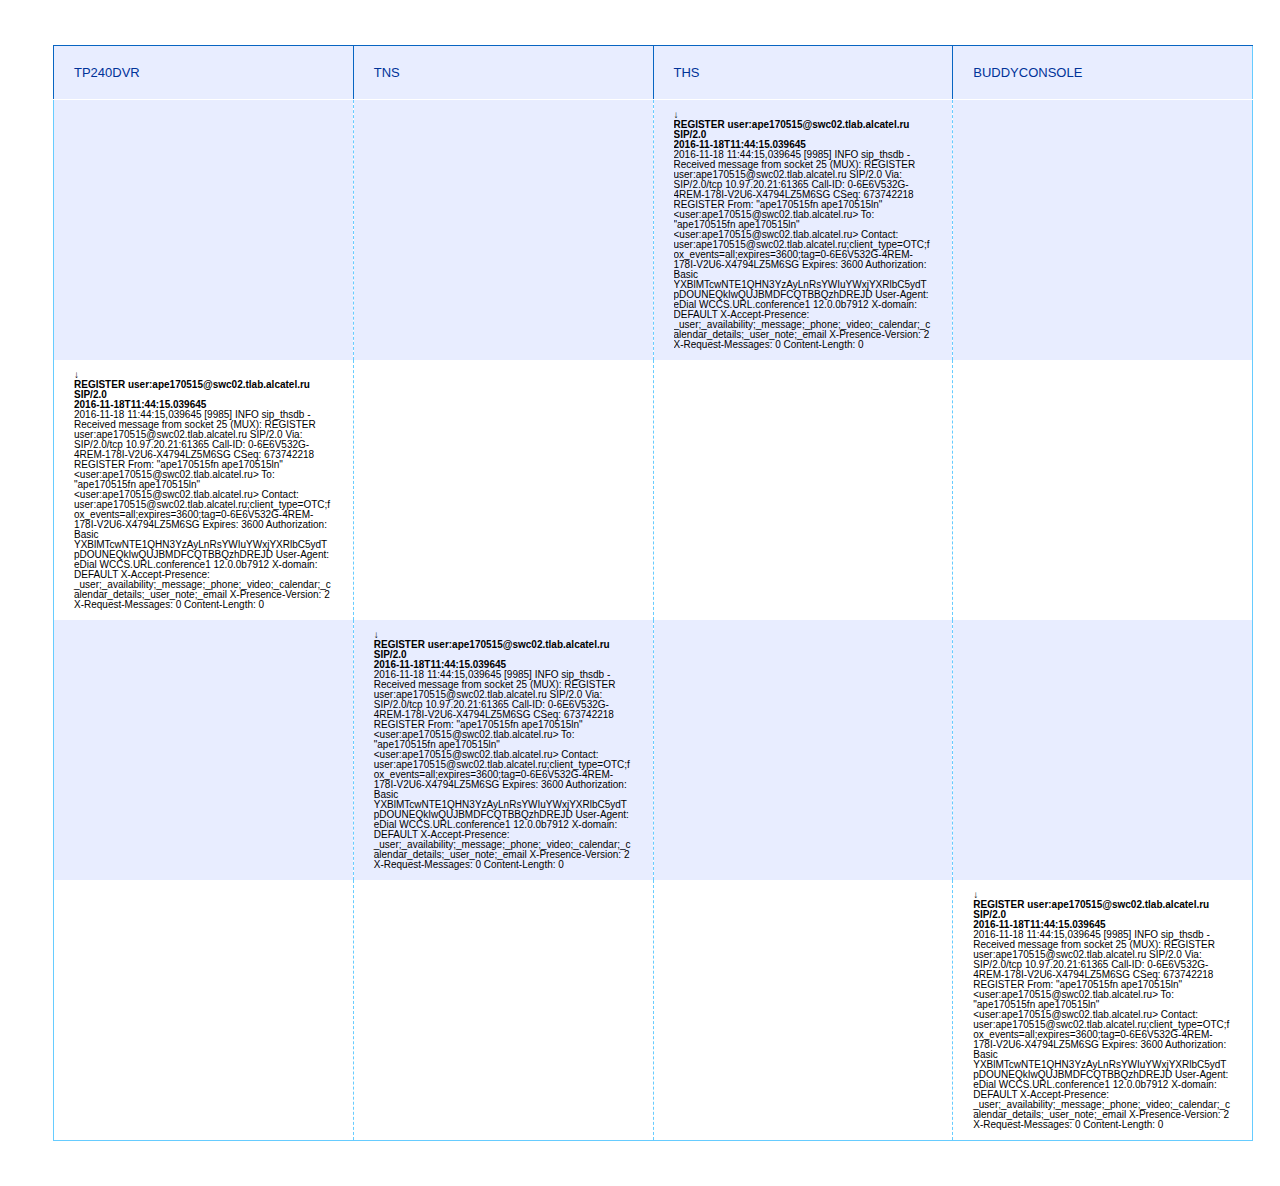
<file: HTML/index.html>
<!DOCTYPE html PUBLIC "-//W3C//DTD XHTML 1.0 Transitional//EN" "http://www.w3.org/TR/xhtml1/DTD/xhtml1-transitional.dtd">
<html xmlns="http://www.w3.org/1999/xhtml">
<head>
<meta http-equiv="Content-Type" content="text/html; charset=utf-8" />
<title>SIP CC Messages</title>
<style type="text/css">
<!--
@import url("style.css");
-->
</style>
</head>
<body>

<table id="acs-messages" summary="SIP CC Messages" width="100%">
    <thead>
    	<tr>
        	<th scope="col">TP240Dvr</th>
            <th scope="col">TNS</th>
            <th scope="col">THS</th>
            <th scope="col">buddyconsole</th>
        </tr>
    </thead>
    <tbody>
    	<tr>
        	<td></td>
            <td>

			
			</td>
            <td>
			<div class="table-cell-inner">
			<b>
			↓<br/>
REGISTER user:ape170515@swc02.tlab.alcatel.ru SIP/2.0<br/>
2016-11-18T11:44:15.039645<br/>
</b>
2016-11-18 11:44:15,039645 [9985] INFO  sip_thsdb - Received message from socket 25 (MUX):
REGISTER user:ape170515@swc02.tlab.alcatel.ru SIP/2.0
Via: SIP/2.0/tcp 10.97.20.21:61365
Call-ID: 0-6E6V532G-4REM-178I-V2U6-X4794LZ5M6SG
CSeq: 673742218 REGISTER
From: "ape170515fn ape170515ln" &lt;user:ape170515@swc02.tlab.alcatel.ru&gt;
To: "ape170515fn ape170515ln" &lt;user:ape170515@swc02.tlab.alcatel.ru&gt;
Contact: user:ape170515@swc02.tlab.alcatel.ru;client_type=OTC;fox_events=all;expires=3600;tag=0-6E6V532G-4REM-178I-V2U6-X4794LZ5M6SG
Expires: 3600
Authorization: Basic YXBlMTcwNTE1QHN3YzAyLnRsYWIuYWxjYXRlbC5ydTpDOUNEQkIwQUJBMDFCQTBBQzhDREJD
User-Agent: eDial WCCS.URL.conference1 12.0.0b7912
X-domain: DEFAULT
X-Accept-Presence: _user;_availability;_message;_phone;_video;_calendar;_calendar_details;_user_note;_email
X-Presence-Version: 2
X-Request-Messages: 0
Content-Length: 0
</div>
			</td>
            <td></td>
        </tr>
        <tr>
        	<td><b>
			↓<br/>
REGISTER user:ape170515@swc02.tlab.alcatel.ru SIP/2.0<br/>
2016-11-18T11:44:15.039645<br/>
</b>
2016-11-18 11:44:15,039645 [9985] INFO  sip_thsdb - Received message from socket 25 (MUX):
REGISTER user:ape170515@swc02.tlab.alcatel.ru SIP/2.0
Via: SIP/2.0/tcp 10.97.20.21:61365
Call-ID: 0-6E6V532G-4REM-178I-V2U6-X4794LZ5M6SG
CSeq: 673742218 REGISTER
From: "ape170515fn ape170515ln" &lt;user:ape170515@swc02.tlab.alcatel.ru&gt;
To: "ape170515fn ape170515ln" &lt;user:ape170515@swc02.tlab.alcatel.ru&gt;
Contact: user:ape170515@swc02.tlab.alcatel.ru;client_type=OTC;fox_events=all;expires=3600;tag=0-6E6V532G-4REM-178I-V2U6-X4794LZ5M6SG
Expires: 3600
Authorization: Basic YXBlMTcwNTE1QHN3YzAyLnRsYWIuYWxjYXRlbC5ydTpDOUNEQkIwQUJBMDFCQTBBQzhDREJD
User-Agent: eDial WCCS.URL.conference1 12.0.0b7912
X-domain: DEFAULT
X-Accept-Presence: _user;_availability;_message;_phone;_video;_calendar;_calendar_details;_user_note;_email
X-Presence-Version: 2
X-Request-Messages: 0
Content-Length: 0</td>
            <td></td>
            <td></td>
            <td></td>
        </tr>
        <tr>
        	<td></td>
            <td><b>
			↓<br/>
REGISTER user:ape170515@swc02.tlab.alcatel.ru SIP/2.0<br/>
2016-11-18T11:44:15.039645<br/>
</b>
2016-11-18 11:44:15,039645 [9985] INFO  sip_thsdb - Received message from socket 25 (MUX):
REGISTER user:ape170515@swc02.tlab.alcatel.ru SIP/2.0
Via: SIP/2.0/tcp 10.97.20.21:61365
Call-ID: 0-6E6V532G-4REM-178I-V2U6-X4794LZ5M6SG
CSeq: 673742218 REGISTER
From: "ape170515fn ape170515ln" &lt;user:ape170515@swc02.tlab.alcatel.ru&gt;
To: "ape170515fn ape170515ln" &lt;user:ape170515@swc02.tlab.alcatel.ru&gt;
Contact: user:ape170515@swc02.tlab.alcatel.ru;client_type=OTC;fox_events=all;expires=3600;tag=0-6E6V532G-4REM-178I-V2U6-X4794LZ5M6SG
Expires: 3600
Authorization: Basic YXBlMTcwNTE1QHN3YzAyLnRsYWIuYWxjYXRlbC5ydTpDOUNEQkIwQUJBMDFCQTBBQzhDREJD
User-Agent: eDial WCCS.URL.conference1 12.0.0b7912
X-domain: DEFAULT
X-Accept-Presence: _user;_availability;_message;_phone;_video;_calendar;_calendar_details;_user_note;_email
X-Presence-Version: 2
X-Request-Messages: 0
Content-Length: 0</td>
            <td></td>
            <td></td>
        </tr>
        <tr>
        	<td></td>
            <td></td>
            <td></td>
            <td><b>
			↓<br/>
REGISTER user:ape170515@swc02.tlab.alcatel.ru SIP/2.0<br/>
2016-11-18T11:44:15.039645<br/>
</b>
2016-11-18 11:44:15,039645 [9985] INFO  sip_thsdb - Received message from socket 25 (MUX):
REGISTER user:ape170515@swc02.tlab.alcatel.ru SIP/2.0
Via: SIP/2.0/tcp 10.97.20.21:61365
Call-ID: 0-6E6V532G-4REM-178I-V2U6-X4794LZ5M6SG
CSeq: 673742218 REGISTER
From: "ape170515fn ape170515ln" &lt;user:ape170515@swc02.tlab.alcatel.ru&gt;
To: "ape170515fn ape170515ln" &lt;user:ape170515@swc02.tlab.alcatel.ru&gt;
Contact: user:ape170515@swc02.tlab.alcatel.ru;client_type=OTC;fox_events=all;expires=3600;tag=0-6E6V532G-4REM-178I-V2U6-X4794LZ5M6SG
Expires: 3600
Authorization: Basic YXBlMTcwNTE1QHN3YzAyLnRsYWIuYWxjYXRlbC5ydTpDOUNEQkIwQUJBMDFCQTBBQzhDREJD
User-Agent: eDial WCCS.URL.conference1 12.0.0b7912
X-domain: DEFAULT
X-Accept-Presence: _user;_availability;_message;_phone;_video;_calendar;_calendar_details;_user_note;_email
X-Presence-Version: 2
X-Request-Messages: 0
Content-Length: 0</td>
        </tr>
    </tbody>
</table>

</body>
</html>
</file>
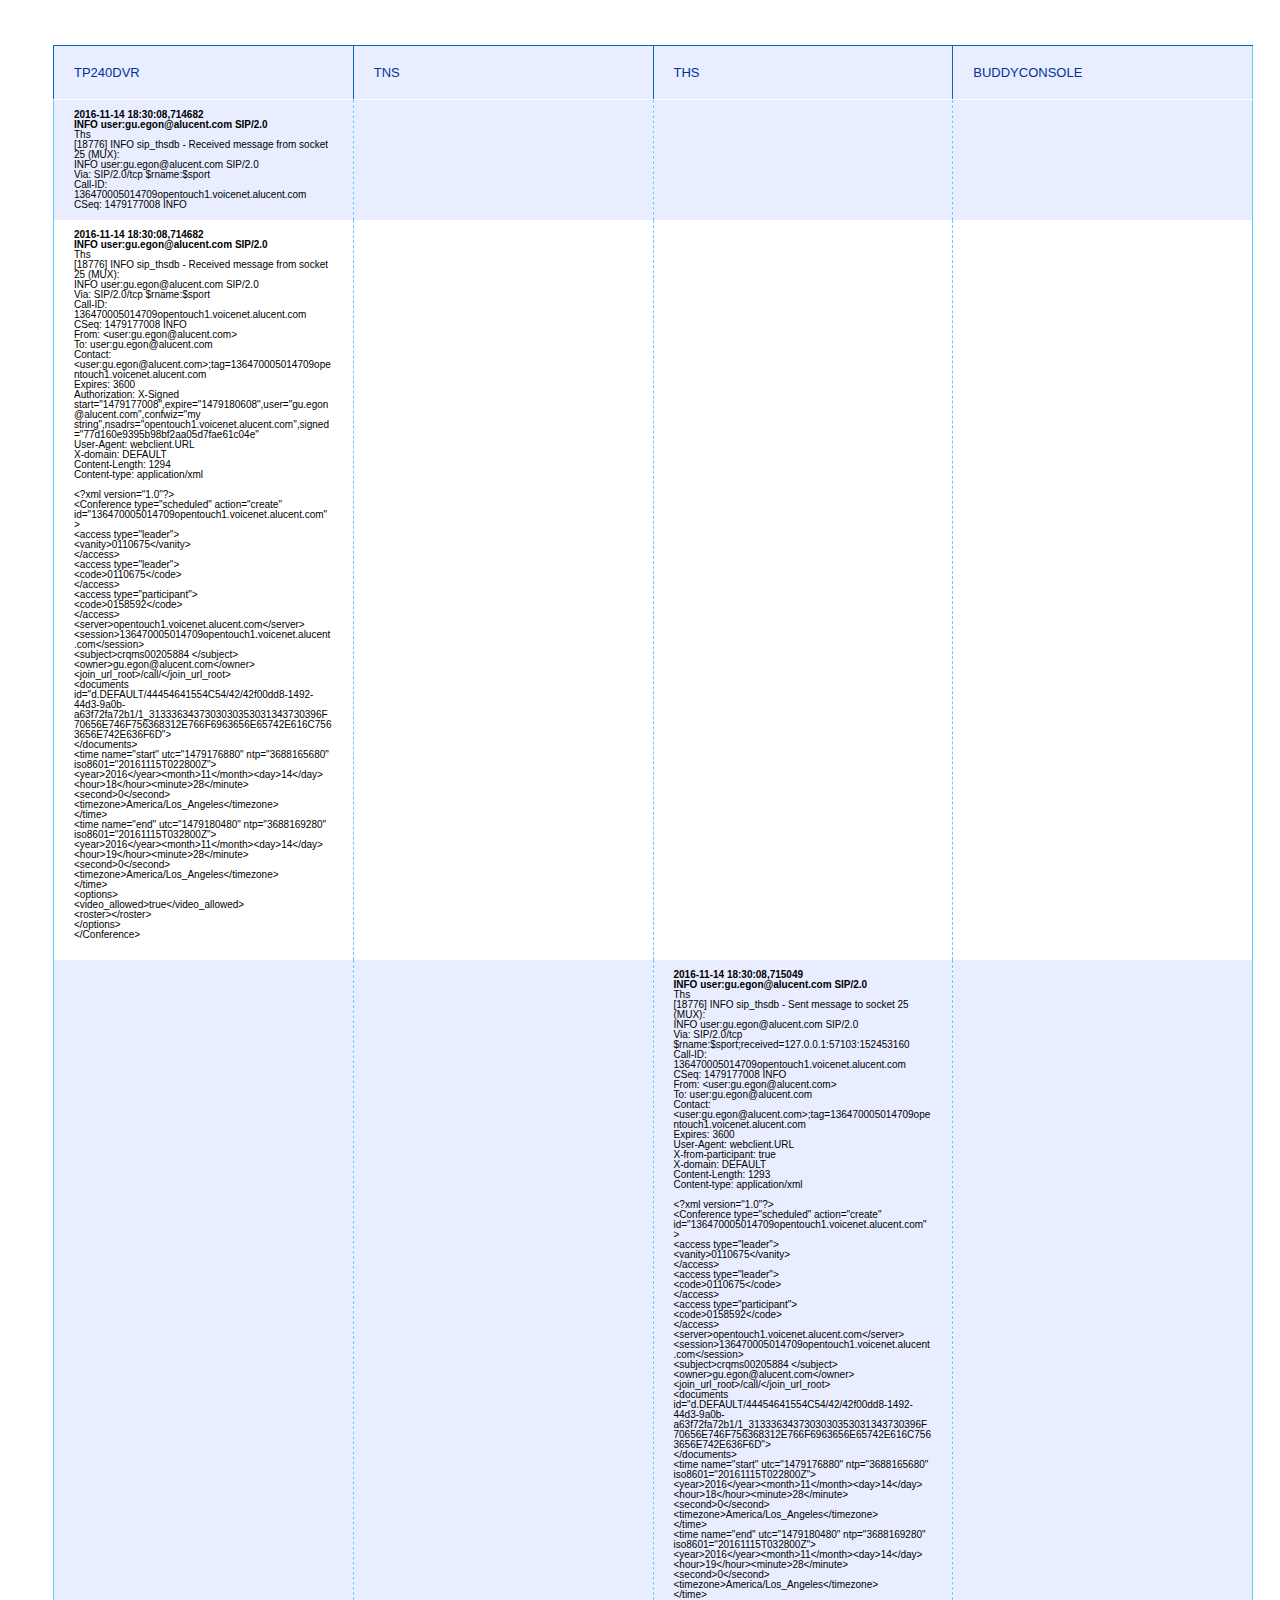
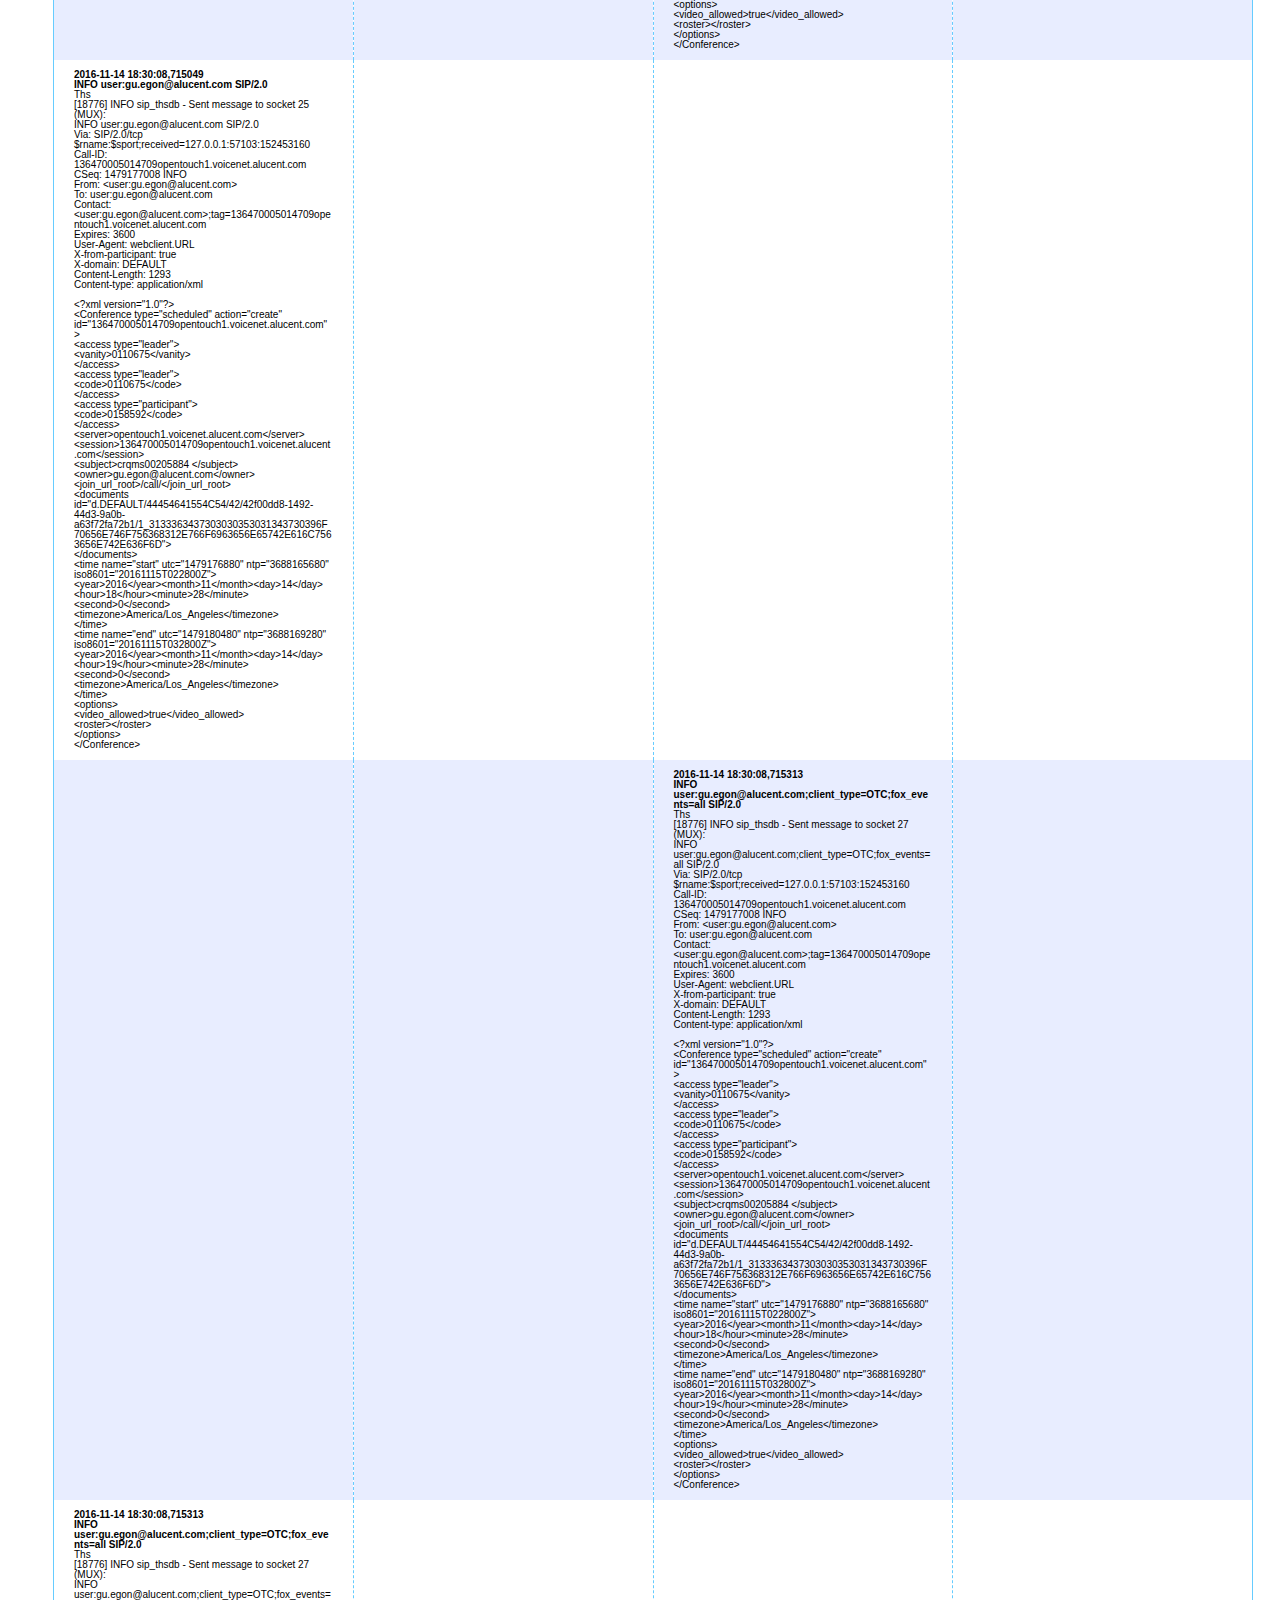
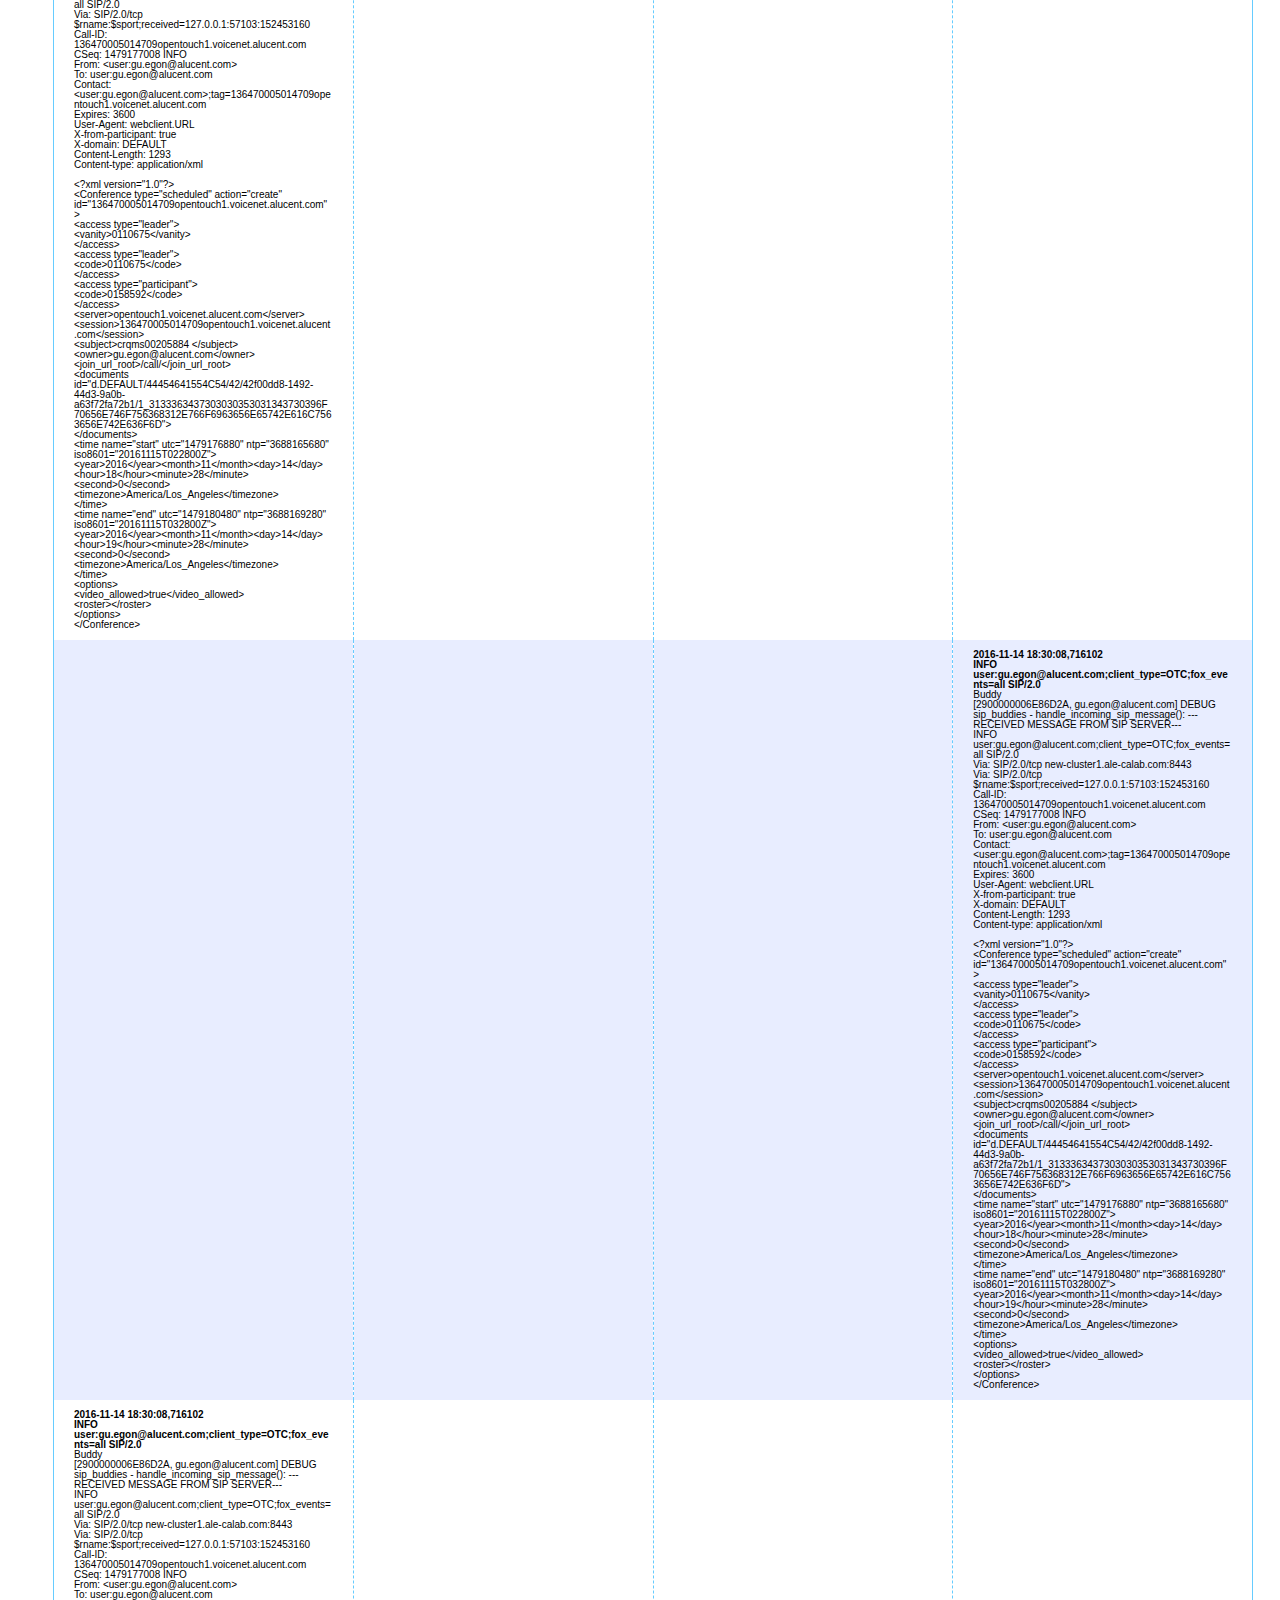
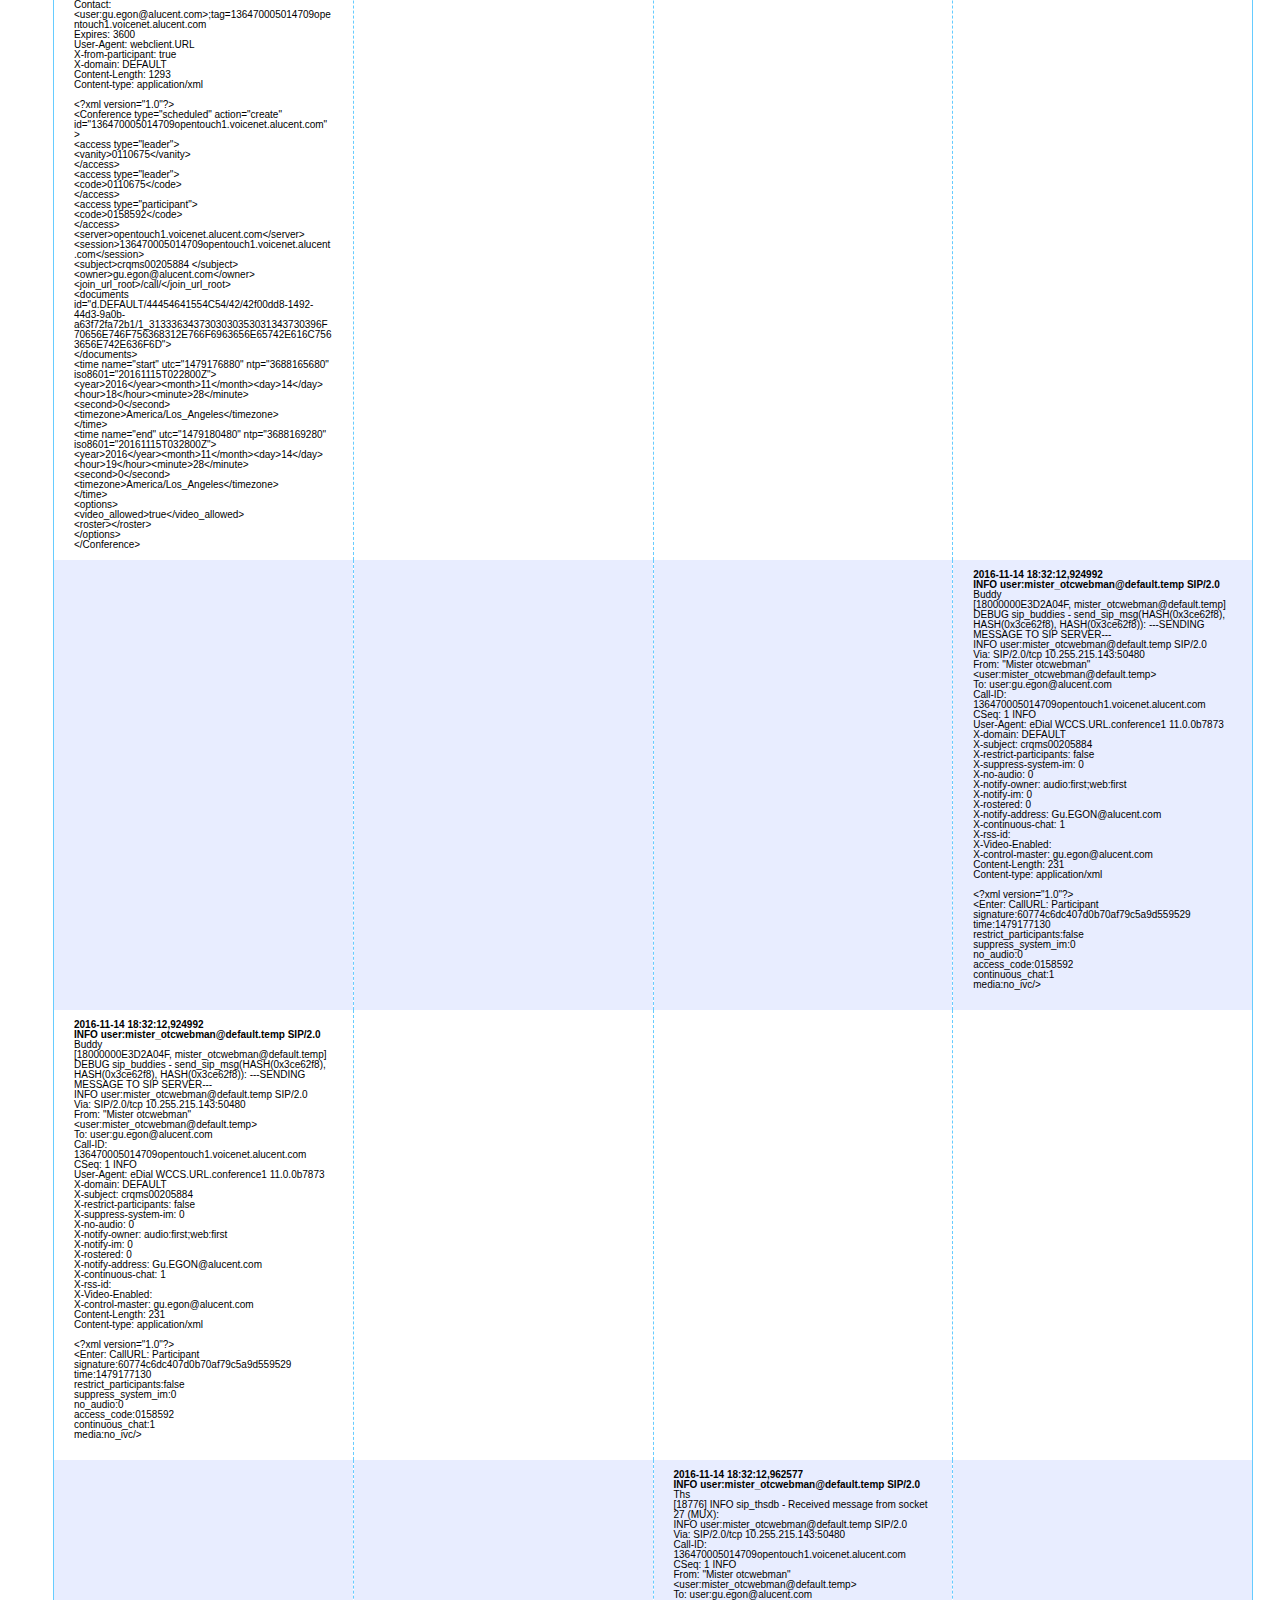
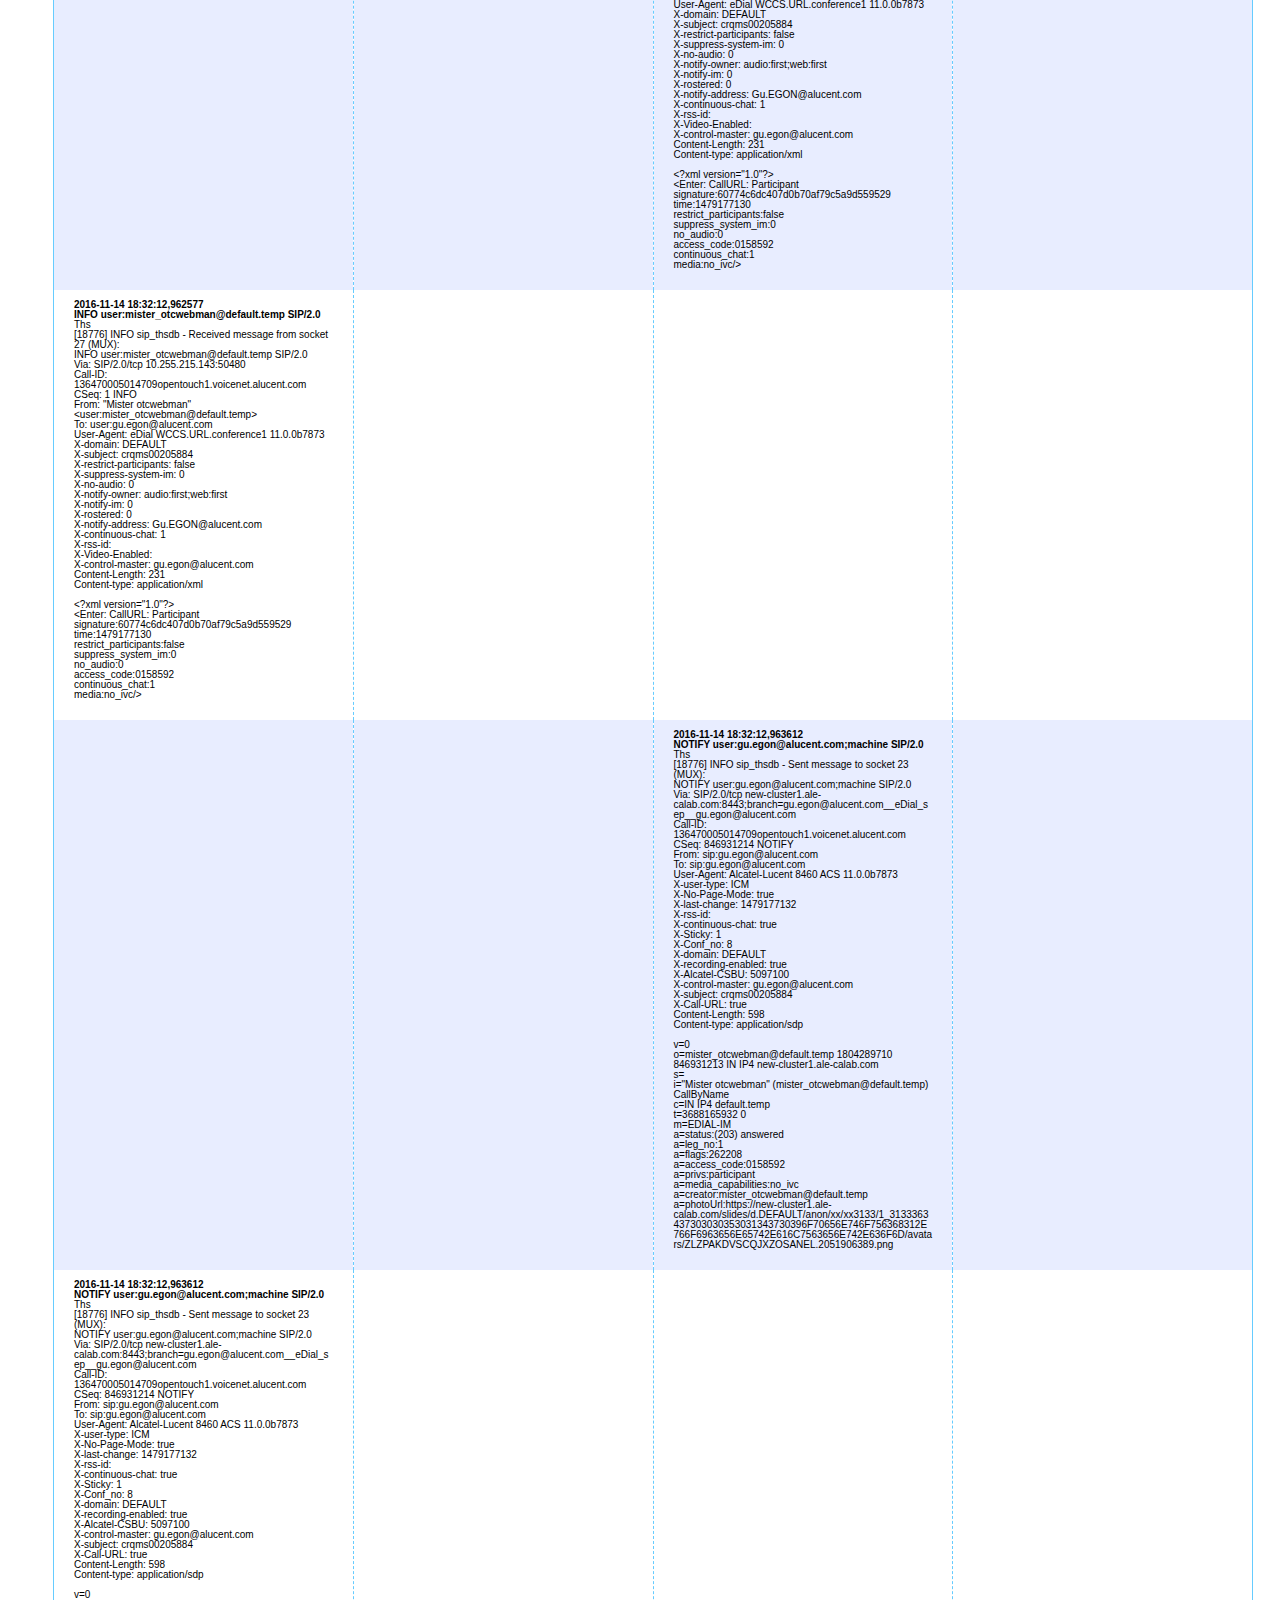
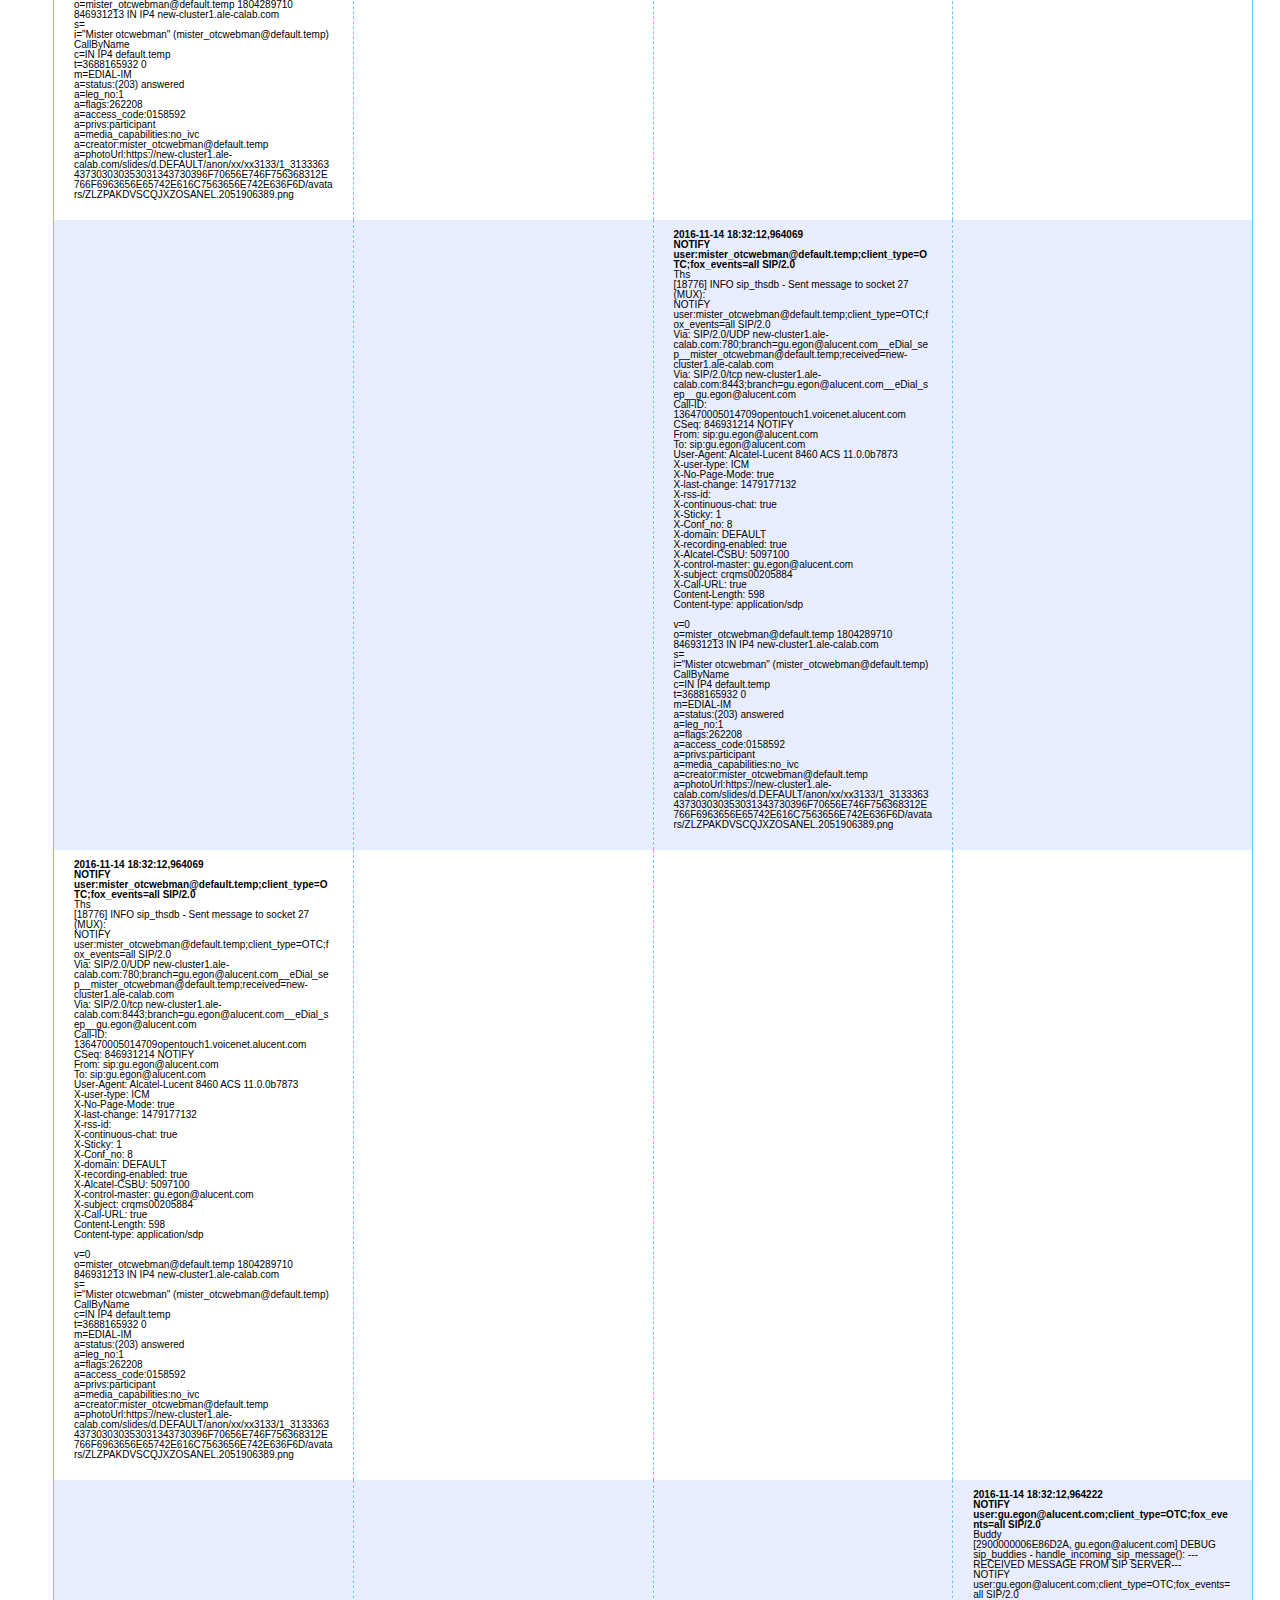
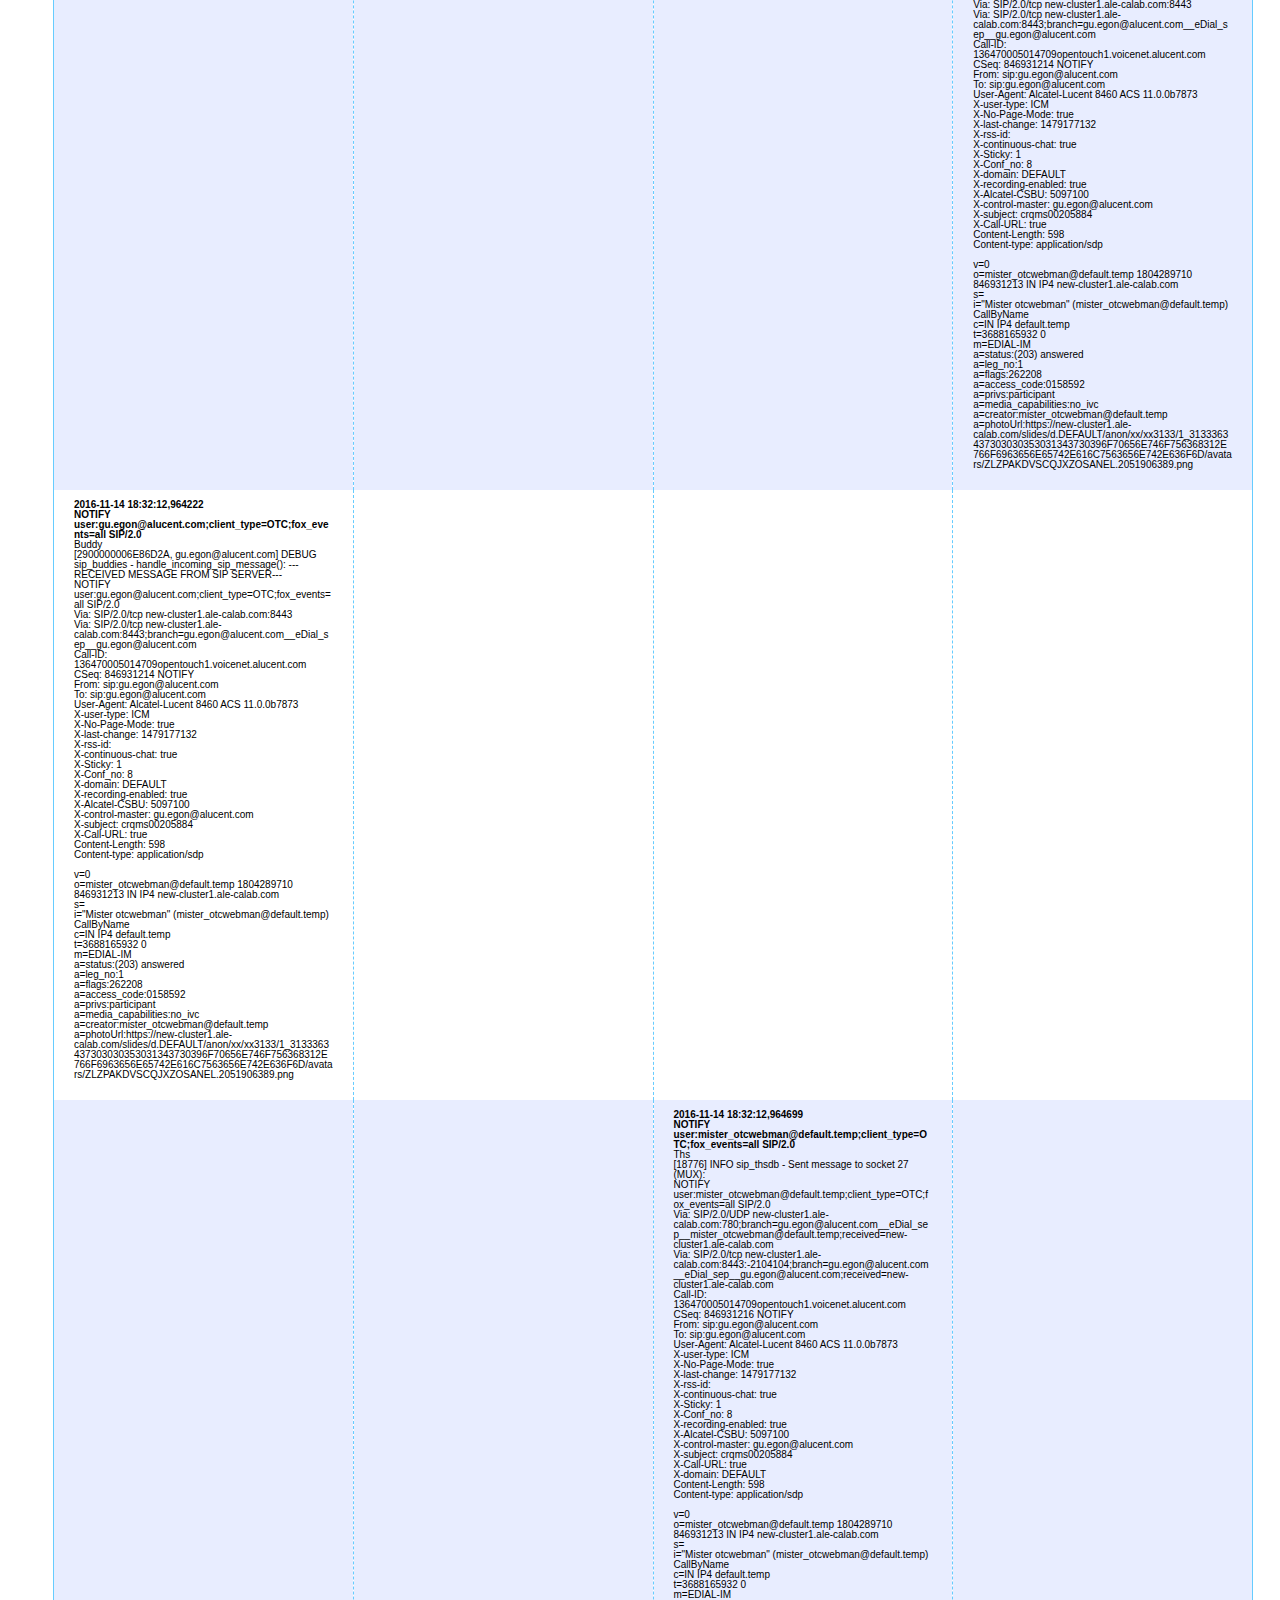
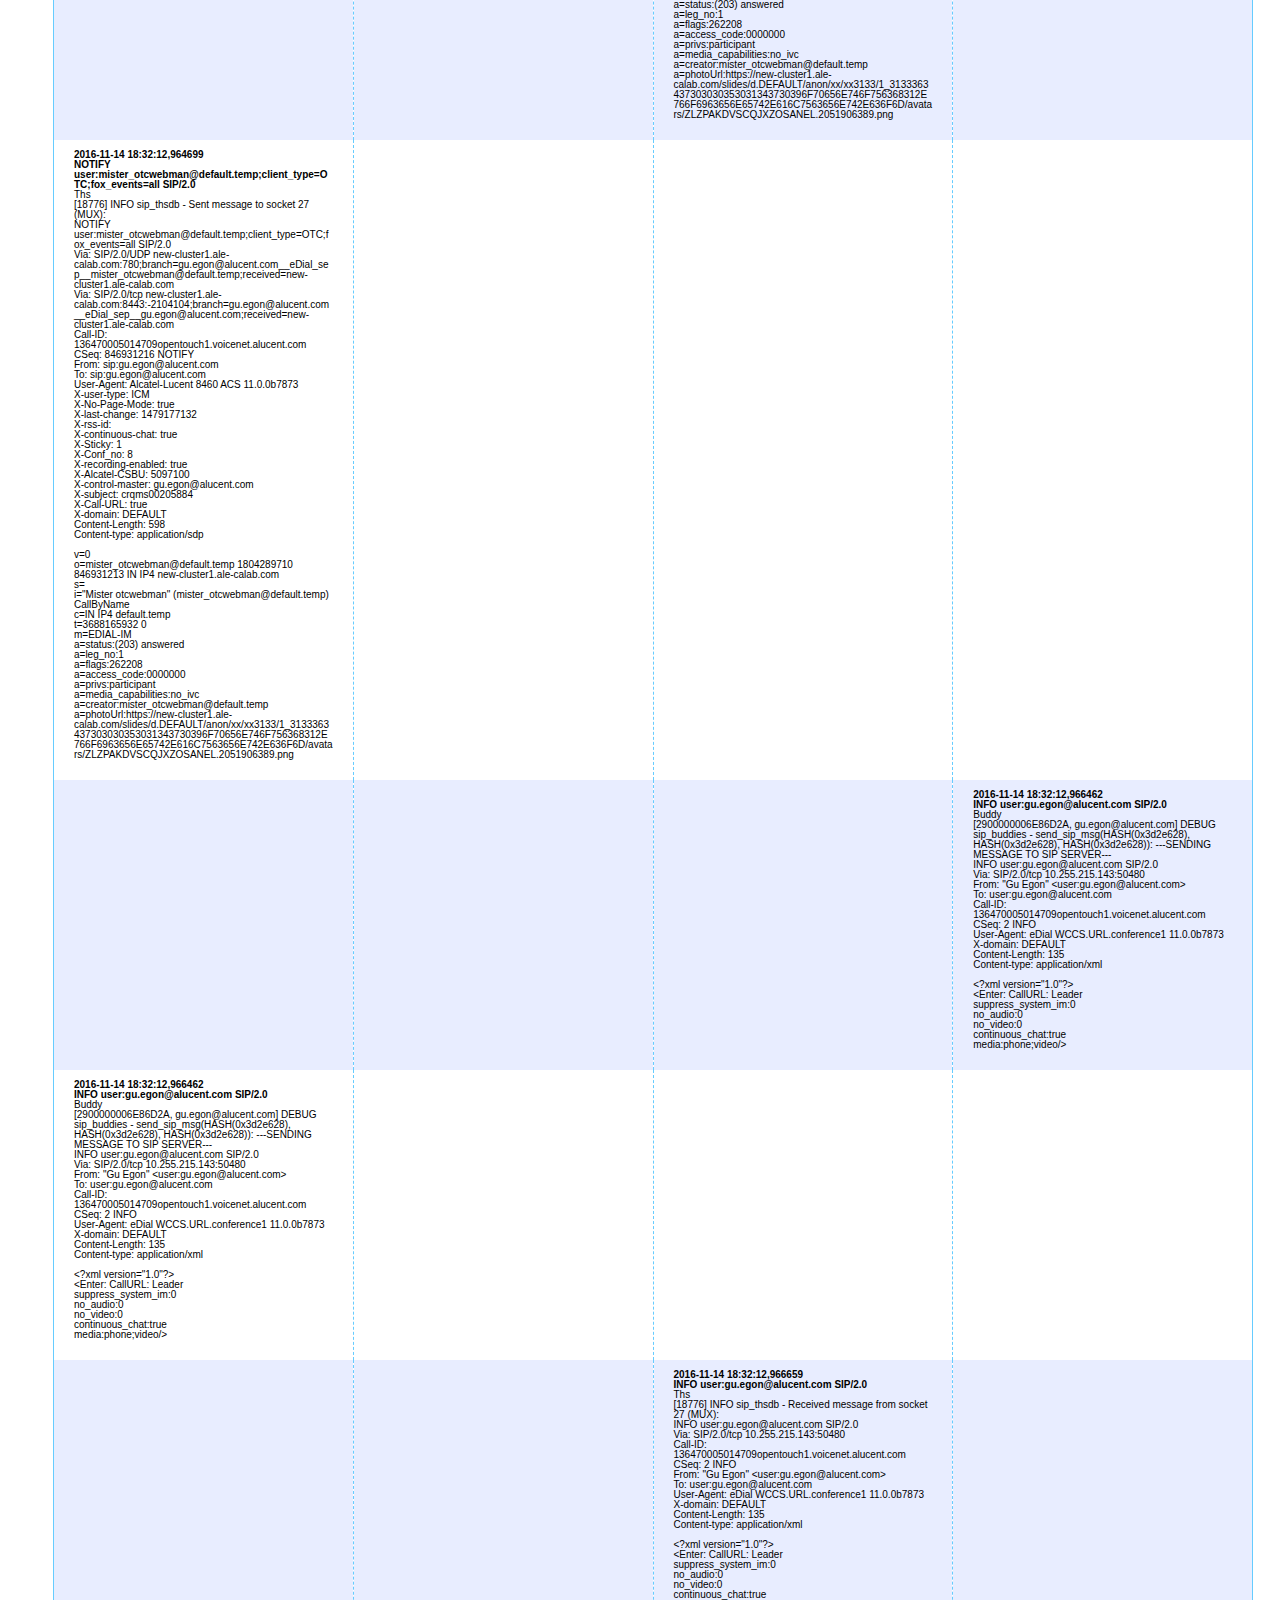
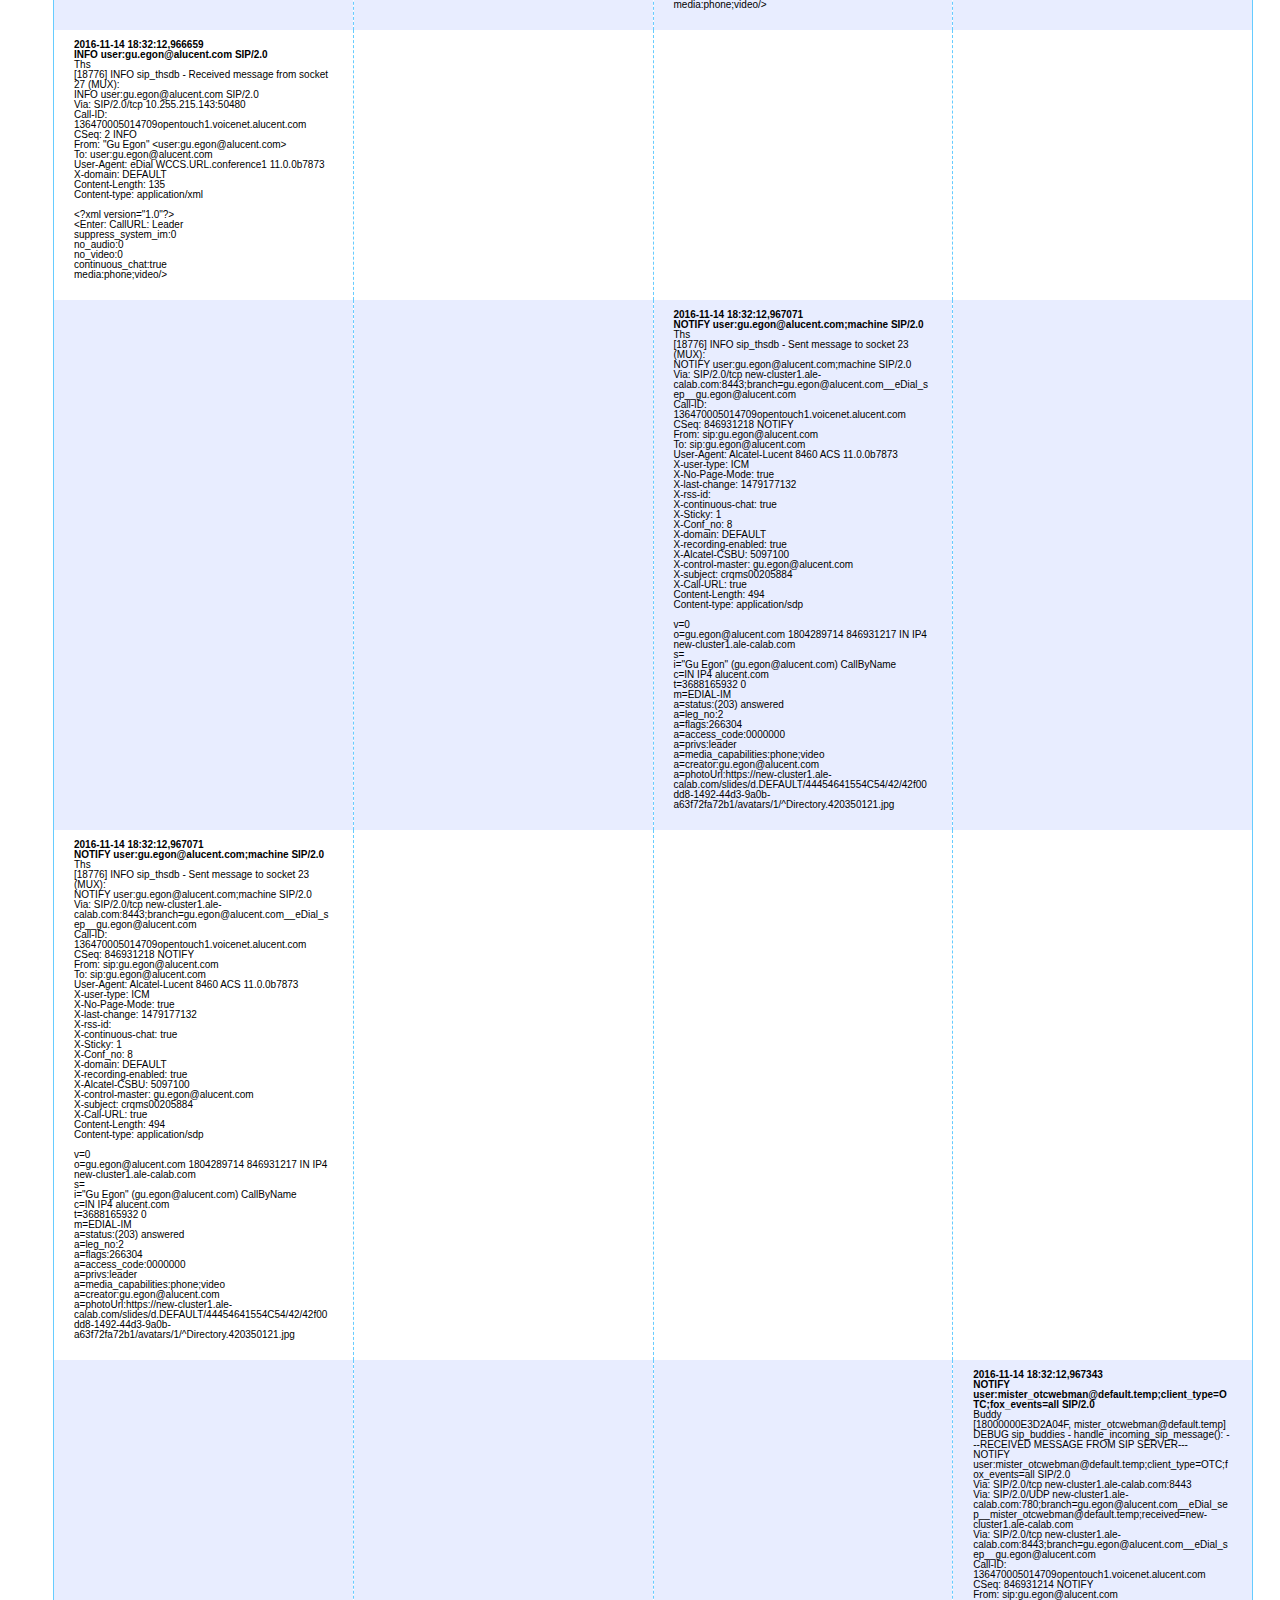
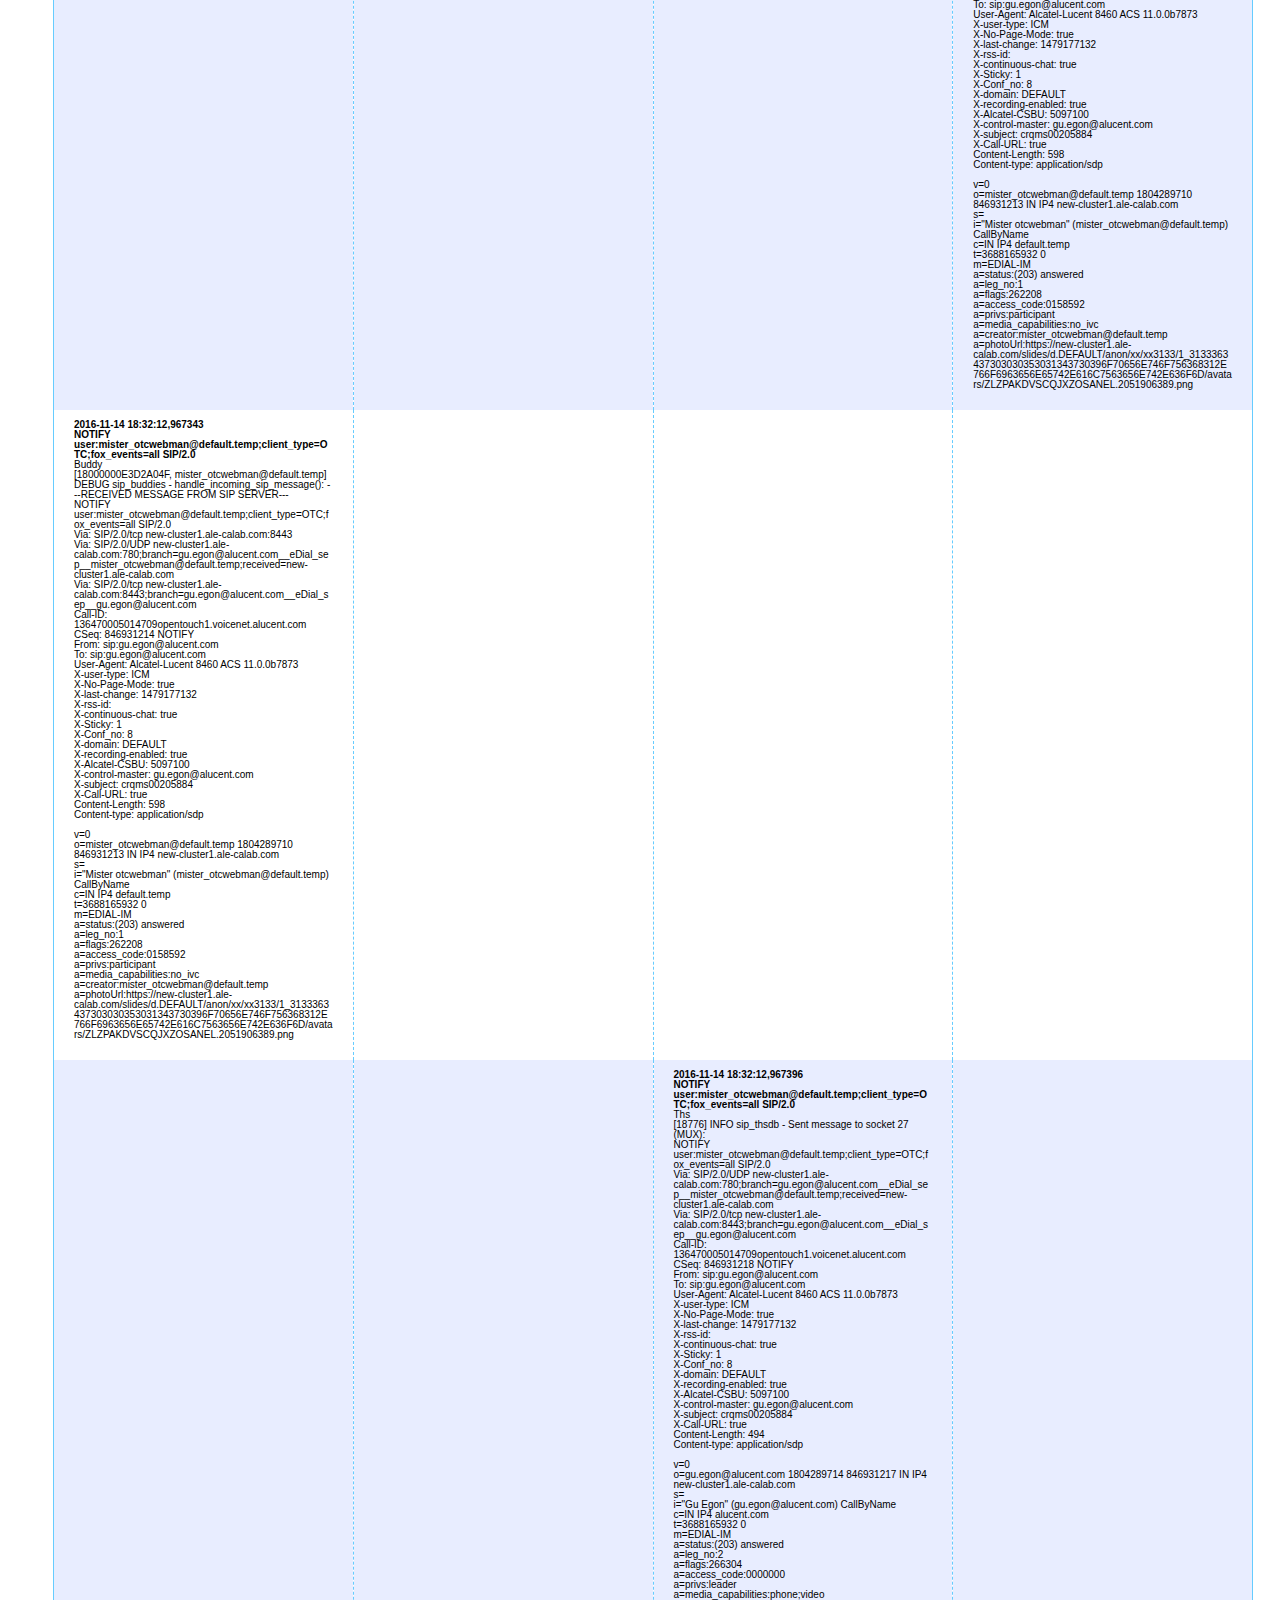
<file: HTML/html_output.htm>
﻿<!DOCTYPE html PUBLIC "-//W3C//DTD XHTML 1.0 Transitional//EN" "http://www.w3.org/TR/xhtml1/DTD/xhtml1-transitional.dtd">
<html xmlns="http://www.w3.org/1999/xhtml">
<head>
<meta http-equiv="Content-Type" content="text/html; charset=utf-8" />
<title>SIP CC Messages</title>
<style type="text/css">
<!--
@import url("style.css");
-->
</style>
</head>
  <body>
    <table id="acs-messages" summary="SIP CC Messages" width="100%">
      <thead>
        <tr>
          <th scope="col">TP240Dvr</th>
          <th scope="col">TNS</th>
          <th scope="col">THS</th>
          <th scope="col">buddyconsole</th>
        </tr>
      </thead>
      <tbody>
        <tr>
                    <td>
		  <div style="height:100px; overflow:hidden">
		  
		  <b xmlns="">2016-11-14 18:30:08,714682 </b><br xmlns=""><b xmlns="">INFO user:gu.egon@alucent.com SIP/2.0
</b><br xmlns="">Ths<br xmlns="">[18776] INFO  sip_thsdb - Received message from socket 25 (MUX):<br xmlns="">INFO user:gu.egon@alucent.com SIP/2.0<br xmlns="">Via: SIP/2.0/tcp $rname:$sport<br xmlns="">Call-ID: 136470005014709opentouch1.voicenet.alucent.com<br xmlns="">CSeq: 1479177008 INFO<br xmlns="">From: &lt;user:gu.egon@alucent.com&gt;<br xmlns="">To: user:gu.egon@alucent.com<br xmlns="">Contact: &lt;user:gu.egon@alucent.com&gt;;tag=136470005014709opentouch1.voicenet.alucent.com<br xmlns="">Expires: 3600<br xmlns="">Authorization: X-Signed start="1479177008",expire="1479180608",user="gu.egon@alucent.com",confwiz="my string",nsadrs="opentouch1.voicenet.alucent.com",signed="77d160e9395b98bf2aa05d7fae61c04e"<br xmlns="">User-Agent: webclient.URL<br xmlns="">X-domain: DEFAULT<br xmlns="">Content-Length: 1294<br xmlns="">Content-type: application/xml<br xmlns=""><br xmlns="">&lt;?xml version="1.0"?&gt;<br xmlns="">&lt;Conference type="scheduled" action="create" id="136470005014709opentouch1.voicenet.alucent.com"&gt;<br xmlns="">	&lt;access type="leader"&gt;<br xmlns="">		&lt;vanity&gt;0110675&lt;/vanity&gt;<br xmlns="">	&lt;/access&gt;<br xmlns="">	&lt;access type="leader"&gt;<br xmlns="">		&lt;code&gt;0110675&lt;/code&gt;<br xmlns="">	&lt;/access&gt;<br xmlns="">	&lt;access type="participant"&gt;<br xmlns="">		&lt;code&gt;0158592&lt;/code&gt;<br xmlns="">	&lt;/access&gt;<br xmlns="">		&lt;server&gt;opentouch1.voicenet.alucent.com&lt;/server&gt;<br xmlns="">	&lt;session&gt;136470005014709opentouch1.voicenet.alucent.com&lt;/session&gt;<br xmlns="">	&lt;subject&gt;crqms00205884 &lt;/subject&gt;<br xmlns="">	&lt;owner&gt;gu.egon@alucent.com&lt;/owner&gt;<br xmlns="">	&lt;join_url_root&gt;/call/&lt;/join_url_root&gt;<br xmlns="">	&lt;documents id="d.DEFAULT/44454641554C54/42/42f00dd8-1492-44d3-9a0b-a63f72fa72b1/1_3133363437303030353031343730396F70656E746F756368312E766F6963656E65742E616C7563656E742E636F6D"&gt;<br xmlns="">	&lt;/documents&gt;<br xmlns="">		&lt;time name="start" utc="1479176880" ntp="3688165680" iso8601="20161115T022800Z"&gt;<br xmlns="">		&lt;year&gt;2016&lt;/year&gt;&lt;month&gt;11&lt;/month&gt;&lt;day&gt;14&lt;/day&gt;<br xmlns="">		&lt;hour&gt;18&lt;/hour&gt;&lt;minute&gt;28&lt;/minute&gt;&lt;second&gt;0&lt;/second&gt;<br xmlns="">		&lt;timezone&gt;America/Los_Angeles&lt;/timezone&gt;<br xmlns="">	&lt;/time&gt;<br xmlns="">	&lt;time name="end" utc="1479180480" ntp="3688169280" iso8601="20161115T032800Z"&gt;<br xmlns="">		&lt;year&gt;2016&lt;/year&gt;&lt;month&gt;11&lt;/month&gt;&lt;day&gt;14&lt;/day&gt;<br xmlns="">		&lt;hour&gt;19&lt;/hour&gt;&lt;minute&gt;28&lt;/minute&gt;&lt;second&gt;0&lt;/second&gt;<br xmlns="">		&lt;timezone&gt;America/Los_Angeles&lt;/timezone&gt;<br xmlns="">	&lt;/time&gt;<br xmlns="">&lt;options&gt;<br xmlns="">		&lt;video_allowed&gt;true&lt;/video_allowed&gt;<br xmlns="">		&lt;roster&gt;&lt;/roster&gt;<br xmlns="">&lt;/options&gt;<br xmlns="">	&lt;/Conference&gt;<br xmlns=""><br xmlns=""></td>
          </div>
		  
		  
		  <td />
          <td />
<td />
        </tr>
        <tr>
          <td><b xmlns="">2016-11-14 18:30:08,714682 </b><br xmlns=""><b xmlns="">INFO user:gu.egon@alucent.com SIP/2.0
</b><br xmlns="">Ths<br xmlns="">[18776] INFO  sip_thsdb - Received message from socket 25 (MUX):<br xmlns="">INFO user:gu.egon@alucent.com SIP/2.0<br xmlns="">Via: SIP/2.0/tcp $rname:$sport<br xmlns="">Call-ID: 136470005014709opentouch1.voicenet.alucent.com<br xmlns="">CSeq: 1479177008 INFO<br xmlns="">From: &lt;user:gu.egon@alucent.com&gt;<br xmlns="">To: user:gu.egon@alucent.com<br xmlns="">Contact: &lt;user:gu.egon@alucent.com&gt;;tag=136470005014709opentouch1.voicenet.alucent.com<br xmlns="">Expires: 3600<br xmlns="">Authorization: X-Signed start="1479177008",expire="1479180608",user="gu.egon@alucent.com",confwiz="my string",nsadrs="opentouch1.voicenet.alucent.com",signed="77d160e9395b98bf2aa05d7fae61c04e"<br xmlns="">User-Agent: webclient.URL<br xmlns="">X-domain: DEFAULT<br xmlns="">Content-Length: 1294<br xmlns="">Content-type: application/xml<br xmlns=""><br xmlns="">&lt;?xml version="1.0"?&gt;<br xmlns="">&lt;Conference type="scheduled" action="create" id="136470005014709opentouch1.voicenet.alucent.com"&gt;<br xmlns="">	&lt;access type="leader"&gt;<br xmlns="">		&lt;vanity&gt;0110675&lt;/vanity&gt;<br xmlns="">	&lt;/access&gt;<br xmlns="">	&lt;access type="leader"&gt;<br xmlns="">		&lt;code&gt;0110675&lt;/code&gt;<br xmlns="">	&lt;/access&gt;<br xmlns="">	&lt;access type="participant"&gt;<br xmlns="">		&lt;code&gt;0158592&lt;/code&gt;<br xmlns="">	&lt;/access&gt;<br xmlns="">		&lt;server&gt;opentouch1.voicenet.alucent.com&lt;/server&gt;<br xmlns="">	&lt;session&gt;136470005014709opentouch1.voicenet.alucent.com&lt;/session&gt;<br xmlns="">	&lt;subject&gt;crqms00205884 &lt;/subject&gt;<br xmlns="">	&lt;owner&gt;gu.egon@alucent.com&lt;/owner&gt;<br xmlns="">	&lt;join_url_root&gt;/call/&lt;/join_url_root&gt;<br xmlns="">	&lt;documents id="d.DEFAULT/44454641554C54/42/42f00dd8-1492-44d3-9a0b-a63f72fa72b1/1_3133363437303030353031343730396F70656E746F756368312E766F6963656E65742E616C7563656E742E636F6D"&gt;<br xmlns="">	&lt;/documents&gt;<br xmlns="">		&lt;time name="start" utc="1479176880" ntp="3688165680" iso8601="20161115T022800Z"&gt;<br xmlns="">		&lt;year&gt;2016&lt;/year&gt;&lt;month&gt;11&lt;/month&gt;&lt;day&gt;14&lt;/day&gt;<br xmlns="">		&lt;hour&gt;18&lt;/hour&gt;&lt;minute&gt;28&lt;/minute&gt;&lt;second&gt;0&lt;/second&gt;<br xmlns="">		&lt;timezone&gt;America/Los_Angeles&lt;/timezone&gt;<br xmlns="">	&lt;/time&gt;<br xmlns="">	&lt;time name="end" utc="1479180480" ntp="3688169280" iso8601="20161115T032800Z"&gt;<br xmlns="">		&lt;year&gt;2016&lt;/year&gt;&lt;month&gt;11&lt;/month&gt;&lt;day&gt;14&lt;/day&gt;<br xmlns="">		&lt;hour&gt;19&lt;/hour&gt;&lt;minute&gt;28&lt;/minute&gt;&lt;second&gt;0&lt;/second&gt;<br xmlns="">		&lt;timezone&gt;America/Los_Angeles&lt;/timezone&gt;<br xmlns="">	&lt;/time&gt;<br xmlns="">&lt;options&gt;<br xmlns="">		&lt;video_allowed&gt;true&lt;/video_allowed&gt;<br xmlns="">		&lt;roster&gt;&lt;/roster&gt;<br xmlns="">&lt;/options&gt;<br xmlns="">	&lt;/Conference&gt;<br xmlns=""><br xmlns=""></td>
          <td />
          <td />
          <td />
        </tr>
        <tr>
          <td />
          <td />
          <td><b xmlns="">2016-11-14 18:30:08,715049 </b><br xmlns=""><b xmlns="">INFO user:gu.egon@alucent.com SIP/2.0
</b><br xmlns="">Ths<br xmlns="">[18776] INFO  sip_thsdb - Sent message to socket 25 (MUX):<br xmlns="">INFO user:gu.egon@alucent.com SIP/2.0<br xmlns="">Via: SIP/2.0/tcp $rname:$sport;received=127.0.0.1:57103:152453160<br xmlns="">Call-ID: 136470005014709opentouch1.voicenet.alucent.com<br xmlns="">CSeq: 1479177008 INFO<br xmlns="">From: &lt;user:gu.egon@alucent.com&gt;<br xmlns="">To: user:gu.egon@alucent.com<br xmlns="">Contact: &lt;user:gu.egon@alucent.com&gt;;tag=136470005014709opentouch1.voicenet.alucent.com<br xmlns="">Expires: 3600<br xmlns="">User-Agent: webclient.URL<br xmlns="">X-from-participant: true<br xmlns="">X-domain: DEFAULT<br xmlns="">Content-Length: 1293<br xmlns="">Content-type: application/xml<br xmlns=""><br xmlns="">&lt;?xml version="1.0"?&gt;<br xmlns="">&lt;Conference type="scheduled" action="create" id="136470005014709opentouch1.voicenet.alucent.com"&gt;<br xmlns="">	&lt;access type="leader"&gt;<br xmlns="">		&lt;vanity&gt;0110675&lt;/vanity&gt;<br xmlns="">	&lt;/access&gt;<br xmlns="">	&lt;access type="leader"&gt;<br xmlns="">		&lt;code&gt;0110675&lt;/code&gt;<br xmlns="">	&lt;/access&gt;<br xmlns="">	&lt;access type="participant"&gt;<br xmlns="">		&lt;code&gt;0158592&lt;/code&gt;<br xmlns="">	&lt;/access&gt;<br xmlns="">		&lt;server&gt;opentouch1.voicenet.alucent.com&lt;/server&gt;<br xmlns="">	&lt;session&gt;136470005014709opentouch1.voicenet.alucent.com&lt;/session&gt;<br xmlns="">	&lt;subject&gt;crqms00205884 &lt;/subject&gt;<br xmlns="">	&lt;owner&gt;gu.egon@alucent.com&lt;/owner&gt;<br xmlns="">	&lt;join_url_root&gt;/call/&lt;/join_url_root&gt;<br xmlns="">	&lt;documents id="d.DEFAULT/44454641554C54/42/42f00dd8-1492-44d3-9a0b-a63f72fa72b1/1_3133363437303030353031343730396F70656E746F756368312E766F6963656E65742E616C7563656E742E636F6D"&gt;<br xmlns="">	&lt;/documents&gt;<br xmlns="">		&lt;time name="start" utc="1479176880" ntp="3688165680" iso8601="20161115T022800Z"&gt;<br xmlns="">		&lt;year&gt;2016&lt;/year&gt;&lt;month&gt;11&lt;/month&gt;&lt;day&gt;14&lt;/day&gt;<br xmlns="">		&lt;hour&gt;18&lt;/hour&gt;&lt;minute&gt;28&lt;/minute&gt;&lt;second&gt;0&lt;/second&gt;<br xmlns="">		&lt;timezone&gt;America/Los_Angeles&lt;/timezone&gt;<br xmlns="">	&lt;/time&gt;<br xmlns="">	&lt;time name="end" utc="1479180480" ntp="3688169280" iso8601="20161115T032800Z"&gt;<br xmlns="">		&lt;year&gt;2016&lt;/year&gt;&lt;month&gt;11&lt;/month&gt;&lt;day&gt;14&lt;/day&gt;<br xmlns="">		&lt;hour&gt;19&lt;/hour&gt;&lt;minute&gt;28&lt;/minute&gt;&lt;second&gt;0&lt;/second&gt;<br xmlns="">		&lt;timezone&gt;America/Los_Angeles&lt;/timezone&gt;<br xmlns="">	&lt;/time&gt;<br xmlns="">&lt;options&gt;<br xmlns="">		&lt;video_allowed&gt;true&lt;/video_allowed&gt;<br xmlns="">		&lt;roster&gt;&lt;/roster&gt;<br xmlns="">&lt;/options&gt;<br xmlns="">	&lt;/Conference&gt;<br xmlns=""></td>
          <td />
        </tr>
        <tr>
          <td><b xmlns="">2016-11-14 18:30:08,715049 </b><br xmlns=""><b xmlns="">INFO user:gu.egon@alucent.com SIP/2.0
</b><br xmlns="">Ths<br xmlns="">[18776] INFO  sip_thsdb - Sent message to socket 25 (MUX):<br xmlns="">INFO user:gu.egon@alucent.com SIP/2.0<br xmlns="">Via: SIP/2.0/tcp $rname:$sport;received=127.0.0.1:57103:152453160<br xmlns="">Call-ID: 136470005014709opentouch1.voicenet.alucent.com<br xmlns="">CSeq: 1479177008 INFO<br xmlns="">From: &lt;user:gu.egon@alucent.com&gt;<br xmlns="">To: user:gu.egon@alucent.com<br xmlns="">Contact: &lt;user:gu.egon@alucent.com&gt;;tag=136470005014709opentouch1.voicenet.alucent.com<br xmlns="">Expires: 3600<br xmlns="">User-Agent: webclient.URL<br xmlns="">X-from-participant: true<br xmlns="">X-domain: DEFAULT<br xmlns="">Content-Length: 1293<br xmlns="">Content-type: application/xml<br xmlns=""><br xmlns="">&lt;?xml version="1.0"?&gt;<br xmlns="">&lt;Conference type="scheduled" action="create" id="136470005014709opentouch1.voicenet.alucent.com"&gt;<br xmlns="">	&lt;access type="leader"&gt;<br xmlns="">		&lt;vanity&gt;0110675&lt;/vanity&gt;<br xmlns="">	&lt;/access&gt;<br xmlns="">	&lt;access type="leader"&gt;<br xmlns="">		&lt;code&gt;0110675&lt;/code&gt;<br xmlns="">	&lt;/access&gt;<br xmlns="">	&lt;access type="participant"&gt;<br xmlns="">		&lt;code&gt;0158592&lt;/code&gt;<br xmlns="">	&lt;/access&gt;<br xmlns="">		&lt;server&gt;opentouch1.voicenet.alucent.com&lt;/server&gt;<br xmlns="">	&lt;session&gt;136470005014709opentouch1.voicenet.alucent.com&lt;/session&gt;<br xmlns="">	&lt;subject&gt;crqms00205884 &lt;/subject&gt;<br xmlns="">	&lt;owner&gt;gu.egon@alucent.com&lt;/owner&gt;<br xmlns="">	&lt;join_url_root&gt;/call/&lt;/join_url_root&gt;<br xmlns="">	&lt;documents id="d.DEFAULT/44454641554C54/42/42f00dd8-1492-44d3-9a0b-a63f72fa72b1/1_3133363437303030353031343730396F70656E746F756368312E766F6963656E65742E616C7563656E742E636F6D"&gt;<br xmlns="">	&lt;/documents&gt;<br xmlns="">		&lt;time name="start" utc="1479176880" ntp="3688165680" iso8601="20161115T022800Z"&gt;<br xmlns="">		&lt;year&gt;2016&lt;/year&gt;&lt;month&gt;11&lt;/month&gt;&lt;day&gt;14&lt;/day&gt;<br xmlns="">		&lt;hour&gt;18&lt;/hour&gt;&lt;minute&gt;28&lt;/minute&gt;&lt;second&gt;0&lt;/second&gt;<br xmlns="">		&lt;timezone&gt;America/Los_Angeles&lt;/timezone&gt;<br xmlns="">	&lt;/time&gt;<br xmlns="">	&lt;time name="end" utc="1479180480" ntp="3688169280" iso8601="20161115T032800Z"&gt;<br xmlns="">		&lt;year&gt;2016&lt;/year&gt;&lt;month&gt;11&lt;/month&gt;&lt;day&gt;14&lt;/day&gt;<br xmlns="">		&lt;hour&gt;19&lt;/hour&gt;&lt;minute&gt;28&lt;/minute&gt;&lt;second&gt;0&lt;/second&gt;<br xmlns="">		&lt;timezone&gt;America/Los_Angeles&lt;/timezone&gt;<br xmlns="">	&lt;/time&gt;<br xmlns="">&lt;options&gt;<br xmlns="">		&lt;video_allowed&gt;true&lt;/video_allowed&gt;<br xmlns="">		&lt;roster&gt;&lt;/roster&gt;<br xmlns="">&lt;/options&gt;<br xmlns="">	&lt;/Conference&gt;<br xmlns=""></td>
          <td />
          <td />
          <td />
        </tr>
        <tr>
          <td />
          <td />
          <td><b xmlns="">2016-11-14 18:30:08,715313 </b><br xmlns=""><b xmlns="">INFO user:gu.egon@alucent.com;client_type=OTC;fox_events=all SIP/2.0
</b><br xmlns="">Ths<br xmlns="">[18776] INFO  sip_thsdb - Sent message to socket 27 (MUX):<br xmlns="">INFO user:gu.egon@alucent.com;client_type=OTC;fox_events=all SIP/2.0<br xmlns="">Via: SIP/2.0/tcp $rname:$sport;received=127.0.0.1:57103:152453160<br xmlns="">Call-ID: 136470005014709opentouch1.voicenet.alucent.com<br xmlns="">CSeq: 1479177008 INFO<br xmlns="">From: &lt;user:gu.egon@alucent.com&gt;<br xmlns="">To: user:gu.egon@alucent.com<br xmlns="">Contact: &lt;user:gu.egon@alucent.com&gt;;tag=136470005014709opentouch1.voicenet.alucent.com<br xmlns="">Expires: 3600<br xmlns="">User-Agent: webclient.URL<br xmlns="">X-from-participant: true<br xmlns="">X-domain: DEFAULT<br xmlns="">Content-Length: 1293<br xmlns="">Content-type: application/xml<br xmlns=""><br xmlns="">&lt;?xml version="1.0"?&gt;<br xmlns="">&lt;Conference type="scheduled" action="create" id="136470005014709opentouch1.voicenet.alucent.com"&gt;<br xmlns="">	&lt;access type="leader"&gt;<br xmlns="">		&lt;vanity&gt;0110675&lt;/vanity&gt;<br xmlns="">	&lt;/access&gt;<br xmlns="">	&lt;access type="leader"&gt;<br xmlns="">		&lt;code&gt;0110675&lt;/code&gt;<br xmlns="">	&lt;/access&gt;<br xmlns="">	&lt;access type="participant"&gt;<br xmlns="">		&lt;code&gt;0158592&lt;/code&gt;<br xmlns="">	&lt;/access&gt;<br xmlns="">		&lt;server&gt;opentouch1.voicenet.alucent.com&lt;/server&gt;<br xmlns="">	&lt;session&gt;136470005014709opentouch1.voicenet.alucent.com&lt;/session&gt;<br xmlns="">	&lt;subject&gt;crqms00205884 &lt;/subject&gt;<br xmlns="">	&lt;owner&gt;gu.egon@alucent.com&lt;/owner&gt;<br xmlns="">	&lt;join_url_root&gt;/call/&lt;/join_url_root&gt;<br xmlns="">	&lt;documents id="d.DEFAULT/44454641554C54/42/42f00dd8-1492-44d3-9a0b-a63f72fa72b1/1_3133363437303030353031343730396F70656E746F756368312E766F6963656E65742E616C7563656E742E636F6D"&gt;<br xmlns="">	&lt;/documents&gt;<br xmlns="">		&lt;time name="start" utc="1479176880" ntp="3688165680" iso8601="20161115T022800Z"&gt;<br xmlns="">		&lt;year&gt;2016&lt;/year&gt;&lt;month&gt;11&lt;/month&gt;&lt;day&gt;14&lt;/day&gt;<br xmlns="">		&lt;hour&gt;18&lt;/hour&gt;&lt;minute&gt;28&lt;/minute&gt;&lt;second&gt;0&lt;/second&gt;<br xmlns="">		&lt;timezone&gt;America/Los_Angeles&lt;/timezone&gt;<br xmlns="">	&lt;/time&gt;<br xmlns="">	&lt;time name="end" utc="1479180480" ntp="3688169280" iso8601="20161115T032800Z"&gt;<br xmlns="">		&lt;year&gt;2016&lt;/year&gt;&lt;month&gt;11&lt;/month&gt;&lt;day&gt;14&lt;/day&gt;<br xmlns="">		&lt;hour&gt;19&lt;/hour&gt;&lt;minute&gt;28&lt;/minute&gt;&lt;second&gt;0&lt;/second&gt;<br xmlns="">		&lt;timezone&gt;America/Los_Angeles&lt;/timezone&gt;<br xmlns="">	&lt;/time&gt;<br xmlns="">&lt;options&gt;<br xmlns="">		&lt;video_allowed&gt;true&lt;/video_allowed&gt;<br xmlns="">		&lt;roster&gt;&lt;/roster&gt;<br xmlns="">&lt;/options&gt;<br xmlns="">	&lt;/Conference&gt;<br xmlns=""></td>
          <td />
        </tr>
        <tr>
          <td><b xmlns="">2016-11-14 18:30:08,715313 </b><br xmlns=""><b xmlns="">INFO user:gu.egon@alucent.com;client_type=OTC;fox_events=all SIP/2.0
</b><br xmlns="">Ths<br xmlns="">[18776] INFO  sip_thsdb - Sent message to socket 27 (MUX):<br xmlns="">INFO user:gu.egon@alucent.com;client_type=OTC;fox_events=all SIP/2.0<br xmlns="">Via: SIP/2.0/tcp $rname:$sport;received=127.0.0.1:57103:152453160<br xmlns="">Call-ID: 136470005014709opentouch1.voicenet.alucent.com<br xmlns="">CSeq: 1479177008 INFO<br xmlns="">From: &lt;user:gu.egon@alucent.com&gt;<br xmlns="">To: user:gu.egon@alucent.com<br xmlns="">Contact: &lt;user:gu.egon@alucent.com&gt;;tag=136470005014709opentouch1.voicenet.alucent.com<br xmlns="">Expires: 3600<br xmlns="">User-Agent: webclient.URL<br xmlns="">X-from-participant: true<br xmlns="">X-domain: DEFAULT<br xmlns="">Content-Length: 1293<br xmlns="">Content-type: application/xml<br xmlns=""><br xmlns="">&lt;?xml version="1.0"?&gt;<br xmlns="">&lt;Conference type="scheduled" action="create" id="136470005014709opentouch1.voicenet.alucent.com"&gt;<br xmlns="">	&lt;access type="leader"&gt;<br xmlns="">		&lt;vanity&gt;0110675&lt;/vanity&gt;<br xmlns="">	&lt;/access&gt;<br xmlns="">	&lt;access type="leader"&gt;<br xmlns="">		&lt;code&gt;0110675&lt;/code&gt;<br xmlns="">	&lt;/access&gt;<br xmlns="">	&lt;access type="participant"&gt;<br xmlns="">		&lt;code&gt;0158592&lt;/code&gt;<br xmlns="">	&lt;/access&gt;<br xmlns="">		&lt;server&gt;opentouch1.voicenet.alucent.com&lt;/server&gt;<br xmlns="">	&lt;session&gt;136470005014709opentouch1.voicenet.alucent.com&lt;/session&gt;<br xmlns="">	&lt;subject&gt;crqms00205884 &lt;/subject&gt;<br xmlns="">	&lt;owner&gt;gu.egon@alucent.com&lt;/owner&gt;<br xmlns="">	&lt;join_url_root&gt;/call/&lt;/join_url_root&gt;<br xmlns="">	&lt;documents id="d.DEFAULT/44454641554C54/42/42f00dd8-1492-44d3-9a0b-a63f72fa72b1/1_3133363437303030353031343730396F70656E746F756368312E766F6963656E65742E616C7563656E742E636F6D"&gt;<br xmlns="">	&lt;/documents&gt;<br xmlns="">		&lt;time name="start" utc="1479176880" ntp="3688165680" iso8601="20161115T022800Z"&gt;<br xmlns="">		&lt;year&gt;2016&lt;/year&gt;&lt;month&gt;11&lt;/month&gt;&lt;day&gt;14&lt;/day&gt;<br xmlns="">		&lt;hour&gt;18&lt;/hour&gt;&lt;minute&gt;28&lt;/minute&gt;&lt;second&gt;0&lt;/second&gt;<br xmlns="">		&lt;timezone&gt;America/Los_Angeles&lt;/timezone&gt;<br xmlns="">	&lt;/time&gt;<br xmlns="">	&lt;time name="end" utc="1479180480" ntp="3688169280" iso8601="20161115T032800Z"&gt;<br xmlns="">		&lt;year&gt;2016&lt;/year&gt;&lt;month&gt;11&lt;/month&gt;&lt;day&gt;14&lt;/day&gt;<br xmlns="">		&lt;hour&gt;19&lt;/hour&gt;&lt;minute&gt;28&lt;/minute&gt;&lt;second&gt;0&lt;/second&gt;<br xmlns="">		&lt;timezone&gt;America/Los_Angeles&lt;/timezone&gt;<br xmlns="">	&lt;/time&gt;<br xmlns="">&lt;options&gt;<br xmlns="">		&lt;video_allowed&gt;true&lt;/video_allowed&gt;<br xmlns="">		&lt;roster&gt;&lt;/roster&gt;<br xmlns="">&lt;/options&gt;<br xmlns="">	&lt;/Conference&gt;<br xmlns=""></td>
          <td />
          <td />
          <td />
        </tr>
        <tr>
          <td />
          <td />
          <td />
          <td><b xmlns="">2016-11-14 18:30:08,716102 </b><br xmlns=""><b xmlns="">INFO user:gu.egon@alucent.com;client_type=OTC;fox_events=all SIP/2.0
</b><br xmlns="">Buddy<br xmlns="">[2900000006E86D2A, gu.egon@alucent.com] DEBUG sip_buddies - handle_incoming_sip_message(): ---RECEIVED MESSAGE FROM SIP SERVER---<br xmlns="">INFO user:gu.egon@alucent.com;client_type=OTC;fox_events=all SIP/2.0<br xmlns="">Via: SIP/2.0/tcp new-cluster1.ale-calab.com:8443<br xmlns="">Via: SIP/2.0/tcp $rname:$sport;received=127.0.0.1:57103:152453160<br xmlns="">Call-ID: 136470005014709opentouch1.voicenet.alucent.com<br xmlns="">CSeq: 1479177008 INFO<br xmlns="">From: &lt;user:gu.egon@alucent.com&gt;<br xmlns="">To: user:gu.egon@alucent.com<br xmlns="">Contact: &lt;user:gu.egon@alucent.com&gt;;tag=136470005014709opentouch1.voicenet.alucent.com<br xmlns="">Expires: 3600<br xmlns="">User-Agent: webclient.URL<br xmlns="">X-from-participant: true<br xmlns="">X-domain: DEFAULT<br xmlns="">Content-Length: 1293<br xmlns="">Content-type: application/xml<br xmlns=""><br xmlns="">&lt;?xml version="1.0"?&gt;<br xmlns="">&lt;Conference type="scheduled" action="create" id="136470005014709opentouch1.voicenet.alucent.com"&gt;<br xmlns="">	&lt;access type="leader"&gt;<br xmlns="">		&lt;vanity&gt;0110675&lt;/vanity&gt;<br xmlns="">	&lt;/access&gt;<br xmlns="">	&lt;access type="leader"&gt;<br xmlns="">		&lt;code&gt;0110675&lt;/code&gt;<br xmlns="">	&lt;/access&gt;<br xmlns="">	&lt;access type="participant"&gt;<br xmlns="">		&lt;code&gt;0158592&lt;/code&gt;<br xmlns="">	&lt;/access&gt;<br xmlns="">		&lt;server&gt;opentouch1.voicenet.alucent.com&lt;/server&gt;<br xmlns="">	&lt;session&gt;136470005014709opentouch1.voicenet.alucent.com&lt;/session&gt;<br xmlns="">	&lt;subject&gt;crqms00205884 &lt;/subject&gt;<br xmlns="">	&lt;owner&gt;gu.egon@alucent.com&lt;/owner&gt;<br xmlns="">	&lt;join_url_root&gt;/call/&lt;/join_url_root&gt;<br xmlns="">	&lt;documents id="d.DEFAULT/44454641554C54/42/42f00dd8-1492-44d3-9a0b-a63f72fa72b1/1_3133363437303030353031343730396F70656E746F756368312E766F6963656E65742E616C7563656E742E636F6D"&gt;<br xmlns="">	&lt;/documents&gt;<br xmlns="">		&lt;time name="start" utc="1479176880" ntp="3688165680" iso8601="20161115T022800Z"&gt;<br xmlns="">		&lt;year&gt;2016&lt;/year&gt;&lt;month&gt;11&lt;/month&gt;&lt;day&gt;14&lt;/day&gt;<br xmlns="">		&lt;hour&gt;18&lt;/hour&gt;&lt;minute&gt;28&lt;/minute&gt;&lt;second&gt;0&lt;/second&gt;<br xmlns="">		&lt;timezone&gt;America/Los_Angeles&lt;/timezone&gt;<br xmlns="">	&lt;/time&gt;<br xmlns="">	&lt;time name="end" utc="1479180480" ntp="3688169280" iso8601="20161115T032800Z"&gt;<br xmlns="">		&lt;year&gt;2016&lt;/year&gt;&lt;month&gt;11&lt;/month&gt;&lt;day&gt;14&lt;/day&gt;<br xmlns="">		&lt;hour&gt;19&lt;/hour&gt;&lt;minute&gt;28&lt;/minute&gt;&lt;second&gt;0&lt;/second&gt;<br xmlns="">		&lt;timezone&gt;America/Los_Angeles&lt;/timezone&gt;<br xmlns="">	&lt;/time&gt;<br xmlns="">&lt;options&gt;<br xmlns="">		&lt;video_allowed&gt;true&lt;/video_allowed&gt;<br xmlns="">		&lt;roster&gt;&lt;/roster&gt;<br xmlns="">&lt;/options&gt;<br xmlns="">	&lt;/Conference&gt;<br xmlns=""></td>
        </tr>
        <tr>
          <td><b xmlns="">2016-11-14 18:30:08,716102 </b><br xmlns=""><b xmlns="">INFO user:gu.egon@alucent.com;client_type=OTC;fox_events=all SIP/2.0
</b><br xmlns="">Buddy<br xmlns="">[2900000006E86D2A, gu.egon@alucent.com] DEBUG sip_buddies - handle_incoming_sip_message(): ---RECEIVED MESSAGE FROM SIP SERVER---<br xmlns="">INFO user:gu.egon@alucent.com;client_type=OTC;fox_events=all SIP/2.0<br xmlns="">Via: SIP/2.0/tcp new-cluster1.ale-calab.com:8443<br xmlns="">Via: SIP/2.0/tcp $rname:$sport;received=127.0.0.1:57103:152453160<br xmlns="">Call-ID: 136470005014709opentouch1.voicenet.alucent.com<br xmlns="">CSeq: 1479177008 INFO<br xmlns="">From: &lt;user:gu.egon@alucent.com&gt;<br xmlns="">To: user:gu.egon@alucent.com<br xmlns="">Contact: &lt;user:gu.egon@alucent.com&gt;;tag=136470005014709opentouch1.voicenet.alucent.com<br xmlns="">Expires: 3600<br xmlns="">User-Agent: webclient.URL<br xmlns="">X-from-participant: true<br xmlns="">X-domain: DEFAULT<br xmlns="">Content-Length: 1293<br xmlns="">Content-type: application/xml<br xmlns=""><br xmlns="">&lt;?xml version="1.0"?&gt;<br xmlns="">&lt;Conference type="scheduled" action="create" id="136470005014709opentouch1.voicenet.alucent.com"&gt;<br xmlns="">	&lt;access type="leader"&gt;<br xmlns="">		&lt;vanity&gt;0110675&lt;/vanity&gt;<br xmlns="">	&lt;/access&gt;<br xmlns="">	&lt;access type="leader"&gt;<br xmlns="">		&lt;code&gt;0110675&lt;/code&gt;<br xmlns="">	&lt;/access&gt;<br xmlns="">	&lt;access type="participant"&gt;<br xmlns="">		&lt;code&gt;0158592&lt;/code&gt;<br xmlns="">	&lt;/access&gt;<br xmlns="">		&lt;server&gt;opentouch1.voicenet.alucent.com&lt;/server&gt;<br xmlns="">	&lt;session&gt;136470005014709opentouch1.voicenet.alucent.com&lt;/session&gt;<br xmlns="">	&lt;subject&gt;crqms00205884 &lt;/subject&gt;<br xmlns="">	&lt;owner&gt;gu.egon@alucent.com&lt;/owner&gt;<br xmlns="">	&lt;join_url_root&gt;/call/&lt;/join_url_root&gt;<br xmlns="">	&lt;documents id="d.DEFAULT/44454641554C54/42/42f00dd8-1492-44d3-9a0b-a63f72fa72b1/1_3133363437303030353031343730396F70656E746F756368312E766F6963656E65742E616C7563656E742E636F6D"&gt;<br xmlns="">	&lt;/documents&gt;<br xmlns="">		&lt;time name="start" utc="1479176880" ntp="3688165680" iso8601="20161115T022800Z"&gt;<br xmlns="">		&lt;year&gt;2016&lt;/year&gt;&lt;month&gt;11&lt;/month&gt;&lt;day&gt;14&lt;/day&gt;<br xmlns="">		&lt;hour&gt;18&lt;/hour&gt;&lt;minute&gt;28&lt;/minute&gt;&lt;second&gt;0&lt;/second&gt;<br xmlns="">		&lt;timezone&gt;America/Los_Angeles&lt;/timezone&gt;<br xmlns="">	&lt;/time&gt;<br xmlns="">	&lt;time name="end" utc="1479180480" ntp="3688169280" iso8601="20161115T032800Z"&gt;<br xmlns="">		&lt;year&gt;2016&lt;/year&gt;&lt;month&gt;11&lt;/month&gt;&lt;day&gt;14&lt;/day&gt;<br xmlns="">		&lt;hour&gt;19&lt;/hour&gt;&lt;minute&gt;28&lt;/minute&gt;&lt;second&gt;0&lt;/second&gt;<br xmlns="">		&lt;timezone&gt;America/Los_Angeles&lt;/timezone&gt;<br xmlns="">	&lt;/time&gt;<br xmlns="">&lt;options&gt;<br xmlns="">		&lt;video_allowed&gt;true&lt;/video_allowed&gt;<br xmlns="">		&lt;roster&gt;&lt;/roster&gt;<br xmlns="">&lt;/options&gt;<br xmlns="">	&lt;/Conference&gt;<br xmlns=""></td>
          <td />
          <td />
          <td />
        </tr>
        <tr>
          <td />
          <td />
          <td />
          <td><b xmlns="">2016-11-14 18:32:12,924992 </b><br xmlns=""><b xmlns="">INFO user:mister_otcwebman@default.temp SIP/2.0
</b><br xmlns="">Buddy<br xmlns="">[18000000E3D2A04F, mister_otcwebman@default.temp] DEBUG sip_buddies - send_sip_msg(HASH(0x3ce62f8), HASH(0x3ce62f8), HASH(0x3ce62f8)): ---SENDING MESSAGE TO SIP SERVER---<br xmlns="">INFO user:mister_otcwebman@default.temp SIP/2.0<br xmlns="">Via: SIP/2.0/tcp 10.255.215.143:50480<br xmlns="">From: "Mister otcwebman" &lt;user:mister_otcwebman@default.temp&gt;<br xmlns="">To: user:gu.egon@alucent.com<br xmlns="">Call-ID: 136470005014709opentouch1.voicenet.alucent.com<br xmlns="">CSeq: 1 INFO<br xmlns="">User-Agent: eDial WCCS.URL.conference1 11.0.0b7873<br xmlns="">X-domain: DEFAULT<br xmlns="">X-subject: crqms00205884 <br xmlns="">X-restrict-participants: false<br xmlns="">X-suppress-system-im: 0<br xmlns="">X-no-audio: 0<br xmlns="">X-notify-owner: audio:first;web:first<br xmlns="">X-notify-im: 0<br xmlns="">X-rostered: 0<br xmlns="">X-notify-address: Gu.EGON@alucent.com<br xmlns="">X-continuous-chat: 1<br xmlns="">X-rss-id: <br xmlns="">X-Video-Enabled: <br xmlns="">X-control-master: gu.egon@alucent.com<br xmlns="">Content-Length: 231<br xmlns="">Content-type: application/xml<br xmlns=""><br xmlns="">&lt;?xml version="1.0"?&gt;<br xmlns="">&lt;Enter: CallURL: Participant<br xmlns="">signature:60774c6dc407d0b70af79c5a9d559529<br xmlns="">time:1479177130<br xmlns="">restrict_participants:false<br xmlns="">suppress_system_im:0<br xmlns="">no_audio:0<br xmlns="">access_code:0158592<br xmlns="">continuous_chat:1<br xmlns="">media:no_ivc/&gt;<br xmlns=""><br xmlns=""></td>
        </tr>
        <tr>
          <td><b xmlns="">2016-11-14 18:32:12,924992 </b><br xmlns=""><b xmlns="">INFO user:mister_otcwebman@default.temp SIP/2.0
</b><br xmlns="">Buddy<br xmlns="">[18000000E3D2A04F, mister_otcwebman@default.temp] DEBUG sip_buddies - send_sip_msg(HASH(0x3ce62f8), HASH(0x3ce62f8), HASH(0x3ce62f8)): ---SENDING MESSAGE TO SIP SERVER---<br xmlns="">INFO user:mister_otcwebman@default.temp SIP/2.0<br xmlns="">Via: SIP/2.0/tcp 10.255.215.143:50480<br xmlns="">From: "Mister otcwebman" &lt;user:mister_otcwebman@default.temp&gt;<br xmlns="">To: user:gu.egon@alucent.com<br xmlns="">Call-ID: 136470005014709opentouch1.voicenet.alucent.com<br xmlns="">CSeq: 1 INFO<br xmlns="">User-Agent: eDial WCCS.URL.conference1 11.0.0b7873<br xmlns="">X-domain: DEFAULT<br xmlns="">X-subject: crqms00205884 <br xmlns="">X-restrict-participants: false<br xmlns="">X-suppress-system-im: 0<br xmlns="">X-no-audio: 0<br xmlns="">X-notify-owner: audio:first;web:first<br xmlns="">X-notify-im: 0<br xmlns="">X-rostered: 0<br xmlns="">X-notify-address: Gu.EGON@alucent.com<br xmlns="">X-continuous-chat: 1<br xmlns="">X-rss-id: <br xmlns="">X-Video-Enabled: <br xmlns="">X-control-master: gu.egon@alucent.com<br xmlns="">Content-Length: 231<br xmlns="">Content-type: application/xml<br xmlns=""><br xmlns="">&lt;?xml version="1.0"?&gt;<br xmlns="">&lt;Enter: CallURL: Participant<br xmlns="">signature:60774c6dc407d0b70af79c5a9d559529<br xmlns="">time:1479177130<br xmlns="">restrict_participants:false<br xmlns="">suppress_system_im:0<br xmlns="">no_audio:0<br xmlns="">access_code:0158592<br xmlns="">continuous_chat:1<br xmlns="">media:no_ivc/&gt;<br xmlns=""><br xmlns=""></td>
          <td />
          <td />
          <td />
        </tr>
        <tr>
          <td />
          <td />
          <td><b xmlns="">2016-11-14 18:32:12,962577 </b><br xmlns=""><b xmlns="">INFO user:mister_otcwebman@default.temp SIP/2.0
</b><br xmlns="">Ths<br xmlns="">[18776] INFO  sip_thsdb - Received message from socket 27 (MUX):<br xmlns="">INFO user:mister_otcwebman@default.temp SIP/2.0<br xmlns="">Via: SIP/2.0/tcp 10.255.215.143:50480<br xmlns="">Call-ID: 136470005014709opentouch1.voicenet.alucent.com<br xmlns="">CSeq: 1 INFO<br xmlns="">From: "Mister otcwebman" &lt;user:mister_otcwebman@default.temp&gt;<br xmlns="">To: user:gu.egon@alucent.com<br xmlns="">User-Agent: eDial WCCS.URL.conference1 11.0.0b7873<br xmlns="">X-domain: DEFAULT<br xmlns="">X-subject: crqms00205884<br xmlns="">X-restrict-participants: false<br xmlns="">X-suppress-system-im: 0<br xmlns="">X-no-audio: 0<br xmlns="">X-notify-owner: audio:first;web:first<br xmlns="">X-notify-im: 0<br xmlns="">X-rostered: 0<br xmlns="">X-notify-address: Gu.EGON@alucent.com<br xmlns="">X-continuous-chat: 1<br xmlns="">X-rss-id: <br xmlns="">X-Video-Enabled: <br xmlns="">X-control-master: gu.egon@alucent.com<br xmlns="">Content-Length: 231<br xmlns="">Content-type: application/xml<br xmlns=""><br xmlns="">&lt;?xml version="1.0"?&gt;<br xmlns="">&lt;Enter: CallURL: Participant<br xmlns="">signature:60774c6dc407d0b70af79c5a9d559529<br xmlns="">time:1479177130<br xmlns="">restrict_participants:false<br xmlns="">suppress_system_im:0<br xmlns="">no_audio:0<br xmlns="">access_code:0158592<br xmlns="">continuous_chat:1<br xmlns="">media:no_ivc/&gt;<br xmlns=""><br xmlns=""></td>
          <td />
        </tr>
        <tr>
          <td><b xmlns="">2016-11-14 18:32:12,962577 </b><br xmlns=""><b xmlns="">INFO user:mister_otcwebman@default.temp SIP/2.0
</b><br xmlns="">Ths<br xmlns="">[18776] INFO  sip_thsdb - Received message from socket 27 (MUX):<br xmlns="">INFO user:mister_otcwebman@default.temp SIP/2.0<br xmlns="">Via: SIP/2.0/tcp 10.255.215.143:50480<br xmlns="">Call-ID: 136470005014709opentouch1.voicenet.alucent.com<br xmlns="">CSeq: 1 INFO<br xmlns="">From: "Mister otcwebman" &lt;user:mister_otcwebman@default.temp&gt;<br xmlns="">To: user:gu.egon@alucent.com<br xmlns="">User-Agent: eDial WCCS.URL.conference1 11.0.0b7873<br xmlns="">X-domain: DEFAULT<br xmlns="">X-subject: crqms00205884<br xmlns="">X-restrict-participants: false<br xmlns="">X-suppress-system-im: 0<br xmlns="">X-no-audio: 0<br xmlns="">X-notify-owner: audio:first;web:first<br xmlns="">X-notify-im: 0<br xmlns="">X-rostered: 0<br xmlns="">X-notify-address: Gu.EGON@alucent.com<br xmlns="">X-continuous-chat: 1<br xmlns="">X-rss-id: <br xmlns="">X-Video-Enabled: <br xmlns="">X-control-master: gu.egon@alucent.com<br xmlns="">Content-Length: 231<br xmlns="">Content-type: application/xml<br xmlns=""><br xmlns="">&lt;?xml version="1.0"?&gt;<br xmlns="">&lt;Enter: CallURL: Participant<br xmlns="">signature:60774c6dc407d0b70af79c5a9d559529<br xmlns="">time:1479177130<br xmlns="">restrict_participants:false<br xmlns="">suppress_system_im:0<br xmlns="">no_audio:0<br xmlns="">access_code:0158592<br xmlns="">continuous_chat:1<br xmlns="">media:no_ivc/&gt;<br xmlns=""><br xmlns=""></td>
          <td />
          <td />
          <td />
        </tr>
        <tr>
          <td />
          <td />
          <td><b xmlns="">2016-11-14 18:32:12,963612 </b><br xmlns=""><b xmlns="">NOTIFY user:gu.egon@alucent.com;machine SIP/2.0
</b><br xmlns="">Ths<br xmlns="">[18776] INFO  sip_thsdb - Sent message to socket 23 (MUX):<br xmlns="">NOTIFY user:gu.egon@alucent.com;machine SIP/2.0<br xmlns="">Via: SIP/2.0/tcp new-cluster1.ale-calab.com:8443;branch=gu.egon@alucent.com__eDial_sep__gu.egon@alucent.com<br xmlns="">Call-ID: 136470005014709opentouch1.voicenet.alucent.com<br xmlns="">CSeq: 846931214 NOTIFY<br xmlns="">From: sip:gu.egon@alucent.com<br xmlns="">To: sip:gu.egon@alucent.com<br xmlns="">User-Agent: Alcatel-Lucent 8460 ACS 11.0.0b7873<br xmlns="">X-user-type: ICM<br xmlns="">X-No-Page-Mode: true<br xmlns="">X-last-change: 1479177132<br xmlns="">X-rss-id: <br xmlns="">X-continuous-chat: true<br xmlns="">X-Sticky: 1<br xmlns="">X-Conf_no: 8<br xmlns="">X-domain: DEFAULT<br xmlns="">X-recording-enabled: true<br xmlns="">X-Alcatel-CSBU: 5097100<br xmlns="">X-control-master: gu.egon@alucent.com<br xmlns="">X-subject: crqms00205884<br xmlns="">X-Call-URL: true<br xmlns="">Content-Length: 598<br xmlns="">Content-type: application/sdp<br xmlns=""><br xmlns="">v=0<br xmlns="">o=mister_otcwebman@default.temp 1804289710 846931213 IN IP4 new-cluster1.ale-calab.com<br xmlns="">s=<br xmlns="">i="Mister otcwebman" (mister_otcwebman@default.temp) CallByName<br xmlns="">c=IN IP4 default.temp<br xmlns="">t=3688165932 0<br xmlns="">m=EDIAL-IM<br xmlns="">a=status:(203) answered<br xmlns="">a=leg_no:1<br xmlns="">a=flags:262208<br xmlns="">a=access_code:0158592<br xmlns="">a=privs:participant<br xmlns="">a=media_capabilities:no_ivc<br xmlns="">a=creator:mister_otcwebman@default.temp<br xmlns="">a=photoUrl:https://new-cluster1.ale-calab.com/slides/d.DEFAULT/anon/xx/xx3133/1_3133363437303030353031343730396F70656E746F756368312E766F6963656E65742E616C7563656E742E636F6D/avatars/ZLZPAKDVSCQJXZOSANEL.2051906389.png<br xmlns=""><br xmlns=""></td>
          <td />
        </tr>
        <tr>
          <td><b xmlns="">2016-11-14 18:32:12,963612 </b><br xmlns=""><b xmlns="">NOTIFY user:gu.egon@alucent.com;machine SIP/2.0
</b><br xmlns="">Ths<br xmlns="">[18776] INFO  sip_thsdb - Sent message to socket 23 (MUX):<br xmlns="">NOTIFY user:gu.egon@alucent.com;machine SIP/2.0<br xmlns="">Via: SIP/2.0/tcp new-cluster1.ale-calab.com:8443;branch=gu.egon@alucent.com__eDial_sep__gu.egon@alucent.com<br xmlns="">Call-ID: 136470005014709opentouch1.voicenet.alucent.com<br xmlns="">CSeq: 846931214 NOTIFY<br xmlns="">From: sip:gu.egon@alucent.com<br xmlns="">To: sip:gu.egon@alucent.com<br xmlns="">User-Agent: Alcatel-Lucent 8460 ACS 11.0.0b7873<br xmlns="">X-user-type: ICM<br xmlns="">X-No-Page-Mode: true<br xmlns="">X-last-change: 1479177132<br xmlns="">X-rss-id: <br xmlns="">X-continuous-chat: true<br xmlns="">X-Sticky: 1<br xmlns="">X-Conf_no: 8<br xmlns="">X-domain: DEFAULT<br xmlns="">X-recording-enabled: true<br xmlns="">X-Alcatel-CSBU: 5097100<br xmlns="">X-control-master: gu.egon@alucent.com<br xmlns="">X-subject: crqms00205884<br xmlns="">X-Call-URL: true<br xmlns="">Content-Length: 598<br xmlns="">Content-type: application/sdp<br xmlns=""><br xmlns="">v=0<br xmlns="">o=mister_otcwebman@default.temp 1804289710 846931213 IN IP4 new-cluster1.ale-calab.com<br xmlns="">s=<br xmlns="">i="Mister otcwebman" (mister_otcwebman@default.temp) CallByName<br xmlns="">c=IN IP4 default.temp<br xmlns="">t=3688165932 0<br xmlns="">m=EDIAL-IM<br xmlns="">a=status:(203) answered<br xmlns="">a=leg_no:1<br xmlns="">a=flags:262208<br xmlns="">a=access_code:0158592<br xmlns="">a=privs:participant<br xmlns="">a=media_capabilities:no_ivc<br xmlns="">a=creator:mister_otcwebman@default.temp<br xmlns="">a=photoUrl:https://new-cluster1.ale-calab.com/slides/d.DEFAULT/anon/xx/xx3133/1_3133363437303030353031343730396F70656E746F756368312E766F6963656E65742E616C7563656E742E636F6D/avatars/ZLZPAKDVSCQJXZOSANEL.2051906389.png<br xmlns=""><br xmlns=""></td>
          <td />
          <td />
          <td />
        </tr>
        <tr>
          <td />
          <td />
          <td><b xmlns="">2016-11-14 18:32:12,964069 </b><br xmlns=""><b xmlns="">NOTIFY user:mister_otcwebman@default.temp;client_type=OTC;fox_events=all SIP/2.0
</b><br xmlns="">Ths<br xmlns="">[18776] INFO  sip_thsdb - Sent message to socket 27 (MUX):<br xmlns="">NOTIFY user:mister_otcwebman@default.temp;client_type=OTC;fox_events=all SIP/2.0<br xmlns="">Via: SIP/2.0/UDP new-cluster1.ale-calab.com:780;branch=gu.egon@alucent.com__eDial_sep__mister_otcwebman@default.temp;received=new-cluster1.ale-calab.com<br xmlns="">Via: SIP/2.0/tcp new-cluster1.ale-calab.com:8443;branch=gu.egon@alucent.com__eDial_sep__gu.egon@alucent.com<br xmlns="">Call-ID: 136470005014709opentouch1.voicenet.alucent.com<br xmlns="">CSeq: 846931214 NOTIFY<br xmlns="">From: sip:gu.egon@alucent.com<br xmlns="">To: sip:gu.egon@alucent.com<br xmlns="">User-Agent: Alcatel-Lucent 8460 ACS 11.0.0b7873<br xmlns="">X-user-type: ICM<br xmlns="">X-No-Page-Mode: true<br xmlns="">X-last-change: 1479177132<br xmlns="">X-rss-id: <br xmlns="">X-continuous-chat: true<br xmlns="">X-Sticky: 1<br xmlns="">X-Conf_no: 8<br xmlns="">X-domain: DEFAULT<br xmlns="">X-recording-enabled: true<br xmlns="">X-Alcatel-CSBU: 5097100<br xmlns="">X-control-master: gu.egon@alucent.com<br xmlns="">X-subject: crqms00205884<br xmlns="">X-Call-URL: true<br xmlns="">Content-Length: 598<br xmlns="">Content-type: application/sdp<br xmlns=""><br xmlns="">v=0<br xmlns="">o=mister_otcwebman@default.temp 1804289710 846931213 IN IP4 new-cluster1.ale-calab.com<br xmlns="">s=<br xmlns="">i="Mister otcwebman" (mister_otcwebman@default.temp) CallByName<br xmlns="">c=IN IP4 default.temp<br xmlns="">t=3688165932 0<br xmlns="">m=EDIAL-IM<br xmlns="">a=status:(203) answered<br xmlns="">a=leg_no:1<br xmlns="">a=flags:262208<br xmlns="">a=access_code:0158592<br xmlns="">a=privs:participant<br xmlns="">a=media_capabilities:no_ivc<br xmlns="">a=creator:mister_otcwebman@default.temp<br xmlns="">a=photoUrl:https://new-cluster1.ale-calab.com/slides/d.DEFAULT/anon/xx/xx3133/1_3133363437303030353031343730396F70656E746F756368312E766F6963656E65742E616C7563656E742E636F6D/avatars/ZLZPAKDVSCQJXZOSANEL.2051906389.png<br xmlns=""><br xmlns=""></td>
          <td />
        </tr>
        <tr>
          <td><b xmlns="">2016-11-14 18:32:12,964069 </b><br xmlns=""><b xmlns="">NOTIFY user:mister_otcwebman@default.temp;client_type=OTC;fox_events=all SIP/2.0
</b><br xmlns="">Ths<br xmlns="">[18776] INFO  sip_thsdb - Sent message to socket 27 (MUX):<br xmlns="">NOTIFY user:mister_otcwebman@default.temp;client_type=OTC;fox_events=all SIP/2.0<br xmlns="">Via: SIP/2.0/UDP new-cluster1.ale-calab.com:780;branch=gu.egon@alucent.com__eDial_sep__mister_otcwebman@default.temp;received=new-cluster1.ale-calab.com<br xmlns="">Via: SIP/2.0/tcp new-cluster1.ale-calab.com:8443;branch=gu.egon@alucent.com__eDial_sep__gu.egon@alucent.com<br xmlns="">Call-ID: 136470005014709opentouch1.voicenet.alucent.com<br xmlns="">CSeq: 846931214 NOTIFY<br xmlns="">From: sip:gu.egon@alucent.com<br xmlns="">To: sip:gu.egon@alucent.com<br xmlns="">User-Agent: Alcatel-Lucent 8460 ACS 11.0.0b7873<br xmlns="">X-user-type: ICM<br xmlns="">X-No-Page-Mode: true<br xmlns="">X-last-change: 1479177132<br xmlns="">X-rss-id: <br xmlns="">X-continuous-chat: true<br xmlns="">X-Sticky: 1<br xmlns="">X-Conf_no: 8<br xmlns="">X-domain: DEFAULT<br xmlns="">X-recording-enabled: true<br xmlns="">X-Alcatel-CSBU: 5097100<br xmlns="">X-control-master: gu.egon@alucent.com<br xmlns="">X-subject: crqms00205884<br xmlns="">X-Call-URL: true<br xmlns="">Content-Length: 598<br xmlns="">Content-type: application/sdp<br xmlns=""><br xmlns="">v=0<br xmlns="">o=mister_otcwebman@default.temp 1804289710 846931213 IN IP4 new-cluster1.ale-calab.com<br xmlns="">s=<br xmlns="">i="Mister otcwebman" (mister_otcwebman@default.temp) CallByName<br xmlns="">c=IN IP4 default.temp<br xmlns="">t=3688165932 0<br xmlns="">m=EDIAL-IM<br xmlns="">a=status:(203) answered<br xmlns="">a=leg_no:1<br xmlns="">a=flags:262208<br xmlns="">a=access_code:0158592<br xmlns="">a=privs:participant<br xmlns="">a=media_capabilities:no_ivc<br xmlns="">a=creator:mister_otcwebman@default.temp<br xmlns="">a=photoUrl:https://new-cluster1.ale-calab.com/slides/d.DEFAULT/anon/xx/xx3133/1_3133363437303030353031343730396F70656E746F756368312E766F6963656E65742E616C7563656E742E636F6D/avatars/ZLZPAKDVSCQJXZOSANEL.2051906389.png<br xmlns=""><br xmlns=""></td>
          <td />
          <td />
          <td />
        </tr>
        <tr>
          <td />
          <td />
          <td />
          <td><b xmlns="">2016-11-14 18:32:12,964222 </b><br xmlns=""><b xmlns="">NOTIFY user:gu.egon@alucent.com;client_type=OTC;fox_events=all SIP/2.0
</b><br xmlns="">Buddy<br xmlns="">[2900000006E86D2A, gu.egon@alucent.com] DEBUG sip_buddies - handle_incoming_sip_message(): ---RECEIVED MESSAGE FROM SIP SERVER---<br xmlns="">NOTIFY user:gu.egon@alucent.com;client_type=OTC;fox_events=all SIP/2.0<br xmlns="">Via: SIP/2.0/tcp new-cluster1.ale-calab.com:8443<br xmlns="">Via: SIP/2.0/tcp new-cluster1.ale-calab.com:8443;branch=gu.egon@alucent.com__eDial_sep__gu.egon@alucent.com<br xmlns="">Call-ID: 136470005014709opentouch1.voicenet.alucent.com<br xmlns="">CSeq: 846931214 NOTIFY<br xmlns="">From: sip:gu.egon@alucent.com<br xmlns="">To: sip:gu.egon@alucent.com<br xmlns="">User-Agent: Alcatel-Lucent 8460 ACS 11.0.0b7873<br xmlns="">X-user-type: ICM<br xmlns="">X-No-Page-Mode: true<br xmlns="">X-last-change: 1479177132<br xmlns="">X-rss-id: <br xmlns="">X-continuous-chat: true<br xmlns="">X-Sticky: 1<br xmlns="">X-Conf_no: 8<br xmlns="">X-domain: DEFAULT<br xmlns="">X-recording-enabled: true<br xmlns="">X-Alcatel-CSBU: 5097100<br xmlns="">X-control-master: gu.egon@alucent.com<br xmlns="">X-subject: crqms00205884<br xmlns="">X-Call-URL: true<br xmlns="">Content-Length: 598<br xmlns="">Content-type: application/sdp<br xmlns=""><br xmlns="">v=0<br xmlns="">o=mister_otcwebman@default.temp 1804289710 846931213 IN IP4 new-cluster1.ale-calab.com<br xmlns="">s=<br xmlns="">i="Mister otcwebman" (mister_otcwebman@default.temp) CallByName<br xmlns="">c=IN IP4 default.temp<br xmlns="">t=3688165932 0<br xmlns="">m=EDIAL-IM<br xmlns="">a=status:(203) answered<br xmlns="">a=leg_no:1<br xmlns="">a=flags:262208<br xmlns="">a=access_code:0158592<br xmlns="">a=privs:participant<br xmlns="">a=media_capabilities:no_ivc<br xmlns="">a=creator:mister_otcwebman@default.temp<br xmlns="">a=photoUrl:https://new-cluster1.ale-calab.com/slides/d.DEFAULT/anon/xx/xx3133/1_3133363437303030353031343730396F70656E746F756368312E766F6963656E65742E616C7563656E742E636F6D/avatars/ZLZPAKDVSCQJXZOSANEL.2051906389.png<br xmlns=""><br xmlns=""></td>
        </tr>
        <tr>
          <td><b xmlns="">2016-11-14 18:32:12,964222 </b><br xmlns=""><b xmlns="">NOTIFY user:gu.egon@alucent.com;client_type=OTC;fox_events=all SIP/2.0
</b><br xmlns="">Buddy<br xmlns="">[2900000006E86D2A, gu.egon@alucent.com] DEBUG sip_buddies - handle_incoming_sip_message(): ---RECEIVED MESSAGE FROM SIP SERVER---<br xmlns="">NOTIFY user:gu.egon@alucent.com;client_type=OTC;fox_events=all SIP/2.0<br xmlns="">Via: SIP/2.0/tcp new-cluster1.ale-calab.com:8443<br xmlns="">Via: SIP/2.0/tcp new-cluster1.ale-calab.com:8443;branch=gu.egon@alucent.com__eDial_sep__gu.egon@alucent.com<br xmlns="">Call-ID: 136470005014709opentouch1.voicenet.alucent.com<br xmlns="">CSeq: 846931214 NOTIFY<br xmlns="">From: sip:gu.egon@alucent.com<br xmlns="">To: sip:gu.egon@alucent.com<br xmlns="">User-Agent: Alcatel-Lucent 8460 ACS 11.0.0b7873<br xmlns="">X-user-type: ICM<br xmlns="">X-No-Page-Mode: true<br xmlns="">X-last-change: 1479177132<br xmlns="">X-rss-id: <br xmlns="">X-continuous-chat: true<br xmlns="">X-Sticky: 1<br xmlns="">X-Conf_no: 8<br xmlns="">X-domain: DEFAULT<br xmlns="">X-recording-enabled: true<br xmlns="">X-Alcatel-CSBU: 5097100<br xmlns="">X-control-master: gu.egon@alucent.com<br xmlns="">X-subject: crqms00205884<br xmlns="">X-Call-URL: true<br xmlns="">Content-Length: 598<br xmlns="">Content-type: application/sdp<br xmlns=""><br xmlns="">v=0<br xmlns="">o=mister_otcwebman@default.temp 1804289710 846931213 IN IP4 new-cluster1.ale-calab.com<br xmlns="">s=<br xmlns="">i="Mister otcwebman" (mister_otcwebman@default.temp) CallByName<br xmlns="">c=IN IP4 default.temp<br xmlns="">t=3688165932 0<br xmlns="">m=EDIAL-IM<br xmlns="">a=status:(203) answered<br xmlns="">a=leg_no:1<br xmlns="">a=flags:262208<br xmlns="">a=access_code:0158592<br xmlns="">a=privs:participant<br xmlns="">a=media_capabilities:no_ivc<br xmlns="">a=creator:mister_otcwebman@default.temp<br xmlns="">a=photoUrl:https://new-cluster1.ale-calab.com/slides/d.DEFAULT/anon/xx/xx3133/1_3133363437303030353031343730396F70656E746F756368312E766F6963656E65742E616C7563656E742E636F6D/avatars/ZLZPAKDVSCQJXZOSANEL.2051906389.png<br xmlns=""><br xmlns=""></td>
          <td />
          <td />
          <td />
        </tr>
        <tr>
          <td />
          <td />
          <td><b xmlns="">2016-11-14 18:32:12,964699 </b><br xmlns=""><b xmlns="">NOTIFY user:mister_otcwebman@default.temp;client_type=OTC;fox_events=all SIP/2.0
</b><br xmlns="">Ths<br xmlns="">[18776] INFO  sip_thsdb - Sent message to socket 27 (MUX):<br xmlns="">NOTIFY user:mister_otcwebman@default.temp;client_type=OTC;fox_events=all SIP/2.0<br xmlns="">Via: SIP/2.0/UDP new-cluster1.ale-calab.com:780;branch=gu.egon@alucent.com__eDial_sep__mister_otcwebman@default.temp;received=new-cluster1.ale-calab.com<br xmlns="">Via: SIP/2.0/tcp new-cluster1.ale-calab.com:8443:-2104104;branch=gu.egon@alucent.com__eDial_sep__gu.egon@alucent.com;received=new-cluster1.ale-calab.com<br xmlns="">Call-ID: 136470005014709opentouch1.voicenet.alucent.com<br xmlns="">CSeq: 846931216 NOTIFY<br xmlns="">From: sip:gu.egon@alucent.com<br xmlns="">To: sip:gu.egon@alucent.com<br xmlns="">User-Agent: Alcatel-Lucent 8460 ACS 11.0.0b7873<br xmlns="">X-user-type: ICM<br xmlns="">X-No-Page-Mode: true<br xmlns="">X-last-change: 1479177132<br xmlns="">X-rss-id: <br xmlns="">X-continuous-chat: true<br xmlns="">X-Sticky: 1<br xmlns="">X-Conf_no: 8<br xmlns="">X-recording-enabled: true<br xmlns="">X-Alcatel-CSBU: 5097100<br xmlns="">X-control-master: gu.egon@alucent.com<br xmlns="">X-subject: crqms00205884<br xmlns="">X-Call-URL: true<br xmlns="">X-domain: DEFAULT<br xmlns="">Content-Length: 598<br xmlns="">Content-type: application/sdp<br xmlns=""><br xmlns="">v=0<br xmlns="">o=mister_otcwebman@default.temp 1804289710 846931213 IN IP4 new-cluster1.ale-calab.com<br xmlns="">s=<br xmlns="">i="Mister otcwebman" (mister_otcwebman@default.temp) CallByName<br xmlns="">c=IN IP4 default.temp<br xmlns="">t=3688165932 0<br xmlns="">m=EDIAL-IM<br xmlns="">a=status:(203) answered<br xmlns="">a=leg_no:1<br xmlns="">a=flags:262208<br xmlns="">a=access_code:0000000<br xmlns="">a=privs:participant<br xmlns="">a=media_capabilities:no_ivc<br xmlns="">a=creator:mister_otcwebman@default.temp<br xmlns="">a=photoUrl:https://new-cluster1.ale-calab.com/slides/d.DEFAULT/anon/xx/xx3133/1_3133363437303030353031343730396F70656E746F756368312E766F6963656E65742E616C7563656E742E636F6D/avatars/ZLZPAKDVSCQJXZOSANEL.2051906389.png<br xmlns=""><br xmlns=""></td>
          <td />
        </tr>
        <tr>
          <td><b xmlns="">2016-11-14 18:32:12,964699 </b><br xmlns=""><b xmlns="">NOTIFY user:mister_otcwebman@default.temp;client_type=OTC;fox_events=all SIP/2.0
</b><br xmlns="">Ths<br xmlns="">[18776] INFO  sip_thsdb - Sent message to socket 27 (MUX):<br xmlns="">NOTIFY user:mister_otcwebman@default.temp;client_type=OTC;fox_events=all SIP/2.0<br xmlns="">Via: SIP/2.0/UDP new-cluster1.ale-calab.com:780;branch=gu.egon@alucent.com__eDial_sep__mister_otcwebman@default.temp;received=new-cluster1.ale-calab.com<br xmlns="">Via: SIP/2.0/tcp new-cluster1.ale-calab.com:8443:-2104104;branch=gu.egon@alucent.com__eDial_sep__gu.egon@alucent.com;received=new-cluster1.ale-calab.com<br xmlns="">Call-ID: 136470005014709opentouch1.voicenet.alucent.com<br xmlns="">CSeq: 846931216 NOTIFY<br xmlns="">From: sip:gu.egon@alucent.com<br xmlns="">To: sip:gu.egon@alucent.com<br xmlns="">User-Agent: Alcatel-Lucent 8460 ACS 11.0.0b7873<br xmlns="">X-user-type: ICM<br xmlns="">X-No-Page-Mode: true<br xmlns="">X-last-change: 1479177132<br xmlns="">X-rss-id: <br xmlns="">X-continuous-chat: true<br xmlns="">X-Sticky: 1<br xmlns="">X-Conf_no: 8<br xmlns="">X-recording-enabled: true<br xmlns="">X-Alcatel-CSBU: 5097100<br xmlns="">X-control-master: gu.egon@alucent.com<br xmlns="">X-subject: crqms00205884<br xmlns="">X-Call-URL: true<br xmlns="">X-domain: DEFAULT<br xmlns="">Content-Length: 598<br xmlns="">Content-type: application/sdp<br xmlns=""><br xmlns="">v=0<br xmlns="">o=mister_otcwebman@default.temp 1804289710 846931213 IN IP4 new-cluster1.ale-calab.com<br xmlns="">s=<br xmlns="">i="Mister otcwebman" (mister_otcwebman@default.temp) CallByName<br xmlns="">c=IN IP4 default.temp<br xmlns="">t=3688165932 0<br xmlns="">m=EDIAL-IM<br xmlns="">a=status:(203) answered<br xmlns="">a=leg_no:1<br xmlns="">a=flags:262208<br xmlns="">a=access_code:0000000<br xmlns="">a=privs:participant<br xmlns="">a=media_capabilities:no_ivc<br xmlns="">a=creator:mister_otcwebman@default.temp<br xmlns="">a=photoUrl:https://new-cluster1.ale-calab.com/slides/d.DEFAULT/anon/xx/xx3133/1_3133363437303030353031343730396F70656E746F756368312E766F6963656E65742E616C7563656E742E636F6D/avatars/ZLZPAKDVSCQJXZOSANEL.2051906389.png<br xmlns=""><br xmlns=""></td>
          <td />
          <td />
          <td />
        </tr>
        <tr>
          <td />
          <td />
          <td />
          <td><b xmlns="">2016-11-14 18:32:12,966462 </b><br xmlns=""><b xmlns="">INFO user:gu.egon@alucent.com SIP/2.0
</b><br xmlns="">Buddy<br xmlns="">[2900000006E86D2A, gu.egon@alucent.com] DEBUG sip_buddies - send_sip_msg(HASH(0x3d2e628), HASH(0x3d2e628), HASH(0x3d2e628)): ---SENDING MESSAGE TO SIP SERVER---<br xmlns="">INFO user:gu.egon@alucent.com SIP/2.0<br xmlns="">Via: SIP/2.0/tcp 10.255.215.143:50480<br xmlns="">From: "Gu Egon" &lt;user:gu.egon@alucent.com&gt;<br xmlns="">To: user:gu.egon@alucent.com<br xmlns="">Call-ID: 136470005014709opentouch1.voicenet.alucent.com<br xmlns="">CSeq: 2 INFO<br xmlns="">User-Agent: eDial WCCS.URL.conference1 11.0.0b7873<br xmlns="">X-domain: DEFAULT<br xmlns="">Content-Length: 135<br xmlns="">Content-type: application/xml<br xmlns=""><br xmlns="">&lt;?xml version="1.0"?&gt;<br xmlns="">&lt;Enter: CallURL: Leader<br xmlns="">suppress_system_im:0<br xmlns="">no_audio:0<br xmlns="">no_video:0<br xmlns="">continuous_chat:true<br xmlns="">media:phone;video/&gt;<br xmlns=""><br xmlns=""></td>
        </tr>
        <tr>
          <td><b xmlns="">2016-11-14 18:32:12,966462 </b><br xmlns=""><b xmlns="">INFO user:gu.egon@alucent.com SIP/2.0
</b><br xmlns="">Buddy<br xmlns="">[2900000006E86D2A, gu.egon@alucent.com] DEBUG sip_buddies - send_sip_msg(HASH(0x3d2e628), HASH(0x3d2e628), HASH(0x3d2e628)): ---SENDING MESSAGE TO SIP SERVER---<br xmlns="">INFO user:gu.egon@alucent.com SIP/2.0<br xmlns="">Via: SIP/2.0/tcp 10.255.215.143:50480<br xmlns="">From: "Gu Egon" &lt;user:gu.egon@alucent.com&gt;<br xmlns="">To: user:gu.egon@alucent.com<br xmlns="">Call-ID: 136470005014709opentouch1.voicenet.alucent.com<br xmlns="">CSeq: 2 INFO<br xmlns="">User-Agent: eDial WCCS.URL.conference1 11.0.0b7873<br xmlns="">X-domain: DEFAULT<br xmlns="">Content-Length: 135<br xmlns="">Content-type: application/xml<br xmlns=""><br xmlns="">&lt;?xml version="1.0"?&gt;<br xmlns="">&lt;Enter: CallURL: Leader<br xmlns="">suppress_system_im:0<br xmlns="">no_audio:0<br xmlns="">no_video:0<br xmlns="">continuous_chat:true<br xmlns="">media:phone;video/&gt;<br xmlns=""><br xmlns=""></td>
          <td />
          <td />
          <td />
        </tr>
        <tr>
          <td />
          <td />
          <td><b xmlns="">2016-11-14 18:32:12,966659 </b><br xmlns=""><b xmlns="">INFO user:gu.egon@alucent.com SIP/2.0
</b><br xmlns="">Ths<br xmlns="">[18776] INFO  sip_thsdb - Received message from socket 27 (MUX):<br xmlns="">INFO user:gu.egon@alucent.com SIP/2.0<br xmlns="">Via: SIP/2.0/tcp 10.255.215.143:50480<br xmlns="">Call-ID: 136470005014709opentouch1.voicenet.alucent.com<br xmlns="">CSeq: 2 INFO<br xmlns="">From: "Gu Egon" &lt;user:gu.egon@alucent.com&gt;<br xmlns="">To: user:gu.egon@alucent.com<br xmlns="">User-Agent: eDial WCCS.URL.conference1 11.0.0b7873<br xmlns="">X-domain: DEFAULT<br xmlns="">Content-Length: 135<br xmlns="">Content-type: application/xml<br xmlns=""><br xmlns="">&lt;?xml version="1.0"?&gt;<br xmlns="">&lt;Enter: CallURL: Leader<br xmlns="">suppress_system_im:0<br xmlns="">no_audio:0<br xmlns="">no_video:0<br xmlns="">continuous_chat:true<br xmlns="">media:phone;video/&gt;<br xmlns=""><br xmlns=""></td>
          <td />
        </tr>
        <tr>
          <td><b xmlns="">2016-11-14 18:32:12,966659 </b><br xmlns=""><b xmlns="">INFO user:gu.egon@alucent.com SIP/2.0
</b><br xmlns="">Ths<br xmlns="">[18776] INFO  sip_thsdb - Received message from socket 27 (MUX):<br xmlns="">INFO user:gu.egon@alucent.com SIP/2.0<br xmlns="">Via: SIP/2.0/tcp 10.255.215.143:50480<br xmlns="">Call-ID: 136470005014709opentouch1.voicenet.alucent.com<br xmlns="">CSeq: 2 INFO<br xmlns="">From: "Gu Egon" &lt;user:gu.egon@alucent.com&gt;<br xmlns="">To: user:gu.egon@alucent.com<br xmlns="">User-Agent: eDial WCCS.URL.conference1 11.0.0b7873<br xmlns="">X-domain: DEFAULT<br xmlns="">Content-Length: 135<br xmlns="">Content-type: application/xml<br xmlns=""><br xmlns="">&lt;?xml version="1.0"?&gt;<br xmlns="">&lt;Enter: CallURL: Leader<br xmlns="">suppress_system_im:0<br xmlns="">no_audio:0<br xmlns="">no_video:0<br xmlns="">continuous_chat:true<br xmlns="">media:phone;video/&gt;<br xmlns=""><br xmlns=""></td>
          <td />
          <td />
          <td />
        </tr>
        <tr>
          <td />
          <td />
          <td><b xmlns="">2016-11-14 18:32:12,967071 </b><br xmlns=""><b xmlns="">NOTIFY user:gu.egon@alucent.com;machine SIP/2.0
</b><br xmlns="">Ths<br xmlns="">[18776] INFO  sip_thsdb - Sent message to socket 23 (MUX):<br xmlns="">NOTIFY user:gu.egon@alucent.com;machine SIP/2.0<br xmlns="">Via: SIP/2.0/tcp new-cluster1.ale-calab.com:8443;branch=gu.egon@alucent.com__eDial_sep__gu.egon@alucent.com<br xmlns="">Call-ID: 136470005014709opentouch1.voicenet.alucent.com<br xmlns="">CSeq: 846931218 NOTIFY<br xmlns="">From: sip:gu.egon@alucent.com<br xmlns="">To: sip:gu.egon@alucent.com<br xmlns="">User-Agent: Alcatel-Lucent 8460 ACS 11.0.0b7873<br xmlns="">X-user-type: ICM<br xmlns="">X-No-Page-Mode: true<br xmlns="">X-last-change: 1479177132<br xmlns="">X-rss-id: <br xmlns="">X-continuous-chat: true<br xmlns="">X-Sticky: 1<br xmlns="">X-Conf_no: 8<br xmlns="">X-domain: DEFAULT<br xmlns="">X-recording-enabled: true<br xmlns="">X-Alcatel-CSBU: 5097100<br xmlns="">X-control-master: gu.egon@alucent.com<br xmlns="">X-subject: crqms00205884<br xmlns="">X-Call-URL: true<br xmlns="">Content-Length: 494<br xmlns="">Content-type: application/sdp<br xmlns=""><br xmlns="">v=0<br xmlns="">o=gu.egon@alucent.com 1804289714 846931217 IN IP4 new-cluster1.ale-calab.com<br xmlns="">s=<br xmlns="">i="Gu Egon" (gu.egon@alucent.com) CallByName<br xmlns="">c=IN IP4 alucent.com<br xmlns="">t=3688165932 0<br xmlns="">m=EDIAL-IM<br xmlns="">a=status:(203) answered<br xmlns="">a=leg_no:2<br xmlns="">a=flags:266304<br xmlns="">a=access_code:0000000<br xmlns="">a=privs:leader<br xmlns="">a=media_capabilities:phone;video<br xmlns="">a=creator:gu.egon@alucent.com<br xmlns="">a=photoUrl:https://new-cluster1.ale-calab.com/slides/d.DEFAULT/44454641554C54/42/42f00dd8-1492-44d3-9a0b-a63f72fa72b1/avatars/1/^Directory.420350121.jpg<br xmlns=""><br xmlns=""></td>
          <td />
        </tr>
        <tr>
          <td><b xmlns="">2016-11-14 18:32:12,967071 </b><br xmlns=""><b xmlns="">NOTIFY user:gu.egon@alucent.com;machine SIP/2.0
</b><br xmlns="">Ths<br xmlns="">[18776] INFO  sip_thsdb - Sent message to socket 23 (MUX):<br xmlns="">NOTIFY user:gu.egon@alucent.com;machine SIP/2.0<br xmlns="">Via: SIP/2.0/tcp new-cluster1.ale-calab.com:8443;branch=gu.egon@alucent.com__eDial_sep__gu.egon@alucent.com<br xmlns="">Call-ID: 136470005014709opentouch1.voicenet.alucent.com<br xmlns="">CSeq: 846931218 NOTIFY<br xmlns="">From: sip:gu.egon@alucent.com<br xmlns="">To: sip:gu.egon@alucent.com<br xmlns="">User-Agent: Alcatel-Lucent 8460 ACS 11.0.0b7873<br xmlns="">X-user-type: ICM<br xmlns="">X-No-Page-Mode: true<br xmlns="">X-last-change: 1479177132<br xmlns="">X-rss-id: <br xmlns="">X-continuous-chat: true<br xmlns="">X-Sticky: 1<br xmlns="">X-Conf_no: 8<br xmlns="">X-domain: DEFAULT<br xmlns="">X-recording-enabled: true<br xmlns="">X-Alcatel-CSBU: 5097100<br xmlns="">X-control-master: gu.egon@alucent.com<br xmlns="">X-subject: crqms00205884<br xmlns="">X-Call-URL: true<br xmlns="">Content-Length: 494<br xmlns="">Content-type: application/sdp<br xmlns=""><br xmlns="">v=0<br xmlns="">o=gu.egon@alucent.com 1804289714 846931217 IN IP4 new-cluster1.ale-calab.com<br xmlns="">s=<br xmlns="">i="Gu Egon" (gu.egon@alucent.com) CallByName<br xmlns="">c=IN IP4 alucent.com<br xmlns="">t=3688165932 0<br xmlns="">m=EDIAL-IM<br xmlns="">a=status:(203) answered<br xmlns="">a=leg_no:2<br xmlns="">a=flags:266304<br xmlns="">a=access_code:0000000<br xmlns="">a=privs:leader<br xmlns="">a=media_capabilities:phone;video<br xmlns="">a=creator:gu.egon@alucent.com<br xmlns="">a=photoUrl:https://new-cluster1.ale-calab.com/slides/d.DEFAULT/44454641554C54/42/42f00dd8-1492-44d3-9a0b-a63f72fa72b1/avatars/1/^Directory.420350121.jpg<br xmlns=""><br xmlns=""></td>
          <td />
          <td />
          <td />
        </tr>
        <tr>
          <td />
          <td />
          <td />
          <td><b xmlns="">2016-11-14 18:32:12,967343 </b><br xmlns=""><b xmlns="">NOTIFY user:mister_otcwebman@default.temp;client_type=OTC;fox_events=all SIP/2.0
</b><br xmlns="">Buddy<br xmlns="">[18000000E3D2A04F, mister_otcwebman@default.temp] DEBUG sip_buddies - handle_incoming_sip_message(): ---RECEIVED MESSAGE FROM SIP SERVER---<br xmlns="">NOTIFY user:mister_otcwebman@default.temp;client_type=OTC;fox_events=all SIP/2.0<br xmlns="">Via: SIP/2.0/tcp new-cluster1.ale-calab.com:8443<br xmlns="">Via: SIP/2.0/UDP new-cluster1.ale-calab.com:780;branch=gu.egon@alucent.com__eDial_sep__mister_otcwebman@default.temp;received=new-cluster1.ale-calab.com<br xmlns="">Via: SIP/2.0/tcp new-cluster1.ale-calab.com:8443;branch=gu.egon@alucent.com__eDial_sep__gu.egon@alucent.com<br xmlns="">Call-ID: 136470005014709opentouch1.voicenet.alucent.com<br xmlns="">CSeq: 846931214 NOTIFY<br xmlns="">From: sip:gu.egon@alucent.com<br xmlns="">To: sip:gu.egon@alucent.com<br xmlns="">User-Agent: Alcatel-Lucent 8460 ACS 11.0.0b7873<br xmlns="">X-user-type: ICM<br xmlns="">X-No-Page-Mode: true<br xmlns="">X-last-change: 1479177132<br xmlns="">X-rss-id: <br xmlns="">X-continuous-chat: true<br xmlns="">X-Sticky: 1<br xmlns="">X-Conf_no: 8<br xmlns="">X-domain: DEFAULT<br xmlns="">X-recording-enabled: true<br xmlns="">X-Alcatel-CSBU: 5097100<br xmlns="">X-control-master: gu.egon@alucent.com<br xmlns="">X-subject: crqms00205884<br xmlns="">X-Call-URL: true<br xmlns="">Content-Length: 598<br xmlns="">Content-type: application/sdp<br xmlns=""><br xmlns="">v=0<br xmlns="">o=mister_otcwebman@default.temp 1804289710 846931213 IN IP4 new-cluster1.ale-calab.com<br xmlns="">s=<br xmlns="">i="Mister otcwebman" (mister_otcwebman@default.temp) CallByName<br xmlns="">c=IN IP4 default.temp<br xmlns="">t=3688165932 0<br xmlns="">m=EDIAL-IM<br xmlns="">a=status:(203) answered<br xmlns="">a=leg_no:1<br xmlns="">a=flags:262208<br xmlns="">a=access_code:0158592<br xmlns="">a=privs:participant<br xmlns="">a=media_capabilities:no_ivc<br xmlns="">a=creator:mister_otcwebman@default.temp<br xmlns="">a=photoUrl:https://new-cluster1.ale-calab.com/slides/d.DEFAULT/anon/xx/xx3133/1_3133363437303030353031343730396F70656E746F756368312E766F6963656E65742E616C7563656E742E636F6D/avatars/ZLZPAKDVSCQJXZOSANEL.2051906389.png<br xmlns=""><br xmlns=""></td>
        </tr>
        <tr>
          <td><b xmlns="">2016-11-14 18:32:12,967343 </b><br xmlns=""><b xmlns="">NOTIFY user:mister_otcwebman@default.temp;client_type=OTC;fox_events=all SIP/2.0
</b><br xmlns="">Buddy<br xmlns="">[18000000E3D2A04F, mister_otcwebman@default.temp] DEBUG sip_buddies - handle_incoming_sip_message(): ---RECEIVED MESSAGE FROM SIP SERVER---<br xmlns="">NOTIFY user:mister_otcwebman@default.temp;client_type=OTC;fox_events=all SIP/2.0<br xmlns="">Via: SIP/2.0/tcp new-cluster1.ale-calab.com:8443<br xmlns="">Via: SIP/2.0/UDP new-cluster1.ale-calab.com:780;branch=gu.egon@alucent.com__eDial_sep__mister_otcwebman@default.temp;received=new-cluster1.ale-calab.com<br xmlns="">Via: SIP/2.0/tcp new-cluster1.ale-calab.com:8443;branch=gu.egon@alucent.com__eDial_sep__gu.egon@alucent.com<br xmlns="">Call-ID: 136470005014709opentouch1.voicenet.alucent.com<br xmlns="">CSeq: 846931214 NOTIFY<br xmlns="">From: sip:gu.egon@alucent.com<br xmlns="">To: sip:gu.egon@alucent.com<br xmlns="">User-Agent: Alcatel-Lucent 8460 ACS 11.0.0b7873<br xmlns="">X-user-type: ICM<br xmlns="">X-No-Page-Mode: true<br xmlns="">X-last-change: 1479177132<br xmlns="">X-rss-id: <br xmlns="">X-continuous-chat: true<br xmlns="">X-Sticky: 1<br xmlns="">X-Conf_no: 8<br xmlns="">X-domain: DEFAULT<br xmlns="">X-recording-enabled: true<br xmlns="">X-Alcatel-CSBU: 5097100<br xmlns="">X-control-master: gu.egon@alucent.com<br xmlns="">X-subject: crqms00205884<br xmlns="">X-Call-URL: true<br xmlns="">Content-Length: 598<br xmlns="">Content-type: application/sdp<br xmlns=""><br xmlns="">v=0<br xmlns="">o=mister_otcwebman@default.temp 1804289710 846931213 IN IP4 new-cluster1.ale-calab.com<br xmlns="">s=<br xmlns="">i="Mister otcwebman" (mister_otcwebman@default.temp) CallByName<br xmlns="">c=IN IP4 default.temp<br xmlns="">t=3688165932 0<br xmlns="">m=EDIAL-IM<br xmlns="">a=status:(203) answered<br xmlns="">a=leg_no:1<br xmlns="">a=flags:262208<br xmlns="">a=access_code:0158592<br xmlns="">a=privs:participant<br xmlns="">a=media_capabilities:no_ivc<br xmlns="">a=creator:mister_otcwebman@default.temp<br xmlns="">a=photoUrl:https://new-cluster1.ale-calab.com/slides/d.DEFAULT/anon/xx/xx3133/1_3133363437303030353031343730396F70656E746F756368312E766F6963656E65742E616C7563656E742E636F6D/avatars/ZLZPAKDVSCQJXZOSANEL.2051906389.png<br xmlns=""><br xmlns=""></td>
          <td />
          <td />
          <td />
        </tr>
        <tr>
          <td />
          <td />
          <td><b xmlns="">2016-11-14 18:32:12,967396 </b><br xmlns=""><b xmlns="">NOTIFY user:mister_otcwebman@default.temp;client_type=OTC;fox_events=all SIP/2.0
</b><br xmlns="">Ths<br xmlns="">[18776] INFO  sip_thsdb - Sent message to socket 27 (MUX):<br xmlns="">NOTIFY user:mister_otcwebman@default.temp;client_type=OTC;fox_events=all SIP/2.0<br xmlns="">Via: SIP/2.0/UDP new-cluster1.ale-calab.com:780;branch=gu.egon@alucent.com__eDial_sep__mister_otcwebman@default.temp;received=new-cluster1.ale-calab.com<br xmlns="">Via: SIP/2.0/tcp new-cluster1.ale-calab.com:8443;branch=gu.egon@alucent.com__eDial_sep__gu.egon@alucent.com<br xmlns="">Call-ID: 136470005014709opentouch1.voicenet.alucent.com<br xmlns="">CSeq: 846931218 NOTIFY<br xmlns="">From: sip:gu.egon@alucent.com<br xmlns="">To: sip:gu.egon@alucent.com<br xmlns="">User-Agent: Alcatel-Lucent 8460 ACS 11.0.0b7873<br xmlns="">X-user-type: ICM<br xmlns="">X-No-Page-Mode: true<br xmlns="">X-last-change: 1479177132<br xmlns="">X-rss-id: <br xmlns="">X-continuous-chat: true<br xmlns="">X-Sticky: 1<br xmlns="">X-Conf_no: 8<br xmlns="">X-domain: DEFAULT<br xmlns="">X-recording-enabled: true<br xmlns="">X-Alcatel-CSBU: 5097100<br xmlns="">X-control-master: gu.egon@alucent.com<br xmlns="">X-subject: crqms00205884<br xmlns="">X-Call-URL: true<br xmlns="">Content-Length: 494<br xmlns="">Content-type: application/sdp<br xmlns=""><br xmlns="">v=0<br xmlns="">o=gu.egon@alucent.com 1804289714 846931217 IN IP4 new-cluster1.ale-calab.com<br xmlns="">s=<br xmlns="">i="Gu Egon" (gu.egon@alucent.com) CallByName<br xmlns="">c=IN IP4 alucent.com<br xmlns="">t=3688165932 0<br xmlns="">m=EDIAL-IM<br xmlns="">a=status:(203) answered<br xmlns="">a=leg_no:2<br xmlns="">a=flags:266304<br xmlns="">a=access_code:0000000<br xmlns="">a=privs:leader<br xmlns="">a=media_capabilities:phone;video<br xmlns="">a=creator:gu.egon@alucent.com<br xmlns="">a=photoUrl:https://new-cluster1.ale-calab.com/slides/d.DEFAULT/44454641554C54/42/42f00dd8-1492-44d3-9a0b-a63f72fa72b1/avatars/1/^Directory.420350121.jpg<br xmlns=""><br xmlns=""></td>
          <td />
        </tr>
        <tr>
          <td><b xmlns="">2016-11-14 18:32:12,967396 </b><br xmlns=""><b xmlns="">NOTIFY user:mister_otcwebman@default.temp;client_type=OTC;fox_events=all SIP/2.0
</b><br xmlns="">Ths<br xmlns="">[18776] INFO  sip_thsdb - Sent message to socket 27 (MUX):<br xmlns="">NOTIFY user:mister_otcwebman@default.temp;client_type=OTC;fox_events=all SIP/2.0<br xmlns="">Via: SIP/2.0/UDP new-cluster1.ale-calab.com:780;branch=gu.egon@alucent.com__eDial_sep__mister_otcwebman@default.temp;received=new-cluster1.ale-calab.com<br xmlns="">Via: SIP/2.0/tcp new-cluster1.ale-calab.com:8443;branch=gu.egon@alucent.com__eDial_sep__gu.egon@alucent.com<br xmlns="">Call-ID: 136470005014709opentouch1.voicenet.alucent.com<br xmlns="">CSeq: 846931218 NOTIFY<br xmlns="">From: sip:gu.egon@alucent.com<br xmlns="">To: sip:gu.egon@alucent.com<br xmlns="">User-Agent: Alcatel-Lucent 8460 ACS 11.0.0b7873<br xmlns="">X-user-type: ICM<br xmlns="">X-No-Page-Mode: true<br xmlns="">X-last-change: 1479177132<br xmlns="">X-rss-id: <br xmlns="">X-continuous-chat: true<br xmlns="">X-Sticky: 1<br xmlns="">X-Conf_no: 8<br xmlns="">X-domain: DEFAULT<br xmlns="">X-recording-enabled: true<br xmlns="">X-Alcatel-CSBU: 5097100<br xmlns="">X-control-master: gu.egon@alucent.com<br xmlns="">X-subject: crqms00205884<br xmlns="">X-Call-URL: true<br xmlns="">Content-Length: 494<br xmlns="">Content-type: application/sdp<br xmlns=""><br xmlns="">v=0<br xmlns="">o=gu.egon@alucent.com 1804289714 846931217 IN IP4 new-cluster1.ale-calab.com<br xmlns="">s=<br xmlns="">i="Gu Egon" (gu.egon@alucent.com) CallByName<br xmlns="">c=IN IP4 alucent.com<br xmlns="">t=3688165932 0<br xmlns="">m=EDIAL-IM<br xmlns="">a=status:(203) answered<br xmlns="">a=leg_no:2<br xmlns="">a=flags:266304<br xmlns="">a=access_code:0000000<br xmlns="">a=privs:leader<br xmlns="">a=media_capabilities:phone;video<br xmlns="">a=creator:gu.egon@alucent.com<br xmlns="">a=photoUrl:https://new-cluster1.ale-calab.com/slides/d.DEFAULT/44454641554C54/42/42f00dd8-1492-44d3-9a0b-a63f72fa72b1/avatars/1/^Directory.420350121.jpg<br xmlns=""><br xmlns=""></td>
          <td />
          <td />
          <td />
        </tr>
        <tr>
          <td />
          <td />
          <td />
          <td><b xmlns="">2016-11-14 18:32:12,969107 </b><br xmlns=""><b xmlns="">NOTIFY user:mister_otcwebman@default.temp;client_type=OTC;fox_events=all SIP/2.0
</b><br xmlns="">Buddy<br xmlns="">[18000000E3D2A04F, mister_otcwebman@default.temp] DEBUG sip_buddies - handle_incoming_sip_message(): ---RECEIVED MESSAGE FROM SIP SERVER---<br xmlns="">NOTIFY user:mister_otcwebman@default.temp;client_type=OTC;fox_events=all SIP/2.0<br xmlns="">Via: SIP/2.0/tcp new-cluster1.ale-calab.com:8443<br xmlns="">Via: SIP/2.0/UDP new-cluster1.ale-calab.com:780;branch=gu.egon@alucent.com__eDial_sep__mister_otcwebman@default.temp;received=new-cluster1.ale-calab.com<br xmlns="">Via: SIP/2.0/tcp new-cluster1.ale-calab.com:8443:-2104104;branch=gu.egon@alucent.com__eDial_sep__gu.egon@alucent.com;received=new-cluster1.ale-calab.com<br xmlns="">Call-ID: 136470005014709opentouch1.voicenet.alucent.com<br xmlns="">CSeq: 846931216 NOTIFY<br xmlns="">From: sip:gu.egon@alucent.com<br xmlns="">To: sip:gu.egon@alucent.com<br xmlns="">User-Agent: Alcatel-Lucent 8460 ACS 11.0.0b7873<br xmlns="">X-user-type: ICM<br xmlns="">X-No-Page-Mode: true<br xmlns="">X-last-change: 1479177132<br xmlns="">X-rss-id: <br xmlns="">X-continuous-chat: true<br xmlns="">X-Sticky: 1<br xmlns="">X-Conf_no: 8<br xmlns="">X-recording-enabled: true<br xmlns="">X-Alcatel-CSBU: 5097100<br xmlns="">X-control-master: gu.egon@alucent.com<br xmlns="">X-subject: crqms00205884<br xmlns="">X-Call-URL: true<br xmlns="">X-domain: DEFAULT<br xmlns="">Content-Length: 598<br xmlns="">Content-type: application/sdp<br xmlns=""><br xmlns="">v=0<br xmlns="">o=mister_otcwebman@default.temp 1804289710 846931213 IN IP4 new-cluster1.ale-calab.com<br xmlns="">s=<br xmlns="">i="Mister otcwebman" (mister_otcwebman@default.temp) CallByName<br xmlns="">c=IN IP4 default.temp<br xmlns="">t=3688165932 0<br xmlns="">m=EDIAL-IM<br xmlns="">a=status:(203) answered<br xmlns="">a=leg_no:1<br xmlns="">a=flags:262208<br xmlns="">a=access_code:0000000<br xmlns="">a=privs:participant<br xmlns="">a=media_capabilities:no_ivc<br xmlns="">a=creator:mister_otcwebman@default.temp<br xmlns="">a=photoUrl:https://new-cluster1.ale-calab.com/slides/d.DEFAULT/anon/xx/xx3133/1_3133363437303030353031343730396F70656E746F756368312E766F6963656E65742E616C7563656E742E636F6D/avatars/ZLZPAKDVSCQJXZOSANEL.2051906389.png<br xmlns=""><br xmlns=""></td>
        </tr>
        <tr>
          <td><b xmlns="">2016-11-14 18:32:12,969107 </b><br xmlns=""><b xmlns="">NOTIFY user:mister_otcwebman@default.temp;client_type=OTC;fox_events=all SIP/2.0
</b><br xmlns="">Buddy<br xmlns="">[18000000E3D2A04F, mister_otcwebman@default.temp] DEBUG sip_buddies - handle_incoming_sip_message(): ---RECEIVED MESSAGE FROM SIP SERVER---<br xmlns="">NOTIFY user:mister_otcwebman@default.temp;client_type=OTC;fox_events=all SIP/2.0<br xmlns="">Via: SIP/2.0/tcp new-cluster1.ale-calab.com:8443<br xmlns="">Via: SIP/2.0/UDP new-cluster1.ale-calab.com:780;branch=gu.egon@alucent.com__eDial_sep__mister_otcwebman@default.temp;received=new-cluster1.ale-calab.com<br xmlns="">Via: SIP/2.0/tcp new-cluster1.ale-calab.com:8443:-2104104;branch=gu.egon@alucent.com__eDial_sep__gu.egon@alucent.com;received=new-cluster1.ale-calab.com<br xmlns="">Call-ID: 136470005014709opentouch1.voicenet.alucent.com<br xmlns="">CSeq: 846931216 NOTIFY<br xmlns="">From: sip:gu.egon@alucent.com<br xmlns="">To: sip:gu.egon@alucent.com<br xmlns="">User-Agent: Alcatel-Lucent 8460 ACS 11.0.0b7873<br xmlns="">X-user-type: ICM<br xmlns="">X-No-Page-Mode: true<br xmlns="">X-last-change: 1479177132<br xmlns="">X-rss-id: <br xmlns="">X-continuous-chat: true<br xmlns="">X-Sticky: 1<br xmlns="">X-Conf_no: 8<br xmlns="">X-recording-enabled: true<br xmlns="">X-Alcatel-CSBU: 5097100<br xmlns="">X-control-master: gu.egon@alucent.com<br xmlns="">X-subject: crqms00205884<br xmlns="">X-Call-URL: true<br xmlns="">X-domain: DEFAULT<br xmlns="">Content-Length: 598<br xmlns="">Content-type: application/sdp<br xmlns=""><br xmlns="">v=0<br xmlns="">o=mister_otcwebman@default.temp 1804289710 846931213 IN IP4 new-cluster1.ale-calab.com<br xmlns="">s=<br xmlns="">i="Mister otcwebman" (mister_otcwebman@default.temp) CallByName<br xmlns="">c=IN IP4 default.temp<br xmlns="">t=3688165932 0<br xmlns="">m=EDIAL-IM<br xmlns="">a=status:(203) answered<br xmlns="">a=leg_no:1<br xmlns="">a=flags:262208<br xmlns="">a=access_code:0000000<br xmlns="">a=privs:participant<br xmlns="">a=media_capabilities:no_ivc<br xmlns="">a=creator:mister_otcwebman@default.temp<br xmlns="">a=photoUrl:https://new-cluster1.ale-calab.com/slides/d.DEFAULT/anon/xx/xx3133/1_3133363437303030353031343730396F70656E746F756368312E766F6963656E65742E616C7563656E742E636F6D/avatars/ZLZPAKDVSCQJXZOSANEL.2051906389.png<br xmlns=""><br xmlns=""></td>
          <td />
          <td />
          <td />
        </tr>
        <tr>
          <td />
          <td />
          <td />
          <td><b xmlns="">2016-11-14 18:32:13,006857 </b><br xmlns=""><b xmlns="">NOTIFY user:gu.egon@alucent.com;client_type=OTC;fox_events=all SIP/2.0
</b><br xmlns="">Buddy<br xmlns="">[2900000006E86D2A, gu.egon@alucent.com] DEBUG sip_buddies - handle_incoming_sip_message(): ---RECEIVED MESSAGE FROM SIP SERVER---<br xmlns="">NOTIFY user:gu.egon@alucent.com;client_type=OTC;fox_events=all SIP/2.0<br xmlns="">Via: SIP/2.0/tcp new-cluster1.ale-calab.com:8443<br xmlns="">Via: SIP/2.0/tcp new-cluster1.ale-calab.com:8443;branch=gu.egon@alucent.com__eDial_sep__gu.egon@alucent.com<br xmlns="">Call-ID: 136470005014709opentouch1.voicenet.alucent.com<br xmlns="">CSeq: 846931218 NOTIFY<br xmlns="">From: sip:gu.egon@alucent.com<br xmlns="">To: sip:gu.egon@alucent.com<br xmlns="">User-Agent: Alcatel-Lucent 8460 ACS 11.0.0b7873<br xmlns="">X-user-type: ICM<br xmlns="">X-No-Page-Mode: true<br xmlns="">X-last-change: 1479177132<br xmlns="">X-rss-id: <br xmlns="">X-continuous-chat: true<br xmlns="">X-Sticky: 1<br xmlns="">X-Conf_no: 8<br xmlns="">X-domain: DEFAULT<br xmlns="">X-recording-enabled: true<br xmlns="">X-Alcatel-CSBU: 5097100<br xmlns="">X-control-master: gu.egon@alucent.com<br xmlns="">X-subject: crqms00205884<br xmlns="">X-Call-URL: true<br xmlns="">Content-Length: 494<br xmlns="">Content-type: application/sdp<br xmlns=""><br xmlns="">v=0<br xmlns="">o=gu.egon@alucent.com 1804289714 846931217 IN IP4 new-cluster1.ale-calab.com<br xmlns="">s=<br xmlns="">i="Gu Egon" (gu.egon@alucent.com) CallByName<br xmlns="">c=IN IP4 alucent.com<br xmlns="">t=3688165932 0<br xmlns="">m=EDIAL-IM<br xmlns="">a=status:(203) answered<br xmlns="">a=leg_no:2<br xmlns="">a=flags:266304<br xmlns="">a=access_code:0000000<br xmlns="">a=privs:leader<br xmlns="">a=media_capabilities:phone;video<br xmlns="">a=creator:gu.egon@alucent.com<br xmlns="">a=photoUrl:https://new-cluster1.ale-calab.com/slides/d.DEFAULT/44454641554C54/42/42f00dd8-1492-44d3-9a0b-a63f72fa72b1/avatars/1/^Directory.420350121.jpg<br xmlns=""><br xmlns=""></td>
        </tr>
        <tr>
          <td><b xmlns="">2016-11-14 18:32:13,006857 </b><br xmlns=""><b xmlns="">NOTIFY user:gu.egon@alucent.com;client_type=OTC;fox_events=all SIP/2.0
</b><br xmlns="">Buddy<br xmlns="">[2900000006E86D2A, gu.egon@alucent.com] DEBUG sip_buddies - handle_incoming_sip_message(): ---RECEIVED MESSAGE FROM SIP SERVER---<br xmlns="">NOTIFY user:gu.egon@alucent.com;client_type=OTC;fox_events=all SIP/2.0<br xmlns="">Via: SIP/2.0/tcp new-cluster1.ale-calab.com:8443<br xmlns="">Via: SIP/2.0/tcp new-cluster1.ale-calab.com:8443;branch=gu.egon@alucent.com__eDial_sep__gu.egon@alucent.com<br xmlns="">Call-ID: 136470005014709opentouch1.voicenet.alucent.com<br xmlns="">CSeq: 846931218 NOTIFY<br xmlns="">From: sip:gu.egon@alucent.com<br xmlns="">To: sip:gu.egon@alucent.com<br xmlns="">User-Agent: Alcatel-Lucent 8460 ACS 11.0.0b7873<br xmlns="">X-user-type: ICM<br xmlns="">X-No-Page-Mode: true<br xmlns="">X-last-change: 1479177132<br xmlns="">X-rss-id: <br xmlns="">X-continuous-chat: true<br xmlns="">X-Sticky: 1<br xmlns="">X-Conf_no: 8<br xmlns="">X-domain: DEFAULT<br xmlns="">X-recording-enabled: true<br xmlns="">X-Alcatel-CSBU: 5097100<br xmlns="">X-control-master: gu.egon@alucent.com<br xmlns="">X-subject: crqms00205884<br xmlns="">X-Call-URL: true<br xmlns="">Content-Length: 494<br xmlns="">Content-type: application/sdp<br xmlns=""><br xmlns="">v=0<br xmlns="">o=gu.egon@alucent.com 1804289714 846931217 IN IP4 new-cluster1.ale-calab.com<br xmlns="">s=<br xmlns="">i="Gu Egon" (gu.egon@alucent.com) CallByName<br xmlns="">c=IN IP4 alucent.com<br xmlns="">t=3688165932 0<br xmlns="">m=EDIAL-IM<br xmlns="">a=status:(203) answered<br xmlns="">a=leg_no:2<br xmlns="">a=flags:266304<br xmlns="">a=access_code:0000000<br xmlns="">a=privs:leader<br xmlns="">a=media_capabilities:phone;video<br xmlns="">a=creator:gu.egon@alucent.com<br xmlns="">a=photoUrl:https://new-cluster1.ale-calab.com/slides/d.DEFAULT/44454641554C54/42/42f00dd8-1492-44d3-9a0b-a63f72fa72b1/avatars/1/^Directory.420350121.jpg<br xmlns=""><br xmlns=""></td>
          <td />
          <td />
          <td />
        </tr>
        <tr>
          <td />
          <td />
          <td />
          <td><b xmlns="">2016-11-14 18:32:13,009038 </b><br xmlns=""><b xmlns="">NOTIFY user:mister_otcwebman@default.temp;client_type=OTC;fox_events=all SIP/2.0
</b><br xmlns="">Buddy<br xmlns="">[18000000E3D2A04F, mister_otcwebman@default.temp] DEBUG sip_buddies - handle_incoming_sip_message(): ---RECEIVED MESSAGE FROM SIP SERVER---<br xmlns="">NOTIFY user:mister_otcwebman@default.temp;client_type=OTC;fox_events=all SIP/2.0<br xmlns="">Via: SIP/2.0/tcp new-cluster1.ale-calab.com:8443<br xmlns="">Via: SIP/2.0/UDP new-cluster1.ale-calab.com:780;branch=gu.egon@alucent.com__eDial_sep__mister_otcwebman@default.temp;received=new-cluster1.ale-calab.com<br xmlns="">Via: SIP/2.0/tcp new-cluster1.ale-calab.com:8443;branch=gu.egon@alucent.com__eDial_sep__gu.egon@alucent.com<br xmlns="">Call-ID: 136470005014709opentouch1.voicenet.alucent.com<br xmlns="">CSeq: 846931218 NOTIFY<br xmlns="">From: sip:gu.egon@alucent.com<br xmlns="">To: sip:gu.egon@alucent.com<br xmlns="">User-Agent: Alcatel-Lucent 8460 ACS 11.0.0b7873<br xmlns="">X-user-type: ICM<br xmlns="">X-No-Page-Mode: true<br xmlns="">X-last-change: 1479177132<br xmlns="">X-rss-id: <br xmlns="">X-continuous-chat: true<br xmlns="">X-Sticky: 1<br xmlns="">X-Conf_no: 8<br xmlns="">X-domain: DEFAULT<br xmlns="">X-recording-enabled: true<br xmlns="">X-Alcatel-CSBU: 5097100<br xmlns="">X-control-master: gu.egon@alucent.com<br xmlns="">X-subject: crqms00205884<br xmlns="">X-Call-URL: true<br xmlns="">Content-Length: 494<br xmlns="">Content-type: application/sdp<br xmlns=""><br xmlns="">v=0<br xmlns="">o=gu.egon@alucent.com 1804289714 846931217 IN IP4 new-cluster1.ale-calab.com<br xmlns="">s=<br xmlns="">i="Gu Egon" (gu.egon@alucent.com) CallByName<br xmlns="">c=IN IP4 alucent.com<br xmlns="">t=3688165932 0<br xmlns="">m=EDIAL-IM<br xmlns="">a=status:(203) answered<br xmlns="">a=leg_no:2<br xmlns="">a=flags:266304<br xmlns="">a=access_code:0000000<br xmlns="">a=privs:leader<br xmlns="">a=media_capabilities:phone;video<br xmlns="">a=creator:gu.egon@alucent.com<br xmlns="">a=photoUrl:https://new-cluster1.ale-calab.com/slides/d.DEFAULT/44454641554C54/42/42f00dd8-1492-44d3-9a0b-a63f72fa72b1/avatars/1/^Directory.420350121.jpg<br xmlns=""><br xmlns=""></td>
        </tr>
        <tr>
          <td><b xmlns="">2016-11-14 18:32:13,009038 </b><br xmlns=""><b xmlns="">NOTIFY user:mister_otcwebman@default.temp;client_type=OTC;fox_events=all SIP/2.0
</b><br xmlns="">Buddy<br xmlns="">[18000000E3D2A04F, mister_otcwebman@default.temp] DEBUG sip_buddies - handle_incoming_sip_message(): ---RECEIVED MESSAGE FROM SIP SERVER---<br xmlns="">NOTIFY user:mister_otcwebman@default.temp;client_type=OTC;fox_events=all SIP/2.0<br xmlns="">Via: SIP/2.0/tcp new-cluster1.ale-calab.com:8443<br xmlns="">Via: SIP/2.0/UDP new-cluster1.ale-calab.com:780;branch=gu.egon@alucent.com__eDial_sep__mister_otcwebman@default.temp;received=new-cluster1.ale-calab.com<br xmlns="">Via: SIP/2.0/tcp new-cluster1.ale-calab.com:8443;branch=gu.egon@alucent.com__eDial_sep__gu.egon@alucent.com<br xmlns="">Call-ID: 136470005014709opentouch1.voicenet.alucent.com<br xmlns="">CSeq: 846931218 NOTIFY<br xmlns="">From: sip:gu.egon@alucent.com<br xmlns="">To: sip:gu.egon@alucent.com<br xmlns="">User-Agent: Alcatel-Lucent 8460 ACS 11.0.0b7873<br xmlns="">X-user-type: ICM<br xmlns="">X-No-Page-Mode: true<br xmlns="">X-last-change: 1479177132<br xmlns="">X-rss-id: <br xmlns="">X-continuous-chat: true<br xmlns="">X-Sticky: 1<br xmlns="">X-Conf_no: 8<br xmlns="">X-domain: DEFAULT<br xmlns="">X-recording-enabled: true<br xmlns="">X-Alcatel-CSBU: 5097100<br xmlns="">X-control-master: gu.egon@alucent.com<br xmlns="">X-subject: crqms00205884<br xmlns="">X-Call-URL: true<br xmlns="">Content-Length: 494<br xmlns="">Content-type: application/sdp<br xmlns=""><br xmlns="">v=0<br xmlns="">o=gu.egon@alucent.com 1804289714 846931217 IN IP4 new-cluster1.ale-calab.com<br xmlns="">s=<br xmlns="">i="Gu Egon" (gu.egon@alucent.com) CallByName<br xmlns="">c=IN IP4 alucent.com<br xmlns="">t=3688165932 0<br xmlns="">m=EDIAL-IM<br xmlns="">a=status:(203) answered<br xmlns="">a=leg_no:2<br xmlns="">a=flags:266304<br xmlns="">a=access_code:0000000<br xmlns="">a=privs:leader<br xmlns="">a=media_capabilities:phone;video<br xmlns="">a=creator:gu.egon@alucent.com<br xmlns="">a=photoUrl:https://new-cluster1.ale-calab.com/slides/d.DEFAULT/44454641554C54/42/42f00dd8-1492-44d3-9a0b-a63f72fa72b1/avatars/1/^Directory.420350121.jpg<br xmlns=""><br xmlns=""></td>
          <td />
          <td />
          <td />
        </tr>
        <tr>
          <td />
          <td />
          <td />
          <td><b xmlns="">2016-11-14 18:32:51,817232 </b><br xmlns=""><b xmlns="">INFO user:gu.egon@alucent.com SIP/2.0
</b><br xmlns="">Buddy<br xmlns="">[2900000006E86D2A, gu.egon@alucent.com] DEBUG sip_buddies - send_sip_msg(HASH(0x3d2e628), HASH(0x3d2e628), HASH(0x3d2e628)): ---SENDING MESSAGE TO SIP SERVER---<br xmlns="">INFO user:gu.egon@alucent.com SIP/2.0<br xmlns="">Via: SIP/2.0/tcp 10.255.215.143:50400<br xmlns="">From: "Gu Egon" &lt;user:gu.egon@alucent.com&gt;<br xmlns="">To: user:gu.egon@alucent.com<br xmlns="">Call-ID: 136470005014709opentouch1.voicenet.alucent.com<br xmlns="">CSeq: 3 INFO<br xmlns="">User-Agent: eDial WCCS.URL.conference1 11.0.0b7873<br xmlns="">X-domain: DEFAULT<br xmlns="">X-subject: crqms00205884 <br xmlns="">X-restrict-participants: false<br xmlns="">X-suppress-system-im: 0<br xmlns="">X-no-audio: 0<br xmlns="">X-notify-owner: audio:first;web:first<br xmlns="">X-notify-im: 0<br xmlns="">X-rostered: 0<br xmlns="">X-notify-address: Gu.EGON@alucent.com<br xmlns="">X-continuous-chat: 1<br xmlns="">X-rss-id: <br xmlns="">X-Video-Enabled: 1<br xmlns="">X-control-master: gu.egon@alucent.com<br xmlns="">X-Video-SingleView: true<br xmlns="">X-no-video: 0<br xmlns="">Content-Length: 239<br xmlns="">Content-type: application/xml<br xmlns=""><br xmlns="">&lt;?xml version="1.0"?&gt;<br xmlns="">&lt;Enter: CallURL: Leader<br xmlns="">signature:4f048d6fc149b7c2cb709f42380d9d65<br xmlns="">time:1479177171<br xmlns="">restrict_participants:false<br xmlns="">suppress_system_im:0<br xmlns="">no_audio:0<br xmlns="">no_video:0<br xmlns="">continuous_chat:1<br xmlns="">video_enabled:1<br xmlns="">media:phone;video/&gt;<br xmlns=""><br xmlns=""></td>
        </tr>
        <tr>
          <td><b xmlns="">2016-11-14 18:32:51,817232 </b><br xmlns=""><b xmlns="">INFO user:gu.egon@alucent.com SIP/2.0
</b><br xmlns="">Buddy<br xmlns="">[2900000006E86D2A, gu.egon@alucent.com] DEBUG sip_buddies - send_sip_msg(HASH(0x3d2e628), HASH(0x3d2e628), HASH(0x3d2e628)): ---SENDING MESSAGE TO SIP SERVER---<br xmlns="">INFO user:gu.egon@alucent.com SIP/2.0<br xmlns="">Via: SIP/2.0/tcp 10.255.215.143:50400<br xmlns="">From: "Gu Egon" &lt;user:gu.egon@alucent.com&gt;<br xmlns="">To: user:gu.egon@alucent.com<br xmlns="">Call-ID: 136470005014709opentouch1.voicenet.alucent.com<br xmlns="">CSeq: 3 INFO<br xmlns="">User-Agent: eDial WCCS.URL.conference1 11.0.0b7873<br xmlns="">X-domain: DEFAULT<br xmlns="">X-subject: crqms00205884 <br xmlns="">X-restrict-participants: false<br xmlns="">X-suppress-system-im: 0<br xmlns="">X-no-audio: 0<br xmlns="">X-notify-owner: audio:first;web:first<br xmlns="">X-notify-im: 0<br xmlns="">X-rostered: 0<br xmlns="">X-notify-address: Gu.EGON@alucent.com<br xmlns="">X-continuous-chat: 1<br xmlns="">X-rss-id: <br xmlns="">X-Video-Enabled: 1<br xmlns="">X-control-master: gu.egon@alucent.com<br xmlns="">X-Video-SingleView: true<br xmlns="">X-no-video: 0<br xmlns="">Content-Length: 239<br xmlns="">Content-type: application/xml<br xmlns=""><br xmlns="">&lt;?xml version="1.0"?&gt;<br xmlns="">&lt;Enter: CallURL: Leader<br xmlns="">signature:4f048d6fc149b7c2cb709f42380d9d65<br xmlns="">time:1479177171<br xmlns="">restrict_participants:false<br xmlns="">suppress_system_im:0<br xmlns="">no_audio:0<br xmlns="">no_video:0<br xmlns="">continuous_chat:1<br xmlns="">video_enabled:1<br xmlns="">media:phone;video/&gt;<br xmlns=""><br xmlns=""></td>
          <td />
          <td />
          <td />
        </tr>
        <tr>
          <td />
          <td />
          <td><b xmlns="">2016-11-14 18:32:51,817537 </b><br xmlns=""><b xmlns="">INFO user:gu.egon@alucent.com SIP/2.0
</b><br xmlns="">Ths<br xmlns="">[18776] INFO  sip_thsdb - Received message from socket 27 (MUX):<br xmlns="">INFO user:gu.egon@alucent.com SIP/2.0<br xmlns="">Via: SIP/2.0/tcp 10.255.215.143:50400<br xmlns="">Call-ID: 136470005014709opentouch1.voicenet.alucent.com<br xmlns="">CSeq: 3 INFO<br xmlns="">From: "Gu Egon" &lt;user:gu.egon@alucent.com&gt;<br xmlns="">To: user:gu.egon@alucent.com<br xmlns="">User-Agent: eDial WCCS.URL.conference1 11.0.0b7873<br xmlns="">X-domain: DEFAULT<br xmlns="">X-subject: crqms00205884<br xmlns="">X-restrict-participants: false<br xmlns="">X-suppress-system-im: 0<br xmlns="">X-no-audio: 0<br xmlns="">X-notify-owner: audio:first;web:first<br xmlns="">X-notify-im: 0<br xmlns="">X-rostered: 0<br xmlns="">X-notify-address: Gu.EGON@alucent.com<br xmlns="">X-continuous-chat: 1<br xmlns="">X-rss-id: <br xmlns="">X-Video-Enabled: 1<br xmlns="">X-control-master: gu.egon@alucent.com<br xmlns="">X-Video-SingleView: true<br xmlns="">X-no-video: 0<br xmlns="">Content-Length: 239<br xmlns="">Content-type: application/xml<br xmlns=""><br xmlns="">&lt;?xml version="1.0"?&gt;<br xmlns="">&lt;Enter: CallURL: Leader<br xmlns="">signature:4f048d6fc149b7c2cb709f42380d9d65<br xmlns="">time:1479177171<br xmlns="">restrict_participants:false<br xmlns="">suppress_system_im:0<br xmlns="">no_audio:0<br xmlns="">no_video:0<br xmlns="">continuous_chat:1<br xmlns="">video_enabled:1<br xmlns="">media:phone;video/&gt;<br xmlns=""><br xmlns=""></td>
          <td />
        </tr>
        <tr>
          <td><b xmlns="">2016-11-14 18:32:51,817537 </b><br xmlns=""><b xmlns="">INFO user:gu.egon@alucent.com SIP/2.0
</b><br xmlns="">Ths<br xmlns="">[18776] INFO  sip_thsdb - Received message from socket 27 (MUX):<br xmlns="">INFO user:gu.egon@alucent.com SIP/2.0<br xmlns="">Via: SIP/2.0/tcp 10.255.215.143:50400<br xmlns="">Call-ID: 136470005014709opentouch1.voicenet.alucent.com<br xmlns="">CSeq: 3 INFO<br xmlns="">From: "Gu Egon" &lt;user:gu.egon@alucent.com&gt;<br xmlns="">To: user:gu.egon@alucent.com<br xmlns="">User-Agent: eDial WCCS.URL.conference1 11.0.0b7873<br xmlns="">X-domain: DEFAULT<br xmlns="">X-subject: crqms00205884<br xmlns="">X-restrict-participants: false<br xmlns="">X-suppress-system-im: 0<br xmlns="">X-no-audio: 0<br xmlns="">X-notify-owner: audio:first;web:first<br xmlns="">X-notify-im: 0<br xmlns="">X-rostered: 0<br xmlns="">X-notify-address: Gu.EGON@alucent.com<br xmlns="">X-continuous-chat: 1<br xmlns="">X-rss-id: <br xmlns="">X-Video-Enabled: 1<br xmlns="">X-control-master: gu.egon@alucent.com<br xmlns="">X-Video-SingleView: true<br xmlns="">X-no-video: 0<br xmlns="">Content-Length: 239<br xmlns="">Content-type: application/xml<br xmlns=""><br xmlns="">&lt;?xml version="1.0"?&gt;<br xmlns="">&lt;Enter: CallURL: Leader<br xmlns="">signature:4f048d6fc149b7c2cb709f42380d9d65<br xmlns="">time:1479177171<br xmlns="">restrict_participants:false<br xmlns="">suppress_system_im:0<br xmlns="">no_audio:0<br xmlns="">no_video:0<br xmlns="">continuous_chat:1<br xmlns="">video_enabled:1<br xmlns="">media:phone;video/&gt;<br xmlns=""><br xmlns=""></td>
          <td />
          <td />
          <td />
        </tr>
        <tr>
          <td />
          <td />
          <td><b xmlns="">2016-11-14 18:33:38,807979 </b><br xmlns=""><b xmlns="">SUBSCRIBE user:gu.egon@alucent.com SIP/2.0
</b><br xmlns="">Ths<br xmlns="">[18776] INFO  sip_thsdb - Received message from socket 25 (MUX):<br xmlns="">SUBSCRIBE user:gu.egon@alucent.com SIP/2.0<br xmlns="">Via: SIP/2.0/tcp $rname:$sport<br xmlns="">Call-ID: 136470005014709opentouch1.voicenet.alucent.com<br xmlns="">CSeq: 1479177218 SUBSCRIBE<br xmlns="">From: "gu.egon@alucent.com" &lt;sip:gu.egon@alucent.com&gt;<br xmlns="">To: user:gu.egon@alucent.com<br xmlns="">Contact: &lt;user:gu.egon@alucent.com&gt;;tag=1479177218<br xmlns="">Expires: 3600<br xmlns="">Authorization: X-Signed start="1479177218",expire="1479180818",user="gu.egon@alucent.com",confwiz="my string",nsadrs="new-cluster1.ale-calab.com",signed="2f26ac44e79d3099c5f0c521aaadfec3"<br xmlns="">User-Agent: 800.eDial.conference1Palm<br xmlns="">X-domain: DEFAULT<br xmlns="">X-count-parties: <br xmlns="">Content-Length: 0<br xmlns="">Content-type: application/sdp<br xmlns=""><br xmlns=""><br xmlns=""></td>
          <td />
        </tr>
        <tr>
          <td><b xmlns="">2016-11-14 18:33:38,807979 </b><br xmlns=""><b xmlns="">SUBSCRIBE user:gu.egon@alucent.com SIP/2.0
</b><br xmlns="">Ths<br xmlns="">[18776] INFO  sip_thsdb - Received message from socket 25 (MUX):<br xmlns="">SUBSCRIBE user:gu.egon@alucent.com SIP/2.0<br xmlns="">Via: SIP/2.0/tcp $rname:$sport<br xmlns="">Call-ID: 136470005014709opentouch1.voicenet.alucent.com<br xmlns="">CSeq: 1479177218 SUBSCRIBE<br xmlns="">From: "gu.egon@alucent.com" &lt;sip:gu.egon@alucent.com&gt;<br xmlns="">To: user:gu.egon@alucent.com<br xmlns="">Contact: &lt;user:gu.egon@alucent.com&gt;;tag=1479177218<br xmlns="">Expires: 3600<br xmlns="">Authorization: X-Signed start="1479177218",expire="1479180818",user="gu.egon@alucent.com",confwiz="my string",nsadrs="new-cluster1.ale-calab.com",signed="2f26ac44e79d3099c5f0c521aaadfec3"<br xmlns="">User-Agent: 800.eDial.conference1Palm<br xmlns="">X-domain: DEFAULT<br xmlns="">X-count-parties: <br xmlns="">Content-Length: 0<br xmlns="">Content-type: application/sdp<br xmlns=""><br xmlns=""><br xmlns=""></td>
          <td />
          <td />
          <td />
        </tr>
        <tr>
          <td />
          <td />
          <td><b xmlns="">2016-11-14 18:33:38,810269 </b><br xmlns=""><b xmlns="">INVITE user:gu.egon@alucent.com SIP/2.0
</b><br xmlns="">Ths<br xmlns="">[18776] INFO  sip_thsdb - Received message from socket 25 (MUX):<br xmlns="">INVITE user:gu.egon@alucent.com SIP/2.0<br xmlns="">Via: SIP/2.0/tcp $rname:$sport<br xmlns="">Call-ID: 136470005014709opentouch1.voicenet.alucent.com<br xmlns="">CSeq: 1479177218 INVITE<br xmlns="">From: &lt;user:gu.egon@alucent.com&gt;<br xmlns="">To: "914125555002" &lt;sip:914125555002@opentouch1.voicenet.alucent.com;user=phone;privs=participant;access_code=0158592;oline_sid=81386551800555;oline_addr=opentouch1.voicenet.alucent.com;server=new-cluster1.ale-calab.com;creator=gu.egon@alucent.com;ivr=dialin;dialin=0158592:6660010000-$$-1;dest_phone=sip:5509999@opentouch1.voicenet.alucent.com;gvptag=6429AED4-843E-D1A6-269C-199425FA3EA0&gt;<br xmlns="">Contact: &lt;user:gu.egon@alucent.com&gt;;tag=136470005014709opentouch1.voicenet.alucent.com<br xmlns="">Expires: 3600<br xmlns="">Authorization: X-Signed start="1479177218",expire="1479180818",user="gu.egon@alucent.com",confwiz="my string",nsadrs="new-cluster1.ale-calab.com",signed="2f26ac44e79d3099c5f0c521aaadfec3"<br xmlns="">User-Agent: 800.eDial.URL.conference1<br xmlns="">X-domain: DEFAULT<br xmlns="">X-start-muted: false<br xmlns="">X-no-unmute: false<br xmlns="">X-restrict-participants: false<br xmlns="">X-suppress-system-im: false<br xmlns="">X-no-audio: false<br xmlns="">X-drop-with-leader: false<br xmlns="">X-continuous-chat: true<br xmlns="">X-rss-id: <br xmlns="">X-no-entrance-tones: false<br xmlns="">X-dialout: allowed<br xmlns="">X-leader-required: false<br xmlns="">X-mult-leader-allowed: true<br xmlns="">X-reserved-ports: 0<br xmlns="">X-scheduled: true<br xmlns="">X-join-owner: false<br xmlns="">X-rostered: false<br xmlns="">X-notify-im: false<br xmlns="">X-Sticky: 1<br xmlns="">X-announce-name-on-exit: true<br xmlns="">X-ignore-attributes: true<br xmlns="">X-rollcall: enabled<br xmlns="">X-Video-SingleView: true<br xmlns="">X-notify-owner: audio:first;web:first<br xmlns="">X-notify-address: Gu.EGON@alucent.com<br xmlns="">X-subject: crqms00205884<br xmlns="">Content-Length: 0<br xmlns="">Content-type: application/sdp<br xmlns=""><br xmlns=""><br xmlns=""></td>
          <td />
        </tr>
        <tr>
          <td><b xmlns="">2016-11-14 18:33:38,810269 </b><br xmlns=""><b xmlns="">INVITE user:gu.egon@alucent.com SIP/2.0
</b><br xmlns="">Ths<br xmlns="">[18776] INFO  sip_thsdb - Received message from socket 25 (MUX):<br xmlns="">INVITE user:gu.egon@alucent.com SIP/2.0<br xmlns="">Via: SIP/2.0/tcp $rname:$sport<br xmlns="">Call-ID: 136470005014709opentouch1.voicenet.alucent.com<br xmlns="">CSeq: 1479177218 INVITE<br xmlns="">From: &lt;user:gu.egon@alucent.com&gt;<br xmlns="">To: "914125555002" &lt;sip:914125555002@opentouch1.voicenet.alucent.com;user=phone;privs=participant;access_code=0158592;oline_sid=81386551800555;oline_addr=opentouch1.voicenet.alucent.com;server=new-cluster1.ale-calab.com;creator=gu.egon@alucent.com;ivr=dialin;dialin=0158592:6660010000-$$-1;dest_phone=sip:5509999@opentouch1.voicenet.alucent.com;gvptag=6429AED4-843E-D1A6-269C-199425FA3EA0&gt;<br xmlns="">Contact: &lt;user:gu.egon@alucent.com&gt;;tag=136470005014709opentouch1.voicenet.alucent.com<br xmlns="">Expires: 3600<br xmlns="">Authorization: X-Signed start="1479177218",expire="1479180818",user="gu.egon@alucent.com",confwiz="my string",nsadrs="new-cluster1.ale-calab.com",signed="2f26ac44e79d3099c5f0c521aaadfec3"<br xmlns="">User-Agent: 800.eDial.URL.conference1<br xmlns="">X-domain: DEFAULT<br xmlns="">X-start-muted: false<br xmlns="">X-no-unmute: false<br xmlns="">X-restrict-participants: false<br xmlns="">X-suppress-system-im: false<br xmlns="">X-no-audio: false<br xmlns="">X-drop-with-leader: false<br xmlns="">X-continuous-chat: true<br xmlns="">X-rss-id: <br xmlns="">X-no-entrance-tones: false<br xmlns="">X-dialout: allowed<br xmlns="">X-leader-required: false<br xmlns="">X-mult-leader-allowed: true<br xmlns="">X-reserved-ports: 0<br xmlns="">X-scheduled: true<br xmlns="">X-join-owner: false<br xmlns="">X-rostered: false<br xmlns="">X-notify-im: false<br xmlns="">X-Sticky: 1<br xmlns="">X-announce-name-on-exit: true<br xmlns="">X-ignore-attributes: true<br xmlns="">X-rollcall: enabled<br xmlns="">X-Video-SingleView: true<br xmlns="">X-notify-owner: audio:first;web:first<br xmlns="">X-notify-address: Gu.EGON@alucent.com<br xmlns="">X-subject: crqms00205884<br xmlns="">Content-Length: 0<br xmlns="">Content-type: application/sdp<br xmlns=""><br xmlns=""><br xmlns=""></td>
          <td />
          <td />
          <td />
        </tr>
        <tr>
          <td />
          <td />
          <td><b xmlns="">2016-11-14 18:33:38,811333 </b><br xmlns=""><b xmlns="">INVITE sip:eiabtns@edial.office SIP/2.0
</b><br xmlns="">Ths<br xmlns="">[18776] INFO  sip_thsdb - Sent message to TNS socket 26 (TNS):<br xmlns="">INVITE sip:eiabtns@edial.office SIP/2.0<br xmlns="">Via: SIP/2.0/tcp new-cluster1.ale-calab.com:8443;branch=gu.egon@alucent.com__eDial_sep__gu.egon@alucent.com<br xmlns="">Via: SIP/2.0/tcp $rname:$sport;received=127.0.0.1:57652:152453160<br xmlns="">Call-ID: 136470005014709opentouch1.voicenet.alucent.com<br xmlns="">CSeq: 1479177218 INVITE<br xmlns="">From: "Gu Egon" &lt;sip:gu.egon@alucent.com&gt;<br xmlns="">To: sip:eiabtns@edial.office<br xmlns="">Authorization: Basic HelloSailor<br xmlns="">User-Agent: Alcatel-Lucent 8460 ACS 11.0.0b7873<br xmlns="">X-Alcatel-CSBU: 5097100<br xmlns="">X-control-master: gu.egon@alucent.com<br xmlns="">X-Sticky: 1<br xmlns="">X-max-leg-no: 3<br xmlns="">X-subject: crqms00205884<br xmlns="">X-notify-address: Gu.EGON@alucent.com<br xmlns="">X-notify-owner: audio:first;web:first<br xmlns="">X-Video-SingleView: true<br xmlns="">X-rollcall: enabled<br xmlns="">X-announce-name-on-exit: true<br xmlns="">X-notify-im: false<br xmlns="">X-join-owner: false<br xmlns="">X-reserved-ports: 0<br xmlns="">X-mult-leader-allowed: true<br xmlns="">X-leader-required: false<br xmlns="">X-dialout: allowed<br xmlns="">X-no-entrance-tones: false<br xmlns="">X-rss-id: <br xmlns="">X-continuous-chat: true<br xmlns="">X-drop-with-leader: false<br xmlns="">X-no-audio: false<br xmlns="">X-suppress-system-im: false<br xmlns="">X-restrict-participants: false<br xmlns="">X-no-unmute: false<br xmlns="">X-start-muted: false<br xmlns="">X-client-address: 127.0.0.1<br xmlns="">X-recording-enabled: true<br xmlns="">X-call-register-signature: 235682224<br xmlns="">X-org-id: 1<br xmlns="">X-From: gu.egon@alucent.com<br xmlns="">X-Conf_no: 8<br xmlns="">X-domain: DEFAULT<br xmlns="">Content-Length: 759<br xmlns="">Content-type: application/sdp<br xmlns=""><br xmlns="">v=0<br xmlns="">o=gu.egon@alucent.com 81386551800555 846931221 IN IP4 opentouch1.voicenet.alucent.com<br xmlns="">s=<br xmlns="">i=914125555002 (sip:914125555002@opentouch1.voicenet.alucent.com) CallByPhone-URL<br xmlns="">c=IN IP4 opentouch1.voicenet.alucent.com<br xmlns="">t=2208988801 0<br xmlns="">m=audio 8766 RTP/AVP 0 101<br xmlns="">a=leg_no:3<br xmlns="">a=request:start now<br xmlns="">a=flags:1049632<br xmlns="">a=server:new-cluster1.ale-calab.com<br xmlns="">a=sipphone:914125555002@opentouch1.voicenet.alucent.com<br xmlns="">a=rtpmap:0 pcmu/8000/1<br xmlns="">a=rtpmap:101 telephone-event/8000<br xmlns="">a=fmtp:101 0-15<br xmlns="">a=access_code:0158592<br xmlns="">a=privs:participant<br xmlns="">a=ivr:dialin<br xmlns="">a=creator:gu.egon@alucent.com<br xmlns="">a=qmcdu:5097100<br xmlns="">a=dialin:0158592:6660010000-$$-1<br xmlns="">a=gvptag:6429AED4-843E-D1A6-269C-199425FA3EA0<br xmlns="">a=dest_phone:sip:5509999@opentouch1.voicenet.alucent.com<br xmlns="">a=globalID:02742a5800000103<br xmlns=""><br xmlns=""></td>
          <td />
        </tr>
        <tr>
          <td><b xmlns="">2016-11-14 18:33:38,811333 </b><br xmlns=""><b xmlns="">INVITE sip:eiabtns@edial.office SIP/2.0
</b><br xmlns="">Ths<br xmlns="">[18776] INFO  sip_thsdb - Sent message to TNS socket 26 (TNS):<br xmlns="">INVITE sip:eiabtns@edial.office SIP/2.0<br xmlns="">Via: SIP/2.0/tcp new-cluster1.ale-calab.com:8443;branch=gu.egon@alucent.com__eDial_sep__gu.egon@alucent.com<br xmlns="">Via: SIP/2.0/tcp $rname:$sport;received=127.0.0.1:57652:152453160<br xmlns="">Call-ID: 136470005014709opentouch1.voicenet.alucent.com<br xmlns="">CSeq: 1479177218 INVITE<br xmlns="">From: "Gu Egon" &lt;sip:gu.egon@alucent.com&gt;<br xmlns="">To: sip:eiabtns@edial.office<br xmlns="">Authorization: Basic HelloSailor<br xmlns="">User-Agent: Alcatel-Lucent 8460 ACS 11.0.0b7873<br xmlns="">X-Alcatel-CSBU: 5097100<br xmlns="">X-control-master: gu.egon@alucent.com<br xmlns="">X-Sticky: 1<br xmlns="">X-max-leg-no: 3<br xmlns="">X-subject: crqms00205884<br xmlns="">X-notify-address: Gu.EGON@alucent.com<br xmlns="">X-notify-owner: audio:first;web:first<br xmlns="">X-Video-SingleView: true<br xmlns="">X-rollcall: enabled<br xmlns="">X-announce-name-on-exit: true<br xmlns="">X-notify-im: false<br xmlns="">X-join-owner: false<br xmlns="">X-reserved-ports: 0<br xmlns="">X-mult-leader-allowed: true<br xmlns="">X-leader-required: false<br xmlns="">X-dialout: allowed<br xmlns="">X-no-entrance-tones: false<br xmlns="">X-rss-id: <br xmlns="">X-continuous-chat: true<br xmlns="">X-drop-with-leader: false<br xmlns="">X-no-audio: false<br xmlns="">X-suppress-system-im: false<br xmlns="">X-restrict-participants: false<br xmlns="">X-no-unmute: false<br xmlns="">X-start-muted: false<br xmlns="">X-client-address: 127.0.0.1<br xmlns="">X-recording-enabled: true<br xmlns="">X-call-register-signature: 235682224<br xmlns="">X-org-id: 1<br xmlns="">X-From: gu.egon@alucent.com<br xmlns="">X-Conf_no: 8<br xmlns="">X-domain: DEFAULT<br xmlns="">Content-Length: 759<br xmlns="">Content-type: application/sdp<br xmlns=""><br xmlns="">v=0<br xmlns="">o=gu.egon@alucent.com 81386551800555 846931221 IN IP4 opentouch1.voicenet.alucent.com<br xmlns="">s=<br xmlns="">i=914125555002 (sip:914125555002@opentouch1.voicenet.alucent.com) CallByPhone-URL<br xmlns="">c=IN IP4 opentouch1.voicenet.alucent.com<br xmlns="">t=2208988801 0<br xmlns="">m=audio 8766 RTP/AVP 0 101<br xmlns="">a=leg_no:3<br xmlns="">a=request:start now<br xmlns="">a=flags:1049632<br xmlns="">a=server:new-cluster1.ale-calab.com<br xmlns="">a=sipphone:914125555002@opentouch1.voicenet.alucent.com<br xmlns="">a=rtpmap:0 pcmu/8000/1<br xmlns="">a=rtpmap:101 telephone-event/8000<br xmlns="">a=fmtp:101 0-15<br xmlns="">a=access_code:0158592<br xmlns="">a=privs:participant<br xmlns="">a=ivr:dialin<br xmlns="">a=creator:gu.egon@alucent.com<br xmlns="">a=qmcdu:5097100<br xmlns="">a=dialin:0158592:6660010000-$$-1<br xmlns="">a=gvptag:6429AED4-843E-D1A6-269C-199425FA3EA0<br xmlns="">a=dest_phone:sip:5509999@opentouch1.voicenet.alucent.com<br xmlns="">a=globalID:02742a5800000103<br xmlns=""><br xmlns=""></td>
          <td />
          <td />
          <td />
        </tr>
        <tr>
          <td />
          <td><b xmlns="">2016-11-14 18:33:38,811367 </b><br xmlns=""><b xmlns="">INVITE sip:eiabtns@edial.office SIP/2.0
</b><br xmlns="">Tns<br xmlns="">[19270] INFO  tns - =====<br xmlns="">header:<br xmlns="">INVITE sip:eiabtns@edial.office SIP/2.0<br xmlns="">Via: SIP/2.0/tcp new-cluster1.ale-calab.com:8443;branch=gu.egon@alucent.com__eDial_sep__gu.egon@alucent.com<br xmlns="">Via: SIP/2.0/tcp $rname:$sport;received=127.0.0.1:57652:152453160<br xmlns="">Call-ID: 136470005014709opentouch1.voicenet.alucent.com<br xmlns="">CSeq: 1479177218 INVITE<br xmlns="">From: "Gu Egon" &lt;sip:gu.egon@alucent.com&gt;<br xmlns="">To: sip:eiabtns@edial.office<br xmlns="">Authorization: Basic HelloSailor<br xmlns="">User-Agent: Alcatel-Lucent 8460 ACS 11.0.0b7873<br xmlns="">X-Alcatel-CSBU: 5097100<br xmlns="">X-control-master: gu.egon@alucent.com<br xmlns="">X-Sticky: 1<br xmlns="">X-max-leg-no: 3<br xmlns="">X-subject: crqms00205884<br xmlns="">X-notify-address: Gu.EGON@alucent.com<br xmlns="">X-notify-owner: audio:first;web:first<br xmlns="">X-Video-SingleView: true<br xmlns="">X-rollcall: enabled<br xmlns="">X-announce-name-on-exit: true<br xmlns="">X-notify-im: false<br xmlns="">X-join-owner: false<br xmlns="">X-reserved-ports: 0<br xmlns="">X-mult-leader-allowed: true<br xmlns="">X-leader-required: false<br xmlns="">X-dialout: allowed<br xmlns="">X-no-entrance-tones: false<br xmlns="">X-rss-id: <br xmlns="">X-continuous-chat: true<br xmlns="">X-drop-with-leader: false<br xmlns="">X-no-audio: false<br xmlns="">X-suppress-system-im: false<br xmlns="">X-restrict-participants: false<br xmlns="">X-no-unmute: false<br xmlns="">X-start-muted: false<br xmlns="">X-client-address: 127.0.0.1<br xmlns="">X-recording-enabled: true<br xmlns="">X-call-register-signature: 235682224<br xmlns="">X-org-id: 1<br xmlns="">X-From: gu.egon@alucent.com<br xmlns="">X-Conf_no: 8<br xmlns="">X-domain: DEFAULT<br xmlns="">Content-Length: 759<br xmlns="">Content-type: application/sdp<br xmlns="">-----<br xmlns="">body:<br xmlns="">v=0<br xmlns="">o=gu.egon@alucent.com 81386551800555 846931221 IN IP4 opentouch1.voicenet.alucent.com<br xmlns="">s=<br xmlns="">i=914125555002 (sip:914125555002@opentouch1.voicenet.alucent.com) CallByPhone-URL<br xmlns="">c=IN IP4 opentouch1.voicenet.alucent.com<br xmlns="">t=2208988801 0<br xmlns="">m=audio 8766 RTP/AVP 0 101<br xmlns="">a=leg_no:3<br xmlns="">a=request:start now<br xmlns="">a=flags:1049632<br xmlns="">a=server:new-cluster1.ale-calab.com<br xmlns="">a=sipphone:914125555002@opentouch1.voicenet.alucent.com<br xmlns="">a=rtpmap:0 pcmu/8000/1<br xmlns="">a=rtpmap:101 telephone-event/8000<br xmlns="">a=fmtp:101 0-15<br xmlns="">a=access_code:0158592<br xmlns="">a=privs:participant<br xmlns="">a=ivr:dialin<br xmlns="">a=creator:gu.egon@alucent.com<br xmlns="">a=qmcdu:5097100<br xmlns="">a=dialin:0158592:6660010000-$$-1<br xmlns="">a=gvptag:6429AED4-843E-D1A6-269C-199425FA3EA0<br xmlns="">a=dest_phone:sip:5509999@opentouch1.voicenet.alucent.com<br xmlns="">a=globalID:02742a5800000103<br xmlns="">=====<br xmlns=""></td>
          <td />
          <td />
        </tr>
        <tr>
          <td><b xmlns="">2016-11-14 18:33:38,811367 </b><br xmlns=""><b xmlns="">INVITE sip:eiabtns@edial.office SIP/2.0
</b><br xmlns="">Tns<br xmlns="">[19270] INFO  tns - =====<br xmlns="">header:<br xmlns="">INVITE sip:eiabtns@edial.office SIP/2.0<br xmlns="">Via: SIP/2.0/tcp new-cluster1.ale-calab.com:8443;branch=gu.egon@alucent.com__eDial_sep__gu.egon@alucent.com<br xmlns="">Via: SIP/2.0/tcp $rname:$sport;received=127.0.0.1:57652:152453160<br xmlns="">Call-ID: 136470005014709opentouch1.voicenet.alucent.com<br xmlns="">CSeq: 1479177218 INVITE<br xmlns="">From: "Gu Egon" &lt;sip:gu.egon@alucent.com&gt;<br xmlns="">To: sip:eiabtns@edial.office<br xmlns="">Authorization: Basic HelloSailor<br xmlns="">User-Agent: Alcatel-Lucent 8460 ACS 11.0.0b7873<br xmlns="">X-Alcatel-CSBU: 5097100<br xmlns="">X-control-master: gu.egon@alucent.com<br xmlns="">X-Sticky: 1<br xmlns="">X-max-leg-no: 3<br xmlns="">X-subject: crqms00205884<br xmlns="">X-notify-address: Gu.EGON@alucent.com<br xmlns="">X-notify-owner: audio:first;web:first<br xmlns="">X-Video-SingleView: true<br xmlns="">X-rollcall: enabled<br xmlns="">X-announce-name-on-exit: true<br xmlns="">X-notify-im: false<br xmlns="">X-join-owner: false<br xmlns="">X-reserved-ports: 0<br xmlns="">X-mult-leader-allowed: true<br xmlns="">X-leader-required: false<br xmlns="">X-dialout: allowed<br xmlns="">X-no-entrance-tones: false<br xmlns="">X-rss-id: <br xmlns="">X-continuous-chat: true<br xmlns="">X-drop-with-leader: false<br xmlns="">X-no-audio: false<br xmlns="">X-suppress-system-im: false<br xmlns="">X-restrict-participants: false<br xmlns="">X-no-unmute: false<br xmlns="">X-start-muted: false<br xmlns="">X-client-address: 127.0.0.1<br xmlns="">X-recording-enabled: true<br xmlns="">X-call-register-signature: 235682224<br xmlns="">X-org-id: 1<br xmlns="">X-From: gu.egon@alucent.com<br xmlns="">X-Conf_no: 8<br xmlns="">X-domain: DEFAULT<br xmlns="">Content-Length: 759<br xmlns="">Content-type: application/sdp<br xmlns="">-----<br xmlns="">body:<br xmlns="">v=0<br xmlns="">o=gu.egon@alucent.com 81386551800555 846931221 IN IP4 opentouch1.voicenet.alucent.com<br xmlns="">s=<br xmlns="">i=914125555002 (sip:914125555002@opentouch1.voicenet.alucent.com) CallByPhone-URL<br xmlns="">c=IN IP4 opentouch1.voicenet.alucent.com<br xmlns="">t=2208988801 0<br xmlns="">m=audio 8766 RTP/AVP 0 101<br xmlns="">a=leg_no:3<br xmlns="">a=request:start now<br xmlns="">a=flags:1049632<br xmlns="">a=server:new-cluster1.ale-calab.com<br xmlns="">a=sipphone:914125555002@opentouch1.voicenet.alucent.com<br xmlns="">a=rtpmap:0 pcmu/8000/1<br xmlns="">a=rtpmap:101 telephone-event/8000<br xmlns="">a=fmtp:101 0-15<br xmlns="">a=access_code:0158592<br xmlns="">a=privs:participant<br xmlns="">a=ivr:dialin<br xmlns="">a=creator:gu.egon@alucent.com<br xmlns="">a=qmcdu:5097100<br xmlns="">a=dialin:0158592:6660010000-$$-1<br xmlns="">a=gvptag:6429AED4-843E-D1A6-269C-199425FA3EA0<br xmlns="">a=dest_phone:sip:5509999@opentouch1.voicenet.alucent.com<br xmlns="">a=globalID:02742a5800000103<br xmlns="">=====<br xmlns=""></td>
          <td />
          <td />
          <td />
        </tr>
        <tr>
          <td />
          <td><b xmlns="">2016-11-14 18:33:38,929974 </b><br xmlns=""><b xmlns="">ACK sip:eiabtns@edial.office SIP/2.0
</b><br xmlns="">Tns<br xmlns="">[19270] INFO  tns - =====<br xmlns="">header:<br xmlns="">ACK sip:eiabtns@edial.office SIP/2.0<br xmlns="">Via: SIP/2.0/tcp new-cluster1.ale-calab.com:8443;branch=gu.egon@alucent.com__eDial_sep__gu.egon@alucent.com<br xmlns="">Via: SIP/2.0/tcp $rname:$sport;received=127.0.0.1:57652:152453160<br xmlns="">Call-ID: 136470005014709opentouch1.voicenet.alucent.com<br xmlns="">CSeq: 1479177218 ACK<br xmlns="">From: "Mister otcwebman" &lt;user:mister_otcwebman@default.temp&gt;<br xmlns="">To: sip:eiabtns@edial.office<br xmlns="">Contact: sip:eiabtns@edial.office:443<br xmlns="">Authorization: Basic HelloSailor<br xmlns="">X-control-master: gu.egon@alucent.com<br xmlns="">X-domain: DEFAULT<br xmlns="">X-client-address: 127.0.0.1<br xmlns="">X-From: gu.egon@alucent.com<br xmlns="">X-max-leg-no: 3<br xmlns="">X-legs-on-server: 1<br xmlns="">X-Sticky: 1<br xmlns="">X-continuous-chat: true<br xmlns="">X-rss-id: <br xmlns="">X-start-muted: false<br xmlns="">X-Video-SingleView: -1<br xmlns="">X-suppress-system-im: false<br xmlns="">X-restrict-notify: false<br xmlns="">X-notify-im: false<br xmlns="">X-no-audio: false<br xmlns="">X-no-video: false<br xmlns="">X-dialout: allowed<br xmlns="">X-announce-name-on-exit: true<br xmlns="">X-rollcall: enabled<br xmlns="">X-rollcall: true<br xmlns="">X-Video-UsingMCU: false<br xmlns="">X-subject: crqms00205884<br xmlns="">X-reserved-ports: 0<br xmlns="">X-restrict-participants: false<br xmlns="">X-notify-owner: audio:first;web:first<br xmlns="">X-notify-address: Gu.EGON@alucent.com<br xmlns="">X-call-register-signature: 235682224<br xmlns="">Content-Length: 0<br xmlns="">-----<br xmlns="">body:<br xmlns=""><br xmlns="">=====<br xmlns=""></td>
          <td />
          <td />
        </tr>
        <tr>
          <td><b xmlns="">2016-11-14 18:33:38,929974 </b><br xmlns=""><b xmlns="">ACK sip:eiabtns@edial.office SIP/2.0
</b><br xmlns="">Tns<br xmlns="">[19270] INFO  tns - =====<br xmlns="">header:<br xmlns="">ACK sip:eiabtns@edial.office SIP/2.0<br xmlns="">Via: SIP/2.0/tcp new-cluster1.ale-calab.com:8443;branch=gu.egon@alucent.com__eDial_sep__gu.egon@alucent.com<br xmlns="">Via: SIP/2.0/tcp $rname:$sport;received=127.0.0.1:57652:152453160<br xmlns="">Call-ID: 136470005014709opentouch1.voicenet.alucent.com<br xmlns="">CSeq: 1479177218 ACK<br xmlns="">From: "Mister otcwebman" &lt;user:mister_otcwebman@default.temp&gt;<br xmlns="">To: sip:eiabtns@edial.office<br xmlns="">Contact: sip:eiabtns@edial.office:443<br xmlns="">Authorization: Basic HelloSailor<br xmlns="">X-control-master: gu.egon@alucent.com<br xmlns="">X-domain: DEFAULT<br xmlns="">X-client-address: 127.0.0.1<br xmlns="">X-From: gu.egon@alucent.com<br xmlns="">X-max-leg-no: 3<br xmlns="">X-legs-on-server: 1<br xmlns="">X-Sticky: 1<br xmlns="">X-continuous-chat: true<br xmlns="">X-rss-id: <br xmlns="">X-start-muted: false<br xmlns="">X-Video-SingleView: -1<br xmlns="">X-suppress-system-im: false<br xmlns="">X-restrict-notify: false<br xmlns="">X-notify-im: false<br xmlns="">X-no-audio: false<br xmlns="">X-no-video: false<br xmlns="">X-dialout: allowed<br xmlns="">X-announce-name-on-exit: true<br xmlns="">X-rollcall: enabled<br xmlns="">X-rollcall: true<br xmlns="">X-Video-UsingMCU: false<br xmlns="">X-subject: crqms00205884<br xmlns="">X-reserved-ports: 0<br xmlns="">X-restrict-participants: false<br xmlns="">X-notify-owner: audio:first;web:first<br xmlns="">X-notify-address: Gu.EGON@alucent.com<br xmlns="">X-call-register-signature: 235682224<br xmlns="">Content-Length: 0<br xmlns="">-----<br xmlns="">body:<br xmlns=""><br xmlns="">=====<br xmlns=""></td>
          <td />
          <td />
          <td />
        </tr>
        <tr>
          <td />
          <td><b xmlns="">2016-11-14 18:33:39,030271 </b><br xmlns=""><b xmlns="">NOTIFY sip:gu.egon@alucent.com SIP/2.0
</b><br xmlns="">Tns<br xmlns="">[19270] INFO  tns - Message (TNS-&gt;THS):<br xmlns="">NOTIFY sip:gu.egon@alucent.com SIP/2.0<br xmlns="">Via:SIP/2.0/TCP eiabtns@edial.office<br xmlns="">From: sip:eiabtns@edial.office<br xmlns="">To: "Gu Egon" &lt;sip:gu.egon@alucent.com&gt;<br xmlns="">Call-ID: 136470005014709opentouch1.voicenet.alucent.com<br xmlns="">CSeq:1 NOTIFY<br xmlns="">Contact: sip:eiabtns@edial.office<br xmlns="">X-control-master: gu.egon@alucent.com<br xmlns="">X-domain: DEFAULT<br xmlns="">X-client-address: 127.0.0.1<br xmlns="">X-From: gu.egon@alucent.com<br xmlns="">X-max-leg-no:3<br xmlns="">X-legs-on-server:1<br xmlns="">X-Sticky: 1<br xmlns="">X-continuous-chat: true<br xmlns="">X-rss-id: <br xmlns="">X-start-muted: false<br xmlns="">X-Video-SingleView: -1<br xmlns="">X-suppress-system-im: false<br xmlns="">X-restrict-notify: false<br xmlns="">X-notify-im: false<br xmlns="">X-no-audio: false<br xmlns="">X-no-video: false<br xmlns="">X-dialout: allowed<br xmlns="">X-announce-name-on-exit: true<br xmlns="">X-rollcall: enabled<br xmlns="">X-rollcall: true<br xmlns="">X-Video-UsingMCU: false<br xmlns="">X-subject:crqms00205884<br xmlns="">X-reserved-ports:0<br xmlns="">X-restrict-participants:false<br xmlns="">X-notify-owner:audio:first;web:first<br xmlns="">X-notify-address:Gu.EGON@alucent.com<br xmlns="">X-call-register-signature:235682224<br xmlns="">Content-Length: 1075<br xmlns="">Content-Type: application/sdp<br xmlns=""><br xmlns="">v=0<br xmlns="">o=gu.egon@alucent.com 81386551800555 846931222 IN IP4 opentouch1.voicenet.alucent.com<br xmlns="">s=<br xmlns="">i=914125555002 (sip:914125555002@opentouch1.voicenet.alucent.com) CallByPhone-URL<br xmlns="">c=IN IP4 opentouch1.voicenet.alucent.com<br xmlns="">m=audio 8766 RTP/AVP 0 101<br xmlns="">a=recording:uri:http://opentouch1.voicenet.alucent.com/slides/rollcalls/rc6RycXe<br xmlns="">t=3688166018 0<br xmlns="">a=status:(2) starting<br xmlns="">a=mediastatus:sendrecv<br xmlns="">a=globalID:02742a5800000103<br xmlns="">a=sipphone:914125555002@opentouch1.voicenet.alucent.com<br xmlns="">a=leg_no:3<br xmlns="">a=new_change<br xmlns="">a=acs_guid:000039007087<br xmlns="">a=clir:false<br xmlns="">a=cli-screening:00<br xmlns="">a=trunk:8:chan:0<br xmlns="">a=useforfrom:5509999@opentouch1.voicenet.alucent.com<br xmlns="">a=flags:1049632<br xmlns="">a=server:new-cluster1.ale-calab.com<br xmlns="">a=rtpmap:0 pcmu/8000/1<br xmlns="">a=rtpmap:101 telephone-event/8000<br xmlns="">a=access_code:0158592<br xmlns="">a=privs:participant<br xmlns="">a=ivr:dialin<br xmlns="">a=creator:gu.egon@alucent.com<br xmlns="">a=qmcdu:5097100<br xmlns="">a=dialin:0158592:6660010000-$$-1<br xmlns="">a=gvptag:6429AED4-843E-D1A6-269C-199425FA3EA0<br xmlns="">a=dest_phone:sip:5509999@opentouch1.voicenet.alucent.com<br xmlns="">a=globalID:02742a5800000103<br xmlns="">a=genesys-callUUID:002TMJ55F8C1NBD9DS6CG2LAES0002DC<br xmlns=""><br xmlns="">=========<br xmlns=""></td>
          <td />
          <td />
        </tr>
        <tr>
          <td><b xmlns="">2016-11-14 18:33:39,030271 </b><br xmlns=""><b xmlns="">NOTIFY sip:gu.egon@alucent.com SIP/2.0
</b><br xmlns="">Tns<br xmlns="">[19270] INFO  tns - Message (TNS-&gt;THS):<br xmlns="">NOTIFY sip:gu.egon@alucent.com SIP/2.0<br xmlns="">Via:SIP/2.0/TCP eiabtns@edial.office<br xmlns="">From: sip:eiabtns@edial.office<br xmlns="">To: "Gu Egon" &lt;sip:gu.egon@alucent.com&gt;<br xmlns="">Call-ID: 136470005014709opentouch1.voicenet.alucent.com<br xmlns="">CSeq:1 NOTIFY<br xmlns="">Contact: sip:eiabtns@edial.office<br xmlns="">X-control-master: gu.egon@alucent.com<br xmlns="">X-domain: DEFAULT<br xmlns="">X-client-address: 127.0.0.1<br xmlns="">X-From: gu.egon@alucent.com<br xmlns="">X-max-leg-no:3<br xmlns="">X-legs-on-server:1<br xmlns="">X-Sticky: 1<br xmlns="">X-continuous-chat: true<br xmlns="">X-rss-id: <br xmlns="">X-start-muted: false<br xmlns="">X-Video-SingleView: -1<br xmlns="">X-suppress-system-im: false<br xmlns="">X-restrict-notify: false<br xmlns="">X-notify-im: false<br xmlns="">X-no-audio: false<br xmlns="">X-no-video: false<br xmlns="">X-dialout: allowed<br xmlns="">X-announce-name-on-exit: true<br xmlns="">X-rollcall: enabled<br xmlns="">X-rollcall: true<br xmlns="">X-Video-UsingMCU: false<br xmlns="">X-subject:crqms00205884<br xmlns="">X-reserved-ports:0<br xmlns="">X-restrict-participants:false<br xmlns="">X-notify-owner:audio:first;web:first<br xmlns="">X-notify-address:Gu.EGON@alucent.com<br xmlns="">X-call-register-signature:235682224<br xmlns="">Content-Length: 1075<br xmlns="">Content-Type: application/sdp<br xmlns=""><br xmlns="">v=0<br xmlns="">o=gu.egon@alucent.com 81386551800555 846931222 IN IP4 opentouch1.voicenet.alucent.com<br xmlns="">s=<br xmlns="">i=914125555002 (sip:914125555002@opentouch1.voicenet.alucent.com) CallByPhone-URL<br xmlns="">c=IN IP4 opentouch1.voicenet.alucent.com<br xmlns="">m=audio 8766 RTP/AVP 0 101<br xmlns="">a=recording:uri:http://opentouch1.voicenet.alucent.com/slides/rollcalls/rc6RycXe<br xmlns="">t=3688166018 0<br xmlns="">a=status:(2) starting<br xmlns="">a=mediastatus:sendrecv<br xmlns="">a=globalID:02742a5800000103<br xmlns="">a=sipphone:914125555002@opentouch1.voicenet.alucent.com<br xmlns="">a=leg_no:3<br xmlns="">a=new_change<br xmlns="">a=acs_guid:000039007087<br xmlns="">a=clir:false<br xmlns="">a=cli-screening:00<br xmlns="">a=trunk:8:chan:0<br xmlns="">a=useforfrom:5509999@opentouch1.voicenet.alucent.com<br xmlns="">a=flags:1049632<br xmlns="">a=server:new-cluster1.ale-calab.com<br xmlns="">a=rtpmap:0 pcmu/8000/1<br xmlns="">a=rtpmap:101 telephone-event/8000<br xmlns="">a=access_code:0158592<br xmlns="">a=privs:participant<br xmlns="">a=ivr:dialin<br xmlns="">a=creator:gu.egon@alucent.com<br xmlns="">a=qmcdu:5097100<br xmlns="">a=dialin:0158592:6660010000-$$-1<br xmlns="">a=gvptag:6429AED4-843E-D1A6-269C-199425FA3EA0<br xmlns="">a=dest_phone:sip:5509999@opentouch1.voicenet.alucent.com<br xmlns="">a=globalID:02742a5800000103<br xmlns="">a=genesys-callUUID:002TMJ55F8C1NBD9DS6CG2LAES0002DC<br xmlns=""><br xmlns="">=========<br xmlns=""></td>
          <td />
          <td />
          <td />
        </tr>
        <tr>
          <td />
          <td />
          <td><b xmlns="">2016-11-14 18:33:39,066543 </b><br xmlns=""><b xmlns="">NOTIFY sip:gu.egon@alucent.com SIP/2.0
</b><br xmlns="">Ths<br xmlns="">[18776] INFO  sip_thsdb - Received message from socket 26 (TNS):<br xmlns="">NOTIFY sip:gu.egon@alucent.com SIP/2.0<br xmlns="">Via: SIP/2.0/TCP eiabtns@edial.office<br xmlns="">Call-ID: 136470005014709opentouch1.voicenet.alucent.com<br xmlns="">CSeq: 1 NOTIFY<br xmlns="">From: sip:eiabtns@edial.office<br xmlns="">To: "Gu Egon" &lt;sip:gu.egon@alucent.com&gt;<br xmlns="">Contact: sip:eiabtns@edial.office<br xmlns="">X-control-master: gu.egon@alucent.com<br xmlns="">X-domain: DEFAULT<br xmlns="">X-client-address: 127.0.0.1<br xmlns="">X-From: gu.egon@alucent.com<br xmlns="">X-max-leg-no: 3<br xmlns="">X-legs-on-server: 1<br xmlns="">X-Sticky: 1<br xmlns="">X-continuous-chat: true<br xmlns="">X-rss-id: <br xmlns="">X-start-muted: false<br xmlns="">X-Video-SingleView: -1<br xmlns="">X-suppress-system-im: false<br xmlns="">X-restrict-notify: false<br xmlns="">X-notify-im: false<br xmlns="">X-no-audio: false<br xmlns="">X-no-video: false<br xmlns="">X-dialout: allowed<br xmlns="">X-announce-name-on-exit: true<br xmlns="">X-rollcall: enabled<br xmlns="">X-rollcall: true<br xmlns="">X-Video-UsingMCU: false<br xmlns="">X-subject: crqms00205884<br xmlns="">X-reserved-ports: 0<br xmlns="">X-restrict-participants: false<br xmlns="">X-notify-owner: audio:first;web:first<br xmlns="">X-notify-address: Gu.EGON@alucent.com<br xmlns="">X-call-register-signature: 235682224<br xmlns="">Content-Length: 1075<br xmlns="">Content-type: application/sdp<br xmlns=""><br xmlns="">v=0<br xmlns="">o=gu.egon@alucent.com 81386551800555 846931222 IN IP4 opentouch1.voicenet.alucent.com<br xmlns="">s=<br xmlns="">i=914125555002 (sip:914125555002@opentouch1.voicenet.alucent.com) CallByPhone-URL<br xmlns="">c=IN IP4 opentouch1.voicenet.alucent.com<br xmlns="">m=audio 8766 RTP/AVP 0 101<br xmlns="">a=recording:uri:http://opentouch1.voicenet.alucent.com/slides/rollcalls/rc6RycXe<br xmlns="">t=3688166018 0<br xmlns="">a=status:(2) starting<br xmlns="">a=mediastatus:sendrecv<br xmlns="">a=globalID:02742a5800000103<br xmlns="">a=sipphone:914125555002@opentouch1.voicenet.alucent.com<br xmlns="">a=leg_no:3<br xmlns="">a=new_change<br xmlns="">a=acs_guid:000039007087<br xmlns="">a=clir:false<br xmlns="">a=cli-screening:00<br xmlns="">a=trunk:8:chan:0<br xmlns="">a=useforfrom:5509999@opentouch1.voicenet.alucent.com<br xmlns="">a=flags:1049632<br xmlns="">a=server:new-cluster1.ale-calab.com<br xmlns="">a=rtpmap:0 pcmu/8000/1<br xmlns="">a=rtpmap:101 telephone-event/8000<br xmlns="">a=access_code:0158592<br xmlns="">a=privs:participant<br xmlns="">a=ivr:dialin<br xmlns="">a=creator:gu.egon@alucent.com<br xmlns="">a=qmcdu:5097100<br xmlns="">a=dialin:0158592:6660010000-$$-1<br xmlns="">a=gvptag:6429AED4-843E-D1A6-269C-199425FA3EA0<br xmlns="">a=dest_phone:sip:5509999@opentouch1.voicenet.alucent.com<br xmlns="">a=globalID:02742a5800000103<br xmlns="">a=genesys-callUUID:002TMJ55F8C1NBD9DS6CG2LAES0002DC<br xmlns=""><br xmlns=""></td>
          <td />
        </tr>
        <tr>
          <td><b xmlns="">2016-11-14 18:33:39,066543 </b><br xmlns=""><b xmlns="">NOTIFY sip:gu.egon@alucent.com SIP/2.0
</b><br xmlns="">Ths<br xmlns="">[18776] INFO  sip_thsdb - Received message from socket 26 (TNS):<br xmlns="">NOTIFY sip:gu.egon@alucent.com SIP/2.0<br xmlns="">Via: SIP/2.0/TCP eiabtns@edial.office<br xmlns="">Call-ID: 136470005014709opentouch1.voicenet.alucent.com<br xmlns="">CSeq: 1 NOTIFY<br xmlns="">From: sip:eiabtns@edial.office<br xmlns="">To: "Gu Egon" &lt;sip:gu.egon@alucent.com&gt;<br xmlns="">Contact: sip:eiabtns@edial.office<br xmlns="">X-control-master: gu.egon@alucent.com<br xmlns="">X-domain: DEFAULT<br xmlns="">X-client-address: 127.0.0.1<br xmlns="">X-From: gu.egon@alucent.com<br xmlns="">X-max-leg-no: 3<br xmlns="">X-legs-on-server: 1<br xmlns="">X-Sticky: 1<br xmlns="">X-continuous-chat: true<br xmlns="">X-rss-id: <br xmlns="">X-start-muted: false<br xmlns="">X-Video-SingleView: -1<br xmlns="">X-suppress-system-im: false<br xmlns="">X-restrict-notify: false<br xmlns="">X-notify-im: false<br xmlns="">X-no-audio: false<br xmlns="">X-no-video: false<br xmlns="">X-dialout: allowed<br xmlns="">X-announce-name-on-exit: true<br xmlns="">X-rollcall: enabled<br xmlns="">X-rollcall: true<br xmlns="">X-Video-UsingMCU: false<br xmlns="">X-subject: crqms00205884<br xmlns="">X-reserved-ports: 0<br xmlns="">X-restrict-participants: false<br xmlns="">X-notify-owner: audio:first;web:first<br xmlns="">X-notify-address: Gu.EGON@alucent.com<br xmlns="">X-call-register-signature: 235682224<br xmlns="">Content-Length: 1075<br xmlns="">Content-type: application/sdp<br xmlns=""><br xmlns="">v=0<br xmlns="">o=gu.egon@alucent.com 81386551800555 846931222 IN IP4 opentouch1.voicenet.alucent.com<br xmlns="">s=<br xmlns="">i=914125555002 (sip:914125555002@opentouch1.voicenet.alucent.com) CallByPhone-URL<br xmlns="">c=IN IP4 opentouch1.voicenet.alucent.com<br xmlns="">m=audio 8766 RTP/AVP 0 101<br xmlns="">a=recording:uri:http://opentouch1.voicenet.alucent.com/slides/rollcalls/rc6RycXe<br xmlns="">t=3688166018 0<br xmlns="">a=status:(2) starting<br xmlns="">a=mediastatus:sendrecv<br xmlns="">a=globalID:02742a5800000103<br xmlns="">a=sipphone:914125555002@opentouch1.voicenet.alucent.com<br xmlns="">a=leg_no:3<br xmlns="">a=new_change<br xmlns="">a=acs_guid:000039007087<br xmlns="">a=clir:false<br xmlns="">a=cli-screening:00<br xmlns="">a=trunk:8:chan:0<br xmlns="">a=useforfrom:5509999@opentouch1.voicenet.alucent.com<br xmlns="">a=flags:1049632<br xmlns="">a=server:new-cluster1.ale-calab.com<br xmlns="">a=rtpmap:0 pcmu/8000/1<br xmlns="">a=rtpmap:101 telephone-event/8000<br xmlns="">a=access_code:0158592<br xmlns="">a=privs:participant<br xmlns="">a=ivr:dialin<br xmlns="">a=creator:gu.egon@alucent.com<br xmlns="">a=qmcdu:5097100<br xmlns="">a=dialin:0158592:6660010000-$$-1<br xmlns="">a=gvptag:6429AED4-843E-D1A6-269C-199425FA3EA0<br xmlns="">a=dest_phone:sip:5509999@opentouch1.voicenet.alucent.com<br xmlns="">a=globalID:02742a5800000103<br xmlns="">a=genesys-callUUID:002TMJ55F8C1NBD9DS6CG2LAES0002DC<br xmlns=""><br xmlns=""></td>
          <td />
          <td />
          <td />
        </tr>
        <tr>
          <td />
          <td />
          <td><b xmlns="">2016-11-14 18:33:39,067542 </b><br xmlns=""><b xmlns="">NOTIFY user:gu.egon@alucent.com SIP/2.0
</b><br xmlns="">Ths<br xmlns="">[18776] INFO  sip_thsdb - Sent message to socket 25 (MUX):<br xmlns="">NOTIFY user:gu.egon@alucent.com SIP/2.0<br xmlns="">Via: SIP/2.0/tcp new-cluster1.ale-calab.com:8443;branch=gu.egon@alucent.com__eDial_sep__gu.egon@alucent.com<br xmlns="">Call-ID: 136470005014709opentouch1.voicenet.alucent.com<br xmlns="">CSeq: 1 NOTIFY<br xmlns="">From: sip:gu.egon@alucent.com;tag=12345678<br xmlns="">To: "Gu Egon" &lt;sip:gu.egon@alucent.com&gt;<br xmlns="">Contact: &lt;sip:new-cluster1.ale-calab.com:8443;transport=ssl&gt;<br xmlns="">X-user-type: ICM<br xmlns="">X-No-Page-Mode: true<br xmlns="">X-last-change: 1479177219<br xmlns="">X-Conf_no: 8<br xmlns="">X-recording-enabled: true<br xmlns="">X-Alcatel-CSBU: 5097100<br xmlns="">X-no-unmute: false<br xmlns="">X-Call-URL: true<br xmlns="">X-control-master: gu.egon@alucent.com<br xmlns="">X-domain: DEFAULT<br xmlns="">X-client-address: 127.0.0.1<br xmlns="">X-From: gu.egon@alucent.com<br xmlns="">X-max-leg-no: 3<br xmlns="">X-legs-on-server: 1<br xmlns="">X-Sticky: 1<br xmlns="">X-continuous-chat: true<br xmlns="">X-rss-id: <br xmlns="">X-start-muted: false<br xmlns="">X-Video-SingleView: -1<br xmlns="">X-suppress-system-im: false<br xmlns="">X-restrict-notify: false<br xmlns="">X-notify-im: false<br xmlns="">X-no-audio: false<br xmlns="">X-no-video: false<br xmlns="">X-dialout: allowed<br xmlns="">X-announce-name-on-exit: true<br xmlns="">X-rollcall: enabled<br xmlns="">X-rollcall: true<br xmlns="">X-Video-UsingMCU: false<br xmlns="">X-subject: crqms00205884<br xmlns="">X-reserved-ports: 0<br xmlns="">X-restrict-participants: false<br xmlns="">X-notify-owner: audio:first;web:first<br xmlns="">X-notify-address: Gu.EGON@alucent.com<br xmlns="">Content-Length: 2169<br xmlns="">Content-type: application/sdp<br xmlns=""><br xmlns="">v=0<br xmlns="">o=mister_otcwebman@default.temp 1804289710 846931213 IN IP4 new-cluster1.ale-calab.com<br xmlns="">s=<br xmlns="">i="Mister otcwebman" (mister_otcwebman@default.temp) CallByName<br xmlns="">c=IN IP4 default.temp<br xmlns="">t=3688165932 0<br xmlns="">m=EDIAL-IM<br xmlns="">a=status:(203) answered<br xmlns="">a=leg_no:1<br xmlns="">a=flags:262208<br xmlns="">a=access_code:0158592<br xmlns="">a=privs:participant<br xmlns="">a=media_capabilities:no_ivc<br xmlns="">a=creator:mister_otcwebman@default.temp<br xmlns="">a=photoUrl:https://new-cluster1.ale-calab.com/slides/d.DEFAULT/anon/xx/xx3133/1_3133363437303030353031343730396F70656E746F756368312E766F6963656E65742E616C7563656E742E636F6D/avatars/ZLZPAKDVSCQJXZOSANEL.2051906389.png<br xmlns="">v=0<br xmlns="">o=gu.egon@alucent.com 1804289714 846931217 IN IP4 new-cluster1.ale-calab.com<br xmlns="">s=<br xmlns="">i="Gu Egon" (gu.egon@alucent.com) CallByName<br xmlns="">c=IN IP4 alucent.com<br xmlns="">t=3688165932 0<br xmlns="">m=EDIAL-IM<br xmlns="">a=status:(203) answered<br xmlns="">a=leg_no:2<br xmlns="">a=flags:266304<br xmlns="">a=access_code:0000000<br xmlns="">a=privs:leader<br xmlns="">a=media_capabilities:phone;video<br xmlns="">a=creator:gu.egon@alucent.com<br xmlns="">a=photoUrl:https://new-cluster1.ale-calab.com/slides/d.DEFAULT/44454641554C54/42/42f00dd8-1492-44d3-9a0b-a63f72fa72b1/avatars/1/^Directory.420350121.jpg<br xmlns="">v=0<br xmlns="">o=gu.egon@alucent.com 81386551800555 846931223 IN IP4 opentouch1.voicenet.alucent.com<br xmlns="">s=<br xmlns="">i=914125555002 (sip:914125555002@opentouch1.voicenet.alucent.com) CallByPhone-URL<br xmlns="">c=IN IP4 opentouch1.voicenet.alucent.com<br xmlns="">t=3688166018 0<br xmlns="">m=audio 8766 RTP/AVP 0 101<br xmlns="">a=status:(2) starting<br xmlns="">a=mediastatus:sendrecv<br xmlns="">a=leg_no:3<br xmlns="">a=flags:1049632<br xmlns="">a=new_change<br xmlns="">a=genesys-callUUID:002TMJ55F8C1NBD9DS6CG2LAES0002DC<br xmlns="">a=server:new-cluster1.ale-calab.com<br xmlns="">a=sipphone:914125555002@opentouch1.voicenet.alucent.com<br xmlns="">a=clir:false<br xmlns="">a=recording:uri:http://opentouch1.voicenet.alucent.com/slides/rollcalls/rc6RycXe<br xmlns="">a=globalID:02742a5800000103<br xmlns="">a=acs_guid:000039007087<br xmlns="">a=cli-screening:00<br xmlns="">a=trunk:8:chan:0<br xmlns="">a=useforfrom:5509999@opentouch1.voicenet.alucent.com<br xmlns="">a=rtpmap:0 pcmu/8000/1<br xmlns="">a=rtpmap:101 telephone-event/8000<br xmlns="">a=access_code:0158592<br xmlns="">a=privs:participant<br xmlns="">a=ivr:dialin<br xmlns="">a=creator:gu.egon@alucent.com<br xmlns="">a=qmcdu:5097100<br xmlns="">a=dialin:0158592:6660010000-$$-1<br xmlns="">a=gvptag:6429AED4-843E-D1A6-269C-199425FA3EA0<br xmlns="">a=dest_phone:sip:5509999@opentouch1.voicenet.alucent.com<br xmlns="">a=globalID:02742a5800000103<br xmlns=""><br xmlns=""></td>
          <td />
        </tr>
        <tr>
          <td><b xmlns="">2016-11-14 18:33:39,067542 </b><br xmlns=""><b xmlns="">NOTIFY user:gu.egon@alucent.com SIP/2.0
</b><br xmlns="">Ths<br xmlns="">[18776] INFO  sip_thsdb - Sent message to socket 25 (MUX):<br xmlns="">NOTIFY user:gu.egon@alucent.com SIP/2.0<br xmlns="">Via: SIP/2.0/tcp new-cluster1.ale-calab.com:8443;branch=gu.egon@alucent.com__eDial_sep__gu.egon@alucent.com<br xmlns="">Call-ID: 136470005014709opentouch1.voicenet.alucent.com<br xmlns="">CSeq: 1 NOTIFY<br xmlns="">From: sip:gu.egon@alucent.com;tag=12345678<br xmlns="">To: "Gu Egon" &lt;sip:gu.egon@alucent.com&gt;<br xmlns="">Contact: &lt;sip:new-cluster1.ale-calab.com:8443;transport=ssl&gt;<br xmlns="">X-user-type: ICM<br xmlns="">X-No-Page-Mode: true<br xmlns="">X-last-change: 1479177219<br xmlns="">X-Conf_no: 8<br xmlns="">X-recording-enabled: true<br xmlns="">X-Alcatel-CSBU: 5097100<br xmlns="">X-no-unmute: false<br xmlns="">X-Call-URL: true<br xmlns="">X-control-master: gu.egon@alucent.com<br xmlns="">X-domain: DEFAULT<br xmlns="">X-client-address: 127.0.0.1<br xmlns="">X-From: gu.egon@alucent.com<br xmlns="">X-max-leg-no: 3<br xmlns="">X-legs-on-server: 1<br xmlns="">X-Sticky: 1<br xmlns="">X-continuous-chat: true<br xmlns="">X-rss-id: <br xmlns="">X-start-muted: false<br xmlns="">X-Video-SingleView: -1<br xmlns="">X-suppress-system-im: false<br xmlns="">X-restrict-notify: false<br xmlns="">X-notify-im: false<br xmlns="">X-no-audio: false<br xmlns="">X-no-video: false<br xmlns="">X-dialout: allowed<br xmlns="">X-announce-name-on-exit: true<br xmlns="">X-rollcall: enabled<br xmlns="">X-rollcall: true<br xmlns="">X-Video-UsingMCU: false<br xmlns="">X-subject: crqms00205884<br xmlns="">X-reserved-ports: 0<br xmlns="">X-restrict-participants: false<br xmlns="">X-notify-owner: audio:first;web:first<br xmlns="">X-notify-address: Gu.EGON@alucent.com<br xmlns="">Content-Length: 2169<br xmlns="">Content-type: application/sdp<br xmlns=""><br xmlns="">v=0<br xmlns="">o=mister_otcwebman@default.temp 1804289710 846931213 IN IP4 new-cluster1.ale-calab.com<br xmlns="">s=<br xmlns="">i="Mister otcwebman" (mister_otcwebman@default.temp) CallByName<br xmlns="">c=IN IP4 default.temp<br xmlns="">t=3688165932 0<br xmlns="">m=EDIAL-IM<br xmlns="">a=status:(203) answered<br xmlns="">a=leg_no:1<br xmlns="">a=flags:262208<br xmlns="">a=access_code:0158592<br xmlns="">a=privs:participant<br xmlns="">a=media_capabilities:no_ivc<br xmlns="">a=creator:mister_otcwebman@default.temp<br xmlns="">a=photoUrl:https://new-cluster1.ale-calab.com/slides/d.DEFAULT/anon/xx/xx3133/1_3133363437303030353031343730396F70656E746F756368312E766F6963656E65742E616C7563656E742E636F6D/avatars/ZLZPAKDVSCQJXZOSANEL.2051906389.png<br xmlns="">v=0<br xmlns="">o=gu.egon@alucent.com 1804289714 846931217 IN IP4 new-cluster1.ale-calab.com<br xmlns="">s=<br xmlns="">i="Gu Egon" (gu.egon@alucent.com) CallByName<br xmlns="">c=IN IP4 alucent.com<br xmlns="">t=3688165932 0<br xmlns="">m=EDIAL-IM<br xmlns="">a=status:(203) answered<br xmlns="">a=leg_no:2<br xmlns="">a=flags:266304<br xmlns="">a=access_code:0000000<br xmlns="">a=privs:leader<br xmlns="">a=media_capabilities:phone;video<br xmlns="">a=creator:gu.egon@alucent.com<br xmlns="">a=photoUrl:https://new-cluster1.ale-calab.com/slides/d.DEFAULT/44454641554C54/42/42f00dd8-1492-44d3-9a0b-a63f72fa72b1/avatars/1/^Directory.420350121.jpg<br xmlns="">v=0<br xmlns="">o=gu.egon@alucent.com 81386551800555 846931223 IN IP4 opentouch1.voicenet.alucent.com<br xmlns="">s=<br xmlns="">i=914125555002 (sip:914125555002@opentouch1.voicenet.alucent.com) CallByPhone-URL<br xmlns="">c=IN IP4 opentouch1.voicenet.alucent.com<br xmlns="">t=3688166018 0<br xmlns="">m=audio 8766 RTP/AVP 0 101<br xmlns="">a=status:(2) starting<br xmlns="">a=mediastatus:sendrecv<br xmlns="">a=leg_no:3<br xmlns="">a=flags:1049632<br xmlns="">a=new_change<br xmlns="">a=genesys-callUUID:002TMJ55F8C1NBD9DS6CG2LAES0002DC<br xmlns="">a=server:new-cluster1.ale-calab.com<br xmlns="">a=sipphone:914125555002@opentouch1.voicenet.alucent.com<br xmlns="">a=clir:false<br xmlns="">a=recording:uri:http://opentouch1.voicenet.alucent.com/slides/rollcalls/rc6RycXe<br xmlns="">a=globalID:02742a5800000103<br xmlns="">a=acs_guid:000039007087<br xmlns="">a=cli-screening:00<br xmlns="">a=trunk:8:chan:0<br xmlns="">a=useforfrom:5509999@opentouch1.voicenet.alucent.com<br xmlns="">a=rtpmap:0 pcmu/8000/1<br xmlns="">a=rtpmap:101 telephone-event/8000<br xmlns="">a=access_code:0158592<br xmlns="">a=privs:participant<br xmlns="">a=ivr:dialin<br xmlns="">a=creator:gu.egon@alucent.com<br xmlns="">a=qmcdu:5097100<br xmlns="">a=dialin:0158592:6660010000-$$-1<br xmlns="">a=gvptag:6429AED4-843E-D1A6-269C-199425FA3EA0<br xmlns="">a=dest_phone:sip:5509999@opentouch1.voicenet.alucent.com<br xmlns="">a=globalID:02742a5800000103<br xmlns=""><br xmlns=""></td>
          <td />
          <td />
          <td />
        </tr>
        <tr>
          <td />
          <td />
          <td><b xmlns="">2016-11-14 18:33:39,068157 </b><br xmlns=""><b xmlns="">NOTIFY user:gu.egon@alucent.com;client_type=OTC;fox_events=all SIP/2.0
</b><br xmlns="">Ths<br xmlns="">[18776] INFO  sip_thsdb - Sent message to socket 27 (MUX):<br xmlns="">NOTIFY user:gu.egon@alucent.com;client_type=OTC;fox_events=all SIP/2.0<br xmlns="">Via: SIP/2.0/tcp new-cluster1.ale-calab.com:8443;branch=gu.egon@alucent.com__eDial_sep__gu.egon@alucent.com<br xmlns="">Call-ID: 136470005014709opentouch1.voicenet.alucent.com<br xmlns="">CSeq: 1 NOTIFY<br xmlns="">From: sip:gu.egon@alucent.com;tag=12345678<br xmlns="">To: "Gu Egon" &lt;sip:gu.egon@alucent.com&gt;<br xmlns="">Contact: &lt;sip:new-cluster1.ale-calab.com:8443;transport=ssl&gt;<br xmlns="">X-user-type: ICM<br xmlns="">X-No-Page-Mode: true<br xmlns="">X-last-change: 1479177219<br xmlns="">X-Conf_no: 8<br xmlns="">X-recording-enabled: true<br xmlns="">X-Alcatel-CSBU: 5097100<br xmlns="">X-no-unmute: false<br xmlns="">X-Call-URL: true<br xmlns="">X-control-master: gu.egon@alucent.com<br xmlns="">X-domain: DEFAULT<br xmlns="">X-client-address: 127.0.0.1<br xmlns="">X-From: gu.egon@alucent.com<br xmlns="">X-max-leg-no: 3<br xmlns="">X-legs-on-server: 1<br xmlns="">X-Sticky: 1<br xmlns="">X-continuous-chat: true<br xmlns="">X-rss-id: <br xmlns="">X-start-muted: false<br xmlns="">X-Video-SingleView: -1<br xmlns="">X-suppress-system-im: false<br xmlns="">X-restrict-notify: false<br xmlns="">X-notify-im: false<br xmlns="">X-no-audio: false<br xmlns="">X-no-video: false<br xmlns="">X-dialout: allowed<br xmlns="">X-announce-name-on-exit: true<br xmlns="">X-rollcall: enabled<br xmlns="">X-rollcall: true<br xmlns="">X-Video-UsingMCU: false<br xmlns="">X-subject: crqms00205884<br xmlns="">X-reserved-ports: 0<br xmlns="">X-restrict-participants: false<br xmlns="">X-notify-owner: audio:first;web:first<br xmlns="">X-notify-address: Gu.EGON@alucent.com<br xmlns="">Content-Length: 2169<br xmlns="">Content-type: application/sdp<br xmlns=""><br xmlns="">v=0<br xmlns="">o=mister_otcwebman@default.temp 1804289710 846931213 IN IP4 new-cluster1.ale-calab.com<br xmlns="">s=<br xmlns="">i="Mister otcwebman" (mister_otcwebman@default.temp) CallByName<br xmlns="">c=IN IP4 default.temp<br xmlns="">t=3688165932 0<br xmlns="">m=EDIAL-IM<br xmlns="">a=status:(203) answered<br xmlns="">a=leg_no:1<br xmlns="">a=flags:262208<br xmlns="">a=access_code:0158592<br xmlns="">a=privs:participant<br xmlns="">a=media_capabilities:no_ivc<br xmlns="">a=creator:mister_otcwebman@default.temp<br xmlns="">a=photoUrl:https://new-cluster1.ale-calab.com/slides/d.DEFAULT/anon/xx/xx3133/1_3133363437303030353031343730396F70656E746F756368312E766F6963656E65742E616C7563656E742E636F6D/avatars/ZLZPAKDVSCQJXZOSANEL.2051906389.png<br xmlns="">v=0<br xmlns="">o=gu.egon@alucent.com 1804289714 846931217 IN IP4 new-cluster1.ale-calab.com<br xmlns="">s=<br xmlns="">i="Gu Egon" (gu.egon@alucent.com) CallByName<br xmlns="">c=IN IP4 alucent.com<br xmlns="">t=3688165932 0<br xmlns="">m=EDIAL-IM<br xmlns="">a=status:(203) answered<br xmlns="">a=leg_no:2<br xmlns="">a=flags:266304<br xmlns="">a=access_code:0000000<br xmlns="">a=privs:leader<br xmlns="">a=media_capabilities:phone;video<br xmlns="">a=creator:gu.egon@alucent.com<br xmlns="">a=photoUrl:https://new-cluster1.ale-calab.com/slides/d.DEFAULT/44454641554C54/42/42f00dd8-1492-44d3-9a0b-a63f72fa72b1/avatars/1/^Directory.420350121.jpg<br xmlns="">v=0<br xmlns="">o=gu.egon@alucent.com 81386551800555 846931223 IN IP4 opentouch1.voicenet.alucent.com<br xmlns="">s=<br xmlns="">i=914125555002 (sip:914125555002@opentouch1.voicenet.alucent.com) CallByPhone-URL<br xmlns="">c=IN IP4 opentouch1.voicenet.alucent.com<br xmlns="">t=3688166018 0<br xmlns="">m=audio 8766 RTP/AVP 0 101<br xmlns="">a=status:(2) starting<br xmlns="">a=mediastatus:sendrecv<br xmlns="">a=leg_no:3<br xmlns="">a=flags:1049632<br xmlns="">a=new_change<br xmlns="">a=genesys-callUUID:002TMJ55F8C1NBD9DS6CG2LAES0002DC<br xmlns="">a=server:new-cluster1.ale-calab.com<br xmlns="">a=sipphone:914125555002@opentouch1.voicenet.alucent.com<br xmlns="">a=clir:false<br xmlns="">a=recording:uri:http://opentouch1.voicenet.alucent.com/slides/rollcalls/rc6RycXe<br xmlns="">a=globalID:02742a5800000103<br xmlns="">a=acs_guid:000039007087<br xmlns="">a=cli-screening:00<br xmlns="">a=trunk:8:chan:0<br xmlns="">a=useforfrom:5509999@opentouch1.voicenet.alucent.com<br xmlns="">a=rtpmap:0 pcmu/8000/1<br xmlns="">a=rtpmap:101 telephone-event/8000<br xmlns="">a=access_code:0158592<br xmlns="">a=privs:participant<br xmlns="">a=ivr:dialin<br xmlns="">a=creator:gu.egon@alucent.com<br xmlns="">a=qmcdu:5097100<br xmlns="">a=dialin:0158592:6660010000-$$-1<br xmlns="">a=gvptag:6429AED4-843E-D1A6-269C-199425FA3EA0<br xmlns="">a=dest_phone:sip:5509999@opentouch1.voicenet.alucent.com<br xmlns="">a=globalID:02742a5800000103<br xmlns=""><br xmlns=""></td>
          <td />
        </tr>
        <tr>
          <td><b xmlns="">2016-11-14 18:33:39,068157 </b><br xmlns=""><b xmlns="">NOTIFY user:gu.egon@alucent.com;client_type=OTC;fox_events=all SIP/2.0
</b><br xmlns="">Ths<br xmlns="">[18776] INFO  sip_thsdb - Sent message to socket 27 (MUX):<br xmlns="">NOTIFY user:gu.egon@alucent.com;client_type=OTC;fox_events=all SIP/2.0<br xmlns="">Via: SIP/2.0/tcp new-cluster1.ale-calab.com:8443;branch=gu.egon@alucent.com__eDial_sep__gu.egon@alucent.com<br xmlns="">Call-ID: 136470005014709opentouch1.voicenet.alucent.com<br xmlns="">CSeq: 1 NOTIFY<br xmlns="">From: sip:gu.egon@alucent.com;tag=12345678<br xmlns="">To: "Gu Egon" &lt;sip:gu.egon@alucent.com&gt;<br xmlns="">Contact: &lt;sip:new-cluster1.ale-calab.com:8443;transport=ssl&gt;<br xmlns="">X-user-type: ICM<br xmlns="">X-No-Page-Mode: true<br xmlns="">X-last-change: 1479177219<br xmlns="">X-Conf_no: 8<br xmlns="">X-recording-enabled: true<br xmlns="">X-Alcatel-CSBU: 5097100<br xmlns="">X-no-unmute: false<br xmlns="">X-Call-URL: true<br xmlns="">X-control-master: gu.egon@alucent.com<br xmlns="">X-domain: DEFAULT<br xmlns="">X-client-address: 127.0.0.1<br xmlns="">X-From: gu.egon@alucent.com<br xmlns="">X-max-leg-no: 3<br xmlns="">X-legs-on-server: 1<br xmlns="">X-Sticky: 1<br xmlns="">X-continuous-chat: true<br xmlns="">X-rss-id: <br xmlns="">X-start-muted: false<br xmlns="">X-Video-SingleView: -1<br xmlns="">X-suppress-system-im: false<br xmlns="">X-restrict-notify: false<br xmlns="">X-notify-im: false<br xmlns="">X-no-audio: false<br xmlns="">X-no-video: false<br xmlns="">X-dialout: allowed<br xmlns="">X-announce-name-on-exit: true<br xmlns="">X-rollcall: enabled<br xmlns="">X-rollcall: true<br xmlns="">X-Video-UsingMCU: false<br xmlns="">X-subject: crqms00205884<br xmlns="">X-reserved-ports: 0<br xmlns="">X-restrict-participants: false<br xmlns="">X-notify-owner: audio:first;web:first<br xmlns="">X-notify-address: Gu.EGON@alucent.com<br xmlns="">Content-Length: 2169<br xmlns="">Content-type: application/sdp<br xmlns=""><br xmlns="">v=0<br xmlns="">o=mister_otcwebman@default.temp 1804289710 846931213 IN IP4 new-cluster1.ale-calab.com<br xmlns="">s=<br xmlns="">i="Mister otcwebman" (mister_otcwebman@default.temp) CallByName<br xmlns="">c=IN IP4 default.temp<br xmlns="">t=3688165932 0<br xmlns="">m=EDIAL-IM<br xmlns="">a=status:(203) answered<br xmlns="">a=leg_no:1<br xmlns="">a=flags:262208<br xmlns="">a=access_code:0158592<br xmlns="">a=privs:participant<br xmlns="">a=media_capabilities:no_ivc<br xmlns="">a=creator:mister_otcwebman@default.temp<br xmlns="">a=photoUrl:https://new-cluster1.ale-calab.com/slides/d.DEFAULT/anon/xx/xx3133/1_3133363437303030353031343730396F70656E746F756368312E766F6963656E65742E616C7563656E742E636F6D/avatars/ZLZPAKDVSCQJXZOSANEL.2051906389.png<br xmlns="">v=0<br xmlns="">o=gu.egon@alucent.com 1804289714 846931217 IN IP4 new-cluster1.ale-calab.com<br xmlns="">s=<br xmlns="">i="Gu Egon" (gu.egon@alucent.com) CallByName<br xmlns="">c=IN IP4 alucent.com<br xmlns="">t=3688165932 0<br xmlns="">m=EDIAL-IM<br xmlns="">a=status:(203) answered<br xmlns="">a=leg_no:2<br xmlns="">a=flags:266304<br xmlns="">a=access_code:0000000<br xmlns="">a=privs:leader<br xmlns="">a=media_capabilities:phone;video<br xmlns="">a=creator:gu.egon@alucent.com<br xmlns="">a=photoUrl:https://new-cluster1.ale-calab.com/slides/d.DEFAULT/44454641554C54/42/42f00dd8-1492-44d3-9a0b-a63f72fa72b1/avatars/1/^Directory.420350121.jpg<br xmlns="">v=0<br xmlns="">o=gu.egon@alucent.com 81386551800555 846931223 IN IP4 opentouch1.voicenet.alucent.com<br xmlns="">s=<br xmlns="">i=914125555002 (sip:914125555002@opentouch1.voicenet.alucent.com) CallByPhone-URL<br xmlns="">c=IN IP4 opentouch1.voicenet.alucent.com<br xmlns="">t=3688166018 0<br xmlns="">m=audio 8766 RTP/AVP 0 101<br xmlns="">a=status:(2) starting<br xmlns="">a=mediastatus:sendrecv<br xmlns="">a=leg_no:3<br xmlns="">a=flags:1049632<br xmlns="">a=new_change<br xmlns="">a=genesys-callUUID:002TMJ55F8C1NBD9DS6CG2LAES0002DC<br xmlns="">a=server:new-cluster1.ale-calab.com<br xmlns="">a=sipphone:914125555002@opentouch1.voicenet.alucent.com<br xmlns="">a=clir:false<br xmlns="">a=recording:uri:http://opentouch1.voicenet.alucent.com/slides/rollcalls/rc6RycXe<br xmlns="">a=globalID:02742a5800000103<br xmlns="">a=acs_guid:000039007087<br xmlns="">a=cli-screening:00<br xmlns="">a=trunk:8:chan:0<br xmlns="">a=useforfrom:5509999@opentouch1.voicenet.alucent.com<br xmlns="">a=rtpmap:0 pcmu/8000/1<br xmlns="">a=rtpmap:101 telephone-event/8000<br xmlns="">a=access_code:0158592<br xmlns="">a=privs:participant<br xmlns="">a=ivr:dialin<br xmlns="">a=creator:gu.egon@alucent.com<br xmlns="">a=qmcdu:5097100<br xmlns="">a=dialin:0158592:6660010000-$$-1<br xmlns="">a=gvptag:6429AED4-843E-D1A6-269C-199425FA3EA0<br xmlns="">a=dest_phone:sip:5509999@opentouch1.voicenet.alucent.com<br xmlns="">a=globalID:02742a5800000103<br xmlns=""><br xmlns=""></td>
          <td />
          <td />
          <td />
        </tr>
        <tr>
          <td />
          <td />
          <td><b xmlns="">2016-11-14 18:33:39,068627 </b><br xmlns=""><b xmlns="">NOTIFY user:mister_otcwebman@default.temp;client_type=OTC;fox_events=all SIP/2.0
</b><br xmlns="">Ths<br xmlns="">[18776] INFO  sip_thsdb - Sent message to socket 27 (MUX):<br xmlns="">NOTIFY user:mister_otcwebman@default.temp;client_type=OTC;fox_events=all SIP/2.0<br xmlns="">Via: SIP/2.0/UDP new-cluster1.ale-calab.com:780;branch=gu.egon@alucent.com__eDial_sep__mister_otcwebman@default.temp;received=new-cluster1.ale-calab.com<br xmlns="">Call-ID: 136470005014709opentouch1.voicenet.alucent.com<br xmlns="">CSeq: 1 NOTIFY<br xmlns="">From: sip:gu.egon@alucent.com<br xmlns="">To: "Gu Egon" &lt;sip:gu.egon@alucent.com&gt;<br xmlns="">Contact: &lt;sip:new-cluster1.ale-calab.com:8443;transport=ssl&gt;<br xmlns="">X-user-type: ICM<br xmlns="">X-No-Page-Mode: true<br xmlns="">X-last-change: 1479177219<br xmlns="">X-Conf_no: 8<br xmlns="">X-recording-enabled: true<br xmlns="">X-Alcatel-CSBU: 5097100<br xmlns="">X-no-unmute: false<br xmlns="">X-Call-URL: true<br xmlns="">X-control-master: gu.egon@alucent.com<br xmlns="">X-domain: DEFAULT<br xmlns="">X-client-address: 127.0.0.1<br xmlns="">X-From: gu.egon@alucent.com<br xmlns="">X-max-leg-no: 3<br xmlns="">X-legs-on-server: 1<br xmlns="">X-Sticky: 1<br xmlns="">X-continuous-chat: true<br xmlns="">X-rss-id: <br xmlns="">X-start-muted: false<br xmlns="">X-Video-SingleView: -1<br xmlns="">X-suppress-system-im: false<br xmlns="">X-restrict-notify: false<br xmlns="">X-notify-im: false<br xmlns="">X-no-audio: false<br xmlns="">X-no-video: false<br xmlns="">X-dialout: allowed<br xmlns="">X-announce-name-on-exit: true<br xmlns="">X-rollcall: enabled<br xmlns="">X-rollcall: true<br xmlns="">X-Video-UsingMCU: false<br xmlns="">X-subject: crqms00205884<br xmlns="">X-reserved-ports: 0<br xmlns="">X-restrict-participants: false<br xmlns="">X-notify-owner: audio:first;web:first<br xmlns="">X-notify-address: Gu.EGON@alucent.com<br xmlns="">Content-Length: 1077<br xmlns="">Content-type: application/sdp<br xmlns=""><br xmlns="">v=0<br xmlns="">o=gu.egon@alucent.com 81386551800555 846931223 IN IP4 opentouch1.voicenet.alucent.com<br xmlns="">s=<br xmlns="">i=914125555002 (sip:914125555002@opentouch1.voicenet.alucent.com) CallByPhone-URL<br xmlns="">c=IN IP4 opentouch1.voicenet.alucent.com<br xmlns="">t=3688166018 0<br xmlns="">m=audio 8766 RTP/AVP 0 101<br xmlns="">a=status:(2) starting<br xmlns="">a=mediastatus:sendrecv<br xmlns="">a=leg_no:3<br xmlns="">a=flags:1049632<br xmlns="">a=new_change<br xmlns="">a=genesys-callUUID:002TMJ55F8C1NBD9DS6CG2LAES0002DC<br xmlns="">a=server:new-cluster1.ale-calab.com<br xmlns="">a=sipphone:914125555002@opentouch1.voicenet.alucent.com<br xmlns="">a=clir:false<br xmlns="">a=recording:uri:http://opentouch1.voicenet.alucent.com/slides/rollcalls/rc6RycXe<br xmlns="">a=globalID:02742a5800000103<br xmlns="">a=acs_guid:000039007087<br xmlns="">a=cli-screening:00<br xmlns="">a=trunk:8:chan:0<br xmlns="">a=useforfrom:5509999@opentouch1.voicenet.alucent.com<br xmlns="">a=rtpmap:0 pcmu/8000/1<br xmlns="">a=rtpmap:101 telephone-event/8000<br xmlns="">a=access_code:0000000<br xmlns="">a=privs:participant<br xmlns="">a=ivr:dialin<br xmlns="">a=creator:gu.egon@alucent.com<br xmlns="">a=qmcdu:5097100<br xmlns="">a=dialin:0158592:6660010000-$$-1<br xmlns="">a=gvptag:6429AED4-843E-D1A6-269C-199425FA3EA0<br xmlns="">a=dest_phone:sip:5509999@opentouch1.voicenet.alucent.com<br xmlns="">a=globalID:02742a5800000103<br xmlns=""><br xmlns=""></td>
          <td />
        </tr>
        <tr>
          <td><b xmlns="">2016-11-14 18:33:39,068627 </b><br xmlns=""><b xmlns="">NOTIFY user:mister_otcwebman@default.temp;client_type=OTC;fox_events=all SIP/2.0
</b><br xmlns="">Ths<br xmlns="">[18776] INFO  sip_thsdb - Sent message to socket 27 (MUX):<br xmlns="">NOTIFY user:mister_otcwebman@default.temp;client_type=OTC;fox_events=all SIP/2.0<br xmlns="">Via: SIP/2.0/UDP new-cluster1.ale-calab.com:780;branch=gu.egon@alucent.com__eDial_sep__mister_otcwebman@default.temp;received=new-cluster1.ale-calab.com<br xmlns="">Call-ID: 136470005014709opentouch1.voicenet.alucent.com<br xmlns="">CSeq: 1 NOTIFY<br xmlns="">From: sip:gu.egon@alucent.com<br xmlns="">To: "Gu Egon" &lt;sip:gu.egon@alucent.com&gt;<br xmlns="">Contact: &lt;sip:new-cluster1.ale-calab.com:8443;transport=ssl&gt;<br xmlns="">X-user-type: ICM<br xmlns="">X-No-Page-Mode: true<br xmlns="">X-last-change: 1479177219<br xmlns="">X-Conf_no: 8<br xmlns="">X-recording-enabled: true<br xmlns="">X-Alcatel-CSBU: 5097100<br xmlns="">X-no-unmute: false<br xmlns="">X-Call-URL: true<br xmlns="">X-control-master: gu.egon@alucent.com<br xmlns="">X-domain: DEFAULT<br xmlns="">X-client-address: 127.0.0.1<br xmlns="">X-From: gu.egon@alucent.com<br xmlns="">X-max-leg-no: 3<br xmlns="">X-legs-on-server: 1<br xmlns="">X-Sticky: 1<br xmlns="">X-continuous-chat: true<br xmlns="">X-rss-id: <br xmlns="">X-start-muted: false<br xmlns="">X-Video-SingleView: -1<br xmlns="">X-suppress-system-im: false<br xmlns="">X-restrict-notify: false<br xmlns="">X-notify-im: false<br xmlns="">X-no-audio: false<br xmlns="">X-no-video: false<br xmlns="">X-dialout: allowed<br xmlns="">X-announce-name-on-exit: true<br xmlns="">X-rollcall: enabled<br xmlns="">X-rollcall: true<br xmlns="">X-Video-UsingMCU: false<br xmlns="">X-subject: crqms00205884<br xmlns="">X-reserved-ports: 0<br xmlns="">X-restrict-participants: false<br xmlns="">X-notify-owner: audio:first;web:first<br xmlns="">X-notify-address: Gu.EGON@alucent.com<br xmlns="">Content-Length: 1077<br xmlns="">Content-type: application/sdp<br xmlns=""><br xmlns="">v=0<br xmlns="">o=gu.egon@alucent.com 81386551800555 846931223 IN IP4 opentouch1.voicenet.alucent.com<br xmlns="">s=<br xmlns="">i=914125555002 (sip:914125555002@opentouch1.voicenet.alucent.com) CallByPhone-URL<br xmlns="">c=IN IP4 opentouch1.voicenet.alucent.com<br xmlns="">t=3688166018 0<br xmlns="">m=audio 8766 RTP/AVP 0 101<br xmlns="">a=status:(2) starting<br xmlns="">a=mediastatus:sendrecv<br xmlns="">a=leg_no:3<br xmlns="">a=flags:1049632<br xmlns="">a=new_change<br xmlns="">a=genesys-callUUID:002TMJ55F8C1NBD9DS6CG2LAES0002DC<br xmlns="">a=server:new-cluster1.ale-calab.com<br xmlns="">a=sipphone:914125555002@opentouch1.voicenet.alucent.com<br xmlns="">a=clir:false<br xmlns="">a=recording:uri:http://opentouch1.voicenet.alucent.com/slides/rollcalls/rc6RycXe<br xmlns="">a=globalID:02742a5800000103<br xmlns="">a=acs_guid:000039007087<br xmlns="">a=cli-screening:00<br xmlns="">a=trunk:8:chan:0<br xmlns="">a=useforfrom:5509999@opentouch1.voicenet.alucent.com<br xmlns="">a=rtpmap:0 pcmu/8000/1<br xmlns="">a=rtpmap:101 telephone-event/8000<br xmlns="">a=access_code:0000000<br xmlns="">a=privs:participant<br xmlns="">a=ivr:dialin<br xmlns="">a=creator:gu.egon@alucent.com<br xmlns="">a=qmcdu:5097100<br xmlns="">a=dialin:0158592:6660010000-$$-1<br xmlns="">a=gvptag:6429AED4-843E-D1A6-269C-199425FA3EA0<br xmlns="">a=dest_phone:sip:5509999@opentouch1.voicenet.alucent.com<br xmlns="">a=globalID:02742a5800000103<br xmlns=""><br xmlns=""></td>
          <td />
          <td />
          <td />
        </tr>
        <tr>
          <td />
          <td />
          <td />
          <td><b xmlns="">2016-11-14 18:33:39,069480 </b><br xmlns=""><b xmlns="">NOTIFY user:gu.egon@alucent.com;client_type=OTC;fox_events=all SIP/2.0
</b><br xmlns="">Buddy<br xmlns="">[2900000006E86D2A, gu.egon@alucent.com] DEBUG sip_buddies - handle_incoming_sip_message(): ---RECEIVED MESSAGE FROM SIP SERVER---<br xmlns="">NOTIFY user:gu.egon@alucent.com;client_type=OTC;fox_events=all SIP/2.0<br xmlns="">Via: SIP/2.0/tcp new-cluster1.ale-calab.com:8443<br xmlns="">Via: SIP/2.0/tcp new-cluster1.ale-calab.com:8443;branch=gu.egon@alucent.com__eDial_sep__gu.egon@alucent.com<br xmlns="">Call-ID: 136470005014709opentouch1.voicenet.alucent.com<br xmlns="">CSeq: 1 NOTIFY<br xmlns="">From: sip:gu.egon@alucent.com;tag=12345678<br xmlns="">To: "Gu Egon" &lt;sip:gu.egon@alucent.com&gt;<br xmlns="">Contact: &lt;sip:new-cluster1.ale-calab.com:8443;transport=ssl&gt;<br xmlns="">X-user-type: ICM<br xmlns="">X-No-Page-Mode: true<br xmlns="">X-last-change: 1479177219<br xmlns="">X-Conf_no: 8<br xmlns="">X-recording-enabled: true<br xmlns="">X-Alcatel-CSBU: 5097100<br xmlns="">X-no-unmute: false<br xmlns="">X-Call-URL: true<br xmlns="">X-control-master: gu.egon@alucent.com<br xmlns="">X-domain: DEFAULT<br xmlns="">X-client-address: 127.0.0.1<br xmlns="">X-From: gu.egon@alucent.com<br xmlns="">X-max-leg-no: 3<br xmlns="">X-legs-on-server: 1<br xmlns="">X-Sticky: 1<br xmlns="">X-continuous-chat: true<br xmlns="">X-rss-id: <br xmlns="">X-start-muted: false<br xmlns="">X-Video-SingleView: -1<br xmlns="">X-suppress-system-im: false<br xmlns="">X-restrict-notify: false<br xmlns="">X-notify-im: false<br xmlns="">X-no-audio: false<br xmlns="">X-no-video: false<br xmlns="">X-dialout: allowed<br xmlns="">X-announce-name-on-exit: true<br xmlns="">X-rollcall: enabled<br xmlns="">X-rollcall: true<br xmlns="">X-Video-UsingMCU: false<br xmlns="">X-subject: crqms00205884<br xmlns="">X-reserved-ports: 0<br xmlns="">X-restrict-participants: false<br xmlns="">X-notify-owner: audio:first;web:first<br xmlns="">X-notify-address: Gu.EGON@alucent.com<br xmlns="">Content-Length: 2169<br xmlns="">Content-type: application/sdp<br xmlns=""><br xmlns="">v=0<br xmlns="">o=mister_otcwebman@default.temp 1804289710 846931213 IN IP4 new-cluster1.ale-calab.com<br xmlns="">s=<br xmlns="">i="Mister otcwebman" (mister_otcwebman@default.temp) CallByName<br xmlns="">c=IN IP4 default.temp<br xmlns="">t=3688165932 0<br xmlns="">m=EDIAL-IM<br xmlns="">a=status:(203) answered<br xmlns="">a=leg_no:1<br xmlns="">a=flags:262208<br xmlns="">a=access_code:0158592<br xmlns="">a=privs:participant<br xmlns="">a=media_capabilities:no_ivc<br xmlns="">a=creator:mister_otcwebman@default.temp<br xmlns="">a=photoUrl:https://new-cluster1.ale-calab.com/slides/d.DEFAULT/anon/xx/xx3133/1_3133363437303030353031343730396F70656E746F756368312E766F6963656E65742E616C7563656E742E636F6D/avatars/ZLZPAKDVSCQJXZOSANEL.2051906389.png<br xmlns="">v=0<br xmlns="">o=gu.egon@alucent.com 1804289714 846931217 IN IP4 new-cluster1.ale-calab.com<br xmlns="">s=<br xmlns="">i="Gu Egon" (gu.egon@alucent.com) CallByName<br xmlns="">c=IN IP4 alucent.com<br xmlns="">t=3688165932 0<br xmlns="">m=EDIAL-IM<br xmlns="">a=status:(203) answered<br xmlns="">a=leg_no:2<br xmlns="">a=flags:266304<br xmlns="">a=access_code:0000000<br xmlns="">a=privs:leader<br xmlns="">a=media_capabilities:phone;video<br xmlns="">a=creator:gu.egon@alucent.com<br xmlns="">a=photoUrl:https://new-cluster1.ale-calab.com/slides/d.DEFAULT/44454641554C54/42/42f00dd8-1492-44d3-9a0b-a63f72fa72b1/avatars/1/^Directory.420350121.jpg<br xmlns="">v=0<br xmlns="">o=gu.egon@alucent.com 81386551800555 846931223 IN IP4 opentouch1.voicenet.alucent.com<br xmlns="">s=<br xmlns="">i=914125555002 (sip:914125555002@opentouch1.voicenet.alucent.com) CallByPhone-URL<br xmlns="">c=IN IP4 opentouch1.voicenet.alucent.com<br xmlns="">t=3688166018 0<br xmlns="">m=audio 8766 RTP/AVP 0 101<br xmlns="">a=status:(2) starting<br xmlns="">a=mediastatus:sendrecv<br xmlns="">a=leg_no:3<br xmlns="">a=flags:1049632<br xmlns="">a=new_change<br xmlns="">a=genesys-callUUID:002TMJ55F8C1NBD9DS6CG2LAES0002DC<br xmlns="">a=server:new-cluster1.ale-calab.com<br xmlns="">a=sipphone:914125555002@opentouch1.voicenet.alucent.com<br xmlns="">a=clir:false<br xmlns="">a=recording:uri:http://opentouch1.voicenet.alucent.com/slides/rollcalls/rc6RycXe<br xmlns="">a=globalID:02742a5800000103<br xmlns="">a=acs_guid:000039007087<br xmlns="">a=cli-screening:00<br xmlns="">a=trunk:8:chan:0<br xmlns="">a=useforfrom:5509999@opentouch1.voicenet.alucent.com<br xmlns="">a=rtpmap:0 pcmu/8000/1<br xmlns="">a=rtpmap:101 telephone-event/8000<br xmlns="">a=access_code:0158592<br xmlns="">a=privs:participant<br xmlns="">a=ivr:dialin<br xmlns="">a=creator:gu.egon@alucent.com<br xmlns="">a=qmcdu:5097100<br xmlns="">a=dialin:0158592:6660010000-$$-1<br xmlns="">a=gvptag:6429AED4-843E-D1A6-269C-199425FA3EA0<br xmlns="">a=dest_phone:sip:5509999@opentouch1.voicenet.alucent.com<br xmlns="">a=globalID:02742a5800000103<br xmlns=""><br xmlns=""></td>
        </tr>
        <tr>
          <td><b xmlns="">2016-11-14 18:33:39,069480 </b><br xmlns=""><b xmlns="">NOTIFY user:gu.egon@alucent.com;client_type=OTC;fox_events=all SIP/2.0
</b><br xmlns="">Buddy<br xmlns="">[2900000006E86D2A, gu.egon@alucent.com] DEBUG sip_buddies - handle_incoming_sip_message(): ---RECEIVED MESSAGE FROM SIP SERVER---<br xmlns="">NOTIFY user:gu.egon@alucent.com;client_type=OTC;fox_events=all SIP/2.0<br xmlns="">Via: SIP/2.0/tcp new-cluster1.ale-calab.com:8443<br xmlns="">Via: SIP/2.0/tcp new-cluster1.ale-calab.com:8443;branch=gu.egon@alucent.com__eDial_sep__gu.egon@alucent.com<br xmlns="">Call-ID: 136470005014709opentouch1.voicenet.alucent.com<br xmlns="">CSeq: 1 NOTIFY<br xmlns="">From: sip:gu.egon@alucent.com;tag=12345678<br xmlns="">To: "Gu Egon" &lt;sip:gu.egon@alucent.com&gt;<br xmlns="">Contact: &lt;sip:new-cluster1.ale-calab.com:8443;transport=ssl&gt;<br xmlns="">X-user-type: ICM<br xmlns="">X-No-Page-Mode: true<br xmlns="">X-last-change: 1479177219<br xmlns="">X-Conf_no: 8<br xmlns="">X-recording-enabled: true<br xmlns="">X-Alcatel-CSBU: 5097100<br xmlns="">X-no-unmute: false<br xmlns="">X-Call-URL: true<br xmlns="">X-control-master: gu.egon@alucent.com<br xmlns="">X-domain: DEFAULT<br xmlns="">X-client-address: 127.0.0.1<br xmlns="">X-From: gu.egon@alucent.com<br xmlns="">X-max-leg-no: 3<br xmlns="">X-legs-on-server: 1<br xmlns="">X-Sticky: 1<br xmlns="">X-continuous-chat: true<br xmlns="">X-rss-id: <br xmlns="">X-start-muted: false<br xmlns="">X-Video-SingleView: -1<br xmlns="">X-suppress-system-im: false<br xmlns="">X-restrict-notify: false<br xmlns="">X-notify-im: false<br xmlns="">X-no-audio: false<br xmlns="">X-no-video: false<br xmlns="">X-dialout: allowed<br xmlns="">X-announce-name-on-exit: true<br xmlns="">X-rollcall: enabled<br xmlns="">X-rollcall: true<br xmlns="">X-Video-UsingMCU: false<br xmlns="">X-subject: crqms00205884<br xmlns="">X-reserved-ports: 0<br xmlns="">X-restrict-participants: false<br xmlns="">X-notify-owner: audio:first;web:first<br xmlns="">X-notify-address: Gu.EGON@alucent.com<br xmlns="">Content-Length: 2169<br xmlns="">Content-type: application/sdp<br xmlns=""><br xmlns="">v=0<br xmlns="">o=mister_otcwebman@default.temp 1804289710 846931213 IN IP4 new-cluster1.ale-calab.com<br xmlns="">s=<br xmlns="">i="Mister otcwebman" (mister_otcwebman@default.temp) CallByName<br xmlns="">c=IN IP4 default.temp<br xmlns="">t=3688165932 0<br xmlns="">m=EDIAL-IM<br xmlns="">a=status:(203) answered<br xmlns="">a=leg_no:1<br xmlns="">a=flags:262208<br xmlns="">a=access_code:0158592<br xmlns="">a=privs:participant<br xmlns="">a=media_capabilities:no_ivc<br xmlns="">a=creator:mister_otcwebman@default.temp<br xmlns="">a=photoUrl:https://new-cluster1.ale-calab.com/slides/d.DEFAULT/anon/xx/xx3133/1_3133363437303030353031343730396F70656E746F756368312E766F6963656E65742E616C7563656E742E636F6D/avatars/ZLZPAKDVSCQJXZOSANEL.2051906389.png<br xmlns="">v=0<br xmlns="">o=gu.egon@alucent.com 1804289714 846931217 IN IP4 new-cluster1.ale-calab.com<br xmlns="">s=<br xmlns="">i="Gu Egon" (gu.egon@alucent.com) CallByName<br xmlns="">c=IN IP4 alucent.com<br xmlns="">t=3688165932 0<br xmlns="">m=EDIAL-IM<br xmlns="">a=status:(203) answered<br xmlns="">a=leg_no:2<br xmlns="">a=flags:266304<br xmlns="">a=access_code:0000000<br xmlns="">a=privs:leader<br xmlns="">a=media_capabilities:phone;video<br xmlns="">a=creator:gu.egon@alucent.com<br xmlns="">a=photoUrl:https://new-cluster1.ale-calab.com/slides/d.DEFAULT/44454641554C54/42/42f00dd8-1492-44d3-9a0b-a63f72fa72b1/avatars/1/^Directory.420350121.jpg<br xmlns="">v=0<br xmlns="">o=gu.egon@alucent.com 81386551800555 846931223 IN IP4 opentouch1.voicenet.alucent.com<br xmlns="">s=<br xmlns="">i=914125555002 (sip:914125555002@opentouch1.voicenet.alucent.com) CallByPhone-URL<br xmlns="">c=IN IP4 opentouch1.voicenet.alucent.com<br xmlns="">t=3688166018 0<br xmlns="">m=audio 8766 RTP/AVP 0 101<br xmlns="">a=status:(2) starting<br xmlns="">a=mediastatus:sendrecv<br xmlns="">a=leg_no:3<br xmlns="">a=flags:1049632<br xmlns="">a=new_change<br xmlns="">a=genesys-callUUID:002TMJ55F8C1NBD9DS6CG2LAES0002DC<br xmlns="">a=server:new-cluster1.ale-calab.com<br xmlns="">a=sipphone:914125555002@opentouch1.voicenet.alucent.com<br xmlns="">a=clir:false<br xmlns="">a=recording:uri:http://opentouch1.voicenet.alucent.com/slides/rollcalls/rc6RycXe<br xmlns="">a=globalID:02742a5800000103<br xmlns="">a=acs_guid:000039007087<br xmlns="">a=cli-screening:00<br xmlns="">a=trunk:8:chan:0<br xmlns="">a=useforfrom:5509999@opentouch1.voicenet.alucent.com<br xmlns="">a=rtpmap:0 pcmu/8000/1<br xmlns="">a=rtpmap:101 telephone-event/8000<br xmlns="">a=access_code:0158592<br xmlns="">a=privs:participant<br xmlns="">a=ivr:dialin<br xmlns="">a=creator:gu.egon@alucent.com<br xmlns="">a=qmcdu:5097100<br xmlns="">a=dialin:0158592:6660010000-$$-1<br xmlns="">a=gvptag:6429AED4-843E-D1A6-269C-199425FA3EA0<br xmlns="">a=dest_phone:sip:5509999@opentouch1.voicenet.alucent.com<br xmlns="">a=globalID:02742a5800000103<br xmlns=""><br xmlns=""></td>
          <td />
          <td />
          <td />
        </tr>
        <tr>
          <td />
          <td />
          <td />
          <td><b xmlns="">2016-11-14 18:33:39,074220 </b><br xmlns=""><b xmlns="">NOTIFY user:mister_otcwebman@default.temp;client_type=OTC;fox_events=all SIP/2.0
</b><br xmlns="">Buddy<br xmlns="">[18000000E3D2A04F, mister_otcwebman@default.temp] DEBUG sip_buddies - handle_incoming_sip_message(): ---RECEIVED MESSAGE FROM SIP SERVER---<br xmlns="">NOTIFY user:mister_otcwebman@default.temp;client_type=OTC;fox_events=all SIP/2.0<br xmlns="">Via: SIP/2.0/tcp new-cluster1.ale-calab.com:8443<br xmlns="">Via: SIP/2.0/UDP new-cluster1.ale-calab.com:780;branch=gu.egon@alucent.com__eDial_sep__mister_otcwebman@default.temp;received=new-cluster1.ale-calab.com<br xmlns="">Call-ID: 136470005014709opentouch1.voicenet.alucent.com<br xmlns="">CSeq: 1 NOTIFY<br xmlns="">From: sip:gu.egon@alucent.com<br xmlns="">To: "Gu Egon" &lt;sip:gu.egon@alucent.com&gt;<br xmlns="">Contact: &lt;sip:new-cluster1.ale-calab.com:8443;transport=ssl&gt;<br xmlns="">X-user-type: ICM<br xmlns="">X-No-Page-Mode: true<br xmlns="">X-last-change: 1479177219<br xmlns="">X-Conf_no: 8<br xmlns="">X-recording-enabled: true<br xmlns="">X-Alcatel-CSBU: 5097100<br xmlns="">X-no-unmute: false<br xmlns="">X-Call-URL: true<br xmlns="">X-control-master: gu.egon@alucent.com<br xmlns="">X-domain: DEFAULT<br xmlns="">X-client-address: 127.0.0.1<br xmlns="">X-From: gu.egon@alucent.com<br xmlns="">X-max-leg-no: 3<br xmlns="">X-legs-on-server: 1<br xmlns="">X-Sticky: 1<br xmlns="">X-continuous-chat: true<br xmlns="">X-rss-id: <br xmlns="">X-start-muted: false<br xmlns="">X-Video-SingleView: -1<br xmlns="">X-suppress-system-im: false<br xmlns="">X-restrict-notify: false<br xmlns="">X-notify-im: false<br xmlns="">X-no-audio: false<br xmlns="">X-no-video: false<br xmlns="">X-dialout: allowed<br xmlns="">X-announce-name-on-exit: true<br xmlns="">X-rollcall: enabled<br xmlns="">X-rollcall: true<br xmlns="">X-Video-UsingMCU: false<br xmlns="">X-subject: crqms00205884<br xmlns="">X-reserved-ports: 0<br xmlns="">X-restrict-participants: false<br xmlns="">X-notify-owner: audio:first;web:first<br xmlns="">X-notify-address: Gu.EGON@alucent.com<br xmlns="">Content-Length: 1077<br xmlns="">Content-type: application/sdp<br xmlns=""><br xmlns="">v=0<br xmlns="">o=gu.egon@alucent.com 81386551800555 846931223 IN IP4 opentouch1.voicenet.alucent.com<br xmlns="">s=<br xmlns="">i=914125555002 (sip:914125555002@opentouch1.voicenet.alucent.com) CallByPhone-URL<br xmlns="">c=IN IP4 opentouch1.voicenet.alucent.com<br xmlns="">t=3688166018 0<br xmlns="">m=audio 8766 RTP/AVP 0 101<br xmlns="">a=status:(2) starting<br xmlns="">a=mediastatus:sendrecv<br xmlns="">a=leg_no:3<br xmlns="">a=flags:1049632<br xmlns="">a=new_change<br xmlns="">a=genesys-callUUID:002TMJ55F8C1NBD9DS6CG2LAES0002DC<br xmlns="">a=server:new-cluster1.ale-calab.com<br xmlns="">a=sipphone:914125555002@opentouch1.voicenet.alucent.com<br xmlns="">a=clir:false<br xmlns="">a=recording:uri:http://opentouch1.voicenet.alucent.com/slides/rollcalls/rc6RycXe<br xmlns="">a=globalID:02742a5800000103<br xmlns="">a=acs_guid:000039007087<br xmlns="">a=cli-screening:00<br xmlns="">a=trunk:8:chan:0<br xmlns="">a=useforfrom:5509999@opentouch1.voicenet.alucent.com<br xmlns="">a=rtpmap:0 pcmu/8000/1<br xmlns="">a=rtpmap:101 telephone-event/8000<br xmlns="">a=access_code:0000000<br xmlns="">a=privs:participant<br xmlns="">a=ivr:dialin<br xmlns="">a=creator:gu.egon@alucent.com<br xmlns="">a=qmcdu:5097100<br xmlns="">a=dialin:0158592:6660010000-$$-1<br xmlns="">a=gvptag:6429AED4-843E-D1A6-269C-199425FA3EA0<br xmlns="">a=dest_phone:sip:5509999@opentouch1.voicenet.alucent.com<br xmlns="">a=globalID:02742a5800000103<br xmlns=""><br xmlns=""></td>
        </tr>
        <tr>
          <td><b xmlns="">2016-11-14 18:33:39,074220 </b><br xmlns=""><b xmlns="">NOTIFY user:mister_otcwebman@default.temp;client_type=OTC;fox_events=all SIP/2.0
</b><br xmlns="">Buddy<br xmlns="">[18000000E3D2A04F, mister_otcwebman@default.temp] DEBUG sip_buddies - handle_incoming_sip_message(): ---RECEIVED MESSAGE FROM SIP SERVER---<br xmlns="">NOTIFY user:mister_otcwebman@default.temp;client_type=OTC;fox_events=all SIP/2.0<br xmlns="">Via: SIP/2.0/tcp new-cluster1.ale-calab.com:8443<br xmlns="">Via: SIP/2.0/UDP new-cluster1.ale-calab.com:780;branch=gu.egon@alucent.com__eDial_sep__mister_otcwebman@default.temp;received=new-cluster1.ale-calab.com<br xmlns="">Call-ID: 136470005014709opentouch1.voicenet.alucent.com<br xmlns="">CSeq: 1 NOTIFY<br xmlns="">From: sip:gu.egon@alucent.com<br xmlns="">To: "Gu Egon" &lt;sip:gu.egon@alucent.com&gt;<br xmlns="">Contact: &lt;sip:new-cluster1.ale-calab.com:8443;transport=ssl&gt;<br xmlns="">X-user-type: ICM<br xmlns="">X-No-Page-Mode: true<br xmlns="">X-last-change: 1479177219<br xmlns="">X-Conf_no: 8<br xmlns="">X-recording-enabled: true<br xmlns="">X-Alcatel-CSBU: 5097100<br xmlns="">X-no-unmute: false<br xmlns="">X-Call-URL: true<br xmlns="">X-control-master: gu.egon@alucent.com<br xmlns="">X-domain: DEFAULT<br xmlns="">X-client-address: 127.0.0.1<br xmlns="">X-From: gu.egon@alucent.com<br xmlns="">X-max-leg-no: 3<br xmlns="">X-legs-on-server: 1<br xmlns="">X-Sticky: 1<br xmlns="">X-continuous-chat: true<br xmlns="">X-rss-id: <br xmlns="">X-start-muted: false<br xmlns="">X-Video-SingleView: -1<br xmlns="">X-suppress-system-im: false<br xmlns="">X-restrict-notify: false<br xmlns="">X-notify-im: false<br xmlns="">X-no-audio: false<br xmlns="">X-no-video: false<br xmlns="">X-dialout: allowed<br xmlns="">X-announce-name-on-exit: true<br xmlns="">X-rollcall: enabled<br xmlns="">X-rollcall: true<br xmlns="">X-Video-UsingMCU: false<br xmlns="">X-subject: crqms00205884<br xmlns="">X-reserved-ports: 0<br xmlns="">X-restrict-participants: false<br xmlns="">X-notify-owner: audio:first;web:first<br xmlns="">X-notify-address: Gu.EGON@alucent.com<br xmlns="">Content-Length: 1077<br xmlns="">Content-type: application/sdp<br xmlns=""><br xmlns="">v=0<br xmlns="">o=gu.egon@alucent.com 81386551800555 846931223 IN IP4 opentouch1.voicenet.alucent.com<br xmlns="">s=<br xmlns="">i=914125555002 (sip:914125555002@opentouch1.voicenet.alucent.com) CallByPhone-URL<br xmlns="">c=IN IP4 opentouch1.voicenet.alucent.com<br xmlns="">t=3688166018 0<br xmlns="">m=audio 8766 RTP/AVP 0 101<br xmlns="">a=status:(2) starting<br xmlns="">a=mediastatus:sendrecv<br xmlns="">a=leg_no:3<br xmlns="">a=flags:1049632<br xmlns="">a=new_change<br xmlns="">a=genesys-callUUID:002TMJ55F8C1NBD9DS6CG2LAES0002DC<br xmlns="">a=server:new-cluster1.ale-calab.com<br xmlns="">a=sipphone:914125555002@opentouch1.voicenet.alucent.com<br xmlns="">a=clir:false<br xmlns="">a=recording:uri:http://opentouch1.voicenet.alucent.com/slides/rollcalls/rc6RycXe<br xmlns="">a=globalID:02742a5800000103<br xmlns="">a=acs_guid:000039007087<br xmlns="">a=cli-screening:00<br xmlns="">a=trunk:8:chan:0<br xmlns="">a=useforfrom:5509999@opentouch1.voicenet.alucent.com<br xmlns="">a=rtpmap:0 pcmu/8000/1<br xmlns="">a=rtpmap:101 telephone-event/8000<br xmlns="">a=access_code:0000000<br xmlns="">a=privs:participant<br xmlns="">a=ivr:dialin<br xmlns="">a=creator:gu.egon@alucent.com<br xmlns="">a=qmcdu:5097100<br xmlns="">a=dialin:0158592:6660010000-$$-1<br xmlns="">a=gvptag:6429AED4-843E-D1A6-269C-199425FA3EA0<br xmlns="">a=dest_phone:sip:5509999@opentouch1.voicenet.alucent.com<br xmlns="">a=globalID:02742a5800000103<br xmlns=""><br xmlns=""></td>
          <td />
          <td />
          <td />
        </tr>
        <tr>
          <td />
          <td><b xmlns="">2016-11-14 18:33:53,466409 </b><br xmlns=""><b xmlns="">NOTIFY sip:gu.egon@alucent.com SIP/2.0
</b><br xmlns="">Tns<br xmlns="">[19270] INFO  tns - Message (TNS-&gt;THS):<br xmlns="">NOTIFY sip:gu.egon@alucent.com SIP/2.0<br xmlns="">Via:SIP/2.0/TCP eiabtns@edial.office<br xmlns="">From: sip:eiabtns@edial.office<br xmlns="">To: "Gu Egon" &lt;sip:gu.egon@alucent.com&gt;<br xmlns="">Call-ID: 136470005014709opentouch1.voicenet.alucent.com<br xmlns="">CSeq:2 NOTIFY<br xmlns="">Contact: sip:eiabtns@edial.office<br xmlns="">X-control-master: gu.egon@alucent.com<br xmlns="">X-domain: DEFAULT<br xmlns="">X-client-address: 127.0.0.1<br xmlns="">X-From: gu.egon@alucent.com<br xmlns="">X-max-leg-no:3<br xmlns="">X-legs-on-server:1<br xmlns="">X-Sticky: 1<br xmlns="">X-continuous-chat: true<br xmlns="">X-rss-id: <br xmlns="">X-start-muted: false<br xmlns="">X-Video-SingleView: -1<br xmlns="">X-suppress-system-im: false<br xmlns="">X-restrict-notify: false<br xmlns="">X-notify-im: false<br xmlns="">X-no-audio: false<br xmlns="">X-no-video: false<br xmlns="">X-dialout: allowed<br xmlns="">X-announce-name-on-exit: true<br xmlns="">X-rollcall: enabled<br xmlns="">X-rollcall: true<br xmlns="">X-Video-UsingMCU: false<br xmlns="">X-subject:crqms00205884<br xmlns="">X-reserved-ports:0<br xmlns="">X-restrict-participants:false<br xmlns="">X-notify-owner:audio:first;web:first<br xmlns="">X-notify-address:Gu.EGON@alucent.com<br xmlns="">X-call-register-signature:235682224<br xmlns="">Content-Length: 1079<br xmlns="">Content-Type: application/sdp<br xmlns=""><br xmlns="">v=0<br xmlns="">o=gu.egon@alucent.com 81386551800555 846931233 IN IP4 opentouch1.voicenet.alucent.com<br xmlns="">s=<br xmlns="">i=914125555002 (sip:914125555002@opentouch1.voicenet.alucent.com) CallByPhone-URL<br xmlns="">c=IN IP4 opentouch1.voicenet.alucent.com<br xmlns="">m=audio 8766 RTP/AVP 0 101<br xmlns="">a=recording:uri:http://opentouch1.voicenet.alucent.com/slides/rollcalls/rc6RycXe<br xmlns="">t=3688166033 0<br xmlns="">a=status:(203) answered  <br xmlns="">a=mediastatus:sendrecv<br xmlns="">a=globalID:02742a5800000103<br xmlns="">a=sipphone:914125555002@opentouch1.voicenet.alucent.com<br xmlns="">a=leg_no:3<br xmlns="">a=new_change<br xmlns="">a=acs_guid:000039007087<br xmlns="">a=clir:false<br xmlns="">a=cli-screening:00<br xmlns="">a=trunk:8:chan:0<br xmlns="">a=useforfrom:5509999@opentouch1.voicenet.alucent.com<br xmlns="">a=flags:1049632<br xmlns="">a=server:new-cluster1.ale-calab.com<br xmlns="">a=rtpmap:0 pcmu/8000/1<br xmlns="">a=rtpmap:101 telephone-event/8000<br xmlns="">a=access_code:0158592<br xmlns="">a=privs:participant<br xmlns="">a=ivr:dialin<br xmlns="">a=creator:gu.egon@alucent.com<br xmlns="">a=qmcdu:5097100<br xmlns="">a=dialin:0158592:6660010000-$$-1<br xmlns="">a=gvptag:6429AED4-843E-D1A6-269C-199425FA3EA0<br xmlns="">a=dest_phone:sip:5509999@opentouch1.voicenet.alucent.com<br xmlns="">a=globalID:02742a5800000103<br xmlns="">a=genesys-callUUID:002TMJ55F8C1NBD9DS6CG2LAES0002DC<br xmlns=""><br xmlns="">=========<br xmlns=""></td>
          <td />
          <td />
        </tr>
        <tr>
          <td><b xmlns="">2016-11-14 18:33:53,466409 </b><br xmlns=""><b xmlns="">NOTIFY sip:gu.egon@alucent.com SIP/2.0
</b><br xmlns="">Tns<br xmlns="">[19270] INFO  tns - Message (TNS-&gt;THS):<br xmlns="">NOTIFY sip:gu.egon@alucent.com SIP/2.0<br xmlns="">Via:SIP/2.0/TCP eiabtns@edial.office<br xmlns="">From: sip:eiabtns@edial.office<br xmlns="">To: "Gu Egon" &lt;sip:gu.egon@alucent.com&gt;<br xmlns="">Call-ID: 136470005014709opentouch1.voicenet.alucent.com<br xmlns="">CSeq:2 NOTIFY<br xmlns="">Contact: sip:eiabtns@edial.office<br xmlns="">X-control-master: gu.egon@alucent.com<br xmlns="">X-domain: DEFAULT<br xmlns="">X-client-address: 127.0.0.1<br xmlns="">X-From: gu.egon@alucent.com<br xmlns="">X-max-leg-no:3<br xmlns="">X-legs-on-server:1<br xmlns="">X-Sticky: 1<br xmlns="">X-continuous-chat: true<br xmlns="">X-rss-id: <br xmlns="">X-start-muted: false<br xmlns="">X-Video-SingleView: -1<br xmlns="">X-suppress-system-im: false<br xmlns="">X-restrict-notify: false<br xmlns="">X-notify-im: false<br xmlns="">X-no-audio: false<br xmlns="">X-no-video: false<br xmlns="">X-dialout: allowed<br xmlns="">X-announce-name-on-exit: true<br xmlns="">X-rollcall: enabled<br xmlns="">X-rollcall: true<br xmlns="">X-Video-UsingMCU: false<br xmlns="">X-subject:crqms00205884<br xmlns="">X-reserved-ports:0<br xmlns="">X-restrict-participants:false<br xmlns="">X-notify-owner:audio:first;web:first<br xmlns="">X-notify-address:Gu.EGON@alucent.com<br xmlns="">X-call-register-signature:235682224<br xmlns="">Content-Length: 1079<br xmlns="">Content-Type: application/sdp<br xmlns=""><br xmlns="">v=0<br xmlns="">o=gu.egon@alucent.com 81386551800555 846931233 IN IP4 opentouch1.voicenet.alucent.com<br xmlns="">s=<br xmlns="">i=914125555002 (sip:914125555002@opentouch1.voicenet.alucent.com) CallByPhone-URL<br xmlns="">c=IN IP4 opentouch1.voicenet.alucent.com<br xmlns="">m=audio 8766 RTP/AVP 0 101<br xmlns="">a=recording:uri:http://opentouch1.voicenet.alucent.com/slides/rollcalls/rc6RycXe<br xmlns="">t=3688166033 0<br xmlns="">a=status:(203) answered  <br xmlns="">a=mediastatus:sendrecv<br xmlns="">a=globalID:02742a5800000103<br xmlns="">a=sipphone:914125555002@opentouch1.voicenet.alucent.com<br xmlns="">a=leg_no:3<br xmlns="">a=new_change<br xmlns="">a=acs_guid:000039007087<br xmlns="">a=clir:false<br xmlns="">a=cli-screening:00<br xmlns="">a=trunk:8:chan:0<br xmlns="">a=useforfrom:5509999@opentouch1.voicenet.alucent.com<br xmlns="">a=flags:1049632<br xmlns="">a=server:new-cluster1.ale-calab.com<br xmlns="">a=rtpmap:0 pcmu/8000/1<br xmlns="">a=rtpmap:101 telephone-event/8000<br xmlns="">a=access_code:0158592<br xmlns="">a=privs:participant<br xmlns="">a=ivr:dialin<br xmlns="">a=creator:gu.egon@alucent.com<br xmlns="">a=qmcdu:5097100<br xmlns="">a=dialin:0158592:6660010000-$$-1<br xmlns="">a=gvptag:6429AED4-843E-D1A6-269C-199425FA3EA0<br xmlns="">a=dest_phone:sip:5509999@opentouch1.voicenet.alucent.com<br xmlns="">a=globalID:02742a5800000103<br xmlns="">a=genesys-callUUID:002TMJ55F8C1NBD9DS6CG2LAES0002DC<br xmlns=""><br xmlns="">=========<br xmlns=""></td>
          <td />
          <td />
          <td />
        </tr>
        <tr>
          <td />
          <td />
          <td><b xmlns="">2016-11-14 18:33:53,506613 </b><br xmlns=""><b xmlns="">NOTIFY sip:gu.egon@alucent.com SIP/2.0
</b><br xmlns="">Ths<br xmlns="">[18776] INFO  sip_thsdb - Received message from socket 26 (TNS):<br xmlns="">NOTIFY sip:gu.egon@alucent.com SIP/2.0<br xmlns="">Via: SIP/2.0/TCP eiabtns@edial.office<br xmlns="">Call-ID: 136470005014709opentouch1.voicenet.alucent.com<br xmlns="">CSeq: 2 NOTIFY<br xmlns="">From: sip:eiabtns@edial.office<br xmlns="">To: "Gu Egon" &lt;sip:gu.egon@alucent.com&gt;<br xmlns="">Contact: sip:eiabtns@edial.office<br xmlns="">X-control-master: gu.egon@alucent.com<br xmlns="">X-domain: DEFAULT<br xmlns="">X-client-address: 127.0.0.1<br xmlns="">X-From: gu.egon@alucent.com<br xmlns="">X-max-leg-no: 3<br xmlns="">X-legs-on-server: 1<br xmlns="">X-Sticky: 1<br xmlns="">X-continuous-chat: true<br xmlns="">X-rss-id: <br xmlns="">X-start-muted: false<br xmlns="">X-Video-SingleView: -1<br xmlns="">X-suppress-system-im: false<br xmlns="">X-restrict-notify: false<br xmlns="">X-notify-im: false<br xmlns="">X-no-audio: false<br xmlns="">X-no-video: false<br xmlns="">X-dialout: allowed<br xmlns="">X-announce-name-on-exit: true<br xmlns="">X-rollcall: enabled<br xmlns="">X-rollcall: true<br xmlns="">X-Video-UsingMCU: false<br xmlns="">X-subject: crqms00205884<br xmlns="">X-reserved-ports: 0<br xmlns="">X-restrict-participants: false<br xmlns="">X-notify-owner: audio:first;web:first<br xmlns="">X-notify-address: Gu.EGON@alucent.com<br xmlns="">X-call-register-signature: 235682224<br xmlns="">Content-Length: 1079<br xmlns="">Content-type: application/sdp<br xmlns=""><br xmlns="">v=0<br xmlns="">o=gu.egon@alucent.com 81386551800555 846931233 IN IP4 opentouch1.voicenet.alucent.com<br xmlns="">s=<br xmlns="">i=914125555002 (sip:914125555002@opentouch1.voicenet.alucent.com) CallByPhone-URL<br xmlns="">c=IN IP4 opentouch1.voicenet.alucent.com<br xmlns="">m=audio 8766 RTP/AVP 0 101<br xmlns="">a=recording:uri:http://opentouch1.voicenet.alucent.com/slides/rollcalls/rc6RycXe<br xmlns="">t=3688166033 0<br xmlns="">a=status:(203) answered  <br xmlns="">a=mediastatus:sendrecv<br xmlns="">a=globalID:02742a5800000103<br xmlns="">a=sipphone:914125555002@opentouch1.voicenet.alucent.com<br xmlns="">a=leg_no:3<br xmlns="">a=new_change<br xmlns="">a=acs_guid:000039007087<br xmlns="">a=clir:false<br xmlns="">a=cli-screening:00<br xmlns="">a=trunk:8:chan:0<br xmlns="">a=useforfrom:5509999@opentouch1.voicenet.alucent.com<br xmlns="">a=flags:1049632<br xmlns="">a=server:new-cluster1.ale-calab.com<br xmlns="">a=rtpmap:0 pcmu/8000/1<br xmlns="">a=rtpmap:101 telephone-event/8000<br xmlns="">a=access_code:0158592<br xmlns="">a=privs:participant<br xmlns="">a=ivr:dialin<br xmlns="">a=creator:gu.egon@alucent.com<br xmlns="">a=qmcdu:5097100<br xmlns="">a=dialin:0158592:6660010000-$$-1<br xmlns="">a=gvptag:6429AED4-843E-D1A6-269C-199425FA3EA0<br xmlns="">a=dest_phone:sip:5509999@opentouch1.voicenet.alucent.com<br xmlns="">a=globalID:02742a5800000103<br xmlns="">a=genesys-callUUID:002TMJ55F8C1NBD9DS6CG2LAES0002DC<br xmlns=""><br xmlns=""></td>
          <td />
        </tr>
        <tr>
          <td><b xmlns="">2016-11-14 18:33:53,506613 </b><br xmlns=""><b xmlns="">NOTIFY sip:gu.egon@alucent.com SIP/2.0
</b><br xmlns="">Ths<br xmlns="">[18776] INFO  sip_thsdb - Received message from socket 26 (TNS):<br xmlns="">NOTIFY sip:gu.egon@alucent.com SIP/2.0<br xmlns="">Via: SIP/2.0/TCP eiabtns@edial.office<br xmlns="">Call-ID: 136470005014709opentouch1.voicenet.alucent.com<br xmlns="">CSeq: 2 NOTIFY<br xmlns="">From: sip:eiabtns@edial.office<br xmlns="">To: "Gu Egon" &lt;sip:gu.egon@alucent.com&gt;<br xmlns="">Contact: sip:eiabtns@edial.office<br xmlns="">X-control-master: gu.egon@alucent.com<br xmlns="">X-domain: DEFAULT<br xmlns="">X-client-address: 127.0.0.1<br xmlns="">X-From: gu.egon@alucent.com<br xmlns="">X-max-leg-no: 3<br xmlns="">X-legs-on-server: 1<br xmlns="">X-Sticky: 1<br xmlns="">X-continuous-chat: true<br xmlns="">X-rss-id: <br xmlns="">X-start-muted: false<br xmlns="">X-Video-SingleView: -1<br xmlns="">X-suppress-system-im: false<br xmlns="">X-restrict-notify: false<br xmlns="">X-notify-im: false<br xmlns="">X-no-audio: false<br xmlns="">X-no-video: false<br xmlns="">X-dialout: allowed<br xmlns="">X-announce-name-on-exit: true<br xmlns="">X-rollcall: enabled<br xmlns="">X-rollcall: true<br xmlns="">X-Video-UsingMCU: false<br xmlns="">X-subject: crqms00205884<br xmlns="">X-reserved-ports: 0<br xmlns="">X-restrict-participants: false<br xmlns="">X-notify-owner: audio:first;web:first<br xmlns="">X-notify-address: Gu.EGON@alucent.com<br xmlns="">X-call-register-signature: 235682224<br xmlns="">Content-Length: 1079<br xmlns="">Content-type: application/sdp<br xmlns=""><br xmlns="">v=0<br xmlns="">o=gu.egon@alucent.com 81386551800555 846931233 IN IP4 opentouch1.voicenet.alucent.com<br xmlns="">s=<br xmlns="">i=914125555002 (sip:914125555002@opentouch1.voicenet.alucent.com) CallByPhone-URL<br xmlns="">c=IN IP4 opentouch1.voicenet.alucent.com<br xmlns="">m=audio 8766 RTP/AVP 0 101<br xmlns="">a=recording:uri:http://opentouch1.voicenet.alucent.com/slides/rollcalls/rc6RycXe<br xmlns="">t=3688166033 0<br xmlns="">a=status:(203) answered  <br xmlns="">a=mediastatus:sendrecv<br xmlns="">a=globalID:02742a5800000103<br xmlns="">a=sipphone:914125555002@opentouch1.voicenet.alucent.com<br xmlns="">a=leg_no:3<br xmlns="">a=new_change<br xmlns="">a=acs_guid:000039007087<br xmlns="">a=clir:false<br xmlns="">a=cli-screening:00<br xmlns="">a=trunk:8:chan:0<br xmlns="">a=useforfrom:5509999@opentouch1.voicenet.alucent.com<br xmlns="">a=flags:1049632<br xmlns="">a=server:new-cluster1.ale-calab.com<br xmlns="">a=rtpmap:0 pcmu/8000/1<br xmlns="">a=rtpmap:101 telephone-event/8000<br xmlns="">a=access_code:0158592<br xmlns="">a=privs:participant<br xmlns="">a=ivr:dialin<br xmlns="">a=creator:gu.egon@alucent.com<br xmlns="">a=qmcdu:5097100<br xmlns="">a=dialin:0158592:6660010000-$$-1<br xmlns="">a=gvptag:6429AED4-843E-D1A6-269C-199425FA3EA0<br xmlns="">a=dest_phone:sip:5509999@opentouch1.voicenet.alucent.com<br xmlns="">a=globalID:02742a5800000103<br xmlns="">a=genesys-callUUID:002TMJ55F8C1NBD9DS6CG2LAES0002DC<br xmlns=""><br xmlns=""></td>
          <td />
          <td />
          <td />
        </tr>
        <tr>
          <td />
          <td />
          <td><b xmlns="">2016-11-14 18:33:53,507778 </b><br xmlns=""><b xmlns="">NOTIFY user:gu.egon@alucent.com;machine SIP/2.0
</b><br xmlns="">Ths<br xmlns="">[18776] INFO  sip_thsdb - Sent message to socket 23 (MUX):<br xmlns="">NOTIFY user:gu.egon@alucent.com;machine SIP/2.0<br xmlns="">Via: SIP/2.0/tcp new-cluster1.ale-calab.com:8443;branch=gu.egon@alucent.com__eDial_sep__gu.egon@alucent.com<br xmlns="">Call-ID: 136470005014709opentouch1.voicenet.alucent.com<br xmlns="">CSeq: 2 NOTIFY<br xmlns="">From: sip:gu.egon@alucent.com;tag=12345678<br xmlns="">To: "Gu Egon" &lt;sip:gu.egon@alucent.com&gt;<br xmlns="">Contact: &lt;sip:new-cluster1.ale-calab.com:8443;transport=ssl&gt;<br xmlns="">X-user-type: ICM<br xmlns="">X-No-Page-Mode: true<br xmlns="">X-last-change: 1479177233<br xmlns="">X-Conf_no: 8<br xmlns="">X-recording-enabled: true<br xmlns="">X-Alcatel-CSBU: 5097100<br xmlns="">X-no-unmute: false<br xmlns="">X-Call-URL: true<br xmlns="">X-control-master: gu.egon@alucent.com<br xmlns="">X-domain: DEFAULT<br xmlns="">X-client-address: 127.0.0.1<br xmlns="">X-From: gu.egon@alucent.com<br xmlns="">X-max-leg-no: 3<br xmlns="">X-legs-on-server: 1<br xmlns="">X-Sticky: 1<br xmlns="">X-continuous-chat: true<br xmlns="">X-rss-id: <br xmlns="">X-start-muted: false<br xmlns="">X-Video-SingleView: -1<br xmlns="">X-suppress-system-im: false<br xmlns="">X-restrict-notify: false<br xmlns="">X-notify-im: false<br xmlns="">X-no-audio: false<br xmlns="">X-no-video: false<br xmlns="">X-dialout: allowed<br xmlns="">X-announce-name-on-exit: true<br xmlns="">X-rollcall: enabled<br xmlns="">X-rollcall: true<br xmlns="">X-Video-UsingMCU: false<br xmlns="">X-subject: crqms00205884<br xmlns="">X-reserved-ports: 0<br xmlns="">X-restrict-participants: false<br xmlns="">X-notify-owner: audio:first;web:first<br xmlns="">X-notify-address: Gu.EGON@alucent.com<br xmlns="">Content-Length: 1081<br xmlns="">Content-type: application/sdp<br xmlns=""><br xmlns="">v=0<br xmlns="">o=gu.egon@alucent.com 81386551800555 846931234 IN IP4 opentouch1.voicenet.alucent.com<br xmlns="">s=<br xmlns="">i=914125555002 (sip:914125555002@opentouch1.voicenet.alucent.com) CallByPhone-URL<br xmlns="">c=IN IP4 opentouch1.voicenet.alucent.com<br xmlns="">t=3688166033 0<br xmlns="">m=audio 8766 RTP/AVP 0 101<br xmlns="">a=status:(203) answered  <br xmlns="">a=mediastatus:sendrecv<br xmlns="">a=leg_no:3<br xmlns="">a=flags:1049632<br xmlns="">a=new_change<br xmlns="">a=genesys-callUUID:002TMJ55F8C1NBD9DS6CG2LAES0002DC<br xmlns="">a=server:new-cluster1.ale-calab.com<br xmlns="">a=sipphone:914125555002@opentouch1.voicenet.alucent.com<br xmlns="">a=clir:false<br xmlns="">a=recording:uri:http://opentouch1.voicenet.alucent.com/slides/rollcalls/rc6RycXe<br xmlns="">a=globalID:02742a5800000103<br xmlns="">a=acs_guid:000039007087<br xmlns="">a=cli-screening:00<br xmlns="">a=trunk:8:chan:0<br xmlns="">a=useforfrom:5509999@opentouch1.voicenet.alucent.com<br xmlns="">a=rtpmap:0 pcmu/8000/1<br xmlns="">a=rtpmap:101 telephone-event/8000<br xmlns="">a=access_code:0158592<br xmlns="">a=privs:participant<br xmlns="">a=ivr:dialin<br xmlns="">a=creator:gu.egon@alucent.com<br xmlns="">a=qmcdu:5097100<br xmlns="">a=dialin:0158592:6660010000-$$-1<br xmlns="">a=gvptag:6429AED4-843E-D1A6-269C-199425FA3EA0<br xmlns="">a=dest_phone:sip:5509999@opentouch1.voicenet.alucent.com<br xmlns="">a=globalID:02742a5800000103<br xmlns=""><br xmlns=""></td>
          <td />
        </tr>
        <tr>
          <td><b xmlns="">2016-11-14 18:33:53,507778 </b><br xmlns=""><b xmlns="">NOTIFY user:gu.egon@alucent.com;machine SIP/2.0
</b><br xmlns="">Ths<br xmlns="">[18776] INFO  sip_thsdb - Sent message to socket 23 (MUX):<br xmlns="">NOTIFY user:gu.egon@alucent.com;machine SIP/2.0<br xmlns="">Via: SIP/2.0/tcp new-cluster1.ale-calab.com:8443;branch=gu.egon@alucent.com__eDial_sep__gu.egon@alucent.com<br xmlns="">Call-ID: 136470005014709opentouch1.voicenet.alucent.com<br xmlns="">CSeq: 2 NOTIFY<br xmlns="">From: sip:gu.egon@alucent.com;tag=12345678<br xmlns="">To: "Gu Egon" &lt;sip:gu.egon@alucent.com&gt;<br xmlns="">Contact: &lt;sip:new-cluster1.ale-calab.com:8443;transport=ssl&gt;<br xmlns="">X-user-type: ICM<br xmlns="">X-No-Page-Mode: true<br xmlns="">X-last-change: 1479177233<br xmlns="">X-Conf_no: 8<br xmlns="">X-recording-enabled: true<br xmlns="">X-Alcatel-CSBU: 5097100<br xmlns="">X-no-unmute: false<br xmlns="">X-Call-URL: true<br xmlns="">X-control-master: gu.egon@alucent.com<br xmlns="">X-domain: DEFAULT<br xmlns="">X-client-address: 127.0.0.1<br xmlns="">X-From: gu.egon@alucent.com<br xmlns="">X-max-leg-no: 3<br xmlns="">X-legs-on-server: 1<br xmlns="">X-Sticky: 1<br xmlns="">X-continuous-chat: true<br xmlns="">X-rss-id: <br xmlns="">X-start-muted: false<br xmlns="">X-Video-SingleView: -1<br xmlns="">X-suppress-system-im: false<br xmlns="">X-restrict-notify: false<br xmlns="">X-notify-im: false<br xmlns="">X-no-audio: false<br xmlns="">X-no-video: false<br xmlns="">X-dialout: allowed<br xmlns="">X-announce-name-on-exit: true<br xmlns="">X-rollcall: enabled<br xmlns="">X-rollcall: true<br xmlns="">X-Video-UsingMCU: false<br xmlns="">X-subject: crqms00205884<br xmlns="">X-reserved-ports: 0<br xmlns="">X-restrict-participants: false<br xmlns="">X-notify-owner: audio:first;web:first<br xmlns="">X-notify-address: Gu.EGON@alucent.com<br xmlns="">Content-Length: 1081<br xmlns="">Content-type: application/sdp<br xmlns=""><br xmlns="">v=0<br xmlns="">o=gu.egon@alucent.com 81386551800555 846931234 IN IP4 opentouch1.voicenet.alucent.com<br xmlns="">s=<br xmlns="">i=914125555002 (sip:914125555002@opentouch1.voicenet.alucent.com) CallByPhone-URL<br xmlns="">c=IN IP4 opentouch1.voicenet.alucent.com<br xmlns="">t=3688166033 0<br xmlns="">m=audio 8766 RTP/AVP 0 101<br xmlns="">a=status:(203) answered  <br xmlns="">a=mediastatus:sendrecv<br xmlns="">a=leg_no:3<br xmlns="">a=flags:1049632<br xmlns="">a=new_change<br xmlns="">a=genesys-callUUID:002TMJ55F8C1NBD9DS6CG2LAES0002DC<br xmlns="">a=server:new-cluster1.ale-calab.com<br xmlns="">a=sipphone:914125555002@opentouch1.voicenet.alucent.com<br xmlns="">a=clir:false<br xmlns="">a=recording:uri:http://opentouch1.voicenet.alucent.com/slides/rollcalls/rc6RycXe<br xmlns="">a=globalID:02742a5800000103<br xmlns="">a=acs_guid:000039007087<br xmlns="">a=cli-screening:00<br xmlns="">a=trunk:8:chan:0<br xmlns="">a=useforfrom:5509999@opentouch1.voicenet.alucent.com<br xmlns="">a=rtpmap:0 pcmu/8000/1<br xmlns="">a=rtpmap:101 telephone-event/8000<br xmlns="">a=access_code:0158592<br xmlns="">a=privs:participant<br xmlns="">a=ivr:dialin<br xmlns="">a=creator:gu.egon@alucent.com<br xmlns="">a=qmcdu:5097100<br xmlns="">a=dialin:0158592:6660010000-$$-1<br xmlns="">a=gvptag:6429AED4-843E-D1A6-269C-199425FA3EA0<br xmlns="">a=dest_phone:sip:5509999@opentouch1.voicenet.alucent.com<br xmlns="">a=globalID:02742a5800000103<br xmlns=""><br xmlns=""></td>
          <td />
          <td />
          <td />
        </tr>
        <tr>
          <td />
          <td />
          <td><b xmlns="">2016-11-14 18:33:53,508472 </b><br xmlns=""><b xmlns="">NOTIFY user:mister_otcwebman@default.temp;client_type=OTC;fox_events=all SIP/2.0
</b><br xmlns="">Ths<br xmlns="">[18776] INFO  sip_thsdb - Sent message to socket 27 (MUX):<br xmlns="">NOTIFY user:mister_otcwebman@default.temp;client_type=OTC;fox_events=all SIP/2.0<br xmlns="">Via: SIP/2.0/UDP new-cluster1.ale-calab.com:780;branch=gu.egon@alucent.com__eDial_sep__mister_otcwebman@default.temp;received=new-cluster1.ale-calab.com<br xmlns="">Call-ID: 136470005014709opentouch1.voicenet.alucent.com<br xmlns="">CSeq: 2 NOTIFY<br xmlns="">From: sip:gu.egon@alucent.com<br xmlns="">To: "Gu Egon" &lt;sip:gu.egon@alucent.com&gt;<br xmlns="">Contact: &lt;sip:new-cluster1.ale-calab.com:8443;transport=ssl&gt;<br xmlns="">X-user-type: ICM<br xmlns="">X-No-Page-Mode: true<br xmlns="">X-last-change: 1479177233<br xmlns="">X-Conf_no: 8<br xmlns="">X-recording-enabled: true<br xmlns="">X-Alcatel-CSBU: 5097100<br xmlns="">X-no-unmute: false<br xmlns="">X-Call-URL: true<br xmlns="">X-control-master: gu.egon@alucent.com<br xmlns="">X-domain: DEFAULT<br xmlns="">X-client-address: 127.0.0.1<br xmlns="">X-From: gu.egon@alucent.com<br xmlns="">X-max-leg-no: 3<br xmlns="">X-legs-on-server: 1<br xmlns="">X-Sticky: 1<br xmlns="">X-continuous-chat: true<br xmlns="">X-rss-id: <br xmlns="">X-start-muted: false<br xmlns="">X-Video-SingleView: -1<br xmlns="">X-suppress-system-im: false<br xmlns="">X-restrict-notify: false<br xmlns="">X-notify-im: false<br xmlns="">X-no-audio: false<br xmlns="">X-no-video: false<br xmlns="">X-dialout: allowed<br xmlns="">X-announce-name-on-exit: true<br xmlns="">X-rollcall: enabled<br xmlns="">X-rollcall: true<br xmlns="">X-Video-UsingMCU: false<br xmlns="">X-subject: crqms00205884<br xmlns="">X-reserved-ports: 0<br xmlns="">X-restrict-participants: false<br xmlns="">X-notify-owner: audio:first;web:first<br xmlns="">X-notify-address: Gu.EGON@alucent.com<br xmlns="">Content-Length: 1081<br xmlns="">Content-type: application/sdp<br xmlns=""><br xmlns="">v=0<br xmlns="">o=gu.egon@alucent.com 81386551800555 846931234 IN IP4 opentouch1.voicenet.alucent.com<br xmlns="">s=<br xmlns="">i=914125555002 (sip:914125555002@opentouch1.voicenet.alucent.com) CallByPhone-URL<br xmlns="">c=IN IP4 opentouch1.voicenet.alucent.com<br xmlns="">t=3688166033 0<br xmlns="">m=audio 8766 RTP/AVP 0 101<br xmlns="">a=status:(203) answered  <br xmlns="">a=mediastatus:sendrecv<br xmlns="">a=leg_no:3<br xmlns="">a=flags:1049632<br xmlns="">a=new_change<br xmlns="">a=genesys-callUUID:002TMJ55F8C1NBD9DS6CG2LAES0002DC<br xmlns="">a=server:new-cluster1.ale-calab.com<br xmlns="">a=sipphone:914125555002@opentouch1.voicenet.alucent.com<br xmlns="">a=clir:false<br xmlns="">a=recording:uri:http://opentouch1.voicenet.alucent.com/slides/rollcalls/rc6RycXe<br xmlns="">a=globalID:02742a5800000103<br xmlns="">a=acs_guid:000039007087<br xmlns="">a=cli-screening:00<br xmlns="">a=trunk:8:chan:0<br xmlns="">a=useforfrom:5509999@opentouch1.voicenet.alucent.com<br xmlns="">a=rtpmap:0 pcmu/8000/1<br xmlns="">a=rtpmap:101 telephone-event/8000<br xmlns="">a=access_code:0000000<br xmlns="">a=privs:participant<br xmlns="">a=ivr:dialin<br xmlns="">a=creator:gu.egon@alucent.com<br xmlns="">a=qmcdu:5097100<br xmlns="">a=dialin:0158592:6660010000-$$-1<br xmlns="">a=gvptag:6429AED4-843E-D1A6-269C-199425FA3EA0<br xmlns="">a=dest_phone:sip:5509999@opentouch1.voicenet.alucent.com<br xmlns="">a=globalID:02742a5800000103<br xmlns=""><br xmlns=""></td>
          <td />
        </tr>
        <tr>
          <td><b xmlns="">2016-11-14 18:33:53,508472 </b><br xmlns=""><b xmlns="">NOTIFY user:mister_otcwebman@default.temp;client_type=OTC;fox_events=all SIP/2.0
</b><br xmlns="">Ths<br xmlns="">[18776] INFO  sip_thsdb - Sent message to socket 27 (MUX):<br xmlns="">NOTIFY user:mister_otcwebman@default.temp;client_type=OTC;fox_events=all SIP/2.0<br xmlns="">Via: SIP/2.0/UDP new-cluster1.ale-calab.com:780;branch=gu.egon@alucent.com__eDial_sep__mister_otcwebman@default.temp;received=new-cluster1.ale-calab.com<br xmlns="">Call-ID: 136470005014709opentouch1.voicenet.alucent.com<br xmlns="">CSeq: 2 NOTIFY<br xmlns="">From: sip:gu.egon@alucent.com<br xmlns="">To: "Gu Egon" &lt;sip:gu.egon@alucent.com&gt;<br xmlns="">Contact: &lt;sip:new-cluster1.ale-calab.com:8443;transport=ssl&gt;<br xmlns="">X-user-type: ICM<br xmlns="">X-No-Page-Mode: true<br xmlns="">X-last-change: 1479177233<br xmlns="">X-Conf_no: 8<br xmlns="">X-recording-enabled: true<br xmlns="">X-Alcatel-CSBU: 5097100<br xmlns="">X-no-unmute: false<br xmlns="">X-Call-URL: true<br xmlns="">X-control-master: gu.egon@alucent.com<br xmlns="">X-domain: DEFAULT<br xmlns="">X-client-address: 127.0.0.1<br xmlns="">X-From: gu.egon@alucent.com<br xmlns="">X-max-leg-no: 3<br xmlns="">X-legs-on-server: 1<br xmlns="">X-Sticky: 1<br xmlns="">X-continuous-chat: true<br xmlns="">X-rss-id: <br xmlns="">X-start-muted: false<br xmlns="">X-Video-SingleView: -1<br xmlns="">X-suppress-system-im: false<br xmlns="">X-restrict-notify: false<br xmlns="">X-notify-im: false<br xmlns="">X-no-audio: false<br xmlns="">X-no-video: false<br xmlns="">X-dialout: allowed<br xmlns="">X-announce-name-on-exit: true<br xmlns="">X-rollcall: enabled<br xmlns="">X-rollcall: true<br xmlns="">X-Video-UsingMCU: false<br xmlns="">X-subject: crqms00205884<br xmlns="">X-reserved-ports: 0<br xmlns="">X-restrict-participants: false<br xmlns="">X-notify-owner: audio:first;web:first<br xmlns="">X-notify-address: Gu.EGON@alucent.com<br xmlns="">Content-Length: 1081<br xmlns="">Content-type: application/sdp<br xmlns=""><br xmlns="">v=0<br xmlns="">o=gu.egon@alucent.com 81386551800555 846931234 IN IP4 opentouch1.voicenet.alucent.com<br xmlns="">s=<br xmlns="">i=914125555002 (sip:914125555002@opentouch1.voicenet.alucent.com) CallByPhone-URL<br xmlns="">c=IN IP4 opentouch1.voicenet.alucent.com<br xmlns="">t=3688166033 0<br xmlns="">m=audio 8766 RTP/AVP 0 101<br xmlns="">a=status:(203) answered  <br xmlns="">a=mediastatus:sendrecv<br xmlns="">a=leg_no:3<br xmlns="">a=flags:1049632<br xmlns="">a=new_change<br xmlns="">a=genesys-callUUID:002TMJ55F8C1NBD9DS6CG2LAES0002DC<br xmlns="">a=server:new-cluster1.ale-calab.com<br xmlns="">a=sipphone:914125555002@opentouch1.voicenet.alucent.com<br xmlns="">a=clir:false<br xmlns="">a=recording:uri:http://opentouch1.voicenet.alucent.com/slides/rollcalls/rc6RycXe<br xmlns="">a=globalID:02742a5800000103<br xmlns="">a=acs_guid:000039007087<br xmlns="">a=cli-screening:00<br xmlns="">a=trunk:8:chan:0<br xmlns="">a=useforfrom:5509999@opentouch1.voicenet.alucent.com<br xmlns="">a=rtpmap:0 pcmu/8000/1<br xmlns="">a=rtpmap:101 telephone-event/8000<br xmlns="">a=access_code:0000000<br xmlns="">a=privs:participant<br xmlns="">a=ivr:dialin<br xmlns="">a=creator:gu.egon@alucent.com<br xmlns="">a=qmcdu:5097100<br xmlns="">a=dialin:0158592:6660010000-$$-1<br xmlns="">a=gvptag:6429AED4-843E-D1A6-269C-199425FA3EA0<br xmlns="">a=dest_phone:sip:5509999@opentouch1.voicenet.alucent.com<br xmlns="">a=globalID:02742a5800000103<br xmlns=""><br xmlns=""></td>
          <td />
          <td />
          <td />
        </tr>
        <tr>
          <td />
          <td />
          <td />
          <td><b xmlns="">2016-11-14 18:33:53,508868 </b><br xmlns=""><b xmlns="">NOTIFY user:gu.egon@alucent.com;client_type=OTC;fox_events=all SIP/2.0
</b><br xmlns="">Buddy<br xmlns="">[2900000006E86D2A, gu.egon@alucent.com] DEBUG sip_buddies - handle_incoming_sip_message(): ---RECEIVED MESSAGE FROM SIP SERVER---<br xmlns="">NOTIFY user:gu.egon@alucent.com;client_type=OTC;fox_events=all SIP/2.0<br xmlns="">Via: SIP/2.0/tcp new-cluster1.ale-calab.com:8443<br xmlns="">Via: SIP/2.0/tcp new-cluster1.ale-calab.com:8443;branch=gu.egon@alucent.com__eDial_sep__gu.egon@alucent.com<br xmlns="">Call-ID: 136470005014709opentouch1.voicenet.alucent.com<br xmlns="">CSeq: 2 NOTIFY<br xmlns="">From: sip:gu.egon@alucent.com;tag=12345678<br xmlns="">To: "Gu Egon" &lt;sip:gu.egon@alucent.com&gt;<br xmlns="">Contact: &lt;sip:new-cluster1.ale-calab.com:8443;transport=ssl&gt;<br xmlns="">X-user-type: ICM<br xmlns="">X-No-Page-Mode: true<br xmlns="">X-last-change: 1479177233<br xmlns="">X-Conf_no: 8<br xmlns="">X-recording-enabled: true<br xmlns="">X-Alcatel-CSBU: 5097100<br xmlns="">X-no-unmute: false<br xmlns="">X-Call-URL: true<br xmlns="">X-control-master: gu.egon@alucent.com<br xmlns="">X-domain: DEFAULT<br xmlns="">X-client-address: 127.0.0.1<br xmlns="">X-From: gu.egon@alucent.com<br xmlns="">X-max-leg-no: 3<br xmlns="">X-legs-on-server: 1<br xmlns="">X-Sticky: 1<br xmlns="">X-continuous-chat: true<br xmlns="">X-rss-id: <br xmlns="">X-start-muted: false<br xmlns="">X-Video-SingleView: -1<br xmlns="">X-suppress-system-im: false<br xmlns="">X-restrict-notify: false<br xmlns="">X-notify-im: false<br xmlns="">X-no-audio: false<br xmlns="">X-no-video: false<br xmlns="">X-dialout: allowed<br xmlns="">X-announce-name-on-exit: true<br xmlns="">X-rollcall: enabled<br xmlns="">X-rollcall: true<br xmlns="">X-Video-UsingMCU: false<br xmlns="">X-subject: crqms00205884<br xmlns="">X-reserved-ports: 0<br xmlns="">X-restrict-participants: false<br xmlns="">X-notify-owner: audio:first;web:first<br xmlns="">X-notify-address: Gu.EGON@alucent.com<br xmlns="">Content-Length: 1081<br xmlns="">Content-type: application/sdp<br xmlns=""><br xmlns="">v=0<br xmlns="">o=gu.egon@alucent.com 81386551800555 846931234 IN IP4 opentouch1.voicenet.alucent.com<br xmlns="">s=<br xmlns="">i=914125555002 (sip:914125555002@opentouch1.voicenet.alucent.com) CallByPhone-URL<br xmlns="">c=IN IP4 opentouch1.voicenet.alucent.com<br xmlns="">t=3688166033 0<br xmlns="">m=audio 8766 RTP/AVP 0 101<br xmlns="">a=status:(203) answered  <br xmlns="">a=mediastatus:sendrecv<br xmlns="">a=leg_no:3<br xmlns="">a=flags:1049632<br xmlns="">a=new_change<br xmlns="">a=genesys-callUUID:002TMJ55F8C1NBD9DS6CG2LAES0002DC<br xmlns="">a=server:new-cluster1.ale-calab.com<br xmlns="">a=sipphone:914125555002@opentouch1.voicenet.alucent.com<br xmlns="">a=clir:false<br xmlns="">a=recording:uri:http://opentouch1.voicenet.alucent.com/slides/rollcalls/rc6RycXe<br xmlns="">a=globalID:02742a5800000103<br xmlns="">a=acs_guid:000039007087<br xmlns="">a=cli-screening:00<br xmlns="">a=trunk:8:chan:0<br xmlns="">a=useforfrom:5509999@opentouch1.voicenet.alucent.com<br xmlns="">a=rtpmap:0 pcmu/8000/1<br xmlns="">a=rtpmap:101 telephone-event/8000<br xmlns="">a=access_code:0158592<br xmlns="">a=privs:participant<br xmlns="">a=ivr:dialin<br xmlns="">a=creator:gu.egon@alucent.com<br xmlns="">a=qmcdu:5097100<br xmlns="">a=dialin:0158592:6660010000-$$-1<br xmlns="">a=gvptag:6429AED4-843E-D1A6-269C-199425FA3EA0<br xmlns="">a=dest_phone:sip:5509999@opentouch1.voicenet.alucent.com<br xmlns="">a=globalID:02742a5800000103<br xmlns=""><br xmlns=""></td>
        </tr>
        <tr>
          <td><b xmlns="">2016-11-14 18:33:53,508868 </b><br xmlns=""><b xmlns="">NOTIFY user:gu.egon@alucent.com;client_type=OTC;fox_events=all SIP/2.0
</b><br xmlns="">Buddy<br xmlns="">[2900000006E86D2A, gu.egon@alucent.com] DEBUG sip_buddies - handle_incoming_sip_message(): ---RECEIVED MESSAGE FROM SIP SERVER---<br xmlns="">NOTIFY user:gu.egon@alucent.com;client_type=OTC;fox_events=all SIP/2.0<br xmlns="">Via: SIP/2.0/tcp new-cluster1.ale-calab.com:8443<br xmlns="">Via: SIP/2.0/tcp new-cluster1.ale-calab.com:8443;branch=gu.egon@alucent.com__eDial_sep__gu.egon@alucent.com<br xmlns="">Call-ID: 136470005014709opentouch1.voicenet.alucent.com<br xmlns="">CSeq: 2 NOTIFY<br xmlns="">From: sip:gu.egon@alucent.com;tag=12345678<br xmlns="">To: "Gu Egon" &lt;sip:gu.egon@alucent.com&gt;<br xmlns="">Contact: &lt;sip:new-cluster1.ale-calab.com:8443;transport=ssl&gt;<br xmlns="">X-user-type: ICM<br xmlns="">X-No-Page-Mode: true<br xmlns="">X-last-change: 1479177233<br xmlns="">X-Conf_no: 8<br xmlns="">X-recording-enabled: true<br xmlns="">X-Alcatel-CSBU: 5097100<br xmlns="">X-no-unmute: false<br xmlns="">X-Call-URL: true<br xmlns="">X-control-master: gu.egon@alucent.com<br xmlns="">X-domain: DEFAULT<br xmlns="">X-client-address: 127.0.0.1<br xmlns="">X-From: gu.egon@alucent.com<br xmlns="">X-max-leg-no: 3<br xmlns="">X-legs-on-server: 1<br xmlns="">X-Sticky: 1<br xmlns="">X-continuous-chat: true<br xmlns="">X-rss-id: <br xmlns="">X-start-muted: false<br xmlns="">X-Video-SingleView: -1<br xmlns="">X-suppress-system-im: false<br xmlns="">X-restrict-notify: false<br xmlns="">X-notify-im: false<br xmlns="">X-no-audio: false<br xmlns="">X-no-video: false<br xmlns="">X-dialout: allowed<br xmlns="">X-announce-name-on-exit: true<br xmlns="">X-rollcall: enabled<br xmlns="">X-rollcall: true<br xmlns="">X-Video-UsingMCU: false<br xmlns="">X-subject: crqms00205884<br xmlns="">X-reserved-ports: 0<br xmlns="">X-restrict-participants: false<br xmlns="">X-notify-owner: audio:first;web:first<br xmlns="">X-notify-address: Gu.EGON@alucent.com<br xmlns="">Content-Length: 1081<br xmlns="">Content-type: application/sdp<br xmlns=""><br xmlns="">v=0<br xmlns="">o=gu.egon@alucent.com 81386551800555 846931234 IN IP4 opentouch1.voicenet.alucent.com<br xmlns="">s=<br xmlns="">i=914125555002 (sip:914125555002@opentouch1.voicenet.alucent.com) CallByPhone-URL<br xmlns="">c=IN IP4 opentouch1.voicenet.alucent.com<br xmlns="">t=3688166033 0<br xmlns="">m=audio 8766 RTP/AVP 0 101<br xmlns="">a=status:(203) answered  <br xmlns="">a=mediastatus:sendrecv<br xmlns="">a=leg_no:3<br xmlns="">a=flags:1049632<br xmlns="">a=new_change<br xmlns="">a=genesys-callUUID:002TMJ55F8C1NBD9DS6CG2LAES0002DC<br xmlns="">a=server:new-cluster1.ale-calab.com<br xmlns="">a=sipphone:914125555002@opentouch1.voicenet.alucent.com<br xmlns="">a=clir:false<br xmlns="">a=recording:uri:http://opentouch1.voicenet.alucent.com/slides/rollcalls/rc6RycXe<br xmlns="">a=globalID:02742a5800000103<br xmlns="">a=acs_guid:000039007087<br xmlns="">a=cli-screening:00<br xmlns="">a=trunk:8:chan:0<br xmlns="">a=useforfrom:5509999@opentouch1.voicenet.alucent.com<br xmlns="">a=rtpmap:0 pcmu/8000/1<br xmlns="">a=rtpmap:101 telephone-event/8000<br xmlns="">a=access_code:0158592<br xmlns="">a=privs:participant<br xmlns="">a=ivr:dialin<br xmlns="">a=creator:gu.egon@alucent.com<br xmlns="">a=qmcdu:5097100<br xmlns="">a=dialin:0158592:6660010000-$$-1<br xmlns="">a=gvptag:6429AED4-843E-D1A6-269C-199425FA3EA0<br xmlns="">a=dest_phone:sip:5509999@opentouch1.voicenet.alucent.com<br xmlns="">a=globalID:02742a5800000103<br xmlns=""><br xmlns=""></td>
          <td />
          <td />
          <td />
        </tr>
        <tr>
          <td />
          <td />
          <td />
          <td><b xmlns="">2016-11-14 18:33:53,512126 </b><br xmlns=""><b xmlns="">NOTIFY user:mister_otcwebman@default.temp;client_type=OTC;fox_events=all SIP/2.0
</b><br xmlns="">Buddy<br xmlns="">[18000000E3D2A04F, mister_otcwebman@default.temp] DEBUG sip_buddies - handle_incoming_sip_message(): ---RECEIVED MESSAGE FROM SIP SERVER---<br xmlns="">NOTIFY user:mister_otcwebman@default.temp;client_type=OTC;fox_events=all SIP/2.0<br xmlns="">Via: SIP/2.0/tcp new-cluster1.ale-calab.com:8443<br xmlns="">Via: SIP/2.0/UDP new-cluster1.ale-calab.com:780;branch=gu.egon@alucent.com__eDial_sep__mister_otcwebman@default.temp;received=new-cluster1.ale-calab.com<br xmlns="">Call-ID: 136470005014709opentouch1.voicenet.alucent.com<br xmlns="">CSeq: 2 NOTIFY<br xmlns="">From: sip:gu.egon@alucent.com<br xmlns="">To: "Gu Egon" &lt;sip:gu.egon@alucent.com&gt;<br xmlns="">Contact: &lt;sip:new-cluster1.ale-calab.com:8443;transport=ssl&gt;<br xmlns="">X-user-type: ICM<br xmlns="">X-No-Page-Mode: true<br xmlns="">X-last-change: 1479177233<br xmlns="">X-Conf_no: 8<br xmlns="">X-recording-enabled: true<br xmlns="">X-Alcatel-CSBU: 5097100<br xmlns="">X-no-unmute: false<br xmlns="">X-Call-URL: true<br xmlns="">X-control-master: gu.egon@alucent.com<br xmlns="">X-domain: DEFAULT<br xmlns="">X-client-address: 127.0.0.1<br xmlns="">X-From: gu.egon@alucent.com<br xmlns="">X-max-leg-no: 3<br xmlns="">X-legs-on-server: 1<br xmlns="">X-Sticky: 1<br xmlns="">X-continuous-chat: true<br xmlns="">X-rss-id: <br xmlns="">X-start-muted: false<br xmlns="">X-Video-SingleView: -1<br xmlns="">X-suppress-system-im: false<br xmlns="">X-restrict-notify: false<br xmlns="">X-notify-im: false<br xmlns="">X-no-audio: false<br xmlns="">X-no-video: false<br xmlns="">X-dialout: allowed<br xmlns="">X-announce-name-on-exit: true<br xmlns="">X-rollcall: enabled<br xmlns="">X-rollcall: true<br xmlns="">X-Video-UsingMCU: false<br xmlns="">X-subject: crqms00205884<br xmlns="">X-reserved-ports: 0<br xmlns="">X-restrict-participants: false<br xmlns="">X-notify-owner: audio:first;web:first<br xmlns="">X-notify-address: Gu.EGON@alucent.com<br xmlns="">Content-Length: 1081<br xmlns="">Content-type: application/sdp<br xmlns=""><br xmlns="">v=0<br xmlns="">o=gu.egon@alucent.com 81386551800555 846931234 IN IP4 opentouch1.voicenet.alucent.com<br xmlns="">s=<br xmlns="">i=914125555002 (sip:914125555002@opentouch1.voicenet.alucent.com) CallByPhone-URL<br xmlns="">c=IN IP4 opentouch1.voicenet.alucent.com<br xmlns="">t=3688166033 0<br xmlns="">m=audio 8766 RTP/AVP 0 101<br xmlns="">a=status:(203) answered  <br xmlns="">a=mediastatus:sendrecv<br xmlns="">a=leg_no:3<br xmlns="">a=flags:1049632<br xmlns="">a=new_change<br xmlns="">a=genesys-callUUID:002TMJ55F8C1NBD9DS6CG2LAES0002DC<br xmlns="">a=server:new-cluster1.ale-calab.com<br xmlns="">a=sipphone:914125555002@opentouch1.voicenet.alucent.com<br xmlns="">a=clir:false<br xmlns="">a=recording:uri:http://opentouch1.voicenet.alucent.com/slides/rollcalls/rc6RycXe<br xmlns="">a=globalID:02742a5800000103<br xmlns="">a=acs_guid:000039007087<br xmlns="">a=cli-screening:00<br xmlns="">a=trunk:8:chan:0<br xmlns="">a=useforfrom:5509999@opentouch1.voicenet.alucent.com<br xmlns="">a=rtpmap:0 pcmu/8000/1<br xmlns="">a=rtpmap:101 telephone-event/8000<br xmlns="">a=access_code:0000000<br xmlns="">a=privs:participant<br xmlns="">a=ivr:dialin<br xmlns="">a=creator:gu.egon@alucent.com<br xmlns="">a=qmcdu:5097100<br xmlns="">a=dialin:0158592:6660010000-$$-1<br xmlns="">a=gvptag:6429AED4-843E-D1A6-269C-199425FA3EA0<br xmlns="">a=dest_phone:sip:5509999@opentouch1.voicenet.alucent.com<br xmlns="">a=globalID:02742a5800000103<br xmlns=""><br xmlns=""></td>
        </tr>
        <tr>
          <td><b xmlns="">2016-11-14 18:33:53,512126 </b><br xmlns=""><b xmlns="">NOTIFY user:mister_otcwebman@default.temp;client_type=OTC;fox_events=all SIP/2.0
</b><br xmlns="">Buddy<br xmlns="">[18000000E3D2A04F, mister_otcwebman@default.temp] DEBUG sip_buddies - handle_incoming_sip_message(): ---RECEIVED MESSAGE FROM SIP SERVER---<br xmlns="">NOTIFY user:mister_otcwebman@default.temp;client_type=OTC;fox_events=all SIP/2.0<br xmlns="">Via: SIP/2.0/tcp new-cluster1.ale-calab.com:8443<br xmlns="">Via: SIP/2.0/UDP new-cluster1.ale-calab.com:780;branch=gu.egon@alucent.com__eDial_sep__mister_otcwebman@default.temp;received=new-cluster1.ale-calab.com<br xmlns="">Call-ID: 136470005014709opentouch1.voicenet.alucent.com<br xmlns="">CSeq: 2 NOTIFY<br xmlns="">From: sip:gu.egon@alucent.com<br xmlns="">To: "Gu Egon" &lt;sip:gu.egon@alucent.com&gt;<br xmlns="">Contact: &lt;sip:new-cluster1.ale-calab.com:8443;transport=ssl&gt;<br xmlns="">X-user-type: ICM<br xmlns="">X-No-Page-Mode: true<br xmlns="">X-last-change: 1479177233<br xmlns="">X-Conf_no: 8<br xmlns="">X-recording-enabled: true<br xmlns="">X-Alcatel-CSBU: 5097100<br xmlns="">X-no-unmute: false<br xmlns="">X-Call-URL: true<br xmlns="">X-control-master: gu.egon@alucent.com<br xmlns="">X-domain: DEFAULT<br xmlns="">X-client-address: 127.0.0.1<br xmlns="">X-From: gu.egon@alucent.com<br xmlns="">X-max-leg-no: 3<br xmlns="">X-legs-on-server: 1<br xmlns="">X-Sticky: 1<br xmlns="">X-continuous-chat: true<br xmlns="">X-rss-id: <br xmlns="">X-start-muted: false<br xmlns="">X-Video-SingleView: -1<br xmlns="">X-suppress-system-im: false<br xmlns="">X-restrict-notify: false<br xmlns="">X-notify-im: false<br xmlns="">X-no-audio: false<br xmlns="">X-no-video: false<br xmlns="">X-dialout: allowed<br xmlns="">X-announce-name-on-exit: true<br xmlns="">X-rollcall: enabled<br xmlns="">X-rollcall: true<br xmlns="">X-Video-UsingMCU: false<br xmlns="">X-subject: crqms00205884<br xmlns="">X-reserved-ports: 0<br xmlns="">X-restrict-participants: false<br xmlns="">X-notify-owner: audio:first;web:first<br xmlns="">X-notify-address: Gu.EGON@alucent.com<br xmlns="">Content-Length: 1081<br xmlns="">Content-type: application/sdp<br xmlns=""><br xmlns="">v=0<br xmlns="">o=gu.egon@alucent.com 81386551800555 846931234 IN IP4 opentouch1.voicenet.alucent.com<br xmlns="">s=<br xmlns="">i=914125555002 (sip:914125555002@opentouch1.voicenet.alucent.com) CallByPhone-URL<br xmlns="">c=IN IP4 opentouch1.voicenet.alucent.com<br xmlns="">t=3688166033 0<br xmlns="">m=audio 8766 RTP/AVP 0 101<br xmlns="">a=status:(203) answered  <br xmlns="">a=mediastatus:sendrecv<br xmlns="">a=leg_no:3<br xmlns="">a=flags:1049632<br xmlns="">a=new_change<br xmlns="">a=genesys-callUUID:002TMJ55F8C1NBD9DS6CG2LAES0002DC<br xmlns="">a=server:new-cluster1.ale-calab.com<br xmlns="">a=sipphone:914125555002@opentouch1.voicenet.alucent.com<br xmlns="">a=clir:false<br xmlns="">a=recording:uri:http://opentouch1.voicenet.alucent.com/slides/rollcalls/rc6RycXe<br xmlns="">a=globalID:02742a5800000103<br xmlns="">a=acs_guid:000039007087<br xmlns="">a=cli-screening:00<br xmlns="">a=trunk:8:chan:0<br xmlns="">a=useforfrom:5509999@opentouch1.voicenet.alucent.com<br xmlns="">a=rtpmap:0 pcmu/8000/1<br xmlns="">a=rtpmap:101 telephone-event/8000<br xmlns="">a=access_code:0000000<br xmlns="">a=privs:participant<br xmlns="">a=ivr:dialin<br xmlns="">a=creator:gu.egon@alucent.com<br xmlns="">a=qmcdu:5097100<br xmlns="">a=dialin:0158592:6660010000-$$-1<br xmlns="">a=gvptag:6429AED4-843E-D1A6-269C-199425FA3EA0<br xmlns="">a=dest_phone:sip:5509999@opentouch1.voicenet.alucent.com<br xmlns="">a=globalID:02742a5800000103<br xmlns=""><br xmlns=""></td>
          <td />
          <td />
          <td />
        </tr>
      </tbody>
    </table>
  </body>
</html>
</file>
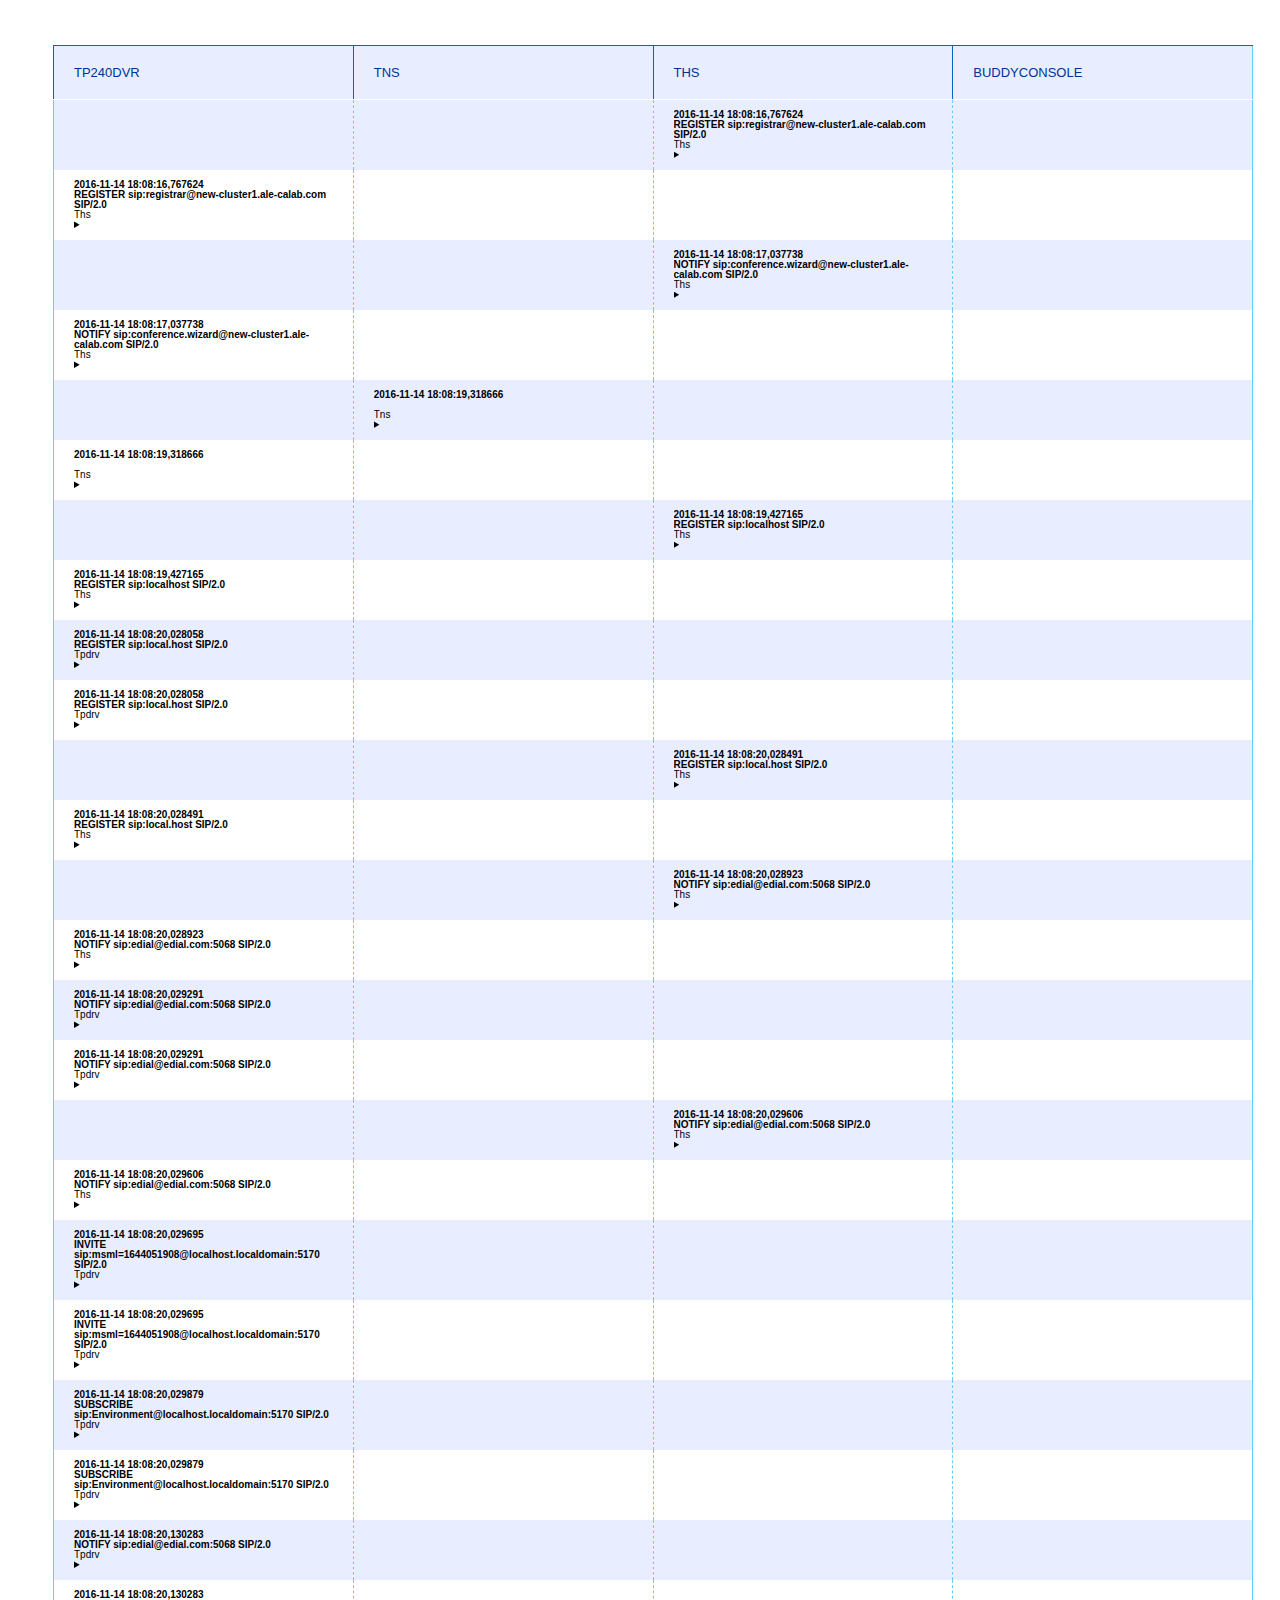
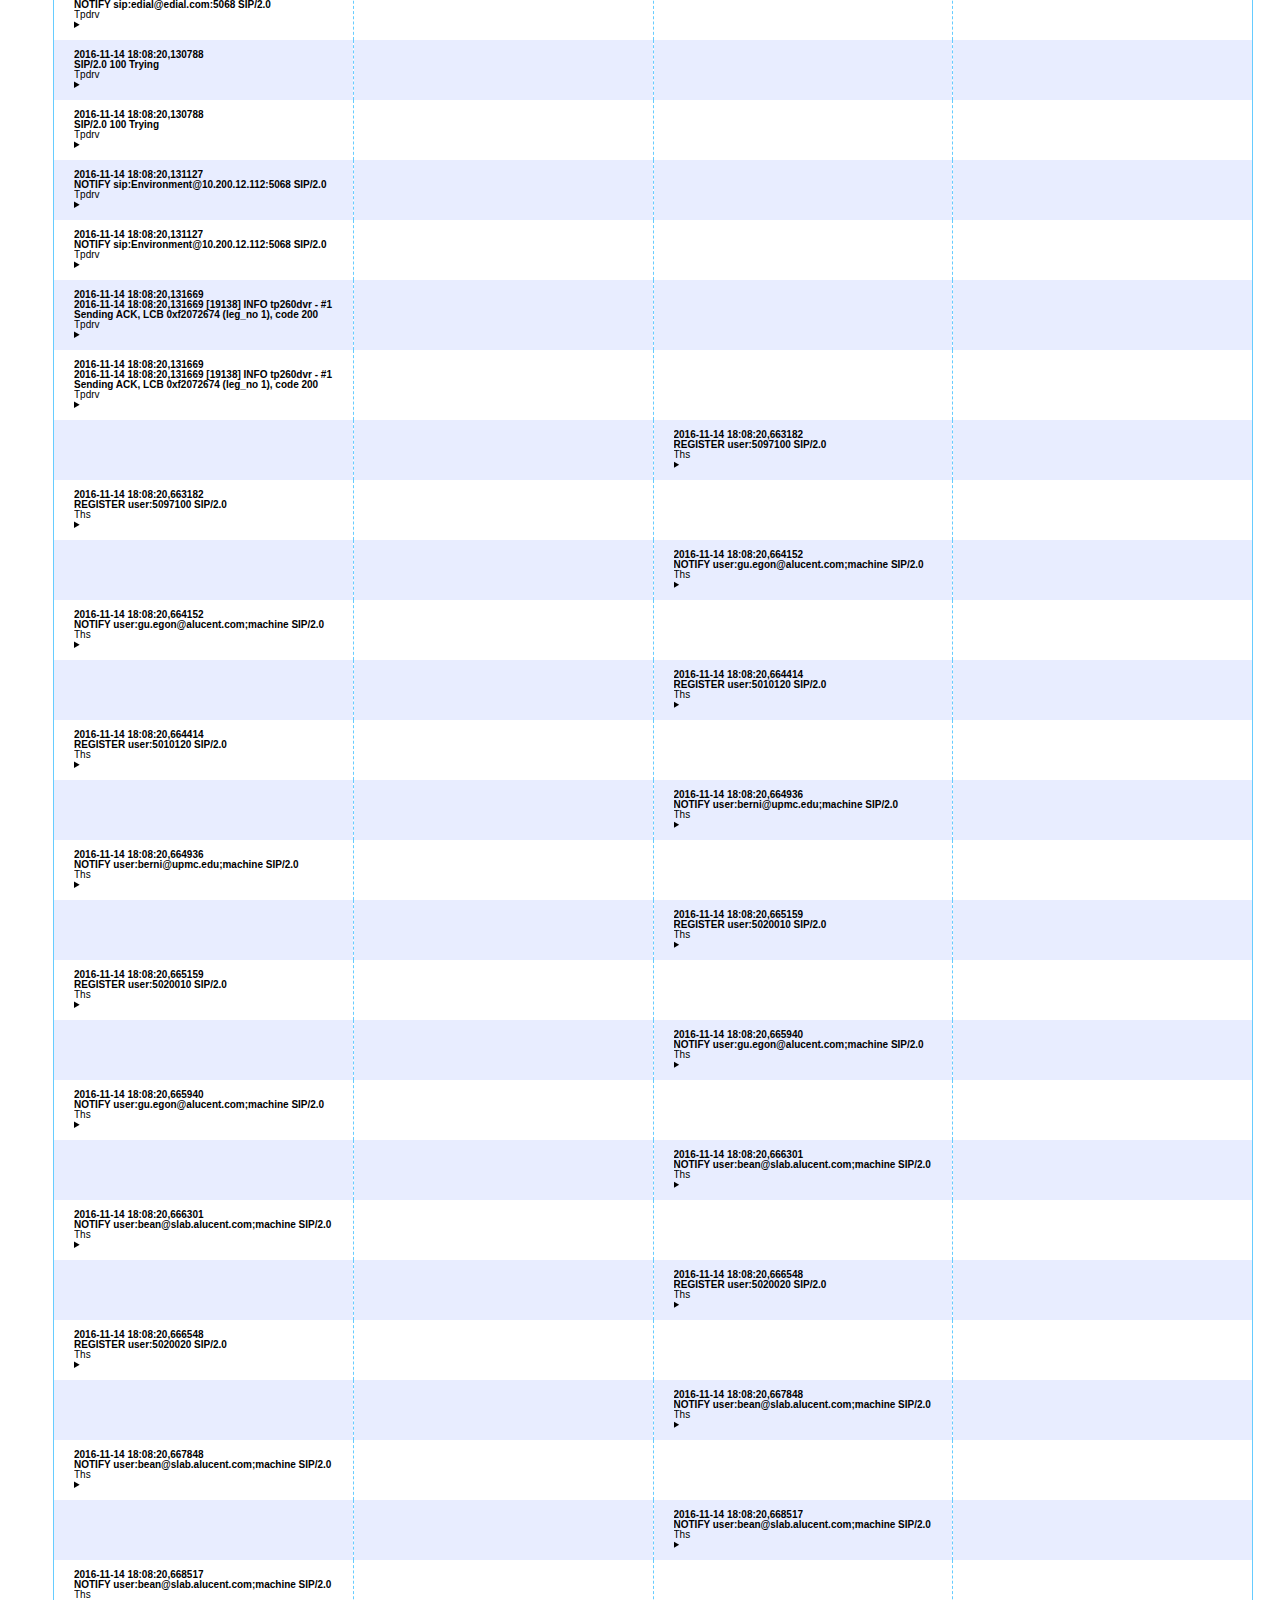
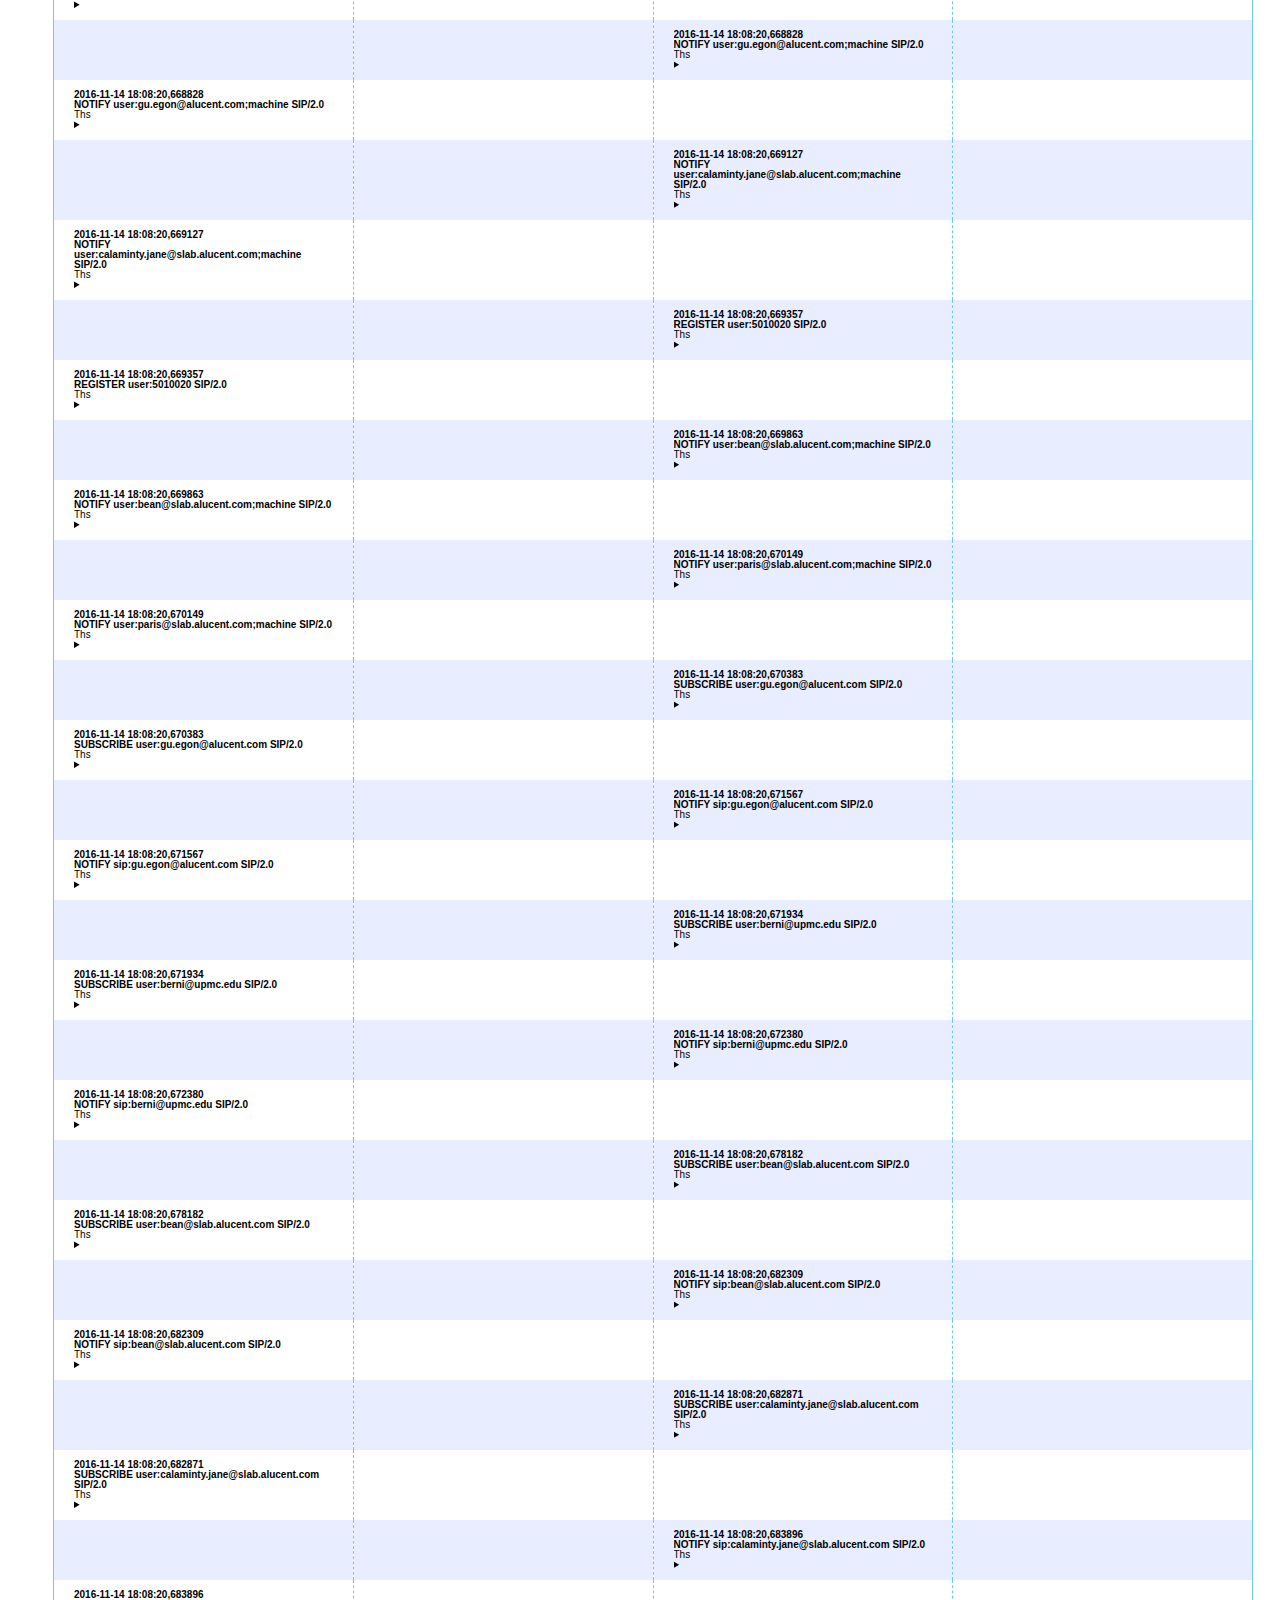
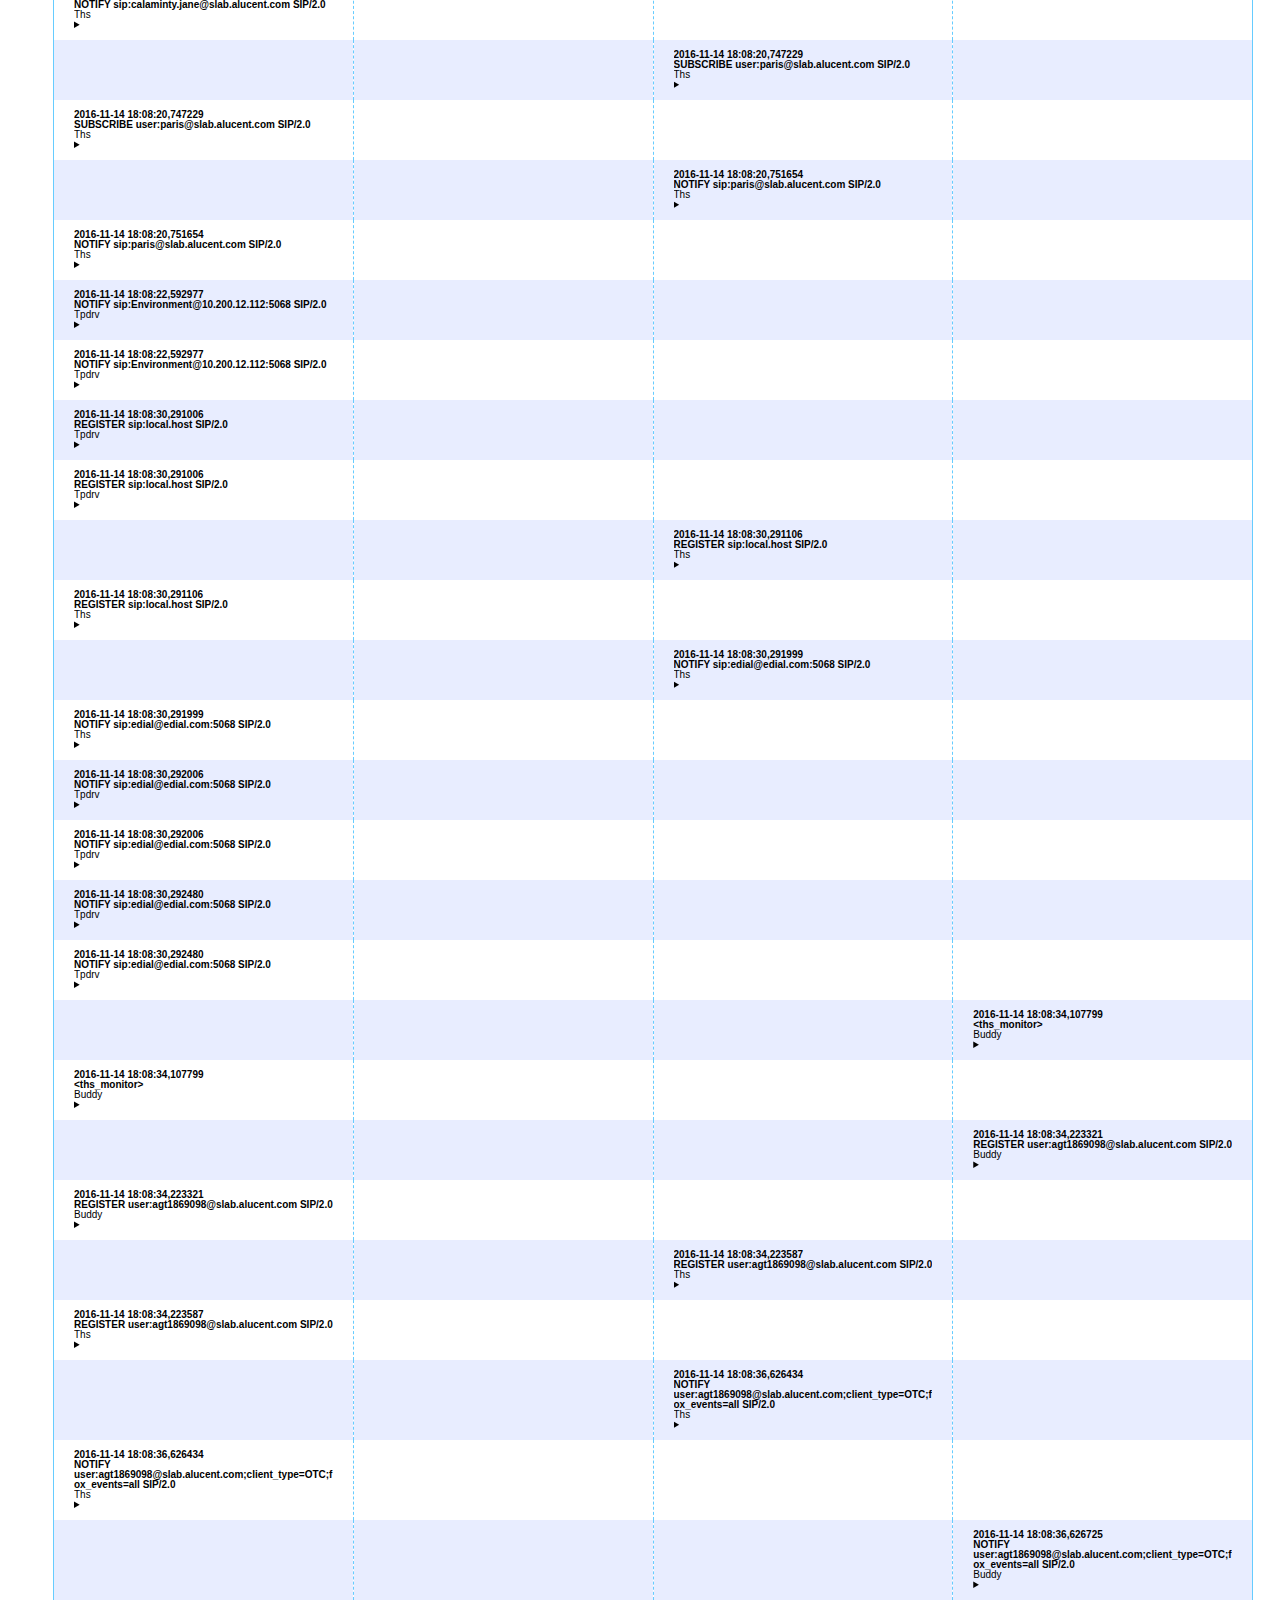
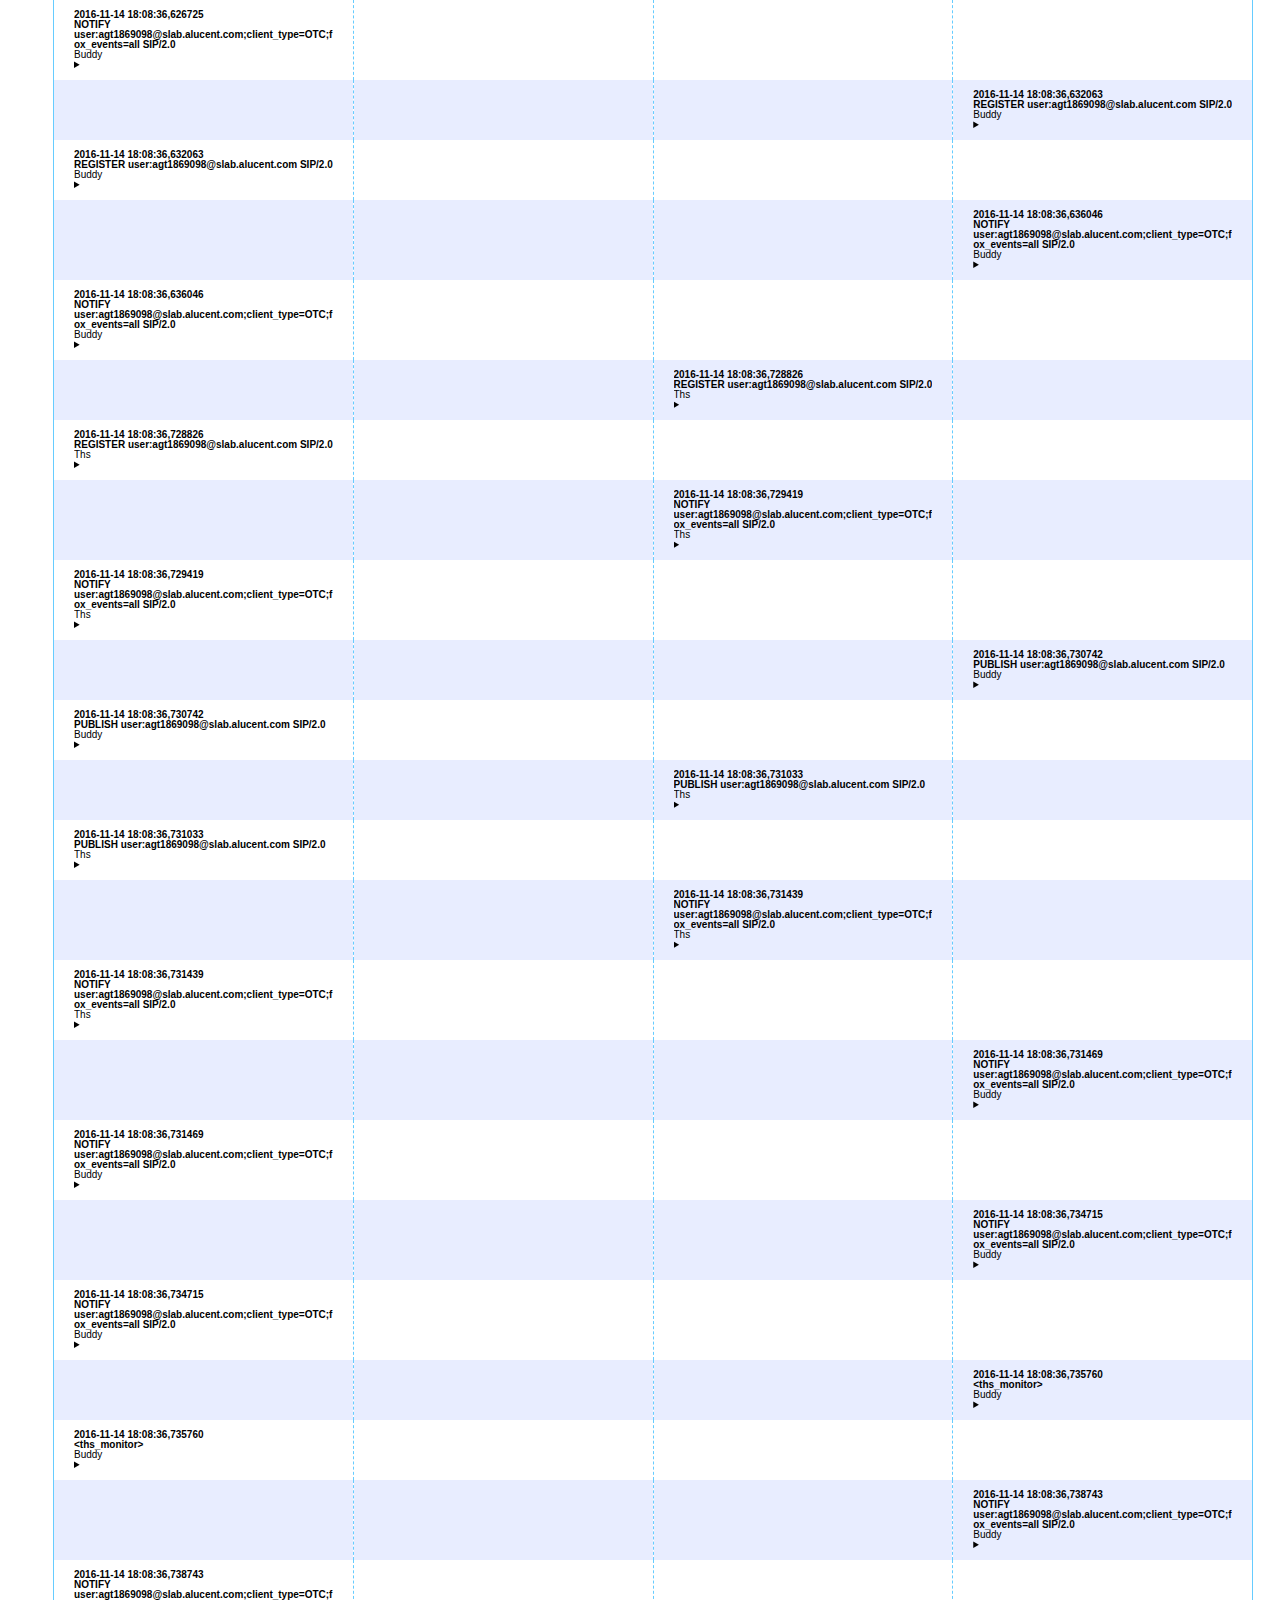
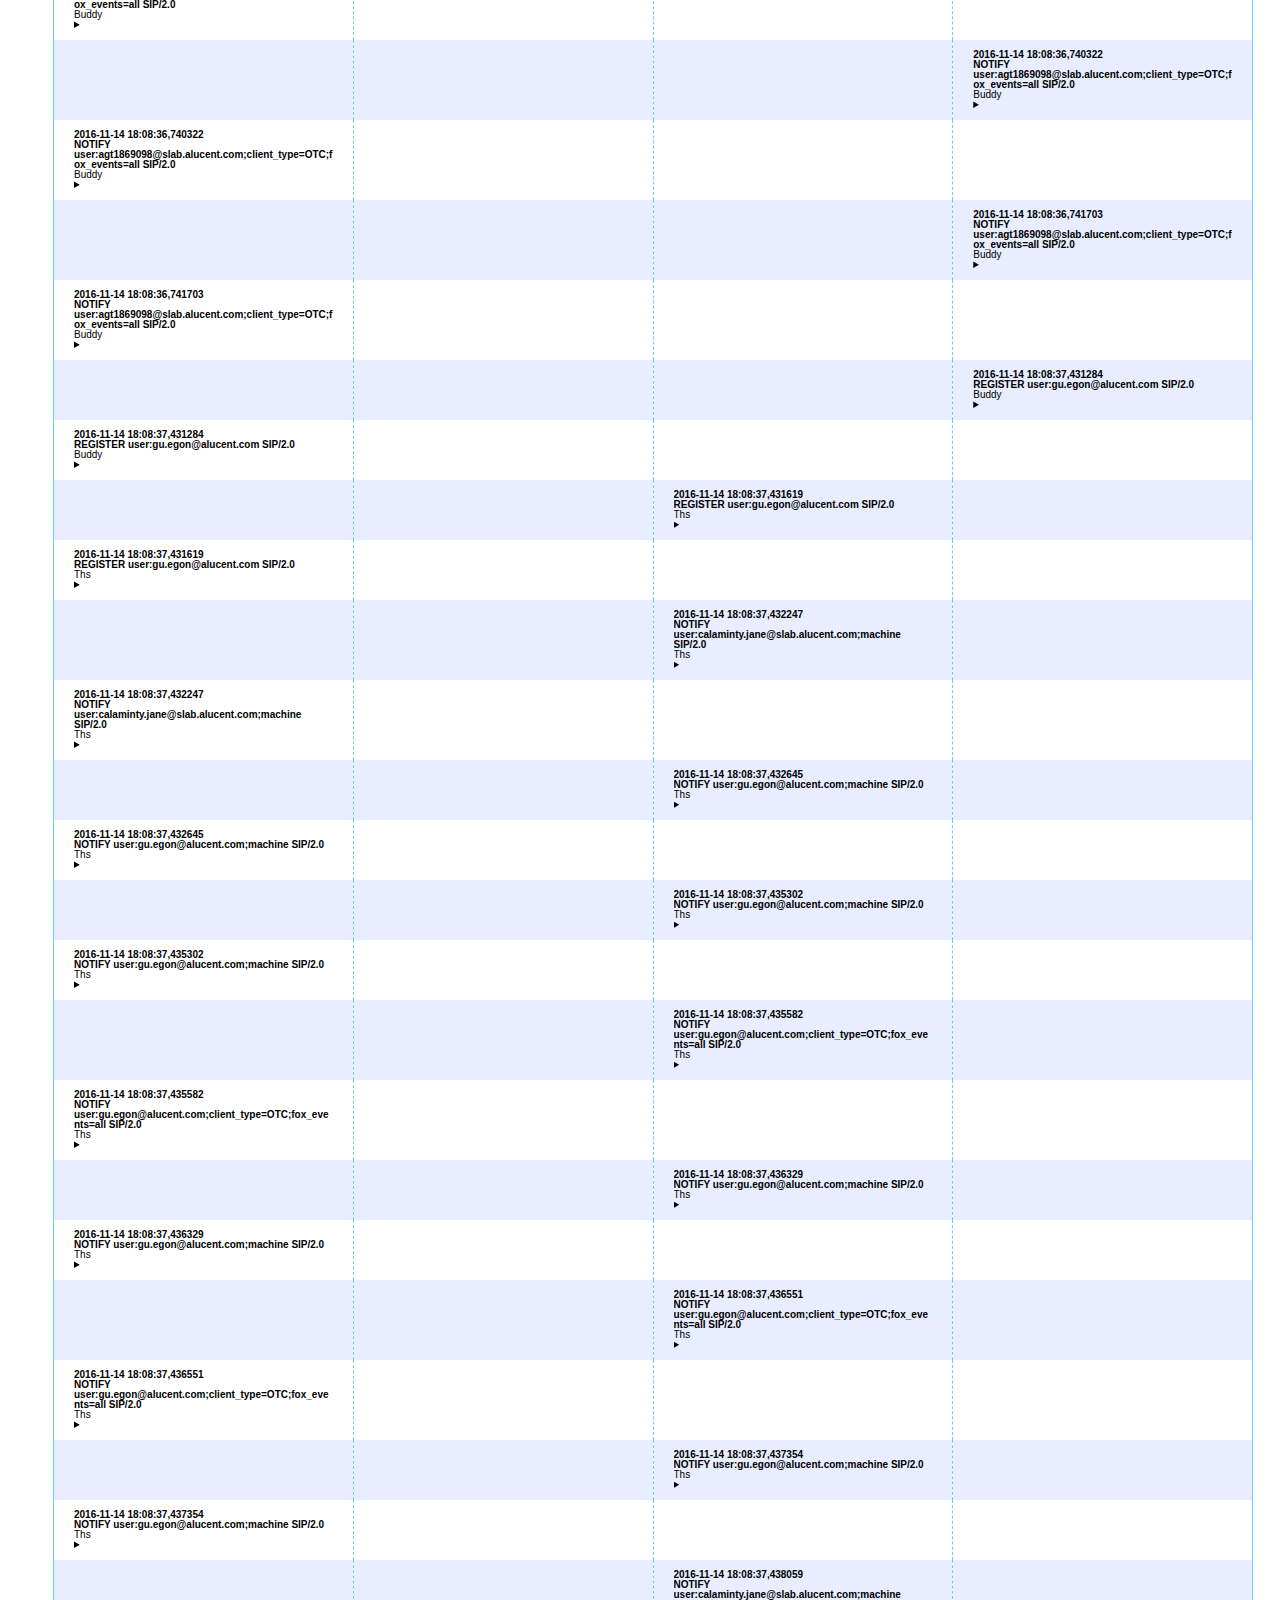
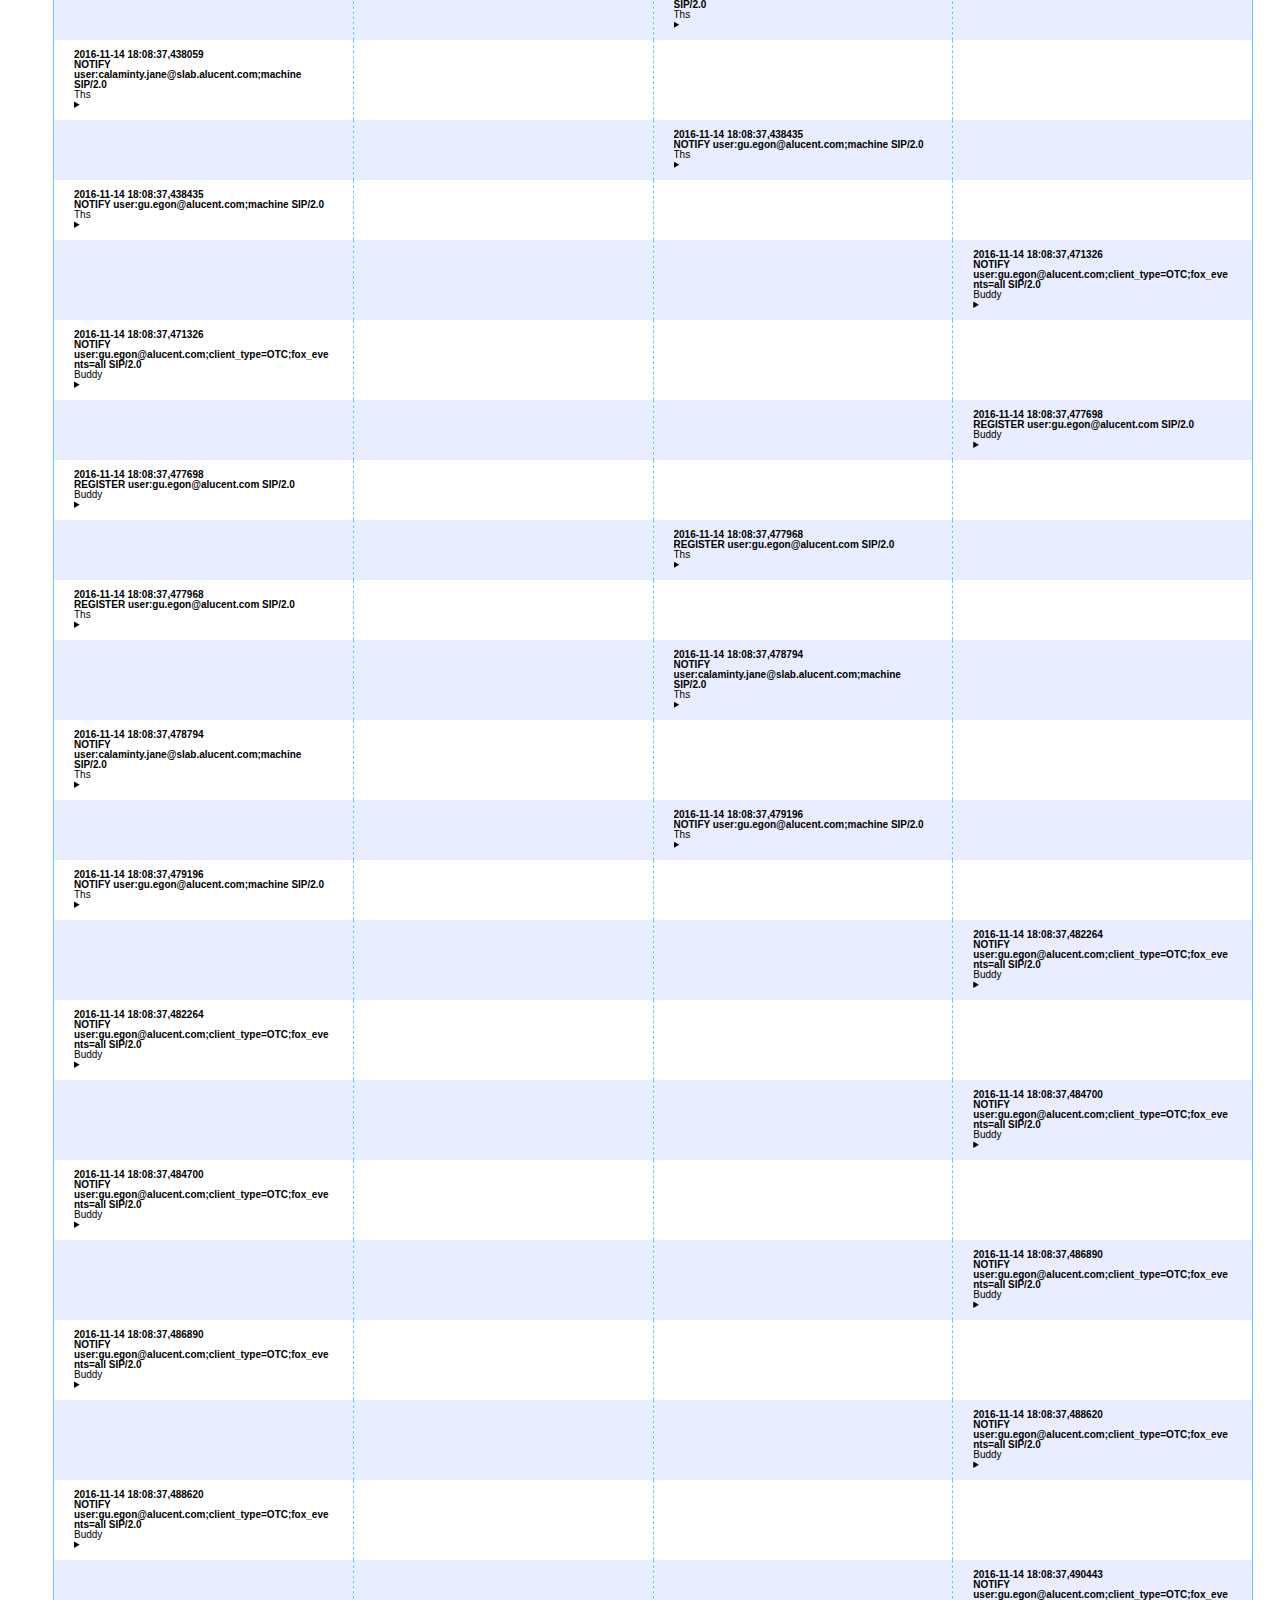
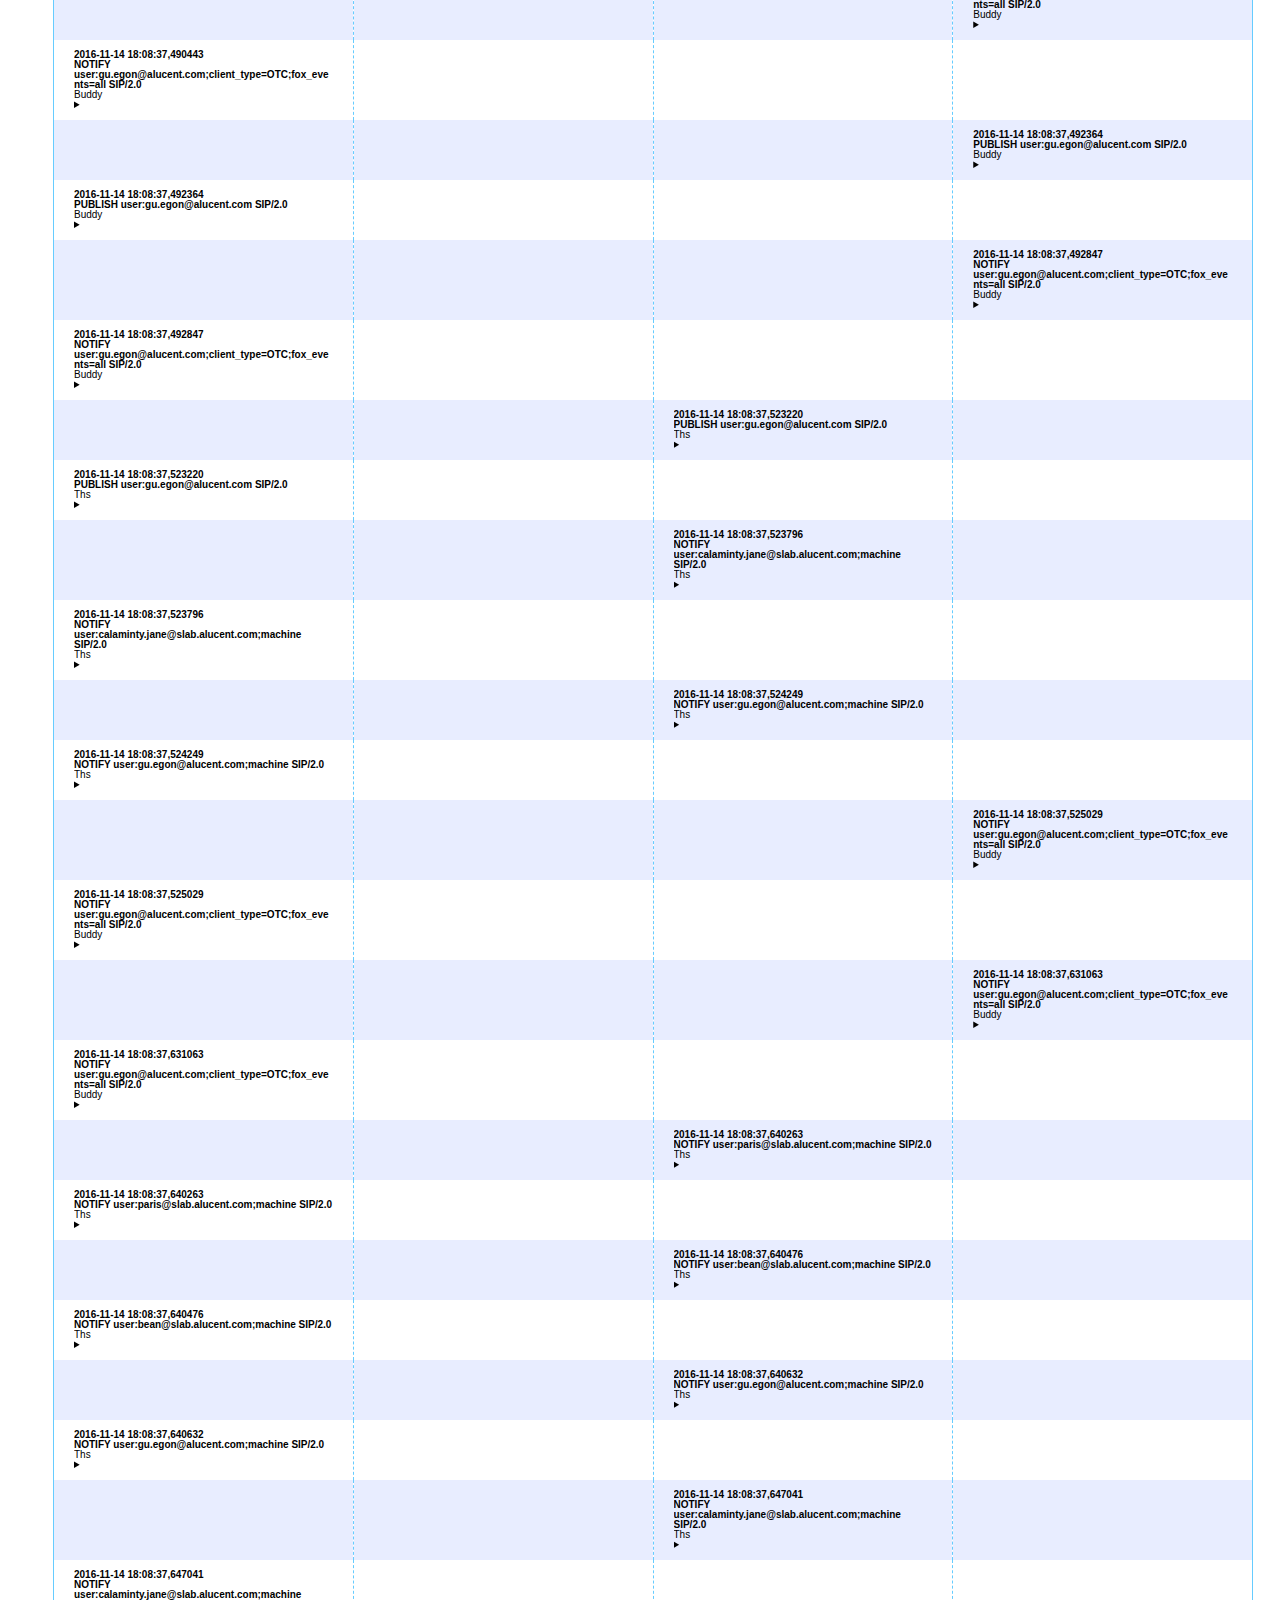
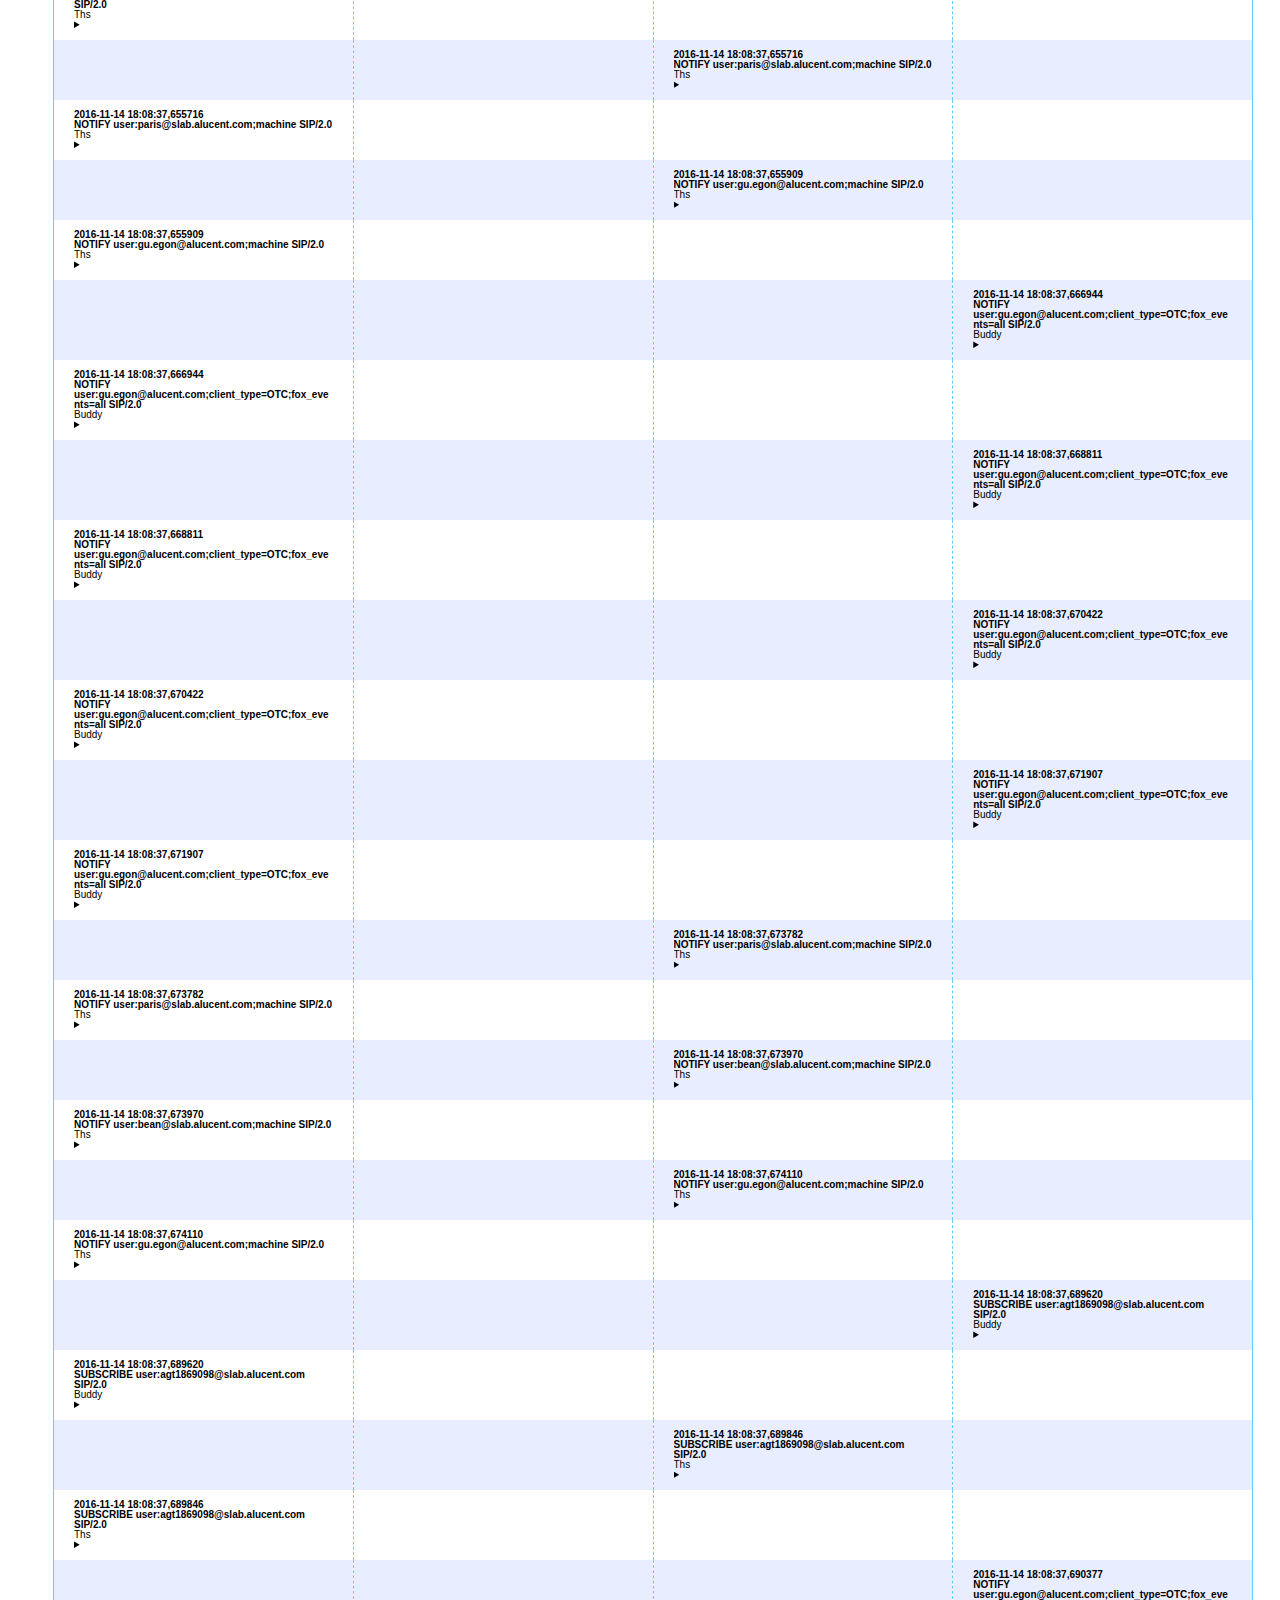
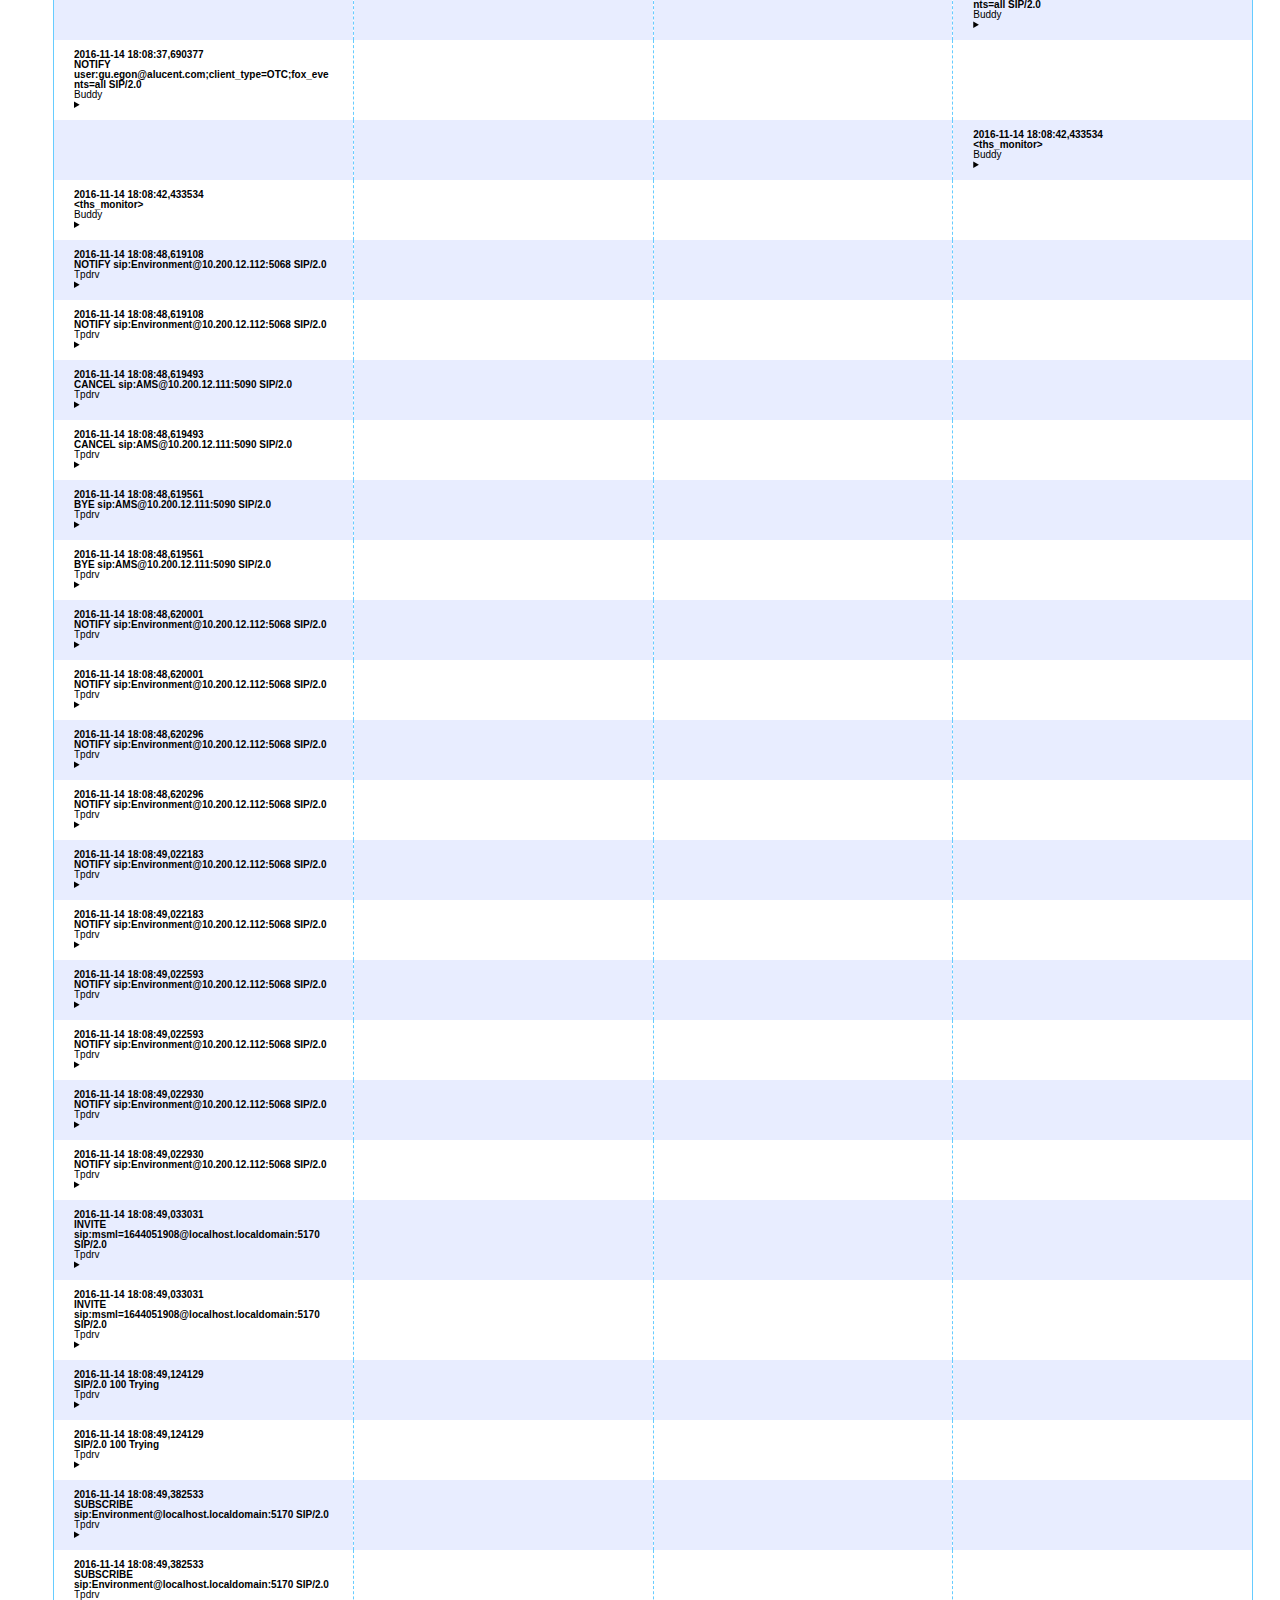
<file: HTML/transform_result.html>
﻿<!DOCTYPE html PUBLIC "-//W3C//DTD XHTML 1.0 Transitional//EN" "http://www.w3.org/TR/xhtml1/DTD/xhtml1-transitional.dtd">
<html xmlns="http://www.w3.org/1999/xhtml">
<head>
<meta http-equiv="Content-Type" content="text/html; charset=utf-8" />
<title>SIP CC Messages</title>
<style type="text/css">
<!--
@import url("style.css");
-->
</style>
</head>
  <body>
    <table id="acs-messages" summary="SIP CC Messages" width="100%">
      <thead>
        <tr>
          <th scope="col">TP240Dvr</th>
          <th scope="col">TNS</th>
          <th scope="col">THS</th>
          <th scope="col">buddyconsole</th>
        </tr>
      </thead>
      <tbody>
        <tr>
          <td></td>
          <td></td>
          <td>
            <div class="table-cell-inner"><b></b><b>2016-11-14 18:08:16,767624 </b><br><b>REGISTER sip:registrar@new-cluster1.ale-calab.com SIP/2.0
</b><br>Ths<br><details><summary></summary></details></div>
          </td>
          <td></td>
        </tr>
        <tr>
          <td>
            <div class="table-cell-inner"><b></b><b>2016-11-14 18:08:16,767624 </b><br><b>REGISTER sip:registrar@new-cluster1.ale-calab.com SIP/2.0
</b><br>Ths<br><details><summary></summary></details></div>
          </td>
          <td></td>
          <td></td>
          <td></td>
        </tr>
        <tr>
          <td></td>
          <td></td>
          <td>
            <div class="table-cell-inner"><b></b><b>2016-11-14 18:08:17,037738 </b><br><b>NOTIFY sip:conference.wizard@new-cluster1.ale-calab.com SIP/2.0
</b><br>Ths<br><details><summary></summary></details></div>
          </td>
          <td></td>
        </tr>
        <tr>
          <td>
            <div class="table-cell-inner"><b></b><b>2016-11-14 18:08:17,037738 </b><br><b>NOTIFY sip:conference.wizard@new-cluster1.ale-calab.com SIP/2.0
</b><br>Ths<br><details><summary></summary></details></div>
          </td>
          <td></td>
          <td></td>
          <td></td>
        </tr>
        <tr>
          <td></td>
          <td>
            <div class="table-cell-inner"><b></b><b>2016-11-14 18:08:19,318666 </b><br><b></b><br>Tns<br><details><summary></summary></details></div>
          </td>
          <td></td>
          <td></td>
        </tr>
        <tr>
          <td>
            <div class="table-cell-inner"><b></b><b>2016-11-14 18:08:19,318666 </b><br><b></b><br>Tns<br><details><summary></summary></details></div>
          </td>
          <td></td>
          <td></td>
          <td></td>
        </tr>
        <tr>
          <td></td>
          <td></td>
          <td>
            <div class="table-cell-inner"><b></b><b>2016-11-14 18:08:19,427165 </b><br><b>REGISTER sip:localhost SIP/2.0
</b><br>Ths<br><details><summary></summary></details></div>
          </td>
          <td></td>
        </tr>
        <tr>
          <td>
            <div class="table-cell-inner"><b></b><b>2016-11-14 18:08:19,427165 </b><br><b>REGISTER sip:localhost SIP/2.0
</b><br>Ths<br><details><summary></summary></details></div>
          </td>
          <td></td>
          <td></td>
          <td></td>
        </tr>
        <tr>
          <td>
            <div class="table-cell-inner"><b></b><b>2016-11-14 18:08:20,028058 </b><br><b>REGISTER sip:local.host SIP/2.0
</b><br>Tpdrv<br><details><summary></summary></details></div>
          </td>
          <td></td>
          <td></td>
          <td></td>
        </tr>
        <tr>
          <td>
            <div class="table-cell-inner"><b></b><b>2016-11-14 18:08:20,028058 </b><br><b>REGISTER sip:local.host SIP/2.0
</b><br>Tpdrv<br><details><summary></summary></details></div>
          </td>
          <td></td>
          <td></td>
          <td></td>
        </tr>
        <tr>
          <td></td>
          <td></td>
          <td>
            <div class="table-cell-inner"><b></b><b>2016-11-14 18:08:20,028491 </b><br><b>REGISTER sip:local.host SIP/2.0
</b><br>Ths<br><details><summary></summary></details></div>
          </td>
          <td></td>
        </tr>
        <tr>
          <td>
            <div class="table-cell-inner"><b></b><b>2016-11-14 18:08:20,028491 </b><br><b>REGISTER sip:local.host SIP/2.0
</b><br>Ths<br><details><summary></summary></details></div>
          </td>
          <td></td>
          <td></td>
          <td></td>
        </tr>
        <tr>
          <td></td>
          <td></td>
          <td>
            <div class="table-cell-inner"><b></b><b>2016-11-14 18:08:20,028923 </b><br><b>NOTIFY sip:edial@edial.com:5068 SIP/2.0
</b><br>Ths<br><details><summary></summary></details></div>
          </td>
          <td></td>
        </tr>
        <tr>
          <td>
            <div class="table-cell-inner"><b></b><b>2016-11-14 18:08:20,028923 </b><br><b>NOTIFY sip:edial@edial.com:5068 SIP/2.0
</b><br>Ths<br><details><summary></summary></details></div>
          </td>
          <td></td>
          <td></td>
          <td></td>
        </tr>
        <tr>
          <td>
            <div class="table-cell-inner"><b></b><b>2016-11-14 18:08:20,029291 </b><br><b>NOTIFY sip:edial@edial.com:5068 SIP/2.0
</b><br>Tpdrv<br><details><summary></summary></details></div>
          </td>
          <td></td>
          <td></td>
          <td></td>
        </tr>
        <tr>
          <td>
            <div class="table-cell-inner"><b></b><b>2016-11-14 18:08:20,029291 </b><br><b>NOTIFY sip:edial@edial.com:5068 SIP/2.0
</b><br>Tpdrv<br><details><summary></summary></details></div>
          </td>
          <td></td>
          <td></td>
          <td></td>
        </tr>
        <tr>
          <td></td>
          <td></td>
          <td>
            <div class="table-cell-inner"><b></b><b>2016-11-14 18:08:20,029606 </b><br><b>NOTIFY sip:edial@edial.com:5068 SIP/2.0
</b><br>Ths<br><details><summary></summary></details></div>
          </td>
          <td></td>
        </tr>
        <tr>
          <td>
            <div class="table-cell-inner"><b></b><b>2016-11-14 18:08:20,029606 </b><br><b>NOTIFY sip:edial@edial.com:5068 SIP/2.0
</b><br>Ths<br><details><summary></summary></details></div>
          </td>
          <td></td>
          <td></td>
          <td></td>
        </tr>
        <tr>
          <td>
            <div class="table-cell-inner"><b></b><b>2016-11-14 18:08:20,029695 </b><br><b>INVITE sip:msml=1644051908@localhost.localdomain:5170 SIP/2.0
</b><br>Tpdrv<br><details><summary></summary></details></div>
          </td>
          <td></td>
          <td></td>
          <td></td>
        </tr>
        <tr>
          <td>
            <div class="table-cell-inner"><b></b><b>2016-11-14 18:08:20,029695 </b><br><b>INVITE sip:msml=1644051908@localhost.localdomain:5170 SIP/2.0
</b><br>Tpdrv<br><details><summary></summary></details></div>
          </td>
          <td></td>
          <td></td>
          <td></td>
        </tr>
        <tr>
          <td>
            <div class="table-cell-inner"><b></b><b>2016-11-14 18:08:20,029879 </b><br><b>SUBSCRIBE sip:Environment@localhost.localdomain:5170 SIP/2.0
</b><br>Tpdrv<br><details><summary></summary></details></div>
          </td>
          <td></td>
          <td></td>
          <td></td>
        </tr>
        <tr>
          <td>
            <div class="table-cell-inner"><b></b><b>2016-11-14 18:08:20,029879 </b><br><b>SUBSCRIBE sip:Environment@localhost.localdomain:5170 SIP/2.0
</b><br>Tpdrv<br><details><summary></summary></details></div>
          </td>
          <td></td>
          <td></td>
          <td></td>
        </tr>
        <tr>
          <td>
            <div class="table-cell-inner"><b></b><b>2016-11-14 18:08:20,130283 </b><br><b>NOTIFY sip:edial@edial.com:5068 SIP/2.0
</b><br>Tpdrv<br><details><summary></summary></details></div>
          </td>
          <td></td>
          <td></td>
          <td></td>
        </tr>
        <tr>
          <td>
            <div class="table-cell-inner"><b></b><b>2016-11-14 18:08:20,130283 </b><br><b>NOTIFY sip:edial@edial.com:5068 SIP/2.0
</b><br>Tpdrv<br><details><summary></summary></details></div>
          </td>
          <td></td>
          <td></td>
          <td></td>
        </tr>
        <tr>
          <td>
            <div class="table-cell-inner"><b></b><b>2016-11-14 18:08:20,130788 </b><br><b>SIP/2.0 100 Trying
</b><br>Tpdrv<br><details><summary></summary></details></div>
          </td>
          <td></td>
          <td></td>
          <td></td>
        </tr>
        <tr>
          <td>
            <div class="table-cell-inner"><b></b><b>2016-11-14 18:08:20,130788 </b><br><b>SIP/2.0 100 Trying
</b><br>Tpdrv<br><details><summary></summary></details></div>
          </td>
          <td></td>
          <td></td>
          <td></td>
        </tr>
        <tr>
          <td>
            <div class="table-cell-inner"><b></b><b>2016-11-14 18:08:20,131127 </b><br><b>NOTIFY sip:Environment@10.200.12.112:5068 SIP/2.0
</b><br>Tpdrv<br><details><summary></summary></details></div>
          </td>
          <td></td>
          <td></td>
          <td></td>
        </tr>
        <tr>
          <td>
            <div class="table-cell-inner"><b></b><b>2016-11-14 18:08:20,131127 </b><br><b>NOTIFY sip:Environment@10.200.12.112:5068 SIP/2.0
</b><br>Tpdrv<br><details><summary></summary></details></div>
          </td>
          <td></td>
          <td></td>
          <td></td>
        </tr>
        <tr>
          <td>
            <div class="table-cell-inner"><b></b><b>2016-11-14 18:08:20,131669 </b><br><b>2016-11-14 18:08:20,131669 [19138] INFO  tp260dvr - #1 Sending ACK, LCB 0xf2072674 (leg_no 1), code 200</b><br>Tpdrv<br><details><summary></summary></details></div>
          </td>
          <td></td>
          <td></td>
          <td></td>
        </tr>
        <tr>
          <td>
            <div class="table-cell-inner"><b></b><b>2016-11-14 18:08:20,131669 </b><br><b>2016-11-14 18:08:20,131669 [19138] INFO  tp260dvr - #1 Sending ACK, LCB 0xf2072674 (leg_no 1), code 200</b><br>Tpdrv<br><details><summary></summary></details></div>
          </td>
          <td></td>
          <td></td>
          <td></td>
        </tr>
        <tr>
          <td></td>
          <td></td>
          <td>
            <div class="table-cell-inner"><b></b><b>2016-11-14 18:08:20,663182 </b><br><b>REGISTER user:5097100 SIP/2.0
</b><br>Ths<br><details><summary></summary></details></div>
          </td>
          <td></td>
        </tr>
        <tr>
          <td>
            <div class="table-cell-inner"><b></b><b>2016-11-14 18:08:20,663182 </b><br><b>REGISTER user:5097100 SIP/2.0
</b><br>Ths<br><details><summary></summary></details></div>
          </td>
          <td></td>
          <td></td>
          <td></td>
        </tr>
        <tr>
          <td></td>
          <td></td>
          <td>
            <div class="table-cell-inner"><b></b><b>2016-11-14 18:08:20,664152 </b><br><b>NOTIFY user:gu.egon@alucent.com;machine SIP/2.0
</b><br>Ths<br><details><summary></summary></details></div>
          </td>
          <td></td>
        </tr>
        <tr>
          <td>
            <div class="table-cell-inner"><b></b><b>2016-11-14 18:08:20,664152 </b><br><b>NOTIFY user:gu.egon@alucent.com;machine SIP/2.0
</b><br>Ths<br><details><summary></summary></details></div>
          </td>
          <td></td>
          <td></td>
          <td></td>
        </tr>
        <tr>
          <td></td>
          <td></td>
          <td>
            <div class="table-cell-inner"><b></b><b>2016-11-14 18:08:20,664414 </b><br><b>REGISTER user:5010120 SIP/2.0
</b><br>Ths<br><details><summary></summary></details></div>
          </td>
          <td></td>
        </tr>
        <tr>
          <td>
            <div class="table-cell-inner"><b></b><b>2016-11-14 18:08:20,664414 </b><br><b>REGISTER user:5010120 SIP/2.0
</b><br>Ths<br><details><summary></summary></details></div>
          </td>
          <td></td>
          <td></td>
          <td></td>
        </tr>
        <tr>
          <td></td>
          <td></td>
          <td>
            <div class="table-cell-inner"><b></b><b>2016-11-14 18:08:20,664936 </b><br><b>NOTIFY user:berni@upmc.edu;machine SIP/2.0
</b><br>Ths<br><details><summary></summary></details></div>
          </td>
          <td></td>
        </tr>
        <tr>
          <td>
            <div class="table-cell-inner"><b></b><b>2016-11-14 18:08:20,664936 </b><br><b>NOTIFY user:berni@upmc.edu;machine SIP/2.0
</b><br>Ths<br><details><summary></summary></details></div>
          </td>
          <td></td>
          <td></td>
          <td></td>
        </tr>
        <tr>
          <td></td>
          <td></td>
          <td>
            <div class="table-cell-inner"><b></b><b>2016-11-14 18:08:20,665159 </b><br><b>REGISTER user:5020010 SIP/2.0
</b><br>Ths<br><details><summary></summary></details></div>
          </td>
          <td></td>
        </tr>
        <tr>
          <td>
            <div class="table-cell-inner"><b></b><b>2016-11-14 18:08:20,665159 </b><br><b>REGISTER user:5020010 SIP/2.0
</b><br>Ths<br><details><summary></summary></details></div>
          </td>
          <td></td>
          <td></td>
          <td></td>
        </tr>
        <tr>
          <td></td>
          <td></td>
          <td>
            <div class="table-cell-inner"><b></b><b>2016-11-14 18:08:20,665940 </b><br><b>NOTIFY user:gu.egon@alucent.com;machine SIP/2.0
</b><br>Ths<br><details><summary></summary></details></div>
          </td>
          <td></td>
        </tr>
        <tr>
          <td>
            <div class="table-cell-inner"><b></b><b>2016-11-14 18:08:20,665940 </b><br><b>NOTIFY user:gu.egon@alucent.com;machine SIP/2.0
</b><br>Ths<br><details><summary></summary></details></div>
          </td>
          <td></td>
          <td></td>
          <td></td>
        </tr>
        <tr>
          <td></td>
          <td></td>
          <td>
            <div class="table-cell-inner"><b></b><b>2016-11-14 18:08:20,666301 </b><br><b>NOTIFY user:bean@slab.alucent.com;machine SIP/2.0
</b><br>Ths<br><details><summary></summary></details></div>
          </td>
          <td></td>
        </tr>
        <tr>
          <td>
            <div class="table-cell-inner"><b></b><b>2016-11-14 18:08:20,666301 </b><br><b>NOTIFY user:bean@slab.alucent.com;machine SIP/2.0
</b><br>Ths<br><details><summary></summary></details></div>
          </td>
          <td></td>
          <td></td>
          <td></td>
        </tr>
        <tr>
          <td></td>
          <td></td>
          <td>
            <div class="table-cell-inner"><b></b><b>2016-11-14 18:08:20,666548 </b><br><b>REGISTER user:5020020 SIP/2.0
</b><br>Ths<br><details><summary></summary></details></div>
          </td>
          <td></td>
        </tr>
        <tr>
          <td>
            <div class="table-cell-inner"><b></b><b>2016-11-14 18:08:20,666548 </b><br><b>REGISTER user:5020020 SIP/2.0
</b><br>Ths<br><details><summary></summary></details></div>
          </td>
          <td></td>
          <td></td>
          <td></td>
        </tr>
        <tr>
          <td></td>
          <td></td>
          <td>
            <div class="table-cell-inner"><b></b><b>2016-11-14 18:08:20,667848 </b><br><b>NOTIFY user:bean@slab.alucent.com;machine SIP/2.0
</b><br>Ths<br><details><summary></summary></details></div>
          </td>
          <td></td>
        </tr>
        <tr>
          <td>
            <div class="table-cell-inner"><b></b><b>2016-11-14 18:08:20,667848 </b><br><b>NOTIFY user:bean@slab.alucent.com;machine SIP/2.0
</b><br>Ths<br><details><summary></summary></details></div>
          </td>
          <td></td>
          <td></td>
          <td></td>
        </tr>
        <tr>
          <td></td>
          <td></td>
          <td>
            <div class="table-cell-inner"><b></b><b>2016-11-14 18:08:20,668517 </b><br><b>NOTIFY user:bean@slab.alucent.com;machine SIP/2.0
</b><br>Ths<br><details><summary></summary></details></div>
          </td>
          <td></td>
        </tr>
        <tr>
          <td>
            <div class="table-cell-inner"><b></b><b>2016-11-14 18:08:20,668517 </b><br><b>NOTIFY user:bean@slab.alucent.com;machine SIP/2.0
</b><br>Ths<br><details><summary></summary></details></div>
          </td>
          <td></td>
          <td></td>
          <td></td>
        </tr>
        <tr>
          <td></td>
          <td></td>
          <td>
            <div class="table-cell-inner"><b></b><b>2016-11-14 18:08:20,668828 </b><br><b>NOTIFY user:gu.egon@alucent.com;machine SIP/2.0
</b><br>Ths<br><details><summary></summary></details></div>
          </td>
          <td></td>
        </tr>
        <tr>
          <td>
            <div class="table-cell-inner"><b></b><b>2016-11-14 18:08:20,668828 </b><br><b>NOTIFY user:gu.egon@alucent.com;machine SIP/2.0
</b><br>Ths<br><details><summary></summary></details></div>
          </td>
          <td></td>
          <td></td>
          <td></td>
        </tr>
        <tr>
          <td></td>
          <td></td>
          <td>
            <div class="table-cell-inner"><b></b><b>2016-11-14 18:08:20,669127 </b><br><b>NOTIFY user:calaminty.jane@slab.alucent.com;machine SIP/2.0
</b><br>Ths<br><details><summary></summary></details></div>
          </td>
          <td></td>
        </tr>
        <tr>
          <td>
            <div class="table-cell-inner"><b></b><b>2016-11-14 18:08:20,669127 </b><br><b>NOTIFY user:calaminty.jane@slab.alucent.com;machine SIP/2.0
</b><br>Ths<br><details><summary></summary></details></div>
          </td>
          <td></td>
          <td></td>
          <td></td>
        </tr>
        <tr>
          <td></td>
          <td></td>
          <td>
            <div class="table-cell-inner"><b></b><b>2016-11-14 18:08:20,669357 </b><br><b>REGISTER user:5010020 SIP/2.0
</b><br>Ths<br><details><summary></summary></details></div>
          </td>
          <td></td>
        </tr>
        <tr>
          <td>
            <div class="table-cell-inner"><b></b><b>2016-11-14 18:08:20,669357 </b><br><b>REGISTER user:5010020 SIP/2.0
</b><br>Ths<br><details><summary></summary></details></div>
          </td>
          <td></td>
          <td></td>
          <td></td>
        </tr>
        <tr>
          <td></td>
          <td></td>
          <td>
            <div class="table-cell-inner"><b></b><b>2016-11-14 18:08:20,669863 </b><br><b>NOTIFY user:bean@slab.alucent.com;machine SIP/2.0
</b><br>Ths<br><details><summary></summary></details></div>
          </td>
          <td></td>
        </tr>
        <tr>
          <td>
            <div class="table-cell-inner"><b></b><b>2016-11-14 18:08:20,669863 </b><br><b>NOTIFY user:bean@slab.alucent.com;machine SIP/2.0
</b><br>Ths<br><details><summary></summary></details></div>
          </td>
          <td></td>
          <td></td>
          <td></td>
        </tr>
        <tr>
          <td></td>
          <td></td>
          <td>
            <div class="table-cell-inner"><b></b><b>2016-11-14 18:08:20,670149 </b><br><b>NOTIFY user:paris@slab.alucent.com;machine SIP/2.0
</b><br>Ths<br><details><summary></summary></details></div>
          </td>
          <td></td>
        </tr>
        <tr>
          <td>
            <div class="table-cell-inner"><b></b><b>2016-11-14 18:08:20,670149 </b><br><b>NOTIFY user:paris@slab.alucent.com;machine SIP/2.0
</b><br>Ths<br><details><summary></summary></details></div>
          </td>
          <td></td>
          <td></td>
          <td></td>
        </tr>
        <tr>
          <td></td>
          <td></td>
          <td>
            <div class="table-cell-inner"><b></b><b>2016-11-14 18:08:20,670383 </b><br><b>SUBSCRIBE user:gu.egon@alucent.com SIP/2.0
</b><br>Ths<br><details><summary></summary></details></div>
          </td>
          <td></td>
        </tr>
        <tr>
          <td>
            <div class="table-cell-inner"><b></b><b>2016-11-14 18:08:20,670383 </b><br><b>SUBSCRIBE user:gu.egon@alucent.com SIP/2.0
</b><br>Ths<br><details><summary></summary></details></div>
          </td>
          <td></td>
          <td></td>
          <td></td>
        </tr>
        <tr>
          <td></td>
          <td></td>
          <td>
            <div class="table-cell-inner"><b></b><b>2016-11-14 18:08:20,671567 </b><br><b>NOTIFY sip:gu.egon@alucent.com SIP/2.0
</b><br>Ths<br><details><summary></summary></details></div>
          </td>
          <td></td>
        </tr>
        <tr>
          <td>
            <div class="table-cell-inner"><b></b><b>2016-11-14 18:08:20,671567 </b><br><b>NOTIFY sip:gu.egon@alucent.com SIP/2.0
</b><br>Ths<br><details><summary></summary></details></div>
          </td>
          <td></td>
          <td></td>
          <td></td>
        </tr>
        <tr>
          <td></td>
          <td></td>
          <td>
            <div class="table-cell-inner"><b></b><b>2016-11-14 18:08:20,671934 </b><br><b>SUBSCRIBE user:berni@upmc.edu SIP/2.0
</b><br>Ths<br><details><summary></summary></details></div>
          </td>
          <td></td>
        </tr>
        <tr>
          <td>
            <div class="table-cell-inner"><b></b><b>2016-11-14 18:08:20,671934 </b><br><b>SUBSCRIBE user:berni@upmc.edu SIP/2.0
</b><br>Ths<br><details><summary></summary></details></div>
          </td>
          <td></td>
          <td></td>
          <td></td>
        </tr>
        <tr>
          <td></td>
          <td></td>
          <td>
            <div class="table-cell-inner"><b></b><b>2016-11-14 18:08:20,672380 </b><br><b>NOTIFY sip:berni@upmc.edu SIP/2.0
</b><br>Ths<br><details><summary></summary></details></div>
          </td>
          <td></td>
        </tr>
        <tr>
          <td>
            <div class="table-cell-inner"><b></b><b>2016-11-14 18:08:20,672380 </b><br><b>NOTIFY sip:berni@upmc.edu SIP/2.0
</b><br>Ths<br><details><summary></summary></details></div>
          </td>
          <td></td>
          <td></td>
          <td></td>
        </tr>
        <tr>
          <td></td>
          <td></td>
          <td>
            <div class="table-cell-inner"><b></b><b>2016-11-14 18:08:20,678182 </b><br><b>SUBSCRIBE user:bean@slab.alucent.com SIP/2.0
</b><br>Ths<br><details><summary></summary></details></div>
          </td>
          <td></td>
        </tr>
        <tr>
          <td>
            <div class="table-cell-inner"><b></b><b>2016-11-14 18:08:20,678182 </b><br><b>SUBSCRIBE user:bean@slab.alucent.com SIP/2.0
</b><br>Ths<br><details><summary></summary></details></div>
          </td>
          <td></td>
          <td></td>
          <td></td>
        </tr>
        <tr>
          <td></td>
          <td></td>
          <td>
            <div class="table-cell-inner"><b></b><b>2016-11-14 18:08:20,682309 </b><br><b>NOTIFY sip:bean@slab.alucent.com SIP/2.0
</b><br>Ths<br><details><summary></summary></details></div>
          </td>
          <td></td>
        </tr>
        <tr>
          <td>
            <div class="table-cell-inner"><b></b><b>2016-11-14 18:08:20,682309 </b><br><b>NOTIFY sip:bean@slab.alucent.com SIP/2.0
</b><br>Ths<br><details><summary></summary></details></div>
          </td>
          <td></td>
          <td></td>
          <td></td>
        </tr>
        <tr>
          <td></td>
          <td></td>
          <td>
            <div class="table-cell-inner"><b></b><b>2016-11-14 18:08:20,682871 </b><br><b>SUBSCRIBE user:calaminty.jane@slab.alucent.com SIP/2.0
</b><br>Ths<br><details><summary></summary></details></div>
          </td>
          <td></td>
        </tr>
        <tr>
          <td>
            <div class="table-cell-inner"><b></b><b>2016-11-14 18:08:20,682871 </b><br><b>SUBSCRIBE user:calaminty.jane@slab.alucent.com SIP/2.0
</b><br>Ths<br><details><summary></summary></details></div>
          </td>
          <td></td>
          <td></td>
          <td></td>
        </tr>
        <tr>
          <td></td>
          <td></td>
          <td>
            <div class="table-cell-inner"><b></b><b>2016-11-14 18:08:20,683896 </b><br><b>NOTIFY sip:calaminty.jane@slab.alucent.com SIP/2.0
</b><br>Ths<br><details><summary></summary></details></div>
          </td>
          <td></td>
        </tr>
        <tr>
          <td>
            <div class="table-cell-inner"><b></b><b>2016-11-14 18:08:20,683896 </b><br><b>NOTIFY sip:calaminty.jane@slab.alucent.com SIP/2.0
</b><br>Ths<br><details><summary></summary></details></div>
          </td>
          <td></td>
          <td></td>
          <td></td>
        </tr>
        <tr>
          <td></td>
          <td></td>
          <td>
            <div class="table-cell-inner"><b></b><b>2016-11-14 18:08:20,747229 </b><br><b>SUBSCRIBE user:paris@slab.alucent.com SIP/2.0
</b><br>Ths<br><details><summary></summary></details></div>
          </td>
          <td></td>
        </tr>
        <tr>
          <td>
            <div class="table-cell-inner"><b></b><b>2016-11-14 18:08:20,747229 </b><br><b>SUBSCRIBE user:paris@slab.alucent.com SIP/2.0
</b><br>Ths<br><details><summary></summary></details></div>
          </td>
          <td></td>
          <td></td>
          <td></td>
        </tr>
        <tr>
          <td></td>
          <td></td>
          <td>
            <div class="table-cell-inner"><b></b><b>2016-11-14 18:08:20,751654 </b><br><b>NOTIFY sip:paris@slab.alucent.com SIP/2.0
</b><br>Ths<br><details><summary></summary></details></div>
          </td>
          <td></td>
        </tr>
        <tr>
          <td>
            <div class="table-cell-inner"><b></b><b>2016-11-14 18:08:20,751654 </b><br><b>NOTIFY sip:paris@slab.alucent.com SIP/2.0
</b><br>Ths<br><details><summary></summary></details></div>
          </td>
          <td></td>
          <td></td>
          <td></td>
        </tr>
        <tr>
          <td>
            <div class="table-cell-inner"><b></b><b>2016-11-14 18:08:22,592977 </b><br><b>NOTIFY sip:Environment@10.200.12.112:5068 SIP/2.0
</b><br>Tpdrv<br><details><summary></summary></details></div>
          </td>
          <td></td>
          <td></td>
          <td></td>
        </tr>
        <tr>
          <td>
            <div class="table-cell-inner"><b></b><b>2016-11-14 18:08:22,592977 </b><br><b>NOTIFY sip:Environment@10.200.12.112:5068 SIP/2.0
</b><br>Tpdrv<br><details><summary></summary></details></div>
          </td>
          <td></td>
          <td></td>
          <td></td>
        </tr>
        <tr>
          <td>
            <div class="table-cell-inner"><b></b><b>2016-11-14 18:08:30,291006 </b><br><b>REGISTER sip:local.host SIP/2.0
</b><br>Tpdrv<br><details><summary></summary></details></div>
          </td>
          <td></td>
          <td></td>
          <td></td>
        </tr>
        <tr>
          <td>
            <div class="table-cell-inner"><b></b><b>2016-11-14 18:08:30,291006 </b><br><b>REGISTER sip:local.host SIP/2.0
</b><br>Tpdrv<br><details><summary></summary></details></div>
          </td>
          <td></td>
          <td></td>
          <td></td>
        </tr>
        <tr>
          <td></td>
          <td></td>
          <td>
            <div class="table-cell-inner"><b></b><b>2016-11-14 18:08:30,291106 </b><br><b>REGISTER sip:local.host SIP/2.0
</b><br>Ths<br><details><summary></summary></details></div>
          </td>
          <td></td>
        </tr>
        <tr>
          <td>
            <div class="table-cell-inner"><b></b><b>2016-11-14 18:08:30,291106 </b><br><b>REGISTER sip:local.host SIP/2.0
</b><br>Ths<br><details><summary></summary></details></div>
          </td>
          <td></td>
          <td></td>
          <td></td>
        </tr>
        <tr>
          <td></td>
          <td></td>
          <td>
            <div class="table-cell-inner"><b></b><b>2016-11-14 18:08:30,291999 </b><br><b>NOTIFY sip:edial@edial.com:5068 SIP/2.0
</b><br>Ths<br><details><summary></summary></details></div>
          </td>
          <td></td>
        </tr>
        <tr>
          <td>
            <div class="table-cell-inner"><b></b><b>2016-11-14 18:08:30,291999 </b><br><b>NOTIFY sip:edial@edial.com:5068 SIP/2.0
</b><br>Ths<br><details><summary></summary></details></div>
          </td>
          <td></td>
          <td></td>
          <td></td>
        </tr>
        <tr>
          <td>
            <div class="table-cell-inner"><b></b><b>2016-11-14 18:08:30,292006 </b><br><b>NOTIFY sip:edial@edial.com:5068 SIP/2.0
</b><br>Tpdrv<br><details><summary></summary></details></div>
          </td>
          <td></td>
          <td></td>
          <td></td>
        </tr>
        <tr>
          <td>
            <div class="table-cell-inner"><b></b><b>2016-11-14 18:08:30,292006 </b><br><b>NOTIFY sip:edial@edial.com:5068 SIP/2.0
</b><br>Tpdrv<br><details><summary></summary></details></div>
          </td>
          <td></td>
          <td></td>
          <td></td>
        </tr>
        <tr>
          <td>
            <div class="table-cell-inner"><b></b><b>2016-11-14 18:08:30,292480 </b><br><b>NOTIFY sip:edial@edial.com:5068 SIP/2.0
</b><br>Tpdrv<br><details><summary></summary></details></div>
          </td>
          <td></td>
          <td></td>
          <td></td>
        </tr>
        <tr>
          <td>
            <div class="table-cell-inner"><b></b><b>2016-11-14 18:08:30,292480 </b><br><b>NOTIFY sip:edial@edial.com:5068 SIP/2.0
</b><br>Tpdrv<br><details><summary></summary></details></div>
          </td>
          <td></td>
          <td></td>
          <td></td>
        </tr>
        <tr>
          <td></td>
          <td></td>
          <td></td>
          <td>
            <div class="table-cell-inner"><b></b><b>2016-11-14 18:08:34,107799 </b><br><b>&lt;ths_monitor&gt;
</b><br>Buddy<br><details><summary></summary></details></div>
          </td>
        </tr>
        <tr>
          <td>
            <div class="table-cell-inner"><b></b><b>2016-11-14 18:08:34,107799 </b><br><b>&lt;ths_monitor&gt;
</b><br>Buddy<br><details><summary></summary></details></div>
          </td>
          <td></td>
          <td></td>
          <td></td>
        </tr>
        <tr>
          <td></td>
          <td></td>
          <td></td>
          <td>
            <div class="table-cell-inner"><b></b><b>2016-11-14 18:08:34,223321 </b><br><b>REGISTER user:agt1869098@slab.alucent.com SIP/2.0
</b><br>Buddy<br><details><summary></summary></details></div>
          </td>
        </tr>
        <tr>
          <td>
            <div class="table-cell-inner"><b></b><b>2016-11-14 18:08:34,223321 </b><br><b>REGISTER user:agt1869098@slab.alucent.com SIP/2.0
</b><br>Buddy<br><details><summary></summary></details></div>
          </td>
          <td></td>
          <td></td>
          <td></td>
        </tr>
        <tr>
          <td></td>
          <td></td>
          <td>
            <div class="table-cell-inner"><b></b><b>2016-11-14 18:08:34,223587 </b><br><b>REGISTER user:agt1869098@slab.alucent.com SIP/2.0
</b><br>Ths<br><details><summary></summary></details></div>
          </td>
          <td></td>
        </tr>
        <tr>
          <td>
            <div class="table-cell-inner"><b></b><b>2016-11-14 18:08:34,223587 </b><br><b>REGISTER user:agt1869098@slab.alucent.com SIP/2.0
</b><br>Ths<br><details><summary></summary></details></div>
          </td>
          <td></td>
          <td></td>
          <td></td>
        </tr>
        <tr>
          <td></td>
          <td></td>
          <td>
            <div class="table-cell-inner"><b></b><b>2016-11-14 18:08:36,626434 </b><br><b>NOTIFY user:agt1869098@slab.alucent.com;client_type=OTC;fox_events=all SIP/2.0
</b><br>Ths<br><details><summary></summary></details></div>
          </td>
          <td></td>
        </tr>
        <tr>
          <td>
            <div class="table-cell-inner"><b></b><b>2016-11-14 18:08:36,626434 </b><br><b>NOTIFY user:agt1869098@slab.alucent.com;client_type=OTC;fox_events=all SIP/2.0
</b><br>Ths<br><details><summary></summary></details></div>
          </td>
          <td></td>
          <td></td>
          <td></td>
        </tr>
        <tr>
          <td></td>
          <td></td>
          <td></td>
          <td>
            <div class="table-cell-inner"><b></b><b>2016-11-14 18:08:36,626725 </b><br><b>NOTIFY user:agt1869098@slab.alucent.com;client_type=OTC;fox_events=all SIP/2.0
</b><br>Buddy<br><details><summary></summary></details></div>
          </td>
        </tr>
        <tr>
          <td>
            <div class="table-cell-inner"><b></b><b>2016-11-14 18:08:36,626725 </b><br><b>NOTIFY user:agt1869098@slab.alucent.com;client_type=OTC;fox_events=all SIP/2.0
</b><br>Buddy<br><details><summary></summary></details></div>
          </td>
          <td></td>
          <td></td>
          <td></td>
        </tr>
        <tr>
          <td></td>
          <td></td>
          <td></td>
          <td>
            <div class="table-cell-inner"><b></b><b>2016-11-14 18:08:36,632063 </b><br><b>REGISTER user:agt1869098@slab.alucent.com SIP/2.0
</b><br>Buddy<br><details><summary></summary></details></div>
          </td>
        </tr>
        <tr>
          <td>
            <div class="table-cell-inner"><b></b><b>2016-11-14 18:08:36,632063 </b><br><b>REGISTER user:agt1869098@slab.alucent.com SIP/2.0
</b><br>Buddy<br><details><summary></summary></details></div>
          </td>
          <td></td>
          <td></td>
          <td></td>
        </tr>
        <tr>
          <td></td>
          <td></td>
          <td></td>
          <td>
            <div class="table-cell-inner"><b></b><b>2016-11-14 18:08:36,636046 </b><br><b>NOTIFY user:agt1869098@slab.alucent.com;client_type=OTC;fox_events=all SIP/2.0
</b><br>Buddy<br><details><summary></summary></details></div>
          </td>
        </tr>
        <tr>
          <td>
            <div class="table-cell-inner"><b></b><b>2016-11-14 18:08:36,636046 </b><br><b>NOTIFY user:agt1869098@slab.alucent.com;client_type=OTC;fox_events=all SIP/2.0
</b><br>Buddy<br><details><summary></summary></details></div>
          </td>
          <td></td>
          <td></td>
          <td></td>
        </tr>
        <tr>
          <td></td>
          <td></td>
          <td>
            <div class="table-cell-inner"><b></b><b>2016-11-14 18:08:36,728826 </b><br><b>REGISTER user:agt1869098@slab.alucent.com SIP/2.0
</b><br>Ths<br><details><summary></summary></details></div>
          </td>
          <td></td>
        </tr>
        <tr>
          <td>
            <div class="table-cell-inner"><b></b><b>2016-11-14 18:08:36,728826 </b><br><b>REGISTER user:agt1869098@slab.alucent.com SIP/2.0
</b><br>Ths<br><details><summary></summary></details></div>
          </td>
          <td></td>
          <td></td>
          <td></td>
        </tr>
        <tr>
          <td></td>
          <td></td>
          <td>
            <div class="table-cell-inner"><b></b><b>2016-11-14 18:08:36,729419 </b><br><b>NOTIFY user:agt1869098@slab.alucent.com;client_type=OTC;fox_events=all SIP/2.0
</b><br>Ths<br><details><summary></summary></details></div>
          </td>
          <td></td>
        </tr>
        <tr>
          <td>
            <div class="table-cell-inner"><b></b><b>2016-11-14 18:08:36,729419 </b><br><b>NOTIFY user:agt1869098@slab.alucent.com;client_type=OTC;fox_events=all SIP/2.0
</b><br>Ths<br><details><summary></summary></details></div>
          </td>
          <td></td>
          <td></td>
          <td></td>
        </tr>
        <tr>
          <td></td>
          <td></td>
          <td></td>
          <td>
            <div class="table-cell-inner"><b></b><b>2016-11-14 18:08:36,730742 </b><br><b>PUBLISH user:agt1869098@slab.alucent.com SIP/2.0
</b><br>Buddy<br><details><summary></summary></details></div>
          </td>
        </tr>
        <tr>
          <td>
            <div class="table-cell-inner"><b></b><b>2016-11-14 18:08:36,730742 </b><br><b>PUBLISH user:agt1869098@slab.alucent.com SIP/2.0
</b><br>Buddy<br><details><summary></summary></details></div>
          </td>
          <td></td>
          <td></td>
          <td></td>
        </tr>
        <tr>
          <td></td>
          <td></td>
          <td>
            <div class="table-cell-inner"><b></b><b>2016-11-14 18:08:36,731033 </b><br><b>PUBLISH user:agt1869098@slab.alucent.com SIP/2.0
</b><br>Ths<br><details><summary></summary></details></div>
          </td>
          <td></td>
        </tr>
        <tr>
          <td>
            <div class="table-cell-inner"><b></b><b>2016-11-14 18:08:36,731033 </b><br><b>PUBLISH user:agt1869098@slab.alucent.com SIP/2.0
</b><br>Ths<br><details><summary></summary></details></div>
          </td>
          <td></td>
          <td></td>
          <td></td>
        </tr>
        <tr>
          <td></td>
          <td></td>
          <td>
            <div class="table-cell-inner"><b></b><b>2016-11-14 18:08:36,731439 </b><br><b>NOTIFY user:agt1869098@slab.alucent.com;client_type=OTC;fox_events=all SIP/2.0
</b><br>Ths<br><details><summary></summary></details></div>
          </td>
          <td></td>
        </tr>
        <tr>
          <td>
            <div class="table-cell-inner"><b></b><b>2016-11-14 18:08:36,731439 </b><br><b>NOTIFY user:agt1869098@slab.alucent.com;client_type=OTC;fox_events=all SIP/2.0
</b><br>Ths<br><details><summary></summary></details></div>
          </td>
          <td></td>
          <td></td>
          <td></td>
        </tr>
        <tr>
          <td></td>
          <td></td>
          <td></td>
          <td>
            <div class="table-cell-inner"><b></b><b>2016-11-14 18:08:36,731469 </b><br><b>NOTIFY user:agt1869098@slab.alucent.com;client_type=OTC;fox_events=all SIP/2.0
</b><br>Buddy<br><details><summary></summary></details></div>
          </td>
        </tr>
        <tr>
          <td>
            <div class="table-cell-inner"><b></b><b>2016-11-14 18:08:36,731469 </b><br><b>NOTIFY user:agt1869098@slab.alucent.com;client_type=OTC;fox_events=all SIP/2.0
</b><br>Buddy<br><details><summary></summary></details></div>
          </td>
          <td></td>
          <td></td>
          <td></td>
        </tr>
        <tr>
          <td></td>
          <td></td>
          <td></td>
          <td>
            <div class="table-cell-inner"><b></b><b>2016-11-14 18:08:36,734715 </b><br><b>NOTIFY user:agt1869098@slab.alucent.com;client_type=OTC;fox_events=all SIP/2.0
</b><br>Buddy<br><details><summary></summary></details></div>
          </td>
        </tr>
        <tr>
          <td>
            <div class="table-cell-inner"><b></b><b>2016-11-14 18:08:36,734715 </b><br><b>NOTIFY user:agt1869098@slab.alucent.com;client_type=OTC;fox_events=all SIP/2.0
</b><br>Buddy<br><details><summary></summary></details></div>
          </td>
          <td></td>
          <td></td>
          <td></td>
        </tr>
        <tr>
          <td></td>
          <td></td>
          <td></td>
          <td>
            <div class="table-cell-inner"><b></b><b>2016-11-14 18:08:36,735760 </b><br><b>&lt;ths_monitor&gt;
</b><br>Buddy<br><details><summary></summary></details></div>
          </td>
        </tr>
        <tr>
          <td>
            <div class="table-cell-inner"><b></b><b>2016-11-14 18:08:36,735760 </b><br><b>&lt;ths_monitor&gt;
</b><br>Buddy<br><details><summary></summary></details></div>
          </td>
          <td></td>
          <td></td>
          <td></td>
        </tr>
        <tr>
          <td></td>
          <td></td>
          <td></td>
          <td>
            <div class="table-cell-inner"><b></b><b>2016-11-14 18:08:36,738743 </b><br><b>NOTIFY user:agt1869098@slab.alucent.com;client_type=OTC;fox_events=all SIP/2.0
</b><br>Buddy<br><details><summary></summary></details></div>
          </td>
        </tr>
        <tr>
          <td>
            <div class="table-cell-inner"><b></b><b>2016-11-14 18:08:36,738743 </b><br><b>NOTIFY user:agt1869098@slab.alucent.com;client_type=OTC;fox_events=all SIP/2.0
</b><br>Buddy<br><details><summary></summary></details></div>
          </td>
          <td></td>
          <td></td>
          <td></td>
        </tr>
        <tr>
          <td></td>
          <td></td>
          <td></td>
          <td>
            <div class="table-cell-inner"><b></b><b>2016-11-14 18:08:36,740322 </b><br><b>NOTIFY user:agt1869098@slab.alucent.com;client_type=OTC;fox_events=all SIP/2.0
</b><br>Buddy<br><details><summary></summary></details></div>
          </td>
        </tr>
        <tr>
          <td>
            <div class="table-cell-inner"><b></b><b>2016-11-14 18:08:36,740322 </b><br><b>NOTIFY user:agt1869098@slab.alucent.com;client_type=OTC;fox_events=all SIP/2.0
</b><br>Buddy<br><details><summary></summary></details></div>
          </td>
          <td></td>
          <td></td>
          <td></td>
        </tr>
        <tr>
          <td></td>
          <td></td>
          <td></td>
          <td>
            <div class="table-cell-inner"><b></b><b>2016-11-14 18:08:36,741703 </b><br><b>NOTIFY user:agt1869098@slab.alucent.com;client_type=OTC;fox_events=all SIP/2.0
</b><br>Buddy<br><details><summary></summary></details></div>
          </td>
        </tr>
        <tr>
          <td>
            <div class="table-cell-inner"><b></b><b>2016-11-14 18:08:36,741703 </b><br><b>NOTIFY user:agt1869098@slab.alucent.com;client_type=OTC;fox_events=all SIP/2.0
</b><br>Buddy<br><details><summary></summary></details></div>
          </td>
          <td></td>
          <td></td>
          <td></td>
        </tr>
        <tr>
          <td></td>
          <td></td>
          <td></td>
          <td>
            <div class="table-cell-inner"><b></b><b>2016-11-14 18:08:37,431284 </b><br><b>REGISTER user:gu.egon@alucent.com SIP/2.0
</b><br>Buddy<br><details><summary></summary></details></div>
          </td>
        </tr>
        <tr>
          <td>
            <div class="table-cell-inner"><b></b><b>2016-11-14 18:08:37,431284 </b><br><b>REGISTER user:gu.egon@alucent.com SIP/2.0
</b><br>Buddy<br><details><summary></summary></details></div>
          </td>
          <td></td>
          <td></td>
          <td></td>
        </tr>
        <tr>
          <td></td>
          <td></td>
          <td>
            <div class="table-cell-inner"><b></b><b>2016-11-14 18:08:37,431619 </b><br><b>REGISTER user:gu.egon@alucent.com SIP/2.0
</b><br>Ths<br><details><summary></summary></details></div>
          </td>
          <td></td>
        </tr>
        <tr>
          <td>
            <div class="table-cell-inner"><b></b><b>2016-11-14 18:08:37,431619 </b><br><b>REGISTER user:gu.egon@alucent.com SIP/2.0
</b><br>Ths<br><details><summary></summary></details></div>
          </td>
          <td></td>
          <td></td>
          <td></td>
        </tr>
        <tr>
          <td></td>
          <td></td>
          <td>
            <div class="table-cell-inner"><b></b><b>2016-11-14 18:08:37,432247 </b><br><b>NOTIFY user:calaminty.jane@slab.alucent.com;machine SIP/2.0
</b><br>Ths<br><details><summary></summary></details></div>
          </td>
          <td></td>
        </tr>
        <tr>
          <td>
            <div class="table-cell-inner"><b></b><b>2016-11-14 18:08:37,432247 </b><br><b>NOTIFY user:calaminty.jane@slab.alucent.com;machine SIP/2.0
</b><br>Ths<br><details><summary></summary></details></div>
          </td>
          <td></td>
          <td></td>
          <td></td>
        </tr>
        <tr>
          <td></td>
          <td></td>
          <td>
            <div class="table-cell-inner"><b></b><b>2016-11-14 18:08:37,432645 </b><br><b>NOTIFY user:gu.egon@alucent.com;machine SIP/2.0
</b><br>Ths<br><details><summary></summary></details></div>
          </td>
          <td></td>
        </tr>
        <tr>
          <td>
            <div class="table-cell-inner"><b></b><b>2016-11-14 18:08:37,432645 </b><br><b>NOTIFY user:gu.egon@alucent.com;machine SIP/2.0
</b><br>Ths<br><details><summary></summary></details></div>
          </td>
          <td></td>
          <td></td>
          <td></td>
        </tr>
        <tr>
          <td></td>
          <td></td>
          <td>
            <div class="table-cell-inner"><b></b><b>2016-11-14 18:08:37,435302 </b><br><b>NOTIFY user:gu.egon@alucent.com;machine SIP/2.0
</b><br>Ths<br><details><summary></summary></details></div>
          </td>
          <td></td>
        </tr>
        <tr>
          <td>
            <div class="table-cell-inner"><b></b><b>2016-11-14 18:08:37,435302 </b><br><b>NOTIFY user:gu.egon@alucent.com;machine SIP/2.0
</b><br>Ths<br><details><summary></summary></details></div>
          </td>
          <td></td>
          <td></td>
          <td></td>
        </tr>
        <tr>
          <td></td>
          <td></td>
          <td>
            <div class="table-cell-inner"><b></b><b>2016-11-14 18:08:37,435582 </b><br><b>NOTIFY user:gu.egon@alucent.com;client_type=OTC;fox_events=all SIP/2.0
</b><br>Ths<br><details><summary></summary></details></div>
          </td>
          <td></td>
        </tr>
        <tr>
          <td>
            <div class="table-cell-inner"><b></b><b>2016-11-14 18:08:37,435582 </b><br><b>NOTIFY user:gu.egon@alucent.com;client_type=OTC;fox_events=all SIP/2.0
</b><br>Ths<br><details><summary></summary></details></div>
          </td>
          <td></td>
          <td></td>
          <td></td>
        </tr>
        <tr>
          <td></td>
          <td></td>
          <td>
            <div class="table-cell-inner"><b></b><b>2016-11-14 18:08:37,436329 </b><br><b>NOTIFY user:gu.egon@alucent.com;machine SIP/2.0
</b><br>Ths<br><details><summary></summary></details></div>
          </td>
          <td></td>
        </tr>
        <tr>
          <td>
            <div class="table-cell-inner"><b></b><b>2016-11-14 18:08:37,436329 </b><br><b>NOTIFY user:gu.egon@alucent.com;machine SIP/2.0
</b><br>Ths<br><details><summary></summary></details></div>
          </td>
          <td></td>
          <td></td>
          <td></td>
        </tr>
        <tr>
          <td></td>
          <td></td>
          <td>
            <div class="table-cell-inner"><b></b><b>2016-11-14 18:08:37,436551 </b><br><b>NOTIFY user:gu.egon@alucent.com;client_type=OTC;fox_events=all SIP/2.0
</b><br>Ths<br><details><summary></summary></details></div>
          </td>
          <td></td>
        </tr>
        <tr>
          <td>
            <div class="table-cell-inner"><b></b><b>2016-11-14 18:08:37,436551 </b><br><b>NOTIFY user:gu.egon@alucent.com;client_type=OTC;fox_events=all SIP/2.0
</b><br>Ths<br><details><summary></summary></details></div>
          </td>
          <td></td>
          <td></td>
          <td></td>
        </tr>
        <tr>
          <td></td>
          <td></td>
          <td>
            <div class="table-cell-inner"><b></b><b>2016-11-14 18:08:37,437354 </b><br><b>NOTIFY user:gu.egon@alucent.com;machine SIP/2.0
</b><br>Ths<br><details><summary></summary></details></div>
          </td>
          <td></td>
        </tr>
        <tr>
          <td>
            <div class="table-cell-inner"><b></b><b>2016-11-14 18:08:37,437354 </b><br><b>NOTIFY user:gu.egon@alucent.com;machine SIP/2.0
</b><br>Ths<br><details><summary></summary></details></div>
          </td>
          <td></td>
          <td></td>
          <td></td>
        </tr>
        <tr>
          <td></td>
          <td></td>
          <td>
            <div class="table-cell-inner"><b></b><b>2016-11-14 18:08:37,438059 </b><br><b>NOTIFY user:calaminty.jane@slab.alucent.com;machine SIP/2.0
</b><br>Ths<br><details><summary></summary></details></div>
          </td>
          <td></td>
        </tr>
        <tr>
          <td>
            <div class="table-cell-inner"><b></b><b>2016-11-14 18:08:37,438059 </b><br><b>NOTIFY user:calaminty.jane@slab.alucent.com;machine SIP/2.0
</b><br>Ths<br><details><summary></summary></details></div>
          </td>
          <td></td>
          <td></td>
          <td></td>
        </tr>
        <tr>
          <td></td>
          <td></td>
          <td>
            <div class="table-cell-inner"><b></b><b>2016-11-14 18:08:37,438435 </b><br><b>NOTIFY user:gu.egon@alucent.com;machine SIP/2.0
</b><br>Ths<br><details><summary></summary></details></div>
          </td>
          <td></td>
        </tr>
        <tr>
          <td>
            <div class="table-cell-inner"><b></b><b>2016-11-14 18:08:37,438435 </b><br><b>NOTIFY user:gu.egon@alucent.com;machine SIP/2.0
</b><br>Ths<br><details><summary></summary></details></div>
          </td>
          <td></td>
          <td></td>
          <td></td>
        </tr>
        <tr>
          <td></td>
          <td></td>
          <td></td>
          <td>
            <div class="table-cell-inner"><b></b><b>2016-11-14 18:08:37,471326 </b><br><b>NOTIFY user:gu.egon@alucent.com;client_type=OTC;fox_events=all SIP/2.0
</b><br>Buddy<br><details><summary></summary></details></div>
          </td>
        </tr>
        <tr>
          <td>
            <div class="table-cell-inner"><b></b><b>2016-11-14 18:08:37,471326 </b><br><b>NOTIFY user:gu.egon@alucent.com;client_type=OTC;fox_events=all SIP/2.0
</b><br>Buddy<br><details><summary></summary></details></div>
          </td>
          <td></td>
          <td></td>
          <td></td>
        </tr>
        <tr>
          <td></td>
          <td></td>
          <td></td>
          <td>
            <div class="table-cell-inner"><b></b><b>2016-11-14 18:08:37,477698 </b><br><b>REGISTER user:gu.egon@alucent.com SIP/2.0
</b><br>Buddy<br><details><summary></summary></details></div>
          </td>
        </tr>
        <tr>
          <td>
            <div class="table-cell-inner"><b></b><b>2016-11-14 18:08:37,477698 </b><br><b>REGISTER user:gu.egon@alucent.com SIP/2.0
</b><br>Buddy<br><details><summary></summary></details></div>
          </td>
          <td></td>
          <td></td>
          <td></td>
        </tr>
        <tr>
          <td></td>
          <td></td>
          <td>
            <div class="table-cell-inner"><b></b><b>2016-11-14 18:08:37,477968 </b><br><b>REGISTER user:gu.egon@alucent.com SIP/2.0
</b><br>Ths<br><details><summary></summary></details></div>
          </td>
          <td></td>
        </tr>
        <tr>
          <td>
            <div class="table-cell-inner"><b></b><b>2016-11-14 18:08:37,477968 </b><br><b>REGISTER user:gu.egon@alucent.com SIP/2.0
</b><br>Ths<br><details><summary></summary></details></div>
          </td>
          <td></td>
          <td></td>
          <td></td>
        </tr>
        <tr>
          <td></td>
          <td></td>
          <td>
            <div class="table-cell-inner"><b></b><b>2016-11-14 18:08:37,478794 </b><br><b>NOTIFY user:calaminty.jane@slab.alucent.com;machine SIP/2.0
</b><br>Ths<br><details><summary></summary></details></div>
          </td>
          <td></td>
        </tr>
        <tr>
          <td>
            <div class="table-cell-inner"><b></b><b>2016-11-14 18:08:37,478794 </b><br><b>NOTIFY user:calaminty.jane@slab.alucent.com;machine SIP/2.0
</b><br>Ths<br><details><summary></summary></details></div>
          </td>
          <td></td>
          <td></td>
          <td></td>
        </tr>
        <tr>
          <td></td>
          <td></td>
          <td>
            <div class="table-cell-inner"><b></b><b>2016-11-14 18:08:37,479196 </b><br><b>NOTIFY user:gu.egon@alucent.com;machine SIP/2.0
</b><br>Ths<br><details><summary></summary></details></div>
          </td>
          <td></td>
        </tr>
        <tr>
          <td>
            <div class="table-cell-inner"><b></b><b>2016-11-14 18:08:37,479196 </b><br><b>NOTIFY user:gu.egon@alucent.com;machine SIP/2.0
</b><br>Ths<br><details><summary></summary></details></div>
          </td>
          <td></td>
          <td></td>
          <td></td>
        </tr>
        <tr>
          <td></td>
          <td></td>
          <td></td>
          <td>
            <div class="table-cell-inner"><b></b><b>2016-11-14 18:08:37,482264 </b><br><b>NOTIFY user:gu.egon@alucent.com;client_type=OTC;fox_events=all SIP/2.0
</b><br>Buddy<br><details><summary></summary></details></div>
          </td>
        </tr>
        <tr>
          <td>
            <div class="table-cell-inner"><b></b><b>2016-11-14 18:08:37,482264 </b><br><b>NOTIFY user:gu.egon@alucent.com;client_type=OTC;fox_events=all SIP/2.0
</b><br>Buddy<br><details><summary></summary></details></div>
          </td>
          <td></td>
          <td></td>
          <td></td>
        </tr>
        <tr>
          <td></td>
          <td></td>
          <td></td>
          <td>
            <div class="table-cell-inner"><b></b><b>2016-11-14 18:08:37,484700 </b><br><b>NOTIFY user:gu.egon@alucent.com;client_type=OTC;fox_events=all SIP/2.0
</b><br>Buddy<br><details><summary></summary></details></div>
          </td>
        </tr>
        <tr>
          <td>
            <div class="table-cell-inner"><b></b><b>2016-11-14 18:08:37,484700 </b><br><b>NOTIFY user:gu.egon@alucent.com;client_type=OTC;fox_events=all SIP/2.0
</b><br>Buddy<br><details><summary></summary></details></div>
          </td>
          <td></td>
          <td></td>
          <td></td>
        </tr>
        <tr>
          <td></td>
          <td></td>
          <td></td>
          <td>
            <div class="table-cell-inner"><b></b><b>2016-11-14 18:08:37,486890 </b><br><b>NOTIFY user:gu.egon@alucent.com;client_type=OTC;fox_events=all SIP/2.0
</b><br>Buddy<br><details><summary></summary></details></div>
          </td>
        </tr>
        <tr>
          <td>
            <div class="table-cell-inner"><b></b><b>2016-11-14 18:08:37,486890 </b><br><b>NOTIFY user:gu.egon@alucent.com;client_type=OTC;fox_events=all SIP/2.0
</b><br>Buddy<br><details><summary></summary></details></div>
          </td>
          <td></td>
          <td></td>
          <td></td>
        </tr>
        <tr>
          <td></td>
          <td></td>
          <td></td>
          <td>
            <div class="table-cell-inner"><b></b><b>2016-11-14 18:08:37,488620 </b><br><b>NOTIFY user:gu.egon@alucent.com;client_type=OTC;fox_events=all SIP/2.0
</b><br>Buddy<br><details><summary></summary></details></div>
          </td>
        </tr>
        <tr>
          <td>
            <div class="table-cell-inner"><b></b><b>2016-11-14 18:08:37,488620 </b><br><b>NOTIFY user:gu.egon@alucent.com;client_type=OTC;fox_events=all SIP/2.0
</b><br>Buddy<br><details><summary></summary></details></div>
          </td>
          <td></td>
          <td></td>
          <td></td>
        </tr>
        <tr>
          <td></td>
          <td></td>
          <td></td>
          <td>
            <div class="table-cell-inner"><b></b><b>2016-11-14 18:08:37,490443 </b><br><b>NOTIFY user:gu.egon@alucent.com;client_type=OTC;fox_events=all SIP/2.0
</b><br>Buddy<br><details><summary></summary></details></div>
          </td>
        </tr>
        <tr>
          <td>
            <div class="table-cell-inner"><b></b><b>2016-11-14 18:08:37,490443 </b><br><b>NOTIFY user:gu.egon@alucent.com;client_type=OTC;fox_events=all SIP/2.0
</b><br>Buddy<br><details><summary></summary></details></div>
          </td>
          <td></td>
          <td></td>
          <td></td>
        </tr>
        <tr>
          <td></td>
          <td></td>
          <td></td>
          <td>
            <div class="table-cell-inner"><b></b><b>2016-11-14 18:08:37,492364 </b><br><b>PUBLISH user:gu.egon@alucent.com SIP/2.0
</b><br>Buddy<br><details><summary></summary></details></div>
          </td>
        </tr>
        <tr>
          <td>
            <div class="table-cell-inner"><b></b><b>2016-11-14 18:08:37,492364 </b><br><b>PUBLISH user:gu.egon@alucent.com SIP/2.0
</b><br>Buddy<br><details><summary></summary></details></div>
          </td>
          <td></td>
          <td></td>
          <td></td>
        </tr>
        <tr>
          <td></td>
          <td></td>
          <td></td>
          <td>
            <div class="table-cell-inner"><b></b><b>2016-11-14 18:08:37,492847 </b><br><b>NOTIFY user:gu.egon@alucent.com;client_type=OTC;fox_events=all SIP/2.0
</b><br>Buddy<br><details><summary></summary></details></div>
          </td>
        </tr>
        <tr>
          <td>
            <div class="table-cell-inner"><b></b><b>2016-11-14 18:08:37,492847 </b><br><b>NOTIFY user:gu.egon@alucent.com;client_type=OTC;fox_events=all SIP/2.0
</b><br>Buddy<br><details><summary></summary></details></div>
          </td>
          <td></td>
          <td></td>
          <td></td>
        </tr>
        <tr>
          <td></td>
          <td></td>
          <td>
            <div class="table-cell-inner"><b></b><b>2016-11-14 18:08:37,523220 </b><br><b>PUBLISH user:gu.egon@alucent.com SIP/2.0
</b><br>Ths<br><details><summary></summary></details></div>
          </td>
          <td></td>
        </tr>
        <tr>
          <td>
            <div class="table-cell-inner"><b></b><b>2016-11-14 18:08:37,523220 </b><br><b>PUBLISH user:gu.egon@alucent.com SIP/2.0
</b><br>Ths<br><details><summary></summary></details></div>
          </td>
          <td></td>
          <td></td>
          <td></td>
        </tr>
        <tr>
          <td></td>
          <td></td>
          <td>
            <div class="table-cell-inner"><b></b><b>2016-11-14 18:08:37,523796 </b><br><b>NOTIFY user:calaminty.jane@slab.alucent.com;machine SIP/2.0
</b><br>Ths<br><details><summary></summary></details></div>
          </td>
          <td></td>
        </tr>
        <tr>
          <td>
            <div class="table-cell-inner"><b></b><b>2016-11-14 18:08:37,523796 </b><br><b>NOTIFY user:calaminty.jane@slab.alucent.com;machine SIP/2.0
</b><br>Ths<br><details><summary></summary></details></div>
          </td>
          <td></td>
          <td></td>
          <td></td>
        </tr>
        <tr>
          <td></td>
          <td></td>
          <td>
            <div class="table-cell-inner"><b></b><b>2016-11-14 18:08:37,524249 </b><br><b>NOTIFY user:gu.egon@alucent.com;machine SIP/2.0
</b><br>Ths<br><details><summary></summary></details></div>
          </td>
          <td></td>
        </tr>
        <tr>
          <td>
            <div class="table-cell-inner"><b></b><b>2016-11-14 18:08:37,524249 </b><br><b>NOTIFY user:gu.egon@alucent.com;machine SIP/2.0
</b><br>Ths<br><details><summary></summary></details></div>
          </td>
          <td></td>
          <td></td>
          <td></td>
        </tr>
        <tr>
          <td></td>
          <td></td>
          <td></td>
          <td>
            <div class="table-cell-inner"><b></b><b>2016-11-14 18:08:37,525029 </b><br><b>NOTIFY user:gu.egon@alucent.com;client_type=OTC;fox_events=all SIP/2.0
</b><br>Buddy<br><details><summary></summary></details></div>
          </td>
        </tr>
        <tr>
          <td>
            <div class="table-cell-inner"><b></b><b>2016-11-14 18:08:37,525029 </b><br><b>NOTIFY user:gu.egon@alucent.com;client_type=OTC;fox_events=all SIP/2.0
</b><br>Buddy<br><details><summary></summary></details></div>
          </td>
          <td></td>
          <td></td>
          <td></td>
        </tr>
        <tr>
          <td></td>
          <td></td>
          <td></td>
          <td>
            <div class="table-cell-inner"><b></b><b>2016-11-14 18:08:37,631063 </b><br><b>NOTIFY user:gu.egon@alucent.com;client_type=OTC;fox_events=all SIP/2.0
</b><br>Buddy<br><details><summary></summary></details></div>
          </td>
        </tr>
        <tr>
          <td>
            <div class="table-cell-inner"><b></b><b>2016-11-14 18:08:37,631063 </b><br><b>NOTIFY user:gu.egon@alucent.com;client_type=OTC;fox_events=all SIP/2.0
</b><br>Buddy<br><details><summary></summary></details></div>
          </td>
          <td></td>
          <td></td>
          <td></td>
        </tr>
        <tr>
          <td></td>
          <td></td>
          <td>
            <div class="table-cell-inner"><b></b><b>2016-11-14 18:08:37,640263 </b><br><b>NOTIFY user:paris@slab.alucent.com;machine SIP/2.0
</b><br>Ths<br><details><summary></summary></details></div>
          </td>
          <td></td>
        </tr>
        <tr>
          <td>
            <div class="table-cell-inner"><b></b><b>2016-11-14 18:08:37,640263 </b><br><b>NOTIFY user:paris@slab.alucent.com;machine SIP/2.0
</b><br>Ths<br><details><summary></summary></details></div>
          </td>
          <td></td>
          <td></td>
          <td></td>
        </tr>
        <tr>
          <td></td>
          <td></td>
          <td>
            <div class="table-cell-inner"><b></b><b>2016-11-14 18:08:37,640476 </b><br><b>NOTIFY user:bean@slab.alucent.com;machine SIP/2.0
</b><br>Ths<br><details><summary></summary></details></div>
          </td>
          <td></td>
        </tr>
        <tr>
          <td>
            <div class="table-cell-inner"><b></b><b>2016-11-14 18:08:37,640476 </b><br><b>NOTIFY user:bean@slab.alucent.com;machine SIP/2.0
</b><br>Ths<br><details><summary></summary></details></div>
          </td>
          <td></td>
          <td></td>
          <td></td>
        </tr>
        <tr>
          <td></td>
          <td></td>
          <td>
            <div class="table-cell-inner"><b></b><b>2016-11-14 18:08:37,640632 </b><br><b>NOTIFY user:gu.egon@alucent.com;machine SIP/2.0
</b><br>Ths<br><details><summary></summary></details></div>
          </td>
          <td></td>
        </tr>
        <tr>
          <td>
            <div class="table-cell-inner"><b></b><b>2016-11-14 18:08:37,640632 </b><br><b>NOTIFY user:gu.egon@alucent.com;machine SIP/2.0
</b><br>Ths<br><details><summary></summary></details></div>
          </td>
          <td></td>
          <td></td>
          <td></td>
        </tr>
        <tr>
          <td></td>
          <td></td>
          <td>
            <div class="table-cell-inner"><b></b><b>2016-11-14 18:08:37,647041 </b><br><b>NOTIFY user:calaminty.jane@slab.alucent.com;machine SIP/2.0
</b><br>Ths<br><details><summary></summary></details></div>
          </td>
          <td></td>
        </tr>
        <tr>
          <td>
            <div class="table-cell-inner"><b></b><b>2016-11-14 18:08:37,647041 </b><br><b>NOTIFY user:calaminty.jane@slab.alucent.com;machine SIP/2.0
</b><br>Ths<br><details><summary></summary></details></div>
          </td>
          <td></td>
          <td></td>
          <td></td>
        </tr>
        <tr>
          <td></td>
          <td></td>
          <td>
            <div class="table-cell-inner"><b></b><b>2016-11-14 18:08:37,655716 </b><br><b>NOTIFY user:paris@slab.alucent.com;machine SIP/2.0
</b><br>Ths<br><details><summary></summary></details></div>
          </td>
          <td></td>
        </tr>
        <tr>
          <td>
            <div class="table-cell-inner"><b></b><b>2016-11-14 18:08:37,655716 </b><br><b>NOTIFY user:paris@slab.alucent.com;machine SIP/2.0
</b><br>Ths<br><details><summary></summary></details></div>
          </td>
          <td></td>
          <td></td>
          <td></td>
        </tr>
        <tr>
          <td></td>
          <td></td>
          <td>
            <div class="table-cell-inner"><b></b><b>2016-11-14 18:08:37,655909 </b><br><b>NOTIFY user:gu.egon@alucent.com;machine SIP/2.0
</b><br>Ths<br><details><summary></summary></details></div>
          </td>
          <td></td>
        </tr>
        <tr>
          <td>
            <div class="table-cell-inner"><b></b><b>2016-11-14 18:08:37,655909 </b><br><b>NOTIFY user:gu.egon@alucent.com;machine SIP/2.0
</b><br>Ths<br><details><summary></summary></details></div>
          </td>
          <td></td>
          <td></td>
          <td></td>
        </tr>
        <tr>
          <td></td>
          <td></td>
          <td></td>
          <td>
            <div class="table-cell-inner"><b></b><b>2016-11-14 18:08:37,666944 </b><br><b>NOTIFY user:gu.egon@alucent.com;client_type=OTC;fox_events=all SIP/2.0
</b><br>Buddy<br><details><summary></summary></details></div>
          </td>
        </tr>
        <tr>
          <td>
            <div class="table-cell-inner"><b></b><b>2016-11-14 18:08:37,666944 </b><br><b>NOTIFY user:gu.egon@alucent.com;client_type=OTC;fox_events=all SIP/2.0
</b><br>Buddy<br><details><summary></summary></details></div>
          </td>
          <td></td>
          <td></td>
          <td></td>
        </tr>
        <tr>
          <td></td>
          <td></td>
          <td></td>
          <td>
            <div class="table-cell-inner"><b></b><b>2016-11-14 18:08:37,668811 </b><br><b>NOTIFY user:gu.egon@alucent.com;client_type=OTC;fox_events=all SIP/2.0
</b><br>Buddy<br><details><summary></summary></details></div>
          </td>
        </tr>
        <tr>
          <td>
            <div class="table-cell-inner"><b></b><b>2016-11-14 18:08:37,668811 </b><br><b>NOTIFY user:gu.egon@alucent.com;client_type=OTC;fox_events=all SIP/2.0
</b><br>Buddy<br><details><summary></summary></details></div>
          </td>
          <td></td>
          <td></td>
          <td></td>
        </tr>
        <tr>
          <td></td>
          <td></td>
          <td></td>
          <td>
            <div class="table-cell-inner"><b></b><b>2016-11-14 18:08:37,670422 </b><br><b>NOTIFY user:gu.egon@alucent.com;client_type=OTC;fox_events=all SIP/2.0
</b><br>Buddy<br><details><summary></summary></details></div>
          </td>
        </tr>
        <tr>
          <td>
            <div class="table-cell-inner"><b></b><b>2016-11-14 18:08:37,670422 </b><br><b>NOTIFY user:gu.egon@alucent.com;client_type=OTC;fox_events=all SIP/2.0
</b><br>Buddy<br><details><summary></summary></details></div>
          </td>
          <td></td>
          <td></td>
          <td></td>
        </tr>
        <tr>
          <td></td>
          <td></td>
          <td></td>
          <td>
            <div class="table-cell-inner"><b></b><b>2016-11-14 18:08:37,671907 </b><br><b>NOTIFY user:gu.egon@alucent.com;client_type=OTC;fox_events=all SIP/2.0
</b><br>Buddy<br><details><summary></summary></details></div>
          </td>
        </tr>
        <tr>
          <td>
            <div class="table-cell-inner"><b></b><b>2016-11-14 18:08:37,671907 </b><br><b>NOTIFY user:gu.egon@alucent.com;client_type=OTC;fox_events=all SIP/2.0
</b><br>Buddy<br><details><summary></summary></details></div>
          </td>
          <td></td>
          <td></td>
          <td></td>
        </tr>
        <tr>
          <td></td>
          <td></td>
          <td>
            <div class="table-cell-inner"><b></b><b>2016-11-14 18:08:37,673782 </b><br><b>NOTIFY user:paris@slab.alucent.com;machine SIP/2.0
</b><br>Ths<br><details><summary></summary></details></div>
          </td>
          <td></td>
        </tr>
        <tr>
          <td>
            <div class="table-cell-inner"><b></b><b>2016-11-14 18:08:37,673782 </b><br><b>NOTIFY user:paris@slab.alucent.com;machine SIP/2.0
</b><br>Ths<br><details><summary></summary></details></div>
          </td>
          <td></td>
          <td></td>
          <td></td>
        </tr>
        <tr>
          <td></td>
          <td></td>
          <td>
            <div class="table-cell-inner"><b></b><b>2016-11-14 18:08:37,673970 </b><br><b>NOTIFY user:bean@slab.alucent.com;machine SIP/2.0
</b><br>Ths<br><details><summary></summary></details></div>
          </td>
          <td></td>
        </tr>
        <tr>
          <td>
            <div class="table-cell-inner"><b></b><b>2016-11-14 18:08:37,673970 </b><br><b>NOTIFY user:bean@slab.alucent.com;machine SIP/2.0
</b><br>Ths<br><details><summary></summary></details></div>
          </td>
          <td></td>
          <td></td>
          <td></td>
        </tr>
        <tr>
          <td></td>
          <td></td>
          <td>
            <div class="table-cell-inner"><b></b><b>2016-11-14 18:08:37,674110 </b><br><b>NOTIFY user:gu.egon@alucent.com;machine SIP/2.0
</b><br>Ths<br><details><summary></summary></details></div>
          </td>
          <td></td>
        </tr>
        <tr>
          <td>
            <div class="table-cell-inner"><b></b><b>2016-11-14 18:08:37,674110 </b><br><b>NOTIFY user:gu.egon@alucent.com;machine SIP/2.0
</b><br>Ths<br><details><summary></summary></details></div>
          </td>
          <td></td>
          <td></td>
          <td></td>
        </tr>
        <tr>
          <td></td>
          <td></td>
          <td></td>
          <td>
            <div class="table-cell-inner"><b></b><b>2016-11-14 18:08:37,689620 </b><br><b>SUBSCRIBE user:agt1869098@slab.alucent.com SIP/2.0
</b><br>Buddy<br><details><summary></summary></details></div>
          </td>
        </tr>
        <tr>
          <td>
            <div class="table-cell-inner"><b></b><b>2016-11-14 18:08:37,689620 </b><br><b>SUBSCRIBE user:agt1869098@slab.alucent.com SIP/2.0
</b><br>Buddy<br><details><summary></summary></details></div>
          </td>
          <td></td>
          <td></td>
          <td></td>
        </tr>
        <tr>
          <td></td>
          <td></td>
          <td>
            <div class="table-cell-inner"><b></b><b>2016-11-14 18:08:37,689846 </b><br><b>SUBSCRIBE user:agt1869098@slab.alucent.com SIP/2.0
</b><br>Ths<br><details><summary></summary></details></div>
          </td>
          <td></td>
        </tr>
        <tr>
          <td>
            <div class="table-cell-inner"><b></b><b>2016-11-14 18:08:37,689846 </b><br><b>SUBSCRIBE user:agt1869098@slab.alucent.com SIP/2.0
</b><br>Ths<br><details><summary></summary></details></div>
          </td>
          <td></td>
          <td></td>
          <td></td>
        </tr>
        <tr>
          <td></td>
          <td></td>
          <td></td>
          <td>
            <div class="table-cell-inner"><b></b><b>2016-11-14 18:08:37,690377 </b><br><b>NOTIFY user:gu.egon@alucent.com;client_type=OTC;fox_events=all SIP/2.0
</b><br>Buddy<br><details><summary></summary></details></div>
          </td>
        </tr>
        <tr>
          <td>
            <div class="table-cell-inner"><b></b><b>2016-11-14 18:08:37,690377 </b><br><b>NOTIFY user:gu.egon@alucent.com;client_type=OTC;fox_events=all SIP/2.0
</b><br>Buddy<br><details><summary></summary></details></div>
          </td>
          <td></td>
          <td></td>
          <td></td>
        </tr>
        <tr>
          <td></td>
          <td></td>
          <td></td>
          <td>
            <div class="table-cell-inner"><b></b><b>2016-11-14 18:08:42,433534 </b><br><b>&lt;ths_monitor&gt;
</b><br>Buddy<br><details><summary></summary></details></div>
          </td>
        </tr>
        <tr>
          <td>
            <div class="table-cell-inner"><b></b><b>2016-11-14 18:08:42,433534 </b><br><b>&lt;ths_monitor&gt;
</b><br>Buddy<br><details><summary></summary></details></div>
          </td>
          <td></td>
          <td></td>
          <td></td>
        </tr>
        <tr>
          <td>
            <div class="table-cell-inner"><b></b><b>2016-11-14 18:08:48,619108 </b><br><b>NOTIFY sip:Environment@10.200.12.112:5068 SIP/2.0
</b><br>Tpdrv<br><details><summary></summary></details></div>
          </td>
          <td></td>
          <td></td>
          <td></td>
        </tr>
        <tr>
          <td>
            <div class="table-cell-inner"><b></b><b>2016-11-14 18:08:48,619108 </b><br><b>NOTIFY sip:Environment@10.200.12.112:5068 SIP/2.0
</b><br>Tpdrv<br><details><summary></summary></details></div>
          </td>
          <td></td>
          <td></td>
          <td></td>
        </tr>
        <tr>
          <td>
            <div class="table-cell-inner"><b></b><b>2016-11-14 18:08:48,619493 </b><br><b>CANCEL sip:AMS@10.200.12.111:5090 SIP/2.0
</b><br>Tpdrv<br><details><summary></summary></details></div>
          </td>
          <td></td>
          <td></td>
          <td></td>
        </tr>
        <tr>
          <td>
            <div class="table-cell-inner"><b></b><b>2016-11-14 18:08:48,619493 </b><br><b>CANCEL sip:AMS@10.200.12.111:5090 SIP/2.0
</b><br>Tpdrv<br><details><summary></summary></details></div>
          </td>
          <td></td>
          <td></td>
          <td></td>
        </tr>
        <tr>
          <td>
            <div class="table-cell-inner"><b></b><b>2016-11-14 18:08:48,619561 </b><br><b>BYE sip:AMS@10.200.12.111:5090 SIP/2.0
</b><br>Tpdrv<br><details><summary></summary></details></div>
          </td>
          <td></td>
          <td></td>
          <td></td>
        </tr>
        <tr>
          <td>
            <div class="table-cell-inner"><b></b><b>2016-11-14 18:08:48,619561 </b><br><b>BYE sip:AMS@10.200.12.111:5090 SIP/2.0
</b><br>Tpdrv<br><details><summary></summary></details></div>
          </td>
          <td></td>
          <td></td>
          <td></td>
        </tr>
        <tr>
          <td>
            <div class="table-cell-inner"><b></b><b>2016-11-14 18:08:48,620001 </b><br><b>NOTIFY sip:Environment@10.200.12.112:5068 SIP/2.0
</b><br>Tpdrv<br><details><summary></summary></details></div>
          </td>
          <td></td>
          <td></td>
          <td></td>
        </tr>
        <tr>
          <td>
            <div class="table-cell-inner"><b></b><b>2016-11-14 18:08:48,620001 </b><br><b>NOTIFY sip:Environment@10.200.12.112:5068 SIP/2.0
</b><br>Tpdrv<br><details><summary></summary></details></div>
          </td>
          <td></td>
          <td></td>
          <td></td>
        </tr>
        <tr>
          <td>
            <div class="table-cell-inner"><b></b><b>2016-11-14 18:08:48,620296 </b><br><b>NOTIFY sip:Environment@10.200.12.112:5068 SIP/2.0
</b><br>Tpdrv<br><details><summary></summary></details></div>
          </td>
          <td></td>
          <td></td>
          <td></td>
        </tr>
        <tr>
          <td>
            <div class="table-cell-inner"><b></b><b>2016-11-14 18:08:48,620296 </b><br><b>NOTIFY sip:Environment@10.200.12.112:5068 SIP/2.0
</b><br>Tpdrv<br><details><summary></summary></details></div>
          </td>
          <td></td>
          <td></td>
          <td></td>
        </tr>
        <tr>
          <td>
            <div class="table-cell-inner"><b></b><b>2016-11-14 18:08:49,022183 </b><br><b>NOTIFY sip:Environment@10.200.12.112:5068 SIP/2.0
</b><br>Tpdrv<br><details><summary></summary></details></div>
          </td>
          <td></td>
          <td></td>
          <td></td>
        </tr>
        <tr>
          <td>
            <div class="table-cell-inner"><b></b><b>2016-11-14 18:08:49,022183 </b><br><b>NOTIFY sip:Environment@10.200.12.112:5068 SIP/2.0
</b><br>Tpdrv<br><details><summary></summary></details></div>
          </td>
          <td></td>
          <td></td>
          <td></td>
        </tr>
        <tr>
          <td>
            <div class="table-cell-inner"><b></b><b>2016-11-14 18:08:49,022593 </b><br><b>NOTIFY sip:Environment@10.200.12.112:5068 SIP/2.0
</b><br>Tpdrv<br><details><summary></summary></details></div>
          </td>
          <td></td>
          <td></td>
          <td></td>
        </tr>
        <tr>
          <td>
            <div class="table-cell-inner"><b></b><b>2016-11-14 18:08:49,022593 </b><br><b>NOTIFY sip:Environment@10.200.12.112:5068 SIP/2.0
</b><br>Tpdrv<br><details><summary></summary></details></div>
          </td>
          <td></td>
          <td></td>
          <td></td>
        </tr>
        <tr>
          <td>
            <div class="table-cell-inner"><b></b><b>2016-11-14 18:08:49,022930 </b><br><b>NOTIFY sip:Environment@10.200.12.112:5068 SIP/2.0
</b><br>Tpdrv<br><details><summary></summary></details></div>
          </td>
          <td></td>
          <td></td>
          <td></td>
        </tr>
        <tr>
          <td>
            <div class="table-cell-inner"><b></b><b>2016-11-14 18:08:49,022930 </b><br><b>NOTIFY sip:Environment@10.200.12.112:5068 SIP/2.0
</b><br>Tpdrv<br><details><summary></summary></details></div>
          </td>
          <td></td>
          <td></td>
          <td></td>
        </tr>
        <tr>
          <td>
            <div class="table-cell-inner"><b></b><b>2016-11-14 18:08:49,033031 </b><br><b>INVITE sip:msml=1644051908@localhost.localdomain:5170 SIP/2.0
</b><br>Tpdrv<br><details><summary></summary></details></div>
          </td>
          <td></td>
          <td></td>
          <td></td>
        </tr>
        <tr>
          <td>
            <div class="table-cell-inner"><b></b><b>2016-11-14 18:08:49,033031 </b><br><b>INVITE sip:msml=1644051908@localhost.localdomain:5170 SIP/2.0
</b><br>Tpdrv<br><details><summary></summary></details></div>
          </td>
          <td></td>
          <td></td>
          <td></td>
        </tr>
        <tr>
          <td>
            <div class="table-cell-inner"><b></b><b>2016-11-14 18:08:49,124129 </b><br><b>SIP/2.0 100 Trying
</b><br>Tpdrv<br><details><summary></summary></details></div>
          </td>
          <td></td>
          <td></td>
          <td></td>
        </tr>
        <tr>
          <td>
            <div class="table-cell-inner"><b></b><b>2016-11-14 18:08:49,124129 </b><br><b>SIP/2.0 100 Trying
</b><br>Tpdrv<br><details><summary></summary></details></div>
          </td>
          <td></td>
          <td></td>
          <td></td>
        </tr>
        <tr>
          <td>
            <div class="table-cell-inner"><b></b><b>2016-11-14 18:08:49,382533 </b><br><b>SUBSCRIBE sip:Environment@localhost.localdomain:5170 SIP/2.0
</b><br>Tpdrv<br><details><summary></summary></details></div>
          </td>
          <td></td>
          <td></td>
          <td></td>
        </tr>
        <tr>
          <td>
            <div class="table-cell-inner"><b></b><b>2016-11-14 18:08:49,382533 </b><br><b>SUBSCRIBE sip:Environment@localhost.localdomain:5170 SIP/2.0
</b><br>Tpdrv<br><details><summary></summary></details></div>
          </td>
          <td></td>
          <td></td>
          <td></td>
        </tr>
        <tr>
          <td>
            <div class="table-cell-inner"><b></b><b>2016-11-14 18:08:49,382617 </b><br><b>2016-11-14 18:08:49,382617 [19138] INFO  tp260dvr - #1 Sending ACK, LCB 0xf2072674 (leg_no 1), code 200</b><br>Tpdrv<br><details><summary></summary></details></div>
          </td>
          <td></td>
          <td></td>
          <td></td>
        </tr>
        <tr>
          <td>
            <div class="table-cell-inner"><b></b><b>2016-11-14 18:08:49,382617 </b><br><b>2016-11-14 18:08:49,382617 [19138] INFO  tp260dvr - #1 Sending ACK, LCB 0xf2072674 (leg_no 1), code 200</b><br>Tpdrv<br><details><summary></summary></details></div>
          </td>
          <td></td>
          <td></td>
          <td></td>
        </tr>
        <tr>
          <td>
            <div class="table-cell-inner"><b></b><b>2016-11-14 18:08:49,391446 </b><br><b>NOTIFY sip:Environment@10.200.12.112:5068 SIP/2.0
</b><br>Tpdrv<br><details><summary></summary></details></div>
          </td>
          <td></td>
          <td></td>
          <td></td>
        </tr>
        <tr>
          <td>
            <div class="table-cell-inner"><b></b><b>2016-11-14 18:08:49,391446 </b><br><b>NOTIFY sip:Environment@10.200.12.112:5068 SIP/2.0
</b><br>Tpdrv<br><details><summary></summary></details></div>
          </td>
          <td></td>
          <td></td>
          <td></td>
        </tr>
        <tr>
          <td></td>
          <td></td>
          <td>
            <div class="table-cell-inner"><b></b><b>2016-11-14 18:08:58,028876 </b><br><b>INFO user:gu.egon@alucent.com;client_type=OTC;fox_events=all SIP/2.0
</b><br>Ths<br><details><summary></summary></details></div>
          </td>
          <td></td>
        </tr>
        <tr>
          <td>
            <div class="table-cell-inner"><b></b><b>2016-11-14 18:08:58,028876 </b><br><b>INFO user:gu.egon@alucent.com;client_type=OTC;fox_events=all SIP/2.0
</b><br>Ths<br><details><summary></summary></details></div>
          </td>
          <td></td>
          <td></td>
          <td></td>
        </tr>
        <tr>
          <td></td>
          <td></td>
          <td></td>
          <td>
            <div class="table-cell-inner"><b></b><b>2016-11-14 18:08:58,029566 </b><br><b>INFO user:gu.egon@alucent.com;client_type=OTC;fox_events=all SIP/2.0
</b><br>Buddy<br><details><summary></summary></details></div>
          </td>
        </tr>
        <tr>
          <td>
            <div class="table-cell-inner"><b></b><b>2016-11-14 18:08:58,029566 </b><br><b>INFO user:gu.egon@alucent.com;client_type=OTC;fox_events=all SIP/2.0
</b><br>Buddy<br><details><summary></summary></details></div>
          </td>
          <td></td>
          <td></td>
          <td></td>
        </tr>
        <tr>
          <td></td>
          <td></td>
          <td>
            <div class="table-cell-inner"><b></b><b>2016-11-14 18:08:58,047786 </b><br><b>INFO user:gu.egon@alucent.com;client_type=OTC;fox_events=all SIP/2.0
</b><br>Ths<br><details><summary></summary></details></div>
          </td>
          <td></td>
        </tr>
        <tr>
          <td>
            <div class="table-cell-inner"><b></b><b>2016-11-14 18:08:58,047786 </b><br><b>INFO user:gu.egon@alucent.com;client_type=OTC;fox_events=all SIP/2.0
</b><br>Ths<br><details><summary></summary></details></div>
          </td>
          <td></td>
          <td></td>
          <td></td>
        </tr>
        <tr>
          <td></td>
          <td></td>
          <td></td>
          <td>
            <div class="table-cell-inner"><b></b><b>2016-11-14 18:08:58,048346 </b><br><b>INFO user:gu.egon@alucent.com;client_type=OTC;fox_events=all SIP/2.0
</b><br>Buddy<br><details><summary></summary></details></div>
          </td>
        </tr>
        <tr>
          <td>
            <div class="table-cell-inner"><b></b><b>2016-11-14 18:08:58,048346 </b><br><b>INFO user:gu.egon@alucent.com;client_type=OTC;fox_events=all SIP/2.0
</b><br>Buddy<br><details><summary></summary></details></div>
          </td>
          <td></td>
          <td></td>
          <td></td>
        </tr>
        <tr>
          <td>
            <div class="table-cell-inner"><b></b><b>2016-11-14 18:09:19,293969 </b><br><b>NOTIFY sip:Environment@10.200.12.112:5068 SIP/2.0
</b><br>Tpdrv<br><details><summary></summary></details></div>
          </td>
          <td></td>
          <td></td>
          <td></td>
        </tr>
        <tr>
          <td>
            <div class="table-cell-inner"><b></b><b>2016-11-14 18:09:19,293969 </b><br><b>NOTIFY sip:Environment@10.200.12.112:5068 SIP/2.0
</b><br>Tpdrv<br><details><summary></summary></details></div>
          </td>
          <td></td>
          <td></td>
          <td></td>
        </tr>
        <tr>
          <td>
            <div class="table-cell-inner"><b></b><b>2016-11-14 18:09:19,294478 </b><br><b>CANCEL sip:AMS@10.200.12.111:5090 SIP/2.0
</b><br>Tpdrv<br><details><summary></summary></details></div>
          </td>
          <td></td>
          <td></td>
          <td></td>
        </tr>
        <tr>
          <td>
            <div class="table-cell-inner"><b></b><b>2016-11-14 18:09:19,294478 </b><br><b>CANCEL sip:AMS@10.200.12.111:5090 SIP/2.0
</b><br>Tpdrv<br><details><summary></summary></details></div>
          </td>
          <td></td>
          <td></td>
          <td></td>
        </tr>
        <tr>
          <td>
            <div class="table-cell-inner"><b></b><b>2016-11-14 18:09:19,294609 </b><br><b>BYE sip:AMS@10.200.12.111:5090 SIP/2.0
</b><br>Tpdrv<br><details><summary></summary></details></div>
          </td>
          <td></td>
          <td></td>
          <td></td>
        </tr>
        <tr>
          <td>
            <div class="table-cell-inner"><b></b><b>2016-11-14 18:09:19,294609 </b><br><b>BYE sip:AMS@10.200.12.111:5090 SIP/2.0
</b><br>Tpdrv<br><details><summary></summary></details></div>
          </td>
          <td></td>
          <td></td>
          <td></td>
        </tr>
        <tr>
          <td>
            <div class="table-cell-inner"><b></b><b>2016-11-14 18:09:19,295245 </b><br><b>NOTIFY sip:Environment@10.200.12.112:5068 SIP/2.0
</b><br>Tpdrv<br><details><summary></summary></details></div>
          </td>
          <td></td>
          <td></td>
          <td></td>
        </tr>
        <tr>
          <td>
            <div class="table-cell-inner"><b></b><b>2016-11-14 18:09:19,295245 </b><br><b>NOTIFY sip:Environment@10.200.12.112:5068 SIP/2.0
</b><br>Tpdrv<br><details><summary></summary></details></div>
          </td>
          <td></td>
          <td></td>
          <td></td>
        </tr>
        <tr>
          <td>
            <div class="table-cell-inner"><b></b><b>2016-11-14 18:09:19,295543 </b><br><b>NOTIFY sip:Environment@10.200.12.112:5068 SIP/2.0
</b><br>Tpdrv<br><details><summary></summary></details></div>
          </td>
          <td></td>
          <td></td>
          <td></td>
        </tr>
        <tr>
          <td>
            <div class="table-cell-inner"><b></b><b>2016-11-14 18:09:19,295543 </b><br><b>NOTIFY sip:Environment@10.200.12.112:5068 SIP/2.0
</b><br>Tpdrv<br><details><summary></summary></details></div>
          </td>
          <td></td>
          <td></td>
          <td></td>
        </tr>
        <tr>
          <td>
            <div class="table-cell-inner"><b></b><b>2016-11-14 18:09:19,295811 </b><br><b>NOTIFY sip:Environment@10.200.12.112:5068 SIP/2.0
</b><br>Tpdrv<br><details><summary></summary></details></div>
          </td>
          <td></td>
          <td></td>
          <td></td>
        </tr>
        <tr>
          <td>
            <div class="table-cell-inner"><b></b><b>2016-11-14 18:09:19,295811 </b><br><b>NOTIFY sip:Environment@10.200.12.112:5068 SIP/2.0
</b><br>Tpdrv<br><details><summary></summary></details></div>
          </td>
          <td></td>
          <td></td>
          <td></td>
        </tr>
        <tr>
          <td>
            <div class="table-cell-inner"><b></b><b>2016-11-14 18:09:19,296102 </b><br><b>NOTIFY sip:Environment@10.200.12.112:5068 SIP/2.0
</b><br>Tpdrv<br><details><summary></summary></details></div>
          </td>
          <td></td>
          <td></td>
          <td></td>
        </tr>
        <tr>
          <td>
            <div class="table-cell-inner"><b></b><b>2016-11-14 18:09:19,296102 </b><br><b>NOTIFY sip:Environment@10.200.12.112:5068 SIP/2.0
</b><br>Tpdrv<br><details><summary></summary></details></div>
          </td>
          <td></td>
          <td></td>
          <td></td>
        </tr>
        <tr>
          <td>
            <div class="table-cell-inner"><b></b><b>2016-11-14 18:09:19,296360 </b><br><b>NOTIFY sip:Environment@10.200.12.112:5068 SIP/2.0
</b><br>Tpdrv<br><details><summary></summary></details></div>
          </td>
          <td></td>
          <td></td>
          <td></td>
        </tr>
        <tr>
          <td>
            <div class="table-cell-inner"><b></b><b>2016-11-14 18:09:19,296360 </b><br><b>NOTIFY sip:Environment@10.200.12.112:5068 SIP/2.0
</b><br>Tpdrv<br><details><summary></summary></details></div>
          </td>
          <td></td>
          <td></td>
          <td></td>
        </tr>
        <tr>
          <td>
            <div class="table-cell-inner"><b></b><b>2016-11-14 18:09:19,296626 </b><br><b>NOTIFY sip:Environment@10.200.12.112:5068 SIP/2.0
</b><br>Tpdrv<br><details><summary></summary></details></div>
          </td>
          <td></td>
          <td></td>
          <td></td>
        </tr>
        <tr>
          <td>
            <div class="table-cell-inner"><b></b><b>2016-11-14 18:09:19,296626 </b><br><b>NOTIFY sip:Environment@10.200.12.112:5068 SIP/2.0
</b><br>Tpdrv<br><details><summary></summary></details></div>
          </td>
          <td></td>
          <td></td>
          <td></td>
        </tr>
        <tr>
          <td>
            <div class="table-cell-inner"><b></b><b>2016-11-14 18:09:19,346188 </b><br><b>NOTIFY sip:Environment@10.200.12.112:5068 SIP/2.0
</b><br>Tpdrv<br><details><summary></summary></details></div>
          </td>
          <td></td>
          <td></td>
          <td></td>
        </tr>
        <tr>
          <td>
            <div class="table-cell-inner"><b></b><b>2016-11-14 18:09:19,346188 </b><br><b>NOTIFY sip:Environment@10.200.12.112:5068 SIP/2.0
</b><br>Tpdrv<br><details><summary></summary></details></div>
          </td>
          <td></td>
          <td></td>
          <td></td>
        </tr>
        <tr>
          <td>
            <div class="table-cell-inner"><b></b><b>2016-11-14 18:09:19,346515 </b><br><b>NOTIFY sip:Environment@10.200.12.112:5068 SIP/2.0
</b><br>Tpdrv<br><details><summary></summary></details></div>
          </td>
          <td></td>
          <td></td>
          <td></td>
        </tr>
        <tr>
          <td>
            <div class="table-cell-inner"><b></b><b>2016-11-14 18:09:19,346515 </b><br><b>NOTIFY sip:Environment@10.200.12.112:5068 SIP/2.0
</b><br>Tpdrv<br><details><summary></summary></details></div>
          </td>
          <td></td>
          <td></td>
          <td></td>
        </tr>
        <tr>
          <td>
            <div class="table-cell-inner"><b></b><b>2016-11-14 18:09:19,346813 </b><br><b>NOTIFY sip:Environment@10.200.12.112:5068 SIP/2.0
</b><br>Tpdrv<br><details><summary></summary></details></div>
          </td>
          <td></td>
          <td></td>
          <td></td>
        </tr>
        <tr>
          <td>
            <div class="table-cell-inner"><b></b><b>2016-11-14 18:09:19,346813 </b><br><b>NOTIFY sip:Environment@10.200.12.112:5068 SIP/2.0
</b><br>Tpdrv<br><details><summary></summary></details></div>
          </td>
          <td></td>
          <td></td>
          <td></td>
        </tr>
        <tr>
          <td>
            <div class="table-cell-inner"><b></b><b>2016-11-14 18:09:19,347123 </b><br><b>NOTIFY sip:Environment@10.200.12.112:5068 SIP/2.0
</b><br>Tpdrv<br><details><summary></summary></details></div>
          </td>
          <td></td>
          <td></td>
          <td></td>
        </tr>
        <tr>
          <td>
            <div class="table-cell-inner"><b></b><b>2016-11-14 18:09:19,347123 </b><br><b>NOTIFY sip:Environment@10.200.12.112:5068 SIP/2.0
</b><br>Tpdrv<br><details><summary></summary></details></div>
          </td>
          <td></td>
          <td></td>
          <td></td>
        </tr>
        <tr>
          <td>
            <div class="table-cell-inner"><b></b><b>2016-11-14 18:09:19,347402 </b><br><b>NOTIFY sip:Environment@10.200.12.112:5068 SIP/2.0
</b><br>Tpdrv<br><details><summary></summary></details></div>
          </td>
          <td></td>
          <td></td>
          <td></td>
        </tr>
        <tr>
          <td>
            <div class="table-cell-inner"><b></b><b>2016-11-14 18:09:19,347402 </b><br><b>NOTIFY sip:Environment@10.200.12.112:5068 SIP/2.0
</b><br>Tpdrv<br><details><summary></summary></details></div>
          </td>
          <td></td>
          <td></td>
          <td></td>
        </tr>
        <tr>
          <td>
            <div class="table-cell-inner"><b></b><b>2016-11-14 18:09:19,347779 </b><br><b>NOTIFY sip:Environment@10.200.12.112:5068 SIP/2.0
</b><br>Tpdrv<br><details><summary></summary></details></div>
          </td>
          <td></td>
          <td></td>
          <td></td>
        </tr>
        <tr>
          <td>
            <div class="table-cell-inner"><b></b><b>2016-11-14 18:09:19,347779 </b><br><b>NOTIFY sip:Environment@10.200.12.112:5068 SIP/2.0
</b><br>Tpdrv<br><details><summary></summary></details></div>
          </td>
          <td></td>
          <td></td>
          <td></td>
        </tr>
        <tr>
          <td>
            <div class="table-cell-inner"><b></b><b>2016-11-14 18:09:19,348076 </b><br><b>NOTIFY sip:Environment@10.200.12.112:5068 SIP/2.0
</b><br>Tpdrv<br><details><summary></summary></details></div>
          </td>
          <td></td>
          <td></td>
          <td></td>
        </tr>
        <tr>
          <td>
            <div class="table-cell-inner"><b></b><b>2016-11-14 18:09:19,348076 </b><br><b>NOTIFY sip:Environment@10.200.12.112:5068 SIP/2.0
</b><br>Tpdrv<br><details><summary></summary></details></div>
          </td>
          <td></td>
          <td></td>
          <td></td>
        </tr>
        <tr>
          <td>
            <div class="table-cell-inner"><b></b><b>2016-11-14 18:09:19,348339 </b><br><b>NOTIFY sip:Environment@10.200.12.112:5068 SIP/2.0
</b><br>Tpdrv<br><details><summary></summary></details></div>
          </td>
          <td></td>
          <td></td>
          <td></td>
        </tr>
        <tr>
          <td>
            <div class="table-cell-inner"><b></b><b>2016-11-14 18:09:19,348339 </b><br><b>NOTIFY sip:Environment@10.200.12.112:5068 SIP/2.0
</b><br>Tpdrv<br><details><summary></summary></details></div>
          </td>
          <td></td>
          <td></td>
          <td></td>
        </tr>
        <tr>
          <td>
            <div class="table-cell-inner"><b></b><b>2016-11-14 18:09:19,348608 </b><br><b>NOTIFY sip:Environment@10.200.12.112:5068 SIP/2.0
</b><br>Tpdrv<br><details><summary></summary></details></div>
          </td>
          <td></td>
          <td></td>
          <td></td>
        </tr>
        <tr>
          <td>
            <div class="table-cell-inner"><b></b><b>2016-11-14 18:09:19,348608 </b><br><b>NOTIFY sip:Environment@10.200.12.112:5068 SIP/2.0
</b><br>Tpdrv<br><details><summary></summary></details></div>
          </td>
          <td></td>
          <td></td>
          <td></td>
        </tr>
        <tr>
          <td>
            <div class="table-cell-inner"><b></b><b>2016-11-14 18:09:19,348985 </b><br><b>NOTIFY sip:Environment@10.200.12.112:5068 SIP/2.0
</b><br>Tpdrv<br><details><summary></summary></details></div>
          </td>
          <td></td>
          <td></td>
          <td></td>
        </tr>
        <tr>
          <td>
            <div class="table-cell-inner"><b></b><b>2016-11-14 18:09:19,348985 </b><br><b>NOTIFY sip:Environment@10.200.12.112:5068 SIP/2.0
</b><br>Tpdrv<br><details><summary></summary></details></div>
          </td>
          <td></td>
          <td></td>
          <td></td>
        </tr>
        <tr>
          <td>
            <div class="table-cell-inner"><b></b><b>2016-11-14 18:09:19,349245 </b><br><b>NOTIFY sip:Environment@10.200.12.112:5068 SIP/2.0
</b><br>Tpdrv<br><details><summary></summary></details></div>
          </td>
          <td></td>
          <td></td>
          <td></td>
        </tr>
        <tr>
          <td>
            <div class="table-cell-inner"><b></b><b>2016-11-14 18:09:19,349245 </b><br><b>NOTIFY sip:Environment@10.200.12.112:5068 SIP/2.0
</b><br>Tpdrv<br><details><summary></summary></details></div>
          </td>
          <td></td>
          <td></td>
          <td></td>
        </tr>
        <tr>
          <td>
            <div class="table-cell-inner"><b></b><b>2016-11-14 18:09:19,349515 </b><br><b>NOTIFY sip:Environment@10.200.12.112:5068 SIP/2.0
</b><br>Tpdrv<br><details><summary></summary></details></div>
          </td>
          <td></td>
          <td></td>
          <td></td>
        </tr>
        <tr>
          <td>
            <div class="table-cell-inner"><b></b><b>2016-11-14 18:09:19,349515 </b><br><b>NOTIFY sip:Environment@10.200.12.112:5068 SIP/2.0
</b><br>Tpdrv<br><details><summary></summary></details></div>
          </td>
          <td></td>
          <td></td>
          <td></td>
        </tr>
        <tr>
          <td>
            <div class="table-cell-inner"><b></b><b>2016-11-14 18:09:19,349772 </b><br><b>NOTIFY sip:Environment@10.200.12.112:5068 SIP/2.0
</b><br>Tpdrv<br><details><summary></summary></details></div>
          </td>
          <td></td>
          <td></td>
          <td></td>
        </tr>
        <tr>
          <td>
            <div class="table-cell-inner"><b></b><b>2016-11-14 18:09:19,349772 </b><br><b>NOTIFY sip:Environment@10.200.12.112:5068 SIP/2.0
</b><br>Tpdrv<br><details><summary></summary></details></div>
          </td>
          <td></td>
          <td></td>
          <td></td>
        </tr>
        <tr>
          <td>
            <div class="table-cell-inner"><b></b><b>2016-11-14 18:09:19,350283 </b><br><b>NOTIFY sip:Environment@10.200.12.112:5068 SIP/2.0
</b><br>Tpdrv<br><details><summary></summary></details></div>
          </td>
          <td></td>
          <td></td>
          <td></td>
        </tr>
        <tr>
          <td>
            <div class="table-cell-inner"><b></b><b>2016-11-14 18:09:19,350283 </b><br><b>NOTIFY sip:Environment@10.200.12.112:5068 SIP/2.0
</b><br>Tpdrv<br><details><summary></summary></details></div>
          </td>
          <td></td>
          <td></td>
          <td></td>
        </tr>
        <tr>
          <td>
            <div class="table-cell-inner"><b></b><b>2016-11-14 18:09:19,350586 </b><br><b>NOTIFY sip:Environment@10.200.12.112:5068 SIP/2.0
</b><br>Tpdrv<br><details><summary></summary></details></div>
          </td>
          <td></td>
          <td></td>
          <td></td>
        </tr>
        <tr>
          <td>
            <div class="table-cell-inner"><b></b><b>2016-11-14 18:09:19,350586 </b><br><b>NOTIFY sip:Environment@10.200.12.112:5068 SIP/2.0
</b><br>Tpdrv<br><details><summary></summary></details></div>
          </td>
          <td></td>
          <td></td>
          <td></td>
        </tr>
        <tr>
          <td>
            <div class="table-cell-inner"><b></b><b>2016-11-14 18:09:19,350858 </b><br><b>NOTIFY sip:Environment@10.200.12.112:5068 SIP/2.0
</b><br>Tpdrv<br><details><summary></summary></details></div>
          </td>
          <td></td>
          <td></td>
          <td></td>
        </tr>
        <tr>
          <td>
            <div class="table-cell-inner"><b></b><b>2016-11-14 18:09:19,350858 </b><br><b>NOTIFY sip:Environment@10.200.12.112:5068 SIP/2.0
</b><br>Tpdrv<br><details><summary></summary></details></div>
          </td>
          <td></td>
          <td></td>
          <td></td>
        </tr>
        <tr>
          <td>
            <div class="table-cell-inner"><b></b><b>2016-11-14 18:09:19,351116 </b><br><b>NOTIFY sip:Environment@10.200.12.112:5068 SIP/2.0
</b><br>Tpdrv<br><details><summary></summary></details></div>
          </td>
          <td></td>
          <td></td>
          <td></td>
        </tr>
        <tr>
          <td>
            <div class="table-cell-inner"><b></b><b>2016-11-14 18:09:19,351116 </b><br><b>NOTIFY sip:Environment@10.200.12.112:5068 SIP/2.0
</b><br>Tpdrv<br><details><summary></summary></details></div>
          </td>
          <td></td>
          <td></td>
          <td></td>
        </tr>
        <tr>
          <td>
            <div class="table-cell-inner"><b></b><b>2016-11-14 18:09:19,351375 </b><br><b>NOTIFY sip:Environment@10.200.12.112:5068 SIP/2.0
</b><br>Tpdrv<br><details><summary></summary></details></div>
          </td>
          <td></td>
          <td></td>
          <td></td>
        </tr>
        <tr>
          <td>
            <div class="table-cell-inner"><b></b><b>2016-11-14 18:09:19,351375 </b><br><b>NOTIFY sip:Environment@10.200.12.112:5068 SIP/2.0
</b><br>Tpdrv<br><details><summary></summary></details></div>
          </td>
          <td></td>
          <td></td>
          <td></td>
        </tr>
        <tr>
          <td>
            <div class="table-cell-inner"><b></b><b>2016-11-14 18:09:19,351657 </b><br><b>NOTIFY sip:Environment@10.200.12.112:5068 SIP/2.0
</b><br>Tpdrv<br><details><summary></summary></details></div>
          </td>
          <td></td>
          <td></td>
          <td></td>
        </tr>
        <tr>
          <td>
            <div class="table-cell-inner"><b></b><b>2016-11-14 18:09:19,351657 </b><br><b>NOTIFY sip:Environment@10.200.12.112:5068 SIP/2.0
</b><br>Tpdrv<br><details><summary></summary></details></div>
          </td>
          <td></td>
          <td></td>
          <td></td>
        </tr>
        <tr>
          <td>
            <div class="table-cell-inner"><b></b><b>2016-11-14 18:09:19,351918 </b><br><b>NOTIFY sip:Environment@10.200.12.112:5068 SIP/2.0
</b><br>Tpdrv<br><details><summary></summary></details></div>
          </td>
          <td></td>
          <td></td>
          <td></td>
        </tr>
        <tr>
          <td>
            <div class="table-cell-inner"><b></b><b>2016-11-14 18:09:19,351918 </b><br><b>NOTIFY sip:Environment@10.200.12.112:5068 SIP/2.0
</b><br>Tpdrv<br><details><summary></summary></details></div>
          </td>
          <td></td>
          <td></td>
          <td></td>
        </tr>
        <tr>
          <td>
            <div class="table-cell-inner"><b></b><b>2016-11-14 18:09:19,352187 </b><br><b>NOTIFY sip:Environment@10.200.12.112:5068 SIP/2.0
</b><br>Tpdrv<br><details><summary></summary></details></div>
          </td>
          <td></td>
          <td></td>
          <td></td>
        </tr>
        <tr>
          <td>
            <div class="table-cell-inner"><b></b><b>2016-11-14 18:09:19,352187 </b><br><b>NOTIFY sip:Environment@10.200.12.112:5068 SIP/2.0
</b><br>Tpdrv<br><details><summary></summary></details></div>
          </td>
          <td></td>
          <td></td>
          <td></td>
        </tr>
        <tr>
          <td>
            <div class="table-cell-inner"><b></b><b>2016-11-14 18:09:19,352444 </b><br><b>NOTIFY sip:Environment@10.200.12.112:5068 SIP/2.0
</b><br>Tpdrv<br><details><summary></summary></details></div>
          </td>
          <td></td>
          <td></td>
          <td></td>
        </tr>
        <tr>
          <td>
            <div class="table-cell-inner"><b></b><b>2016-11-14 18:09:19,352444 </b><br><b>NOTIFY sip:Environment@10.200.12.112:5068 SIP/2.0
</b><br>Tpdrv<br><details><summary></summary></details></div>
          </td>
          <td></td>
          <td></td>
          <td></td>
        </tr>
        <tr>
          <td>
            <div class="table-cell-inner"><b></b><b>2016-11-14 18:09:19,352711 </b><br><b>NOTIFY sip:Environment@10.200.12.112:5068 SIP/2.0
</b><br>Tpdrv<br><details><summary></summary></details></div>
          </td>
          <td></td>
          <td></td>
          <td></td>
        </tr>
        <tr>
          <td>
            <div class="table-cell-inner"><b></b><b>2016-11-14 18:09:19,352711 </b><br><b>NOTIFY sip:Environment@10.200.12.112:5068 SIP/2.0
</b><br>Tpdrv<br><details><summary></summary></details></div>
          </td>
          <td></td>
          <td></td>
          <td></td>
        </tr>
        <tr>
          <td>
            <div class="table-cell-inner"><b></b><b>2016-11-14 18:09:19,352969 </b><br><b>NOTIFY sip:Environment@10.200.12.112:5068 SIP/2.0
</b><br>Tpdrv<br><details><summary></summary></details></div>
          </td>
          <td></td>
          <td></td>
          <td></td>
        </tr>
        <tr>
          <td>
            <div class="table-cell-inner"><b></b><b>2016-11-14 18:09:19,352969 </b><br><b>NOTIFY sip:Environment@10.200.12.112:5068 SIP/2.0
</b><br>Tpdrv<br><details><summary></summary></details></div>
          </td>
          <td></td>
          <td></td>
          <td></td>
        </tr>
        <tr>
          <td>
            <div class="table-cell-inner"><b></b><b>2016-11-14 18:09:19,353225 </b><br><b>NOTIFY sip:Environment@10.200.12.112:5068 SIP/2.0
</b><br>Tpdrv<br><details><summary></summary></details></div>
          </td>
          <td></td>
          <td></td>
          <td></td>
        </tr>
        <tr>
          <td>
            <div class="table-cell-inner"><b></b><b>2016-11-14 18:09:19,353225 </b><br><b>NOTIFY sip:Environment@10.200.12.112:5068 SIP/2.0
</b><br>Tpdrv<br><details><summary></summary></details></div>
          </td>
          <td></td>
          <td></td>
          <td></td>
        </tr>
        <tr>
          <td>
            <div class="table-cell-inner"><b></b><b>2016-11-14 18:09:19,353930 </b><br><b>INVITE sip:msml=1644051908@localhost.localdomain:5170 SIP/2.0
</b><br>Tpdrv<br><details><summary></summary></details></div>
          </td>
          <td></td>
          <td></td>
          <td></td>
        </tr>
        <tr>
          <td>
            <div class="table-cell-inner"><b></b><b>2016-11-14 18:09:19,353930 </b><br><b>INVITE sip:msml=1644051908@localhost.localdomain:5170 SIP/2.0
</b><br>Tpdrv<br><details><summary></summary></details></div>
          </td>
          <td></td>
          <td></td>
          <td></td>
        </tr>
        <tr>
          <td>
            <div class="table-cell-inner"><b></b><b>2016-11-14 18:09:19,357881 </b><br><b>SIP/2.0 100 Trying
</b><br>Tpdrv<br><details><summary></summary></details></div>
          </td>
          <td></td>
          <td></td>
          <td></td>
        </tr>
        <tr>
          <td>
            <div class="table-cell-inner"><b></b><b>2016-11-14 18:09:19,357881 </b><br><b>SIP/2.0 100 Trying
</b><br>Tpdrv<br><details><summary></summary></details></div>
          </td>
          <td></td>
          <td></td>
          <td></td>
        </tr>
        <tr>
          <td>
            <div class="table-cell-inner"><b></b><b>2016-11-14 18:09:19,372141 </b><br><b>SUBSCRIBE sip:Environment@localhost.localdomain:5170 SIP/2.0
</b><br>Tpdrv<br><details><summary></summary></details></div>
          </td>
          <td></td>
          <td></td>
          <td></td>
        </tr>
        <tr>
          <td>
            <div class="table-cell-inner"><b></b><b>2016-11-14 18:09:19,372141 </b><br><b>SUBSCRIBE sip:Environment@localhost.localdomain:5170 SIP/2.0
</b><br>Tpdrv<br><details><summary></summary></details></div>
          </td>
          <td></td>
          <td></td>
          <td></td>
        </tr>
        <tr>
          <td>
            <div class="table-cell-inner"><b></b><b>2016-11-14 18:09:19,372216 </b><br><b>2016-11-14 18:09:19,372216 [19138] INFO  tp260dvr - #1 Sending ACK, LCB 0xf2072674 (leg_no 1), code 200</b><br>Tpdrv<br><details><summary></summary></details></div>
          </td>
          <td></td>
          <td></td>
          <td></td>
        </tr>
        <tr>
          <td>
            <div class="table-cell-inner"><b></b><b>2016-11-14 18:09:19,372216 </b><br><b>2016-11-14 18:09:19,372216 [19138] INFO  tp260dvr - #1 Sending ACK, LCB 0xf2072674 (leg_no 1), code 200</b><br>Tpdrv<br><details><summary></summary></details></div>
          </td>
          <td></td>
          <td></td>
          <td></td>
        </tr>
        <tr>
          <td>
            <div class="table-cell-inner"><b></b><b>2016-11-14 18:09:19,381165 </b><br><b>NOTIFY sip:Environment@10.200.12.112:5068 SIP/2.0
</b><br>Tpdrv<br><details><summary></summary></details></div>
          </td>
          <td></td>
          <td></td>
          <td></td>
        </tr>
        <tr>
          <td>
            <div class="table-cell-inner"><b></b><b>2016-11-14 18:09:19,381165 </b><br><b>NOTIFY sip:Environment@10.200.12.112:5068 SIP/2.0
</b><br>Tpdrv<br><details><summary></summary></details></div>
          </td>
          <td></td>
          <td></td>
          <td></td>
        </tr>
        <tr>
          <td></td>
          <td></td>
          <td></td>
          <td>
            <div class="table-cell-inner"><b></b><b>2016-11-14 18:09:19,409578 </b><br><b>SUBSCRIBE user:gu.egon@alucent.com SIP/2.0
</b><br>Buddy<br><details><summary></summary></details></div>
          </td>
        </tr>
        <tr>
          <td>
            <div class="table-cell-inner"><b></b><b>2016-11-14 18:09:19,409578 </b><br><b>SUBSCRIBE user:gu.egon@alucent.com SIP/2.0
</b><br>Buddy<br><details><summary></summary></details></div>
          </td>
          <td></td>
          <td></td>
          <td></td>
        </tr>
        <tr>
          <td></td>
          <td></td>
          <td></td>
          <td>
            <div class="table-cell-inner"><b></b><b>2016-11-14 18:09:19,412215 </b><br><b>SUBSCRIBE user:gu.egon@alucent.com SIP/2.0
</b><br>Buddy<br><details><summary></summary></details></div>
          </td>
        </tr>
        <tr>
          <td>
            <div class="table-cell-inner"><b></b><b>2016-11-14 18:09:19,412215 </b><br><b>SUBSCRIBE user:gu.egon@alucent.com SIP/2.0
</b><br>Buddy<br><details><summary></summary></details></div>
          </td>
          <td></td>
          <td></td>
          <td></td>
        </tr>
        <tr>
          <td></td>
          <td></td>
          <td>
            <div class="table-cell-inner"><b></b><b>2016-11-14 18:09:20,893810 </b><br><b>NOTIFY sip:edial@edial.com:5068 SIP/2.0
</b><br>Ths<br><details><summary></summary></details></div>
          </td>
          <td></td>
        </tr>
        <tr>
          <td>
            <div class="table-cell-inner"><b></b><b>2016-11-14 18:09:20,893810 </b><br><b>NOTIFY sip:edial@edial.com:5068 SIP/2.0
</b><br>Ths<br><details><summary></summary></details></div>
          </td>
          <td></td>
          <td></td>
          <td></td>
        </tr>
        <tr>
          <td>
            <div class="table-cell-inner"><b></b><b>2016-11-14 18:09:20,893986 </b><br><b>NOTIFY sip:edial@edial.com:5068 SIP/2.0
</b><br>Tpdrv<br><details><summary></summary></details></div>
          </td>
          <td></td>
          <td></td>
          <td></td>
        </tr>
        <tr>
          <td>
            <div class="table-cell-inner"><b></b><b>2016-11-14 18:09:20,893986 </b><br><b>NOTIFY sip:edial@edial.com:5068 SIP/2.0
</b><br>Tpdrv<br><details><summary></summary></details></div>
          </td>
          <td></td>
          <td></td>
          <td></td>
        </tr>
        <tr>
          <td>
            <div class="table-cell-inner"><b></b><b>2016-11-14 18:09:20,894093 </b><br><b> (null)</b><br>Tpdrv<br><details><summary></summary></details></div>
          </td>
          <td></td>
          <td></td>
          <td></td>
        </tr>
        <tr>
          <td>
            <div class="table-cell-inner"><b></b><b>2016-11-14 18:09:20,894093 </b><br><b> (null)</b><br>Tpdrv<br><details><summary></summary></details></div>
          </td>
          <td></td>
          <td></td>
          <td></td>
        </tr>
        <tr>
          <td></td>
          <td></td>
          <td>
            <div class="table-cell-inner"><b></b><b>2016-11-14 18:09:20,894136 </b><br><b>SUBSCRIBE user:gu.egon@alucent.com SIP/2.0
</b><br>Ths<br><details><summary></summary></details></div>
          </td>
          <td></td>
        </tr>
        <tr>
          <td>
            <div class="table-cell-inner"><b></b><b>2016-11-14 18:09:20,894136 </b><br><b>SUBSCRIBE user:gu.egon@alucent.com SIP/2.0
</b><br>Ths<br><details><summary></summary></details></div>
          </td>
          <td></td>
          <td></td>
          <td></td>
        </tr>
        <tr>
          <td></td>
          <td></td>
          <td>
            <div class="table-cell-inner"><b></b><b>2016-11-14 18:09:20,894564 </b><br><b>SUBSCRIBE user:gu.egon@alucent.com SIP/2.0
</b><br>Ths<br><details><summary></summary></details></div>
          </td>
          <td></td>
        </tr>
        <tr>
          <td>
            <div class="table-cell-inner"><b></b><b>2016-11-14 18:09:20,894564 </b><br><b>SUBSCRIBE user:gu.egon@alucent.com SIP/2.0
</b><br>Ths<br><details><summary></summary></details></div>
          </td>
          <td></td>
          <td></td>
          <td></td>
        </tr>
        <tr>
          <td></td>
          <td></td>
          <td>
            <div class="table-cell-inner"><b></b><b>2016-11-14 18:09:20,895206 </b><br><b>NOTIFY user:gu.egon@alucent.com;machine SIP/2.0
</b><br>Ths<br><details><summary></summary></details></div>
          </td>
          <td></td>
        </tr>
        <tr>
          <td>
            <div class="table-cell-inner"><b></b><b>2016-11-14 18:09:20,895206 </b><br><b>NOTIFY user:gu.egon@alucent.com;machine SIP/2.0
</b><br>Ths<br><details><summary></summary></details></div>
          </td>
          <td></td>
          <td></td>
          <td></td>
        </tr>
        <tr>
          <td></td>
          <td></td>
          <td></td>
          <td>
            <div class="table-cell-inner"><b></b><b>2016-11-14 18:09:20,946319 </b><br><b>SUBSCRIBE user:gu.egon@alucent.com SIP/2.0
</b><br>Buddy<br><details><summary></summary></details></div>
          </td>
        </tr>
        <tr>
          <td>
            <div class="table-cell-inner"><b></b><b>2016-11-14 18:09:20,946319 </b><br><b>SUBSCRIBE user:gu.egon@alucent.com SIP/2.0
</b><br>Buddy<br><details><summary></summary></details></div>
          </td>
          <td></td>
          <td></td>
          <td></td>
        </tr>
        <tr>
          <td></td>
          <td></td>
          <td></td>
          <td>
            <div class="table-cell-inner"><b></b><b>2016-11-14 18:09:20,946959 </b><br><b>NOTIFY user:gu.egon@alucent.com;client_type=OTC;fox_events=all SIP/2.0
</b><br>Buddy<br><details><summary></summary></details></div>
          </td>
        </tr>
        <tr>
          <td>
            <div class="table-cell-inner"><b></b><b>2016-11-14 18:09:20,946959 </b><br><b>NOTIFY user:gu.egon@alucent.com;client_type=OTC;fox_events=all SIP/2.0
</b><br>Buddy<br><details><summary></summary></details></div>
          </td>
          <td></td>
          <td></td>
          <td></td>
        </tr>
        <tr>
          <td></td>
          <td></td>
          <td>
            <div class="table-cell-inner"><b></b><b>2016-11-14 18:09:35,465657 </b><br><b>NOTIFY sip:edial@edial.com:5068 SIP/2.0
</b><br>Ths<br><details><summary></summary></details></div>
          </td>
          <td></td>
        </tr>
        <tr>
          <td>
            <div class="table-cell-inner"><b></b><b>2016-11-14 18:09:35,465657 </b><br><b>NOTIFY sip:edial@edial.com:5068 SIP/2.0
</b><br>Ths<br><details><summary></summary></details></div>
          </td>
          <td></td>
          <td></td>
          <td></td>
        </tr>
        <tr>
          <td>
            <div class="table-cell-inner"><b></b><b>2016-11-14 18:09:35,466283 </b><br><b>NOTIFY sip:edial@edial.com:5068 SIP/2.0
</b><br>Tpdrv<br><details><summary></summary></details></div>
          </td>
          <td></td>
          <td></td>
          <td></td>
        </tr>
        <tr>
          <td>
            <div class="table-cell-inner"><b></b><b>2016-11-14 18:09:35,466283 </b><br><b>NOTIFY sip:edial@edial.com:5068 SIP/2.0
</b><br>Tpdrv<br><details><summary></summary></details></div>
          </td>
          <td></td>
          <td></td>
          <td></td>
        </tr>
        <tr>
          <td>
            <div class="table-cell-inner"><b></b><b>2016-11-14 18:09:35,466396 </b><br><b> (null)</b><br>Tpdrv<br><details><summary></summary></details></div>
          </td>
          <td></td>
          <td></td>
          <td></td>
        </tr>
        <tr>
          <td>
            <div class="table-cell-inner"><b></b><b>2016-11-14 18:09:35,466396 </b><br><b> (null)</b><br>Tpdrv<br><details><summary></summary></details></div>
          </td>
          <td></td>
          <td></td>
          <td></td>
        </tr>
        <tr>
          <td></td>
          <td></td>
          <td>
            <div class="table-cell-inner"><b></b><b>2016-11-14 18:09:35,601041 </b><br><b>SUBSCRIBE sip:edial@edial.com:5068 SIP/2.0
</b><br>Ths<br><details><summary></summary></details></div>
          </td>
          <td></td>
        </tr>
        <tr>
          <td>
            <div class="table-cell-inner"><b></b><b>2016-11-14 18:09:35,601041 </b><br><b>SUBSCRIBE sip:edial@edial.com:5068 SIP/2.0
</b><br>Ths<br><details><summary></summary></details></div>
          </td>
          <td></td>
          <td></td>
          <td></td>
        </tr>
        <tr>
          <td>
            <div class="table-cell-inner"><b></b><b>2016-11-14 18:09:35,601185 </b><br><b>SUBSCRIBE sip:edial@edial.com:5068 SIP/2.0
</b><br>Tpdrv<br><details><summary></summary></details></div>
          </td>
          <td></td>
          <td></td>
          <td></td>
        </tr>
        <tr>
          <td>
            <div class="table-cell-inner"><b></b><b>2016-11-14 18:09:35,601185 </b><br><b>SUBSCRIBE sip:edial@edial.com:5068 SIP/2.0
</b><br>Tpdrv<br><details><summary></summary></details></div>
          </td>
          <td></td>
          <td></td>
          <td></td>
        </tr>
        <tr>
          <td>
            <div class="table-cell-inner"><b></b><b>2016-11-14 18:09:35,601505 </b><br><b>NOTIFY sip:conference.wizard@local.host SIP/2.0
</b><br>Tpdrv<br><details><summary></summary></details></div>
          </td>
          <td></td>
          <td></td>
          <td></td>
        </tr>
        <tr>
          <td>
            <div class="table-cell-inner"><b></b><b>2016-11-14 18:09:35,601505 </b><br><b>NOTIFY sip:conference.wizard@local.host SIP/2.0
</b><br>Tpdrv<br><details><summary></summary></details></div>
          </td>
          <td></td>
          <td></td>
          <td></td>
        </tr>
        <tr>
          <td></td>
          <td></td>
          <td>
            <div class="table-cell-inner"><b></b><b>2016-11-14 18:09:35,601914 </b><br><b>SUBSCRIBE user:gu.egon@alucent.com SIP/2.0
</b><br>Ths<br><details><summary></summary></details></div>
          </td>
          <td></td>
        </tr>
        <tr>
          <td>
            <div class="table-cell-inner"><b></b><b>2016-11-14 18:09:35,601914 </b><br><b>SUBSCRIBE user:gu.egon@alucent.com SIP/2.0
</b><br>Ths<br><details><summary></summary></details></div>
          </td>
          <td></td>
          <td></td>
          <td></td>
        </tr>
        <tr>
          <td></td>
          <td></td>
          <td>
            <div class="table-cell-inner"><b></b><b>2016-11-14 18:09:35,602527 </b><br><b>NOTIFY user:gu.egon@alucent.com;machine SIP/2.0
</b><br>Ths<br><details><summary></summary></details></div>
          </td>
          <td></td>
        </tr>
        <tr>
          <td>
            <div class="table-cell-inner"><b></b><b>2016-11-14 18:09:35,602527 </b><br><b>NOTIFY user:gu.egon@alucent.com;machine SIP/2.0
</b><br>Ths<br><details><summary></summary></details></div>
          </td>
          <td></td>
          <td></td>
          <td></td>
        </tr>
        <tr>
          <td></td>
          <td></td>
          <td>
            <div class="table-cell-inner"><b></b><b>2016-11-14 18:09:35,603198 </b><br><b>REGISTER sip:registrar@new-cluster1.ale-calab.com SIP/2.0
</b><br>Ths<br><details><summary></summary></details></div>
          </td>
          <td></td>
        </tr>
        <tr>
          <td>
            <div class="table-cell-inner"><b></b><b>2016-11-14 18:09:35,603198 </b><br><b>REGISTER sip:registrar@new-cluster1.ale-calab.com SIP/2.0
</b><br>Ths<br><details><summary></summary></details></div>
          </td>
          <td></td>
          <td></td>
          <td></td>
        </tr>
        <tr>
          <td></td>
          <td></td>
          <td>
            <div class="table-cell-inner"><b></b><b>2016-11-14 18:09:38,853457 </b><br><b>NOTIFY sip:edial@edial.com:5068 SIP/2.0
</b><br>Ths<br><details><summary></summary></details></div>
          </td>
          <td></td>
        </tr>
        <tr>
          <td>
            <div class="table-cell-inner"><b></b><b>2016-11-14 18:09:38,853457 </b><br><b>NOTIFY sip:edial@edial.com:5068 SIP/2.0
</b><br>Ths<br><details><summary></summary></details></div>
          </td>
          <td></td>
          <td></td>
          <td></td>
        </tr>
        <tr>
          <td>
            <div class="table-cell-inner"><b></b><b>2016-11-14 18:09:38,853624 </b><br><b>NOTIFY sip:edial@edial.com:5068 SIP/2.0
</b><br>Tpdrv<br><details><summary></summary></details></div>
          </td>
          <td></td>
          <td></td>
          <td></td>
        </tr>
        <tr>
          <td>
            <div class="table-cell-inner"><b></b><b>2016-11-14 18:09:38,853624 </b><br><b>NOTIFY sip:edial@edial.com:5068 SIP/2.0
</b><br>Tpdrv<br><details><summary></summary></details></div>
          </td>
          <td></td>
          <td></td>
          <td></td>
        </tr>
        <tr>
          <td>
            <div class="table-cell-inner"><b></b><b>2016-11-14 18:09:38,853761 </b><br><b> (null)</b><br>Tpdrv<br><details><summary></summary></details></div>
          </td>
          <td></td>
          <td></td>
          <td></td>
        </tr>
        <tr>
          <td>
            <div class="table-cell-inner"><b></b><b>2016-11-14 18:09:38,853761 </b><br><b> (null)</b><br>Tpdrv<br><details><summary></summary></details></div>
          </td>
          <td></td>
          <td></td>
          <td></td>
        </tr>
        <tr>
          <td></td>
          <td></td>
          <td>
            <div class="table-cell-inner"><b></b><b>2016-11-14 18:09:38,855370 </b><br><b>NOTIFY sip:edial@edial.com:5068 SIP/2.0
</b><br>Ths<br><details><summary></summary></details></div>
          </td>
          <td></td>
        </tr>
        <tr>
          <td>
            <div class="table-cell-inner"><b></b><b>2016-11-14 18:09:38,855370 </b><br><b>NOTIFY sip:edial@edial.com:5068 SIP/2.0
</b><br>Ths<br><details><summary></summary></details></div>
          </td>
          <td></td>
          <td></td>
          <td></td>
        </tr>
        <tr>
          <td>
            <div class="table-cell-inner"><b></b><b>2016-11-14 18:09:38,855504 </b><br><b>NOTIFY sip:edial@edial.com:5068 SIP/2.0
</b><br>Tpdrv<br><details><summary></summary></details></div>
          </td>
          <td></td>
          <td></td>
          <td></td>
        </tr>
        <tr>
          <td>
            <div class="table-cell-inner"><b></b><b>2016-11-14 18:09:38,855504 </b><br><b>NOTIFY sip:edial@edial.com:5068 SIP/2.0
</b><br>Tpdrv<br><details><summary></summary></details></div>
          </td>
          <td></td>
          <td></td>
          <td></td>
        </tr>
        <tr>
          <td></td>
          <td></td>
          <td>
            <div class="table-cell-inner"><b></b><b>2016-11-14 18:09:38,855816 </b><br><b>NOTIFY sip:edial@edial.com:5068 SIP/2.0
</b><br>Ths<br><details><summary></summary></details></div>
          </td>
          <td></td>
        </tr>
        <tr>
          <td>
            <div class="table-cell-inner"><b></b><b>2016-11-14 18:09:38,855816 </b><br><b>NOTIFY sip:edial@edial.com:5068 SIP/2.0
</b><br>Ths<br><details><summary></summary></details></div>
          </td>
          <td></td>
          <td></td>
          <td></td>
        </tr>
        <tr>
          <td>
            <div class="table-cell-inner"><b></b><b>2016-11-14 18:09:38,855908 </b><br><b>NOTIFY sip:edial@edial.com:5068 SIP/2.0
</b><br>Tpdrv<br><details><summary></summary></details></div>
          </td>
          <td></td>
          <td></td>
          <td></td>
        </tr>
        <tr>
          <td>
            <div class="table-cell-inner"><b></b><b>2016-11-14 18:09:38,855908 </b><br><b>NOTIFY sip:edial@edial.com:5068 SIP/2.0
</b><br>Tpdrv<br><details><summary></summary></details></div>
          </td>
          <td></td>
          <td></td>
          <td></td>
        </tr>
        <tr>
          <td></td>
          <td></td>
          <td></td>
          <td>
            <div class="table-cell-inner"><b></b><b>2016-11-14 18:09:38,888216 </b><br><b>NOTIFY user:gu.egon@alucent.com;client_type=OTC;fox_events=all SIP/2.0
</b><br>Buddy<br><details><summary></summary></details></div>
          </td>
        </tr>
        <tr>
          <td>
            <div class="table-cell-inner"><b></b><b>2016-11-14 18:09:38,888216 </b><br><b>NOTIFY user:gu.egon@alucent.com;client_type=OTC;fox_events=all SIP/2.0
</b><br>Buddy<br><details><summary></summary></details></div>
          </td>
          <td></td>
          <td></td>
          <td></td>
        </tr>
        <tr>
          <td></td>
          <td></td>
          <td>
            <div class="table-cell-inner"><b></b><b>2016-11-14 18:09:38,946550 </b><br><b>NOTIFY sip:conference.wizard@local.host SIP/2.0
</b><br>Ths<br><details><summary></summary></details></div>
          </td>
          <td></td>
        </tr>
        <tr>
          <td>
            <div class="table-cell-inner"><b></b><b>2016-11-14 18:09:38,946550 </b><br><b>NOTIFY sip:conference.wizard@local.host SIP/2.0
</b><br>Ths<br><details><summary></summary></details></div>
          </td>
          <td></td>
          <td></td>
          <td></td>
        </tr>
        <tr>
          <td></td>
          <td></td>
          <td>
            <div class="table-cell-inner"><b></b><b>2016-11-14 18:09:41,280782 </b><br><b>NOTIFY sip:conference.wizard@new-cluster1.ale-calab.com SIP/2.0
</b><br>Ths<br><details><summary></summary></details></div>
          </td>
          <td></td>
        </tr>
        <tr>
          <td>
            <div class="table-cell-inner"><b></b><b>2016-11-14 18:09:41,280782 </b><br><b>NOTIFY sip:conference.wizard@new-cluster1.ale-calab.com SIP/2.0
</b><br>Ths<br><details><summary></summary></details></div>
          </td>
          <td></td>
          <td></td>
          <td></td>
        </tr>
        <tr>
          <td></td>
          <td></td>
          <td></td>
          <td>
            <div class="table-cell-inner"><b></b><b>2016-11-14 18:09:42,522202 </b><br><b>&lt;ths_monitor&gt;
</b><br>Buddy<br><details><summary></summary></details></div>
          </td>
        </tr>
        <tr>
          <td>
            <div class="table-cell-inner"><b></b><b>2016-11-14 18:09:42,522202 </b><br><b>&lt;ths_monitor&gt;
</b><br>Buddy<br><details><summary></summary></details></div>
          </td>
          <td></td>
          <td></td>
          <td></td>
        </tr>
        <tr>
          <td>
            <div class="table-cell-inner"><b></b><b>2016-11-14 18:10:12,195461 </b><br><b>NOTIFY sip:Environment@10.200.12.112:5068 SIP/2.0
</b><br>Tpdrv<br><details><summary></summary></details></div>
          </td>
          <td></td>
          <td></td>
          <td></td>
        </tr>
        <tr>
          <td>
            <div class="table-cell-inner"><b></b><b>2016-11-14 18:10:12,195461 </b><br><b>NOTIFY sip:Environment@10.200.12.112:5068 SIP/2.0
</b><br>Tpdrv<br><details><summary></summary></details></div>
          </td>
          <td></td>
          <td></td>
          <td></td>
        </tr>
        <tr>
          <td>
            <div class="table-cell-inner"><b></b><b>2016-11-14 18:10:12,195731 </b><br><b>CANCEL sip:AMS@10.200.12.111:5090 SIP/2.0
</b><br>Tpdrv<br><details><summary></summary></details></div>
          </td>
          <td></td>
          <td></td>
          <td></td>
        </tr>
        <tr>
          <td>
            <div class="table-cell-inner"><b></b><b>2016-11-14 18:10:12,195731 </b><br><b>CANCEL sip:AMS@10.200.12.111:5090 SIP/2.0
</b><br>Tpdrv<br><details><summary></summary></details></div>
          </td>
          <td></td>
          <td></td>
          <td></td>
        </tr>
        <tr>
          <td>
            <div class="table-cell-inner"><b></b><b>2016-11-14 18:10:12,196965 </b><br><b>BYE sip:AMS@10.200.12.111:5090 SIP/2.0
</b><br>Tpdrv<br><details><summary></summary></details></div>
          </td>
          <td></td>
          <td></td>
          <td></td>
        </tr>
        <tr>
          <td>
            <div class="table-cell-inner"><b></b><b>2016-11-14 18:10:12,196965 </b><br><b>BYE sip:AMS@10.200.12.111:5090 SIP/2.0
</b><br>Tpdrv<br><details><summary></summary></details></div>
          </td>
          <td></td>
          <td></td>
          <td></td>
        </tr>
        <tr>
          <td>
            <div class="table-cell-inner"><b></b><b>2016-11-14 18:10:12,197435 </b><br><b>NOTIFY sip:Environment@10.200.12.112:5068 SIP/2.0
</b><br>Tpdrv<br><details><summary></summary></details></div>
          </td>
          <td></td>
          <td></td>
          <td></td>
        </tr>
        <tr>
          <td>
            <div class="table-cell-inner"><b></b><b>2016-11-14 18:10:12,197435 </b><br><b>NOTIFY sip:Environment@10.200.12.112:5068 SIP/2.0
</b><br>Tpdrv<br><details><summary></summary></details></div>
          </td>
          <td></td>
          <td></td>
          <td></td>
        </tr>
        <tr>
          <td>
            <div class="table-cell-inner"><b></b><b>2016-11-14 18:10:12,197728 </b><br><b>NOTIFY sip:Environment@10.200.12.112:5068 SIP/2.0
</b><br>Tpdrv<br><details><summary></summary></details></div>
          </td>
          <td></td>
          <td></td>
          <td></td>
        </tr>
        <tr>
          <td>
            <div class="table-cell-inner"><b></b><b>2016-11-14 18:10:12,197728 </b><br><b>NOTIFY sip:Environment@10.200.12.112:5068 SIP/2.0
</b><br>Tpdrv<br><details><summary></summary></details></div>
          </td>
          <td></td>
          <td></td>
          <td></td>
        </tr>
        <tr>
          <td>
            <div class="table-cell-inner"><b></b><b>2016-11-14 18:10:12,198072 </b><br><b>NOTIFY sip:Environment@10.200.12.112:5068 SIP/2.0
</b><br>Tpdrv<br><details><summary></summary></details></div>
          </td>
          <td></td>
          <td></td>
          <td></td>
        </tr>
        <tr>
          <td>
            <div class="table-cell-inner"><b></b><b>2016-11-14 18:10:12,198072 </b><br><b>NOTIFY sip:Environment@10.200.12.112:5068 SIP/2.0
</b><br>Tpdrv<br><details><summary></summary></details></div>
          </td>
          <td></td>
          <td></td>
          <td></td>
        </tr>
        <tr>
          <td>
            <div class="table-cell-inner"><b></b><b>2016-11-14 18:10:12,200536 </b><br><b>NOTIFY sip:Environment@10.200.12.112:5068 SIP/2.0
</b><br>Tpdrv<br><details><summary></summary></details></div>
          </td>
          <td></td>
          <td></td>
          <td></td>
        </tr>
        <tr>
          <td>
            <div class="table-cell-inner"><b></b><b>2016-11-14 18:10:12,200536 </b><br><b>NOTIFY sip:Environment@10.200.12.112:5068 SIP/2.0
</b><br>Tpdrv<br><details><summary></summary></details></div>
          </td>
          <td></td>
          <td></td>
          <td></td>
        </tr>
        <tr>
          <td>
            <div class="table-cell-inner"><b></b><b>2016-11-14 18:10:12,200823 </b><br><b>SIP/2.0 481 Call/Transaction Does Not Exist
</b><br>Tpdrv<br><details><summary></summary></details></div>
          </td>
          <td></td>
          <td></td>
          <td></td>
        </tr>
        <tr>
          <td>
            <div class="table-cell-inner"><b></b><b>2016-11-14 18:10:12,200823 </b><br><b>SIP/2.0 481 Call/Transaction Does Not Exist
</b><br>Tpdrv<br><details><summary></summary></details></div>
          </td>
          <td></td>
          <td></td>
          <td></td>
        </tr>
        <tr>
          <td>
            <div class="table-cell-inner"><b></b><b>2016-11-14 18:10:12,808841 </b><br><b>NOTIFY sip:Environment@10.200.12.112:5068 SIP/2.0
</b><br>Tpdrv<br><details><summary></summary></details></div>
          </td>
          <td></td>
          <td></td>
          <td></td>
        </tr>
        <tr>
          <td>
            <div class="table-cell-inner"><b></b><b>2016-11-14 18:10:12,808841 </b><br><b>NOTIFY sip:Environment@10.200.12.112:5068 SIP/2.0
</b><br>Tpdrv<br><details><summary></summary></details></div>
          </td>
          <td></td>
          <td></td>
          <td></td>
        </tr>
        <tr>
          <td>
            <div class="table-cell-inner"><b></b><b>2016-11-14 18:10:12,809204 </b><br><b>NOTIFY sip:Environment@10.200.12.112:5068 SIP/2.0
</b><br>Tpdrv<br><details><summary></summary></details></div>
          </td>
          <td></td>
          <td></td>
          <td></td>
        </tr>
        <tr>
          <td>
            <div class="table-cell-inner"><b></b><b>2016-11-14 18:10:12,809204 </b><br><b>NOTIFY sip:Environment@10.200.12.112:5068 SIP/2.0
</b><br>Tpdrv<br><details><summary></summary></details></div>
          </td>
          <td></td>
          <td></td>
          <td></td>
        </tr>
        <tr>
          <td>
            <div class="table-cell-inner"><b></b><b>2016-11-14 18:10:12,809478 </b><br><b>NOTIFY sip:Environment@10.200.12.112:5068 SIP/2.0
</b><br>Tpdrv<br><details><summary></summary></details></div>
          </td>
          <td></td>
          <td></td>
          <td></td>
        </tr>
        <tr>
          <td>
            <div class="table-cell-inner"><b></b><b>2016-11-14 18:10:12,809478 </b><br><b>NOTIFY sip:Environment@10.200.12.112:5068 SIP/2.0
</b><br>Tpdrv<br><details><summary></summary></details></div>
          </td>
          <td></td>
          <td></td>
          <td></td>
        </tr>
        <tr>
          <td>
            <div class="table-cell-inner"><b></b><b>2016-11-14 18:10:12,809739 </b><br><b>NOTIFY sip:Environment@10.200.12.112:5068 SIP/2.0
</b><br>Tpdrv<br><details><summary></summary></details></div>
          </td>
          <td></td>
          <td></td>
          <td></td>
        </tr>
        <tr>
          <td>
            <div class="table-cell-inner"><b></b><b>2016-11-14 18:10:12,809739 </b><br><b>NOTIFY sip:Environment@10.200.12.112:5068 SIP/2.0
</b><br>Tpdrv<br><details><summary></summary></details></div>
          </td>
          <td></td>
          <td></td>
          <td></td>
        </tr>
        <tr>
          <td>
            <div class="table-cell-inner"><b></b><b>2016-11-14 18:10:12,810008 </b><br><b>NOTIFY sip:Environment@10.200.12.112:5068 SIP/2.0
</b><br>Tpdrv<br><details><summary></summary></details></div>
          </td>
          <td></td>
          <td></td>
          <td></td>
        </tr>
        <tr>
          <td>
            <div class="table-cell-inner"><b></b><b>2016-11-14 18:10:12,810008 </b><br><b>NOTIFY sip:Environment@10.200.12.112:5068 SIP/2.0
</b><br>Tpdrv<br><details><summary></summary></details></div>
          </td>
          <td></td>
          <td></td>
          <td></td>
        </tr>
        <tr>
          <td>
            <div class="table-cell-inner"><b></b><b>2016-11-14 18:10:12,810579 </b><br><b>INVITE sip:msml=1644051908@localhost.localdomain:5170 SIP/2.0
</b><br>Tpdrv<br><details><summary></summary></details></div>
          </td>
          <td></td>
          <td></td>
          <td></td>
        </tr>
        <tr>
          <td>
            <div class="table-cell-inner"><b></b><b>2016-11-14 18:10:12,810579 </b><br><b>INVITE sip:msml=1644051908@localhost.localdomain:5170 SIP/2.0
</b><br>Tpdrv<br><details><summary></summary></details></div>
          </td>
          <td></td>
          <td></td>
          <td></td>
        </tr>
        <tr>
          <td>
            <div class="table-cell-inner"><b></b><b>2016-11-14 18:10:12,819134 </b><br><b>SIP/2.0 100 Trying
</b><br>Tpdrv<br><details><summary></summary></details></div>
          </td>
          <td></td>
          <td></td>
          <td></td>
        </tr>
        <tr>
          <td>
            <div class="table-cell-inner"><b></b><b>2016-11-14 18:10:12,819134 </b><br><b>SIP/2.0 100 Trying
</b><br>Tpdrv<br><details><summary></summary></details></div>
          </td>
          <td></td>
          <td></td>
          <td></td>
        </tr>
        <tr>
          <td>
            <div class="table-cell-inner"><b></b><b>2016-11-14 18:10:12,828006 </b><br><b>SUBSCRIBE sip:Environment@localhost.localdomain:5170 SIP/2.0
</b><br>Tpdrv<br><details><summary></summary></details></div>
          </td>
          <td></td>
          <td></td>
          <td></td>
        </tr>
        <tr>
          <td>
            <div class="table-cell-inner"><b></b><b>2016-11-14 18:10:12,828006 </b><br><b>SUBSCRIBE sip:Environment@localhost.localdomain:5170 SIP/2.0
</b><br>Tpdrv<br><details><summary></summary></details></div>
          </td>
          <td></td>
          <td></td>
          <td></td>
        </tr>
        <tr>
          <td>
            <div class="table-cell-inner"><b></b><b>2016-11-14 18:10:12,828082 </b><br><b>2016-11-14 18:10:12,828082 [19138] INFO  tp260dvr - #1 Sending ACK, LCB 0xf2072674 (leg_no 1), code 200</b><br>Tpdrv<br><details><summary></summary></details></div>
          </td>
          <td></td>
          <td></td>
          <td></td>
        </tr>
        <tr>
          <td>
            <div class="table-cell-inner"><b></b><b>2016-11-14 18:10:12,828082 </b><br><b>2016-11-14 18:10:12,828082 [19138] INFO  tp260dvr - #1 Sending ACK, LCB 0xf2072674 (leg_no 1), code 200</b><br>Tpdrv<br><details><summary></summary></details></div>
          </td>
          <td></td>
          <td></td>
          <td></td>
        </tr>
        <tr>
          <td>
            <div class="table-cell-inner"><b></b><b>2016-11-14 18:10:12,837121 </b><br><b>NOTIFY sip:Environment@10.200.12.112:5068 SIP/2.0
</b><br>Tpdrv<br><details><summary></summary></details></div>
          </td>
          <td></td>
          <td></td>
          <td></td>
        </tr>
        <tr>
          <td>
            <div class="table-cell-inner"><b></b><b>2016-11-14 18:10:12,837121 </b><br><b>NOTIFY sip:Environment@10.200.12.112:5068 SIP/2.0
</b><br>Tpdrv<br><details><summary></summary></details></div>
          </td>
          <td></td>
          <td></td>
          <td></td>
        </tr>
        <tr>
          <td></td>
          <td></td>
          <td>
            <div class="table-cell-inner"><b></b><b>2016-11-14 18:10:18,452022 </b><br><b>NOTIFY user:agt1869098@slab.alucent.com;client_type=OTC;fox_events=all SIP/2.0
</b><br>Ths<br><details><summary></summary></details></div>
          </td>
          <td></td>
        </tr>
        <tr>
          <td>
            <div class="table-cell-inner"><b></b><b>2016-11-14 18:10:18,452022 </b><br><b>NOTIFY user:agt1869098@slab.alucent.com;client_type=OTC;fox_events=all SIP/2.0
</b><br>Ths<br><details><summary></summary></details></div>
          </td>
          <td></td>
          <td></td>
          <td></td>
        </tr>
        <tr>
          <td></td>
          <td></td>
          <td></td>
          <td>
            <div class="table-cell-inner"><b></b><b>2016-11-14 18:10:18,452674 </b><br><b>NOTIFY user:agt1869098@slab.alucent.com;client_type=OTC;fox_events=all SIP/2.0
</b><br>Buddy<br><details><summary></summary></details></div>
          </td>
        </tr>
        <tr>
          <td>
            <div class="table-cell-inner"><b></b><b>2016-11-14 18:10:18,452674 </b><br><b>NOTIFY user:agt1869098@slab.alucent.com;client_type=OTC;fox_events=all SIP/2.0
</b><br>Buddy<br><details><summary></summary></details></div>
          </td>
          <td></td>
          <td></td>
          <td></td>
        </tr>
        <tr>
          <td></td>
          <td></td>
          <td>
            <div class="table-cell-inner"><b></b><b>2016-11-14 18:10:18,453151 </b><br><b>NOTIFY user:agt1869098@slab.alucent.com;client_type=OTC;fox_events=all SIP/2.0
</b><br>Ths<br><details><summary></summary></details></div>
          </td>
          <td></td>
        </tr>
        <tr>
          <td>
            <div class="table-cell-inner"><b></b><b>2016-11-14 18:10:18,453151 </b><br><b>NOTIFY user:agt1869098@slab.alucent.com;client_type=OTC;fox_events=all SIP/2.0
</b><br>Ths<br><details><summary></summary></details></div>
          </td>
          <td></td>
          <td></td>
          <td></td>
        </tr>
        <tr>
          <td></td>
          <td></td>
          <td>
            <div class="table-cell-inner"><b></b><b>2016-11-14 18:10:18,453380 </b><br><b>INFO user:agt1869098@slab.alucent.com;client_type=OTC;fox_events=all SIP/2.0
</b><br>Ths<br><details><summary></summary></details></div>
          </td>
          <td></td>
        </tr>
        <tr>
          <td>
            <div class="table-cell-inner"><b></b><b>2016-11-14 18:10:18,453380 </b><br><b>INFO user:agt1869098@slab.alucent.com;client_type=OTC;fox_events=all SIP/2.0
</b><br>Ths<br><details><summary></summary></details></div>
          </td>
          <td></td>
          <td></td>
          <td></td>
        </tr>
        <tr>
          <td></td>
          <td></td>
          <td></td>
          <td>
            <div class="table-cell-inner"><b></b><b>2016-11-14 18:10:18,455994 </b><br><b>NOTIFY user:agt1869098@slab.alucent.com;client_type=OTC;fox_events=all SIP/2.0
</b><br>Buddy<br><details><summary></summary></details></div>
          </td>
        </tr>
        <tr>
          <td>
            <div class="table-cell-inner"><b></b><b>2016-11-14 18:10:18,455994 </b><br><b>NOTIFY user:agt1869098@slab.alucent.com;client_type=OTC;fox_events=all SIP/2.0
</b><br>Buddy<br><details><summary></summary></details></div>
          </td>
          <td></td>
          <td></td>
          <td></td>
        </tr>
        <tr>
          <td></td>
          <td></td>
          <td></td>
          <td>
            <div class="table-cell-inner"><b></b><b>2016-11-14 18:10:18,457892 </b><br><b>INFO user:agt1869098@slab.alucent.com;client_type=OTC;fox_events=all SIP/2.0
</b><br>Buddy<br><details><summary></summary></details></div>
          </td>
        </tr>
        <tr>
          <td>
            <div class="table-cell-inner"><b></b><b>2016-11-14 18:10:18,457892 </b><br><b>INFO user:agt1869098@slab.alucent.com;client_type=OTC;fox_events=all SIP/2.0
</b><br>Buddy<br><details><summary></summary></details></div>
          </td>
          <td></td>
          <td></td>
          <td></td>
        </tr>
        <tr>
          <td></td>
          <td></td>
          <td>
            <div class="table-cell-inner"><b></b><b>2016-11-14 18:10:18,462766 </b><br><b>INFO user:agt1869098@slab.alucent.com;client_type=OTC;fox_events=all SIP/2.0
</b><br>Ths<br><details><summary></summary></details></div>
          </td>
          <td></td>
        </tr>
        <tr>
          <td>
            <div class="table-cell-inner"><b></b><b>2016-11-14 18:10:18,462766 </b><br><b>INFO user:agt1869098@slab.alucent.com;client_type=OTC;fox_events=all SIP/2.0
</b><br>Ths<br><details><summary></summary></details></div>
          </td>
          <td></td>
          <td></td>
          <td></td>
        </tr>
        <tr>
          <td></td>
          <td></td>
          <td></td>
          <td>
            <div class="table-cell-inner"><b></b><b>2016-11-14 18:10:18,463460 </b><br><b>INFO user:agt1869098@slab.alucent.com;client_type=OTC;fox_events=all SIP/2.0
</b><br>Buddy<br><details><summary></summary></details></div>
          </td>
        </tr>
        <tr>
          <td>
            <div class="table-cell-inner"><b></b><b>2016-11-14 18:10:18,463460 </b><br><b>INFO user:agt1869098@slab.alucent.com;client_type=OTC;fox_events=all SIP/2.0
</b><br>Buddy<br><details><summary></summary></details></div>
          </td>
          <td></td>
          <td></td>
          <td></td>
        </tr>
        <tr>
          <td></td>
          <td></td>
          <td>
            <div class="table-cell-inner"><b></b><b>2016-11-14 18:10:19,498528 </b><br><b>NOTIFY user:agt1869098@slab.alucent.com;client_type=OTC;fox_events=all SIP/2.0
</b><br>Ths<br><details><summary></summary></details></div>
          </td>
          <td></td>
        </tr>
        <tr>
          <td>
            <div class="table-cell-inner"><b></b><b>2016-11-14 18:10:19,498528 </b><br><b>NOTIFY user:agt1869098@slab.alucent.com;client_type=OTC;fox_events=all SIP/2.0
</b><br>Ths<br><details><summary></summary></details></div>
          </td>
          <td></td>
          <td></td>
          <td></td>
        </tr>
        <tr>
          <td></td>
          <td></td>
          <td>
            <div class="table-cell-inner"><b></b><b>2016-11-14 18:10:19,498982 </b><br><b>NOTIFY user:agt1869098@slab.alucent.com;client_type=OTC;fox_events=all SIP/2.0
</b><br>Ths<br><details><summary></summary></details></div>
          </td>
          <td></td>
        </tr>
        <tr>
          <td>
            <div class="table-cell-inner"><b></b><b>2016-11-14 18:10:19,498982 </b><br><b>NOTIFY user:agt1869098@slab.alucent.com;client_type=OTC;fox_events=all SIP/2.0
</b><br>Ths<br><details><summary></summary></details></div>
          </td>
          <td></td>
          <td></td>
          <td></td>
        </tr>
        <tr>
          <td></td>
          <td></td>
          <td>
            <div class="table-cell-inner"><b></b><b>2016-11-14 18:10:19,499123 </b><br><b>BYE user:agt1869098@slab.alucent.com;client_type=OTC;fox_events=all SIP/2.0
</b><br>Ths<br><details><summary></summary></details></div>
          </td>
          <td></td>
        </tr>
        <tr>
          <td>
            <div class="table-cell-inner"><b></b><b>2016-11-14 18:10:19,499123 </b><br><b>BYE user:agt1869098@slab.alucent.com;client_type=OTC;fox_events=all SIP/2.0
</b><br>Ths<br><details><summary></summary></details></div>
          </td>
          <td></td>
          <td></td>
          <td></td>
        </tr>
        <tr>
          <td></td>
          <td></td>
          <td></td>
          <td>
            <div class="table-cell-inner"><b></b><b>2016-11-14 18:10:19,499271 </b><br><b>NOTIFY user:agt1869098@slab.alucent.com;client_type=OTC;fox_events=all SIP/2.0
</b><br>Buddy<br><details><summary></summary></details></div>
          </td>
        </tr>
        <tr>
          <td>
            <div class="table-cell-inner"><b></b><b>2016-11-14 18:10:19,499271 </b><br><b>NOTIFY user:agt1869098@slab.alucent.com;client_type=OTC;fox_events=all SIP/2.0
</b><br>Buddy<br><details><summary></summary></details></div>
          </td>
          <td></td>
          <td></td>
          <td></td>
        </tr>
        <tr>
          <td></td>
          <td></td>
          <td>
            <div class="table-cell-inner"><b></b><b>2016-11-14 18:10:19,499429 </b><br><b>INFO user:agt1869098@slab.alucent.com;client_type=OTC;fox_events=all SIP/2.0
</b><br>Ths<br><details><summary></summary></details></div>
          </td>
          <td></td>
        </tr>
        <tr>
          <td>
            <div class="table-cell-inner"><b></b><b>2016-11-14 18:10:19,499429 </b><br><b>INFO user:agt1869098@slab.alucent.com;client_type=OTC;fox_events=all SIP/2.0
</b><br>Ths<br><details><summary></summary></details></div>
          </td>
          <td></td>
          <td></td>
          <td></td>
        </tr>
        <tr>
          <td></td>
          <td></td>
          <td></td>
          <td>
            <div class="table-cell-inner"><b></b><b>2016-11-14 18:10:19,501331 </b><br><b>NOTIFY user:agt1869098@slab.alucent.com;client_type=OTC;fox_events=all SIP/2.0
</b><br>Buddy<br><details><summary></summary></details></div>
          </td>
        </tr>
        <tr>
          <td>
            <div class="table-cell-inner"><b></b><b>2016-11-14 18:10:19,501331 </b><br><b>NOTIFY user:agt1869098@slab.alucent.com;client_type=OTC;fox_events=all SIP/2.0
</b><br>Buddy<br><details><summary></summary></details></div>
          </td>
          <td></td>
          <td></td>
          <td></td>
        </tr>
        <tr>
          <td></td>
          <td></td>
          <td></td>
          <td>
            <div class="table-cell-inner"><b></b><b>2016-11-14 18:10:19,503608 </b><br><b>BYE user:agt1869098@slab.alucent.com;client_type=OTC;fox_events=all SIP/2.0
</b><br>Buddy<br><details><summary></summary></details></div>
          </td>
        </tr>
        <tr>
          <td>
            <div class="table-cell-inner"><b></b><b>2016-11-14 18:10:19,503608 </b><br><b>BYE user:agt1869098@slab.alucent.com;client_type=OTC;fox_events=all SIP/2.0
</b><br>Buddy<br><details><summary></summary></details></div>
          </td>
          <td></td>
          <td></td>
          <td></td>
        </tr>
        <tr>
          <td></td>
          <td></td>
          <td></td>
          <td>
            <div class="table-cell-inner"><b></b><b>2016-11-14 18:10:19,505089 </b><br><b>INFO user:agt1869098@slab.alucent.com;client_type=OTC;fox_events=all SIP/2.0
</b><br>Buddy<br><details><summary></summary></details></div>
          </td>
        </tr>
        <tr>
          <td>
            <div class="table-cell-inner"><b></b><b>2016-11-14 18:10:19,505089 </b><br><b>INFO user:agt1869098@slab.alucent.com;client_type=OTC;fox_events=all SIP/2.0
</b><br>Buddy<br><details><summary></summary></details></div>
          </td>
          <td></td>
          <td></td>
          <td></td>
        </tr>
        <tr>
          <td></td>
          <td></td>
          <td>
            <div class="table-cell-inner"><b></b><b>2016-11-14 18:10:19,509924 </b><br><b>INFO user:agt1869098@slab.alucent.com;client_type=OTC;fox_events=all SIP/2.0
</b><br>Ths<br><details><summary></summary></details></div>
          </td>
          <td></td>
        </tr>
        <tr>
          <td>
            <div class="table-cell-inner"><b></b><b>2016-11-14 18:10:19,509924 </b><br><b>INFO user:agt1869098@slab.alucent.com;client_type=OTC;fox_events=all SIP/2.0
</b><br>Ths<br><details><summary></summary></details></div>
          </td>
          <td></td>
          <td></td>
          <td></td>
        </tr>
        <tr>
          <td></td>
          <td></td>
          <td></td>
          <td>
            <div class="table-cell-inner"><b></b><b>2016-11-14 18:10:19,511136 </b><br><b>INFO user:agt1869098@slab.alucent.com;client_type=OTC;fox_events=all SIP/2.0
</b><br>Buddy<br><details><summary></summary></details></div>
          </td>
        </tr>
        <tr>
          <td>
            <div class="table-cell-inner"><b></b><b>2016-11-14 18:10:19,511136 </b><br><b>INFO user:agt1869098@slab.alucent.com;client_type=OTC;fox_events=all SIP/2.0
</b><br>Buddy<br><details><summary></summary></details></div>
          </td>
          <td></td>
          <td></td>
          <td></td>
        </tr>
        <tr>
          <td></td>
          <td></td>
          <td>
            <div class="table-cell-inner"><b></b><b>2016-11-14 18:10:19,567253 </b><br><b>NOTIFY user:agt1869098@slab.alucent.com;client_type=OTC;fox_events=all SIP/2.0
</b><br>Ths<br><details><summary></summary></details></div>
          </td>
          <td></td>
        </tr>
        <tr>
          <td>
            <div class="table-cell-inner"><b></b><b>2016-11-14 18:10:19,567253 </b><br><b>NOTIFY user:agt1869098@slab.alucent.com;client_type=OTC;fox_events=all SIP/2.0
</b><br>Ths<br><details><summary></summary></details></div>
          </td>
          <td></td>
          <td></td>
          <td></td>
        </tr>
        <tr>
          <td></td>
          <td></td>
          <td></td>
          <td>
            <div class="table-cell-inner"><b></b><b>2016-11-14 18:10:19,567636 </b><br><b>NOTIFY user:agt1869098@slab.alucent.com;client_type=OTC;fox_events=all SIP/2.0
</b><br>Buddy<br><details><summary></summary></details></div>
          </td>
        </tr>
        <tr>
          <td>
            <div class="table-cell-inner"><b></b><b>2016-11-14 18:10:19,567636 </b><br><b>NOTIFY user:agt1869098@slab.alucent.com;client_type=OTC;fox_events=all SIP/2.0
</b><br>Buddy<br><details><summary></summary></details></div>
          </td>
          <td></td>
          <td></td>
          <td></td>
        </tr>
        <tr>
          <td></td>
          <td></td>
          <td>
            <div class="table-cell-inner"><b></b><b>2016-11-14 18:10:19,567993 </b><br><b>NOTIFY user:agt1869098@slab.alucent.com;client_type=OTC;fox_events=all SIP/2.0
</b><br>Ths<br><details><summary></summary></details></div>
          </td>
          <td></td>
        </tr>
        <tr>
          <td>
            <div class="table-cell-inner"><b></b><b>2016-11-14 18:10:19,567993 </b><br><b>NOTIFY user:agt1869098@slab.alucent.com;client_type=OTC;fox_events=all SIP/2.0
</b><br>Ths<br><details><summary></summary></details></div>
          </td>
          <td></td>
          <td></td>
          <td></td>
        </tr>
        <tr>
          <td></td>
          <td></td>
          <td>
            <div class="table-cell-inner"><b></b><b>2016-11-14 18:10:19,568195 </b><br><b>INFO user:agt1869098@slab.alucent.com;client_type=OTC;fox_events=all SIP/2.0
</b><br>Ths<br><details><summary></summary></details></div>
          </td>
          <td></td>
        </tr>
        <tr>
          <td>
            <div class="table-cell-inner"><b></b><b>2016-11-14 18:10:19,568195 </b><br><b>INFO user:agt1869098@slab.alucent.com;client_type=OTC;fox_events=all SIP/2.0
</b><br>Ths<br><details><summary></summary></details></div>
          </td>
          <td></td>
          <td></td>
          <td></td>
        </tr>
        <tr>
          <td></td>
          <td></td>
          <td>
            <div class="table-cell-inner"><b></b><b>2016-11-14 18:10:19,573269 </b><br><b>INFO user:agt1869098@slab.alucent.com;client_type=OTC;fox_events=all SIP/2.0
</b><br>Ths<br><details><summary></summary></details></div>
          </td>
          <td></td>
        </tr>
        <tr>
          <td>
            <div class="table-cell-inner"><b></b><b>2016-11-14 18:10:19,573269 </b><br><b>INFO user:agt1869098@slab.alucent.com;client_type=OTC;fox_events=all SIP/2.0
</b><br>Ths<br><details><summary></summary></details></div>
          </td>
          <td></td>
          <td></td>
          <td></td>
        </tr>
        <tr>
          <td></td>
          <td></td>
          <td></td>
          <td>
            <div class="table-cell-inner"><b></b><b>2016-11-14 18:10:19,607074 </b><br><b>NOTIFY user:agt1869098@slab.alucent.com;client_type=OTC;fox_events=all SIP/2.0
</b><br>Buddy<br><details><summary></summary></details></div>
          </td>
        </tr>
        <tr>
          <td>
            <div class="table-cell-inner"><b></b><b>2016-11-14 18:10:19,607074 </b><br><b>NOTIFY user:agt1869098@slab.alucent.com;client_type=OTC;fox_events=all SIP/2.0
</b><br>Buddy<br><details><summary></summary></details></div>
          </td>
          <td></td>
          <td></td>
          <td></td>
        </tr>
        <tr>
          <td></td>
          <td></td>
          <td></td>
          <td>
            <div class="table-cell-inner"><b></b><b>2016-11-14 18:10:19,608924 </b><br><b>INFO user:agt1869098@slab.alucent.com;client_type=OTC;fox_events=all SIP/2.0
</b><br>Buddy<br><details><summary></summary></details></div>
          </td>
        </tr>
        <tr>
          <td>
            <div class="table-cell-inner"><b></b><b>2016-11-14 18:10:19,608924 </b><br><b>INFO user:agt1869098@slab.alucent.com;client_type=OTC;fox_events=all SIP/2.0
</b><br>Buddy<br><details><summary></summary></details></div>
          </td>
          <td></td>
          <td></td>
          <td></td>
        </tr>
        <tr>
          <td></td>
          <td></td>
          <td></td>
          <td>
            <div class="table-cell-inner"><b></b><b>2016-11-14 18:10:19,611077 </b><br><b>INFO user:agt1869098@slab.alucent.com;client_type=OTC;fox_events=all SIP/2.0
</b><br>Buddy<br><details><summary></summary></details></div>
          </td>
        </tr>
        <tr>
          <td>
            <div class="table-cell-inner"><b></b><b>2016-11-14 18:10:19,611077 </b><br><b>INFO user:agt1869098@slab.alucent.com;client_type=OTC;fox_events=all SIP/2.0
</b><br>Buddy<br><details><summary></summary></details></div>
          </td>
          <td></td>
          <td></td>
          <td></td>
        </tr>
        <tr>
          <td></td>
          <td></td>
          <td>
            <div class="table-cell-inner"><b></b><b>2016-11-14 18:10:21,366981 </b><br><b>SUBSCRIBE sip:edial@edial.com:5068 SIP/2.0
</b><br>Ths<br><details><summary></summary></details></div>
          </td>
          <td></td>
        </tr>
        <tr>
          <td>
            <div class="table-cell-inner"><b></b><b>2016-11-14 18:10:21,366981 </b><br><b>SUBSCRIBE sip:edial@edial.com:5068 SIP/2.0
</b><br>Ths<br><details><summary></summary></details></div>
          </td>
          <td></td>
          <td></td>
          <td></td>
        </tr>
        <tr>
          <td>
            <div class="table-cell-inner"><b></b><b>2016-11-14 18:10:21,367137 </b><br><b>SUBSCRIBE sip:edial@edial.com:5068 SIP/2.0
</b><br>Tpdrv<br><details><summary></summary></details></div>
          </td>
          <td></td>
          <td></td>
          <td></td>
        </tr>
        <tr>
          <td>
            <div class="table-cell-inner"><b></b><b>2016-11-14 18:10:21,367137 </b><br><b>SUBSCRIBE sip:edial@edial.com:5068 SIP/2.0
</b><br>Tpdrv<br><details><summary></summary></details></div>
          </td>
          <td></td>
          <td></td>
          <td></td>
        </tr>
        <tr>
          <td>
            <div class="table-cell-inner"><b></b><b>2016-11-14 18:10:21,367446 </b><br><b>NOTIFY sip:conference.wizard@local.host SIP/2.0
</b><br>Tpdrv<br><details><summary></summary></details></div>
          </td>
          <td></td>
          <td></td>
          <td></td>
        </tr>
        <tr>
          <td>
            <div class="table-cell-inner"><b></b><b>2016-11-14 18:10:21,367446 </b><br><b>NOTIFY sip:conference.wizard@local.host SIP/2.0
</b><br>Tpdrv<br><details><summary></summary></details></div>
          </td>
          <td></td>
          <td></td>
          <td></td>
        </tr>
        <tr>
          <td></td>
          <td></td>
          <td>
            <div class="table-cell-inner"><b></b><b>2016-11-14 18:10:21,367644 </b><br><b>NOTIFY sip:conference.wizard@local.host SIP/2.0
</b><br>Ths<br><details><summary></summary></details></div>
          </td>
          <td></td>
        </tr>
        <tr>
          <td>
            <div class="table-cell-inner"><b></b><b>2016-11-14 18:10:21,367644 </b><br><b>NOTIFY sip:conference.wizard@local.host SIP/2.0
</b><br>Ths<br><details><summary></summary></details></div>
          </td>
          <td></td>
          <td></td>
          <td></td>
        </tr>
        <tr>
          <td></td>
          <td></td>
          <td>
            <div class="table-cell-inner"><b></b><b>2016-11-14 18:10:21,924871 </b><br><b>INFO user:agt1869098@slab.alucent.com;client_type=OTC;fox_events=all SIP/2.0
</b><br>Ths<br><details><summary></summary></details></div>
          </td>
          <td></td>
        </tr>
        <tr>
          <td>
            <div class="table-cell-inner"><b></b><b>2016-11-14 18:10:21,924871 </b><br><b>INFO user:agt1869098@slab.alucent.com;client_type=OTC;fox_events=all SIP/2.0
</b><br>Ths<br><details><summary></summary></details></div>
          </td>
          <td></td>
          <td></td>
          <td></td>
        </tr>
        <tr>
          <td></td>
          <td></td>
          <td></td>
          <td>
            <div class="table-cell-inner"><b></b><b>2016-11-14 18:10:21,925690 </b><br><b>INFO user:agt1869098@slab.alucent.com;client_type=OTC;fox_events=all SIP/2.0
</b><br>Buddy<br><details><summary></summary></details></div>
          </td>
        </tr>
        <tr>
          <td>
            <div class="table-cell-inner"><b></b><b>2016-11-14 18:10:21,925690 </b><br><b>INFO user:agt1869098@slab.alucent.com;client_type=OTC;fox_events=all SIP/2.0
</b><br>Buddy<br><details><summary></summary></details></div>
          </td>
          <td></td>
          <td></td>
          <td></td>
        </tr>
        <tr>
          <td></td>
          <td></td>
          <td>
            <div class="table-cell-inner"><b></b><b>2016-11-14 18:10:21,932447 </b><br><b>INFO user:agt1869098@slab.alucent.com;client_type=OTC;fox_events=all SIP/2.0
</b><br>Ths<br><details><summary></summary></details></div>
          </td>
          <td></td>
        </tr>
        <tr>
          <td>
            <div class="table-cell-inner"><b></b><b>2016-11-14 18:10:21,932447 </b><br><b>INFO user:agt1869098@slab.alucent.com;client_type=OTC;fox_events=all SIP/2.0
</b><br>Ths<br><details><summary></summary></details></div>
          </td>
          <td></td>
          <td></td>
          <td></td>
        </tr>
        <tr>
          <td></td>
          <td></td>
          <td></td>
          <td>
            <div class="table-cell-inner"><b></b><b>2016-11-14 18:10:21,933186 </b><br><b>INFO user:agt1869098@slab.alucent.com;client_type=OTC;fox_events=all SIP/2.0
</b><br>Buddy<br><details><summary></summary></details></div>
          </td>
        </tr>
        <tr>
          <td>
            <div class="table-cell-inner"><b></b><b>2016-11-14 18:10:21,933186 </b><br><b>INFO user:agt1869098@slab.alucent.com;client_type=OTC;fox_events=all SIP/2.0
</b><br>Buddy<br><details><summary></summary></details></div>
          </td>
          <td></td>
          <td></td>
          <td></td>
        </tr>
        <tr>
          <td></td>
          <td></td>
          <td>
            <div class="table-cell-inner"><b></b><b>2016-11-14 18:10:23,821440 </b><br><b>NOTIFY user:agt1869098@slab.alucent.com;client_type=OTC;fox_events=all SIP/2.0
</b><br>Ths<br><details><summary></summary></details></div>
          </td>
          <td></td>
        </tr>
        <tr>
          <td>
            <div class="table-cell-inner"><b></b><b>2016-11-14 18:10:23,821440 </b><br><b>NOTIFY user:agt1869098@slab.alucent.com;client_type=OTC;fox_events=all SIP/2.0
</b><br>Ths<br><details><summary></summary></details></div>
          </td>
          <td></td>
          <td></td>
          <td></td>
        </tr>
        <tr>
          <td></td>
          <td></td>
          <td>
            <div class="table-cell-inner"><b></b><b>2016-11-14 18:10:23,821898 </b><br><b>NOTIFY user:agt1869098@slab.alucent.com;client_type=OTC;fox_events=all SIP/2.0
</b><br>Ths<br><details><summary></summary></details></div>
          </td>
          <td></td>
        </tr>
        <tr>
          <td>
            <div class="table-cell-inner"><b></b><b>2016-11-14 18:10:23,821898 </b><br><b>NOTIFY user:agt1869098@slab.alucent.com;client_type=OTC;fox_events=all SIP/2.0
</b><br>Ths<br><details><summary></summary></details></div>
          </td>
          <td></td>
          <td></td>
          <td></td>
        </tr>
        <tr>
          <td></td>
          <td></td>
          <td>
            <div class="table-cell-inner"><b></b><b>2016-11-14 18:10:23,822042 </b><br><b>BYE user:agt1869098@slab.alucent.com;client_type=OTC;fox_events=all SIP/2.0
</b><br>Ths<br><details><summary></summary></details></div>
          </td>
          <td></td>
        </tr>
        <tr>
          <td>
            <div class="table-cell-inner"><b></b><b>2016-11-14 18:10:23,822042 </b><br><b>BYE user:agt1869098@slab.alucent.com;client_type=OTC;fox_events=all SIP/2.0
</b><br>Ths<br><details><summary></summary></details></div>
          </td>
          <td></td>
          <td></td>
          <td></td>
        </tr>
        <tr>
          <td></td>
          <td></td>
          <td></td>
          <td>
            <div class="table-cell-inner"><b></b><b>2016-11-14 18:10:23,822186 </b><br><b>NOTIFY user:agt1869098@slab.alucent.com;client_type=OTC;fox_events=all SIP/2.0
</b><br>Buddy<br><details><summary></summary></details></div>
          </td>
        </tr>
        <tr>
          <td>
            <div class="table-cell-inner"><b></b><b>2016-11-14 18:10:23,822186 </b><br><b>NOTIFY user:agt1869098@slab.alucent.com;client_type=OTC;fox_events=all SIP/2.0
</b><br>Buddy<br><details><summary></summary></details></div>
          </td>
          <td></td>
          <td></td>
          <td></td>
        </tr>
        <tr>
          <td></td>
          <td></td>
          <td>
            <div class="table-cell-inner"><b></b><b>2016-11-14 18:10:23,822382 </b><br><b>INFO user:agt1869098@slab.alucent.com;client_type=OTC;fox_events=all SIP/2.0
</b><br>Ths<br><details><summary></summary></details></div>
          </td>
          <td></td>
        </tr>
        <tr>
          <td>
            <div class="table-cell-inner"><b></b><b>2016-11-14 18:10:23,822382 </b><br><b>INFO user:agt1869098@slab.alucent.com;client_type=OTC;fox_events=all SIP/2.0
</b><br>Ths<br><details><summary></summary></details></div>
          </td>
          <td></td>
          <td></td>
          <td></td>
        </tr>
        <tr>
          <td></td>
          <td></td>
          <td>
            <div class="table-cell-inner"><b></b><b>2016-11-14 18:10:23,822783 </b><br><b>INFO user:agt1869098@slab.alucent.com;client_type=OTC;fox_events=all SIP/2.0
</b><br>Ths<br><details><summary></summary></details></div>
          </td>
          <td></td>
        </tr>
        <tr>
          <td>
            <div class="table-cell-inner"><b></b><b>2016-11-14 18:10:23,822783 </b><br><b>INFO user:agt1869098@slab.alucent.com;client_type=OTC;fox_events=all SIP/2.0
</b><br>Ths<br><details><summary></summary></details></div>
          </td>
          <td></td>
          <td></td>
          <td></td>
        </tr>
        <tr>
          <td></td>
          <td></td>
          <td></td>
          <td>
            <div class="table-cell-inner"><b></b><b>2016-11-14 18:10:23,824370 </b><br><b>NOTIFY user:agt1869098@slab.alucent.com;client_type=OTC;fox_events=all SIP/2.0
</b><br>Buddy<br><details><summary></summary></details></div>
          </td>
        </tr>
        <tr>
          <td>
            <div class="table-cell-inner"><b></b><b>2016-11-14 18:10:23,824370 </b><br><b>NOTIFY user:agt1869098@slab.alucent.com;client_type=OTC;fox_events=all SIP/2.0
</b><br>Buddy<br><details><summary></summary></details></div>
          </td>
          <td></td>
          <td></td>
          <td></td>
        </tr>
        <tr>
          <td></td>
          <td></td>
          <td></td>
          <td>
            <div class="table-cell-inner"><b></b><b>2016-11-14 18:10:23,826737 </b><br><b>BYE user:agt1869098@slab.alucent.com;client_type=OTC;fox_events=all SIP/2.0
</b><br>Buddy<br><details><summary></summary></details></div>
          </td>
        </tr>
        <tr>
          <td>
            <div class="table-cell-inner"><b></b><b>2016-11-14 18:10:23,826737 </b><br><b>BYE user:agt1869098@slab.alucent.com;client_type=OTC;fox_events=all SIP/2.0
</b><br>Buddy<br><details><summary></summary></details></div>
          </td>
          <td></td>
          <td></td>
          <td></td>
        </tr>
        <tr>
          <td></td>
          <td></td>
          <td></td>
          <td>
            <div class="table-cell-inner"><b></b><b>2016-11-14 18:10:23,827940 </b><br><b>INFO user:agt1869098@slab.alucent.com;client_type=OTC;fox_events=all SIP/2.0
</b><br>Buddy<br><details><summary></summary></details></div>
          </td>
        </tr>
        <tr>
          <td>
            <div class="table-cell-inner"><b></b><b>2016-11-14 18:10:23,827940 </b><br><b>INFO user:agt1869098@slab.alucent.com;client_type=OTC;fox_events=all SIP/2.0
</b><br>Buddy<br><details><summary></summary></details></div>
          </td>
          <td></td>
          <td></td>
          <td></td>
        </tr>
        <tr>
          <td></td>
          <td></td>
          <td></td>
          <td>
            <div class="table-cell-inner"><b></b><b>2016-11-14 18:10:23,828989 </b><br><b>INFO user:agt1869098@slab.alucent.com;client_type=OTC;fox_events=all SIP/2.0
</b><br>Buddy<br><details><summary></summary></details></div>
          </td>
        </tr>
        <tr>
          <td>
            <div class="table-cell-inner"><b></b><b>2016-11-14 18:10:23,828989 </b><br><b>INFO user:agt1869098@slab.alucent.com;client_type=OTC;fox_events=all SIP/2.0
</b><br>Buddy<br><details><summary></summary></details></div>
          </td>
          <td></td>
          <td></td>
          <td></td>
        </tr>
        <tr>
          <td></td>
          <td></td>
          <td></td>
          <td>
            <div class="table-cell-inner"><b></b><b>2016-11-14 18:10:42,402653 </b><br><b>&lt;ths_monitor&gt;
</b><br>Buddy<br><details><summary></summary></details></div>
          </td>
        </tr>
        <tr>
          <td>
            <div class="table-cell-inner"><b></b><b>2016-11-14 18:10:42,402653 </b><br><b>&lt;ths_monitor&gt;
</b><br>Buddy<br><details><summary></summary></details></div>
          </td>
          <td></td>
          <td></td>
          <td></td>
        </tr>
        <tr>
          <td>
            <div class="table-cell-inner"><b></b><b>2016-11-14 18:10:51,513179 </b><br><b>NOTIFY sip:Environment@10.200.12.112:5068 SIP/2.0
</b><br>Tpdrv<br><details><summary></summary></details></div>
          </td>
          <td></td>
          <td></td>
          <td></td>
        </tr>
        <tr>
          <td>
            <div class="table-cell-inner"><b></b><b>2016-11-14 18:10:51,513179 </b><br><b>NOTIFY sip:Environment@10.200.12.112:5068 SIP/2.0
</b><br>Tpdrv<br><details><summary></summary></details></div>
          </td>
          <td></td>
          <td></td>
          <td></td>
        </tr>
        <tr>
          <td></td>
          <td></td>
          <td>
            <div class="table-cell-inner"><b></b><b>2016-11-14 18:11:22,225155 </b><br><b>SUBSCRIBE sip:edial@edial.com:5068 SIP/2.0
</b><br>Ths<br><details><summary></summary></details></div>
          </td>
          <td></td>
        </tr>
        <tr>
          <td>
            <div class="table-cell-inner"><b></b><b>2016-11-14 18:11:22,225155 </b><br><b>SUBSCRIBE sip:edial@edial.com:5068 SIP/2.0
</b><br>Ths<br><details><summary></summary></details></div>
          </td>
          <td></td>
          <td></td>
          <td></td>
        </tr>
        <tr>
          <td>
            <div class="table-cell-inner"><b></b><b>2016-11-14 18:11:22,225298 </b><br><b>SUBSCRIBE sip:edial@edial.com:5068 SIP/2.0
</b><br>Tpdrv<br><details><summary></summary></details></div>
          </td>
          <td></td>
          <td></td>
          <td></td>
        </tr>
        <tr>
          <td>
            <div class="table-cell-inner"><b></b><b>2016-11-14 18:11:22,225298 </b><br><b>SUBSCRIBE sip:edial@edial.com:5068 SIP/2.0
</b><br>Tpdrv<br><details><summary></summary></details></div>
          </td>
          <td></td>
          <td></td>
          <td></td>
        </tr>
        <tr>
          <td>
            <div class="table-cell-inner"><b></b><b>2016-11-14 18:11:22,225593 </b><br><b>NOTIFY sip:conference.wizard@local.host SIP/2.0
</b><br>Tpdrv<br><details><summary></summary></details></div>
          </td>
          <td></td>
          <td></td>
          <td></td>
        </tr>
        <tr>
          <td>
            <div class="table-cell-inner"><b></b><b>2016-11-14 18:11:22,225593 </b><br><b>NOTIFY sip:conference.wizard@local.host SIP/2.0
</b><br>Tpdrv<br><details><summary></summary></details></div>
          </td>
          <td></td>
          <td></td>
          <td></td>
        </tr>
        <tr>
          <td></td>
          <td></td>
          <td>
            <div class="table-cell-inner"><b></b><b>2016-11-14 18:11:22,225753 </b><br><b>NOTIFY sip:conference.wizard@local.host SIP/2.0
</b><br>Ths<br><details><summary></summary></details></div>
          </td>
          <td></td>
        </tr>
        <tr>
          <td>
            <div class="table-cell-inner"><b></b><b>2016-11-14 18:11:22,225753 </b><br><b>NOTIFY sip:conference.wizard@local.host SIP/2.0
</b><br>Ths<br><details><summary></summary></details></div>
          </td>
          <td></td>
          <td></td>
          <td></td>
        </tr>
        <tr>
          <td></td>
          <td></td>
          <td></td>
          <td>
            <div class="table-cell-inner"><b></b><b>2016-11-14 18:11:42,464828 </b><br><b>&lt;ths_monitor&gt;
</b><br>Buddy<br><details><summary></summary></details></div>
          </td>
        </tr>
        <tr>
          <td>
            <div class="table-cell-inner"><b></b><b>2016-11-14 18:11:42,464828 </b><br><b>&lt;ths_monitor&gt;
</b><br>Buddy<br><details><summary></summary></details></div>
          </td>
          <td></td>
          <td></td>
          <td></td>
        </tr>
        <tr>
          <td></td>
          <td></td>
          <td>
            <div class="table-cell-inner"><b></b><b>2016-11-14 18:12:15,339047 </b><br><b>REGISTER sip:ec_service_presence_publisher@alcatel-lucent.com SIP/2.0
</b><br>Ths<br><details><summary></summary></details></div>
          </td>
          <td></td>
        </tr>
        <tr>
          <td>
            <div class="table-cell-inner"><b></b><b>2016-11-14 18:12:15,339047 </b><br><b>REGISTER sip:ec_service_presence_publisher@alcatel-lucent.com SIP/2.0
</b><br>Ths<br><details><summary></summary></details></div>
          </td>
          <td></td>
          <td></td>
          <td></td>
        </tr>
        <tr>
          <td></td>
          <td></td>
          <td>
            <div class="table-cell-inner"><b></b><b>2016-11-14 18:12:15,339533 </b><br><b>NOTIFY sip:ec_service_presence_publisher@alcatel-lucent.com;machine SIP/2.0
</b><br>Ths<br><details><summary></summary></details></div>
          </td>
          <td></td>
        </tr>
        <tr>
          <td>
            <div class="table-cell-inner"><b></b><b>2016-11-14 18:12:15,339533 </b><br><b>NOTIFY sip:ec_service_presence_publisher@alcatel-lucent.com;machine SIP/2.0
</b><br>Ths<br><details><summary></summary></details></div>
          </td>
          <td></td>
          <td></td>
          <td></td>
        </tr>
        <tr>
          <td></td>
          <td></td>
          <td>
            <div class="table-cell-inner"><b></b><b>2016-11-14 18:12:15,340020 </b><br><b>NOTIFY sip:ec_service_presence_publisher@alcatel-lucent.com;machine SIP/2.0
</b><br>Ths<br><details><summary></summary></details></div>
          </td>
          <td></td>
        </tr>
        <tr>
          <td>
            <div class="table-cell-inner"><b></b><b>2016-11-14 18:12:15,340020 </b><br><b>NOTIFY sip:ec_service_presence_publisher@alcatel-lucent.com;machine SIP/2.0
</b><br>Ths<br><details><summary></summary></details></div>
          </td>
          <td></td>
          <td></td>
          <td></td>
        </tr>
        <tr>
          <td></td>
          <td></td>
          <td>
            <div class="table-cell-inner"><b></b><b>2016-11-14 18:12:15,382848 </b><br><b>SUBSCRIBE sip:ec_service_presence_publisher@alcatel-lucent.com SIP/2.0
</b><br>Ths<br><details><summary></summary></details></div>
          </td>
          <td></td>
        </tr>
        <tr>
          <td>
            <div class="table-cell-inner"><b></b><b>2016-11-14 18:12:15,382848 </b><br><b>SUBSCRIBE sip:ec_service_presence_publisher@alcatel-lucent.com SIP/2.0
</b><br>Ths<br><details><summary></summary></details></div>
          </td>
          <td></td>
          <td></td>
          <td></td>
        </tr>
        <tr>
          <td></td>
          <td></td>
          <td>
            <div class="table-cell-inner"><b></b><b>2016-11-14 18:12:15,383412 </b><br><b>NOTIFY sip:ec_service_presence_publisher@alcatel-lucent.com;machine SIP/2.0
</b><br>Ths<br><details><summary></summary></details></div>
          </td>
          <td></td>
        </tr>
        <tr>
          <td>
            <div class="table-cell-inner"><b></b><b>2016-11-14 18:12:15,383412 </b><br><b>NOTIFY sip:ec_service_presence_publisher@alcatel-lucent.com;machine SIP/2.0
</b><br>Ths<br><details><summary></summary></details></div>
          </td>
          <td></td>
          <td></td>
          <td></td>
        </tr>
        <tr>
          <td></td>
          <td></td>
          <td>
            <div class="table-cell-inner"><b></b><b>2016-11-14 18:12:15,383566 </b><br><b>SUBSCRIBE sip:ec_service_presence_publisher@alcatel-lucent.com;machine SIP/2.0
</b><br>Ths<br><details><summary></summary></details></div>
          </td>
          <td></td>
        </tr>
        <tr>
          <td>
            <div class="table-cell-inner"><b></b><b>2016-11-14 18:12:15,383566 </b><br><b>SUBSCRIBE sip:ec_service_presence_publisher@alcatel-lucent.com;machine SIP/2.0
</b><br>Ths<br><details><summary></summary></details></div>
          </td>
          <td></td>
          <td></td>
          <td></td>
        </tr>
        <tr>
          <td></td>
          <td></td>
          <td>
            <div class="table-cell-inner"><b></b><b>2016-11-14 18:12:15,390073 </b><br><b>SUBSCRIBE sip:ec_service_presence_publisher@alcatel-lucent.com;machine SIP/2.0
</b><br>Ths<br><details><summary></summary></details></div>
          </td>
          <td></td>
        </tr>
        <tr>
          <td>
            <div class="table-cell-inner"><b></b><b>2016-11-14 18:12:15,390073 </b><br><b>SUBSCRIBE sip:ec_service_presence_publisher@alcatel-lucent.com;machine SIP/2.0
</b><br>Ths<br><details><summary></summary></details></div>
          </td>
          <td></td>
          <td></td>
          <td></td>
        </tr>
        <tr>
          <td></td>
          <td></td>
          <td>
            <div class="table-cell-inner"><b></b><b>2016-11-14 18:12:15,390542 </b><br><b>SERVICE sip:ec_service_presence_publisher@alcatel-lucent.com SIP/2.0
</b><br>Ths<br><details><summary></summary></details></div>
          </td>
          <td></td>
        </tr>
        <tr>
          <td>
            <div class="table-cell-inner"><b></b><b>2016-11-14 18:12:15,390542 </b><br><b>SERVICE sip:ec_service_presence_publisher@alcatel-lucent.com SIP/2.0
</b><br>Ths<br><details><summary></summary></details></div>
          </td>
          <td></td>
          <td></td>
          <td></td>
        </tr>
        <tr>
          <td></td>
          <td></td>
          <td>
            <div class="table-cell-inner"><b></b><b>2016-11-14 18:12:24,093075 </b><br><b>SUBSCRIBE sip:edial@edial.com:5068 SIP/2.0
</b><br>Ths<br><details><summary></summary></details></div>
          </td>
          <td></td>
        </tr>
        <tr>
          <td>
            <div class="table-cell-inner"><b></b><b>2016-11-14 18:12:24,093075 </b><br><b>SUBSCRIBE sip:edial@edial.com:5068 SIP/2.0
</b><br>Ths<br><details><summary></summary></details></div>
          </td>
          <td></td>
          <td></td>
          <td></td>
        </tr>
        <tr>
          <td>
            <div class="table-cell-inner"><b></b><b>2016-11-14 18:12:24,093233 </b><br><b>SUBSCRIBE sip:edial@edial.com:5068 SIP/2.0
</b><br>Tpdrv<br><details><summary></summary></details></div>
          </td>
          <td></td>
          <td></td>
          <td></td>
        </tr>
        <tr>
          <td>
            <div class="table-cell-inner"><b></b><b>2016-11-14 18:12:24,093233 </b><br><b>SUBSCRIBE sip:edial@edial.com:5068 SIP/2.0
</b><br>Tpdrv<br><details><summary></summary></details></div>
          </td>
          <td></td>
          <td></td>
          <td></td>
        </tr>
        <tr>
          <td>
            <div class="table-cell-inner"><b></b><b>2016-11-14 18:12:24,093522 </b><br><b>NOTIFY sip:conference.wizard@local.host SIP/2.0
</b><br>Tpdrv<br><details><summary></summary></details></div>
          </td>
          <td></td>
          <td></td>
          <td></td>
        </tr>
        <tr>
          <td>
            <div class="table-cell-inner"><b></b><b>2016-11-14 18:12:24,093522 </b><br><b>NOTIFY sip:conference.wizard@local.host SIP/2.0
</b><br>Tpdrv<br><details><summary></summary></details></div>
          </td>
          <td></td>
          <td></td>
          <td></td>
        </tr>
        <tr>
          <td></td>
          <td></td>
          <td>
            <div class="table-cell-inner"><b></b><b>2016-11-14 18:12:24,093665 </b><br><b>NOTIFY sip:conference.wizard@local.host SIP/2.0
</b><br>Ths<br><details><summary></summary></details></div>
          </td>
          <td></td>
        </tr>
        <tr>
          <td>
            <div class="table-cell-inner"><b></b><b>2016-11-14 18:12:24,093665 </b><br><b>NOTIFY sip:conference.wizard@local.host SIP/2.0
</b><br>Ths<br><details><summary></summary></details></div>
          </td>
          <td></td>
          <td></td>
          <td></td>
        </tr>
        <tr>
          <td></td>
          <td></td>
          <td></td>
          <td>
            <div class="table-cell-inner"><b></b><b>2016-11-14 18:12:42,570728 </b><br><b>&lt;ths_monitor&gt;
</b><br>Buddy<br><details><summary></summary></details></div>
          </td>
        </tr>
        <tr>
          <td>
            <div class="table-cell-inner"><b></b><b>2016-11-14 18:12:42,570728 </b><br><b>&lt;ths_monitor&gt;
</b><br>Buddy<br><details><summary></summary></details></div>
          </td>
          <td></td>
          <td></td>
          <td></td>
        </tr>
        <tr>
          <td></td>
          <td></td>
          <td>
            <div class="table-cell-inner"><b></b><b>2016-11-14 18:13:15,150643 </b><br><b>SUBSCRIBE user:gu.egon@alucent.com SIP/2.0
</b><br>Ths<br><details><summary></summary></details></div>
          </td>
          <td></td>
        </tr>
        <tr>
          <td>
            <div class="table-cell-inner"><b></b><b>2016-11-14 18:13:15,150643 </b><br><b>SUBSCRIBE user:gu.egon@alucent.com SIP/2.0
</b><br>Ths<br><details><summary></summary></details></div>
          </td>
          <td></td>
          <td></td>
          <td></td>
        </tr>
        <tr>
          <td></td>
          <td></td>
          <td>
            <div class="table-cell-inner"><b></b><b>2016-11-14 18:13:15,151700 </b><br><b>NOTIFY user:gu.egon@alucent.com;machine SIP/2.0
</b><br>Ths<br><details><summary></summary></details></div>
          </td>
          <td></td>
        </tr>
        <tr>
          <td>
            <div class="table-cell-inner"><b></b><b>2016-11-14 18:13:15,151700 </b><br><b>NOTIFY user:gu.egon@alucent.com;machine SIP/2.0
</b><br>Ths<br><details><summary></summary></details></div>
          </td>
          <td></td>
          <td></td>
          <td></td>
        </tr>
        <tr>
          <td></td>
          <td></td>
          <td></td>
          <td>
            <div class="table-cell-inner"><b></b><b>2016-11-14 18:13:15,152073 </b><br><b>NOTIFY user:gu.egon@alucent.com;client_type=OTC;fox_events=all SIP/2.0
</b><br>Buddy<br><details><summary></summary></details></div>
          </td>
        </tr>
        <tr>
          <td>
            <div class="table-cell-inner"><b></b><b>2016-11-14 18:13:15,152073 </b><br><b>NOTIFY user:gu.egon@alucent.com;client_type=OTC;fox_events=all SIP/2.0
</b><br>Buddy<br><details><summary></summary></details></div>
          </td>
          <td></td>
          <td></td>
          <td></td>
        </tr>
        <tr>
          <td></td>
          <td></td>
          <td></td>
          <td>
            <div class="table-cell-inner"><b></b><b>2016-11-14 18:13:15,191092 </b><br><b>NOTIFY user:gu.egon@alucent.com;client_type=OTC;fox_events=all SIP/2.0
</b><br>Buddy<br><details><summary></summary></details></div>
          </td>
        </tr>
        <tr>
          <td>
            <div class="table-cell-inner"><b></b><b>2016-11-14 18:13:15,191092 </b><br><b>NOTIFY user:gu.egon@alucent.com;client_type=OTC;fox_events=all SIP/2.0
</b><br>Buddy<br><details><summary></summary></details></div>
          </td>
          <td></td>
          <td></td>
          <td></td>
        </tr>
        <tr>
          <td></td>
          <td></td>
          <td>
            <div class="table-cell-inner"><b></b><b>2016-11-14 18:13:25,779337 </b><br><b>SUBSCRIBE sip:edial@edial.com:5068 SIP/2.0
</b><br>Ths<br><details><summary></summary></details></div>
          </td>
          <td></td>
        </tr>
        <tr>
          <td>
            <div class="table-cell-inner"><b></b><b>2016-11-14 18:13:25,779337 </b><br><b>SUBSCRIBE sip:edial@edial.com:5068 SIP/2.0
</b><br>Ths<br><details><summary></summary></details></div>
          </td>
          <td></td>
          <td></td>
          <td></td>
        </tr>
        <tr>
          <td>
            <div class="table-cell-inner"><b></b><b>2016-11-14 18:13:25,779588 </b><br><b>SUBSCRIBE sip:edial@edial.com:5068 SIP/2.0
</b><br>Tpdrv<br><details><summary></summary></details></div>
          </td>
          <td></td>
          <td></td>
          <td></td>
        </tr>
        <tr>
          <td>
            <div class="table-cell-inner"><b></b><b>2016-11-14 18:13:25,779588 </b><br><b>SUBSCRIBE sip:edial@edial.com:5068 SIP/2.0
</b><br>Tpdrv<br><details><summary></summary></details></div>
          </td>
          <td></td>
          <td></td>
          <td></td>
        </tr>
        <tr>
          <td>
            <div class="table-cell-inner"><b></b><b>2016-11-14 18:13:25,780010 </b><br><b>NOTIFY sip:conference.wizard@local.host SIP/2.0
</b><br>Tpdrv<br><details><summary></summary></details></div>
          </td>
          <td></td>
          <td></td>
          <td></td>
        </tr>
        <tr>
          <td>
            <div class="table-cell-inner"><b></b><b>2016-11-14 18:13:25,780010 </b><br><b>NOTIFY sip:conference.wizard@local.host SIP/2.0
</b><br>Tpdrv<br><details><summary></summary></details></div>
          </td>
          <td></td>
          <td></td>
          <td></td>
        </tr>
        <tr>
          <td></td>
          <td></td>
          <td>
            <div class="table-cell-inner"><b></b><b>2016-11-14 18:13:25,780120 </b><br><b>NOTIFY sip:conference.wizard@local.host SIP/2.0
</b><br>Ths<br><details><summary></summary></details></div>
          </td>
          <td></td>
        </tr>
        <tr>
          <td>
            <div class="table-cell-inner"><b></b><b>2016-11-14 18:13:25,780120 </b><br><b>NOTIFY sip:conference.wizard@local.host SIP/2.0
</b><br>Ths<br><details><summary></summary></details></div>
          </td>
          <td></td>
          <td></td>
          <td></td>
        </tr>
        <tr>
          <td></td>
          <td></td>
          <td>
            <div class="table-cell-inner"><b></b><b>2016-11-14 18:13:31,848013 </b><br><b>SUBSCRIBE user:berni@upmc.edu SIP/2.0
</b><br>Ths<br><details><summary></summary></details></div>
          </td>
          <td></td>
        </tr>
        <tr>
          <td>
            <div class="table-cell-inner"><b></b><b>2016-11-14 18:13:31,848013 </b><br><b>SUBSCRIBE user:berni@upmc.edu SIP/2.0
</b><br>Ths<br><details><summary></summary></details></div>
          </td>
          <td></td>
          <td></td>
          <td></td>
        </tr>
        <tr>
          <td></td>
          <td></td>
          <td>
            <div class="table-cell-inner"><b></b><b>2016-11-14 18:13:31,848821 </b><br><b>NOTIFY sip:berni@upmc.edu SIP/2.0
</b><br>Ths<br><details><summary></summary></details></div>
          </td>
          <td></td>
        </tr>
        <tr>
          <td>
            <div class="table-cell-inner"><b></b><b>2016-11-14 18:13:31,848821 </b><br><b>NOTIFY sip:berni@upmc.edu SIP/2.0
</b><br>Ths<br><details><summary></summary></details></div>
          </td>
          <td></td>
          <td></td>
          <td></td>
        </tr>
        <tr>
          <td></td>
          <td></td>
          <td>
            <div class="table-cell-inner"><b></b><b>2016-11-14 18:13:31,860855 </b><br><b>NOTIFY user:berni@upmc.edu;machine SIP/2.0
</b><br>Ths<br><details><summary></summary></details></div>
          </td>
          <td></td>
        </tr>
        <tr>
          <td>
            <div class="table-cell-inner"><b></b><b>2016-11-14 18:13:31,860855 </b><br><b>NOTIFY user:berni@upmc.edu;machine SIP/2.0
</b><br>Ths<br><details><summary></summary></details></div>
          </td>
          <td></td>
          <td></td>
          <td></td>
        </tr>
        <tr>
          <td></td>
          <td></td>
          <td>
            <div class="table-cell-inner"><b></b><b>2016-11-14 18:13:31,861066 </b><br><b>NOTIFY user:paris@slab.alucent.com;machine SIP/2.0
</b><br>Ths<br><details><summary></summary></details></div>
          </td>
          <td></td>
        </tr>
        <tr>
          <td>
            <div class="table-cell-inner"><b></b><b>2016-11-14 18:13:31,861066 </b><br><b>NOTIFY user:paris@slab.alucent.com;machine SIP/2.0
</b><br>Ths<br><details><summary></summary></details></div>
          </td>
          <td></td>
          <td></td>
          <td></td>
        </tr>
        <tr>
          <td></td>
          <td></td>
          <td>
            <div class="table-cell-inner"><b></b><b>2016-11-14 18:13:31,861264 </b><br><b>NOTIFY user:bean@slab.alucent.com;machine SIP/2.0
</b><br>Ths<br><details><summary></summary></details></div>
          </td>
          <td></td>
        </tr>
        <tr>
          <td>
            <div class="table-cell-inner"><b></b><b>2016-11-14 18:13:31,861264 </b><br><b>NOTIFY user:bean@slab.alucent.com;machine SIP/2.0
</b><br>Ths<br><details><summary></summary></details></div>
          </td>
          <td></td>
          <td></td>
          <td></td>
        </tr>
        <tr>
          <td></td>
          <td></td>
          <td>
            <div class="table-cell-inner"><b></b><b>2016-11-14 18:13:31,861433 </b><br><b>NOTIFY user:calaminty.jane@slab.alucent.com;machine SIP/2.0
</b><br>Ths<br><details><summary></summary></details></div>
          </td>
          <td></td>
        </tr>
        <tr>
          <td>
            <div class="table-cell-inner"><b></b><b>2016-11-14 18:13:31,861433 </b><br><b>NOTIFY user:calaminty.jane@slab.alucent.com;machine SIP/2.0
</b><br>Ths<br><details><summary></summary></details></div>
          </td>
          <td></td>
          <td></td>
          <td></td>
        </tr>
        <tr>
          <td></td>
          <td></td>
          <td></td>
          <td>
            <div class="table-cell-inner"><b></b><b>2016-11-14 18:13:42,373292 </b><br><b>&lt;ths_monitor&gt;
</b><br>Buddy<br><details><summary></summary></details></div>
          </td>
        </tr>
        <tr>
          <td>
            <div class="table-cell-inner"><b></b><b>2016-11-14 18:13:42,373292 </b><br><b>&lt;ths_monitor&gt;
</b><br>Buddy<br><details><summary></summary></details></div>
          </td>
          <td></td>
          <td></td>
          <td></td>
        </tr>
        <tr>
          <td></td>
          <td></td>
          <td>
            <div class="table-cell-inner"><b></b><b>2016-11-14 18:14:03,770440 </b><br><b>SUBSCRIBE user:paris@slab.alucent.com SIP/2.0
</b><br>Ths<br><details><summary></summary></details></div>
          </td>
          <td></td>
        </tr>
        <tr>
          <td>
            <div class="table-cell-inner"><b></b><b>2016-11-14 18:14:03,770440 </b><br><b>SUBSCRIBE user:paris@slab.alucent.com SIP/2.0
</b><br>Ths<br><details><summary></summary></details></div>
          </td>
          <td></td>
          <td></td>
          <td></td>
        </tr>
        <tr>
          <td></td>
          <td></td>
          <td>
            <div class="table-cell-inner"><b></b><b>2016-11-14 18:14:03,771098 </b><br><b>NOTIFY user:paris@slab.alucent.com;machine SIP/2.0
</b><br>Ths<br><details><summary></summary></details></div>
          </td>
          <td></td>
        </tr>
        <tr>
          <td>
            <div class="table-cell-inner"><b></b><b>2016-11-14 18:14:03,771098 </b><br><b>NOTIFY user:paris@slab.alucent.com;machine SIP/2.0
</b><br>Ths<br><details><summary></summary></details></div>
          </td>
          <td></td>
          <td></td>
          <td></td>
        </tr>
        <tr>
          <td></td>
          <td></td>
          <td>
            <div class="table-cell-inner"><b></b><b>2016-11-14 18:14:03,785575 </b><br><b>NOTIFY user:bean@slab.alucent.com;machine SIP/2.0
</b><br>Ths<br><details><summary></summary></details></div>
          </td>
          <td></td>
        </tr>
        <tr>
          <td>
            <div class="table-cell-inner"><b></b><b>2016-11-14 18:14:03,785575 </b><br><b>NOTIFY user:bean@slab.alucent.com;machine SIP/2.0
</b><br>Ths<br><details><summary></summary></details></div>
          </td>
          <td></td>
          <td></td>
          <td></td>
        </tr>
        <tr>
          <td></td>
          <td></td>
          <td>
            <div class="table-cell-inner"><b></b><b>2016-11-14 18:14:08,249457 </b><br><b>SUBSCRIBE user:calaminty.jane@slab.alucent.com SIP/2.0
</b><br>Ths<br><details><summary></summary></details></div>
          </td>
          <td></td>
        </tr>
        <tr>
          <td>
            <div class="table-cell-inner"><b></b><b>2016-11-14 18:14:08,249457 </b><br><b>SUBSCRIBE user:calaminty.jane@slab.alucent.com SIP/2.0
</b><br>Ths<br><details><summary></summary></details></div>
          </td>
          <td></td>
          <td></td>
          <td></td>
        </tr>
        <tr>
          <td></td>
          <td></td>
          <td>
            <div class="table-cell-inner"><b></b><b>2016-11-14 18:14:08,250442 </b><br><b>NOTIFY user:calaminty.jane@slab.alucent.com;machine SIP/2.0
</b><br>Ths<br><details><summary></summary></details></div>
          </td>
          <td></td>
        </tr>
        <tr>
          <td>
            <div class="table-cell-inner"><b></b><b>2016-11-14 18:14:08,250442 </b><br><b>NOTIFY user:calaminty.jane@slab.alucent.com;machine SIP/2.0
</b><br>Ths<br><details><summary></summary></details></div>
          </td>
          <td></td>
          <td></td>
          <td></td>
        </tr>
        <tr>
          <td></td>
          <td></td>
          <td>
            <div class="table-cell-inner"><b></b><b>2016-11-14 18:14:08,482191 </b><br><b>PUBLISH user:paris@slab.alucent.com SIP/2.0
</b><br>Ths<br><details><summary></summary></details></div>
          </td>
          <td></td>
        </tr>
        <tr>
          <td>
            <div class="table-cell-inner"><b></b><b>2016-11-14 18:14:08,482191 </b><br><b>PUBLISH user:paris@slab.alucent.com SIP/2.0
</b><br>Ths<br><details><summary></summary></details></div>
          </td>
          <td></td>
          <td></td>
          <td></td>
        </tr>
        <tr>
          <td></td>
          <td></td>
          <td>
            <div class="table-cell-inner"><b></b><b>2016-11-14 18:14:10,033623 </b><br><b>PUBLISH user:calaminty.jane@slab.alucent.com SIP/2.0
</b><br>Ths<br><details><summary></summary></details></div>
          </td>
          <td></td>
        </tr>
        <tr>
          <td>
            <div class="table-cell-inner"><b></b><b>2016-11-14 18:14:10,033623 </b><br><b>PUBLISH user:calaminty.jane@slab.alucent.com SIP/2.0
</b><br>Ths<br><details><summary></summary></details></div>
          </td>
          <td></td>
          <td></td>
          <td></td>
        </tr>
        <tr>
          <td></td>
          <td></td>
          <td>
            <div class="table-cell-inner"><b></b><b>2016-11-14 18:14:26,062131 </b><br><b>SUBSCRIBE sip:edial@edial.com:5068 SIP/2.0
</b><br>Ths<br><details><summary></summary></details></div>
          </td>
          <td></td>
        </tr>
        <tr>
          <td>
            <div class="table-cell-inner"><b></b><b>2016-11-14 18:14:26,062131 </b><br><b>SUBSCRIBE sip:edial@edial.com:5068 SIP/2.0
</b><br>Ths<br><details><summary></summary></details></div>
          </td>
          <td></td>
          <td></td>
          <td></td>
        </tr>
        <tr>
          <td>
            <div class="table-cell-inner"><b></b><b>2016-11-14 18:14:26,062304 </b><br><b>SUBSCRIBE sip:edial@edial.com:5068 SIP/2.0
</b><br>Tpdrv<br><details><summary></summary></details></div>
          </td>
          <td></td>
          <td></td>
          <td></td>
        </tr>
        <tr>
          <td>
            <div class="table-cell-inner"><b></b><b>2016-11-14 18:14:26,062304 </b><br><b>SUBSCRIBE sip:edial@edial.com:5068 SIP/2.0
</b><br>Tpdrv<br><details><summary></summary></details></div>
          </td>
          <td></td>
          <td></td>
          <td></td>
        </tr>
        <tr>
          <td>
            <div class="table-cell-inner"><b></b><b>2016-11-14 18:14:26,062660 </b><br><b>NOTIFY sip:conference.wizard@local.host SIP/2.0
</b><br>Tpdrv<br><details><summary></summary></details></div>
          </td>
          <td></td>
          <td></td>
          <td></td>
        </tr>
        <tr>
          <td>
            <div class="table-cell-inner"><b></b><b>2016-11-14 18:14:26,062660 </b><br><b>NOTIFY sip:conference.wizard@local.host SIP/2.0
</b><br>Tpdrv<br><details><summary></summary></details></div>
          </td>
          <td></td>
          <td></td>
          <td></td>
        </tr>
        <tr>
          <td></td>
          <td></td>
          <td>
            <div class="table-cell-inner"><b></b><b>2016-11-14 18:14:26,062934 </b><br><b>NOTIFY sip:conference.wizard@local.host SIP/2.0
</b><br>Ths<br><details><summary></summary></details></div>
          </td>
          <td></td>
        </tr>
        <tr>
          <td>
            <div class="table-cell-inner"><b></b><b>2016-11-14 18:14:26,062934 </b><br><b>NOTIFY sip:conference.wizard@local.host SIP/2.0
</b><br>Ths<br><details><summary></summary></details></div>
          </td>
          <td></td>
          <td></td>
          <td></td>
        </tr>
        <tr>
          <td></td>
          <td></td>
          <td></td>
          <td>
            <div class="table-cell-inner"><b></b><b>2016-11-14 18:14:42,420318 </b><br><b>&lt;ths_monitor&gt;
</b><br>Buddy<br><details><summary></summary></details></div>
          </td>
        </tr>
        <tr>
          <td>
            <div class="table-cell-inner"><b></b><b>2016-11-14 18:14:42,420318 </b><br><b>&lt;ths_monitor&gt;
</b><br>Buddy<br><details><summary></summary></details></div>
          </td>
          <td></td>
          <td></td>
          <td></td>
        </tr>
        <tr>
          <td></td>
          <td></td>
          <td>
            <div class="table-cell-inner"><b></b><b>2016-11-14 18:15:26,228403 </b><br><b>SUBSCRIBE user:berni@upmc.edu SIP/2.0
</b><br>Ths<br><details><summary></summary></details></div>
          </td>
          <td></td>
        </tr>
        <tr>
          <td>
            <div class="table-cell-inner"><b></b><b>2016-11-14 18:15:26,228403 </b><br><b>SUBSCRIBE user:berni@upmc.edu SIP/2.0
</b><br>Ths<br><details><summary></summary></details></div>
          </td>
          <td></td>
          <td></td>
          <td></td>
        </tr>
        <tr>
          <td></td>
          <td></td>
          <td>
            <div class="table-cell-inner"><b></b><b>2016-11-14 18:15:26,229205 </b><br><b>NOTIFY user:berni@upmc.edu;machine SIP/2.0
</b><br>Ths<br><details><summary></summary></details></div>
          </td>
          <td></td>
        </tr>
        <tr>
          <td>
            <div class="table-cell-inner"><b></b><b>2016-11-14 18:15:26,229205 </b><br><b>NOTIFY user:berni@upmc.edu;machine SIP/2.0
</b><br>Ths<br><details><summary></summary></details></div>
          </td>
          <td></td>
          <td></td>
          <td></td>
        </tr>
        <tr>
          <td></td>
          <td></td>
          <td>
            <div class="table-cell-inner"><b></b><b>2016-11-14 18:15:28,398699 </b><br><b>SUBSCRIBE sip:edial@edial.com:5068 SIP/2.0
</b><br>Ths<br><details><summary></summary></details></div>
          </td>
          <td></td>
        </tr>
        <tr>
          <td>
            <div class="table-cell-inner"><b></b><b>2016-11-14 18:15:28,398699 </b><br><b>SUBSCRIBE sip:edial@edial.com:5068 SIP/2.0
</b><br>Ths<br><details><summary></summary></details></div>
          </td>
          <td></td>
          <td></td>
          <td></td>
        </tr>
        <tr>
          <td>
            <div class="table-cell-inner"><b></b><b>2016-11-14 18:15:28,398920 </b><br><b>SUBSCRIBE sip:edial@edial.com:5068 SIP/2.0
</b><br>Tpdrv<br><details><summary></summary></details></div>
          </td>
          <td></td>
          <td></td>
          <td></td>
        </tr>
        <tr>
          <td>
            <div class="table-cell-inner"><b></b><b>2016-11-14 18:15:28,398920 </b><br><b>SUBSCRIBE sip:edial@edial.com:5068 SIP/2.0
</b><br>Tpdrv<br><details><summary></summary></details></div>
          </td>
          <td></td>
          <td></td>
          <td></td>
        </tr>
        <tr>
          <td>
            <div class="table-cell-inner"><b></b><b>2016-11-14 18:15:28,399337 </b><br><b>NOTIFY sip:conference.wizard@local.host SIP/2.0
</b><br>Tpdrv<br><details><summary></summary></details></div>
          </td>
          <td></td>
          <td></td>
          <td></td>
        </tr>
        <tr>
          <td>
            <div class="table-cell-inner"><b></b><b>2016-11-14 18:15:28,399337 </b><br><b>NOTIFY sip:conference.wizard@local.host SIP/2.0
</b><br>Tpdrv<br><details><summary></summary></details></div>
          </td>
          <td></td>
          <td></td>
          <td></td>
        </tr>
        <tr>
          <td></td>
          <td></td>
          <td>
            <div class="table-cell-inner"><b></b><b>2016-11-14 18:15:28,399508 </b><br><b>NOTIFY sip:conference.wizard@local.host SIP/2.0
</b><br>Ths<br><details><summary></summary></details></div>
          </td>
          <td></td>
        </tr>
        <tr>
          <td>
            <div class="table-cell-inner"><b></b><b>2016-11-14 18:15:28,399508 </b><br><b>NOTIFY sip:conference.wizard@local.host SIP/2.0
</b><br>Ths<br><details><summary></summary></details></div>
          </td>
          <td></td>
          <td></td>
          <td></td>
        </tr>
        <tr>
          <td></td>
          <td></td>
          <td>
            <div class="table-cell-inner"><b></b><b>2016-11-14 18:15:29,854697 </b><br><b>PUBLISH user:gu.egon@alucent.com SIP/2.0
</b><br>Ths<br><details><summary></summary></details></div>
          </td>
          <td></td>
        </tr>
        <tr>
          <td>
            <div class="table-cell-inner"><b></b><b>2016-11-14 18:15:29,854697 </b><br><b>PUBLISH user:gu.egon@alucent.com SIP/2.0
</b><br>Ths<br><details><summary></summary></details></div>
          </td>
          <td></td>
          <td></td>
          <td></td>
        </tr>
        <tr>
          <td></td>
          <td></td>
          <td></td>
          <td>
            <div class="table-cell-inner"><b></b><b>2016-11-14 18:15:42,008237 </b><br><b>&lt;ths_monitor&gt;
</b><br>Buddy<br><details><summary></summary></details></div>
          </td>
        </tr>
        <tr>
          <td>
            <div class="table-cell-inner"><b></b><b>2016-11-14 18:15:42,008237 </b><br><b>&lt;ths_monitor&gt;
</b><br>Buddy<br><details><summary></summary></details></div>
          </td>
          <td></td>
          <td></td>
          <td></td>
        </tr>
        <tr>
          <td></td>
          <td></td>
          <td>
            <div class="table-cell-inner"><b></b><b>2016-11-14 18:15:42,516083 </b><br><b>PUBLISH user:berni@upmc.edu SIP/2.0
</b><br>Ths<br><details><summary></summary></details></div>
          </td>
          <td></td>
        </tr>
        <tr>
          <td>
            <div class="table-cell-inner"><b></b><b>2016-11-14 18:15:42,516083 </b><br><b>PUBLISH user:berni@upmc.edu SIP/2.0
</b><br>Ths<br><details><summary></summary></details></div>
          </td>
          <td></td>
          <td></td>
          <td></td>
        </tr>
        <tr>
          <td></td>
          <td></td>
          <td>
            <div class="table-cell-inner"><b></b><b>2016-11-14 18:15:42,588853 </b><br><b>PUBLISH user:bean@slab.alucent.com SIP/2.0
</b><br>Ths<br><details><summary></summary></details></div>
          </td>
          <td></td>
        </tr>
        <tr>
          <td>
            <div class="table-cell-inner"><b></b><b>2016-11-14 18:15:42,588853 </b><br><b>PUBLISH user:bean@slab.alucent.com SIP/2.0
</b><br>Ths<br><details><summary></summary></details></div>
          </td>
          <td></td>
          <td></td>
          <td></td>
        </tr>
        <tr>
          <td></td>
          <td></td>
          <td>
            <div class="table-cell-inner"><b></b><b>2016-11-14 18:16:30,073896 </b><br><b>SUBSCRIBE sip:edial@edial.com:5068 SIP/2.0
</b><br>Ths<br><details><summary></summary></details></div>
          </td>
          <td></td>
        </tr>
        <tr>
          <td>
            <div class="table-cell-inner"><b></b><b>2016-11-14 18:16:30,073896 </b><br><b>SUBSCRIBE sip:edial@edial.com:5068 SIP/2.0
</b><br>Ths<br><details><summary></summary></details></div>
          </td>
          <td></td>
          <td></td>
          <td></td>
        </tr>
        <tr>
          <td>
            <div class="table-cell-inner"><b></b><b>2016-11-14 18:16:30,074084 </b><br><b>SUBSCRIBE sip:edial@edial.com:5068 SIP/2.0
</b><br>Tpdrv<br><details><summary></summary></details></div>
          </td>
          <td></td>
          <td></td>
          <td></td>
        </tr>
        <tr>
          <td>
            <div class="table-cell-inner"><b></b><b>2016-11-14 18:16:30,074084 </b><br><b>SUBSCRIBE sip:edial@edial.com:5068 SIP/2.0
</b><br>Tpdrv<br><details><summary></summary></details></div>
          </td>
          <td></td>
          <td></td>
          <td></td>
        </tr>
        <tr>
          <td>
            <div class="table-cell-inner"><b></b><b>2016-11-14 18:16:30,074459 </b><br><b>NOTIFY sip:conference.wizard@local.host SIP/2.0
</b><br>Tpdrv<br><details><summary></summary></details></div>
          </td>
          <td></td>
          <td></td>
          <td></td>
        </tr>
        <tr>
          <td>
            <div class="table-cell-inner"><b></b><b>2016-11-14 18:16:30,074459 </b><br><b>NOTIFY sip:conference.wizard@local.host SIP/2.0
</b><br>Tpdrv<br><details><summary></summary></details></div>
          </td>
          <td></td>
          <td></td>
          <td></td>
        </tr>
        <tr>
          <td></td>
          <td></td>
          <td>
            <div class="table-cell-inner"><b></b><b>2016-11-14 18:16:30,074618 </b><br><b>NOTIFY sip:conference.wizard@local.host SIP/2.0
</b><br>Ths<br><details><summary></summary></details></div>
          </td>
          <td></td>
        </tr>
        <tr>
          <td>
            <div class="table-cell-inner"><b></b><b>2016-11-14 18:16:30,074618 </b><br><b>NOTIFY sip:conference.wizard@local.host SIP/2.0
</b><br>Ths<br><details><summary></summary></details></div>
          </td>
          <td></td>
          <td></td>
          <td></td>
        </tr>
        <tr>
          <td></td>
          <td></td>
          <td></td>
          <td>
            <div class="table-cell-inner"><b></b><b>2016-11-14 18:16:42,659125 </b><br><b>&lt;ths_monitor&gt;
</b><br>Buddy<br><details><summary></summary></details></div>
          </td>
        </tr>
        <tr>
          <td>
            <div class="table-cell-inner"><b></b><b>2016-11-14 18:16:42,659125 </b><br><b>&lt;ths_monitor&gt;
</b><br>Buddy<br><details><summary></summary></details></div>
          </td>
          <td></td>
          <td></td>
          <td></td>
        </tr>
        <tr>
          <td></td>
          <td></td>
          <td>
            <div class="table-cell-inner"><b></b><b>2016-11-14 18:17:03,479404 </b><br><b>SUBSCRIBE user:gu.egon@alucent.com SIP/2.0
</b><br>Ths<br><details><summary></summary></details></div>
          </td>
          <td></td>
        </tr>
        <tr>
          <td>
            <div class="table-cell-inner"><b></b><b>2016-11-14 18:17:03,479404 </b><br><b>SUBSCRIBE user:gu.egon@alucent.com SIP/2.0
</b><br>Ths<br><details><summary></summary></details></div>
          </td>
          <td></td>
          <td></td>
          <td></td>
        </tr>
        <tr>
          <td></td>
          <td></td>
          <td>
            <div class="table-cell-inner"><b></b><b>2016-11-14 18:17:03,480580 </b><br><b>NOTIFY user:gu.egon@alucent.com;machine SIP/2.0
</b><br>Ths<br><details><summary></summary></details></div>
          </td>
          <td></td>
        </tr>
        <tr>
          <td>
            <div class="table-cell-inner"><b></b><b>2016-11-14 18:17:03,480580 </b><br><b>NOTIFY user:gu.egon@alucent.com;machine SIP/2.0
</b><br>Ths<br><details><summary></summary></details></div>
          </td>
          <td></td>
          <td></td>
          <td></td>
        </tr>
        <tr>
          <td></td>
          <td></td>
          <td>
            <div class="table-cell-inner"><b></b><b>2016-11-14 18:17:03,481644 </b><br><b>NOTIFY user:gu.egon@alucent.com;machine SIP/2.0
</b><br>Ths<br><details><summary></summary></details></div>
          </td>
          <td></td>
        </tr>
        <tr>
          <td>
            <div class="table-cell-inner"><b></b><b>2016-11-14 18:17:03,481644 </b><br><b>NOTIFY user:gu.egon@alucent.com;machine SIP/2.0
</b><br>Ths<br><details><summary></summary></details></div>
          </td>
          <td></td>
          <td></td>
          <td></td>
        </tr>
        <tr>
          <td></td>
          <td></td>
          <td>
            <div class="table-cell-inner"><b></b><b>2016-11-14 18:17:03,482437 </b><br><b>NOTIFY user:gu.egon@alucent.com;machine SIP/2.0
</b><br>Ths<br><details><summary></summary></details></div>
          </td>
          <td></td>
        </tr>
        <tr>
          <td>
            <div class="table-cell-inner"><b></b><b>2016-11-14 18:17:03,482437 </b><br><b>NOTIFY user:gu.egon@alucent.com;machine SIP/2.0
</b><br>Ths<br><details><summary></summary></details></div>
          </td>
          <td></td>
          <td></td>
          <td></td>
        </tr>
        <tr>
          <td></td>
          <td></td>
          <td></td>
          <td>
            <div class="table-cell-inner"><b></b><b>2016-11-14 18:17:03,482806 </b><br><b>NOTIFY user:gu.egon@alucent.com;client_type=OTC;fox_events=all SIP/2.0
</b><br>Buddy<br><details><summary></summary></details></div>
          </td>
        </tr>
        <tr>
          <td>
            <div class="table-cell-inner"><b></b><b>2016-11-14 18:17:03,482806 </b><br><b>NOTIFY user:gu.egon@alucent.com;client_type=OTC;fox_events=all SIP/2.0
</b><br>Buddy<br><details><summary></summary></details></div>
          </td>
          <td></td>
          <td></td>
          <td></td>
        </tr>
        <tr>
          <td></td>
          <td></td>
          <td>
            <div class="table-cell-inner"><b></b><b>2016-11-14 18:17:03,483118 </b><br><b>NOTIFY sip:gu.egon@alucent.com SIP/2.0
</b><br>Ths<br><details><summary></summary></details></div>
          </td>
          <td></td>
        </tr>
        <tr>
          <td>
            <div class="table-cell-inner"><b></b><b>2016-11-14 18:17:03,483118 </b><br><b>NOTIFY sip:gu.egon@alucent.com SIP/2.0
</b><br>Ths<br><details><summary></summary></details></div>
          </td>
          <td></td>
          <td></td>
          <td></td>
        </tr>
        <tr>
          <td></td>
          <td></td>
          <td></td>
          <td>
            <div class="table-cell-inner"><b></b><b>2016-11-14 18:17:03,519030 </b><br><b>NOTIFY user:gu.egon@alucent.com;client_type=OTC;fox_events=all SIP/2.0
</b><br>Buddy<br><details><summary></summary></details></div>
          </td>
        </tr>
        <tr>
          <td>
            <div class="table-cell-inner"><b></b><b>2016-11-14 18:17:03,519030 </b><br><b>NOTIFY user:gu.egon@alucent.com;client_type=OTC;fox_events=all SIP/2.0
</b><br>Buddy<br><details><summary></summary></details></div>
          </td>
          <td></td>
          <td></td>
          <td></td>
        </tr>
        <tr>
          <td></td>
          <td></td>
          <td></td>
          <td>
            <div class="table-cell-inner"><b></b><b>2016-11-14 18:17:03,520437 </b><br><b>NOTIFY user:gu.egon@alucent.com;client_type=OTC;fox_events=all SIP/2.0
</b><br>Buddy<br><details><summary></summary></details></div>
          </td>
        </tr>
        <tr>
          <td>
            <div class="table-cell-inner"><b></b><b>2016-11-14 18:17:03,520437 </b><br><b>NOTIFY user:gu.egon@alucent.com;client_type=OTC;fox_events=all SIP/2.0
</b><br>Buddy<br><details><summary></summary></details></div>
          </td>
          <td></td>
          <td></td>
          <td></td>
        </tr>
        <tr>
          <td></td>
          <td></td>
          <td>
            <div class="table-cell-inner"><b></b><b>2016-11-14 18:17:06,720922 </b><br><b>INFO user:gu.egon@alucent.com;client_type=OTC;fox_events=all SIP/2.0
</b><br>Ths<br><details><summary></summary></details></div>
          </td>
          <td></td>
        </tr>
        <tr>
          <td>
            <div class="table-cell-inner"><b></b><b>2016-11-14 18:17:06,720922 </b><br><b>INFO user:gu.egon@alucent.com;client_type=OTC;fox_events=all SIP/2.0
</b><br>Ths<br><details><summary></summary></details></div>
          </td>
          <td></td>
          <td></td>
          <td></td>
        </tr>
        <tr>
          <td></td>
          <td></td>
          <td></td>
          <td>
            <div class="table-cell-inner"><b></b><b>2016-11-14 18:17:06,721607 </b><br><b>INFO user:gu.egon@alucent.com;client_type=OTC;fox_events=all SIP/2.0
</b><br>Buddy<br><details><summary></summary></details></div>
          </td>
        </tr>
        <tr>
          <td>
            <div class="table-cell-inner"><b></b><b>2016-11-14 18:17:06,721607 </b><br><b>INFO user:gu.egon@alucent.com;client_type=OTC;fox_events=all SIP/2.0
</b><br>Buddy<br><details><summary></summary></details></div>
          </td>
          <td></td>
          <td></td>
          <td></td>
        </tr>
        <tr>
          <td></td>
          <td></td>
          <td>
            <div class="table-cell-inner"><b></b><b>2016-11-14 18:17:06,993919 </b><br><b>INFO user:gu.egon@alucent.com;client_type=OTC;fox_events=all SIP/2.0
</b><br>Ths<br><details><summary></summary></details></div>
          </td>
          <td></td>
        </tr>
        <tr>
          <td>
            <div class="table-cell-inner"><b></b><b>2016-11-14 18:17:06,993919 </b><br><b>INFO user:gu.egon@alucent.com;client_type=OTC;fox_events=all SIP/2.0
</b><br>Ths<br><details><summary></summary></details></div>
          </td>
          <td></td>
          <td></td>
          <td></td>
        </tr>
        <tr>
          <td></td>
          <td></td>
          <td></td>
          <td>
            <div class="table-cell-inner"><b></b><b>2016-11-14 18:17:06,994638 </b><br><b>INFO user:gu.egon@alucent.com;client_type=OTC;fox_events=all SIP/2.0
</b><br>Buddy<br><details><summary></summary></details></div>
          </td>
        </tr>
        <tr>
          <td>
            <div class="table-cell-inner"><b></b><b>2016-11-14 18:17:06,994638 </b><br><b>INFO user:gu.egon@alucent.com;client_type=OTC;fox_events=all SIP/2.0
</b><br>Buddy<br><details><summary></summary></details></div>
          </td>
          <td></td>
          <td></td>
          <td></td>
        </tr>
        <tr>
          <td></td>
          <td></td>
          <td>
            <div class="table-cell-inner"><b></b><b>2016-11-14 18:17:07,011323 </b><br><b>INFO user:gu.egon@alucent.com;client_type=OTC;fox_events=all SIP/2.0
</b><br>Ths<br><details><summary></summary></details></div>
          </td>
          <td></td>
        </tr>
        <tr>
          <td>
            <div class="table-cell-inner"><b></b><b>2016-11-14 18:17:07,011323 </b><br><b>INFO user:gu.egon@alucent.com;client_type=OTC;fox_events=all SIP/2.0
</b><br>Ths<br><details><summary></summary></details></div>
          </td>
          <td></td>
          <td></td>
          <td></td>
        </tr>
        <tr>
          <td></td>
          <td></td>
          <td></td>
          <td>
            <div class="table-cell-inner"><b></b><b>2016-11-14 18:17:07,011872 </b><br><b>INFO user:gu.egon@alucent.com;client_type=OTC;fox_events=all SIP/2.0
</b><br>Buddy<br><details><summary></summary></details></div>
          </td>
        </tr>
        <tr>
          <td>
            <div class="table-cell-inner"><b></b><b>2016-11-14 18:17:07,011872 </b><br><b>INFO user:gu.egon@alucent.com;client_type=OTC;fox_events=all SIP/2.0
</b><br>Buddy<br><details><summary></summary></details></div>
          </td>
          <td></td>
          <td></td>
          <td></td>
        </tr>
        <tr>
          <td></td>
          <td></td>
          <td></td>
          <td>
            <div class="table-cell-inner"><b></b><b>2016-11-14 18:17:12,494886 </b><br><b>REGISTER user:gu.egon@alucent.com SIP/2.0
</b><br>Buddy<br><details><summary></summary></details></div>
          </td>
        </tr>
        <tr>
          <td>
            <div class="table-cell-inner"><b></b><b>2016-11-14 18:17:12,494886 </b><br><b>REGISTER user:gu.egon@alucent.com SIP/2.0
</b><br>Buddy<br><details><summary></summary></details></div>
          </td>
          <td></td>
          <td></td>
          <td></td>
        </tr>
        <tr>
          <td></td>
          <td></td>
          <td>
            <div class="table-cell-inner"><b></b><b>2016-11-14 18:17:12,495102 </b><br><b>REGISTER user:gu.egon@alucent.com SIP/2.0
</b><br>Ths<br><details><summary></summary></details></div>
          </td>
          <td></td>
        </tr>
        <tr>
          <td>
            <div class="table-cell-inner"><b></b><b>2016-11-14 18:17:12,495102 </b><br><b>REGISTER user:gu.egon@alucent.com SIP/2.0
</b><br>Ths<br><details><summary></summary></details></div>
          </td>
          <td></td>
          <td></td>
          <td></td>
        </tr>
        <tr>
          <td></td>
          <td></td>
          <td>
            <div class="table-cell-inner"><b></b><b>2016-11-14 18:17:12,495740 </b><br><b>NOTIFY user:calaminty.jane@slab.alucent.com;machine SIP/2.0
</b><br>Ths<br><details><summary></summary></details></div>
          </td>
          <td></td>
        </tr>
        <tr>
          <td>
            <div class="table-cell-inner"><b></b><b>2016-11-14 18:17:12,495740 </b><br><b>NOTIFY user:calaminty.jane@slab.alucent.com;machine SIP/2.0
</b><br>Ths<br><details><summary></summary></details></div>
          </td>
          <td></td>
          <td></td>
          <td></td>
        </tr>
        <tr>
          <td></td>
          <td></td>
          <td>
            <div class="table-cell-inner"><b></b><b>2016-11-14 18:17:12,496170 </b><br><b>NOTIFY user:gu.egon@alucent.com;machine SIP/2.0
</b><br>Ths<br><details><summary></summary></details></div>
          </td>
          <td></td>
        </tr>
        <tr>
          <td>
            <div class="table-cell-inner"><b></b><b>2016-11-14 18:17:12,496170 </b><br><b>NOTIFY user:gu.egon@alucent.com;machine SIP/2.0
</b><br>Ths<br><details><summary></summary></details></div>
          </td>
          <td></td>
          <td></td>
          <td></td>
        </tr>
        <tr>
          <td></td>
          <td></td>
          <td>
            <div class="table-cell-inner"><b></b><b>2016-11-14 18:17:12,496847 </b><br><b>NOTIFY user:calaminty.jane@slab.alucent.com;machine SIP/2.0
</b><br>Ths<br><details><summary></summary></details></div>
          </td>
          <td></td>
        </tr>
        <tr>
          <td>
            <div class="table-cell-inner"><b></b><b>2016-11-14 18:17:12,496847 </b><br><b>NOTIFY user:calaminty.jane@slab.alucent.com;machine SIP/2.0
</b><br>Ths<br><details><summary></summary></details></div>
          </td>
          <td></td>
          <td></td>
          <td></td>
        </tr>
        <tr>
          <td></td>
          <td></td>
          <td></td>
          <td>
            <div class="table-cell-inner"><b></b><b>2016-11-14 18:17:12,496928 </b><br><b>NOTIFY user:gu.egon@alucent.com;client_type=OTC;fox_events=all SIP/2.0
</b><br>Buddy<br><details><summary></summary></details></div>
          </td>
        </tr>
        <tr>
          <td>
            <div class="table-cell-inner"><b></b><b>2016-11-14 18:17:12,496928 </b><br><b>NOTIFY user:gu.egon@alucent.com;client_type=OTC;fox_events=all SIP/2.0
</b><br>Buddy<br><details><summary></summary></details></div>
          </td>
          <td></td>
          <td></td>
          <td></td>
        </tr>
        <tr>
          <td></td>
          <td></td>
          <td>
            <div class="table-cell-inner"><b></b><b>2016-11-14 18:17:12,497144 </b><br><b>NOTIFY user:gu.egon@alucent.com;machine SIP/2.0
</b><br>Ths<br><details><summary></summary></details></div>
          </td>
          <td></td>
        </tr>
        <tr>
          <td>
            <div class="table-cell-inner"><b></b><b>2016-11-14 18:17:12,497144 </b><br><b>NOTIFY user:gu.egon@alucent.com;machine SIP/2.0
</b><br>Ths<br><details><summary></summary></details></div>
          </td>
          <td></td>
          <td></td>
          <td></td>
        </tr>
        <tr>
          <td></td>
          <td></td>
          <td>
            <div class="table-cell-inner"><b></b><b>2016-11-14 18:17:32,061736 </b><br><b>SUBSCRIBE sip:edial@edial.com:5068 SIP/2.0
</b><br>Ths<br><details><summary></summary></details></div>
          </td>
          <td></td>
        </tr>
        <tr>
          <td>
            <div class="table-cell-inner"><b></b><b>2016-11-14 18:17:32,061736 </b><br><b>SUBSCRIBE sip:edial@edial.com:5068 SIP/2.0
</b><br>Ths<br><details><summary></summary></details></div>
          </td>
          <td></td>
          <td></td>
          <td></td>
        </tr>
        <tr>
          <td>
            <div class="table-cell-inner"><b></b><b>2016-11-14 18:17:32,061934 </b><br><b>SUBSCRIBE sip:edial@edial.com:5068 SIP/2.0
</b><br>Tpdrv<br><details><summary></summary></details></div>
          </td>
          <td></td>
          <td></td>
          <td></td>
        </tr>
        <tr>
          <td>
            <div class="table-cell-inner"><b></b><b>2016-11-14 18:17:32,061934 </b><br><b>SUBSCRIBE sip:edial@edial.com:5068 SIP/2.0
</b><br>Tpdrv<br><details><summary></summary></details></div>
          </td>
          <td></td>
          <td></td>
          <td></td>
        </tr>
        <tr>
          <td>
            <div class="table-cell-inner"><b></b><b>2016-11-14 18:17:32,062270 </b><br><b>NOTIFY sip:conference.wizard@local.host SIP/2.0
</b><br>Tpdrv<br><details><summary></summary></details></div>
          </td>
          <td></td>
          <td></td>
          <td></td>
        </tr>
        <tr>
          <td>
            <div class="table-cell-inner"><b></b><b>2016-11-14 18:17:32,062270 </b><br><b>NOTIFY sip:conference.wizard@local.host SIP/2.0
</b><br>Tpdrv<br><details><summary></summary></details></div>
          </td>
          <td></td>
          <td></td>
          <td></td>
        </tr>
        <tr>
          <td></td>
          <td></td>
          <td>
            <div class="table-cell-inner"><b></b><b>2016-11-14 18:17:32,062506 </b><br><b>NOTIFY sip:conference.wizard@local.host SIP/2.0
</b><br>Ths<br><details><summary></summary></details></div>
          </td>
          <td></td>
        </tr>
        <tr>
          <td>
            <div class="table-cell-inner"><b></b><b>2016-11-14 18:17:32,062506 </b><br><b>NOTIFY sip:conference.wizard@local.host SIP/2.0
</b><br>Ths<br><details><summary></summary></details></div>
          </td>
          <td></td>
          <td></td>
          <td></td>
        </tr>
        <tr>
          <td></td>
          <td></td>
          <td></td>
          <td>
            <div class="table-cell-inner"><b></b><b>2016-11-14 18:17:42,151145 </b><br><b>&lt;ths_monitor&gt;
</b><br>Buddy<br><details><summary></summary></details></div>
          </td>
        </tr>
        <tr>
          <td>
            <div class="table-cell-inner"><b></b><b>2016-11-14 18:17:42,151145 </b><br><b>&lt;ths_monitor&gt;
</b><br>Buddy<br><details><summary></summary></details></div>
          </td>
          <td></td>
          <td></td>
          <td></td>
        </tr>
        <tr>
          <td>
            <div class="table-cell-inner"><b></b><b>2016-11-14 18:17:51,071830 </b><br><b>NOTIFY sip:Environment@10.200.12.112:5068 SIP/2.0
</b><br>Tpdrv<br><details><summary></summary></details></div>
          </td>
          <td></td>
          <td></td>
          <td></td>
        </tr>
        <tr>
          <td>
            <div class="table-cell-inner"><b></b><b>2016-11-14 18:17:51,071830 </b><br><b>NOTIFY sip:Environment@10.200.12.112:5068 SIP/2.0
</b><br>Tpdrv<br><details><summary></summary></details></div>
          </td>
          <td></td>
          <td></td>
          <td></td>
        </tr>
        <tr>
          <td>
            <div class="table-cell-inner"><b></b><b>2016-11-14 18:18:20,031144 </b><br><b>NOTIFY sip:Environment@10.200.12.112:5068 SIP/2.0
</b><br>Tpdrv<br><details><summary></summary></details></div>
          </td>
          <td></td>
          <td></td>
          <td></td>
        </tr>
        <tr>
          <td>
            <div class="table-cell-inner"><b></b><b>2016-11-14 18:18:20,031144 </b><br><b>NOTIFY sip:Environment@10.200.12.112:5068 SIP/2.0
</b><br>Tpdrv<br><details><summary></summary></details></div>
          </td>
          <td></td>
          <td></td>
          <td></td>
        </tr>
        <tr>
          <td></td>
          <td></td>
          <td>
            <div class="table-cell-inner"><b></b><b>2016-11-14 18:18:32,421493 </b><br><b>INFO sip:buddyconsole_keepalive@opentouch1.voicenet.alucent.com SIP/2.0
</b><br>Ths<br><details><summary></summary></details></div>
          </td>
          <td></td>
        </tr>
        <tr>
          <td>
            <div class="table-cell-inner"><b></b><b>2016-11-14 18:18:32,421493 </b><br><b>INFO sip:buddyconsole_keepalive@opentouch1.voicenet.alucent.com SIP/2.0
</b><br>Ths<br><details><summary></summary></details></div>
          </td>
          <td></td>
          <td></td>
          <td></td>
        </tr>
        <tr>
          <td></td>
          <td></td>
          <td>
            <div class="table-cell-inner"><b></b><b>2016-11-14 18:18:32,421701 </b><br><b>SIP/2.0 401 Unauthorized
</b><br>Ths<br><details><summary></summary></details></div>
          </td>
          <td></td>
        </tr>
        <tr>
          <td>
            <div class="table-cell-inner"><b></b><b>2016-11-14 18:18:32,421701 </b><br><b>SIP/2.0 401 Unauthorized
</b><br>Ths<br><details><summary></summary></details></div>
          </td>
          <td></td>
          <td></td>
          <td></td>
        </tr>
        <tr>
          <td></td>
          <td></td>
          <td>
            <div class="table-cell-inner"><b></b><b>2016-11-14 18:18:34,105508 </b><br><b>SUBSCRIBE sip:edial@edial.com:5068 SIP/2.0
</b><br>Ths<br><details><summary></summary></details></div>
          </td>
          <td></td>
        </tr>
        <tr>
          <td>
            <div class="table-cell-inner"><b></b><b>2016-11-14 18:18:34,105508 </b><br><b>SUBSCRIBE sip:edial@edial.com:5068 SIP/2.0
</b><br>Ths<br><details><summary></summary></details></div>
          </td>
          <td></td>
          <td></td>
          <td></td>
        </tr>
        <tr>
          <td>
            <div class="table-cell-inner"><b></b><b>2016-11-14 18:18:34,105743 </b><br><b>SUBSCRIBE sip:edial@edial.com:5068 SIP/2.0
</b><br>Tpdrv<br><details><summary></summary></details></div>
          </td>
          <td></td>
          <td></td>
          <td></td>
        </tr>
        <tr>
          <td>
            <div class="table-cell-inner"><b></b><b>2016-11-14 18:18:34,105743 </b><br><b>SUBSCRIBE sip:edial@edial.com:5068 SIP/2.0
</b><br>Tpdrv<br><details><summary></summary></details></div>
          </td>
          <td></td>
          <td></td>
          <td></td>
        </tr>
        <tr>
          <td>
            <div class="table-cell-inner"><b></b><b>2016-11-14 18:18:34,106024 </b><br><b>NOTIFY sip:conference.wizard@local.host SIP/2.0
</b><br>Tpdrv<br><details><summary></summary></details></div>
          </td>
          <td></td>
          <td></td>
          <td></td>
        </tr>
        <tr>
          <td>
            <div class="table-cell-inner"><b></b><b>2016-11-14 18:18:34,106024 </b><br><b>NOTIFY sip:conference.wizard@local.host SIP/2.0
</b><br>Tpdrv<br><details><summary></summary></details></div>
          </td>
          <td></td>
          <td></td>
          <td></td>
        </tr>
        <tr>
          <td></td>
          <td></td>
          <td>
            <div class="table-cell-inner"><b></b><b>2016-11-14 18:18:34,106404 </b><br><b>NOTIFY sip:conference.wizard@local.host SIP/2.0
</b><br>Ths<br><details><summary></summary></details></div>
          </td>
          <td></td>
        </tr>
        <tr>
          <td>
            <div class="table-cell-inner"><b></b><b>2016-11-14 18:18:34,106404 </b><br><b>NOTIFY sip:conference.wizard@local.host SIP/2.0
</b><br>Ths<br><details><summary></summary></details></div>
          </td>
          <td></td>
          <td></td>
          <td></td>
        </tr>
        <tr>
          <td></td>
          <td></td>
          <td></td>
          <td>
            <div class="table-cell-inner"><b></b><b>2016-11-14 18:18:42,654426 </b><br><b>&lt;ths_monitor&gt;
</b><br>Buddy<br><details><summary></summary></details></div>
          </td>
        </tr>
        <tr>
          <td>
            <div class="table-cell-inner"><b></b><b>2016-11-14 18:18:42,654426 </b><br><b>&lt;ths_monitor&gt;
</b><br>Buddy<br><details><summary></summary></details></div>
          </td>
          <td></td>
          <td></td>
          <td></td>
        </tr>
        <tr>
          <td>
            <div class="table-cell-inner"><b></b><b>2016-11-14 18:18:49,391546 </b><br><b>NOTIFY sip:Environment@10.200.12.112:5068 SIP/2.0
</b><br>Tpdrv<br><details><summary></summary></details></div>
          </td>
          <td></td>
          <td></td>
          <td></td>
        </tr>
        <tr>
          <td>
            <div class="table-cell-inner"><b></b><b>2016-11-14 18:18:49,391546 </b><br><b>NOTIFY sip:Environment@10.200.12.112:5068 SIP/2.0
</b><br>Tpdrv<br><details><summary></summary></details></div>
          </td>
          <td></td>
          <td></td>
          <td></td>
        </tr>
        <tr>
          <td>
            <div class="table-cell-inner"><b></b><b>2016-11-14 18:19:19,381987 </b><br><b>NOTIFY sip:Environment@10.200.12.112:5068 SIP/2.0
</b><br>Tpdrv<br><details><summary></summary></details></div>
          </td>
          <td></td>
          <td></td>
          <td></td>
        </tr>
        <tr>
          <td>
            <div class="table-cell-inner"><b></b><b>2016-11-14 18:19:19,381987 </b><br><b>NOTIFY sip:Environment@10.200.12.112:5068 SIP/2.0
</b><br>Tpdrv<br><details><summary></summary></details></div>
          </td>
          <td></td>
          <td></td>
          <td></td>
        </tr>
        <tr>
          <td></td>
          <td></td>
          <td>
            <div class="table-cell-inner"><b></b><b>2016-11-14 18:19:36,404090 </b><br><b>SUBSCRIBE sip:edial@edial.com:5068 SIP/2.0
</b><br>Ths<br><details><summary></summary></details></div>
          </td>
          <td></td>
        </tr>
        <tr>
          <td>
            <div class="table-cell-inner"><b></b><b>2016-11-14 18:19:36,404090 </b><br><b>SUBSCRIBE sip:edial@edial.com:5068 SIP/2.0
</b><br>Ths<br><details><summary></summary></details></div>
          </td>
          <td></td>
          <td></td>
          <td></td>
        </tr>
        <tr>
          <td>
            <div class="table-cell-inner"><b></b><b>2016-11-14 18:19:36,404236 </b><br><b>SUBSCRIBE sip:edial@edial.com:5068 SIP/2.0
</b><br>Tpdrv<br><details><summary></summary></details></div>
          </td>
          <td></td>
          <td></td>
          <td></td>
        </tr>
        <tr>
          <td>
            <div class="table-cell-inner"><b></b><b>2016-11-14 18:19:36,404236 </b><br><b>SUBSCRIBE sip:edial@edial.com:5068 SIP/2.0
</b><br>Tpdrv<br><details><summary></summary></details></div>
          </td>
          <td></td>
          <td></td>
          <td></td>
        </tr>
        <tr>
          <td>
            <div class="table-cell-inner"><b></b><b>2016-11-14 18:19:36,404567 </b><br><b>NOTIFY sip:conference.wizard@local.host SIP/2.0
</b><br>Tpdrv<br><details><summary></summary></details></div>
          </td>
          <td></td>
          <td></td>
          <td></td>
        </tr>
        <tr>
          <td>
            <div class="table-cell-inner"><b></b><b>2016-11-14 18:19:36,404567 </b><br><b>NOTIFY sip:conference.wizard@local.host SIP/2.0
</b><br>Tpdrv<br><details><summary></summary></details></div>
          </td>
          <td></td>
          <td></td>
          <td></td>
        </tr>
        <tr>
          <td></td>
          <td></td>
          <td>
            <div class="table-cell-inner"><b></b><b>2016-11-14 18:19:36,404761 </b><br><b>NOTIFY sip:conference.wizard@local.host SIP/2.0
</b><br>Ths<br><details><summary></summary></details></div>
          </td>
          <td></td>
        </tr>
        <tr>
          <td>
            <div class="table-cell-inner"><b></b><b>2016-11-14 18:19:36,404761 </b><br><b>NOTIFY sip:conference.wizard@local.host SIP/2.0
</b><br>Ths<br><details><summary></summary></details></div>
          </td>
          <td></td>
          <td></td>
          <td></td>
        </tr>
        <tr>
          <td></td>
          <td></td>
          <td></td>
          <td>
            <div class="table-cell-inner"><b></b><b>2016-11-14 18:19:42,937528 </b><br><b>&lt;ths_monitor&gt;
</b><br>Buddy<br><details><summary></summary></details></div>
          </td>
        </tr>
        <tr>
          <td>
            <div class="table-cell-inner"><b></b><b>2016-11-14 18:19:42,937528 </b><br><b>&lt;ths_monitor&gt;
</b><br>Buddy<br><details><summary></summary></details></div>
          </td>
          <td></td>
          <td></td>
          <td></td>
        </tr>
        <tr>
          <td>
            <div class="table-cell-inner"><b></b><b>2016-11-14 18:20:12,837329 </b><br><b>NOTIFY sip:Environment@10.200.12.112:5068 SIP/2.0
</b><br>Tpdrv<br><details><summary></summary></details></div>
          </td>
          <td></td>
          <td></td>
          <td></td>
        </tr>
        <tr>
          <td>
            <div class="table-cell-inner"><b></b><b>2016-11-14 18:20:12,837329 </b><br><b>NOTIFY sip:Environment@10.200.12.112:5068 SIP/2.0
</b><br>Tpdrv<br><details><summary></summary></details></div>
          </td>
          <td></td>
          <td></td>
          <td></td>
        </tr>
        <tr>
          <td>
            <div class="table-cell-inner"><b></b><b>2016-11-14 18:20:12,837544 </b><br><b>SUBSCRIBE sip:Environment@localhost.localdomain:5170 SIP/2.0
</b><br>Tpdrv<br><details><summary></summary></details></div>
          </td>
          <td></td>
          <td></td>
          <td></td>
        </tr>
        <tr>
          <td>
            <div class="table-cell-inner"><b></b><b>2016-11-14 18:20:12,837544 </b><br><b>SUBSCRIBE sip:Environment@localhost.localdomain:5170 SIP/2.0
</b><br>Tpdrv<br><details><summary></summary></details></div>
          </td>
          <td></td>
          <td></td>
          <td></td>
        </tr>
        <tr>
          <td>
            <div class="table-cell-inner"><b></b><b>2016-11-14 18:20:12,838383 </b><br><b>NOTIFY sip:Environment@10.200.12.112:5068 SIP/2.0
</b><br>Tpdrv<br><details><summary></summary></details></div>
          </td>
          <td></td>
          <td></td>
          <td></td>
        </tr>
        <tr>
          <td>
            <div class="table-cell-inner"><b></b><b>2016-11-14 18:20:12,838383 </b><br><b>NOTIFY sip:Environment@10.200.12.112:5068 SIP/2.0
</b><br>Tpdrv<br><details><summary></summary></details></div>
          </td>
          <td></td>
          <td></td>
          <td></td>
        </tr>
        <tr>
          <td></td>
          <td></td>
          <td>
            <div class="table-cell-inner"><b></b><b>2016-11-14 18:20:38,246652 </b><br><b>SUBSCRIBE sip:edial@edial.com:5068 SIP/2.0
</b><br>Ths<br><details><summary></summary></details></div>
          </td>
          <td></td>
        </tr>
        <tr>
          <td>
            <div class="table-cell-inner"><b></b><b>2016-11-14 18:20:38,246652 </b><br><b>SUBSCRIBE sip:edial@edial.com:5068 SIP/2.0
</b><br>Ths<br><details><summary></summary></details></div>
          </td>
          <td></td>
          <td></td>
          <td></td>
        </tr>
        <tr>
          <td>
            <div class="table-cell-inner"><b></b><b>2016-11-14 18:20:38,246825 </b><br><b>SUBSCRIBE sip:edial@edial.com:5068 SIP/2.0
</b><br>Tpdrv<br><details><summary></summary></details></div>
          </td>
          <td></td>
          <td></td>
          <td></td>
        </tr>
        <tr>
          <td>
            <div class="table-cell-inner"><b></b><b>2016-11-14 18:20:38,246825 </b><br><b>SUBSCRIBE sip:edial@edial.com:5068 SIP/2.0
</b><br>Tpdrv<br><details><summary></summary></details></div>
          </td>
          <td></td>
          <td></td>
          <td></td>
        </tr>
        <tr>
          <td>
            <div class="table-cell-inner"><b></b><b>2016-11-14 18:20:38,247196 </b><br><b>NOTIFY sip:conference.wizard@local.host SIP/2.0
</b><br>Tpdrv<br><details><summary></summary></details></div>
          </td>
          <td></td>
          <td></td>
          <td></td>
        </tr>
        <tr>
          <td>
            <div class="table-cell-inner"><b></b><b>2016-11-14 18:20:38,247196 </b><br><b>NOTIFY sip:conference.wizard@local.host SIP/2.0
</b><br>Tpdrv<br><details><summary></summary></details></div>
          </td>
          <td></td>
          <td></td>
          <td></td>
        </tr>
        <tr>
          <td></td>
          <td></td>
          <td>
            <div class="table-cell-inner"><b></b><b>2016-11-14 18:20:38,247419 </b><br><b>NOTIFY sip:conference.wizard@local.host SIP/2.0
</b><br>Ths<br><details><summary></summary></details></div>
          </td>
          <td></td>
        </tr>
        <tr>
          <td>
            <div class="table-cell-inner"><b></b><b>2016-11-14 18:20:38,247419 </b><br><b>NOTIFY sip:conference.wizard@local.host SIP/2.0
</b><br>Ths<br><details><summary></summary></details></div>
          </td>
          <td></td>
          <td></td>
          <td></td>
        </tr>
        <tr>
          <td></td>
          <td></td>
          <td></td>
          <td>
            <div class="table-cell-inner"><b></b><b>2016-11-14 18:20:42,535281 </b><br><b>&lt;ths_monitor&gt;
</b><br>Buddy<br><details><summary></summary></details></div>
          </td>
        </tr>
        <tr>
          <td>
            <div class="table-cell-inner"><b></b><b>2016-11-14 18:20:42,535281 </b><br><b>&lt;ths_monitor&gt;
</b><br>Buddy<br><details><summary></summary></details></div>
          </td>
          <td></td>
          <td></td>
          <td></td>
        </tr>
        <tr>
          <td></td>
          <td></td>
          <td>
            <div class="table-cell-inner"><b></b><b>2016-11-14 18:21:11,027974 </b><br><b>SUBSCRIBE user:calaminty.jane@slab.alucent.com SIP/2.0
</b><br>Ths<br><details><summary></summary></details></div>
          </td>
          <td></td>
        </tr>
        <tr>
          <td>
            <div class="table-cell-inner"><b></b><b>2016-11-14 18:21:11,027974 </b><br><b>SUBSCRIBE user:calaminty.jane@slab.alucent.com SIP/2.0
</b><br>Ths<br><details><summary></summary></details></div>
          </td>
          <td></td>
          <td></td>
          <td></td>
        </tr>
        <tr>
          <td></td>
          <td></td>
          <td>
            <div class="table-cell-inner"><b></b><b>2016-11-14 18:21:11,029163 </b><br><b>NOTIFY user:calaminty.jane@slab.alucent.com;machine SIP/2.0
</b><br>Ths<br><details><summary></summary></details></div>
          </td>
          <td></td>
        </tr>
        <tr>
          <td>
            <div class="table-cell-inner"><b></b><b>2016-11-14 18:21:11,029163 </b><br><b>NOTIFY user:calaminty.jane@slab.alucent.com;machine SIP/2.0
</b><br>Ths<br><details><summary></summary></details></div>
          </td>
          <td></td>
          <td></td>
          <td></td>
        </tr>
        <tr>
          <td></td>
          <td></td>
          <td>
            <div class="table-cell-inner"><b></b><b>2016-11-14 18:21:11,029923 </b><br><b>NOTIFY user:calaminty.jane@slab.alucent.com;machine SIP/2.0
</b><br>Ths<br><details><summary></summary></details></div>
          </td>
          <td></td>
        </tr>
        <tr>
          <td>
            <div class="table-cell-inner"><b></b><b>2016-11-14 18:21:11,029923 </b><br><b>NOTIFY user:calaminty.jane@slab.alucent.com;machine SIP/2.0
</b><br>Ths<br><details><summary></summary></details></div>
          </td>
          <td></td>
          <td></td>
          <td></td>
        </tr>
        <tr>
          <td></td>
          <td></td>
          <td>
            <div class="table-cell-inner"><b></b><b>2016-11-14 18:21:11,030304 </b><br><b>NOTIFY sip:calaminty.jane@slab.alucent.com SIP/2.0
</b><br>Ths<br><details><summary></summary></details></div>
          </td>
          <td></td>
        </tr>
        <tr>
          <td>
            <div class="table-cell-inner"><b></b><b>2016-11-14 18:21:11,030304 </b><br><b>NOTIFY sip:calaminty.jane@slab.alucent.com SIP/2.0
</b><br>Ths<br><details><summary></summary></details></div>
          </td>
          <td></td>
          <td></td>
          <td></td>
        </tr>
        <tr>
          <td></td>
          <td></td>
          <td>
            <div class="table-cell-inner"><b></b><b>2016-11-14 18:21:11,044607 </b><br><b>NOTIFY user:calaminty.jane@slab.alucent.com;machine SIP/2.0
</b><br>Ths<br><details><summary></summary></details></div>
          </td>
          <td></td>
        </tr>
        <tr>
          <td>
            <div class="table-cell-inner"><b></b><b>2016-11-14 18:21:11,044607 </b><br><b>NOTIFY user:calaminty.jane@slab.alucent.com;machine SIP/2.0
</b><br>Ths<br><details><summary></summary></details></div>
          </td>
          <td></td>
          <td></td>
          <td></td>
        </tr>
        <tr>
          <td></td>
          <td></td>
          <td>
            <div class="table-cell-inner"><b></b><b>2016-11-14 18:21:40,147465 </b><br><b>SUBSCRIBE sip:edial@edial.com:5068 SIP/2.0
</b><br>Ths<br><details><summary></summary></details></div>
          </td>
          <td></td>
        </tr>
        <tr>
          <td>
            <div class="table-cell-inner"><b></b><b>2016-11-14 18:21:40,147465 </b><br><b>SUBSCRIBE sip:edial@edial.com:5068 SIP/2.0
</b><br>Ths<br><details><summary></summary></details></div>
          </td>
          <td></td>
          <td></td>
          <td></td>
        </tr>
        <tr>
          <td>
            <div class="table-cell-inner"><b></b><b>2016-11-14 18:21:40,147623 </b><br><b>SUBSCRIBE sip:edial@edial.com:5068 SIP/2.0
</b><br>Tpdrv<br><details><summary></summary></details></div>
          </td>
          <td></td>
          <td></td>
          <td></td>
        </tr>
        <tr>
          <td>
            <div class="table-cell-inner"><b></b><b>2016-11-14 18:21:40,147623 </b><br><b>SUBSCRIBE sip:edial@edial.com:5068 SIP/2.0
</b><br>Tpdrv<br><details><summary></summary></details></div>
          </td>
          <td></td>
          <td></td>
          <td></td>
        </tr>
        <tr>
          <td>
            <div class="table-cell-inner"><b></b><b>2016-11-14 18:21:40,147978 </b><br><b>NOTIFY sip:conference.wizard@local.host SIP/2.0
</b><br>Tpdrv<br><details><summary></summary></details></div>
          </td>
          <td></td>
          <td></td>
          <td></td>
        </tr>
        <tr>
          <td>
            <div class="table-cell-inner"><b></b><b>2016-11-14 18:21:40,147978 </b><br><b>NOTIFY sip:conference.wizard@local.host SIP/2.0
</b><br>Tpdrv<br><details><summary></summary></details></div>
          </td>
          <td></td>
          <td></td>
          <td></td>
        </tr>
        <tr>
          <td></td>
          <td></td>
          <td>
            <div class="table-cell-inner"><b></b><b>2016-11-14 18:21:40,148114 </b><br><b>NOTIFY sip:conference.wizard@local.host SIP/2.0
</b><br>Ths<br><details><summary></summary></details></div>
          </td>
          <td></td>
        </tr>
        <tr>
          <td>
            <div class="table-cell-inner"><b></b><b>2016-11-14 18:21:40,148114 </b><br><b>NOTIFY sip:conference.wizard@local.host SIP/2.0
</b><br>Ths<br><details><summary></summary></details></div>
          </td>
          <td></td>
          <td></td>
          <td></td>
        </tr>
        <tr>
          <td></td>
          <td></td>
          <td></td>
          <td>
            <div class="table-cell-inner"><b></b><b>2016-11-14 18:21:42,912413 </b><br><b>&lt;ths_monitor&gt;
</b><br>Buddy<br><details><summary></summary></details></div>
          </td>
        </tr>
        <tr>
          <td>
            <div class="table-cell-inner"><b></b><b>2016-11-14 18:21:42,912413 </b><br><b>&lt;ths_monitor&gt;
</b><br>Buddy<br><details><summary></summary></details></div>
          </td>
          <td></td>
          <td></td>
          <td></td>
        </tr>
        <tr>
          <td></td>
          <td></td>
          <td>
            <div class="table-cell-inner"><b></b><b>2016-11-14 18:22:42,037556 </b><br><b>SUBSCRIBE sip:edial@edial.com:5068 SIP/2.0
</b><br>Ths<br><details><summary></summary></details></div>
          </td>
          <td></td>
        </tr>
        <tr>
          <td>
            <div class="table-cell-inner"><b></b><b>2016-11-14 18:22:42,037556 </b><br><b>SUBSCRIBE sip:edial@edial.com:5068 SIP/2.0
</b><br>Ths<br><details><summary></summary></details></div>
          </td>
          <td></td>
          <td></td>
          <td></td>
        </tr>
        <tr>
          <td>
            <div class="table-cell-inner"><b></b><b>2016-11-14 18:22:42,037796 </b><br><b>SUBSCRIBE sip:edial@edial.com:5068 SIP/2.0
</b><br>Tpdrv<br><details><summary></summary></details></div>
          </td>
          <td></td>
          <td></td>
          <td></td>
        </tr>
        <tr>
          <td>
            <div class="table-cell-inner"><b></b><b>2016-11-14 18:22:42,037796 </b><br><b>SUBSCRIBE sip:edial@edial.com:5068 SIP/2.0
</b><br>Tpdrv<br><details><summary></summary></details></div>
          </td>
          <td></td>
          <td></td>
          <td></td>
        </tr>
        <tr>
          <td>
            <div class="table-cell-inner"><b></b><b>2016-11-14 18:22:42,038108 </b><br><b>NOTIFY sip:conference.wizard@local.host SIP/2.0
</b><br>Tpdrv<br><details><summary></summary></details></div>
          </td>
          <td></td>
          <td></td>
          <td></td>
        </tr>
        <tr>
          <td>
            <div class="table-cell-inner"><b></b><b>2016-11-14 18:22:42,038108 </b><br><b>NOTIFY sip:conference.wizard@local.host SIP/2.0
</b><br>Tpdrv<br><details><summary></summary></details></div>
          </td>
          <td></td>
          <td></td>
          <td></td>
        </tr>
        <tr>
          <td></td>
          <td></td>
          <td>
            <div class="table-cell-inner"><b></b><b>2016-11-14 18:22:42,038608 </b><br><b>NOTIFY sip:conference.wizard@local.host SIP/2.0
</b><br>Ths<br><details><summary></summary></details></div>
          </td>
          <td></td>
        </tr>
        <tr>
          <td>
            <div class="table-cell-inner"><b></b><b>2016-11-14 18:22:42,038608 </b><br><b>NOTIFY sip:conference.wizard@local.host SIP/2.0
</b><br>Ths<br><details><summary></summary></details></div>
          </td>
          <td></td>
          <td></td>
          <td></td>
        </tr>
        <tr>
          <td></td>
          <td></td>
          <td></td>
          <td>
            <div class="table-cell-inner"><b></b><b>2016-11-14 18:22:42,239899 </b><br><b>&lt;ths_monitor&gt;
</b><br>Buddy<br><details><summary></summary></details></div>
          </td>
        </tr>
        <tr>
          <td>
            <div class="table-cell-inner"><b></b><b>2016-11-14 18:22:42,239899 </b><br><b>&lt;ths_monitor&gt;
</b><br>Buddy<br><details><summary></summary></details></div>
          </td>
          <td></td>
          <td></td>
          <td></td>
        </tr>
        <tr>
          <td></td>
          <td></td>
          <td>
            <div class="table-cell-inner"><b></b><b>2016-11-14 18:23:30,384770 </b><br><b>SUBSCRIBE user:bean@slab.alucent.com SIP/2.0
</b><br>Ths<br><details><summary></summary></details></div>
          </td>
          <td></td>
        </tr>
        <tr>
          <td>
            <div class="table-cell-inner"><b></b><b>2016-11-14 18:23:30,384770 </b><br><b>SUBSCRIBE user:bean@slab.alucent.com SIP/2.0
</b><br>Ths<br><details><summary></summary></details></div>
          </td>
          <td></td>
          <td></td>
          <td></td>
        </tr>
        <tr>
          <td></td>
          <td></td>
          <td>
            <div class="table-cell-inner"><b></b><b>2016-11-14 18:23:30,385681 </b><br><b>NOTIFY user:bean@slab.alucent.com;machine SIP/2.0
</b><br>Ths<br><details><summary></summary></details></div>
          </td>
          <td></td>
        </tr>
        <tr>
          <td>
            <div class="table-cell-inner"><b></b><b>2016-11-14 18:23:30,385681 </b><br><b>NOTIFY user:bean@slab.alucent.com;machine SIP/2.0
</b><br>Ths<br><details><summary></summary></details></div>
          </td>
          <td></td>
          <td></td>
          <td></td>
        </tr>
        <tr>
          <td></td>
          <td></td>
          <td></td>
          <td>
            <div class="table-cell-inner"><b></b><b>2016-11-14 18:23:42,753640 </b><br><b>&lt;ths_monitor&gt;
</b><br>Buddy<br><details><summary></summary></details></div>
          </td>
        </tr>
        <tr>
          <td>
            <div class="table-cell-inner"><b></b><b>2016-11-14 18:23:42,753640 </b><br><b>&lt;ths_monitor&gt;
</b><br>Buddy<br><details><summary></summary></details></div>
          </td>
          <td></td>
          <td></td>
          <td></td>
        </tr>
        <tr>
          <td></td>
          <td></td>
          <td>
            <div class="table-cell-inner"><b></b><b>2016-11-14 18:23:43,408195 </b><br><b>SUBSCRIBE sip:edial@edial.com:5068 SIP/2.0
</b><br>Ths<br><details><summary></summary></details></div>
          </td>
          <td></td>
        </tr>
        <tr>
          <td>
            <div class="table-cell-inner"><b></b><b>2016-11-14 18:23:43,408195 </b><br><b>SUBSCRIBE sip:edial@edial.com:5068 SIP/2.0
</b><br>Ths<br><details><summary></summary></details></div>
          </td>
          <td></td>
          <td></td>
          <td></td>
        </tr>
        <tr>
          <td>
            <div class="table-cell-inner"><b></b><b>2016-11-14 18:23:43,408480 </b><br><b>SUBSCRIBE sip:edial@edial.com:5068 SIP/2.0
</b><br>Tpdrv<br><details><summary></summary></details></div>
          </td>
          <td></td>
          <td></td>
          <td></td>
        </tr>
        <tr>
          <td>
            <div class="table-cell-inner"><b></b><b>2016-11-14 18:23:43,408480 </b><br><b>SUBSCRIBE sip:edial@edial.com:5068 SIP/2.0
</b><br>Tpdrv<br><details><summary></summary></details></div>
          </td>
          <td></td>
          <td></td>
          <td></td>
        </tr>
        <tr>
          <td>
            <div class="table-cell-inner"><b></b><b>2016-11-14 18:23:43,408813 </b><br><b>NOTIFY sip:conference.wizard@local.host SIP/2.0
</b><br>Tpdrv<br><details><summary></summary></details></div>
          </td>
          <td></td>
          <td></td>
          <td></td>
        </tr>
        <tr>
          <td>
            <div class="table-cell-inner"><b></b><b>2016-11-14 18:23:43,408813 </b><br><b>NOTIFY sip:conference.wizard@local.host SIP/2.0
</b><br>Tpdrv<br><details><summary></summary></details></div>
          </td>
          <td></td>
          <td></td>
          <td></td>
        </tr>
        <tr>
          <td></td>
          <td></td>
          <td>
            <div class="table-cell-inner"><b></b><b>2016-11-14 18:23:43,409271 </b><br><b>NOTIFY sip:conference.wizard@local.host SIP/2.0
</b><br>Ths<br><details><summary></summary></details></div>
          </td>
          <td></td>
        </tr>
        <tr>
          <td>
            <div class="table-cell-inner"><b></b><b>2016-11-14 18:23:43,409271 </b><br><b>NOTIFY sip:conference.wizard@local.host SIP/2.0
</b><br>Ths<br><details><summary></summary></details></div>
          </td>
          <td></td>
          <td></td>
          <td></td>
        </tr>
        <tr>
          <td></td>
          <td></td>
          <td></td>
          <td>
            <div class="table-cell-inner"><b></b><b>2016-11-14 18:24:42,074489 </b><br><b>&lt;ths_monitor&gt;
</b><br>Buddy<br><details><summary></summary></details></div>
          </td>
        </tr>
        <tr>
          <td>
            <div class="table-cell-inner"><b></b><b>2016-11-14 18:24:42,074489 </b><br><b>&lt;ths_monitor&gt;
</b><br>Buddy<br><details><summary></summary></details></div>
          </td>
          <td></td>
          <td></td>
          <td></td>
        </tr>
        <tr>
          <td></td>
          <td></td>
          <td>
            <div class="table-cell-inner"><b></b><b>2016-11-14 18:24:44,077845 </b><br><b>SUBSCRIBE sip:edial@edial.com:5068 SIP/2.0
</b><br>Ths<br><details><summary></summary></details></div>
          </td>
          <td></td>
        </tr>
        <tr>
          <td>
            <div class="table-cell-inner"><b></b><b>2016-11-14 18:24:44,077845 </b><br><b>SUBSCRIBE sip:edial@edial.com:5068 SIP/2.0
</b><br>Ths<br><details><summary></summary></details></div>
          </td>
          <td></td>
          <td></td>
          <td></td>
        </tr>
        <tr>
          <td>
            <div class="table-cell-inner"><b></b><b>2016-11-14 18:24:44,077995 </b><br><b>SUBSCRIBE sip:edial@edial.com:5068 SIP/2.0
</b><br>Tpdrv<br><details><summary></summary></details></div>
          </td>
          <td></td>
          <td></td>
          <td></td>
        </tr>
        <tr>
          <td>
            <div class="table-cell-inner"><b></b><b>2016-11-14 18:24:44,077995 </b><br><b>SUBSCRIBE sip:edial@edial.com:5068 SIP/2.0
</b><br>Tpdrv<br><details><summary></summary></details></div>
          </td>
          <td></td>
          <td></td>
          <td></td>
        </tr>
        <tr>
          <td>
            <div class="table-cell-inner"><b></b><b>2016-11-14 18:24:44,078302 </b><br><b>NOTIFY sip:conference.wizard@local.host SIP/2.0
</b><br>Tpdrv<br><details><summary></summary></details></div>
          </td>
          <td></td>
          <td></td>
          <td></td>
        </tr>
        <tr>
          <td>
            <div class="table-cell-inner"><b></b><b>2016-11-14 18:24:44,078302 </b><br><b>NOTIFY sip:conference.wizard@local.host SIP/2.0
</b><br>Tpdrv<br><details><summary></summary></details></div>
          </td>
          <td></td>
          <td></td>
          <td></td>
        </tr>
        <tr>
          <td></td>
          <td></td>
          <td>
            <div class="table-cell-inner"><b></b><b>2016-11-14 18:24:44,078490 </b><br><b>NOTIFY sip:conference.wizard@local.host SIP/2.0
</b><br>Ths<br><details><summary></summary></details></div>
          </td>
          <td></td>
        </tr>
        <tr>
          <td>
            <div class="table-cell-inner"><b></b><b>2016-11-14 18:24:44,078490 </b><br><b>NOTIFY sip:conference.wizard@local.host SIP/2.0
</b><br>Ths<br><details><summary></summary></details></div>
          </td>
          <td></td>
          <td></td>
          <td></td>
        </tr>
        <tr>
          <td>
            <div class="table-cell-inner"><b></b><b>2016-11-14 18:25:12,830599 </b><br><b>INVITE sip:AMS@10.200.12.111:5090 SIP/2.0
</b><br>Tpdrv<br><details><summary></summary></details></div>
          </td>
          <td></td>
          <td></td>
          <td></td>
        </tr>
        <tr>
          <td>
            <div class="table-cell-inner"><b></b><b>2016-11-14 18:25:12,830599 </b><br><b>INVITE sip:AMS@10.200.12.111:5090 SIP/2.0
</b><br>Tpdrv<br><details><summary></summary></details></div>
          </td>
          <td></td>
          <td></td>
          <td></td>
        </tr>
        <tr>
          <td>
            <div class="table-cell-inner"><b></b><b>2016-11-14 18:25:12,831796 </b><br><b>SIP/2.0 100 Trying
</b><br>Tpdrv<br><details><summary></summary></details></div>
          </td>
          <td></td>
          <td></td>
          <td></td>
        </tr>
        <tr>
          <td>
            <div class="table-cell-inner"><b></b><b>2016-11-14 18:25:12,831796 </b><br><b>SIP/2.0 100 Trying
</b><br>Tpdrv<br><details><summary></summary></details></div>
          </td>
          <td></td>
          <td></td>
          <td></td>
        </tr>
        <tr>
          <td>
            <div class="table-cell-inner"><b></b><b>2016-11-14 18:25:12,833953 </b><br><b>2016-11-14 18:25:12,833953 [19138] INFO  tp260dvr - #2 Sending ACK, LCB 0xf2072674 (leg_no 1), code 200</b><br>Tpdrv<br><details><summary></summary></details></div>
          </td>
          <td></td>
          <td></td>
          <td></td>
        </tr>
        <tr>
          <td>
            <div class="table-cell-inner"><b></b><b>2016-11-14 18:25:12,833953 </b><br><b>2016-11-14 18:25:12,833953 [19138] INFO  tp260dvr - #2 Sending ACK, LCB 0xf2072674 (leg_no 1), code 200</b><br>Tpdrv<br><details><summary></summary></details></div>
          </td>
          <td></td>
          <td></td>
          <td></td>
        </tr>
        <tr>
          <td></td>
          <td></td>
          <td></td>
          <td>
            <div class="table-cell-inner"><b></b><b>2016-11-14 18:25:42,165828 </b><br><b>&lt;ths_monitor&gt;
</b><br>Buddy<br><details><summary></summary></details></div>
          </td>
        </tr>
        <tr>
          <td>
            <div class="table-cell-inner"><b></b><b>2016-11-14 18:25:42,165828 </b><br><b>&lt;ths_monitor&gt;
</b><br>Buddy<br><details><summary></summary></details></div>
          </td>
          <td></td>
          <td></td>
          <td></td>
        </tr>
        <tr>
          <td></td>
          <td></td>
          <td>
            <div class="table-cell-inner"><b></b><b>2016-11-14 18:25:46,174099 </b><br><b>SUBSCRIBE sip:edial@edial.com:5068 SIP/2.0
</b><br>Ths<br><details><summary></summary></details></div>
          </td>
          <td></td>
        </tr>
        <tr>
          <td>
            <div class="table-cell-inner"><b></b><b>2016-11-14 18:25:46,174099 </b><br><b>SUBSCRIBE sip:edial@edial.com:5068 SIP/2.0
</b><br>Ths<br><details><summary></summary></details></div>
          </td>
          <td></td>
          <td></td>
          <td></td>
        </tr>
        <tr>
          <td>
            <div class="table-cell-inner"><b></b><b>2016-11-14 18:25:46,174262 </b><br><b>SUBSCRIBE sip:edial@edial.com:5068 SIP/2.0
</b><br>Tpdrv<br><details><summary></summary></details></div>
          </td>
          <td></td>
          <td></td>
          <td></td>
        </tr>
        <tr>
          <td>
            <div class="table-cell-inner"><b></b><b>2016-11-14 18:25:46,174262 </b><br><b>SUBSCRIBE sip:edial@edial.com:5068 SIP/2.0
</b><br>Tpdrv<br><details><summary></summary></details></div>
          </td>
          <td></td>
          <td></td>
          <td></td>
        </tr>
        <tr>
          <td>
            <div class="table-cell-inner"><b></b><b>2016-11-14 18:25:46,174613 </b><br><b>NOTIFY sip:conference.wizard@local.host SIP/2.0
</b><br>Tpdrv<br><details><summary></summary></details></div>
          </td>
          <td></td>
          <td></td>
          <td></td>
        </tr>
        <tr>
          <td>
            <div class="table-cell-inner"><b></b><b>2016-11-14 18:25:46,174613 </b><br><b>NOTIFY sip:conference.wizard@local.host SIP/2.0
</b><br>Tpdrv<br><details><summary></summary></details></div>
          </td>
          <td></td>
          <td></td>
          <td></td>
        </tr>
        <tr>
          <td></td>
          <td></td>
          <td>
            <div class="table-cell-inner"><b></b><b>2016-11-14 18:25:46,174765 </b><br><b>NOTIFY sip:conference.wizard@local.host SIP/2.0
</b><br>Ths<br><details><summary></summary></details></div>
          </td>
          <td></td>
        </tr>
        <tr>
          <td>
            <div class="table-cell-inner"><b></b><b>2016-11-14 18:25:46,174765 </b><br><b>NOTIFY sip:conference.wizard@local.host SIP/2.0
</b><br>Ths<br><details><summary></summary></details></div>
          </td>
          <td></td>
          <td></td>
          <td></td>
        </tr>
        <tr>
          <td></td>
          <td></td>
          <td></td>
          <td>
            <div class="table-cell-inner"><b></b><b>2016-11-14 18:26:42,060326 </b><br><b>&lt;ths_monitor&gt;
</b><br>Buddy<br><details><summary></summary></details></div>
          </td>
        </tr>
        <tr>
          <td>
            <div class="table-cell-inner"><b></b><b>2016-11-14 18:26:42,060326 </b><br><b>&lt;ths_monitor&gt;
</b><br>Buddy<br><details><summary></summary></details></div>
          </td>
          <td></td>
          <td></td>
          <td></td>
        </tr>
        <tr>
          <td></td>
          <td></td>
          <td>
            <div class="table-cell-inner"><b></b><b>2016-11-14 18:26:47,068134 </b><br><b>SUBSCRIBE sip:edial@edial.com:5068 SIP/2.0
</b><br>Ths<br><details><summary></summary></details></div>
          </td>
          <td></td>
        </tr>
        <tr>
          <td>
            <div class="table-cell-inner"><b></b><b>2016-11-14 18:26:47,068134 </b><br><b>SUBSCRIBE sip:edial@edial.com:5068 SIP/2.0
</b><br>Ths<br><details><summary></summary></details></div>
          </td>
          <td></td>
          <td></td>
          <td></td>
        </tr>
        <tr>
          <td>
            <div class="table-cell-inner"><b></b><b>2016-11-14 18:26:47,068268 </b><br><b>SUBSCRIBE sip:edial@edial.com:5068 SIP/2.0
</b><br>Tpdrv<br><details><summary></summary></details></div>
          </td>
          <td></td>
          <td></td>
          <td></td>
        </tr>
        <tr>
          <td>
            <div class="table-cell-inner"><b></b><b>2016-11-14 18:26:47,068268 </b><br><b>SUBSCRIBE sip:edial@edial.com:5068 SIP/2.0
</b><br>Tpdrv<br><details><summary></summary></details></div>
          </td>
          <td></td>
          <td></td>
          <td></td>
        </tr>
        <tr>
          <td>
            <div class="table-cell-inner"><b></b><b>2016-11-14 18:26:47,068595 </b><br><b>NOTIFY sip:conference.wizard@local.host SIP/2.0
</b><br>Tpdrv<br><details><summary></summary></details></div>
          </td>
          <td></td>
          <td></td>
          <td></td>
        </tr>
        <tr>
          <td>
            <div class="table-cell-inner"><b></b><b>2016-11-14 18:26:47,068595 </b><br><b>NOTIFY sip:conference.wizard@local.host SIP/2.0
</b><br>Tpdrv<br><details><summary></summary></details></div>
          </td>
          <td></td>
          <td></td>
          <td></td>
        </tr>
        <tr>
          <td></td>
          <td></td>
          <td>
            <div class="table-cell-inner"><b></b><b>2016-11-14 18:26:47,068718 </b><br><b>NOTIFY sip:conference.wizard@local.host SIP/2.0
</b><br>Ths<br><details><summary></summary></details></div>
          </td>
          <td></td>
        </tr>
        <tr>
          <td>
            <div class="table-cell-inner"><b></b><b>2016-11-14 18:26:47,068718 </b><br><b>NOTIFY sip:conference.wizard@local.host SIP/2.0
</b><br>Ths<br><details><summary></summary></details></div>
          </td>
          <td></td>
          <td></td>
          <td></td>
        </tr>
        <tr>
          <td></td>
          <td></td>
          <td></td>
          <td>
            <div class="table-cell-inner"><b></b><b>2016-11-14 18:27:42,387879 </b><br><b>&lt;ths_monitor&gt;
</b><br>Buddy<br><details><summary></summary></details></div>
          </td>
        </tr>
        <tr>
          <td>
            <div class="table-cell-inner"><b></b><b>2016-11-14 18:27:42,387879 </b><br><b>&lt;ths_monitor&gt;
</b><br>Buddy<br><details><summary></summary></details></div>
          </td>
          <td></td>
          <td></td>
          <td></td>
        </tr>
        <tr>
          <td></td>
          <td></td>
          <td>
            <div class="table-cell-inner"><b></b><b>2016-11-14 18:27:48,398596 </b><br><b>SUBSCRIBE sip:edial@edial.com:5068 SIP/2.0
</b><br>Ths<br><details><summary></summary></details></div>
          </td>
          <td></td>
        </tr>
        <tr>
          <td>
            <div class="table-cell-inner"><b></b><b>2016-11-14 18:27:48,398596 </b><br><b>SUBSCRIBE sip:edial@edial.com:5068 SIP/2.0
</b><br>Ths<br><details><summary></summary></details></div>
          </td>
          <td></td>
          <td></td>
          <td></td>
        </tr>
        <tr>
          <td>
            <div class="table-cell-inner"><b></b><b>2016-11-14 18:27:48,398739 </b><br><b>SUBSCRIBE sip:edial@edial.com:5068 SIP/2.0
</b><br>Tpdrv<br><details><summary></summary></details></div>
          </td>
          <td></td>
          <td></td>
          <td></td>
        </tr>
        <tr>
          <td>
            <div class="table-cell-inner"><b></b><b>2016-11-14 18:27:48,398739 </b><br><b>SUBSCRIBE sip:edial@edial.com:5068 SIP/2.0
</b><br>Tpdrv<br><details><summary></summary></details></div>
          </td>
          <td></td>
          <td></td>
          <td></td>
        </tr>
        <tr>
          <td>
            <div class="table-cell-inner"><b></b><b>2016-11-14 18:27:48,399051 </b><br><b>NOTIFY sip:conference.wizard@local.host SIP/2.0
</b><br>Tpdrv<br><details><summary></summary></details></div>
          </td>
          <td></td>
          <td></td>
          <td></td>
        </tr>
        <tr>
          <td>
            <div class="table-cell-inner"><b></b><b>2016-11-14 18:27:48,399051 </b><br><b>NOTIFY sip:conference.wizard@local.host SIP/2.0
</b><br>Tpdrv<br><details><summary></summary></details></div>
          </td>
          <td></td>
          <td></td>
          <td></td>
        </tr>
        <tr>
          <td></td>
          <td></td>
          <td>
            <div class="table-cell-inner"><b></b><b>2016-11-14 18:27:48,399187 </b><br><b>NOTIFY sip:conference.wizard@local.host SIP/2.0
</b><br>Ths<br><details><summary></summary></details></div>
          </td>
          <td></td>
        </tr>
        <tr>
          <td>
            <div class="table-cell-inner"><b></b><b>2016-11-14 18:27:48,399187 </b><br><b>NOTIFY sip:conference.wizard@local.host SIP/2.0
</b><br>Ths<br><details><summary></summary></details></div>
          </td>
          <td></td>
          <td></td>
          <td></td>
        </tr>
        <tr>
          <td></td>
          <td></td>
          <td>
            <div class="table-cell-inner"><b></b><b>2016-11-14 18:28:32,100015 </b><br><b>INFO sip:buddyconsole_keepalive@opentouch1.voicenet.alucent.com SIP/2.0
</b><br>Ths<br><details><summary></summary></details></div>
          </td>
          <td></td>
        </tr>
        <tr>
          <td>
            <div class="table-cell-inner"><b></b><b>2016-11-14 18:28:32,100015 </b><br><b>INFO sip:buddyconsole_keepalive@opentouch1.voicenet.alucent.com SIP/2.0
</b><br>Ths<br><details><summary></summary></details></div>
          </td>
          <td></td>
          <td></td>
          <td></td>
        </tr>
        <tr>
          <td></td>
          <td></td>
          <td>
            <div class="table-cell-inner"><b></b><b>2016-11-14 18:28:32,100199 </b><br><b>SIP/2.0 401 Unauthorized
</b><br>Ths<br><details><summary></summary></details></div>
          </td>
          <td></td>
        </tr>
        <tr>
          <td>
            <div class="table-cell-inner"><b></b><b>2016-11-14 18:28:32,100199 </b><br><b>SIP/2.0 401 Unauthorized
</b><br>Ths<br><details><summary></summary></details></div>
          </td>
          <td></td>
          <td></td>
          <td></td>
        </tr>
        <tr>
          <td></td>
          <td></td>
          <td></td>
          <td>
            <div class="table-cell-inner"><b></b><b>2016-11-14 18:28:42,112417 </b><br><b>&lt;ths_monitor&gt;
</b><br>Buddy<br><details><summary></summary></details></div>
          </td>
        </tr>
        <tr>
          <td>
            <div class="table-cell-inner"><b></b><b>2016-11-14 18:28:42,112417 </b><br><b>&lt;ths_monitor&gt;
</b><br>Buddy<br><details><summary></summary></details></div>
          </td>
          <td></td>
          <td></td>
          <td></td>
        </tr>
        <tr>
          <td></td>
          <td></td>
          <td>
            <div class="table-cell-inner"><b></b><b>2016-11-14 18:28:50,127218 </b><br><b>SUBSCRIBE sip:edial@edial.com:5068 SIP/2.0
</b><br>Ths<br><details><summary></summary></details></div>
          </td>
          <td></td>
        </tr>
        <tr>
          <td>
            <div class="table-cell-inner"><b></b><b>2016-11-14 18:28:50,127218 </b><br><b>SUBSCRIBE sip:edial@edial.com:5068 SIP/2.0
</b><br>Ths<br><details><summary></summary></details></div>
          </td>
          <td></td>
          <td></td>
          <td></td>
        </tr>
        <tr>
          <td>
            <div class="table-cell-inner"><b></b><b>2016-11-14 18:28:50,127407 </b><br><b>SUBSCRIBE sip:edial@edial.com:5068 SIP/2.0
</b><br>Tpdrv<br><details><summary></summary></details></div>
          </td>
          <td></td>
          <td></td>
          <td></td>
        </tr>
        <tr>
          <td>
            <div class="table-cell-inner"><b></b><b>2016-11-14 18:28:50,127407 </b><br><b>SUBSCRIBE sip:edial@edial.com:5068 SIP/2.0
</b><br>Tpdrv<br><details><summary></summary></details></div>
          </td>
          <td></td>
          <td></td>
          <td></td>
        </tr>
        <tr>
          <td>
            <div class="table-cell-inner"><b></b><b>2016-11-14 18:28:50,127759 </b><br><b>NOTIFY sip:conference.wizard@local.host SIP/2.0
</b><br>Tpdrv<br><details><summary></summary></details></div>
          </td>
          <td></td>
          <td></td>
          <td></td>
        </tr>
        <tr>
          <td>
            <div class="table-cell-inner"><b></b><b>2016-11-14 18:28:50,127759 </b><br><b>NOTIFY sip:conference.wizard@local.host SIP/2.0
</b><br>Tpdrv<br><details><summary></summary></details></div>
          </td>
          <td></td>
          <td></td>
          <td></td>
        </tr>
        <tr>
          <td></td>
          <td></td>
          <td>
            <div class="table-cell-inner"><b></b><b>2016-11-14 18:28:50,127916 </b><br><b>NOTIFY sip:conference.wizard@local.host SIP/2.0
</b><br>Ths<br><details><summary></summary></details></div>
          </td>
          <td></td>
        </tr>
        <tr>
          <td>
            <div class="table-cell-inner"><b></b><b>2016-11-14 18:28:50,127916 </b><br><b>NOTIFY sip:conference.wizard@local.host SIP/2.0
</b><br>Ths<br><details><summary></summary></details></div>
          </td>
          <td></td>
          <td></td>
          <td></td>
        </tr>
        <tr>
          <td></td>
          <td></td>
          <td></td>
          <td>
            <div class="table-cell-inner"><b></b><b>2016-11-14 18:29:06,435935 </b><br><b>&lt;ths_monitor&gt;
</b><br>Buddy<br><details><summary></summary></details></div>
          </td>
        </tr>
        <tr>
          <td>
            <div class="table-cell-inner"><b></b><b>2016-11-14 18:29:06,435935 </b><br><b>&lt;ths_monitor&gt;
</b><br>Buddy<br><details><summary></summary></details></div>
          </td>
          <td></td>
          <td></td>
          <td></td>
        </tr>
        <tr>
          <td></td>
          <td></td>
          <td></td>
          <td>
            <div class="table-cell-inner"><b></b><b>2016-11-14 18:29:06,879922 </b><br><b>REGISTER user:gu.egon@alucent.com SIP/2.0
</b><br>Buddy<br><details><summary></summary></details></div>
          </td>
        </tr>
        <tr>
          <td>
            <div class="table-cell-inner"><b></b><b>2016-11-14 18:29:06,879922 </b><br><b>REGISTER user:gu.egon@alucent.com SIP/2.0
</b><br>Buddy<br><details><summary></summary></details></div>
          </td>
          <td></td>
          <td></td>
          <td></td>
        </tr>
        <tr>
          <td></td>
          <td></td>
          <td>
            <div class="table-cell-inner"><b></b><b>2016-11-14 18:29:06,880173 </b><br><b>REGISTER user:gu.egon@alucent.com SIP/2.0
</b><br>Ths<br><details><summary></summary></details></div>
          </td>
          <td></td>
        </tr>
        <tr>
          <td>
            <div class="table-cell-inner"><b></b><b>2016-11-14 18:29:06,880173 </b><br><b>REGISTER user:gu.egon@alucent.com SIP/2.0
</b><br>Ths<br><details><summary></summary></details></div>
          </td>
          <td></td>
          <td></td>
          <td></td>
        </tr>
        <tr>
          <td></td>
          <td></td>
          <td>
            <div class="table-cell-inner"><b></b><b>2016-11-14 18:29:06,880853 </b><br><b>NOTIFY user:calaminty.jane@slab.alucent.com;machine SIP/2.0
</b><br>Ths<br><details><summary></summary></details></div>
          </td>
          <td></td>
        </tr>
        <tr>
          <td>
            <div class="table-cell-inner"><b></b><b>2016-11-14 18:29:06,880853 </b><br><b>NOTIFY user:calaminty.jane@slab.alucent.com;machine SIP/2.0
</b><br>Ths<br><details><summary></summary></details></div>
          </td>
          <td></td>
          <td></td>
          <td></td>
        </tr>
        <tr>
          <td></td>
          <td></td>
          <td>
            <div class="table-cell-inner"><b></b><b>2016-11-14 18:29:06,881316 </b><br><b>NOTIFY user:gu.egon@alucent.com;machine SIP/2.0
</b><br>Ths<br><details><summary></summary></details></div>
          </td>
          <td></td>
        </tr>
        <tr>
          <td>
            <div class="table-cell-inner"><b></b><b>2016-11-14 18:29:06,881316 </b><br><b>NOTIFY user:gu.egon@alucent.com;machine SIP/2.0
</b><br>Ths<br><details><summary></summary></details></div>
          </td>
          <td></td>
          <td></td>
          <td></td>
        </tr>
        <tr>
          <td></td>
          <td></td>
          <td>
            <div class="table-cell-inner"><b></b><b>2016-11-14 18:29:06,883864 </b><br><b>NOTIFY user:gu.egon@alucent.com;machine SIP/2.0
</b><br>Ths<br><details><summary></summary></details></div>
          </td>
          <td></td>
        </tr>
        <tr>
          <td>
            <div class="table-cell-inner"><b></b><b>2016-11-14 18:29:06,883864 </b><br><b>NOTIFY user:gu.egon@alucent.com;machine SIP/2.0
</b><br>Ths<br><details><summary></summary></details></div>
          </td>
          <td></td>
          <td></td>
          <td></td>
        </tr>
        <tr>
          <td></td>
          <td></td>
          <td>
            <div class="table-cell-inner"><b></b><b>2016-11-14 18:29:06,884075 </b><br><b>NOTIFY user:gu.egon@alucent.com;client_type=OTC;fox_events=all SIP/2.0
</b><br>Ths<br><details><summary></summary></details></div>
          </td>
          <td></td>
        </tr>
        <tr>
          <td>
            <div class="table-cell-inner"><b></b><b>2016-11-14 18:29:06,884075 </b><br><b>NOTIFY user:gu.egon@alucent.com;client_type=OTC;fox_events=all SIP/2.0
</b><br>Ths<br><details><summary></summary></details></div>
          </td>
          <td></td>
          <td></td>
          <td></td>
        </tr>
        <tr>
          <td></td>
          <td></td>
          <td></td>
          <td>
            <div class="table-cell-inner"><b></b><b>2016-11-14 18:29:06,884350 </b><br><b>NOTIFY user:gu.egon@alucent.com;client_type=OTC;fox_events=all SIP/2.0
</b><br>Buddy<br><details><summary></summary></details></div>
          </td>
        </tr>
        <tr>
          <td>
            <div class="table-cell-inner"><b></b><b>2016-11-14 18:29:06,884350 </b><br><b>NOTIFY user:gu.egon@alucent.com;client_type=OTC;fox_events=all SIP/2.0
</b><br>Buddy<br><details><summary></summary></details></div>
          </td>
          <td></td>
          <td></td>
          <td></td>
        </tr>
        <tr>
          <td></td>
          <td></td>
          <td>
            <div class="table-cell-inner"><b></b><b>2016-11-14 18:29:06,884758 </b><br><b>NOTIFY user:gu.egon@alucent.com;machine SIP/2.0
</b><br>Ths<br><details><summary></summary></details></div>
          </td>
          <td></td>
        </tr>
        <tr>
          <td>
            <div class="table-cell-inner"><b></b><b>2016-11-14 18:29:06,884758 </b><br><b>NOTIFY user:gu.egon@alucent.com;machine SIP/2.0
</b><br>Ths<br><details><summary></summary></details></div>
          </td>
          <td></td>
          <td></td>
          <td></td>
        </tr>
        <tr>
          <td></td>
          <td></td>
          <td>
            <div class="table-cell-inner"><b></b><b>2016-11-14 18:29:06,884950 </b><br><b>NOTIFY user:gu.egon@alucent.com;client_type=OTC;fox_events=all SIP/2.0
</b><br>Ths<br><details><summary></summary></details></div>
          </td>
          <td></td>
        </tr>
        <tr>
          <td>
            <div class="table-cell-inner"><b></b><b>2016-11-14 18:29:06,884950 </b><br><b>NOTIFY user:gu.egon@alucent.com;client_type=OTC;fox_events=all SIP/2.0
</b><br>Ths<br><details><summary></summary></details></div>
          </td>
          <td></td>
          <td></td>
          <td></td>
        </tr>
        <tr>
          <td></td>
          <td></td>
          <td>
            <div class="table-cell-inner"><b></b><b>2016-11-14 18:29:06,885761 </b><br><b>NOTIFY user:gu.egon@alucent.com;machine SIP/2.0
</b><br>Ths<br><details><summary></summary></details></div>
          </td>
          <td></td>
        </tr>
        <tr>
          <td>
            <div class="table-cell-inner"><b></b><b>2016-11-14 18:29:06,885761 </b><br><b>NOTIFY user:gu.egon@alucent.com;machine SIP/2.0
</b><br>Ths<br><details><summary></summary></details></div>
          </td>
          <td></td>
          <td></td>
          <td></td>
        </tr>
        <tr>
          <td></td>
          <td></td>
          <td></td>
          <td>
            <div class="table-cell-inner"><b></b><b>2016-11-14 18:29:06,886200 </b><br><b>NOTIFY user:gu.egon@alucent.com;client_type=OTC;fox_events=all SIP/2.0
</b><br>Buddy<br><details><summary></summary></details></div>
          </td>
        </tr>
        <tr>
          <td>
            <div class="table-cell-inner"><b></b><b>2016-11-14 18:29:06,886200 </b><br><b>NOTIFY user:gu.egon@alucent.com;client_type=OTC;fox_events=all SIP/2.0
</b><br>Buddy<br><details><summary></summary></details></div>
          </td>
          <td></td>
          <td></td>
          <td></td>
        </tr>
        <tr>
          <td></td>
          <td></td>
          <td>
            <div class="table-cell-inner"><b></b><b>2016-11-14 18:29:06,886289 </b><br><b>NOTIFY user:gu.egon@alucent.com;machine SIP/2.0
</b><br>Ths<br><details><summary></summary></details></div>
          </td>
          <td></td>
        </tr>
        <tr>
          <td>
            <div class="table-cell-inner"><b></b><b>2016-11-14 18:29:06,886289 </b><br><b>NOTIFY user:gu.egon@alucent.com;machine SIP/2.0
</b><br>Ths<br><details><summary></summary></details></div>
          </td>
          <td></td>
          <td></td>
          <td></td>
        </tr>
        <tr>
          <td></td>
          <td></td>
          <td>
            <div class="table-cell-inner"><b></b><b>2016-11-14 18:29:06,887118 </b><br><b>NOTIFY user:gu.egon@alucent.com;machine SIP/2.0
</b><br>Ths<br><details><summary></summary></details></div>
          </td>
          <td></td>
        </tr>
        <tr>
          <td>
            <div class="table-cell-inner"><b></b><b>2016-11-14 18:29:06,887118 </b><br><b>NOTIFY user:gu.egon@alucent.com;machine SIP/2.0
</b><br>Ths<br><details><summary></summary></details></div>
          </td>
          <td></td>
          <td></td>
          <td></td>
        </tr>
        <tr>
          <td></td>
          <td></td>
          <td>
            <div class="table-cell-inner"><b></b><b>2016-11-14 18:29:06,887567 </b><br><b>NOTIFY user:gu.egon@alucent.com;machine SIP/2.0
</b><br>Ths<br><details><summary></summary></details></div>
          </td>
          <td></td>
        </tr>
        <tr>
          <td>
            <div class="table-cell-inner"><b></b><b>2016-11-14 18:29:06,887567 </b><br><b>NOTIFY user:gu.egon@alucent.com;machine SIP/2.0
</b><br>Ths<br><details><summary></summary></details></div>
          </td>
          <td></td>
          <td></td>
          <td></td>
        </tr>
        <tr>
          <td></td>
          <td></td>
          <td>
            <div class="table-cell-inner"><b></b><b>2016-11-14 18:29:06,888125 </b><br><b>NOTIFY user:calaminty.jane@slab.alucent.com;machine SIP/2.0
</b><br>Ths<br><details><summary></summary></details></div>
          </td>
          <td></td>
        </tr>
        <tr>
          <td>
            <div class="table-cell-inner"><b></b><b>2016-11-14 18:29:06,888125 </b><br><b>NOTIFY user:calaminty.jane@slab.alucent.com;machine SIP/2.0
</b><br>Ths<br><details><summary></summary></details></div>
          </td>
          <td></td>
          <td></td>
          <td></td>
        </tr>
        <tr>
          <td></td>
          <td></td>
          <td>
            <div class="table-cell-inner"><b></b><b>2016-11-14 18:29:06,888441 </b><br><b>NOTIFY user:gu.egon@alucent.com;machine SIP/2.0
</b><br>Ths<br><details><summary></summary></details></div>
          </td>
          <td></td>
        </tr>
        <tr>
          <td>
            <div class="table-cell-inner"><b></b><b>2016-11-14 18:29:06,888441 </b><br><b>NOTIFY user:gu.egon@alucent.com;machine SIP/2.0
</b><br>Ths<br><details><summary></summary></details></div>
          </td>
          <td></td>
          <td></td>
          <td></td>
        </tr>
        <tr>
          <td></td>
          <td></td>
          <td></td>
          <td>
            <div class="table-cell-inner"><b></b><b>2016-11-14 18:29:06,893400 </b><br><b>REGISTER user:gu.egon@alucent.com SIP/2.0
</b><br>Buddy<br><details><summary></summary></details></div>
          </td>
        </tr>
        <tr>
          <td>
            <div class="table-cell-inner"><b></b><b>2016-11-14 18:29:06,893400 </b><br><b>REGISTER user:gu.egon@alucent.com SIP/2.0
</b><br>Buddy<br><details><summary></summary></details></div>
          </td>
          <td></td>
          <td></td>
          <td></td>
        </tr>
        <tr>
          <td></td>
          <td></td>
          <td>
            <div class="table-cell-inner"><b></b><b>2016-11-14 18:29:06,893712 </b><br><b>REGISTER user:gu.egon@alucent.com SIP/2.0
</b><br>Ths<br><details><summary></summary></details></div>
          </td>
          <td></td>
        </tr>
        <tr>
          <td>
            <div class="table-cell-inner"><b></b><b>2016-11-14 18:29:06,893712 </b><br><b>REGISTER user:gu.egon@alucent.com SIP/2.0
</b><br>Ths<br><details><summary></summary></details></div>
          </td>
          <td></td>
          <td></td>
          <td></td>
        </tr>
        <tr>
          <td></td>
          <td></td>
          <td>
            <div class="table-cell-inner"><b></b><b>2016-11-14 18:29:06,894367 </b><br><b>NOTIFY user:calaminty.jane@slab.alucent.com;machine SIP/2.0
</b><br>Ths<br><details><summary></summary></details></div>
          </td>
          <td></td>
        </tr>
        <tr>
          <td>
            <div class="table-cell-inner"><b></b><b>2016-11-14 18:29:06,894367 </b><br><b>NOTIFY user:calaminty.jane@slab.alucent.com;machine SIP/2.0
</b><br>Ths<br><details><summary></summary></details></div>
          </td>
          <td></td>
          <td></td>
          <td></td>
        </tr>
        <tr>
          <td></td>
          <td></td>
          <td>
            <div class="table-cell-inner"><b></b><b>2016-11-14 18:29:06,894741 </b><br><b>NOTIFY user:gu.egon@alucent.com;machine SIP/2.0
</b><br>Ths<br><details><summary></summary></details></div>
          </td>
          <td></td>
        </tr>
        <tr>
          <td>
            <div class="table-cell-inner"><b></b><b>2016-11-14 18:29:06,894741 </b><br><b>NOTIFY user:gu.egon@alucent.com;machine SIP/2.0
</b><br>Ths<br><details><summary></summary></details></div>
          </td>
          <td></td>
          <td></td>
          <td></td>
        </tr>
        <tr>
          <td></td>
          <td></td>
          <td></td>
          <td>
            <div class="table-cell-inner"><b></b><b>2016-11-14 18:29:06,899331 </b><br><b>NOTIFY user:gu.egon@alucent.com;client_type=OTC;fox_events=all SIP/2.0
</b><br>Buddy<br><details><summary></summary></details></div>
          </td>
        </tr>
        <tr>
          <td>
            <div class="table-cell-inner"><b></b><b>2016-11-14 18:29:06,899331 </b><br><b>NOTIFY user:gu.egon@alucent.com;client_type=OTC;fox_events=all SIP/2.0
</b><br>Buddy<br><details><summary></summary></details></div>
          </td>
          <td></td>
          <td></td>
          <td></td>
        </tr>
        <tr>
          <td></td>
          <td></td>
          <td></td>
          <td>
            <div class="table-cell-inner"><b></b><b>2016-11-14 18:29:06,900746 </b><br><b>NOTIFY user:gu.egon@alucent.com;client_type=OTC;fox_events=all SIP/2.0
</b><br>Buddy<br><details><summary></summary></details></div>
          </td>
        </tr>
        <tr>
          <td>
            <div class="table-cell-inner"><b></b><b>2016-11-14 18:29:06,900746 </b><br><b>NOTIFY user:gu.egon@alucent.com;client_type=OTC;fox_events=all SIP/2.0
</b><br>Buddy<br><details><summary></summary></details></div>
          </td>
          <td></td>
          <td></td>
          <td></td>
        </tr>
        <tr>
          <td></td>
          <td></td>
          <td></td>
          <td>
            <div class="table-cell-inner"><b></b><b>2016-11-14 18:29:06,903101 </b><br><b>NOTIFY user:gu.egon@alucent.com;client_type=OTC;fox_events=all SIP/2.0
</b><br>Buddy<br><details><summary></summary></details></div>
          </td>
        </tr>
        <tr>
          <td>
            <div class="table-cell-inner"><b></b><b>2016-11-14 18:29:06,903101 </b><br><b>NOTIFY user:gu.egon@alucent.com;client_type=OTC;fox_events=all SIP/2.0
</b><br>Buddy<br><details><summary></summary></details></div>
          </td>
          <td></td>
          <td></td>
          <td></td>
        </tr>
        <tr>
          <td></td>
          <td></td>
          <td></td>
          <td>
            <div class="table-cell-inner"><b></b><b>2016-11-14 18:29:06,904424 </b><br><b>NOTIFY user:gu.egon@alucent.com;client_type=OTC;fox_events=all SIP/2.0
</b><br>Buddy<br><details><summary></summary></details></div>
          </td>
        </tr>
        <tr>
          <td>
            <div class="table-cell-inner"><b></b><b>2016-11-14 18:29:06,904424 </b><br><b>NOTIFY user:gu.egon@alucent.com;client_type=OTC;fox_events=all SIP/2.0
</b><br>Buddy<br><details><summary></summary></details></div>
          </td>
          <td></td>
          <td></td>
          <td></td>
        </tr>
        <tr>
          <td></td>
          <td></td>
          <td></td>
          <td>
            <div class="table-cell-inner"><b></b><b>2016-11-14 18:29:06,906743 </b><br><b>NOTIFY user:gu.egon@alucent.com;client_type=OTC;fox_events=all SIP/2.0
</b><br>Buddy<br><details><summary></summary></details></div>
          </td>
        </tr>
        <tr>
          <td>
            <div class="table-cell-inner"><b></b><b>2016-11-14 18:29:06,906743 </b><br><b>NOTIFY user:gu.egon@alucent.com;client_type=OTC;fox_events=all SIP/2.0
</b><br>Buddy<br><details><summary></summary></details></div>
          </td>
          <td></td>
          <td></td>
          <td></td>
        </tr>
        <tr>
          <td></td>
          <td></td>
          <td></td>
          <td>
            <div class="table-cell-inner"><b></b><b>2016-11-14 18:29:06,908642 </b><br><b>NOTIFY user:gu.egon@alucent.com;client_type=OTC;fox_events=all SIP/2.0
</b><br>Buddy<br><details><summary></summary></details></div>
          </td>
        </tr>
        <tr>
          <td>
            <div class="table-cell-inner"><b></b><b>2016-11-14 18:29:06,908642 </b><br><b>NOTIFY user:gu.egon@alucent.com;client_type=OTC;fox_events=all SIP/2.0
</b><br>Buddy<br><details><summary></summary></details></div>
          </td>
          <td></td>
          <td></td>
          <td></td>
        </tr>
        <tr>
          <td></td>
          <td></td>
          <td></td>
          <td>
            <div class="table-cell-inner"><b></b><b>2016-11-14 18:29:06,910437 </b><br><b>NOTIFY user:gu.egon@alucent.com;client_type=OTC;fox_events=all SIP/2.0
</b><br>Buddy<br><details><summary></summary></details></div>
          </td>
        </tr>
        <tr>
          <td>
            <div class="table-cell-inner"><b></b><b>2016-11-14 18:29:06,910437 </b><br><b>NOTIFY user:gu.egon@alucent.com;client_type=OTC;fox_events=all SIP/2.0
</b><br>Buddy<br><details><summary></summary></details></div>
          </td>
          <td></td>
          <td></td>
          <td></td>
        </tr>
        <tr>
          <td></td>
          <td></td>
          <td></td>
          <td>
            <div class="table-cell-inner"><b></b><b>2016-11-14 18:29:06,912038 </b><br><b>NOTIFY user:gu.egon@alucent.com;client_type=OTC;fox_events=all SIP/2.0
</b><br>Buddy<br><details><summary></summary></details></div>
          </td>
        </tr>
        <tr>
          <td>
            <div class="table-cell-inner"><b></b><b>2016-11-14 18:29:06,912038 </b><br><b>NOTIFY user:gu.egon@alucent.com;client_type=OTC;fox_events=all SIP/2.0
</b><br>Buddy<br><details><summary></summary></details></div>
          </td>
          <td></td>
          <td></td>
          <td></td>
        </tr>
        <tr>
          <td></td>
          <td></td>
          <td></td>
          <td>
            <div class="table-cell-inner"><b></b><b>2016-11-14 18:29:06,913713 </b><br><b>PUBLISH user:gu.egon@alucent.com SIP/2.0
</b><br>Buddy<br><details><summary></summary></details></div>
          </td>
        </tr>
        <tr>
          <td>
            <div class="table-cell-inner"><b></b><b>2016-11-14 18:29:06,913713 </b><br><b>PUBLISH user:gu.egon@alucent.com SIP/2.0
</b><br>Buddy<br><details><summary></summary></details></div>
          </td>
          <td></td>
          <td></td>
          <td></td>
        </tr>
        <tr>
          <td></td>
          <td></td>
          <td></td>
          <td>
            <div class="table-cell-inner"><b></b><b>2016-11-14 18:29:06,914151 </b><br><b>NOTIFY user:gu.egon@alucent.com;client_type=OTC;fox_events=all SIP/2.0
</b><br>Buddy<br><details><summary></summary></details></div>
          </td>
        </tr>
        <tr>
          <td>
            <div class="table-cell-inner"><b></b><b>2016-11-14 18:29:06,914151 </b><br><b>NOTIFY user:gu.egon@alucent.com;client_type=OTC;fox_events=all SIP/2.0
</b><br>Buddy<br><details><summary></summary></details></div>
          </td>
          <td></td>
          <td></td>
          <td></td>
        </tr>
        <tr>
          <td></td>
          <td></td>
          <td></td>
          <td>
            <div class="table-cell-inner"><b></b><b>2016-11-14 18:29:06,925631 </b><br><b>NOTIFY user:gu.egon@alucent.com;client_type=OTC;fox_events=all SIP/2.0
</b><br>Buddy<br><details><summary></summary></details></div>
          </td>
        </tr>
        <tr>
          <td>
            <div class="table-cell-inner"><b></b><b>2016-11-14 18:29:06,925631 </b><br><b>NOTIFY user:gu.egon@alucent.com;client_type=OTC;fox_events=all SIP/2.0
</b><br>Buddy<br><details><summary></summary></details></div>
          </td>
          <td></td>
          <td></td>
          <td></td>
        </tr>
        <tr>
          <td></td>
          <td></td>
          <td>
            <div class="table-cell-inner"><b></b><b>2016-11-14 18:29:06,925864 </b><br><b>PUBLISH user:gu.egon@alucent.com SIP/2.0
</b><br>Ths<br><details><summary></summary></details></div>
          </td>
          <td></td>
        </tr>
        <tr>
          <td>
            <div class="table-cell-inner"><b></b><b>2016-11-14 18:29:06,925864 </b><br><b>PUBLISH user:gu.egon@alucent.com SIP/2.0
</b><br>Ths<br><details><summary></summary></details></div>
          </td>
          <td></td>
          <td></td>
          <td></td>
        </tr>
        <tr>
          <td></td>
          <td></td>
          <td>
            <div class="table-cell-inner"><b></b><b>2016-11-14 18:29:06,926465 </b><br><b>NOTIFY user:calaminty.jane@slab.alucent.com;machine SIP/2.0
</b><br>Ths<br><details><summary></summary></details></div>
          </td>
          <td></td>
        </tr>
        <tr>
          <td>
            <div class="table-cell-inner"><b></b><b>2016-11-14 18:29:06,926465 </b><br><b>NOTIFY user:calaminty.jane@slab.alucent.com;machine SIP/2.0
</b><br>Ths<br><details><summary></summary></details></div>
          </td>
          <td></td>
          <td></td>
          <td></td>
        </tr>
        <tr>
          <td></td>
          <td></td>
          <td>
            <div class="table-cell-inner"><b></b><b>2016-11-14 18:29:06,926811 </b><br><b>NOTIFY user:gu.egon@alucent.com;machine SIP/2.0
</b><br>Ths<br><details><summary></summary></details></div>
          </td>
          <td></td>
        </tr>
        <tr>
          <td>
            <div class="table-cell-inner"><b></b><b>2016-11-14 18:29:06,926811 </b><br><b>NOTIFY user:gu.egon@alucent.com;machine SIP/2.0
</b><br>Ths<br><details><summary></summary></details></div>
          </td>
          <td></td>
          <td></td>
          <td></td>
        </tr>
        <tr>
          <td></td>
          <td></td>
          <td></td>
          <td>
            <div class="table-cell-inner"><b></b><b>2016-11-14 18:29:06,927691 </b><br><b>NOTIFY user:gu.egon@alucent.com;client_type=OTC;fox_events=all SIP/2.0
</b><br>Buddy<br><details><summary></summary></details></div>
          </td>
        </tr>
        <tr>
          <td>
            <div class="table-cell-inner"><b></b><b>2016-11-14 18:29:06,927691 </b><br><b>NOTIFY user:gu.egon@alucent.com;client_type=OTC;fox_events=all SIP/2.0
</b><br>Buddy<br><details><summary></summary></details></div>
          </td>
          <td></td>
          <td></td>
          <td></td>
        </tr>
        <tr>
          <td></td>
          <td></td>
          <td></td>
          <td>
            <div class="table-cell-inner"><b></b><b>2016-11-14 18:29:06,966866 </b><br><b>NOTIFY user:gu.egon@alucent.com;client_type=OTC;fox_events=all SIP/2.0
</b><br>Buddy<br><details><summary></summary></details></div>
          </td>
        </tr>
        <tr>
          <td>
            <div class="table-cell-inner"><b></b><b>2016-11-14 18:29:06,966866 </b><br><b>NOTIFY user:gu.egon@alucent.com;client_type=OTC;fox_events=all SIP/2.0
</b><br>Buddy<br><details><summary></summary></details></div>
          </td>
          <td></td>
          <td></td>
          <td></td>
        </tr>
        <tr>
          <td></td>
          <td></td>
          <td>
            <div class="table-cell-inner"><b></b><b>2016-11-14 18:29:19,539834 </b><br><b>INFO user:gu.egon@alucent.com;client_type=OTC;fox_events=all SIP/2.0
</b><br>Ths<br><details><summary></summary></details></div>
          </td>
          <td></td>
        </tr>
        <tr>
          <td>
            <div class="table-cell-inner"><b></b><b>2016-11-14 18:29:19,539834 </b><br><b>INFO user:gu.egon@alucent.com;client_type=OTC;fox_events=all SIP/2.0
</b><br>Ths<br><details><summary></summary></details></div>
          </td>
          <td></td>
          <td></td>
          <td></td>
        </tr>
        <tr>
          <td></td>
          <td></td>
          <td></td>
          <td>
            <div class="table-cell-inner"><b></b><b>2016-11-14 18:29:19,540788 </b><br><b>INFO user:gu.egon@alucent.com;client_type=OTC;fox_events=all SIP/2.0
</b><br>Buddy<br><details><summary></summary></details></div>
          </td>
        </tr>
        <tr>
          <td>
            <div class="table-cell-inner"><b></b><b>2016-11-14 18:29:19,540788 </b><br><b>INFO user:gu.egon@alucent.com;client_type=OTC;fox_events=all SIP/2.0
</b><br>Buddy<br><details><summary></summary></details></div>
          </td>
          <td></td>
          <td></td>
          <td></td>
        </tr>
        <tr>
          <td></td>
          <td></td>
          <td>
            <div class="table-cell-inner"><b></b><b>2016-11-14 18:29:19,812575 </b><br><b>INFO user:gu.egon@alucent.com;client_type=OTC;fox_events=all SIP/2.0
</b><br>Ths<br><details><summary></summary></details></div>
          </td>
          <td></td>
        </tr>
        <tr>
          <td>
            <div class="table-cell-inner"><b></b><b>2016-11-14 18:29:19,812575 </b><br><b>INFO user:gu.egon@alucent.com;client_type=OTC;fox_events=all SIP/2.0
</b><br>Ths<br><details><summary></summary></details></div>
          </td>
          <td></td>
          <td></td>
          <td></td>
        </tr>
        <tr>
          <td></td>
          <td></td>
          <td></td>
          <td>
            <div class="table-cell-inner"><b></b><b>2016-11-14 18:29:19,813210 </b><br><b>INFO user:gu.egon@alucent.com;client_type=OTC;fox_events=all SIP/2.0
</b><br>Buddy<br><details><summary></summary></details></div>
          </td>
        </tr>
        <tr>
          <td>
            <div class="table-cell-inner"><b></b><b>2016-11-14 18:29:19,813210 </b><br><b>INFO user:gu.egon@alucent.com;client_type=OTC;fox_events=all SIP/2.0
</b><br>Buddy<br><details><summary></summary></details></div>
          </td>
          <td></td>
          <td></td>
          <td></td>
        </tr>
        <tr>
          <td></td>
          <td></td>
          <td>
            <div class="table-cell-inner"><b></b><b>2016-11-14 18:29:19,832819 </b><br><b>INFO user:gu.egon@alucent.com;client_type=OTC;fox_events=all SIP/2.0
</b><br>Ths<br><details><summary></summary></details></div>
          </td>
          <td></td>
        </tr>
        <tr>
          <td>
            <div class="table-cell-inner"><b></b><b>2016-11-14 18:29:19,832819 </b><br><b>INFO user:gu.egon@alucent.com;client_type=OTC;fox_events=all SIP/2.0
</b><br>Ths<br><details><summary></summary></details></div>
          </td>
          <td></td>
          <td></td>
          <td></td>
        </tr>
        <tr>
          <td></td>
          <td></td>
          <td></td>
          <td>
            <div class="table-cell-inner"><b></b><b>2016-11-14 18:29:19,833244 </b><br><b>INFO user:gu.egon@alucent.com;client_type=OTC;fox_events=all SIP/2.0
</b><br>Buddy<br><details><summary></summary></details></div>
          </td>
        </tr>
        <tr>
          <td>
            <div class="table-cell-inner"><b></b><b>2016-11-14 18:29:19,833244 </b><br><b>INFO user:gu.egon@alucent.com;client_type=OTC;fox_events=all SIP/2.0
</b><br>Buddy<br><details><summary></summary></details></div>
          </td>
          <td></td>
          <td></td>
          <td></td>
        </tr>
        <tr>
          <td></td>
          <td></td>
          <td></td>
          <td>
            <div class="table-cell-inner"><b></b><b>2016-11-14 18:29:20,505645 </b><br><b>SUBSCRIBE user:gu.egon@alucent.com SIP/2.0
</b><br>Buddy<br><details><summary></summary></details></div>
          </td>
        </tr>
        <tr>
          <td>
            <div class="table-cell-inner"><b></b><b>2016-11-14 18:29:20,505645 </b><br><b>SUBSCRIBE user:gu.egon@alucent.com SIP/2.0
</b><br>Buddy<br><details><summary></summary></details></div>
          </td>
          <td></td>
          <td></td>
          <td></td>
        </tr>
        <tr>
          <td></td>
          <td></td>
          <td>
            <div class="table-cell-inner"><b></b><b>2016-11-14 18:29:20,506009 </b><br><b>SUBSCRIBE user:gu.egon@alucent.com SIP/2.0
</b><br>Ths<br><details><summary></summary></details></div>
          </td>
          <td></td>
        </tr>
        <tr>
          <td>
            <div class="table-cell-inner"><b></b><b>2016-11-14 18:29:20,506009 </b><br><b>SUBSCRIBE user:gu.egon@alucent.com SIP/2.0
</b><br>Ths<br><details><summary></summary></details></div>
          </td>
          <td></td>
          <td></td>
          <td></td>
        </tr>
        <tr>
          <td></td>
          <td></td>
          <td></td>
          <td>
            <div class="table-cell-inner"><b></b><b>2016-11-14 18:29:21,697352 </b><br><b>SUBSCRIBE user:gu.egon@alucent.com SIP/2.0
</b><br>Buddy<br><details><summary></summary></details></div>
          </td>
        </tr>
        <tr>
          <td>
            <div class="table-cell-inner"><b></b><b>2016-11-14 18:29:21,697352 </b><br><b>SUBSCRIBE user:gu.egon@alucent.com SIP/2.0
</b><br>Buddy<br><details><summary></summary></details></div>
          </td>
          <td></td>
          <td></td>
          <td></td>
        </tr>
        <tr>
          <td></td>
          <td></td>
          <td>
            <div class="table-cell-inner"><b></b><b>2016-11-14 18:29:21,697608 </b><br><b>SUBSCRIBE user:gu.egon@alucent.com SIP/2.0
</b><br>Ths<br><details><summary></summary></details></div>
          </td>
          <td></td>
        </tr>
        <tr>
          <td>
            <div class="table-cell-inner"><b></b><b>2016-11-14 18:29:21,697608 </b><br><b>SUBSCRIBE user:gu.egon@alucent.com SIP/2.0
</b><br>Ths<br><details><summary></summary></details></div>
          </td>
          <td></td>
          <td></td>
          <td></td>
        </tr>
        <tr>
          <td></td>
          <td></td>
          <td>
            <div class="table-cell-inner"><b></b><b>2016-11-14 18:29:21,698498 </b><br><b>NOTIFY user:gu.egon@alucent.com;machine SIP/2.0
</b><br>Ths<br><details><summary></summary></details></div>
          </td>
          <td></td>
        </tr>
        <tr>
          <td>
            <div class="table-cell-inner"><b></b><b>2016-11-14 18:29:21,698498 </b><br><b>NOTIFY user:gu.egon@alucent.com;machine SIP/2.0
</b><br>Ths<br><details><summary></summary></details></div>
          </td>
          <td></td>
          <td></td>
          <td></td>
        </tr>
        <tr>
          <td></td>
          <td></td>
          <td></td>
          <td>
            <div class="table-cell-inner"><b></b><b>2016-11-14 18:29:21,699160 </b><br><b>NOTIFY user:gu.egon@alucent.com;client_type=OTC;fox_events=all SIP/2.0
</b><br>Buddy<br><details><summary></summary></details></div>
          </td>
        </tr>
        <tr>
          <td>
            <div class="table-cell-inner"><b></b><b>2016-11-14 18:29:21,699160 </b><br><b>NOTIFY user:gu.egon@alucent.com;client_type=OTC;fox_events=all SIP/2.0
</b><br>Buddy<br><details><summary></summary></details></div>
          </td>
          <td></td>
          <td></td>
          <td></td>
        </tr>
        <tr>
          <td></td>
          <td></td>
          <td></td>
          <td>
            <div class="table-cell-inner"><b></b><b>2016-11-14 18:29:22,133959 </b><br><b>SUBSCRIBE user:gu.egon@alucent.com SIP/2.0
</b><br>Buddy<br><details><summary></summary></details></div>
          </td>
        </tr>
        <tr>
          <td>
            <div class="table-cell-inner"><b></b><b>2016-11-14 18:29:22,133959 </b><br><b>SUBSCRIBE user:gu.egon@alucent.com SIP/2.0
</b><br>Buddy<br><details><summary></summary></details></div>
          </td>
          <td></td>
          <td></td>
          <td></td>
        </tr>
        <tr>
          <td></td>
          <td></td>
          <td>
            <div class="table-cell-inner"><b></b><b>2016-11-14 18:29:22,134174 </b><br><b>SUBSCRIBE user:gu.egon@alucent.com SIP/2.0
</b><br>Ths<br><details><summary></summary></details></div>
          </td>
          <td></td>
        </tr>
        <tr>
          <td>
            <div class="table-cell-inner"><b></b><b>2016-11-14 18:29:22,134174 </b><br><b>SUBSCRIBE user:gu.egon@alucent.com SIP/2.0
</b><br>Ths<br><details><summary></summary></details></div>
          </td>
          <td></td>
          <td></td>
          <td></td>
        </tr>
        <tr>
          <td></td>
          <td></td>
          <td>
            <div class="table-cell-inner"><b></b><b>2016-11-14 18:29:22,134945 </b><br><b>NOTIFY user:gu.egon@alucent.com;machine SIP/2.0
</b><br>Ths<br><details><summary></summary></details></div>
          </td>
          <td></td>
        </tr>
        <tr>
          <td>
            <div class="table-cell-inner"><b></b><b>2016-11-14 18:29:22,134945 </b><br><b>NOTIFY user:gu.egon@alucent.com;machine SIP/2.0
</b><br>Ths<br><details><summary></summary></details></div>
          </td>
          <td></td>
          <td></td>
          <td></td>
        </tr>
        <tr>
          <td></td>
          <td></td>
          <td></td>
          <td>
            <div class="table-cell-inner"><b></b><b>2016-11-14 18:29:22,175017 </b><br><b>NOTIFY user:gu.egon@alucent.com;client_type=OTC;fox_events=all SIP/2.0
</b><br>Buddy<br><details><summary></summary></details></div>
          </td>
        </tr>
        <tr>
          <td>
            <div class="table-cell-inner"><b></b><b>2016-11-14 18:29:22,175017 </b><br><b>NOTIFY user:gu.egon@alucent.com;client_type=OTC;fox_events=all SIP/2.0
</b><br>Buddy<br><details><summary></summary></details></div>
          </td>
          <td></td>
          <td></td>
          <td></td>
        </tr>
        <tr>
          <td></td>
          <td></td>
          <td></td>
          <td>
            <div class="table-cell-inner"><b></b><b>2016-11-14 18:29:22,541977 </b><br><b>SUBSCRIBE user:gu.egon@alucent.com SIP/2.0
</b><br>Buddy<br><details><summary></summary></details></div>
          </td>
        </tr>
        <tr>
          <td>
            <div class="table-cell-inner"><b></b><b>2016-11-14 18:29:22,541977 </b><br><b>SUBSCRIBE user:gu.egon@alucent.com SIP/2.0
</b><br>Buddy<br><details><summary></summary></details></div>
          </td>
          <td></td>
          <td></td>
          <td></td>
        </tr>
        <tr>
          <td></td>
          <td></td>
          <td>
            <div class="table-cell-inner"><b></b><b>2016-11-14 18:29:22,542207 </b><br><b>SUBSCRIBE user:gu.egon@alucent.com SIP/2.0
</b><br>Ths<br><details><summary></summary></details></div>
          </td>
          <td></td>
        </tr>
        <tr>
          <td>
            <div class="table-cell-inner"><b></b><b>2016-11-14 18:29:22,542207 </b><br><b>SUBSCRIBE user:gu.egon@alucent.com SIP/2.0
</b><br>Ths<br><details><summary></summary></details></div>
          </td>
          <td></td>
          <td></td>
          <td></td>
        </tr>
        <tr>
          <td></td>
          <td></td>
          <td>
            <div class="table-cell-inner"><b></b><b>2016-11-14 18:29:22,542993 </b><br><b>NOTIFY user:gu.egon@alucent.com;machine SIP/2.0
</b><br>Ths<br><details><summary></summary></details></div>
          </td>
          <td></td>
        </tr>
        <tr>
          <td>
            <div class="table-cell-inner"><b></b><b>2016-11-14 18:29:22,542993 </b><br><b>NOTIFY user:gu.egon@alucent.com;machine SIP/2.0
</b><br>Ths<br><details><summary></summary></details></div>
          </td>
          <td></td>
          <td></td>
          <td></td>
        </tr>
        <tr>
          <td></td>
          <td></td>
          <td></td>
          <td>
            <div class="table-cell-inner"><b></b><b>2016-11-14 18:29:22,582890 </b><br><b>NOTIFY user:gu.egon@alucent.com;client_type=OTC;fox_events=all SIP/2.0
</b><br>Buddy<br><details><summary></summary></details></div>
          </td>
        </tr>
        <tr>
          <td>
            <div class="table-cell-inner"><b></b><b>2016-11-14 18:29:22,582890 </b><br><b>NOTIFY user:gu.egon@alucent.com;client_type=OTC;fox_events=all SIP/2.0
</b><br>Buddy<br><details><summary></summary></details></div>
          </td>
          <td></td>
          <td></td>
          <td></td>
        </tr>
        <tr>
          <td></td>
          <td></td>
          <td></td>
          <td>
            <div class="table-cell-inner"><b></b><b>2016-11-14 18:29:42,143079 </b><br><b>&lt;ths_monitor&gt;
</b><br>Buddy<br><details><summary></summary></details></div>
          </td>
        </tr>
        <tr>
          <td>
            <div class="table-cell-inner"><b></b><b>2016-11-14 18:29:42,143079 </b><br><b>&lt;ths_monitor&gt;
</b><br>Buddy<br><details><summary></summary></details></div>
          </td>
          <td></td>
          <td></td>
          <td></td>
        </tr>
        <tr>
          <td></td>
          <td></td>
          <td>
            <div class="table-cell-inner"><b></b><b>2016-11-14 18:29:51,171755 </b><br><b>SUBSCRIBE sip:edial@edial.com:5068 SIP/2.0
</b><br>Ths<br><details><summary></summary></details></div>
          </td>
          <td></td>
        </tr>
        <tr>
          <td>
            <div class="table-cell-inner"><b></b><b>2016-11-14 18:29:51,171755 </b><br><b>SUBSCRIBE sip:edial@edial.com:5068 SIP/2.0
</b><br>Ths<br><details><summary></summary></details></div>
          </td>
          <td></td>
          <td></td>
          <td></td>
        </tr>
        <tr>
          <td>
            <div class="table-cell-inner"><b></b><b>2016-11-14 18:29:51,243849 </b><br><b>SUBSCRIBE sip:edial@edial.com:5068 SIP/2.0
</b><br>Tpdrv<br><details><summary></summary></details></div>
          </td>
          <td></td>
          <td></td>
          <td></td>
        </tr>
        <tr>
          <td>
            <div class="table-cell-inner"><b></b><b>2016-11-14 18:29:51,243849 </b><br><b>SUBSCRIBE sip:edial@edial.com:5068 SIP/2.0
</b><br>Tpdrv<br><details><summary></summary></details></div>
          </td>
          <td></td>
          <td></td>
          <td></td>
        </tr>
        <tr>
          <td>
            <div class="table-cell-inner"><b></b><b>2016-11-14 18:29:51,244200 </b><br><b>NOTIFY sip:conference.wizard@local.host SIP/2.0
</b><br>Tpdrv<br><details><summary></summary></details></div>
          </td>
          <td></td>
          <td></td>
          <td></td>
        </tr>
        <tr>
          <td>
            <div class="table-cell-inner"><b></b><b>2016-11-14 18:29:51,244200 </b><br><b>NOTIFY sip:conference.wizard@local.host SIP/2.0
</b><br>Tpdrv<br><details><summary></summary></details></div>
          </td>
          <td></td>
          <td></td>
          <td></td>
        </tr>
        <tr>
          <td></td>
          <td></td>
          <td>
            <div class="table-cell-inner"><b></b><b>2016-11-14 18:29:51,244622 </b><br><b>NOTIFY sip:conference.wizard@local.host SIP/2.0
</b><br>Ths<br><details><summary></summary></details></div>
          </td>
          <td></td>
        </tr>
        <tr>
          <td>
            <div class="table-cell-inner"><b></b><b>2016-11-14 18:29:51,244622 </b><br><b>NOTIFY sip:conference.wizard@local.host SIP/2.0
</b><br>Ths<br><details><summary></summary></details></div>
          </td>
          <td></td>
          <td></td>
          <td></td>
        </tr>
        <tr>
          <td></td>
          <td></td>
          <td>
            <div class="table-cell-inner"><b></b><b>2016-11-14 18:30:08,714682 </b><br><b>INFO user:gu.egon@alucent.com SIP/2.0
</b><br>Ths<br><details><summary></summary></details></div>
          </td>
          <td></td>
        </tr>
        <tr>
          <td>
            <div class="table-cell-inner"><b></b><b>2016-11-14 18:30:08,714682 </b><br><b>INFO user:gu.egon@alucent.com SIP/2.0
</b><br>Ths<br><details><summary></summary></details></div>
          </td>
          <td></td>
          <td></td>
          <td></td>
        </tr>
        <tr>
          <td></td>
          <td></td>
          <td>
            <div class="table-cell-inner"><b></b><b>2016-11-14 18:30:08,715049 </b><br><b>INFO user:gu.egon@alucent.com SIP/2.0
</b><br>Ths<br><details><summary></summary></details></div>
          </td>
          <td></td>
        </tr>
        <tr>
          <td>
            <div class="table-cell-inner"><b></b><b>2016-11-14 18:30:08,715049 </b><br><b>INFO user:gu.egon@alucent.com SIP/2.0
</b><br>Ths<br><details><summary></summary></details></div>
          </td>
          <td></td>
          <td></td>
          <td></td>
        </tr>
        <tr>
          <td></td>
          <td></td>
          <td>
            <div class="table-cell-inner"><b></b><b>2016-11-14 18:30:08,715313 </b><br><b>INFO user:gu.egon@alucent.com;client_type=OTC;fox_events=all SIP/2.0
</b><br>Ths<br><details><summary></summary></details></div>
          </td>
          <td></td>
        </tr>
        <tr>
          <td>
            <div class="table-cell-inner"><b></b><b>2016-11-14 18:30:08,715313 </b><br><b>INFO user:gu.egon@alucent.com;client_type=OTC;fox_events=all SIP/2.0
</b><br>Ths<br><details><summary></summary></details></div>
          </td>
          <td></td>
          <td></td>
          <td></td>
        </tr>
        <tr>
          <td></td>
          <td></td>
          <td></td>
          <td>
            <div class="table-cell-inner"><b></b><b>2016-11-14 18:30:08,716102 </b><br><b>INFO user:gu.egon@alucent.com;client_type=OTC;fox_events=all SIP/2.0
</b><br>Buddy<br><details><summary></summary></details></div>
          </td>
        </tr>
        <tr>
          <td>
            <div class="table-cell-inner"><b></b><b>2016-11-14 18:30:08,716102 </b><br><b>INFO user:gu.egon@alucent.com;client_type=OTC;fox_events=all SIP/2.0
</b><br>Buddy<br><details><summary></summary></details></div>
          </td>
          <td></td>
          <td></td>
          <td></td>
        </tr>
        <tr>
          <td>
            <div class="table-cell-inner"><b></b><b>2016-11-14 18:30:12,837977 </b><br><b>NOTIFY sip:Environment@10.200.12.112:5068 SIP/2.0
</b><br>Tpdrv<br><details><summary></summary></details></div>
          </td>
          <td></td>
          <td></td>
          <td></td>
        </tr>
        <tr>
          <td>
            <div class="table-cell-inner"><b></b><b>2016-11-14 18:30:12,837977 </b><br><b>NOTIFY sip:Environment@10.200.12.112:5068 SIP/2.0
</b><br>Tpdrv<br><details><summary></summary></details></div>
          </td>
          <td></td>
          <td></td>
          <td></td>
        </tr>
        <tr>
          <td>
            <div class="table-cell-inner"><b></b><b>2016-11-14 18:30:12,838178 </b><br><b>SUBSCRIBE sip:Environment@localhost.localdomain:5170 SIP/2.0
</b><br>Tpdrv<br><details><summary></summary></details></div>
          </td>
          <td></td>
          <td></td>
          <td></td>
        </tr>
        <tr>
          <td>
            <div class="table-cell-inner"><b></b><b>2016-11-14 18:30:12,838178 </b><br><b>SUBSCRIBE sip:Environment@localhost.localdomain:5170 SIP/2.0
</b><br>Tpdrv<br><details><summary></summary></details></div>
          </td>
          <td></td>
          <td></td>
          <td></td>
        </tr>
        <tr>
          <td>
            <div class="table-cell-inner"><b></b><b>2016-11-14 18:30:12,842266 </b><br><b>NOTIFY sip:Environment@10.200.12.112:5068 SIP/2.0
</b><br>Tpdrv<br><details><summary></summary></details></div>
          </td>
          <td></td>
          <td></td>
          <td></td>
        </tr>
        <tr>
          <td>
            <div class="table-cell-inner"><b></b><b>2016-11-14 18:30:12,842266 </b><br><b>NOTIFY sip:Environment@10.200.12.112:5068 SIP/2.0
</b><br>Tpdrv<br><details><summary></summary></details></div>
          </td>
          <td></td>
          <td></td>
          <td></td>
        </tr>
        <tr>
          <td></td>
          <td></td>
          <td></td>
          <td>
            <div class="table-cell-inner"><b></b><b>2016-11-14 18:30:42,897090 </b><br><b>&lt;ths_monitor&gt;
</b><br>Buddy<br><details><summary></summary></details></div>
          </td>
        </tr>
        <tr>
          <td>
            <div class="table-cell-inner"><b></b><b>2016-11-14 18:30:42,897090 </b><br><b>&lt;ths_monitor&gt;
</b><br>Buddy<br><details><summary></summary></details></div>
          </td>
          <td></td>
          <td></td>
          <td></td>
        </tr>
        <tr>
          <td></td>
          <td></td>
          <td>
            <div class="table-cell-inner"><b></b><b>2016-11-14 18:30:52,816766 </b><br><b>SUBSCRIBE sip:edial@edial.com:5068 SIP/2.0
</b><br>Ths<br><details><summary></summary></details></div>
          </td>
          <td></td>
        </tr>
        <tr>
          <td>
            <div class="table-cell-inner"><b></b><b>2016-11-14 18:30:52,816766 </b><br><b>SUBSCRIBE sip:edial@edial.com:5068 SIP/2.0
</b><br>Ths<br><details><summary></summary></details></div>
          </td>
          <td></td>
          <td></td>
          <td></td>
        </tr>
        <tr>
          <td>
            <div class="table-cell-inner"><b></b><b>2016-11-14 18:30:52,816932 </b><br><b>SUBSCRIBE sip:edial@edial.com:5068 SIP/2.0
</b><br>Tpdrv<br><details><summary></summary></details></div>
          </td>
          <td></td>
          <td></td>
          <td></td>
        </tr>
        <tr>
          <td>
            <div class="table-cell-inner"><b></b><b>2016-11-14 18:30:52,816932 </b><br><b>SUBSCRIBE sip:edial@edial.com:5068 SIP/2.0
</b><br>Tpdrv<br><details><summary></summary></details></div>
          </td>
          <td></td>
          <td></td>
          <td></td>
        </tr>
        <tr>
          <td>
            <div class="table-cell-inner"><b></b><b>2016-11-14 18:30:52,817274 </b><br><b>NOTIFY sip:conference.wizard@local.host SIP/2.0
</b><br>Tpdrv<br><details><summary></summary></details></div>
          </td>
          <td></td>
          <td></td>
          <td></td>
        </tr>
        <tr>
          <td>
            <div class="table-cell-inner"><b></b><b>2016-11-14 18:30:52,817274 </b><br><b>NOTIFY sip:conference.wizard@local.host SIP/2.0
</b><br>Tpdrv<br><details><summary></summary></details></div>
          </td>
          <td></td>
          <td></td>
          <td></td>
        </tr>
        <tr>
          <td></td>
          <td></td>
          <td>
            <div class="table-cell-inner"><b></b><b>2016-11-14 18:30:52,817670 </b><br><b>NOTIFY sip:conference.wizard@local.host SIP/2.0
</b><br>Ths<br><details><summary></summary></details></div>
          </td>
          <td></td>
        </tr>
        <tr>
          <td>
            <div class="table-cell-inner"><b></b><b>2016-11-14 18:30:52,817670 </b><br><b>NOTIFY sip:conference.wizard@local.host SIP/2.0
</b><br>Ths<br><details><summary></summary></details></div>
          </td>
          <td></td>
          <td></td>
          <td></td>
        </tr>
        <tr>
          <td></td>
          <td></td>
          <td></td>
          <td>
            <div class="table-cell-inner"><b></b><b>2016-11-14 18:31:42,237269 </b><br><b>&lt;ths_monitor&gt;
</b><br>Buddy<br><details><summary></summary></details></div>
          </td>
        </tr>
        <tr>
          <td>
            <div class="table-cell-inner"><b></b><b>2016-11-14 18:31:42,237269 </b><br><b>&lt;ths_monitor&gt;
</b><br>Buddy<br><details><summary></summary></details></div>
          </td>
          <td></td>
          <td></td>
          <td></td>
        </tr>
        <tr>
          <td></td>
          <td></td>
          <td>
            <div class="table-cell-inner"><b></b><b>2016-11-14 18:31:46,552534 </b><br><b>SERVICE user:zzz_zzzzz@default.temp SIP/2.0
</b><br>Ths<br><details><summary></summary></details></div>
          </td>
          <td></td>
        </tr>
        <tr>
          <td>
            <div class="table-cell-inner"><b></b><b>2016-11-14 18:31:46,552534 </b><br><b>SERVICE user:zzz_zzzzz@default.temp SIP/2.0
</b><br>Ths<br><details><summary></summary></details></div>
          </td>
          <td></td>
          <td></td>
          <td></td>
        </tr>
        <tr>
          <td></td>
          <td></td>
          <td>
            <div class="table-cell-inner"><b></b><b>2016-11-14 18:31:46,552810 </b><br><b>SIP/2.0 404 User zzz_zzzzz@default.temp not found
</b><br>Ths<br><details><summary></summary></details></div>
          </td>
          <td></td>
        </tr>
        <tr>
          <td>
            <div class="table-cell-inner"><b></b><b>2016-11-14 18:31:46,552810 </b><br><b>SIP/2.0 404 User zzz_zzzzz@default.temp not found
</b><br>Ths<br><details><summary></summary></details></div>
          </td>
          <td></td>
          <td></td>
          <td></td>
        </tr>
        <tr>
          <td></td>
          <td></td>
          <td>
            <div class="table-cell-inner"><b></b><b>2016-11-14 18:31:50,336190 </b><br><b>SERVICE user:zzz_zzzzz@default.temp SIP/2.0
</b><br>Ths<br><details><summary></summary></details></div>
          </td>
          <td></td>
        </tr>
        <tr>
          <td>
            <div class="table-cell-inner"><b></b><b>2016-11-14 18:31:50,336190 </b><br><b>SERVICE user:zzz_zzzzz@default.temp SIP/2.0
</b><br>Ths<br><details><summary></summary></details></div>
          </td>
          <td></td>
          <td></td>
          <td></td>
        </tr>
        <tr>
          <td></td>
          <td></td>
          <td>
            <div class="table-cell-inner"><b></b><b>2016-11-14 18:31:50,336480 </b><br><b>SIP/2.0 404 User zzz_zzzzz@default.temp not found
</b><br>Ths<br><details><summary></summary></details></div>
          </td>
          <td></td>
        </tr>
        <tr>
          <td>
            <div class="table-cell-inner"><b></b><b>2016-11-14 18:31:50,336480 </b><br><b>SIP/2.0 404 User zzz_zzzzz@default.temp not found
</b><br>Ths<br><details><summary></summary></details></div>
          </td>
          <td></td>
          <td></td>
          <td></td>
        </tr>
        <tr>
          <td></td>
          <td></td>
          <td>
            <div class="table-cell-inner"><b></b><b>2016-11-14 18:31:53,218786 </b><br><b>SUBSCRIBE sip:edial@edial.com:5068 SIP/2.0
</b><br>Ths<br><details><summary></summary></details></div>
          </td>
          <td></td>
        </tr>
        <tr>
          <td>
            <div class="table-cell-inner"><b></b><b>2016-11-14 18:31:53,218786 </b><br><b>SUBSCRIBE sip:edial@edial.com:5068 SIP/2.0
</b><br>Ths<br><details><summary></summary></details></div>
          </td>
          <td></td>
          <td></td>
          <td></td>
        </tr>
        <tr>
          <td>
            <div class="table-cell-inner"><b></b><b>2016-11-14 18:31:53,219064 </b><br><b>SUBSCRIBE sip:edial@edial.com:5068 SIP/2.0
</b><br>Tpdrv<br><details><summary></summary></details></div>
          </td>
          <td></td>
          <td></td>
          <td></td>
        </tr>
        <tr>
          <td>
            <div class="table-cell-inner"><b></b><b>2016-11-14 18:31:53,219064 </b><br><b>SUBSCRIBE sip:edial@edial.com:5068 SIP/2.0
</b><br>Tpdrv<br><details><summary></summary></details></div>
          </td>
          <td></td>
          <td></td>
          <td></td>
        </tr>
        <tr>
          <td>
            <div class="table-cell-inner"><b></b><b>2016-11-14 18:31:53,219409 </b><br><b>NOTIFY sip:conference.wizard@local.host SIP/2.0
</b><br>Tpdrv<br><details><summary></summary></details></div>
          </td>
          <td></td>
          <td></td>
          <td></td>
        </tr>
        <tr>
          <td>
            <div class="table-cell-inner"><b></b><b>2016-11-14 18:31:53,219409 </b><br><b>NOTIFY sip:conference.wizard@local.host SIP/2.0
</b><br>Tpdrv<br><details><summary></summary></details></div>
          </td>
          <td></td>
          <td></td>
          <td></td>
        </tr>
        <tr>
          <td></td>
          <td></td>
          <td>
            <div class="table-cell-inner"><b></b><b>2016-11-14 18:31:53,219548 </b><br><b>NOTIFY sip:conference.wizard@local.host SIP/2.0
</b><br>Ths<br><details><summary></summary></details></div>
          </td>
          <td></td>
        </tr>
        <tr>
          <td>
            <div class="table-cell-inner"><b></b><b>2016-11-14 18:31:53,219548 </b><br><b>NOTIFY sip:conference.wizard@local.host SIP/2.0
</b><br>Ths<br><details><summary></summary></details></div>
          </td>
          <td></td>
          <td></td>
          <td></td>
        </tr>
        <tr>
          <td></td>
          <td></td>
          <td></td>
          <td>
            <div class="table-cell-inner"><b></b><b>2016-11-14 18:32:12,799971 </b><br><b>&lt;ths_monitor&gt;
</b><br>Buddy<br><details><summary></summary></details></div>
          </td>
        </tr>
        <tr>
          <td>
            <div class="table-cell-inner"><b></b><b>2016-11-14 18:32:12,799971 </b><br><b>&lt;ths_monitor&gt;
</b><br>Buddy<br><details><summary></summary></details></div>
          </td>
          <td></td>
          <td></td>
          <td></td>
        </tr>
        <tr>
          <td></td>
          <td></td>
          <td></td>
          <td>
            <div class="table-cell-inner"><b></b><b>2016-11-14 18:32:12,873466 </b><br><b>REGISTER user:mister_otcwebman@default.temp SIP/2.0
</b><br>Buddy<br><details><summary></summary></details></div>
          </td>
        </tr>
        <tr>
          <td>
            <div class="table-cell-inner"><b></b><b>2016-11-14 18:32:12,873466 </b><br><b>REGISTER user:mister_otcwebman@default.temp SIP/2.0
</b><br>Buddy<br><details><summary></summary></details></div>
          </td>
          <td></td>
          <td></td>
          <td></td>
        </tr>
        <tr>
          <td></td>
          <td></td>
          <td>
            <div class="table-cell-inner"><b></b><b>2016-11-14 18:32:12,873685 </b><br><b>REGISTER user:mister_otcwebman@default.temp SIP/2.0
</b><br>Ths<br><details><summary></summary></details></div>
          </td>
          <td></td>
        </tr>
        <tr>
          <td>
            <div class="table-cell-inner"><b></b><b>2016-11-14 18:32:12,873685 </b><br><b>REGISTER user:mister_otcwebman@default.temp SIP/2.0
</b><br>Ths<br><details><summary></summary></details></div>
          </td>
          <td></td>
          <td></td>
          <td></td>
        </tr>
        <tr>
          <td></td>
          <td></td>
          <td>
            <div class="table-cell-inner"><b></b><b>2016-11-14 18:32:12,875117 </b><br><b>NOTIFY user:mister_otcwebman@default.temp;client_type=OTC;fox_events=all SIP/2.0
</b><br>Ths<br><details><summary></summary></details></div>
          </td>
          <td></td>
        </tr>
        <tr>
          <td>
            <div class="table-cell-inner"><b></b><b>2016-11-14 18:32:12,875117 </b><br><b>NOTIFY user:mister_otcwebman@default.temp;client_type=OTC;fox_events=all SIP/2.0
</b><br>Ths<br><details><summary></summary></details></div>
          </td>
          <td></td>
          <td></td>
          <td></td>
        </tr>
        <tr>
          <td></td>
          <td></td>
          <td></td>
          <td>
            <div class="table-cell-inner"><b></b><b>2016-11-14 18:32:12,910930 </b><br><b>NOTIFY user:mister_otcwebman@default.temp;client_type=OTC;fox_events=all SIP/2.0
</b><br>Buddy<br><details><summary></summary></details></div>
          </td>
        </tr>
        <tr>
          <td>
            <div class="table-cell-inner"><b></b><b>2016-11-14 18:32:12,910930 </b><br><b>NOTIFY user:mister_otcwebman@default.temp;client_type=OTC;fox_events=all SIP/2.0
</b><br>Buddy<br><details><summary></summary></details></div>
          </td>
          <td></td>
          <td></td>
          <td></td>
        </tr>
        <tr>
          <td></td>
          <td></td>
          <td></td>
          <td>
            <div class="table-cell-inner"><b></b><b>2016-11-14 18:32:12,914288 </b><br><b>REGISTER user:mister_otcwebman@default.temp SIP/2.0
</b><br>Buddy<br><details><summary></summary></details></div>
          </td>
        </tr>
        <tr>
          <td>
            <div class="table-cell-inner"><b></b><b>2016-11-14 18:32:12,914288 </b><br><b>REGISTER user:mister_otcwebman@default.temp SIP/2.0
</b><br>Buddy<br><details><summary></summary></details></div>
          </td>
          <td></td>
          <td></td>
          <td></td>
        </tr>
        <tr>
          <td></td>
          <td></td>
          <td>
            <div class="table-cell-inner"><b></b><b>2016-11-14 18:32:12,914504 </b><br><b>REGISTER user:mister_otcwebman@default.temp SIP/2.0
</b><br>Ths<br><details><summary></summary></details></div>
          </td>
          <td></td>
        </tr>
        <tr>
          <td>
            <div class="table-cell-inner"><b></b><b>2016-11-14 18:32:12,914504 </b><br><b>REGISTER user:mister_otcwebman@default.temp SIP/2.0
</b><br>Ths<br><details><summary></summary></details></div>
          </td>
          <td></td>
          <td></td>
          <td></td>
        </tr>
        <tr>
          <td></td>
          <td></td>
          <td>
            <div class="table-cell-inner"><b></b><b>2016-11-14 18:32:12,915075 </b><br><b>NOTIFY user:mister_otcwebman@default.temp;client_type=OTC;fox_events=all SIP/2.0
</b><br>Ths<br><details><summary></summary></details></div>
          </td>
          <td></td>
        </tr>
        <tr>
          <td>
            <div class="table-cell-inner"><b></b><b>2016-11-14 18:32:12,915075 </b><br><b>NOTIFY user:mister_otcwebman@default.temp;client_type=OTC;fox_events=all SIP/2.0
</b><br>Ths<br><details><summary></summary></details></div>
          </td>
          <td></td>
          <td></td>
          <td></td>
        </tr>
        <tr>
          <td></td>
          <td></td>
          <td></td>
          <td>
            <div class="table-cell-inner"><b></b><b>2016-11-14 18:32:12,918707 </b><br><b>NOTIFY user:mister_otcwebman@default.temp;client_type=OTC;fox_events=all SIP/2.0
</b><br>Buddy<br><details><summary></summary></details></div>
          </td>
        </tr>
        <tr>
          <td>
            <div class="table-cell-inner"><b></b><b>2016-11-14 18:32:12,918707 </b><br><b>NOTIFY user:mister_otcwebman@default.temp;client_type=OTC;fox_events=all SIP/2.0
</b><br>Buddy<br><details><summary></summary></details></div>
          </td>
          <td></td>
          <td></td>
          <td></td>
        </tr>
        <tr>
          <td></td>
          <td></td>
          <td></td>
          <td>
            <div class="table-cell-inner"><b></b><b>2016-11-14 18:32:12,921094 </b><br><b>PUBLISH user:mister_otcwebman@default.temp SIP/2.0
</b><br>Buddy<br><details><summary></summary></details></div>
          </td>
        </tr>
        <tr>
          <td>
            <div class="table-cell-inner"><b></b><b>2016-11-14 18:32:12,921094 </b><br><b>PUBLISH user:mister_otcwebman@default.temp SIP/2.0
</b><br>Buddy<br><details><summary></summary></details></div>
          </td>
          <td></td>
          <td></td>
          <td></td>
        </tr>
        <tr>
          <td></td>
          <td></td>
          <td>
            <div class="table-cell-inner"><b></b><b>2016-11-14 18:32:12,921253 </b><br><b>PUBLISH user:mister_otcwebman@default.temp SIP/2.0
</b><br>Ths<br><details><summary></summary></details></div>
          </td>
          <td></td>
        </tr>
        <tr>
          <td>
            <div class="table-cell-inner"><b></b><b>2016-11-14 18:32:12,921253 </b><br><b>PUBLISH user:mister_otcwebman@default.temp SIP/2.0
</b><br>Ths<br><details><summary></summary></details></div>
          </td>
          <td></td>
          <td></td>
          <td></td>
        </tr>
        <tr>
          <td></td>
          <td></td>
          <td></td>
          <td>
            <div class="table-cell-inner"><b></b><b>2016-11-14 18:32:12,921590 </b><br><b>NOTIFY user:mister_otcwebman@default.temp;client_type=OTC;fox_events=all SIP/2.0
</b><br>Buddy<br><details><summary></summary></details></div>
          </td>
        </tr>
        <tr>
          <td>
            <div class="table-cell-inner"><b></b><b>2016-11-14 18:32:12,921590 </b><br><b>NOTIFY user:mister_otcwebman@default.temp;client_type=OTC;fox_events=all SIP/2.0
</b><br>Buddy<br><details><summary></summary></details></div>
          </td>
          <td></td>
          <td></td>
          <td></td>
        </tr>
        <tr>
          <td></td>
          <td></td>
          <td>
            <div class="table-cell-inner"><b></b><b>2016-11-14 18:32:12,921788 </b><br><b>NOTIFY user:mister_otcwebman@default.temp;client_type=OTC;fox_events=all SIP/2.0
</b><br>Ths<br><details><summary></summary></details></div>
          </td>
          <td></td>
        </tr>
        <tr>
          <td>
            <div class="table-cell-inner"><b></b><b>2016-11-14 18:32:12,921788 </b><br><b>NOTIFY user:mister_otcwebman@default.temp;client_type=OTC;fox_events=all SIP/2.0
</b><br>Ths<br><details><summary></summary></details></div>
          </td>
          <td></td>
          <td></td>
          <td></td>
        </tr>
        <tr>
          <td></td>
          <td></td>
          <td></td>
          <td>
            <div class="table-cell-inner"><b></b><b>2016-11-14 18:32:12,923166 </b><br><b>NOTIFY user:mister_otcwebman@default.temp;client_type=OTC;fox_events=all SIP/2.0
</b><br>Buddy<br><details><summary></summary></details></div>
          </td>
        </tr>
        <tr>
          <td>
            <div class="table-cell-inner"><b></b><b>2016-11-14 18:32:12,923166 </b><br><b>NOTIFY user:mister_otcwebman@default.temp;client_type=OTC;fox_events=all SIP/2.0
</b><br>Buddy<br><details><summary></summary></details></div>
          </td>
          <td></td>
          <td></td>
          <td></td>
        </tr>
        <tr>
          <td></td>
          <td></td>
          <td></td>
          <td>
            <div class="table-cell-inner"><b></b><b>2016-11-14 18:32:12,924992 </b><br><b>INFO user:mister_otcwebman@default.temp SIP/2.0
</b><br>Buddy<br><details><summary></summary></details></div>
          </td>
        </tr>
        <tr>
          <td>
            <div class="table-cell-inner"><b></b><b>2016-11-14 18:32:12,924992 </b><br><b>INFO user:mister_otcwebman@default.temp SIP/2.0
</b><br>Buddy<br><details><summary></summary></details></div>
          </td>
          <td></td>
          <td></td>
          <td></td>
        </tr>
        <tr>
          <td></td>
          <td></td>
          <td>
            <div class="table-cell-inner"><b></b><b>2016-11-14 18:32:12,962577 </b><br><b>INFO user:mister_otcwebman@default.temp SIP/2.0
</b><br>Ths<br><details><summary></summary></details></div>
          </td>
          <td></td>
        </tr>
        <tr>
          <td>
            <div class="table-cell-inner"><b></b><b>2016-11-14 18:32:12,962577 </b><br><b>INFO user:mister_otcwebman@default.temp SIP/2.0
</b><br>Ths<br><details><summary></summary></details></div>
          </td>
          <td></td>
          <td></td>
          <td></td>
        </tr>
        <tr>
          <td></td>
          <td></td>
          <td>
            <div class="table-cell-inner"><b></b><b>2016-11-14 18:32:12,963612 </b><br><b>NOTIFY user:gu.egon@alucent.com;machine SIP/2.0
</b><br>Ths<br><details><summary></summary></details></div>
          </td>
          <td></td>
        </tr>
        <tr>
          <td>
            <div class="table-cell-inner"><b></b><b>2016-11-14 18:32:12,963612 </b><br><b>NOTIFY user:gu.egon@alucent.com;machine SIP/2.0
</b><br>Ths<br><details><summary></summary></details></div>
          </td>
          <td></td>
          <td></td>
          <td></td>
        </tr>
        <tr>
          <td></td>
          <td></td>
          <td>
            <div class="table-cell-inner"><b></b><b>2016-11-14 18:32:12,964069 </b><br><b>NOTIFY user:mister_otcwebman@default.temp;client_type=OTC;fox_events=all SIP/2.0
</b><br>Ths<br><details><summary></summary></details></div>
          </td>
          <td></td>
        </tr>
        <tr>
          <td>
            <div class="table-cell-inner"><b></b><b>2016-11-14 18:32:12,964069 </b><br><b>NOTIFY user:mister_otcwebman@default.temp;client_type=OTC;fox_events=all SIP/2.0
</b><br>Ths<br><details><summary></summary></details></div>
          </td>
          <td></td>
          <td></td>
          <td></td>
        </tr>
        <tr>
          <td></td>
          <td></td>
          <td></td>
          <td>
            <div class="table-cell-inner"><b></b><b>2016-11-14 18:32:12,964222 </b><br><b>NOTIFY user:gu.egon@alucent.com;client_type=OTC;fox_events=all SIP/2.0
</b><br>Buddy<br><details><summary></summary></details></div>
          </td>
        </tr>
        <tr>
          <td>
            <div class="table-cell-inner"><b></b><b>2016-11-14 18:32:12,964222 </b><br><b>NOTIFY user:gu.egon@alucent.com;client_type=OTC;fox_events=all SIP/2.0
</b><br>Buddy<br><details><summary></summary></details></div>
          </td>
          <td></td>
          <td></td>
          <td></td>
        </tr>
        <tr>
          <td></td>
          <td></td>
          <td>
            <div class="table-cell-inner"><b></b><b>2016-11-14 18:32:12,964699 </b><br><b>NOTIFY user:mister_otcwebman@default.temp;client_type=OTC;fox_events=all SIP/2.0
</b><br>Ths<br><details><summary></summary></details></div>
          </td>
          <td></td>
        </tr>
        <tr>
          <td>
            <div class="table-cell-inner"><b></b><b>2016-11-14 18:32:12,964699 </b><br><b>NOTIFY user:mister_otcwebman@default.temp;client_type=OTC;fox_events=all SIP/2.0
</b><br>Ths<br><details><summary></summary></details></div>
          </td>
          <td></td>
          <td></td>
          <td></td>
        </tr>
        <tr>
          <td></td>
          <td></td>
          <td></td>
          <td>
            <div class="table-cell-inner"><b></b><b>2016-11-14 18:32:12,966462 </b><br><b>INFO user:gu.egon@alucent.com SIP/2.0
</b><br>Buddy<br><details><summary></summary></details></div>
          </td>
        </tr>
        <tr>
          <td>
            <div class="table-cell-inner"><b></b><b>2016-11-14 18:32:12,966462 </b><br><b>INFO user:gu.egon@alucent.com SIP/2.0
</b><br>Buddy<br><details><summary></summary></details></div>
          </td>
          <td></td>
          <td></td>
          <td></td>
        </tr>
        <tr>
          <td></td>
          <td></td>
          <td>
            <div class="table-cell-inner"><b></b><b>2016-11-14 18:32:12,966659 </b><br><b>INFO user:gu.egon@alucent.com SIP/2.0
</b><br>Ths<br><details><summary></summary></details></div>
          </td>
          <td></td>
        </tr>
        <tr>
          <td>
            <div class="table-cell-inner"><b></b><b>2016-11-14 18:32:12,966659 </b><br><b>INFO user:gu.egon@alucent.com SIP/2.0
</b><br>Ths<br><details><summary></summary></details></div>
          </td>
          <td></td>
          <td></td>
          <td></td>
        </tr>
        <tr>
          <td></td>
          <td></td>
          <td>
            <div class="table-cell-inner"><b></b><b>2016-11-14 18:32:12,967071 </b><br><b>NOTIFY user:gu.egon@alucent.com;machine SIP/2.0
</b><br>Ths<br><details><summary></summary></details></div>
          </td>
          <td></td>
        </tr>
        <tr>
          <td>
            <div class="table-cell-inner"><b></b><b>2016-11-14 18:32:12,967071 </b><br><b>NOTIFY user:gu.egon@alucent.com;machine SIP/2.0
</b><br>Ths<br><details><summary></summary></details></div>
          </td>
          <td></td>
          <td></td>
          <td></td>
        </tr>
        <tr>
          <td></td>
          <td></td>
          <td></td>
          <td>
            <div class="table-cell-inner"><b></b><b>2016-11-14 18:32:12,967343 </b><br><b>NOTIFY user:mister_otcwebman@default.temp;client_type=OTC;fox_events=all SIP/2.0
</b><br>Buddy<br><details><summary></summary></details></div>
          </td>
        </tr>
        <tr>
          <td>
            <div class="table-cell-inner"><b></b><b>2016-11-14 18:32:12,967343 </b><br><b>NOTIFY user:mister_otcwebman@default.temp;client_type=OTC;fox_events=all SIP/2.0
</b><br>Buddy<br><details><summary></summary></details></div>
          </td>
          <td></td>
          <td></td>
          <td></td>
        </tr>
        <tr>
          <td></td>
          <td></td>
          <td>
            <div class="table-cell-inner"><b></b><b>2016-11-14 18:32:12,967396 </b><br><b>NOTIFY user:mister_otcwebman@default.temp;client_type=OTC;fox_events=all SIP/2.0
</b><br>Ths<br><details><summary></summary></details></div>
          </td>
          <td></td>
        </tr>
        <tr>
          <td>
            <div class="table-cell-inner"><b></b><b>2016-11-14 18:32:12,967396 </b><br><b>NOTIFY user:mister_otcwebman@default.temp;client_type=OTC;fox_events=all SIP/2.0
</b><br>Ths<br><details><summary></summary></details></div>
          </td>
          <td></td>
          <td></td>
          <td></td>
        </tr>
        <tr>
          <td></td>
          <td></td>
          <td></td>
          <td>
            <div class="table-cell-inner"><b></b><b>2016-11-14 18:32:12,969107 </b><br><b>NOTIFY user:mister_otcwebman@default.temp;client_type=OTC;fox_events=all SIP/2.0
</b><br>Buddy<br><details><summary></summary></details></div>
          </td>
        </tr>
        <tr>
          <td>
            <div class="table-cell-inner"><b></b><b>2016-11-14 18:32:12,969107 </b><br><b>NOTIFY user:mister_otcwebman@default.temp;client_type=OTC;fox_events=all SIP/2.0
</b><br>Buddy<br><details><summary></summary></details></div>
          </td>
          <td></td>
          <td></td>
          <td></td>
        </tr>
        <tr>
          <td></td>
          <td></td>
          <td></td>
          <td>
            <div class="table-cell-inner"><b></b><b>2016-11-14 18:32:13,006857 </b><br><b>NOTIFY user:gu.egon@alucent.com;client_type=OTC;fox_events=all SIP/2.0
</b><br>Buddy<br><details><summary></summary></details></div>
          </td>
        </tr>
        <tr>
          <td>
            <div class="table-cell-inner"><b></b><b>2016-11-14 18:32:13,006857 </b><br><b>NOTIFY user:gu.egon@alucent.com;client_type=OTC;fox_events=all SIP/2.0
</b><br>Buddy<br><details><summary></summary></details></div>
          </td>
          <td></td>
          <td></td>
          <td></td>
        </tr>
        <tr>
          <td></td>
          <td></td>
          <td></td>
          <td>
            <div class="table-cell-inner"><b></b><b>2016-11-14 18:32:13,009038 </b><br><b>NOTIFY user:mister_otcwebman@default.temp;client_type=OTC;fox_events=all SIP/2.0
</b><br>Buddy<br><details><summary></summary></details></div>
          </td>
        </tr>
        <tr>
          <td>
            <div class="table-cell-inner"><b></b><b>2016-11-14 18:32:13,009038 </b><br><b>NOTIFY user:mister_otcwebman@default.temp;client_type=OTC;fox_events=all SIP/2.0
</b><br>Buddy<br><details><summary></summary></details></div>
          </td>
          <td></td>
          <td></td>
          <td></td>
        </tr>
        <tr>
          <td></td>
          <td></td>
          <td></td>
          <td>
            <div class="table-cell-inner"><b></b><b>2016-11-14 18:32:42,329897 </b><br><b>&lt;ths_monitor&gt;
</b><br>Buddy<br><details><summary></summary></details></div>
          </td>
        </tr>
        <tr>
          <td>
            <div class="table-cell-inner"><b></b><b>2016-11-14 18:32:42,329897 </b><br><b>&lt;ths_monitor&gt;
</b><br>Buddy<br><details><summary></summary></details></div>
          </td>
          <td></td>
          <td></td>
          <td></td>
        </tr>
        <tr>
          <td></td>
          <td></td>
          <td></td>
          <td>
            <div class="table-cell-inner"><b></b><b>2016-11-14 18:32:51,817232 </b><br><b>INFO user:gu.egon@alucent.com SIP/2.0
</b><br>Buddy<br><details><summary></summary></details></div>
          </td>
        </tr>
        <tr>
          <td>
            <div class="table-cell-inner"><b></b><b>2016-11-14 18:32:51,817232 </b><br><b>INFO user:gu.egon@alucent.com SIP/2.0
</b><br>Buddy<br><details><summary></summary></details></div>
          </td>
          <td></td>
          <td></td>
          <td></td>
        </tr>
        <tr>
          <td></td>
          <td></td>
          <td>
            <div class="table-cell-inner"><b></b><b>2016-11-14 18:32:51,817537 </b><br><b>INFO user:gu.egon@alucent.com SIP/2.0
</b><br>Ths<br><details><summary></summary></details></div>
          </td>
          <td></td>
        </tr>
        <tr>
          <td>
            <div class="table-cell-inner"><b></b><b>2016-11-14 18:32:51,817537 </b><br><b>INFO user:gu.egon@alucent.com SIP/2.0
</b><br>Ths<br><details><summary></summary></details></div>
          </td>
          <td></td>
          <td></td>
          <td></td>
        </tr>
        <tr>
          <td></td>
          <td></td>
          <td>
            <div class="table-cell-inner"><b></b><b>2016-11-14 18:32:54,491945 </b><br><b>SUBSCRIBE sip:edial@edial.com:5068 SIP/2.0
</b><br>Ths<br><details><summary></summary></details></div>
          </td>
          <td></td>
        </tr>
        <tr>
          <td>
            <div class="table-cell-inner"><b></b><b>2016-11-14 18:32:54,491945 </b><br><b>SUBSCRIBE sip:edial@edial.com:5068 SIP/2.0
</b><br>Ths<br><details><summary></summary></details></div>
          </td>
          <td></td>
          <td></td>
          <td></td>
        </tr>
        <tr>
          <td>
            <div class="table-cell-inner"><b></b><b>2016-11-14 18:32:54,492106 </b><br><b>SUBSCRIBE sip:edial@edial.com:5068 SIP/2.0
</b><br>Tpdrv<br><details><summary></summary></details></div>
          </td>
          <td></td>
          <td></td>
          <td></td>
        </tr>
        <tr>
          <td>
            <div class="table-cell-inner"><b></b><b>2016-11-14 18:32:54,492106 </b><br><b>SUBSCRIBE sip:edial@edial.com:5068 SIP/2.0
</b><br>Tpdrv<br><details><summary></summary></details></div>
          </td>
          <td></td>
          <td></td>
          <td></td>
        </tr>
        <tr>
          <td>
            <div class="table-cell-inner"><b></b><b>2016-11-14 18:32:54,492442 </b><br><b>NOTIFY sip:conference.wizard@local.host SIP/2.0
</b><br>Tpdrv<br><details><summary></summary></details></div>
          </td>
          <td></td>
          <td></td>
          <td></td>
        </tr>
        <tr>
          <td>
            <div class="table-cell-inner"><b></b><b>2016-11-14 18:32:54,492442 </b><br><b>NOTIFY sip:conference.wizard@local.host SIP/2.0
</b><br>Tpdrv<br><details><summary></summary></details></div>
          </td>
          <td></td>
          <td></td>
          <td></td>
        </tr>
        <tr>
          <td></td>
          <td></td>
          <td>
            <div class="table-cell-inner"><b></b><b>2016-11-14 18:32:54,492605 </b><br><b>NOTIFY sip:conference.wizard@local.host SIP/2.0
</b><br>Ths<br><details><summary></summary></details></div>
          </td>
          <td></td>
        </tr>
        <tr>
          <td>
            <div class="table-cell-inner"><b></b><b>2016-11-14 18:32:54,492605 </b><br><b>NOTIFY sip:conference.wizard@local.host SIP/2.0
</b><br>Ths<br><details><summary></summary></details></div>
          </td>
          <td></td>
          <td></td>
          <td></td>
        </tr>
        <tr>
          <td>
            <div class="table-cell-inner"><b></b><b>2016-11-14 18:33:23,756715 </b><br><b>INVITE sip:5509999@10.200.12.112:5068 SIP/2.0
</b><br>Tpdrv<br><details><summary></summary></details></div>
          </td>
          <td></td>
          <td></td>
          <td></td>
        </tr>
        <tr>
          <td>
            <div class="table-cell-inner"><b></b><b>2016-11-14 18:33:23,756715 </b><br><b>INVITE sip:5509999@10.200.12.112:5068 SIP/2.0
</b><br>Tpdrv<br><details><summary></summary></details></div>
          </td>
          <td></td>
          <td></td>
          <td></td>
        </tr>
        <tr>
          <td>
            <div class="table-cell-inner"><b></b><b>2016-11-14 18:33:23,774978 </b><br><b>INVITE sip:msml=1644051908@localhost.localdomain:5170 SIP/2.0
</b><br>Tpdrv<br><details><summary></summary></details></div>
          </td>
          <td></td>
          <td></td>
          <td></td>
        </tr>
        <tr>
          <td>
            <div class="table-cell-inner"><b></b><b>2016-11-14 18:33:23,774978 </b><br><b>INVITE sip:msml=1644051908@localhost.localdomain:5170 SIP/2.0
</b><br>Tpdrv<br><details><summary></summary></details></div>
          </td>
          <td></td>
          <td></td>
          <td></td>
        </tr>
        <tr>
          <td>
            <div class="table-cell-inner"><b></b><b>2016-11-14 18:33:23,777743 </b><br><b>SIP/2.0 100 Trying
</b><br>Tpdrv<br><details><summary></summary></details></div>
          </td>
          <td></td>
          <td></td>
          <td></td>
        </tr>
        <tr>
          <td>
            <div class="table-cell-inner"><b></b><b>2016-11-14 18:33:23,777743 </b><br><b>SIP/2.0 100 Trying
</b><br>Tpdrv<br><details><summary></summary></details></div>
          </td>
          <td></td>
          <td></td>
          <td></td>
        </tr>
        <tr>
          <td>
            <div class="table-cell-inner"><b></b><b>2016-11-14 18:33:23,808158 </b><br><b>2016-11-14 18:33:23,808158 [19138] INFO  tp260dvr - #2 Sending ACK, LCB 0xf207f344 (leg_no 3), code 200</b><br>Tpdrv<br><details><summary></summary></details></div>
          </td>
          <td></td>
          <td></td>
          <td></td>
        </tr>
        <tr>
          <td>
            <div class="table-cell-inner"><b></b><b>2016-11-14 18:33:23,808158 </b><br><b>2016-11-14 18:33:23,808158 [19138] INFO  tp260dvr - #2 Sending ACK, LCB 0xf207f344 (leg_no 3), code 200</b><br>Tpdrv<br><details><summary></summary></details></div>
          </td>
          <td></td>
          <td></td>
          <td></td>
        </tr>
        <tr>
          <td>
            <div class="table-cell-inner"><b></b><b>2016-11-14 18:33:23,808884 </b><br><b>INFO sip:AMS@10.200.12.111:5090 SIP/2.0
</b><br>Tpdrv<br><details><summary></summary></details></div>
          </td>
          <td></td>
          <td></td>
          <td></td>
        </tr>
        <tr>
          <td>
            <div class="table-cell-inner"><b></b><b>2016-11-14 18:33:23,808884 </b><br><b>INFO sip:AMS@10.200.12.111:5090 SIP/2.0
</b><br>Tpdrv<br><details><summary></summary></details></div>
          </td>
          <td></td>
          <td></td>
          <td></td>
        </tr>
        <tr>
          <td>
            <div class="table-cell-inner"><b></b><b>2016-11-14 18:33:23,817342 </b><br><b>ACK sip:5509999@10.200.12.112:5068 SIP/2.0
</b><br>Tpdrv<br><details><summary></summary></details></div>
          </td>
          <td></td>
          <td></td>
          <td></td>
        </tr>
        <tr>
          <td>
            <div class="table-cell-inner"><b></b><b>2016-11-14 18:33:23,817342 </b><br><b>ACK sip:5509999@10.200.12.112:5068 SIP/2.0
</b><br>Tpdrv<br><details><summary></summary></details></div>
          </td>
          <td></td>
          <td></td>
          <td></td>
        </tr>
        <tr>
          <td></td>
          <td></td>
          <td>
            <div class="table-cell-inner"><b></b><b>2016-11-14 18:33:38,807979 </b><br><b>SUBSCRIBE user:gu.egon@alucent.com SIP/2.0
</b><br>Ths<br><details><summary></summary></details></div>
          </td>
          <td></td>
        </tr>
        <tr>
          <td>
            <div class="table-cell-inner"><b></b><b>2016-11-14 18:33:38,807979 </b><br><b>SUBSCRIBE user:gu.egon@alucent.com SIP/2.0
</b><br>Ths<br><details><summary></summary></details></div>
          </td>
          <td></td>
          <td></td>
          <td></td>
        </tr>
        <tr>
          <td></td>
          <td></td>
          <td>
            <div class="table-cell-inner"><b></b><b>2016-11-14 18:33:38,810269 </b><br><b>INVITE user:gu.egon@alucent.com SIP/2.0
</b><br>Ths<br><details><summary></summary></details></div>
          </td>
          <td></td>
        </tr>
        <tr>
          <td>
            <div class="table-cell-inner"><b></b><b>2016-11-14 18:33:38,810269 </b><br><b>INVITE user:gu.egon@alucent.com SIP/2.0
</b><br>Ths<br><details><summary></summary></details></div>
          </td>
          <td></td>
          <td></td>
          <td></td>
        </tr>
        <tr>
          <td></td>
          <td></td>
          <td>
            <div class="table-cell-inner"><b></b><b>2016-11-14 18:33:38,811333 </b><br><b>INVITE sip:eiabtns@edial.office SIP/2.0
</b><br>Ths<br><details><summary></summary></details></div>
          </td>
          <td></td>
        </tr>
        <tr>
          <td>
            <div class="table-cell-inner"><b></b><b>2016-11-14 18:33:38,811333 </b><br><b>INVITE sip:eiabtns@edial.office SIP/2.0
</b><br>Ths<br><details><summary></summary></details></div>
          </td>
          <td></td>
          <td></td>
          <td></td>
        </tr>
        <tr>
          <td></td>
          <td>
            <div class="table-cell-inner"><b></b><b>2016-11-14 18:33:38,811367 </b><br><b>INVITE sip:eiabtns@edial.office SIP/2.0
</b><br>Tns<br><details><summary></summary></details></div>
          </td>
          <td></td>
          <td></td>
        </tr>
        <tr>
          <td>
            <div class="table-cell-inner"><b></b><b>2016-11-14 18:33:38,811367 </b><br><b>INVITE sip:eiabtns@edial.office SIP/2.0
</b><br>Tns<br><details><summary></summary></details></div>
          </td>
          <td></td>
          <td></td>
          <td></td>
        </tr>
        <tr>
          <td></td>
          <td>
            <div class="table-cell-inner"><b></b><b>2016-11-14 18:33:38,929974 </b><br><b>ACK sip:eiabtns@edial.office SIP/2.0
</b><br>Tns<br><details><summary></summary></details></div>
          </td>
          <td></td>
          <td></td>
        </tr>
        <tr>
          <td>
            <div class="table-cell-inner"><b></b><b>2016-11-14 18:33:38,929974 </b><br><b>ACK sip:eiabtns@edial.office SIP/2.0
</b><br>Tns<br><details><summary></summary></details></div>
          </td>
          <td></td>
          <td></td>
          <td></td>
        </tr>
        <tr>
          <td>
            <div class="table-cell-inner"><b></b><b>2016-11-14 18:33:38,944317 </b><br><b>INFO sip:AMS@10.200.12.111:5090 SIP/2.0
</b><br>Tpdrv<br><details><summary></summary></details></div>
          </td>
          <td></td>
          <td></td>
          <td></td>
        </tr>
        <tr>
          <td>
            <div class="table-cell-inner"><b></b><b>2016-11-14 18:33:38,944317 </b><br><b>INFO sip:AMS@10.200.12.111:5090 SIP/2.0
</b><br>Tpdrv<br><details><summary></summary></details></div>
          </td>
          <td></td>
          <td></td>
          <td></td>
        </tr>
        <tr>
          <td></td>
          <td>
            <div class="table-cell-inner"><b></b><b>2016-11-14 18:33:39,030271 </b><br><b>NOTIFY sip:gu.egon@alucent.com SIP/2.0
</b><br>Tns<br><details><summary></summary></details></div>
          </td>
          <td></td>
          <td></td>
        </tr>
        <tr>
          <td>
            <div class="table-cell-inner"><b></b><b>2016-11-14 18:33:39,030271 </b><br><b>NOTIFY sip:gu.egon@alucent.com SIP/2.0
</b><br>Tns<br><details><summary></summary></details></div>
          </td>
          <td></td>
          <td></td>
          <td></td>
        </tr>
        <tr>
          <td></td>
          <td></td>
          <td>
            <div class="table-cell-inner"><b></b><b>2016-11-14 18:33:39,066543 </b><br><b>NOTIFY sip:gu.egon@alucent.com SIP/2.0
</b><br>Ths<br><details><summary></summary></details></div>
          </td>
          <td></td>
        </tr>
        <tr>
          <td>
            <div class="table-cell-inner"><b></b><b>2016-11-14 18:33:39,066543 </b><br><b>NOTIFY sip:gu.egon@alucent.com SIP/2.0
</b><br>Ths<br><details><summary></summary></details></div>
          </td>
          <td></td>
          <td></td>
          <td></td>
        </tr>
        <tr>
          <td></td>
          <td></td>
          <td>
            <div class="table-cell-inner"><b></b><b>2016-11-14 18:33:39,067542 </b><br><b>NOTIFY user:gu.egon@alucent.com SIP/2.0
</b><br>Ths<br><details><summary></summary></details></div>
          </td>
          <td></td>
        </tr>
        <tr>
          <td>
            <div class="table-cell-inner"><b></b><b>2016-11-14 18:33:39,067542 </b><br><b>NOTIFY user:gu.egon@alucent.com SIP/2.0
</b><br>Ths<br><details><summary></summary></details></div>
          </td>
          <td></td>
          <td></td>
          <td></td>
        </tr>
        <tr>
          <td></td>
          <td></td>
          <td>
            <div class="table-cell-inner"><b></b><b>2016-11-14 18:33:39,068157 </b><br><b>NOTIFY user:gu.egon@alucent.com;client_type=OTC;fox_events=all SIP/2.0
</b><br>Ths<br><details><summary></summary></details></div>
          </td>
          <td></td>
        </tr>
        <tr>
          <td>
            <div class="table-cell-inner"><b></b><b>2016-11-14 18:33:39,068157 </b><br><b>NOTIFY user:gu.egon@alucent.com;client_type=OTC;fox_events=all SIP/2.0
</b><br>Ths<br><details><summary></summary></details></div>
          </td>
          <td></td>
          <td></td>
          <td></td>
        </tr>
        <tr>
          <td></td>
          <td></td>
          <td>
            <div class="table-cell-inner"><b></b><b>2016-11-14 18:33:39,068627 </b><br><b>NOTIFY user:mister_otcwebman@default.temp;client_type=OTC;fox_events=all SIP/2.0
</b><br>Ths<br><details><summary></summary></details></div>
          </td>
          <td></td>
        </tr>
        <tr>
          <td>
            <div class="table-cell-inner"><b></b><b>2016-11-14 18:33:39,068627 </b><br><b>NOTIFY user:mister_otcwebman@default.temp;client_type=OTC;fox_events=all SIP/2.0
</b><br>Ths<br><details><summary></summary></details></div>
          </td>
          <td></td>
          <td></td>
          <td></td>
        </tr>
        <tr>
          <td></td>
          <td></td>
          <td></td>
          <td>
            <div class="table-cell-inner"><b></b><b>2016-11-14 18:33:39,069480 </b><br><b>NOTIFY user:gu.egon@alucent.com;client_type=OTC;fox_events=all SIP/2.0
</b><br>Buddy<br><details><summary></summary></details></div>
          </td>
        </tr>
        <tr>
          <td>
            <div class="table-cell-inner"><b></b><b>2016-11-14 18:33:39,069480 </b><br><b>NOTIFY user:gu.egon@alucent.com;client_type=OTC;fox_events=all SIP/2.0
</b><br>Buddy<br><details><summary></summary></details></div>
          </td>
          <td></td>
          <td></td>
          <td></td>
        </tr>
        <tr>
          <td></td>
          <td></td>
          <td></td>
          <td>
            <div class="table-cell-inner"><b></b><b>2016-11-14 18:33:39,074220 </b><br><b>NOTIFY user:mister_otcwebman@default.temp;client_type=OTC;fox_events=all SIP/2.0
</b><br>Buddy<br><details><summary></summary></details></div>
          </td>
        </tr>
        <tr>
          <td>
            <div class="table-cell-inner"><b></b><b>2016-11-14 18:33:39,074220 </b><br><b>NOTIFY user:mister_otcwebman@default.temp;client_type=OTC;fox_events=all SIP/2.0
</b><br>Buddy<br><details><summary></summary></details></div>
          </td>
          <td></td>
          <td></td>
          <td></td>
        </tr>
        <tr>
          <td>
            <div class="table-cell-inner"><b></b><b>2016-11-14 18:33:39,080856 </b><br><b>INFO sip:AMS@10.200.12.111:5090 SIP/2.0
</b><br>Tpdrv<br><details><summary></summary></details></div>
          </td>
          <td></td>
          <td></td>
          <td></td>
        </tr>
        <tr>
          <td>
            <div class="table-cell-inner"><b></b><b>2016-11-14 18:33:39,080856 </b><br><b>INFO sip:AMS@10.200.12.111:5090 SIP/2.0
</b><br>Tpdrv<br><details><summary></summary></details></div>
          </td>
          <td></td>
          <td></td>
          <td></td>
        </tr>
        <tr>
          <td></td>
          <td></td>
          <td></td>
          <td>
            <div class="table-cell-inner"><b></b><b>2016-11-14 18:33:42,080995 </b><br><b>&lt;ths_monitor&gt;
</b><br>Buddy<br><details><summary></summary></details></div>
          </td>
        </tr>
        <tr>
          <td>
            <div class="table-cell-inner"><b></b><b>2016-11-14 18:33:42,080995 </b><br><b>&lt;ths_monitor&gt;
</b><br>Buddy<br><details><summary></summary></details></div>
          </td>
          <td></td>
          <td></td>
          <td></td>
        </tr>
        <tr>
          <td>
            <div class="table-cell-inner"><b></b><b>2016-11-14 18:33:53,398416 </b><br><b>INFO sip:914125555002@10.200.12.112:5068 SIP/2.0
</b><br>Tpdrv<br><details><summary></summary></details></div>
          </td>
          <td></td>
          <td></td>
          <td></td>
        </tr>
        <tr>
          <td>
            <div class="table-cell-inner"><b></b><b>2016-11-14 18:33:53,398416 </b><br><b>INFO sip:914125555002@10.200.12.112:5068 SIP/2.0
</b><br>Tpdrv<br><details><summary></summary></details></div>
          </td>
          <td></td>
          <td></td>
          <td></td>
        </tr>
        <tr>
          <td>
            <div class="table-cell-inner"><b></b><b>2016-11-14 18:33:53,399044 </b><br><b>INFO sip:AMS@10.200.12.111:5090 SIP/2.0
</b><br>Tpdrv<br><details><summary></summary></details></div>
          </td>
          <td></td>
          <td></td>
          <td></td>
        </tr>
        <tr>
          <td>
            <div class="table-cell-inner"><b></b><b>2016-11-14 18:33:53,399044 </b><br><b>INFO sip:AMS@10.200.12.111:5090 SIP/2.0
</b><br>Tpdrv<br><details><summary></summary></details></div>
          </td>
          <td></td>
          <td></td>
          <td></td>
        </tr>
        <tr>
          <td>
            <div class="table-cell-inner"><b></b><b>2016-11-14 18:33:53,399284 </b><br><b>INFO sip:AMS@10.200.12.111:5090 SIP/2.0
</b><br>Tpdrv<br><details><summary></summary></details></div>
          </td>
          <td></td>
          <td></td>
          <td></td>
        </tr>
        <tr>
          <td>
            <div class="table-cell-inner"><b></b><b>2016-11-14 18:33:53,399284 </b><br><b>INFO sip:AMS@10.200.12.111:5090 SIP/2.0
</b><br>Tpdrv<br><details><summary></summary></details></div>
          </td>
          <td></td>
          <td></td>
          <td></td>
        </tr>
        <tr>
          <td>
            <div class="table-cell-inner"><b></b><b>2016-11-14 18:33:53,427178 </b><br><b>INFO sip:AMS@10.200.12.111:5090 SIP/2.0
</b><br>Tpdrv<br><details><summary></summary></details></div>
          </td>
          <td></td>
          <td></td>
          <td></td>
        </tr>
        <tr>
          <td>
            <div class="table-cell-inner"><b></b><b>2016-11-14 18:33:53,427178 </b><br><b>INFO sip:AMS@10.200.12.111:5090 SIP/2.0
</b><br>Tpdrv<br><details><summary></summary></details></div>
          </td>
          <td></td>
          <td></td>
          <td></td>
        </tr>
        <tr>
          <td></td>
          <td>
            <div class="table-cell-inner"><b></b><b>2016-11-14 18:33:53,466409 </b><br><b>NOTIFY sip:gu.egon@alucent.com SIP/2.0
</b><br>Tns<br><details><summary></summary></details></div>
          </td>
          <td></td>
          <td></td>
        </tr>
        <tr>
          <td>
            <div class="table-cell-inner"><b></b><b>2016-11-14 18:33:53,466409 </b><br><b>NOTIFY sip:gu.egon@alucent.com SIP/2.0
</b><br>Tns<br><details><summary></summary></details></div>
          </td>
          <td></td>
          <td></td>
          <td></td>
        </tr>
        <tr>
          <td></td>
          <td></td>
          <td>
            <div class="table-cell-inner"><b></b><b>2016-11-14 18:33:53,506613 </b><br><b>NOTIFY sip:gu.egon@alucent.com SIP/2.0
</b><br>Ths<br><details><summary></summary></details></div>
          </td>
          <td></td>
        </tr>
        <tr>
          <td>
            <div class="table-cell-inner"><b></b><b>2016-11-14 18:33:53,506613 </b><br><b>NOTIFY sip:gu.egon@alucent.com SIP/2.0
</b><br>Ths<br><details><summary></summary></details></div>
          </td>
          <td></td>
          <td></td>
          <td></td>
        </tr>
        <tr>
          <td></td>
          <td></td>
          <td>
            <div class="table-cell-inner"><b></b><b>2016-11-14 18:33:53,507778 </b><br><b>NOTIFY user:gu.egon@alucent.com;machine SIP/2.0
</b><br>Ths<br><details><summary></summary></details></div>
          </td>
          <td></td>
        </tr>
        <tr>
          <td>
            <div class="table-cell-inner"><b></b><b>2016-11-14 18:33:53,507778 </b><br><b>NOTIFY user:gu.egon@alucent.com;machine SIP/2.0
</b><br>Ths<br><details><summary></summary></details></div>
          </td>
          <td></td>
          <td></td>
          <td></td>
        </tr>
        <tr>
          <td></td>
          <td></td>
          <td>
            <div class="table-cell-inner"><b></b><b>2016-11-14 18:33:53,508472 </b><br><b>NOTIFY user:mister_otcwebman@default.temp;client_type=OTC;fox_events=all SIP/2.0
</b><br>Ths<br><details><summary></summary></details></div>
          </td>
          <td></td>
        </tr>
        <tr>
          <td>
            <div class="table-cell-inner"><b></b><b>2016-11-14 18:33:53,508472 </b><br><b>NOTIFY user:mister_otcwebman@default.temp;client_type=OTC;fox_events=all SIP/2.0
</b><br>Ths<br><details><summary></summary></details></div>
          </td>
          <td></td>
          <td></td>
          <td></td>
        </tr>
        <tr>
          <td></td>
          <td></td>
          <td></td>
          <td>
            <div class="table-cell-inner"><b></b><b>2016-11-14 18:33:53,508868 </b><br><b>NOTIFY user:gu.egon@alucent.com;client_type=OTC;fox_events=all SIP/2.0
</b><br>Buddy<br><details><summary></summary></details></div>
          </td>
        </tr>
        <tr>
          <td>
            <div class="table-cell-inner"><b></b><b>2016-11-14 18:33:53,508868 </b><br><b>NOTIFY user:gu.egon@alucent.com;client_type=OTC;fox_events=all SIP/2.0
</b><br>Buddy<br><details><summary></summary></details></div>
          </td>
          <td></td>
          <td></td>
          <td></td>
        </tr>
        <tr>
          <td></td>
          <td></td>
          <td></td>
          <td>
            <div class="table-cell-inner"><b></b><b>2016-11-14 18:33:53,512126 </b><br><b>NOTIFY user:mister_otcwebman@default.temp;client_type=OTC;fox_events=all SIP/2.0
</b><br>Buddy<br><details><summary></summary></details></div>
          </td>
        </tr>
        <tr>
          <td>
            <div class="table-cell-inner"><b></b><b>2016-11-14 18:33:53,512126 </b><br><b>NOTIFY user:mister_otcwebman@default.temp;client_type=OTC;fox_events=all SIP/2.0
</b><br>Buddy<br><details><summary></summary></details></div>
          </td>
          <td></td>
          <td></td>
          <td></td>
        </tr>
        <tr>
          <td>
            <div class="table-cell-inner"><b></b><b>2016-11-14 18:33:55,429287 </b><br><b>INFO sip:AMS@10.200.12.111:5090 SIP/2.0
</b><br>Tpdrv<br><details><summary></summary></details></div>
          </td>
          <td></td>
          <td></td>
          <td></td>
        </tr>
        <tr>
          <td>
            <div class="table-cell-inner"><b></b><b>2016-11-14 18:33:55,429287 </b><br><b>INFO sip:AMS@10.200.12.111:5090 SIP/2.0
</b><br>Tpdrv<br><details><summary></summary></details></div>
          </td>
          <td></td>
          <td></td>
          <td></td>
        </tr>
        <tr>
          <td>
            <div class="table-cell-inner"><b></b><b>2016-11-14 18:33:55,452366 </b><br><b>INFO sip:AMS@10.200.12.111:5090 SIP/2.0
</b><br>Tpdrv<br><details><summary></summary></details></div>
          </td>
          <td></td>
          <td></td>
          <td></td>
        </tr>
        <tr>
          <td>
            <div class="table-cell-inner"><b></b><b>2016-11-14 18:33:55,452366 </b><br><b>INFO sip:AMS@10.200.12.111:5090 SIP/2.0
</b><br>Tpdrv<br><details><summary></summary></details></div>
          </td>
          <td></td>
          <td></td>
          <td></td>
        </tr>
        <tr>
          <td></td>
          <td></td>
          <td>
            <div class="table-cell-inner"><b></b><b>2016-11-14 18:33:56,525773 </b><br><b>SUBSCRIBE sip:edial@edial.com:5068 SIP/2.0
</b><br>Ths<br><details><summary></summary></details></div>
          </td>
          <td></td>
        </tr>
        <tr>
          <td>
            <div class="table-cell-inner"><b></b><b>2016-11-14 18:33:56,525773 </b><br><b>SUBSCRIBE sip:edial@edial.com:5068 SIP/2.0
</b><br>Ths<br><details><summary></summary></details></div>
          </td>
          <td></td>
          <td></td>
          <td></td>
        </tr>
        <tr>
          <td>
            <div class="table-cell-inner"><b></b><b>2016-11-14 18:33:56,525907 </b><br><b>SUBSCRIBE sip:edial@edial.com:5068 SIP/2.0
</b><br>Tpdrv<br><details><summary></summary></details></div>
          </td>
          <td></td>
          <td></td>
          <td></td>
        </tr>
        <tr>
          <td>
            <div class="table-cell-inner"><b></b><b>2016-11-14 18:33:56,525907 </b><br><b>SUBSCRIBE sip:edial@edial.com:5068 SIP/2.0
</b><br>Tpdrv<br><details><summary></summary></details></div>
          </td>
          <td></td>
          <td></td>
          <td></td>
        </tr>
        <tr>
          <td>
            <div class="table-cell-inner"><b></b><b>2016-11-14 18:33:56,526183 </b><br><b>NOTIFY sip:conference.wizard@local.host SIP/2.0
</b><br>Tpdrv<br><details><summary></summary></details></div>
          </td>
          <td></td>
          <td></td>
          <td></td>
        </tr>
        <tr>
          <td>
            <div class="table-cell-inner"><b></b><b>2016-11-14 18:33:56,526183 </b><br><b>NOTIFY sip:conference.wizard@local.host SIP/2.0
</b><br>Tpdrv<br><details><summary></summary></details></div>
          </td>
          <td></td>
          <td></td>
          <td></td>
        </tr>
        <tr>
          <td></td>
          <td></td>
          <td>
            <div class="table-cell-inner"><b></b><b>2016-11-14 18:33:56,526371 </b><br><b>NOTIFY sip:conference.wizard@local.host SIP/2.0
</b><br>Ths<br><details><summary></summary></details></div>
          </td>
          <td></td>
        </tr>
        <tr>
          <td>
            <div class="table-cell-inner"><b></b><b>2016-11-14 18:33:56,526371 </b><br><b>NOTIFY sip:conference.wizard@local.host SIP/2.0
</b><br>Ths<br><details><summary></summary></details></div>
          </td>
          <td></td>
          <td></td>
          <td></td>
        </tr>
        <tr>
          <td>
            <div class="table-cell-inner"><b></b><b>2016-11-14 18:33:57,518497 </b><br><b>INFO sip:914125555002@10.200.12.112:5068 SIP/2.0
</b><br>Tpdrv<br><details><summary></summary></details></div>
          </td>
          <td></td>
          <td></td>
          <td></td>
        </tr>
        <tr>
          <td>
            <div class="table-cell-inner"><b></b><b>2016-11-14 18:33:57,518497 </b><br><b>INFO sip:914125555002@10.200.12.112:5068 SIP/2.0
</b><br>Tpdrv<br><details><summary></summary></details></div>
          </td>
          <td></td>
          <td></td>
          <td></td>
        </tr>
        <tr>
          <td>
            <div class="table-cell-inner"><b></b><b>2016-11-14 18:33:57,518904 </b><br><b>INFO sip:AMS@10.200.12.111:5090 SIP/2.0
</b><br>Tpdrv<br><details><summary></summary></details></div>
          </td>
          <td></td>
          <td></td>
          <td></td>
        </tr>
        <tr>
          <td>
            <div class="table-cell-inner"><b></b><b>2016-11-14 18:33:57,518904 </b><br><b>INFO sip:AMS@10.200.12.111:5090 SIP/2.0
</b><br>Tpdrv<br><details><summary></summary></details></div>
          </td>
          <td></td>
          <td></td>
          <td></td>
        </tr>
        <tr>
          <td>
            <div class="table-cell-inner"><b></b><b>2016-11-14 18:33:57,550244 </b><br><b>INFO sip:AMS@10.200.12.111:5090 SIP/2.0
</b><br>Tpdrv<br><details><summary></summary></details></div>
          </td>
          <td></td>
          <td></td>
          <td></td>
        </tr>
        <tr>
          <td>
            <div class="table-cell-inner"><b></b><b>2016-11-14 18:33:57,550244 </b><br><b>INFO sip:AMS@10.200.12.111:5090 SIP/2.0
</b><br>Tpdrv<br><details><summary></summary></details></div>
          </td>
          <td></td>
          <td></td>
          <td></td>
        </tr>
        <tr>
          <td>
            <div class="table-cell-inner"><b></b><b>2016-11-14 18:33:57,552112 </b><br><b>INFO sip:AMS@10.200.12.111:5090 SIP/2.0
</b><br>Tpdrv<br><details><summary></summary></details></div>
          </td>
          <td></td>
          <td></td>
          <td></td>
        </tr>
        <tr>
          <td>
            <div class="table-cell-inner"><b></b><b>2016-11-14 18:33:57,552112 </b><br><b>INFO sip:AMS@10.200.12.111:5090 SIP/2.0
</b><br>Tpdrv<br><details><summary></summary></details></div>
          </td>
          <td></td>
          <td></td>
          <td></td>
        </tr>
        <tr>
          <td>
            <div class="table-cell-inner"><b></b><b>2016-11-14 18:33:57,570605 </b><br><b>INFO sip:AMS@10.200.12.111:5090 SIP/2.0
</b><br>Tpdrv<br><details><summary></summary></details></div>
          </td>
          <td></td>
          <td></td>
          <td></td>
        </tr>
        <tr>
          <td>
            <div class="table-cell-inner"><b></b><b>2016-11-14 18:33:57,570605 </b><br><b>INFO sip:AMS@10.200.12.111:5090 SIP/2.0
</b><br>Tpdrv<br><details><summary></summary></details></div>
          </td>
          <td></td>
          <td></td>
          <td></td>
        </tr>
        <tr>
          <td></td>
          <td></td>
          <td>
            <div class="table-cell-inner"><b></b><b>2016-11-14 18:34:20,949441 </b><br><b>INFO user:gu.egon@alucent.com;client_type=OTC;fox_events=all SIP/2.0
</b><br>Ths<br><details><summary></summary></details></div>
          </td>
          <td></td>
        </tr>
        <tr>
          <td>
            <div class="table-cell-inner"><b></b><b>2016-11-14 18:34:20,949441 </b><br><b>INFO user:gu.egon@alucent.com;client_type=OTC;fox_events=all SIP/2.0
</b><br>Ths<br><details><summary></summary></details></div>
          </td>
          <td></td>
          <td></td>
          <td></td>
        </tr>
        <tr>
          <td></td>
          <td></td>
          <td></td>
          <td>
            <div class="table-cell-inner"><b></b><b>2016-11-14 18:34:20,950239 </b><br><b>INFO user:gu.egon@alucent.com;client_type=OTC;fox_events=all SIP/2.0
</b><br>Buddy<br><details><summary></summary></details></div>
          </td>
        </tr>
        <tr>
          <td>
            <div class="table-cell-inner"><b></b><b>2016-11-14 18:34:20,950239 </b><br><b>INFO user:gu.egon@alucent.com;client_type=OTC;fox_events=all SIP/2.0
</b><br>Buddy<br><details><summary></summary></details></div>
          </td>
          <td></td>
          <td></td>
          <td></td>
        </tr>
        <tr>
          <td></td>
          <td></td>
          <td>
            <div class="table-cell-inner"><b></b><b>2016-11-14 18:34:20,956954 </b><br><b>INFO user:gu.egon@alucent.com;client_type=OTC;fox_events=all SIP/2.0
</b><br>Ths<br><details><summary></summary></details></div>
          </td>
          <td></td>
        </tr>
        <tr>
          <td>
            <div class="table-cell-inner"><b></b><b>2016-11-14 18:34:20,956954 </b><br><b>INFO user:gu.egon@alucent.com;client_type=OTC;fox_events=all SIP/2.0
</b><br>Ths<br><details><summary></summary></details></div>
          </td>
          <td></td>
          <td></td>
          <td></td>
        </tr>
        <tr>
          <td></td>
          <td></td>
          <td></td>
          <td>
            <div class="table-cell-inner"><b></b><b>2016-11-14 18:34:20,957392 </b><br><b>INFO user:gu.egon@alucent.com;client_type=OTC;fox_events=all SIP/2.0
</b><br>Buddy<br><details><summary></summary></details></div>
          </td>
        </tr>
        <tr>
          <td>
            <div class="table-cell-inner"><b></b><b>2016-11-14 18:34:20,957392 </b><br><b>INFO user:gu.egon@alucent.com;client_type=OTC;fox_events=all SIP/2.0
</b><br>Buddy<br><details><summary></summary></details></div>
          </td>
          <td></td>
          <td></td>
          <td></td>
        </tr>
        <tr>
          <td></td>
          <td></td>
          <td></td>
          <td>
            <div class="table-cell-inner"><b></b><b>2016-11-14 18:34:42,543802 </b><br><b>&lt;ths_monitor&gt;
</b><br>Buddy<br><details><summary></summary></details></div>
          </td>
        </tr>
        <tr>
          <td>
            <div class="table-cell-inner"><b></b><b>2016-11-14 18:34:42,543802 </b><br><b>&lt;ths_monitor&gt;
</b><br>Buddy<br><details><summary></summary></details></div>
          </td>
          <td></td>
          <td></td>
          <td></td>
        </tr>
        <tr>
          <td></td>
          <td></td>
          <td>
            <div class="table-cell-inner"><b></b><b>2016-11-14 18:34:57,517341 </b><br><b>SUBSCRIBE sip:edial@edial.com:5068 SIP/2.0
</b><br>Ths<br><details><summary></summary></details></div>
          </td>
          <td></td>
        </tr>
        <tr>
          <td>
            <div class="table-cell-inner"><b></b><b>2016-11-14 18:34:57,517341 </b><br><b>SUBSCRIBE sip:edial@edial.com:5068 SIP/2.0
</b><br>Ths<br><details><summary></summary></details></div>
          </td>
          <td></td>
          <td></td>
          <td></td>
        </tr>
        <tr>
          <td>
            <div class="table-cell-inner"><b></b><b>2016-11-14 18:34:57,517616 </b><br><b>SUBSCRIBE sip:edial@edial.com:5068 SIP/2.0
</b><br>Tpdrv<br><details><summary></summary></details></div>
          </td>
          <td></td>
          <td></td>
          <td></td>
        </tr>
        <tr>
          <td>
            <div class="table-cell-inner"><b></b><b>2016-11-14 18:34:57,517616 </b><br><b>SUBSCRIBE sip:edial@edial.com:5068 SIP/2.0
</b><br>Tpdrv<br><details><summary></summary></details></div>
          </td>
          <td></td>
          <td></td>
          <td></td>
        </tr>
        <tr>
          <td>
            <div class="table-cell-inner"><b></b><b>2016-11-14 18:34:57,517988 </b><br><b>NOTIFY sip:conference.wizard@local.host SIP/2.0
</b><br>Tpdrv<br><details><summary></summary></details></div>
          </td>
          <td></td>
          <td></td>
          <td></td>
        </tr>
        <tr>
          <td>
            <div class="table-cell-inner"><b></b><b>2016-11-14 18:34:57,517988 </b><br><b>NOTIFY sip:conference.wizard@local.host SIP/2.0
</b><br>Tpdrv<br><details><summary></summary></details></div>
          </td>
          <td></td>
          <td></td>
          <td></td>
        </tr>
        <tr>
          <td></td>
          <td></td>
          <td>
            <div class="table-cell-inner"><b></b><b>2016-11-14 18:34:57,518181 </b><br><b>NOTIFY sip:conference.wizard@local.host SIP/2.0
</b><br>Ths<br><details><summary></summary></details></div>
          </td>
          <td></td>
        </tr>
        <tr>
          <td>
            <div class="table-cell-inner"><b></b><b>2016-11-14 18:34:57,518181 </b><br><b>NOTIFY sip:conference.wizard@local.host SIP/2.0
</b><br>Ths<br><details><summary></summary></details></div>
          </td>
          <td></td>
          <td></td>
          <td></td>
        </tr>
        <tr>
          <td></td>
          <td></td>
          <td></td>
          <td>
            <div class="table-cell-inner"><b></b><b>2016-11-14 18:35:42,143183 </b><br><b>&lt;ths_monitor&gt;
</b><br>Buddy<br><details><summary></summary></details></div>
          </td>
        </tr>
        <tr>
          <td>
            <div class="table-cell-inner"><b></b><b>2016-11-14 18:35:42,143183 </b><br><b>&lt;ths_monitor&gt;
</b><br>Buddy<br><details><summary></summary></details></div>
          </td>
          <td></td>
          <td></td>
          <td></td>
        </tr>
        <tr>
          <td></td>
          <td></td>
          <td>
            <div class="table-cell-inner"><b></b><b>2016-11-14 18:35:59,145208 </b><br><b>SUBSCRIBE sip:edial@edial.com:5068 SIP/2.0
</b><br>Ths<br><details><summary></summary></details></div>
          </td>
          <td></td>
        </tr>
        <tr>
          <td>
            <div class="table-cell-inner"><b></b><b>2016-11-14 18:35:59,145208 </b><br><b>SUBSCRIBE sip:edial@edial.com:5068 SIP/2.0
</b><br>Ths<br><details><summary></summary></details></div>
          </td>
          <td></td>
          <td></td>
          <td></td>
        </tr>
        <tr>
          <td>
            <div class="table-cell-inner"><b></b><b>2016-11-14 18:35:59,145366 </b><br><b>SUBSCRIBE sip:edial@edial.com:5068 SIP/2.0
</b><br>Tpdrv<br><details><summary></summary></details></div>
          </td>
          <td></td>
          <td></td>
          <td></td>
        </tr>
        <tr>
          <td>
            <div class="table-cell-inner"><b></b><b>2016-11-14 18:35:59,145366 </b><br><b>SUBSCRIBE sip:edial@edial.com:5068 SIP/2.0
</b><br>Tpdrv<br><details><summary></summary></details></div>
          </td>
          <td></td>
          <td></td>
          <td></td>
        </tr>
        <tr>
          <td>
            <div class="table-cell-inner"><b></b><b>2016-11-14 18:35:59,145658 </b><br><b>NOTIFY sip:conference.wizard@local.host SIP/2.0
</b><br>Tpdrv<br><details><summary></summary></details></div>
          </td>
          <td></td>
          <td></td>
          <td></td>
        </tr>
        <tr>
          <td>
            <div class="table-cell-inner"><b></b><b>2016-11-14 18:35:59,145658 </b><br><b>NOTIFY sip:conference.wizard@local.host SIP/2.0
</b><br>Tpdrv<br><details><summary></summary></details></div>
          </td>
          <td></td>
          <td></td>
          <td></td>
        </tr>
        <tr>
          <td></td>
          <td></td>
          <td>
            <div class="table-cell-inner"><b></b><b>2016-11-14 18:35:59,145803 </b><br><b>NOTIFY sip:conference.wizard@local.host SIP/2.0
</b><br>Ths<br><details><summary></summary></details></div>
          </td>
          <td></td>
        </tr>
        <tr>
          <td>
            <div class="table-cell-inner"><b></b><b>2016-11-14 18:35:59,145803 </b><br><b>NOTIFY sip:conference.wizard@local.host SIP/2.0
</b><br>Ths<br><details><summary></summary></details></div>
          </td>
          <td></td>
          <td></td>
          <td></td>
        </tr>
        <tr>
          <td></td>
          <td></td>
          <td></td>
          <td>
            <div class="table-cell-inner"><b></b><b>2016-11-14 18:36:42,883484 </b><br><b>&lt;ths_monitor&gt;
</b><br>Buddy<br><details><summary></summary></details></div>
          </td>
        </tr>
        <tr>
          <td>
            <div class="table-cell-inner"><b></b><b>2016-11-14 18:36:42,883484 </b><br><b>&lt;ths_monitor&gt;
</b><br>Buddy<br><details><summary></summary></details></div>
          </td>
          <td></td>
          <td></td>
          <td></td>
        </tr>
        <tr>
          <td></td>
          <td></td>
          <td>
            <div class="table-cell-inner"><b></b><b>2016-11-14 18:37:00,616787 </b><br><b>SUBSCRIBE sip:edial@edial.com:5068 SIP/2.0
</b><br>Ths<br><details><summary></summary></details></div>
          </td>
          <td></td>
        </tr>
        <tr>
          <td>
            <div class="table-cell-inner"><b></b><b>2016-11-14 18:37:00,616787 </b><br><b>SUBSCRIBE sip:edial@edial.com:5068 SIP/2.0
</b><br>Ths<br><details><summary></summary></details></div>
          </td>
          <td></td>
          <td></td>
          <td></td>
        </tr>
        <tr>
          <td>
            <div class="table-cell-inner"><b></b><b>2016-11-14 18:37:00,617042 </b><br><b>SUBSCRIBE sip:edial@edial.com:5068 SIP/2.0
</b><br>Tpdrv<br><details><summary></summary></details></div>
          </td>
          <td></td>
          <td></td>
          <td></td>
        </tr>
        <tr>
          <td>
            <div class="table-cell-inner"><b></b><b>2016-11-14 18:37:00,617042 </b><br><b>SUBSCRIBE sip:edial@edial.com:5068 SIP/2.0
</b><br>Tpdrv<br><details><summary></summary></details></div>
          </td>
          <td></td>
          <td></td>
          <td></td>
        </tr>
        <tr>
          <td>
            <div class="table-cell-inner"><b></b><b>2016-11-14 18:37:00,617364 </b><br><b>NOTIFY sip:conference.wizard@local.host SIP/2.0
</b><br>Tpdrv<br><details><summary></summary></details></div>
          </td>
          <td></td>
          <td></td>
          <td></td>
        </tr>
        <tr>
          <td>
            <div class="table-cell-inner"><b></b><b>2016-11-14 18:37:00,617364 </b><br><b>NOTIFY sip:conference.wizard@local.host SIP/2.0
</b><br>Tpdrv<br><details><summary></summary></details></div>
          </td>
          <td></td>
          <td></td>
          <td></td>
        </tr>
        <tr>
          <td></td>
          <td></td>
          <td>
            <div class="table-cell-inner"><b></b><b>2016-11-14 18:37:00,617549 </b><br><b>NOTIFY sip:conference.wizard@local.host SIP/2.0
</b><br>Ths<br><details><summary></summary></details></div>
          </td>
          <td></td>
        </tr>
        <tr>
          <td>
            <div class="table-cell-inner"><b></b><b>2016-11-14 18:37:00,617549 </b><br><b>NOTIFY sip:conference.wizard@local.host SIP/2.0
</b><br>Ths<br><details><summary></summary></details></div>
          </td>
          <td></td>
          <td></td>
          <td></td>
        </tr>
        <tr>
          <td></td>
          <td></td>
          <td>
            <div class="table-cell-inner"><b></b><b>2016-11-14 18:37:04,078185 </b><br><b>NOTIFY sip:conference.wizard@new-cluster1.ale-calab.com SIP/2.0
</b><br>Ths<br><details><summary></summary></details></div>
          </td>
          <td></td>
        </tr>
        <tr>
          <td>
            <div class="table-cell-inner"><b></b><b>2016-11-14 18:37:04,078185 </b><br><b>NOTIFY sip:conference.wizard@new-cluster1.ale-calab.com SIP/2.0
</b><br>Ths<br><details><summary></summary></details></div>
          </td>
          <td></td>
          <td></td>
          <td></td>
        </tr>
        <tr>
          <td></td>
          <td></td>
          <td></td>
          <td>
            <div class="table-cell-inner"><b></b><b>2016-11-14 18:37:42,258923 </b><br><b>&lt;ths_monitor&gt;
</b><br>Buddy<br><details><summary></summary></details></div>
          </td>
        </tr>
        <tr>
          <td>
            <div class="table-cell-inner"><b></b><b>2016-11-14 18:37:42,258923 </b><br><b>&lt;ths_monitor&gt;
</b><br>Buddy<br><details><summary></summary></details></div>
          </td>
          <td></td>
          <td></td>
          <td></td>
        </tr>
      </tbody>
    </table>
  </body>
</html>
</file>
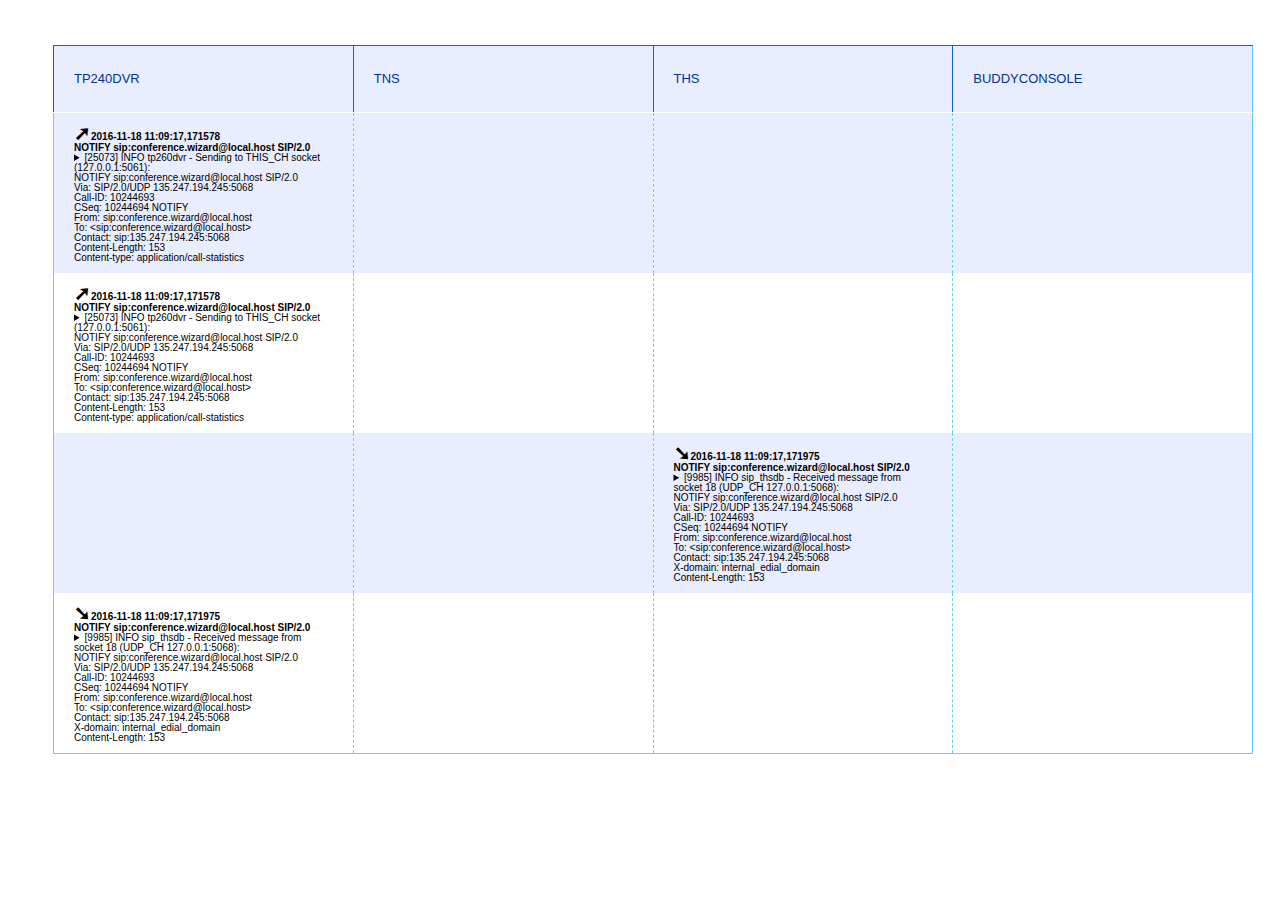
<file: XML/output.html>
﻿
<!DOCTYPE html PUBLIC "-//W3C//DTD XHTML 1.0 Transitional//EN" "http://www.w3.org/TR/xhtml1/DTD/xhtml1-transitional.dtd">
<html xmlns="http://www.w3.org/1999/xhtml">

    <head>
      <meta http-equiv="Content-Type" content="text/html; charset=utf-8" />
      <title>SIP CC messages</title>
      <style type="text/css">
        <!--
          @import url("style.css");
        -->
      </style>
    </head>
  <!DOCTYPE html SYSTEM "about:legacy-compat">
<body>
  <table id="acs-messages" summary="SIP CC Messages" width="100%">
    <thead>
      <tr>
        <th scope="col">TP240Dvr</th>
        <th scope="col">TNS</th>
        <th scope="col">THS</th>
        <th scope="col">buddyconsole</th>
      </tr>
    </thead>
    <tbody>
      <tr>
        <td><b><span class="directionSym">➚</span></b><b>2016-11-18 11:09:17,171578 </b><br><b>NOTIFY sip:conference.wizard@local.host SIP/2.0
</b><br><details><summary>[25073] INFO  tp260dvr - Sending to THIS_CH socket (127.0.0.1:5061):<br>NOTIFY sip:conference.wizard@local.host SIP/2.0<br>Via: SIP/2.0/UDP 135.247.194.245:5068<br>Call-ID: 10244693<br>CSeq: 10244694 NOTIFY<br>From: sip:conference.wizard@local.host<br>To: &lt;sip:conference.wizard@local.host&gt;<br>Contact: sip:135.247.194.245:5068<br>Content-Length: 153<br>Content-type: application/call-statistics</summary><br>audio_start=0<br>audio_end=0<br>audio_hiwater=0<br>video_start=0<br>video_end=0<br>video_hiwater=0<br>app_start=0<br>app_end=0<br>app_hiwater=0<br>failed_dialin=0<br>failed_dialout=0<br><br></details></td>
        <td></td>
        <td></td>
        <td></td>
      </tr>
      <tr>
        <td><b><span class="directionSym">➚</span></b><b>2016-11-18 11:09:17,171578 </b><br><b>NOTIFY sip:conference.wizard@local.host SIP/2.0
</b><br><details><summary>[25073] INFO  tp260dvr - Sending to THIS_CH socket (127.0.0.1:5061):<br>NOTIFY sip:conference.wizard@local.host SIP/2.0<br>Via: SIP/2.0/UDP 135.247.194.245:5068<br>Call-ID: 10244693<br>CSeq: 10244694 NOTIFY<br>From: sip:conference.wizard@local.host<br>To: &lt;sip:conference.wizard@local.host&gt;<br>Contact: sip:135.247.194.245:5068<br>Content-Length: 153<br>Content-type: application/call-statistics</summary><br>audio_start=0<br>audio_end=0<br>audio_hiwater=0<br>video_start=0<br>video_end=0<br>video_hiwater=0<br>app_start=0<br>app_end=0<br>app_hiwater=0<br>failed_dialin=0<br>failed_dialout=0<br><br></details></td>
        <td></td>
        <td></td>
        <td></td>
      </tr>
      <tr>
        <td></td>
        <td></td>
        <td><b><span class="directionSym">➘</span></b><b>2016-11-18 11:09:17,171975 </b><br><b>NOTIFY sip:conference.wizard@local.host SIP/2.0
</b><br><details><summary>[9985] INFO  sip_thsdb - Received message from socket 18 (UDP_CH 127.0.0.1:5068):<br>NOTIFY sip:conference.wizard@local.host SIP/2.0<br>Via: SIP/2.0/UDP 135.247.194.245:5068<br>Call-ID: 10244693<br>CSeq: 10244694 NOTIFY<br>From: sip:conference.wizard@local.host<br>To: &lt;sip:conference.wizard@local.host&gt;<br>Contact: sip:135.247.194.245:5068<br>X-domain: internal_edial_domain<br>Content-Length: 153</summary>Content-type: application/call-statistics<br><br>audio_start=0<br>audio_end=0<br>audio_hiwater=0<br>video_start=0<br>video_end=0<br>video_hiwater=0<br>app_start=0<br>app_end=0<br>app_hiwater=0<br>failed_dialin=0<br>failed_dialout=0<br><br></details></td>
        <td></td>
      </tr>
      <tr>
        <td><b><span class="directionSym">➘</span></b><b>2016-11-18 11:09:17,171975 </b><br><b>NOTIFY sip:conference.wizard@local.host SIP/2.0
</b><br><details><summary>[9985] INFO  sip_thsdb - Received message from socket 18 (UDP_CH 127.0.0.1:5068):<br>NOTIFY sip:conference.wizard@local.host SIP/2.0<br>Via: SIP/2.0/UDP 135.247.194.245:5068<br>Call-ID: 10244693<br>CSeq: 10244694 NOTIFY<br>From: sip:conference.wizard@local.host<br>To: &lt;sip:conference.wizard@local.host&gt;<br>Contact: sip:135.247.194.245:5068<br>X-domain: internal_edial_domain<br>Content-Length: 153</summary>Content-type: application/call-statistics<br><br>audio_start=0<br>audio_end=0<br>audio_hiwater=0<br>video_start=0<br>video_end=0<br>video_hiwater=0<br>app_start=0<br>app_end=0<br>app_hiwater=0<br>failed_dialin=0<br>failed_dialout=0<br><br></details></td>
        <td></td>
        <td></td>
        <td></td>
      </tr>
    </tbody>
  </table>
</body>
    </html>
</file>
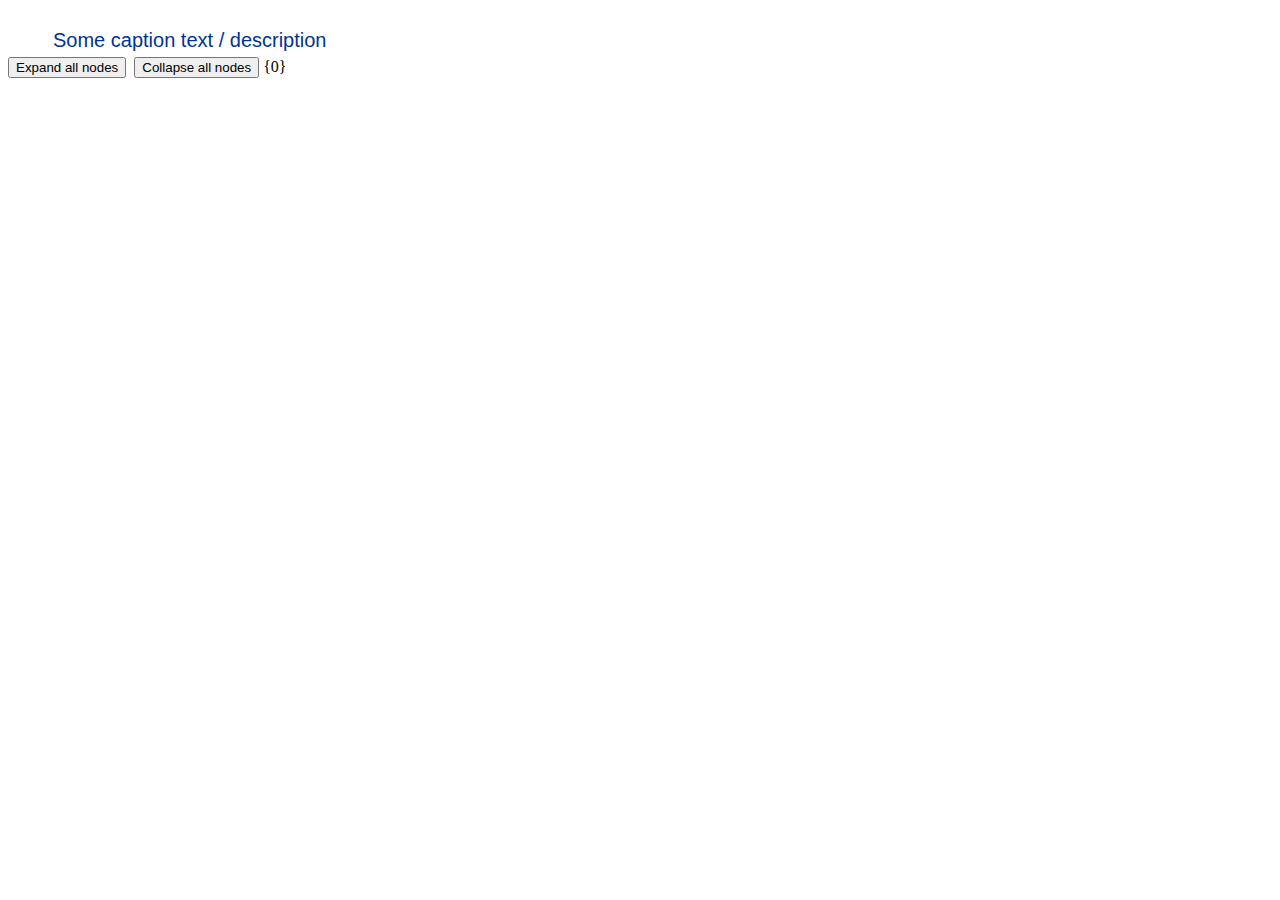
<file: XML/template.html>
﻿<!DOCTYPE html PUBLIC "-//W3C//DTD XHTML 1.0 Transitional//EN" "http://www.w3.org/TR/xhtml1/DTD/xhtml1-transitional.dtd">
<html xmlns="http://www.w3.org/1999/xhtml">
<head>
    <meta http-equiv="Content-Type" content="text/html; charset=utf-8" />
    <title>Page title</title>
    <link rel="stylesheet" type="text/css" href="style.css" />
    <script type="text/javascript">
        function expandAll() {
            var details = document.getElementsByTagName("details");
            var len = details.length;
            for (var i = 0; i < len; i++) {
                if (!details[i].hasAttribute("open")) {
                    details[i].setAttribute("open", "");
                }
            }
        };

        function collapseAll() {
            var details = document.getElementsByTagName("details");
            var len = details.length;
            for (var i = 0; i < len; i++) {
                if (details[i].hasAttribute("open")) {
                    details[i].removeAttribute("open");
                }
            }
        };

    </script>
</head>
<body>
    <div class="description">Some caption text / description</div>
    <button onclick="expandAll();">Expand all nodes</button>&nbsp;&nbsp;<button onclick="collapseAll();">Collapse all nodes</button>
    {0}
</body>
</html>
</file>
<file: XML/style.css>
/* ------------------
 styling for the tables 
   ------------------   */


body
{
	line-height: 1.6em;
}
#acs-messages
{
	font-family: "Consolas", "Lucida Sans Unicode", "Lucida Grande", Sans-Serif;
	font-size: 10px;
	margin: 45px;
	width: 1200px;
	text-align: left;
	border-collapse: collapse;
	border: 1px solid #6cf;
	table-layout: fixed;
	word-wrap:break-word;
}
#acs-messages th
{
	padding: 20px;
	font-weight: normal;
	font-size: 13px;
	color: #039;
	text-transform: uppercase;.trs
	border-right: 1px solid #0865c2;
	border-top: 1px solid #0865c2;
	border-left: 1px solid #0865c2;
	border-bottom: 1px solid #fff;
	max-width: 250px;
}
#acs-messages td
{
	line-height: 1;
	padding: 10px 20px;
	/* color: #669; */
	border-right: 1px dashed #6cf;	
	max-width: 250px;
	/*white-space: nowrap;*/
    text-overflow: ellipsis;
    overflow: hidden;
	
}

#acs-messages tr:nth-child(2n+1) 
{
	background: #e8edff
	
}

.table-cell-inner {
  height: 150px;
  line-height: 1;
  max-height: 150px;
  overflow: hidden;
}

.directionSym {
	font-size: 20px;
}

.timestampStr {	
    font-weight: bold;
}

.caption {	
    font-weight: bold;
}

.description {
    font-family: "Consolas", "Lucida Sans Unicode", "Lucida Grande", Sans-Serif;
	font-size: 20px;
    color: #039;
    padding: 20px 0px 0px 45px
}
</file>
